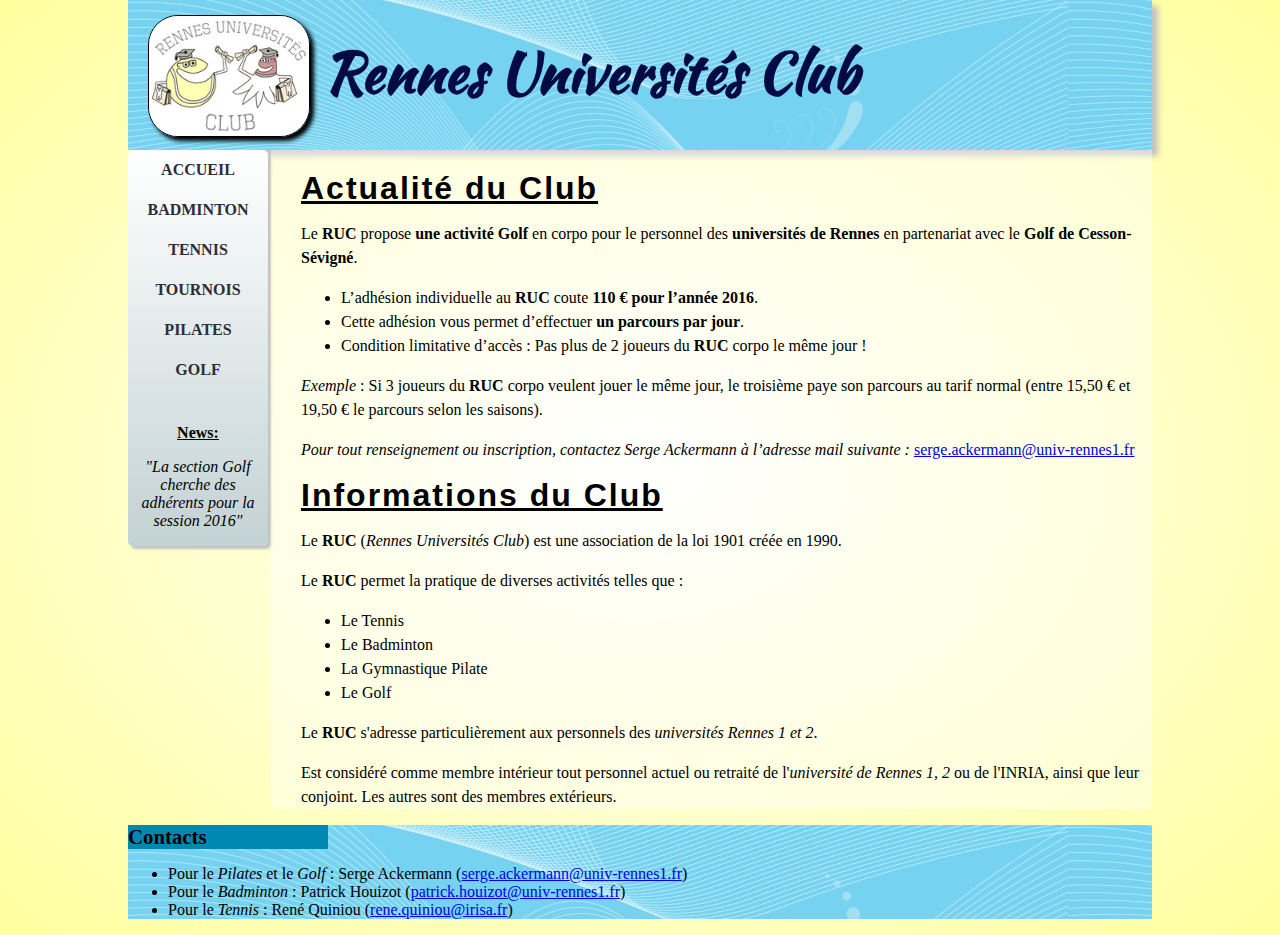
<file: index.html>
<!doctype html>
	<html>
		<head>
			<meta charset="utf-8" />
			<title>Rennes Universités Club</title>
			<link rel="stylesheet" href="stylesheet.css">
		</head>

		<body>

		<!-- En tête -->
			
			<header>
				<img src="images/tn_logo_RUC.png" alt="logo du RUC" title="logo du club" class="logo" width="160">
				<h1>Rennes Universités Club</h1>
			</header>

		<!-- menu -->

			<nav class="menu">
				<a href="index.html">Accueil</a><br>
				<a href="badminton.html">Badminton</a><br>
				<a href="tennis.html">Tennis</a><br>
				<a href="tournoi.html">Tournois</a><br>
				<a href="pilates.html">Pilates</a><br>
				<a href="golf.html">Golf</a><br>
				<br>
				<div id="Actu">
				<p id="title_actu"><b>News:</b></p>
				<p><em>"La section Golf cherche des adhérents pour la session 2016"</em></p>
				</div>
			</nav>

			<div id="main-bloc">

			<!-- Bloc d'accueil -->	
				
				<div id="Accueil">
				
					<h1>Actualité du Club</h1>
						<p>Le <strong>RUC</strong> propose <b>une activité Golf</b> en corpo pour le personnel des <strong>universités de Rennes</strong> en partenariat avec le <b>Golf de Cesson-Sévigné</b>.</p>

						<ul>
								<li>L’adhésion individuelle au <strong>RUC</strong> coute <b>110 € pour l’année 2016</b>.</li>
								<li>Cette adhésion vous permet d’effectuer <b>un parcours par jour</b>.</li>
								<li>Condition limitative d’accès : Pas plus de 2 joueurs du <strong>RUC</strong> corpo le même jour !</li>
						</ul>

						<p><i>Exemple</i> : Si 3 joueurs du <strong>RUC</strong> corpo veulent jouer le même jour, le troisième paye son parcours au tarif normal (entre 15,50 € et 19,50 € le parcours selon les saisons).</p>
						<p><i>Pour tout renseignement ou inscription, contactez Serge Ackermann à l’adresse mail suivante : </i><a href="mailto:serge.ackermann@univ-rennes1.fr">serge.ackermann@univ-rennes1.fr</a></p>
					
					<h1>Informations du Club</h1>
					
					<p>Le <strong>RUC</strong> (<em>Rennes Universités Club</em>) est une association de la loi 1901 créée en 1990.</p>	  	
					<p>Le <strong>RUC</strong> permet la pratique de diverses activités telles que :</p>
					<ul>
						<li>Le Tennis</li> 
						<li>Le Badminton</li>
						<li>La Gymnastique Pilate</li>
						<li>Le Golf</li>
					</ul>
					<p>Le <strong>RUC</strong> s'adresse particulièrement aux personnels des <em>universités Rennes 1 et 2</em>.</p>
					<p>Est considéré comme membre intérieur tout personnel actuel ou retraité de l'<em>université de Rennes 1, 2</em> ou de l'INRIA, ainsi que leur conjoint. Les autres sont des membres extérieurs.</p>
				</div>
				
			</div>

		<!-- Footer -->

			<footer>
				<h1>Contacts</h1>
				<ul>
					<li>Pour le <em>Pilates</em> et le <em>Golf</em> : Serge Ackermann (<a href="mailto:serge.ackermann@univ-rennes1.fr">serge.ackermann@univ-rennes1.fr</a>)</li>
					<li>Pour le <em>Badminton</em> : Patrick Houizot (<a href="mailto:patrick.houizot@univ-rennes1.fr">patrick.houizot@univ-rennes1.fr</a>)</li>
					<li>Pour le <em>Tennis</em> : René Quiniou (<a href="mailto:rene.quiniou@irisa.fr">rene.quiniou@irisa.fr</a>)</li>
				</ul>
			</footer>
		</body>
	</html>
</file>
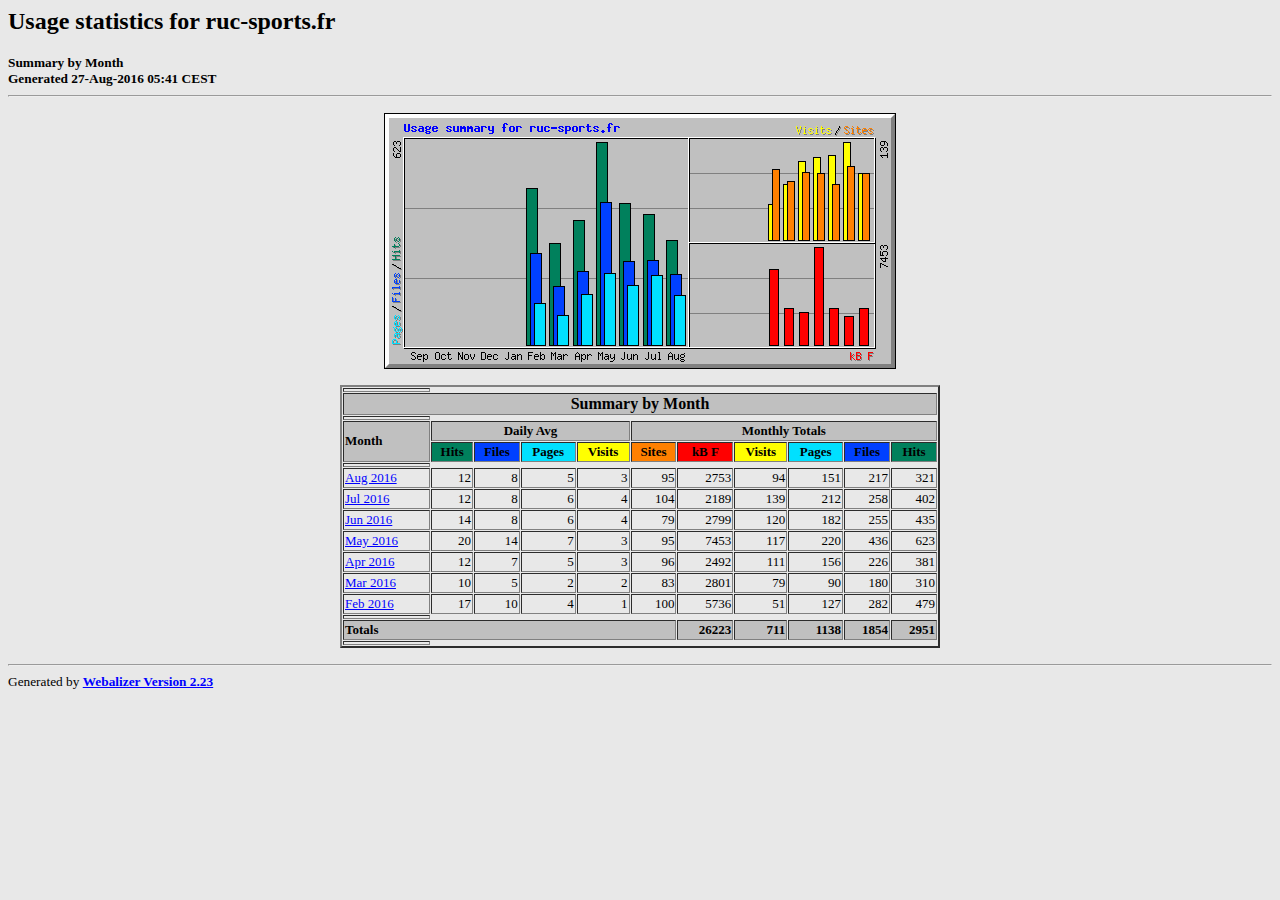
<file: stats/index.html>
<!DOCTYPE HTML PUBLIC "-//W3C//DTD HTML 4.0 Transitional//EN">

<!-- Generated by The Webalizer  Ver. 2.23-05 -->
<!--                                          -->
<!-- Copyright 1997-2011  Bradford L. Barrett -->
<!--                                          -->
<!-- Distributed under the GNU GPL  Version 2 -->
<!--        Full text may be found at:        -->
<!--         http://www.webalizer.org         -->
<!--                                          -->
<!--  Give the power back to the programmers  -->
<!--   Support the Free Software Foundation   -->
<!--           (http://www.fsf.org)           -->
<!--                                          -->
<!-- *** Generated: 27-Aug-2016 05:41 CEST *** -->

<HTML lang="en">
<HEAD>
 <TITLE>Usage statistics for ruc-sports.fr - Summary by Month</TITLE>
</HEAD>

<BODY BGCOLOR="#E8E8E8" TEXT="#000000" LINK="#0000FF" VLINK="#FF0000">
<H2>Usage statistics for ruc-sports.fr</H2>
<SMALL><STRONG>
Summary by Month<BR>
Generated 27-Aug-2016 05:41 CEST<BR>
</STRONG></SMALL>
<CENTER>
<HR>
<P>
<IMG SRC="usage.png" ALT="Usage summary for ruc-sports.fr" HEIGHT=256 WIDTH=512><P>
<TABLE WIDTH=600 BORDER=2 CELLSPACING=1 CELLPADDING=1>
<TR><TH HEIGHT=4></TH></TR>
<TR><TH COLSPAN=11 BGCOLOR="#C0C0C0" ALIGN=center>Summary by Month</TH></TR>
<TR><TH HEIGHT=4></TH></TR>
<TR><TH ALIGN=left ROWSPAN=2 BGCOLOR="#C0C0C0"><FONT SIZE="-1">Month</FONT></TH>
<TH ALIGN=center COLSPAN=4 BGCOLOR="#C0C0C0"><FONT SIZE="-1">Daily Avg</FONT></TH>
<TH ALIGN=center COLSPAN=6 BGCOLOR="#C0C0C0"><FONT SIZE="-1">Monthly Totals</FONT></TH></TR>
<TR><TH ALIGN=center BGCOLOR="#00805c"><FONT SIZE="-1">Hits</FONT></TH>
<TH ALIGN=center BGCOLOR="#0040ff"><FONT SIZE="-1">Files</FONT></TH>
<TH ALIGN=center BGCOLOR="#00e0ff"><FONT SIZE="-1">Pages</FONT></TH>
<TH ALIGN=center BGCOLOR="#ffff00"><FONT SIZE="-1">Visits</FONT></TH>
<TH ALIGN=center BGCOLOR="#ff8000"><FONT SIZE="-1">Sites</FONT></TH>
<TH ALIGN=center BGCOLOR="#ff0000"><FONT SIZE="-1">kB F</FONT></TH>
<TH ALIGN=center BGCOLOR="#ffff00"><FONT SIZE="-1">Visits</FONT></TH>
<TH ALIGN=center BGCOLOR="#00e0ff"><FONT SIZE="-1">Pages</FONT></TH>
<TH ALIGN=center BGCOLOR="#0040ff"><FONT SIZE="-1">Files</FONT></TH>
<TH ALIGN=center BGCOLOR="#00805c"><FONT SIZE="-1">Hits</FONT></TH></TR>
<TR><TH HEIGHT=4></TH></TR>
<TR><TD NOWRAP><A HREF="usage_201608.html"><FONT SIZE="-1">Aug 2016</FONT></A></TD>
<TD ALIGN=right><FONT SIZE="-1">12</FONT></TD>
<TD ALIGN=right><FONT SIZE="-1">8</FONT></TD>
<TD ALIGN=right><FONT SIZE="-1">5</FONT></TD>
<TD ALIGN=right><FONT SIZE="-1">3</FONT></TD>
<TD ALIGN=right><FONT SIZE="-1">95</FONT></TD>
<TD ALIGN=right><FONT SIZE="-1">2753</FONT></TD>
<TD ALIGN=right><FONT SIZE="-1">94</FONT></TD>
<TD ALIGN=right><FONT SIZE="-1">151</FONT></TD>
<TD ALIGN=right><FONT SIZE="-1">217</FONT></TD>
<TD ALIGN=right><FONT SIZE="-1">321</FONT></TD></TR>
<TR><TD NOWRAP><A HREF="usage_201607.html"><FONT SIZE="-1">Jul 2016</FONT></A></TD>
<TD ALIGN=right><FONT SIZE="-1">12</FONT></TD>
<TD ALIGN=right><FONT SIZE="-1">8</FONT></TD>
<TD ALIGN=right><FONT SIZE="-1">6</FONT></TD>
<TD ALIGN=right><FONT SIZE="-1">4</FONT></TD>
<TD ALIGN=right><FONT SIZE="-1">104</FONT></TD>
<TD ALIGN=right><FONT SIZE="-1">2189</FONT></TD>
<TD ALIGN=right><FONT SIZE="-1">139</FONT></TD>
<TD ALIGN=right><FONT SIZE="-1">212</FONT></TD>
<TD ALIGN=right><FONT SIZE="-1">258</FONT></TD>
<TD ALIGN=right><FONT SIZE="-1">402</FONT></TD></TR>
<TR><TD NOWRAP><A HREF="usage_201606.html"><FONT SIZE="-1">Jun 2016</FONT></A></TD>
<TD ALIGN=right><FONT SIZE="-1">14</FONT></TD>
<TD ALIGN=right><FONT SIZE="-1">8</FONT></TD>
<TD ALIGN=right><FONT SIZE="-1">6</FONT></TD>
<TD ALIGN=right><FONT SIZE="-1">4</FONT></TD>
<TD ALIGN=right><FONT SIZE="-1">79</FONT></TD>
<TD ALIGN=right><FONT SIZE="-1">2799</FONT></TD>
<TD ALIGN=right><FONT SIZE="-1">120</FONT></TD>
<TD ALIGN=right><FONT SIZE="-1">182</FONT></TD>
<TD ALIGN=right><FONT SIZE="-1">255</FONT></TD>
<TD ALIGN=right><FONT SIZE="-1">435</FONT></TD></TR>
<TR><TD NOWRAP><A HREF="usage_201605.html"><FONT SIZE="-1">May 2016</FONT></A></TD>
<TD ALIGN=right><FONT SIZE="-1">20</FONT></TD>
<TD ALIGN=right><FONT SIZE="-1">14</FONT></TD>
<TD ALIGN=right><FONT SIZE="-1">7</FONT></TD>
<TD ALIGN=right><FONT SIZE="-1">3</FONT></TD>
<TD ALIGN=right><FONT SIZE="-1">95</FONT></TD>
<TD ALIGN=right><FONT SIZE="-1">7453</FONT></TD>
<TD ALIGN=right><FONT SIZE="-1">117</FONT></TD>
<TD ALIGN=right><FONT SIZE="-1">220</FONT></TD>
<TD ALIGN=right><FONT SIZE="-1">436</FONT></TD>
<TD ALIGN=right><FONT SIZE="-1">623</FONT></TD></TR>
<TR><TD NOWRAP><A HREF="usage_201604.html"><FONT SIZE="-1">Apr 2016</FONT></A></TD>
<TD ALIGN=right><FONT SIZE="-1">12</FONT></TD>
<TD ALIGN=right><FONT SIZE="-1">7</FONT></TD>
<TD ALIGN=right><FONT SIZE="-1">5</FONT></TD>
<TD ALIGN=right><FONT SIZE="-1">3</FONT></TD>
<TD ALIGN=right><FONT SIZE="-1">96</FONT></TD>
<TD ALIGN=right><FONT SIZE="-1">2492</FONT></TD>
<TD ALIGN=right><FONT SIZE="-1">111</FONT></TD>
<TD ALIGN=right><FONT SIZE="-1">156</FONT></TD>
<TD ALIGN=right><FONT SIZE="-1">226</FONT></TD>
<TD ALIGN=right><FONT SIZE="-1">381</FONT></TD></TR>
<TR><TD NOWRAP><A HREF="usage_201603.html"><FONT SIZE="-1">Mar 2016</FONT></A></TD>
<TD ALIGN=right><FONT SIZE="-1">10</FONT></TD>
<TD ALIGN=right><FONT SIZE="-1">5</FONT></TD>
<TD ALIGN=right><FONT SIZE="-1">2</FONT></TD>
<TD ALIGN=right><FONT SIZE="-1">2</FONT></TD>
<TD ALIGN=right><FONT SIZE="-1">83</FONT></TD>
<TD ALIGN=right><FONT SIZE="-1">2801</FONT></TD>
<TD ALIGN=right><FONT SIZE="-1">79</FONT></TD>
<TD ALIGN=right><FONT SIZE="-1">90</FONT></TD>
<TD ALIGN=right><FONT SIZE="-1">180</FONT></TD>
<TD ALIGN=right><FONT SIZE="-1">310</FONT></TD></TR>
<TR><TD NOWRAP><A HREF="usage_201602.html"><FONT SIZE="-1">Feb 2016</FONT></A></TD>
<TD ALIGN=right><FONT SIZE="-1">17</FONT></TD>
<TD ALIGN=right><FONT SIZE="-1">10</FONT></TD>
<TD ALIGN=right><FONT SIZE="-1">4</FONT></TD>
<TD ALIGN=right><FONT SIZE="-1">1</FONT></TD>
<TD ALIGN=right><FONT SIZE="-1">100</FONT></TD>
<TD ALIGN=right><FONT SIZE="-1">5736</FONT></TD>
<TD ALIGN=right><FONT SIZE="-1">51</FONT></TD>
<TD ALIGN=right><FONT SIZE="-1">127</FONT></TD>
<TD ALIGN=right><FONT SIZE="-1">282</FONT></TD>
<TD ALIGN=right><FONT SIZE="-1">479</FONT></TD></TR>
<TR><TH HEIGHT=4></TH></TR>
<TR><TH BGCOLOR="#C0C0C0" COLSPAN=6 ALIGN=left><FONT SIZE="-1">Totals</FONT></TH>
<TH BGCOLOR="#C0C0C0" ALIGN=right><FONT SIZE="-1">26223</FONT></TH>
<TH BGCOLOR="#C0C0C0" ALIGN=right><FONT SIZE="-1">711</FONT></TH>
<TH BGCOLOR="#C0C0C0" ALIGN=right><FONT SIZE="-1">1138</FONT></TH>
<TH BGCOLOR="#C0C0C0" ALIGN=right><FONT SIZE="-1">1854</FONT></TH>
<TH BGCOLOR="#C0C0C0" ALIGN=right><FONT SIZE="-1">2951</FONT></TH></TR>
<TR><TH HEIGHT=4></TH></TR>
</TABLE>
</CENTER>
<P>
<HR>
<TABLE WIDTH="100%" CELLPADDING=0 CELLSPACING=0 BORDER=0>
<TR>
<TD ALIGN=left VALIGN=top>
<SMALL>Generated by
<A HREF="http://www.webalizer.org/"><STRONG>Webalizer Version 2.23</STRONG></A>
</SMALL>
</TD>
</TR>
</TABLE>

<!-- Webalizer Version 2.23-05 (Mod: 14-Apr-2011) -->

</BODY>
</HTML>
</file>
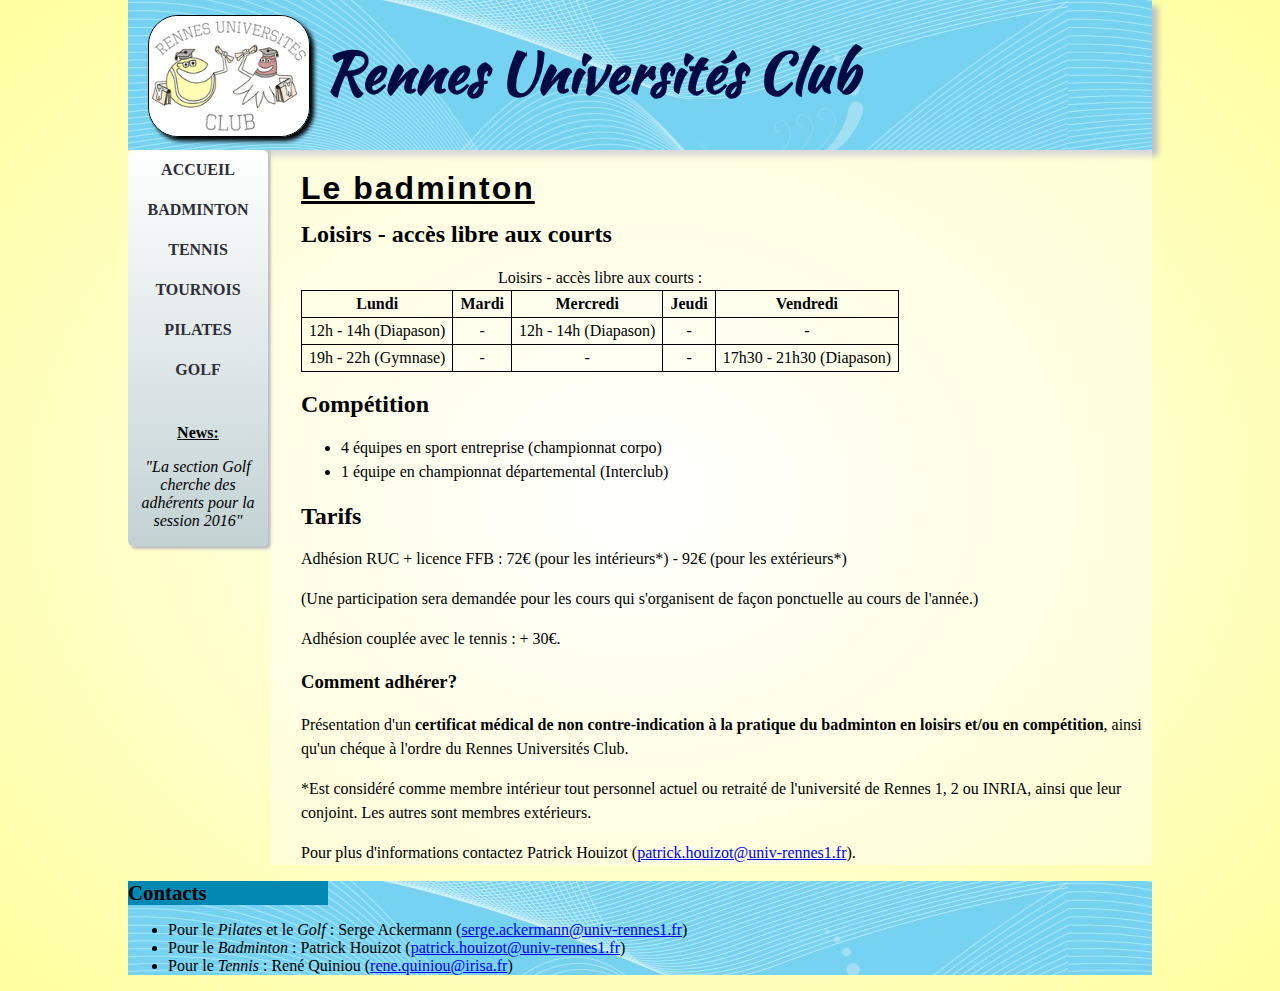
<file: badminton.html>
<!doctype html>
	<html>
		<head>
			<meta charset="utf-8" />
			<title>Rennes Universités Club</title>
			<link rel="stylesheet" href="stylesheet.css">
		</head>

		<body>

		<!-- En tête -->
			
			<header>
				<img src="images/tn_logo_RUC.png" alt="logo du RUC" title="logo du club" class="logo" width="160">
				<h1>Rennes Universités Club</h1>
			</header>

		<!-- menu -->

			<nav class="menu">
				<a href="index.html">Accueil</a><br>
				<a href="badminton.html">Badminton</a><br>
				<a href="tennis.html">Tennis</a><br>
				<a href="tournoi.html">Tournois</a><br>
				<a href="pilates.html">Pilates</a><br>
				<a href="golf.html">Golf</a><br>
				<br>
				<div id="Actu">
				<p id="title_actu"><b>News:</b></p>
				<p><em>"La section Golf cherche des adhérents pour la session 2016"</em></p>
				</div>
			</nav>

			<div id="main-bloc">

			<!-- Section Badminton -->
				
				<div id="badminton">
				<h1>Le badminton</h1>
				<h2>Loisirs - accès libre aux courts</h2>		
					<table>
					<caption>Loisirs - accès libre aux courts :</caption>
					<thead>	
						<tr>
							<th>Lundi</th>
							<th>Mardi</th>
							<th>Mercredi</th>
							<th>Jeudi</th>
							<th>Vendredi</th>					
						</tr>
					</thead>
					<tbody>					
						<tr>
							<td>12h - 14h (Diapason)</td>
							<td>-</td>
							<td>12h - 14h (Diapason)</td>
							<td>-</td>
							<td>-</td>
						</tr>
											
						<tr>
							<td>19h - 22h (Gymnase)</td>
							<td>-</td>
							<td>-</td>
							<td>-</td>
							<td>17h30 - 21h30 (Diapason)</td>
						</tr>
					</tbody>
					</table>
				<h2>Compétition</h2>
				<ul>
					<li>4 équipes en sport entreprise (championnat corpo)</li>
					<li>1 équipe en championnat départemental (Interclub)</li>
				</ul>
				<h2>Tarifs</h2>
				<p>Adhésion RUC + licence FFB : 72€ (pour les intérieurs*) - 92€ (pour les extérieurs*)</p>
				<p>(Une participation sera demandée pour les cours qui s'organisent de façon ponctuelle au cours de l'année.)</p>
				<p>Adhésion couplée avec le tennis : + 30€.</p>
				<h3>Comment adhérer?</h3>
				<p>Présentation d'un <b>certificat médical de non contre-indication à la pratique du badminton en loisirs et/ou en compétition</b>, ainsi qu'un chéque à l'ordre du Rennes Universités Club.</p>
				<p>*Est considéré comme membre intérieur tout personnel actuel ou retraité de l'université de Rennes 1, 2 ou INRIA, ainsi que leur conjoint. Les autres sont membres extérieurs.</p>
				<p>Pour plus d'informations contactez Patrick Houizot (<a href="mailto:patrick.houizot@univ-rennes1.fr">patrick.houizot@univ-rennes1.fr</a>).</p>
				</div>

			</div>

		<!-- Footer -->

			<footer>
				<h1>Contacts</h1>
				<ul>
					<li>Pour le <em>Pilates</em> et le <em>Golf</em> : Serge Ackermann (<a href="mailto:serge.ackermann@univ-rennes1.fr">serge.ackermann@univ-rennes1.fr</a>)</li>
					<li>Pour le <em>Badminton</em> : Patrick Houizot (<a href="mailto:patrick.houizot@univ-rennes1.fr">patrick.houizot@univ-rennes1.fr</a>)</li>
					<li>Pour le <em>Tennis</em> : René Quiniou (<a href="mailto:rene.quiniou@irisa.fr">rene.quiniou@irisa.fr</a>)</li>
				</ul>
			</footer>
				
		</body>
	</html>
</file>
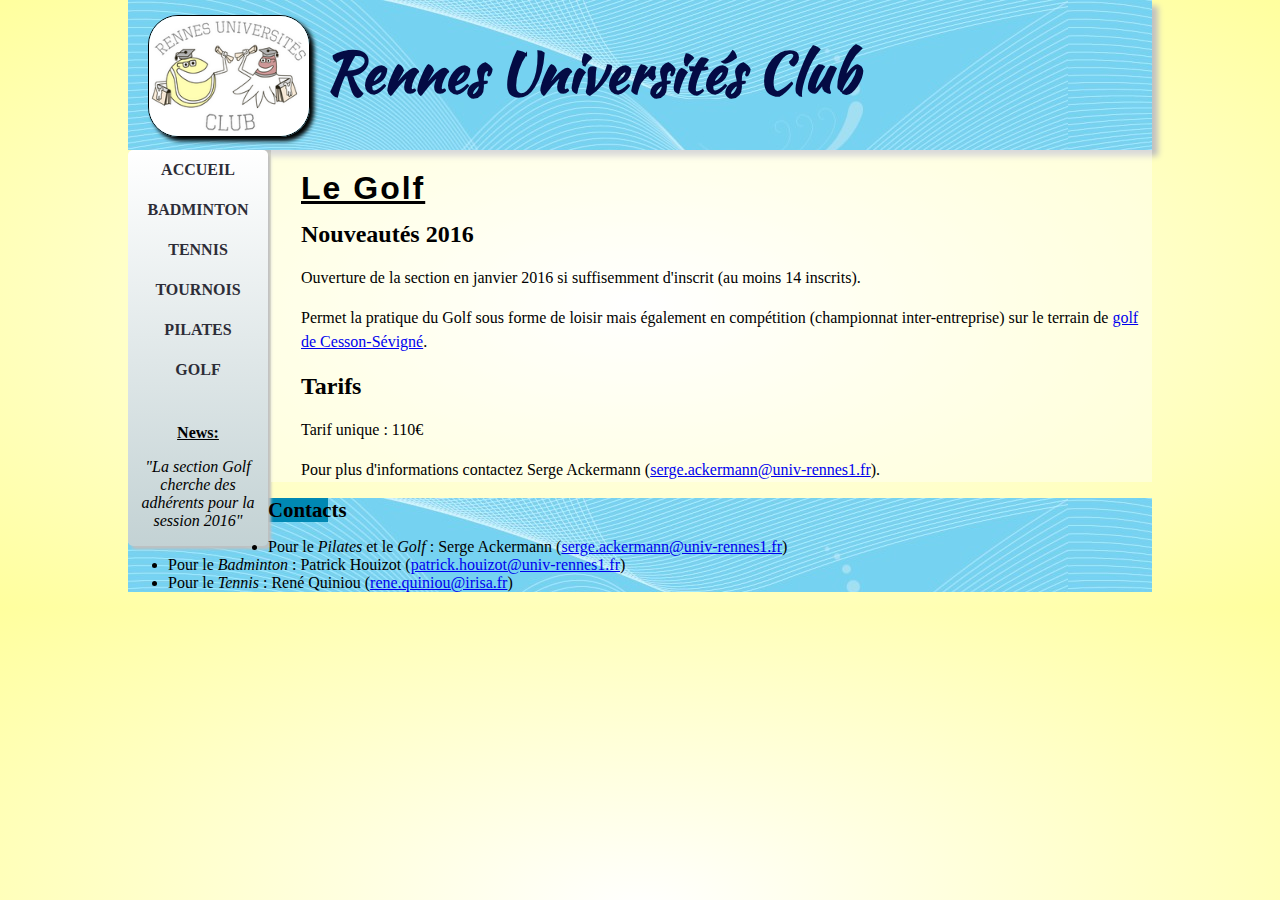
<file: golf.html>
<!doctype html>
	<html>
		<head>
			<meta charset="utf-8" />
			<title>Rennes Universités Club</title>
			<link rel="stylesheet" href="stylesheet.css">
		</head>

		<body>

		<!-- En tête -->
			
			<header>
				<img src="images/tn_logo_RUC.png" alt="logo du RUC" title="logo du club" class="logo" width="160">
				<h1>Rennes Universités Club</h1>
			</header>

		<!-- menu -->

			<nav class="menu">
				<a href="index.html">Accueil</a><br>
				<a href="badminton.html">Badminton</a><br>
				<a href="tennis.html">Tennis</a><br>
				<a href="tournoi.html">Tournois</a><br>
				<a href="pilates.html">Pilates</a><br>
				<a href="golf.html">Golf</a><br>
				<br>
				<div id="Actu">
				<p id="title_actu"><b>News:</b></p>
				<p><em>"La section Golf cherche des adhérents pour la session 2016"</em></p>
				</div>
			</nav>

			<div id="main-bloc">

			<!-- Section Golf -->
				
				<div id="golf">
				<h1>Le Golf</h1>
				<h2>Nouveautés 2016</h2> 
				<p>Ouverture de la section en janvier 2016 si suffisemment d'inscrit (au moins 14 inscrits).</p>
				<p>Permet la pratique du Golf sous forme de loisir mais également en compétition (championnat inter-entreprise) sur le terrain de <a target="_blank" href="http://www.golf-passion.org/35/index-01.php">golf de Cesson-Sévigné</a>.</p>
				<h2>Tarifs</h2>
				<p>Tarif unique : 110€</p>
				<p>Pour plus d'informations contactez Serge Ackermann (<a href="mailto:serge.ackermann@univ-rennes1.fr">serge.ackermann@univ-rennes1.fr</a>).</p>
				</div>
			</div>

		<!-- Footer -->

			<footer>
				<h1>Contacts</h1>
				<ul>
					<li>Pour le <em>Pilates</em> et le <em>Golf</em> : Serge Ackermann (<a href="mailto:serge.ackermann@univ-rennes1.fr">serge.ackermann@univ-rennes1.fr</a>)</li>
					<li>Pour le <em>Badminton</em> : Patrick Houizot (<a href="mailto:patrick.houizot@univ-rennes1.fr">patrick.houizot@univ-rennes1.fr</a>)</li>
					<li>Pour le <em>Tennis</em> : René Quiniou (<a href="mailto:rene.quiniou@irisa.fr">rene.quiniou@irisa.fr</a>)</li>
				</ul>
			</footer>
				
		</body>
	</html>
</file>
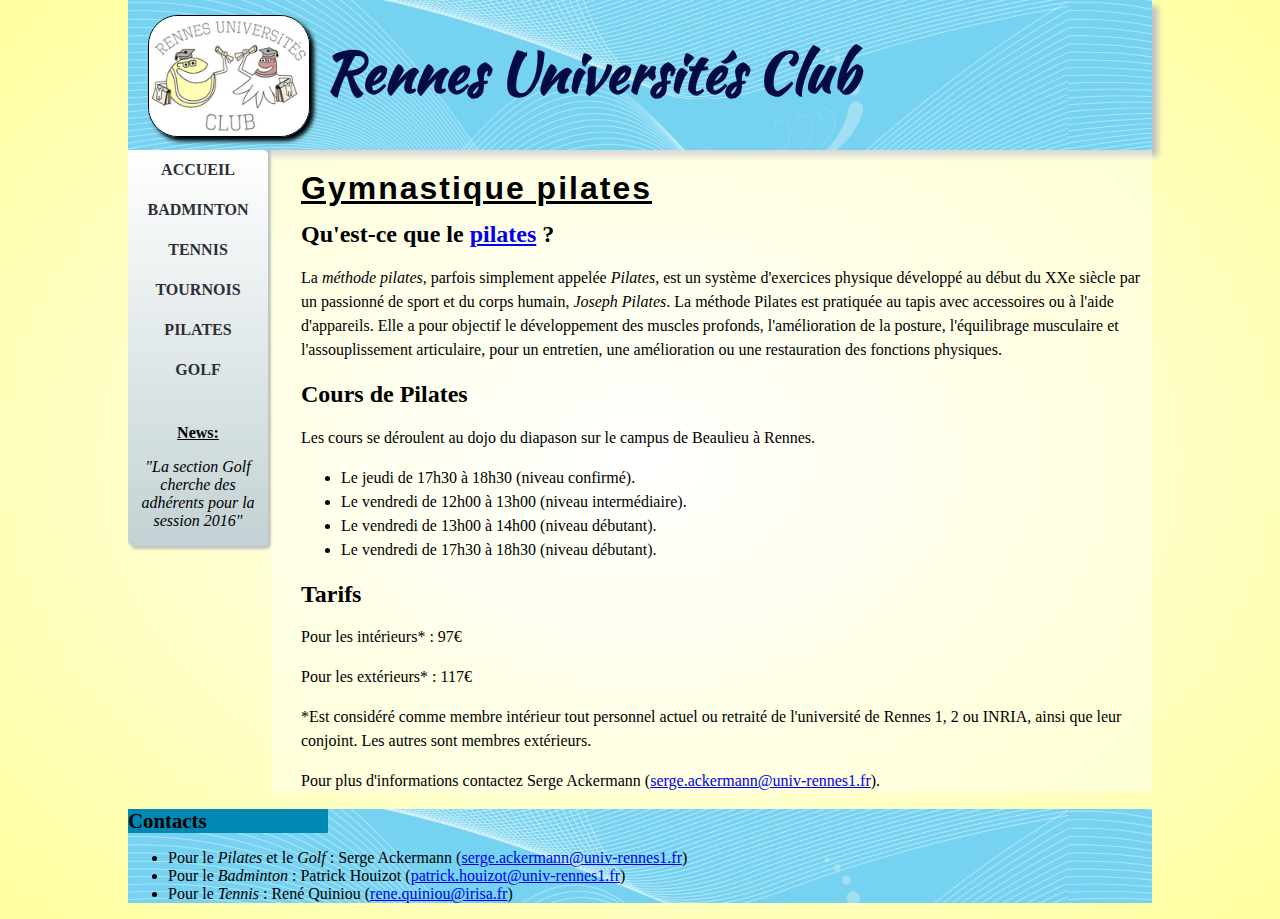
<file: pilates.html>
<!doctype html>
	<html>
		<head>
			<meta charset="utf-8" />
			<title>Rennes Universités Club</title>
			<link rel="stylesheet" href="stylesheet.css">
		</head>

		<body>

		<!-- En tête -->
			
			<header>
				<img src="images/tn_logo_RUC.png" alt="logo du RUC" title="logo du club" class="logo" width="160">
				<h1>Rennes Universités Club</h1>
			</header>

		<!-- menu -->

			<nav class="menu">
				<a href="index.html">Accueil</a><br>
				<a href="badminton.html">Badminton</a><br>
				<a href="tennis.html">Tennis</a><br>
				<a href="tournoi.html">Tournois</a><br>
				<a href="pilates.html">Pilates</a><br>
				<a href="golf.html">Golf</a><br>
				<br>
				<div id="Actu">
				<p id="title_actu"><b>News:</b></p>
				<p><em>"La section Golf cherche des adhérents pour la session 2016"</em></p>
				</div>
			</nav>

			<div id="main-bloc">

			<!-- Section Pilates -->

				<div id="pilates">
				<h1>Gymnastique pilates</h1>
				<h2>Qu'est-ce que le <a target="_blank" href="https://fr.wikipedia.org/wiki/Pilates">pilates</a> ?</h2>
				<p>La <i>méthode pilates</i>, parfois simplement appelée <i>Pilates</i>, est un système d'exercices physique développé au début du XXe siècle par un passionné de sport et du corps humain, <i>Joseph Pilates</i>. La méthode Pilates est pratiquée au tapis avec accessoires ou à l'aide d'appareils. Elle a pour objectif le développement des muscles profonds, l'amélioration de la posture, l'équilibrage musculaire et l'assouplissement articulaire, pour un entretien, une amélioration ou une restauration des fonctions physiques.</p>
				<h2>Cours de Pilates</h2>
				<p>Les cours se déroulent au dojo du diapason sur le campus de Beaulieu à Rennes.</p>
				<ul>
					<li>Le jeudi de 17h30 à 18h30 (niveau confirmé).</li>
					<li>Le vendredi de 12h00 à 13h00 (niveau intermédiaire).</li>
					<li>Le vendredi de 13h00 à 14h00 (niveau débutant).</li>
					<li>Le vendredi de 17h30 à 18h30 (niveau débutant).</li>
				</ul>
				<h2>Tarifs</h2>
				<p>Pour les intérieurs* : 97€</p>
				<p>Pour les extérieurs* : 117€</p>
				<p>*Est considéré comme membre intérieur tout personnel actuel ou retraité de l'université de Rennes 1, 2 ou INRIA, ainsi que leur conjoint. Les autres sont membres extérieurs.</p>
				<p>Pour plus d'informations contactez Serge Ackermann (<a href="mailto:serge.ackermann@univ-rennes1.fr">serge.ackermann@univ-rennes1.fr</a>).</p>
				</div>

			</div>

		<!-- Footer -->

			<footer>
				<h1>Contacts</h1>
				<ul>
					<li>Pour le <em>Pilates</em> et le <em>Golf</em> : Serge Ackermann (<a href="mailto:serge.ackermann@univ-rennes1.fr">serge.ackermann@univ-rennes1.fr</a>)</li>
					<li>Pour le <em>Badminton</em> : Patrick Houizot (<a href="mailto:patrick.houizot@univ-rennes1.fr">patrick.houizot@univ-rennes1.fr</a>)</li>
					<li>Pour le <em>Tennis</em> : René Quiniou (<a href="mailto:rene.quiniou@irisa.fr">rene.quiniou@irisa.fr</a>)</li>
				</ul>
			</footer>
				
		</body>
	</html>
</file>
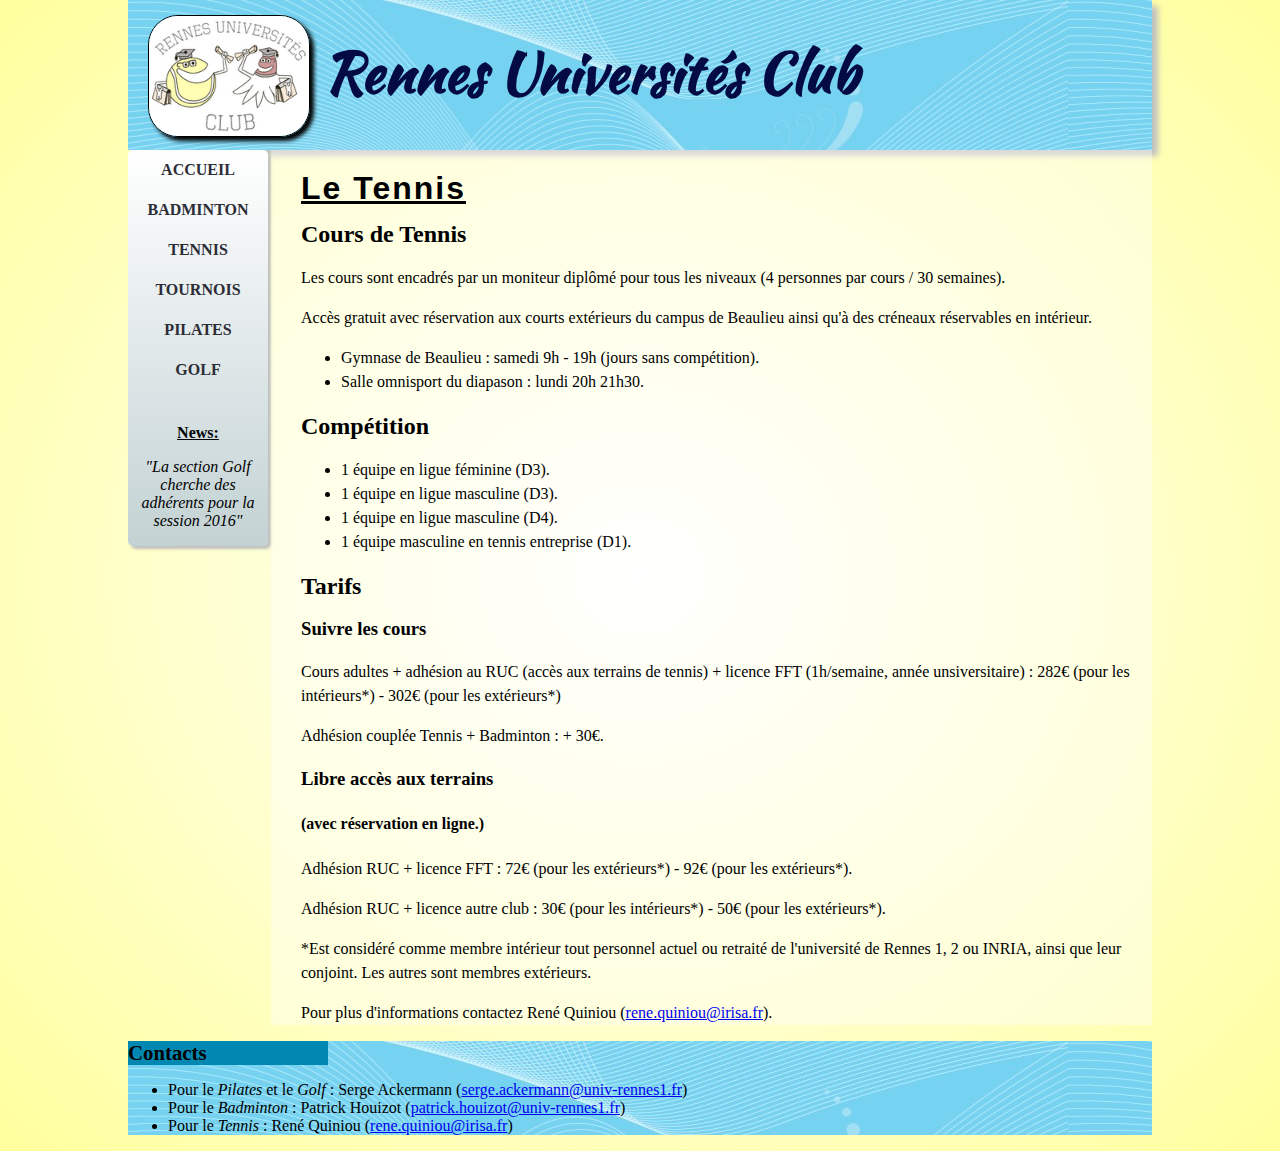
<file: tennis.html>
<!doctype html>
	<html>
		<head>
			<meta charset="utf-8" />
			<title>Rennes Universités Club</title>
			<link rel="stylesheet" href="stylesheet.css">
		</head>

		<body>

		<!-- En tête -->
			
			<header>
				<img src="images/tn_logo_RUC.png" alt="logo du RUC" title="logo du club" class="logo" width="160">
				<h1>Rennes Universités Club</h1>
			</header>

		<!-- menu -->

			<nav class="menu">
				<a href="index.html">Accueil</a><br>
				<a href="badminton.html">Badminton</a><br>
				<a href="tennis.html">Tennis</a><br>
				<a href="tournoi.html">Tournois</a><br>
				<a href="pilates.html">Pilates</a><br>
				<a href="golf.html">Golf</a><br>
				<br>
				<div id="Actu">
				<p id="title_actu"><b>News:</b></p>
				<p><em>"La section Golf cherche des adhérents pour la session 2016"</em></p>
				</div>
			</nav>

			<div id="main-bloc">

			<!-- Section Tennis -->
				
				<div id="tennis">
				<h1>Le Tennis</h1>
				<h2>Cours de Tennis</h2>
					<p>Les cours sont encadrés par un moniteur diplômé pour tous les niveaux (4 personnes par cours / 30 semaines).</p>
					<p>Accès gratuit avec réservation aux courts extérieurs du campus de Beaulieu ainsi qu'à des créneaux réservables en intérieur.
					<ul>
						<li>Gymnase de Beaulieu : samedi 9h - 19h (jours sans compétition).</li>
						<li>Salle omnisport du diapason : lundi 20h 21h30.</li>
					</ul>
				<h2>Compétition</h2>
				<ul>
					<li>1 équipe en ligue féminine (D3).</li>
					<li>1 équipe en ligue masculine (D3).</li>
					<li>1 équipe en ligue masculine (D4).</li>
					<li>1 équipe masculine en tennis entreprise (D1).</li>
				</ul>
				<h2>Tarifs</h2>
				<h3>Suivre les cours</h3>
				<p>Cours adultes + adhésion au RUC (accès aux terrains de tennis) + licence FFT (1h/semaine, année unsiversitaire) : 282€ (pour les intérieurs*) - 302€ (pour les extérieurs*)
				<p>Adhésion couplée Tennis + Badminton : + 30€.</p>
				<h3>Libre accès aux terrains</h3>
				<h4>(avec réservation en ligne.)</h4>
				<p>Adhésion RUC + licence FFT : 72€ (pour les extérieurs*) - 92€ (pour les extérieurs*).</p>
				<p>Adhésion RUC + licence autre club : 30€ (pour les intérieurs*) - 50€ (pour les extérieurs*).</p>
				<p>*Est considéré comme membre intérieur tout personnel actuel ou retraité de l'université de Rennes 1, 2 ou INRIA, ainsi que leur conjoint. Les autres sont membres extérieurs.</p>
				<p>Pour plus d'informations contactez René Quiniou (<a href="mailto:rene.quiniou@irisa.fr">rene.quiniou@irisa.fr</a>).</p>
				</div>

			</div>

		<!-- Footer -->

			<footer>
				<h1>Contacts</h1>
				<ul>
					<li>Pour le <em>Pilates</em> et le <em>Golf</em> : Serge Ackermann (<a href="mailto:serge.ackermann@univ-rennes1.fr">serge.ackermann@univ-rennes1.fr</a>)</li>
					<li>Pour le <em>Badminton</em> : Patrick Houizot (<a href="mailto:patrick.houizot@univ-rennes1.fr">patrick.houizot@univ-rennes1.fr</a>)</li>
					<li>Pour le <em>Tennis</em> : René Quiniou (<a href="mailto:rene.quiniou@irisa.fr">rene.quiniou@irisa.fr</a>)</li>
				</ul>
			</footer>
				
		</body>
	</html>
</file>
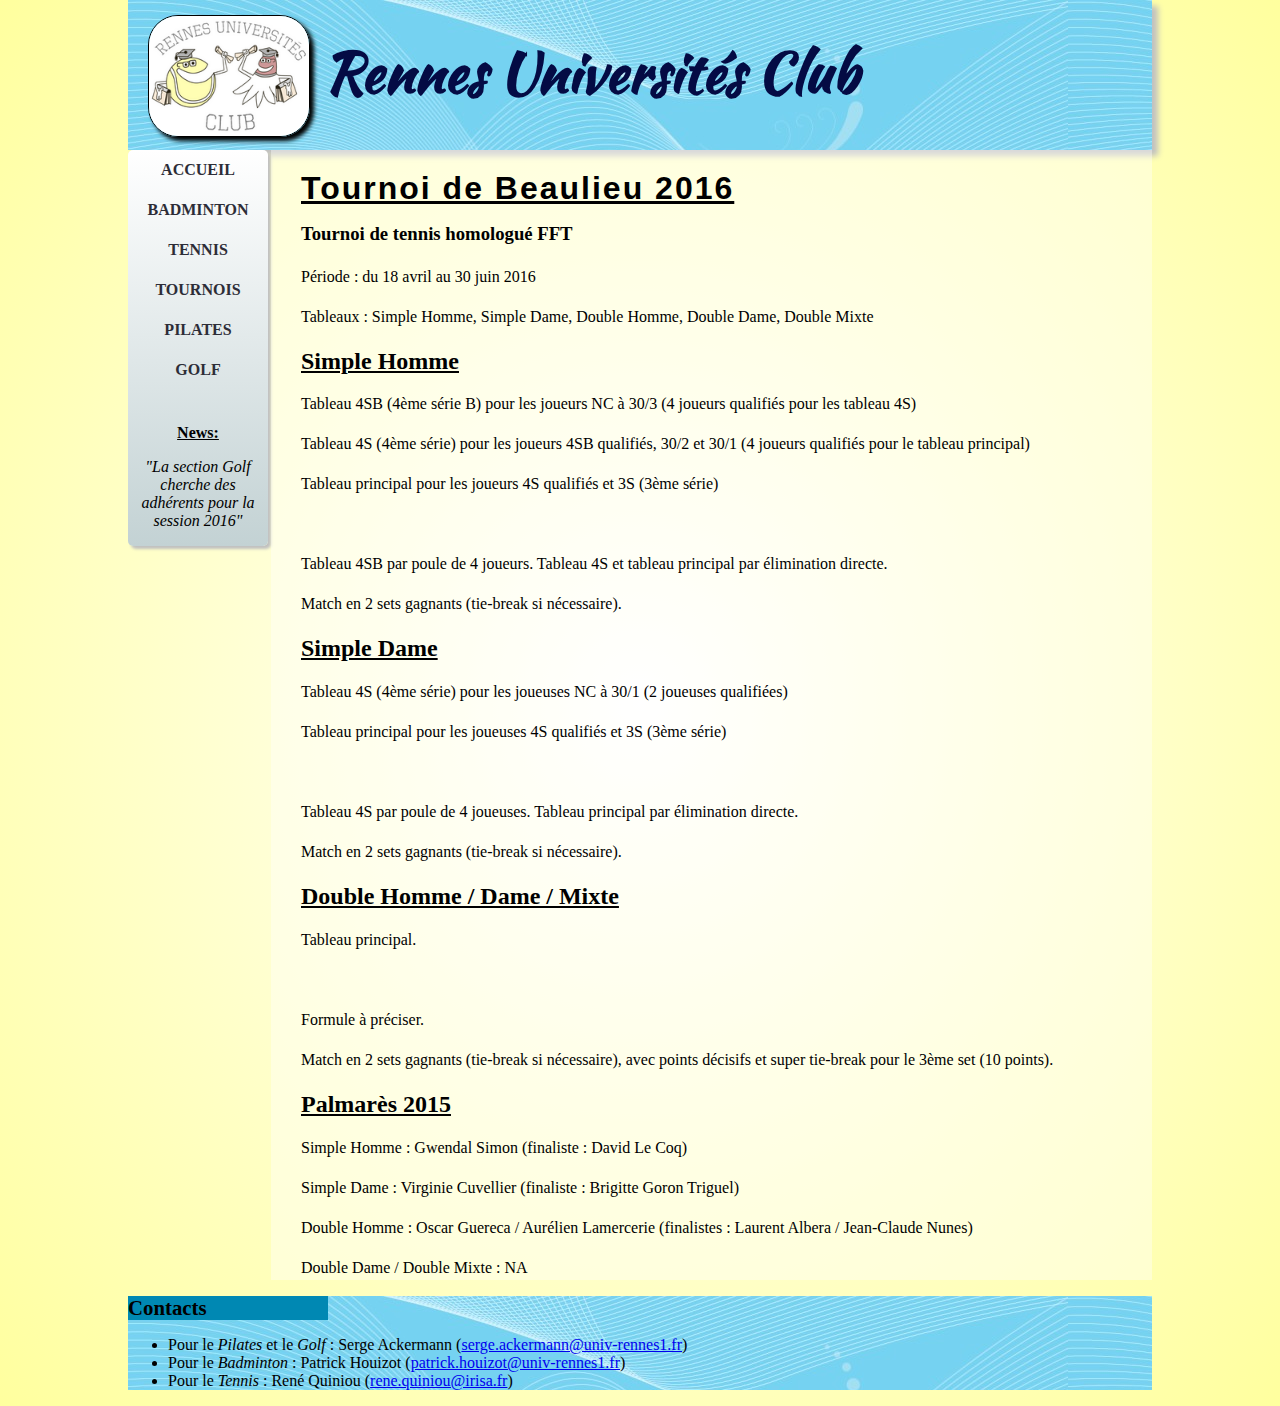
<file: tournoi.html>
<!doctype html>
	<html>
		<head>
			<meta charset="utf-8" />
			<title>Rennes Universités Club</title>
			<link rel="stylesheet" href="stylesheet.css">
		</head>

		<body>

		<!-- En tête -->
			
			<header>
				<img src="images/tn_logo_RUC.png" alt="logo du RUC" title="logo du club" class="logo" width="160">
				<h1>Rennes Universités Club</h1>
			</header>

		<!-- menu -->

			<nav class="menu">
				<a href="index.html">Accueil</a><br>
				<a href="badminton.html">Badminton</a><br>
				<a href="tennis.html">Tennis</a><br>
				<a href="tournoi.html">Tournois</a><br>
				<a href="pilates.html">Pilates</a><br>
				<a href="golf.html">Golf</a><br>
				<br>
				<div id="Actu">
				<p id="title_actu"><b>News:</b></p>
				<p><em>"La section Golf cherche des adhérents pour la session 2016"</em></p>
				</div>
			</nav>

			<div id="main-bloc">

			<!-- Section Tournoi -->
				
				<div id="tennis">
				<h1>Tournoi de Beaulieu 2016</h1>
				<h3>Tournoi de tennis homologué FFT</h3>
					<p>Période : du 18 avril au 30 juin 2016</p>
					<p>Tableaux : Simple Homme, Simple Dame, Double Homme, Double Dame, Double Mixte</p>
				
				<h2><u>Simple Homme</u></h2>
				<p>Tableau 4SB (4ème série B) pour les joueurs NC à 30/3 (4 joueurs qualifiés pour les tableau 4S)</p>
				<p>Tableau 4S (4ème série) pour les joueurs 4SB qualifiés, 30/2 et 30/1 (4 joueurs qualifiés pour le tableau principal)</p>
				<p>Tableau principal pour les joueurs 4S qualifiés et 3S (3ème série)</p>
				<br>
				<p>Tableau 4SB par poule de 4 joueurs. Tableau 4S et tableau principal par élimination directe.</p>
				<p>Match en 2 sets gagnants (tie-break si nécessaire).</p>

				<h2><u>Simple Dame</u></h2>
				<p>Tableau 4S (4ème série) pour les joueuses NC à 30/1 (2 joueuses qualifiées)</p>
				<p>Tableau principal pour les joueuses 4S qualifiés et 3S (3ème série)</p>
				<br>
				<p>Tableau 4S par poule de 4 joueuses. Tableau principal par élimination directe.</p>
				<p>Match en 2 sets gagnants (tie-break si nécessaire).</p>

				<h2><u>Double Homme / Dame / Mixte</u></h2>
				<p>Tableau principal.</p>
				<br>
				<p>Formule à préciser.</p>
				<p>Match en 2 sets gagnants (tie-break si nécessaire), avec points décisifs et super tie-break pour le 3ème set (10 points).</p>

				<h2><u>Palmarès 2015</u></h2>
				<p>Simple Homme : Gwendal Simon (finaliste : David Le Coq)</p>
				<p>Simple Dame : Virginie Cuvellier (finaliste : Brigitte Goron Triguel)</p>
				<p>Double Homme : Oscar Guereca / Aurélien Lamercerie (finalistes : Laurent Albera / Jean-Claude Nunes)</p>
				<p>Double Dame / Double Mixte : NA</p>
				
				</div>

			</div>

		<!-- Footer -->

			<footer>
				<h1>Contacts</h1>
				<ul>
					<li>Pour le <em>Pilates</em> et le <em>Golf</em> : Serge Ackermann (<a href="mailto:serge.ackermann@univ-rennes1.fr">serge.ackermann@univ-rennes1.fr</a>)</li>
					<li>Pour le <em>Badminton</em> : Patrick Houizot (<a href="mailto:patrick.houizot@univ-rennes1.fr">patrick.houizot@univ-rennes1.fr</a>)</li>
					<li>Pour le <em>Tennis</em> : René Quiniou (<a href="mailto:rene.quiniou@irisa.fr">rene.quiniou@irisa.fr</a>)</li>
				</ul>
			</footer>
				
		</body>
	</html>
</file>
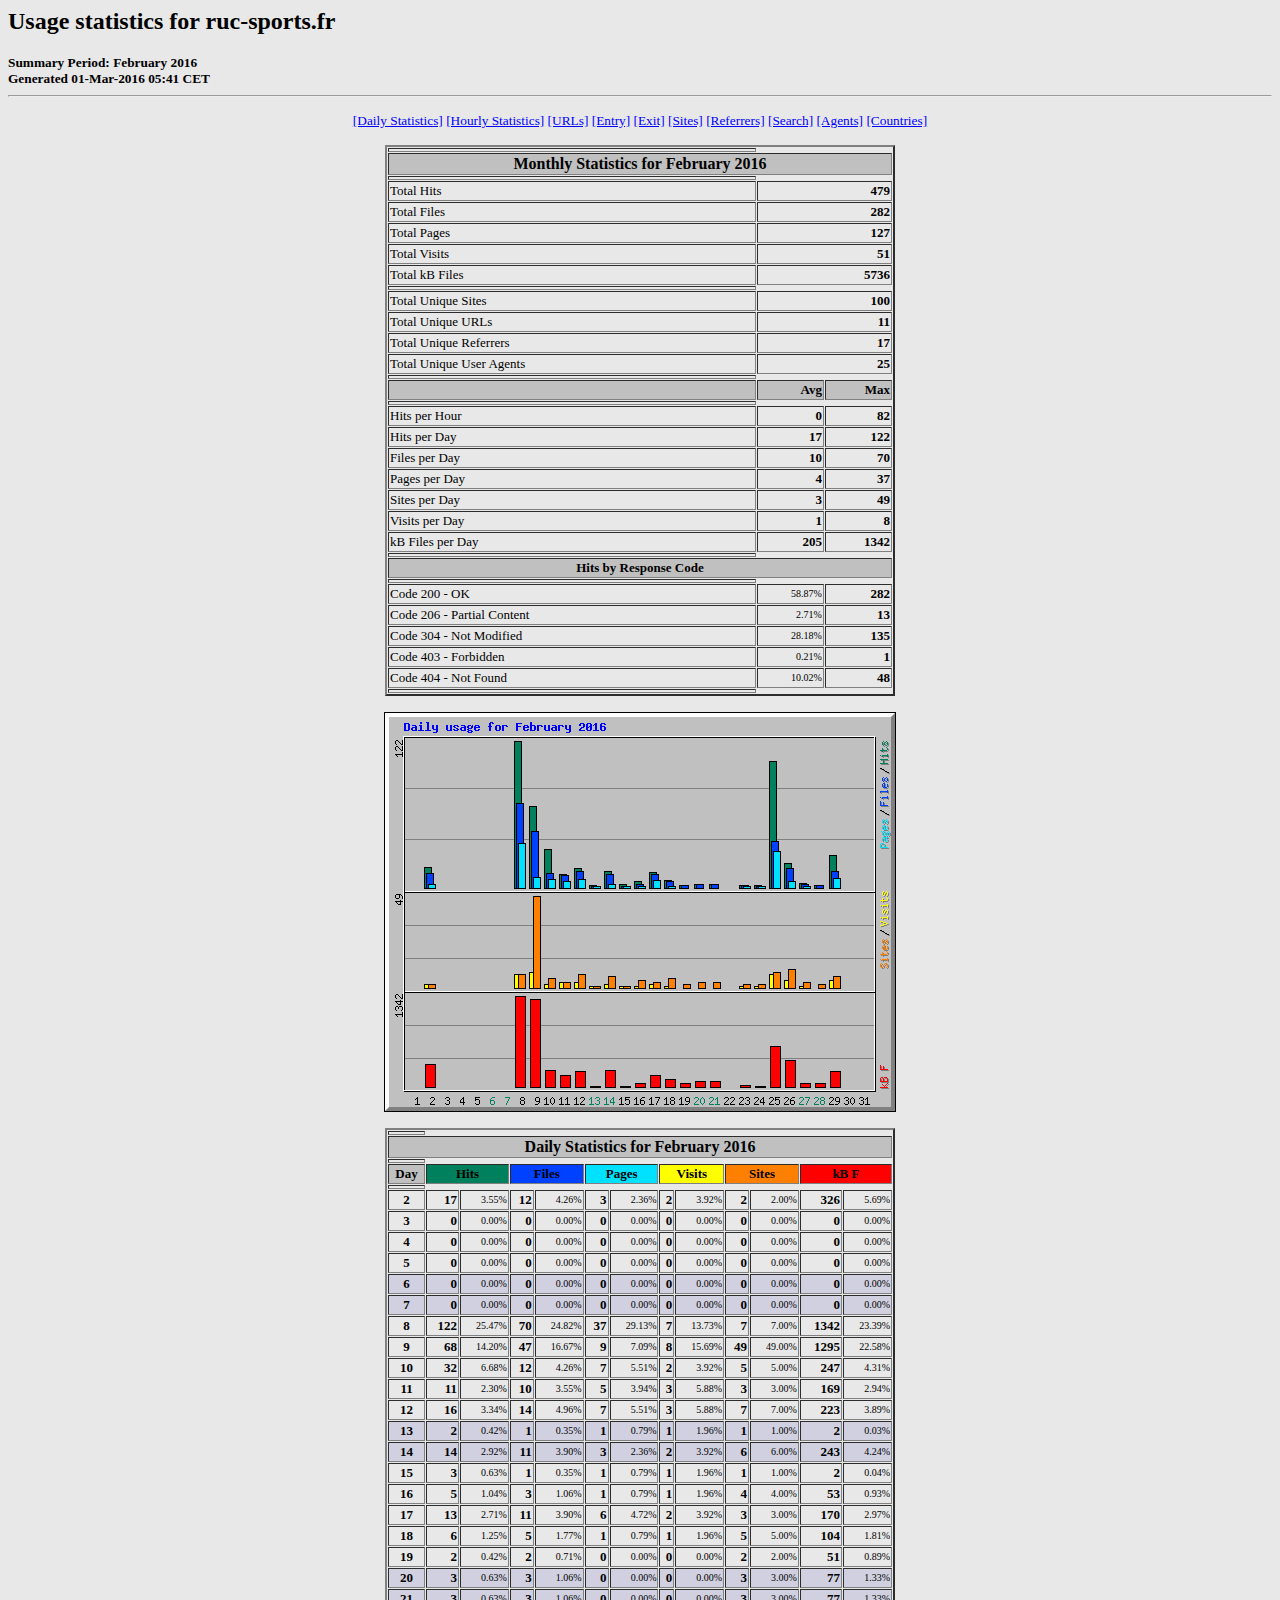
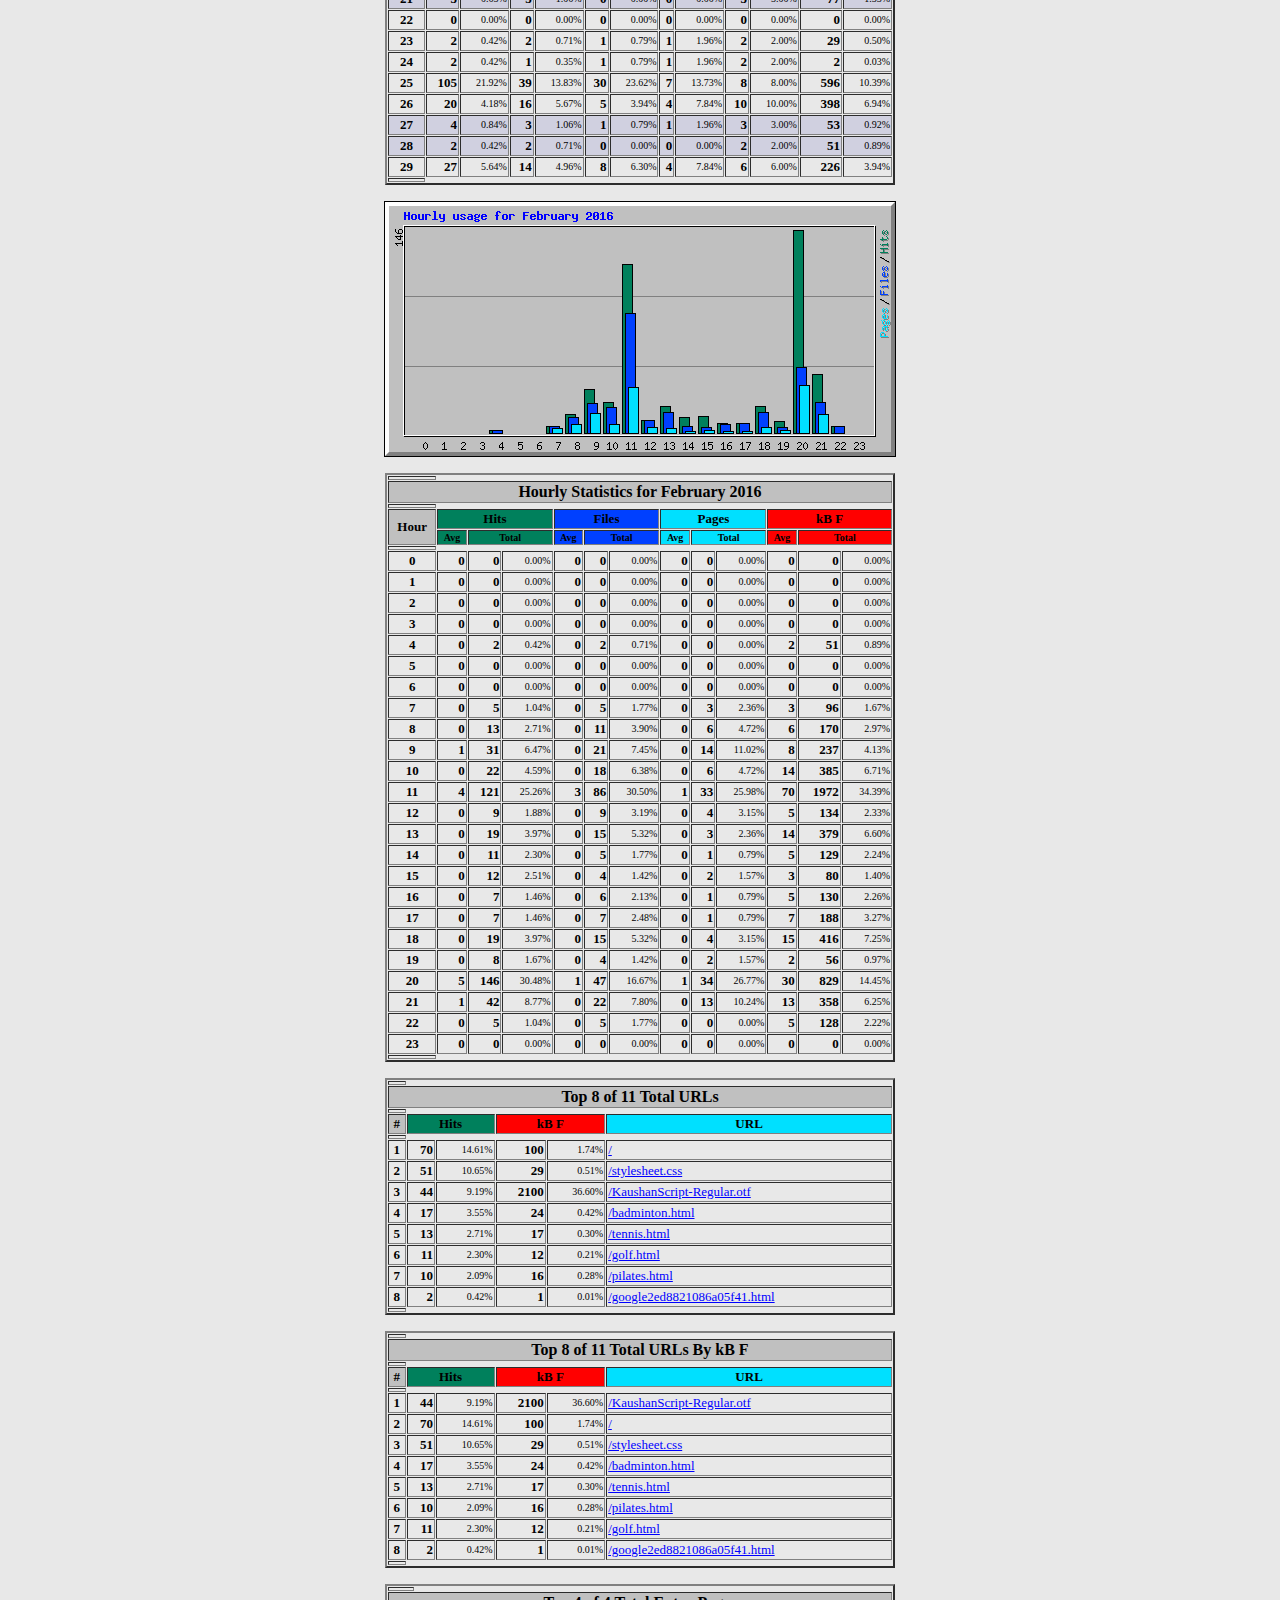
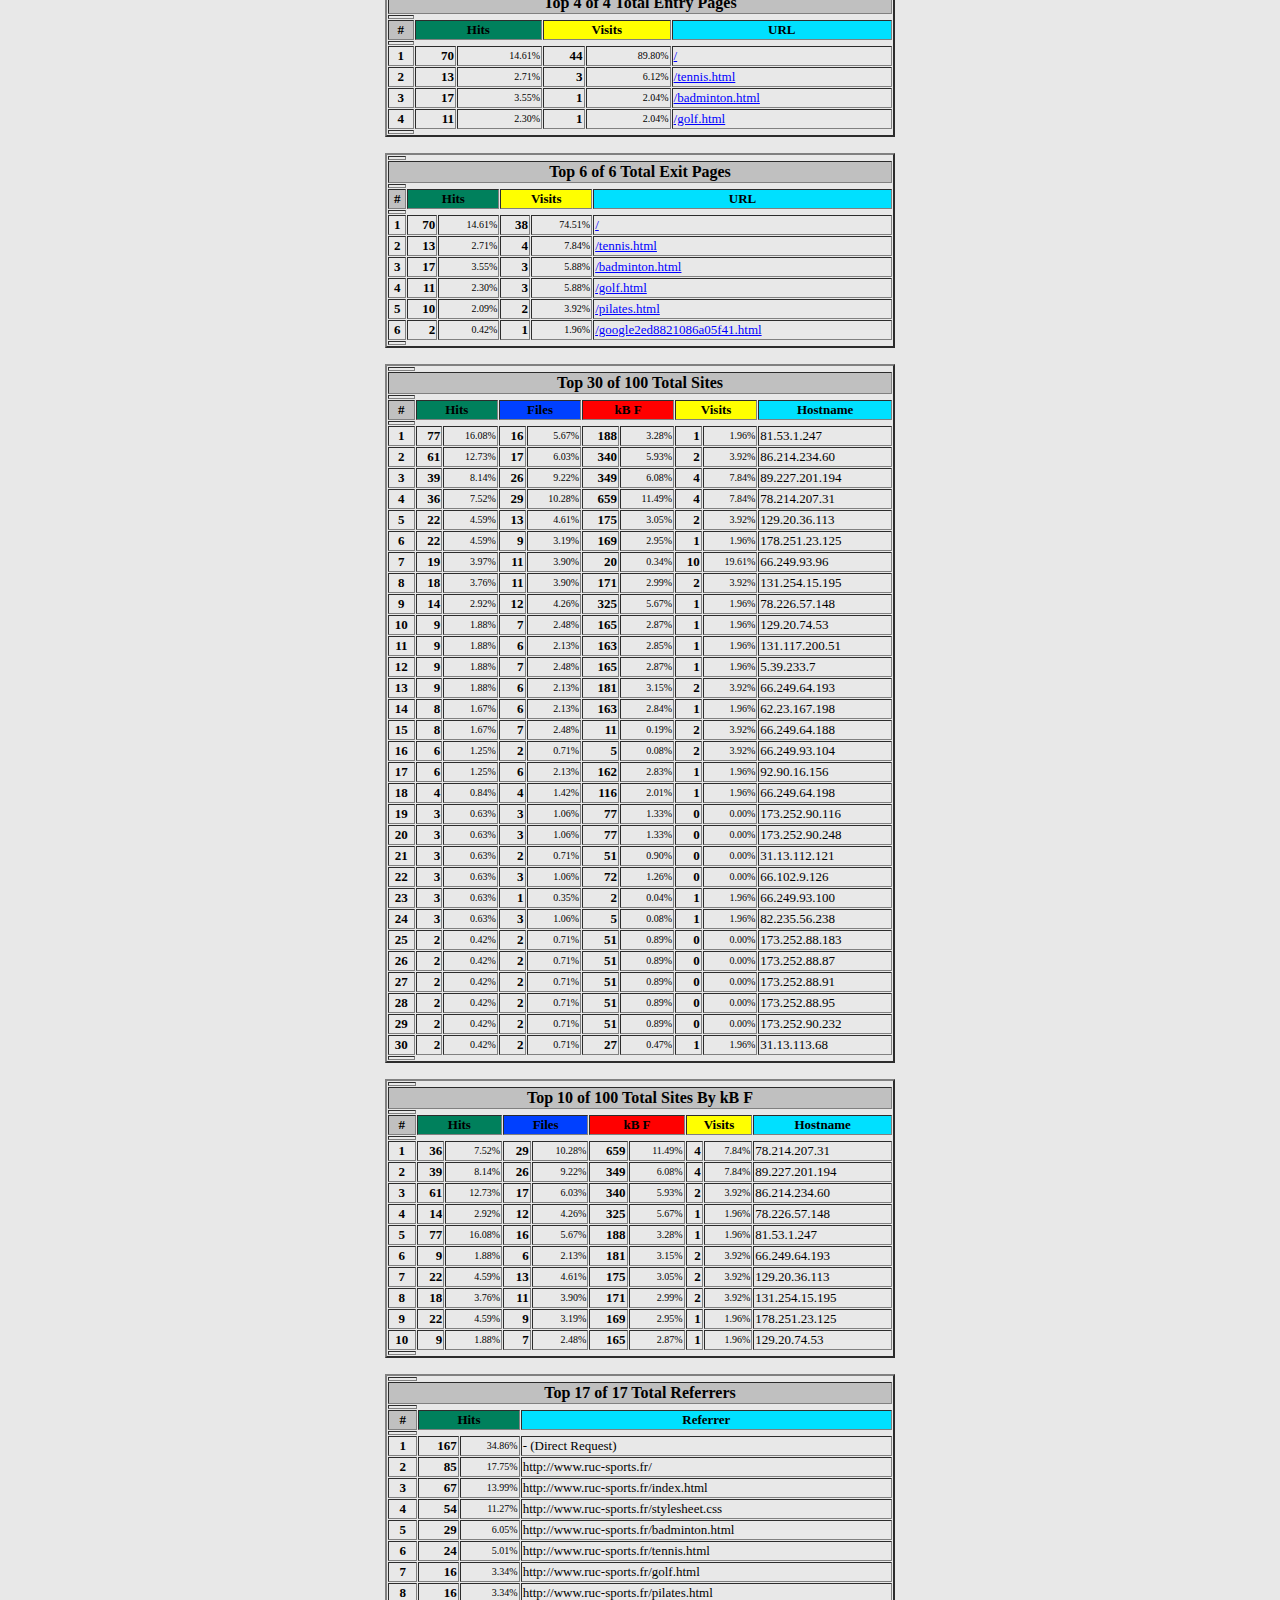
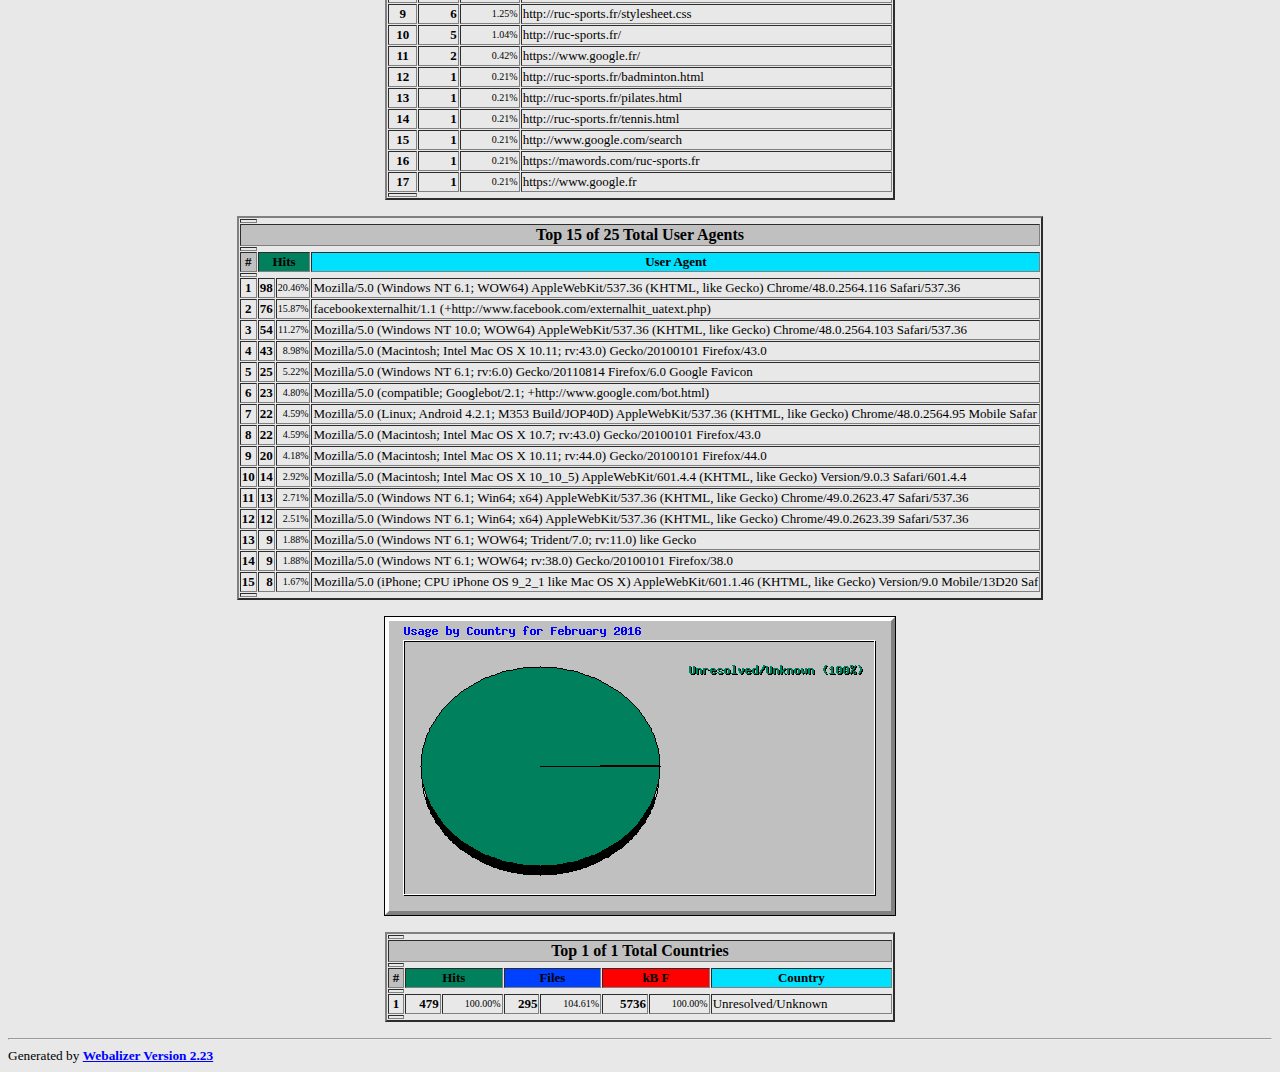
<file: stats/usage_201602.html>
<!DOCTYPE HTML PUBLIC "-//W3C//DTD HTML 4.0 Transitional//EN">

<!-- Generated by The Webalizer  Ver. 2.23-05 -->
<!--                                          -->
<!-- Copyright 1997-2011  Bradford L. Barrett -->
<!--                                          -->
<!-- Distributed under the GNU GPL  Version 2 -->
<!--        Full text may be found at:        -->
<!--         http://www.webalizer.org         -->
<!--                                          -->
<!--  Give the power back to the programmers  -->
<!--   Support the Free Software Foundation   -->
<!--           (http://www.fsf.org)           -->
<!--                                          -->
<!-- *** Generated: 01-Mar-2016 05:41 CET *** -->

<HTML lang="en">
<HEAD>
 <TITLE>Usage statistics for ruc-sports.fr - February 2016</TITLE>
</HEAD>

<BODY BGCOLOR="#E8E8E8" TEXT="#000000" LINK="#0000FF" VLINK="#FF0000">
<H2>Usage statistics for ruc-sports.fr</H2>
<SMALL><STRONG>
Summary Period: February 2016<BR>
Generated 01-Mar-2016 05:41 CET<BR>
</STRONG></SMALL>
<CENTER>
<HR>
<P>
<SMALL>
<A HREF="#DAYSTATS">[Daily Statistics]</A>
<A HREF="#HOURSTATS">[Hourly Statistics]</A>
<A HREF="#TOPURLS">[URLs]</A>
<A HREF="#TOPENTRY">[Entry]</A>
<A HREF="#TOPEXIT">[Exit]</A>
<A HREF="#TOPSITES">[Sites]</A>
<A HREF="#TOPREFS">[Referrers]</A>
<A HREF="#TOPSEARCH">[Search]</A>
<A HREF="#TOPAGENTS">[Agents]</A>
<A HREF="#TOPCTRYS">[Countries]</A>
</SMALL>
<P>
<TABLE WIDTH=510 BORDER=2 CELLSPACING=1 CELLPADDING=1>
<TR><TH HEIGHT=4></TH></TR>
<TR><TH COLSPAN=3 ALIGN=center BGCOLOR="#C0C0C0">Monthly Statistics for February 2016</TH></TR>
<TR><TH HEIGHT=4></TH></TR>
<TR><TD WIDTH=380><FONT SIZE="-1">Total Hits</FONT></TD>
<TD ALIGN=right COLSPAN=2><FONT SIZE="-1"><B>479</B></FONT></TD></TR>
<TR><TD WIDTH=380><FONT SIZE="-1">Total Files</FONT></TD>
<TD ALIGN=right COLSPAN=2><FONT SIZE="-1"><B>282</B></FONT></TD></TR>
<TR><TD WIDTH=380><FONT SIZE="-1">Total Pages</FONT></TD>
<TD ALIGN=right COLSPAN=2><FONT SIZE="-1"><B>127</B></FONT></TD></TR>
<TR><TD WIDTH=380><FONT SIZE="-1">Total Visits</FONT></TD>
<TD ALIGN=right COLSPAN=2><FONT SIZE="-1"><B>51</B></FONT></TD></TR>
<TR><TD WIDTH=380><FONT SIZE="-1">Total kB Files</FONT></TD>
<TD ALIGN=right COLSPAN=2><FONT SIZE="-1"><B>5736</B></FONT></TD></TR>
<TR><TH HEIGHT=4></TH></TR>
<TR><TD WIDTH=380><FONT SIZE="-1">Total Unique Sites</FONT></TD>
<TD ALIGN=right COLSPAN=2><FONT SIZE="-1"><B>100</B></FONT></TD></TR>
<TR><TD WIDTH=380><FONT SIZE="-1">Total Unique URLs</FONT></TD>
<TD ALIGN=right COLSPAN=2><FONT SIZE="-1"><B>11</B></FONT></TD></TR>
<TR><TD WIDTH=380><FONT SIZE="-1">Total Unique Referrers</FONT></TD>
<TD ALIGN=right COLSPAN=2><FONT SIZE="-1"><B>17</B></FONT></TD></TR>
<TR><TD WIDTH=380><FONT SIZE="-1">Total Unique User Agents</FONT></TD>
<TD ALIGN=right COLSPAN=2><FONT SIZE="-1"><B>25</B></FONT></TD></TR>
<TR><TH HEIGHT=4></TH></TR>
<TR><TH WIDTH=380 BGCOLOR="#C0C0C0"><FONT SIZE=-1 COLOR="#C0C0C0">.</FONT></TH>
<TH WIDTH=65 BGCOLOR="#C0C0C0" ALIGN=right><FONT SIZE=-1>Avg </FONT></TH>
<TH WIDTH=65 BGCOLOR="#C0C0C0" ALIGN=right><FONT SIZE=-1>Max </FONT></TH></TR>
<TR><TH HEIGHT=4></TH></TR>
<TR><TD><FONT SIZE="-1">Hits per Hour</FONT></TD>
<TD ALIGN=right WIDTH=65><FONT SIZE="-1"><B>0</B></FONT></TD>
<TD WIDTH=65 ALIGN=right><FONT SIZE=-1><B>82</B></FONT></TD></TR>
<TR><TD><FONT SIZE="-1">Hits per Day</FONT></TD>
<TD ALIGN=right WIDTH=65><FONT SIZE="-1"><B>17</B></FONT></TD>
<TD WIDTH=65 ALIGN=right><FONT SIZE=-1><B>122</B></FONT></TD></TR>
<TR><TD><FONT SIZE="-1">Files per Day</FONT></TD>
<TD ALIGN=right WIDTH=65><FONT SIZE="-1"><B>10</B></FONT></TD>
<TD WIDTH=65 ALIGN=right><FONT SIZE=-1><B>70</B></FONT></TD></TR>
<TR><TD><FONT SIZE="-1">Pages per Day</FONT></TD>
<TD ALIGN=right WIDTH=65><FONT SIZE="-1"><B>4</B></FONT></TD>
<TD WIDTH=65 ALIGN=right><FONT SIZE=-1><B>37</B></FONT></TD></TR>
<TR><TD><FONT SIZE="-1">Sites per Day</FONT></TD>
<TD ALIGN=right WIDTH=65><FONT SIZE="-1"><B>3</B></FONT></TD>
<TD WIDTH=65 ALIGN=right><FONT SIZE=-1><B>49</B></FONT></TD></TR>
<TR><TD><FONT SIZE="-1">Visits per Day</FONT></TD>
<TD ALIGN=right WIDTH=65><FONT SIZE="-1"><B>1</B></FONT></TD>
<TD WIDTH=65 ALIGN=right><FONT SIZE=-1><B>8</B></FONT></TD></TR>
<TR><TD><FONT SIZE="-1">kB Files per Day</FONT></TD>
<TD ALIGN=right WIDTH=65><FONT SIZE="-1"><B>205</B></FONT></TD>
<TD WIDTH=65 ALIGN=right><FONT SIZE=-1><B>1342</B></FONT></TD></TR>
<TR><TH HEIGHT=4></TH></TR>
<TR><TH COLSPAN=3 ALIGN=center BGCOLOR="#C0C0C0">
<FONT SIZE="-1">Hits by Response Code</FONT></TH></TR>
<TR><TH HEIGHT=4></TH></TR>
<TR><TD><FONT SIZE="-1">Code 200 - OK</FONT></TD>
<TD ALIGN=right><FONT SIZE="-2">58.87%</FONT></TD>
<TD ALIGN=right><FONT SIZE="-1"><B>282</B></FONT></TD></TR>
<TR><TD><FONT SIZE="-1">Code 206 - Partial Content</FONT></TD>
<TD ALIGN=right><FONT SIZE="-2">2.71%</FONT></TD>
<TD ALIGN=right><FONT SIZE="-1"><B>13</B></FONT></TD></TR>
<TR><TD><FONT SIZE="-1">Code 304 - Not Modified</FONT></TD>
<TD ALIGN=right><FONT SIZE="-2">28.18%</FONT></TD>
<TD ALIGN=right><FONT SIZE="-1"><B>135</B></FONT></TD></TR>
<TR><TD><FONT SIZE="-1">Code 403 - Forbidden</FONT></TD>
<TD ALIGN=right><FONT SIZE="-2">0.21%</FONT></TD>
<TD ALIGN=right><FONT SIZE="-1"><B>1</B></FONT></TD></TR>
<TR><TD><FONT SIZE="-1">Code 404 - Not Found</FONT></TD>
<TD ALIGN=right><FONT SIZE="-2">10.02%</FONT></TD>
<TD ALIGN=right><FONT SIZE="-1"><B>48</B></FONT></TD></TR>
<TR><TH HEIGHT=4></TH></TR>
</TABLE>
<P>
<A NAME="DAYSTATS"></A>
<IMG SRC="daily_usage_201602.png" ALT="Daily usage for February 2016" HEIGHT=400 WIDTH=512><P>
<TABLE WIDTH=510 BORDER=2 CELLSPACING=1 CELLPADDING=1>
<TR><TH HEIGHT=4></TH></TR>
<TR><TH BGCOLOR="#C0C0C0" COLSPAN=13 ALIGN=center>Daily Statistics for February 2016</TH></TR>
<TR><TH HEIGHT=4></TH></TR>
<TR><TH ALIGN=center BGCOLOR="#C0C0C0"><FONT SIZE="-1">Day</FONT></TH>
<TH ALIGN=center BGCOLOR="#00805c" COLSPAN=2><FONT SIZE="-1">Hits</FONT></TH>
<TH ALIGN=center BGCOLOR="#0040ff" COLSPAN=2><FONT SIZE="-1">Files</FONT></TH>
<TH ALIGN=center BGCOLOR="#00e0ff" COLSPAN=2><FONT SIZE="-1">Pages</FONT></TH>
<TH ALIGN=center BGCOLOR="#ffff00" COLSPAN=2><FONT SIZE="-1">Visits</FONT></TH>
<TH ALIGN=center BGCOLOR="#ff8000" COLSPAN=2><FONT SIZE="-1">Sites</FONT></TH>
<TH ALIGN=center BGCOLOR="#ff0000" COLSPAN=2><FONT SIZE="-1">kB F</FONT></TH></TR>
<TR><TH HEIGHT=4></TH></TR>
<TR><TD ALIGN=center><FONT SIZE="-1"><B>2</B></FONT></TD>
<TD ALIGN=right><FONT SIZE="-1"><B>17</B></FONT></TD>
<TD ALIGN=right><FONT SIZE="-2">3.55%</FONT></TD>
<TD ALIGN=right><FONT SIZE="-1"><B>12</B></FONT></TD>
<TD ALIGN=right><FONT SIZE="-2">4.26%</FONT></TD>
<TD ALIGN=right><FONT SIZE="-1"><B>3</B></FONT></TD>
<TD ALIGN=right><FONT SIZE="-2">2.36%</FONT></TD>
<TD ALIGN=right><FONT SIZE="-1"><B>2</B></FONT></TD>
<TD ALIGN=right><FONT SIZE="-2">3.92%</FONT></TD>
<TD ALIGN=right><FONT SIZE="-1"><B>2</B></FONT></TD>
<TD ALIGN=right><FONT SIZE="-2">2.00%</FONT></TD>
<TD ALIGN=right><FONT SIZE="-1"><B>326</B></FONT></TD>
<TD ALIGN=right><FONT SIZE="-2">5.69%</FONT></TD></TR>
<TR><TD ALIGN=center><FONT SIZE="-1"><B>3</B></FONT></TD>
<TD ALIGN=right><FONT SIZE="-1"><B>0</B></FONT></TD>
<TD ALIGN=right><FONT SIZE="-2">0.00%</FONT></TD>
<TD ALIGN=right><FONT SIZE="-1"><B>0</B></FONT></TD>
<TD ALIGN=right><FONT SIZE="-2">0.00%</FONT></TD>
<TD ALIGN=right><FONT SIZE="-1"><B>0</B></FONT></TD>
<TD ALIGN=right><FONT SIZE="-2">0.00%</FONT></TD>
<TD ALIGN=right><FONT SIZE="-1"><B>0</B></FONT></TD>
<TD ALIGN=right><FONT SIZE="-2">0.00%</FONT></TD>
<TD ALIGN=right><FONT SIZE="-1"><B>0</B></FONT></TD>
<TD ALIGN=right><FONT SIZE="-2">0.00%</FONT></TD>
<TD ALIGN=right><FONT SIZE="-1"><B>0</B></FONT></TD>
<TD ALIGN=right><FONT SIZE="-2">0.00%</FONT></TD></TR>
<TR><TD ALIGN=center><FONT SIZE="-1"><B>4</B></FONT></TD>
<TD ALIGN=right><FONT SIZE="-1"><B>0</B></FONT></TD>
<TD ALIGN=right><FONT SIZE="-2">0.00%</FONT></TD>
<TD ALIGN=right><FONT SIZE="-1"><B>0</B></FONT></TD>
<TD ALIGN=right><FONT SIZE="-2">0.00%</FONT></TD>
<TD ALIGN=right><FONT SIZE="-1"><B>0</B></FONT></TD>
<TD ALIGN=right><FONT SIZE="-2">0.00%</FONT></TD>
<TD ALIGN=right><FONT SIZE="-1"><B>0</B></FONT></TD>
<TD ALIGN=right><FONT SIZE="-2">0.00%</FONT></TD>
<TD ALIGN=right><FONT SIZE="-1"><B>0</B></FONT></TD>
<TD ALIGN=right><FONT SIZE="-2">0.00%</FONT></TD>
<TD ALIGN=right><FONT SIZE="-1"><B>0</B></FONT></TD>
<TD ALIGN=right><FONT SIZE="-2">0.00%</FONT></TD></TR>
<TR><TD ALIGN=center><FONT SIZE="-1"><B>5</B></FONT></TD>
<TD ALIGN=right><FONT SIZE="-1"><B>0</B></FONT></TD>
<TD ALIGN=right><FONT SIZE="-2">0.00%</FONT></TD>
<TD ALIGN=right><FONT SIZE="-1"><B>0</B></FONT></TD>
<TD ALIGN=right><FONT SIZE="-2">0.00%</FONT></TD>
<TD ALIGN=right><FONT SIZE="-1"><B>0</B></FONT></TD>
<TD ALIGN=right><FONT SIZE="-2">0.00%</FONT></TD>
<TD ALIGN=right><FONT SIZE="-1"><B>0</B></FONT></TD>
<TD ALIGN=right><FONT SIZE="-2">0.00%</FONT></TD>
<TD ALIGN=right><FONT SIZE="-1"><B>0</B></FONT></TD>
<TD ALIGN=right><FONT SIZE="-2">0.00%</FONT></TD>
<TD ALIGN=right><FONT SIZE="-1"><B>0</B></FONT></TD>
<TD ALIGN=right><FONT SIZE="-2">0.00%</FONT></TD></TR>
<TR BGCOLOR="#D0D0E0"><TD ALIGN=center><FONT SIZE="-1"><B>6</B></FONT></TD>
<TD ALIGN=right><FONT SIZE="-1"><B>0</B></FONT></TD>
<TD ALIGN=right><FONT SIZE="-2">0.00%</FONT></TD>
<TD ALIGN=right><FONT SIZE="-1"><B>0</B></FONT></TD>
<TD ALIGN=right><FONT SIZE="-2">0.00%</FONT></TD>
<TD ALIGN=right><FONT SIZE="-1"><B>0</B></FONT></TD>
<TD ALIGN=right><FONT SIZE="-2">0.00%</FONT></TD>
<TD ALIGN=right><FONT SIZE="-1"><B>0</B></FONT></TD>
<TD ALIGN=right><FONT SIZE="-2">0.00%</FONT></TD>
<TD ALIGN=right><FONT SIZE="-1"><B>0</B></FONT></TD>
<TD ALIGN=right><FONT SIZE="-2">0.00%</FONT></TD>
<TD ALIGN=right><FONT SIZE="-1"><B>0</B></FONT></TD>
<TD ALIGN=right><FONT SIZE="-2">0.00%</FONT></TD></TR>
<TR BGCOLOR="#D0D0E0"><TD ALIGN=center><FONT SIZE="-1"><B>7</B></FONT></TD>
<TD ALIGN=right><FONT SIZE="-1"><B>0</B></FONT></TD>
<TD ALIGN=right><FONT SIZE="-2">0.00%</FONT></TD>
<TD ALIGN=right><FONT SIZE="-1"><B>0</B></FONT></TD>
<TD ALIGN=right><FONT SIZE="-2">0.00%</FONT></TD>
<TD ALIGN=right><FONT SIZE="-1"><B>0</B></FONT></TD>
<TD ALIGN=right><FONT SIZE="-2">0.00%</FONT></TD>
<TD ALIGN=right><FONT SIZE="-1"><B>0</B></FONT></TD>
<TD ALIGN=right><FONT SIZE="-2">0.00%</FONT></TD>
<TD ALIGN=right><FONT SIZE="-1"><B>0</B></FONT></TD>
<TD ALIGN=right><FONT SIZE="-2">0.00%</FONT></TD>
<TD ALIGN=right><FONT SIZE="-1"><B>0</B></FONT></TD>
<TD ALIGN=right><FONT SIZE="-2">0.00%</FONT></TD></TR>
<TR><TD ALIGN=center><FONT SIZE="-1"><B>8</B></FONT></TD>
<TD ALIGN=right><FONT SIZE="-1"><B>122</B></FONT></TD>
<TD ALIGN=right><FONT SIZE="-2">25.47%</FONT></TD>
<TD ALIGN=right><FONT SIZE="-1"><B>70</B></FONT></TD>
<TD ALIGN=right><FONT SIZE="-2">24.82%</FONT></TD>
<TD ALIGN=right><FONT SIZE="-1"><B>37</B></FONT></TD>
<TD ALIGN=right><FONT SIZE="-2">29.13%</FONT></TD>
<TD ALIGN=right><FONT SIZE="-1"><B>7</B></FONT></TD>
<TD ALIGN=right><FONT SIZE="-2">13.73%</FONT></TD>
<TD ALIGN=right><FONT SIZE="-1"><B>7</B></FONT></TD>
<TD ALIGN=right><FONT SIZE="-2">7.00%</FONT></TD>
<TD ALIGN=right><FONT SIZE="-1"><B>1342</B></FONT></TD>
<TD ALIGN=right><FONT SIZE="-2">23.39%</FONT></TD></TR>
<TR><TD ALIGN=center><FONT SIZE="-1"><B>9</B></FONT></TD>
<TD ALIGN=right><FONT SIZE="-1"><B>68</B></FONT></TD>
<TD ALIGN=right><FONT SIZE="-2">14.20%</FONT></TD>
<TD ALIGN=right><FONT SIZE="-1"><B>47</B></FONT></TD>
<TD ALIGN=right><FONT SIZE="-2">16.67%</FONT></TD>
<TD ALIGN=right><FONT SIZE="-1"><B>9</B></FONT></TD>
<TD ALIGN=right><FONT SIZE="-2">7.09%</FONT></TD>
<TD ALIGN=right><FONT SIZE="-1"><B>8</B></FONT></TD>
<TD ALIGN=right><FONT SIZE="-2">15.69%</FONT></TD>
<TD ALIGN=right><FONT SIZE="-1"><B>49</B></FONT></TD>
<TD ALIGN=right><FONT SIZE="-2">49.00%</FONT></TD>
<TD ALIGN=right><FONT SIZE="-1"><B>1295</B></FONT></TD>
<TD ALIGN=right><FONT SIZE="-2">22.58%</FONT></TD></TR>
<TR><TD ALIGN=center><FONT SIZE="-1"><B>10</B></FONT></TD>
<TD ALIGN=right><FONT SIZE="-1"><B>32</B></FONT></TD>
<TD ALIGN=right><FONT SIZE="-2">6.68%</FONT></TD>
<TD ALIGN=right><FONT SIZE="-1"><B>12</B></FONT></TD>
<TD ALIGN=right><FONT SIZE="-2">4.26%</FONT></TD>
<TD ALIGN=right><FONT SIZE="-1"><B>7</B></FONT></TD>
<TD ALIGN=right><FONT SIZE="-2">5.51%</FONT></TD>
<TD ALIGN=right><FONT SIZE="-1"><B>2</B></FONT></TD>
<TD ALIGN=right><FONT SIZE="-2">3.92%</FONT></TD>
<TD ALIGN=right><FONT SIZE="-1"><B>5</B></FONT></TD>
<TD ALIGN=right><FONT SIZE="-2">5.00%</FONT></TD>
<TD ALIGN=right><FONT SIZE="-1"><B>247</B></FONT></TD>
<TD ALIGN=right><FONT SIZE="-2">4.31%</FONT></TD></TR>
<TR><TD ALIGN=center><FONT SIZE="-1"><B>11</B></FONT></TD>
<TD ALIGN=right><FONT SIZE="-1"><B>11</B></FONT></TD>
<TD ALIGN=right><FONT SIZE="-2">2.30%</FONT></TD>
<TD ALIGN=right><FONT SIZE="-1"><B>10</B></FONT></TD>
<TD ALIGN=right><FONT SIZE="-2">3.55%</FONT></TD>
<TD ALIGN=right><FONT SIZE="-1"><B>5</B></FONT></TD>
<TD ALIGN=right><FONT SIZE="-2">3.94%</FONT></TD>
<TD ALIGN=right><FONT SIZE="-1"><B>3</B></FONT></TD>
<TD ALIGN=right><FONT SIZE="-2">5.88%</FONT></TD>
<TD ALIGN=right><FONT SIZE="-1"><B>3</B></FONT></TD>
<TD ALIGN=right><FONT SIZE="-2">3.00%</FONT></TD>
<TD ALIGN=right><FONT SIZE="-1"><B>169</B></FONT></TD>
<TD ALIGN=right><FONT SIZE="-2">2.94%</FONT></TD></TR>
<TR><TD ALIGN=center><FONT SIZE="-1"><B>12</B></FONT></TD>
<TD ALIGN=right><FONT SIZE="-1"><B>16</B></FONT></TD>
<TD ALIGN=right><FONT SIZE="-2">3.34%</FONT></TD>
<TD ALIGN=right><FONT SIZE="-1"><B>14</B></FONT></TD>
<TD ALIGN=right><FONT SIZE="-2">4.96%</FONT></TD>
<TD ALIGN=right><FONT SIZE="-1"><B>7</B></FONT></TD>
<TD ALIGN=right><FONT SIZE="-2">5.51%</FONT></TD>
<TD ALIGN=right><FONT SIZE="-1"><B>3</B></FONT></TD>
<TD ALIGN=right><FONT SIZE="-2">5.88%</FONT></TD>
<TD ALIGN=right><FONT SIZE="-1"><B>7</B></FONT></TD>
<TD ALIGN=right><FONT SIZE="-2">7.00%</FONT></TD>
<TD ALIGN=right><FONT SIZE="-1"><B>223</B></FONT></TD>
<TD ALIGN=right><FONT SIZE="-2">3.89%</FONT></TD></TR>
<TR BGCOLOR="#D0D0E0"><TD ALIGN=center><FONT SIZE="-1"><B>13</B></FONT></TD>
<TD ALIGN=right><FONT SIZE="-1"><B>2</B></FONT></TD>
<TD ALIGN=right><FONT SIZE="-2">0.42%</FONT></TD>
<TD ALIGN=right><FONT SIZE="-1"><B>1</B></FONT></TD>
<TD ALIGN=right><FONT SIZE="-2">0.35%</FONT></TD>
<TD ALIGN=right><FONT SIZE="-1"><B>1</B></FONT></TD>
<TD ALIGN=right><FONT SIZE="-2">0.79%</FONT></TD>
<TD ALIGN=right><FONT SIZE="-1"><B>1</B></FONT></TD>
<TD ALIGN=right><FONT SIZE="-2">1.96%</FONT></TD>
<TD ALIGN=right><FONT SIZE="-1"><B>1</B></FONT></TD>
<TD ALIGN=right><FONT SIZE="-2">1.00%</FONT></TD>
<TD ALIGN=right><FONT SIZE="-1"><B>2</B></FONT></TD>
<TD ALIGN=right><FONT SIZE="-2">0.03%</FONT></TD></TR>
<TR BGCOLOR="#D0D0E0"><TD ALIGN=center><FONT SIZE="-1"><B>14</B></FONT></TD>
<TD ALIGN=right><FONT SIZE="-1"><B>14</B></FONT></TD>
<TD ALIGN=right><FONT SIZE="-2">2.92%</FONT></TD>
<TD ALIGN=right><FONT SIZE="-1"><B>11</B></FONT></TD>
<TD ALIGN=right><FONT SIZE="-2">3.90%</FONT></TD>
<TD ALIGN=right><FONT SIZE="-1"><B>3</B></FONT></TD>
<TD ALIGN=right><FONT SIZE="-2">2.36%</FONT></TD>
<TD ALIGN=right><FONT SIZE="-1"><B>2</B></FONT></TD>
<TD ALIGN=right><FONT SIZE="-2">3.92%</FONT></TD>
<TD ALIGN=right><FONT SIZE="-1"><B>6</B></FONT></TD>
<TD ALIGN=right><FONT SIZE="-2">6.00%</FONT></TD>
<TD ALIGN=right><FONT SIZE="-1"><B>243</B></FONT></TD>
<TD ALIGN=right><FONT SIZE="-2">4.24%</FONT></TD></TR>
<TR><TD ALIGN=center><FONT SIZE="-1"><B>15</B></FONT></TD>
<TD ALIGN=right><FONT SIZE="-1"><B>3</B></FONT></TD>
<TD ALIGN=right><FONT SIZE="-2">0.63%</FONT></TD>
<TD ALIGN=right><FONT SIZE="-1"><B>1</B></FONT></TD>
<TD ALIGN=right><FONT SIZE="-2">0.35%</FONT></TD>
<TD ALIGN=right><FONT SIZE="-1"><B>1</B></FONT></TD>
<TD ALIGN=right><FONT SIZE="-2">0.79%</FONT></TD>
<TD ALIGN=right><FONT SIZE="-1"><B>1</B></FONT></TD>
<TD ALIGN=right><FONT SIZE="-2">1.96%</FONT></TD>
<TD ALIGN=right><FONT SIZE="-1"><B>1</B></FONT></TD>
<TD ALIGN=right><FONT SIZE="-2">1.00%</FONT></TD>
<TD ALIGN=right><FONT SIZE="-1"><B>2</B></FONT></TD>
<TD ALIGN=right><FONT SIZE="-2">0.04%</FONT></TD></TR>
<TR><TD ALIGN=center><FONT SIZE="-1"><B>16</B></FONT></TD>
<TD ALIGN=right><FONT SIZE="-1"><B>5</B></FONT></TD>
<TD ALIGN=right><FONT SIZE="-2">1.04%</FONT></TD>
<TD ALIGN=right><FONT SIZE="-1"><B>3</B></FONT></TD>
<TD ALIGN=right><FONT SIZE="-2">1.06%</FONT></TD>
<TD ALIGN=right><FONT SIZE="-1"><B>1</B></FONT></TD>
<TD ALIGN=right><FONT SIZE="-2">0.79%</FONT></TD>
<TD ALIGN=right><FONT SIZE="-1"><B>1</B></FONT></TD>
<TD ALIGN=right><FONT SIZE="-2">1.96%</FONT></TD>
<TD ALIGN=right><FONT SIZE="-1"><B>4</B></FONT></TD>
<TD ALIGN=right><FONT SIZE="-2">4.00%</FONT></TD>
<TD ALIGN=right><FONT SIZE="-1"><B>53</B></FONT></TD>
<TD ALIGN=right><FONT SIZE="-2">0.93%</FONT></TD></TR>
<TR><TD ALIGN=center><FONT SIZE="-1"><B>17</B></FONT></TD>
<TD ALIGN=right><FONT SIZE="-1"><B>13</B></FONT></TD>
<TD ALIGN=right><FONT SIZE="-2">2.71%</FONT></TD>
<TD ALIGN=right><FONT SIZE="-1"><B>11</B></FONT></TD>
<TD ALIGN=right><FONT SIZE="-2">3.90%</FONT></TD>
<TD ALIGN=right><FONT SIZE="-1"><B>6</B></FONT></TD>
<TD ALIGN=right><FONT SIZE="-2">4.72%</FONT></TD>
<TD ALIGN=right><FONT SIZE="-1"><B>2</B></FONT></TD>
<TD ALIGN=right><FONT SIZE="-2">3.92%</FONT></TD>
<TD ALIGN=right><FONT SIZE="-1"><B>3</B></FONT></TD>
<TD ALIGN=right><FONT SIZE="-2">3.00%</FONT></TD>
<TD ALIGN=right><FONT SIZE="-1"><B>170</B></FONT></TD>
<TD ALIGN=right><FONT SIZE="-2">2.97%</FONT></TD></TR>
<TR><TD ALIGN=center><FONT SIZE="-1"><B>18</B></FONT></TD>
<TD ALIGN=right><FONT SIZE="-1"><B>6</B></FONT></TD>
<TD ALIGN=right><FONT SIZE="-2">1.25%</FONT></TD>
<TD ALIGN=right><FONT SIZE="-1"><B>5</B></FONT></TD>
<TD ALIGN=right><FONT SIZE="-2">1.77%</FONT></TD>
<TD ALIGN=right><FONT SIZE="-1"><B>1</B></FONT></TD>
<TD ALIGN=right><FONT SIZE="-2">0.79%</FONT></TD>
<TD ALIGN=right><FONT SIZE="-1"><B>1</B></FONT></TD>
<TD ALIGN=right><FONT SIZE="-2">1.96%</FONT></TD>
<TD ALIGN=right><FONT SIZE="-1"><B>5</B></FONT></TD>
<TD ALIGN=right><FONT SIZE="-2">5.00%</FONT></TD>
<TD ALIGN=right><FONT SIZE="-1"><B>104</B></FONT></TD>
<TD ALIGN=right><FONT SIZE="-2">1.81%</FONT></TD></TR>
<TR><TD ALIGN=center><FONT SIZE="-1"><B>19</B></FONT></TD>
<TD ALIGN=right><FONT SIZE="-1"><B>2</B></FONT></TD>
<TD ALIGN=right><FONT SIZE="-2">0.42%</FONT></TD>
<TD ALIGN=right><FONT SIZE="-1"><B>2</B></FONT></TD>
<TD ALIGN=right><FONT SIZE="-2">0.71%</FONT></TD>
<TD ALIGN=right><FONT SIZE="-1"><B>0</B></FONT></TD>
<TD ALIGN=right><FONT SIZE="-2">0.00%</FONT></TD>
<TD ALIGN=right><FONT SIZE="-1"><B>0</B></FONT></TD>
<TD ALIGN=right><FONT SIZE="-2">0.00%</FONT></TD>
<TD ALIGN=right><FONT SIZE="-1"><B>2</B></FONT></TD>
<TD ALIGN=right><FONT SIZE="-2">2.00%</FONT></TD>
<TD ALIGN=right><FONT SIZE="-1"><B>51</B></FONT></TD>
<TD ALIGN=right><FONT SIZE="-2">0.89%</FONT></TD></TR>
<TR BGCOLOR="#D0D0E0"><TD ALIGN=center><FONT SIZE="-1"><B>20</B></FONT></TD>
<TD ALIGN=right><FONT SIZE="-1"><B>3</B></FONT></TD>
<TD ALIGN=right><FONT SIZE="-2">0.63%</FONT></TD>
<TD ALIGN=right><FONT SIZE="-1"><B>3</B></FONT></TD>
<TD ALIGN=right><FONT SIZE="-2">1.06%</FONT></TD>
<TD ALIGN=right><FONT SIZE="-1"><B>0</B></FONT></TD>
<TD ALIGN=right><FONT SIZE="-2">0.00%</FONT></TD>
<TD ALIGN=right><FONT SIZE="-1"><B>0</B></FONT></TD>
<TD ALIGN=right><FONT SIZE="-2">0.00%</FONT></TD>
<TD ALIGN=right><FONT SIZE="-1"><B>3</B></FONT></TD>
<TD ALIGN=right><FONT SIZE="-2">3.00%</FONT></TD>
<TD ALIGN=right><FONT SIZE="-1"><B>77</B></FONT></TD>
<TD ALIGN=right><FONT SIZE="-2">1.33%</FONT></TD></TR>
<TR BGCOLOR="#D0D0E0"><TD ALIGN=center><FONT SIZE="-1"><B>21</B></FONT></TD>
<TD ALIGN=right><FONT SIZE="-1"><B>3</B></FONT></TD>
<TD ALIGN=right><FONT SIZE="-2">0.63%</FONT></TD>
<TD ALIGN=right><FONT SIZE="-1"><B>3</B></FONT></TD>
<TD ALIGN=right><FONT SIZE="-2">1.06%</FONT></TD>
<TD ALIGN=right><FONT SIZE="-1"><B>0</B></FONT></TD>
<TD ALIGN=right><FONT SIZE="-2">0.00%</FONT></TD>
<TD ALIGN=right><FONT SIZE="-1"><B>0</B></FONT></TD>
<TD ALIGN=right><FONT SIZE="-2">0.00%</FONT></TD>
<TD ALIGN=right><FONT SIZE="-1"><B>3</B></FONT></TD>
<TD ALIGN=right><FONT SIZE="-2">3.00%</FONT></TD>
<TD ALIGN=right><FONT SIZE="-1"><B>77</B></FONT></TD>
<TD ALIGN=right><FONT SIZE="-2">1.33%</FONT></TD></TR>
<TR><TD ALIGN=center><FONT SIZE="-1"><B>22</B></FONT></TD>
<TD ALIGN=right><FONT SIZE="-1"><B>0</B></FONT></TD>
<TD ALIGN=right><FONT SIZE="-2">0.00%</FONT></TD>
<TD ALIGN=right><FONT SIZE="-1"><B>0</B></FONT></TD>
<TD ALIGN=right><FONT SIZE="-2">0.00%</FONT></TD>
<TD ALIGN=right><FONT SIZE="-1"><B>0</B></FONT></TD>
<TD ALIGN=right><FONT SIZE="-2">0.00%</FONT></TD>
<TD ALIGN=right><FONT SIZE="-1"><B>0</B></FONT></TD>
<TD ALIGN=right><FONT SIZE="-2">0.00%</FONT></TD>
<TD ALIGN=right><FONT SIZE="-1"><B>0</B></FONT></TD>
<TD ALIGN=right><FONT SIZE="-2">0.00%</FONT></TD>
<TD ALIGN=right><FONT SIZE="-1"><B>0</B></FONT></TD>
<TD ALIGN=right><FONT SIZE="-2">0.00%</FONT></TD></TR>
<TR><TD ALIGN=center><FONT SIZE="-1"><B>23</B></FONT></TD>
<TD ALIGN=right><FONT SIZE="-1"><B>2</B></FONT></TD>
<TD ALIGN=right><FONT SIZE="-2">0.42%</FONT></TD>
<TD ALIGN=right><FONT SIZE="-1"><B>2</B></FONT></TD>
<TD ALIGN=right><FONT SIZE="-2">0.71%</FONT></TD>
<TD ALIGN=right><FONT SIZE="-1"><B>1</B></FONT></TD>
<TD ALIGN=right><FONT SIZE="-2">0.79%</FONT></TD>
<TD ALIGN=right><FONT SIZE="-1"><B>1</B></FONT></TD>
<TD ALIGN=right><FONT SIZE="-2">1.96%</FONT></TD>
<TD ALIGN=right><FONT SIZE="-1"><B>2</B></FONT></TD>
<TD ALIGN=right><FONT SIZE="-2">2.00%</FONT></TD>
<TD ALIGN=right><FONT SIZE="-1"><B>29</B></FONT></TD>
<TD ALIGN=right><FONT SIZE="-2">0.50%</FONT></TD></TR>
<TR><TD ALIGN=center><FONT SIZE="-1"><B>24</B></FONT></TD>
<TD ALIGN=right><FONT SIZE="-1"><B>2</B></FONT></TD>
<TD ALIGN=right><FONT SIZE="-2">0.42%</FONT></TD>
<TD ALIGN=right><FONT SIZE="-1"><B>1</B></FONT></TD>
<TD ALIGN=right><FONT SIZE="-2">0.35%</FONT></TD>
<TD ALIGN=right><FONT SIZE="-1"><B>1</B></FONT></TD>
<TD ALIGN=right><FONT SIZE="-2">0.79%</FONT></TD>
<TD ALIGN=right><FONT SIZE="-1"><B>1</B></FONT></TD>
<TD ALIGN=right><FONT SIZE="-2">1.96%</FONT></TD>
<TD ALIGN=right><FONT SIZE="-1"><B>2</B></FONT></TD>
<TD ALIGN=right><FONT SIZE="-2">2.00%</FONT></TD>
<TD ALIGN=right><FONT SIZE="-1"><B>2</B></FONT></TD>
<TD ALIGN=right><FONT SIZE="-2">0.03%</FONT></TD></TR>
<TR><TD ALIGN=center><FONT SIZE="-1"><B>25</B></FONT></TD>
<TD ALIGN=right><FONT SIZE="-1"><B>105</B></FONT></TD>
<TD ALIGN=right><FONT SIZE="-2">21.92%</FONT></TD>
<TD ALIGN=right><FONT SIZE="-1"><B>39</B></FONT></TD>
<TD ALIGN=right><FONT SIZE="-2">13.83%</FONT></TD>
<TD ALIGN=right><FONT SIZE="-1"><B>30</B></FONT></TD>
<TD ALIGN=right><FONT SIZE="-2">23.62%</FONT></TD>
<TD ALIGN=right><FONT SIZE="-1"><B>7</B></FONT></TD>
<TD ALIGN=right><FONT SIZE="-2">13.73%</FONT></TD>
<TD ALIGN=right><FONT SIZE="-1"><B>8</B></FONT></TD>
<TD ALIGN=right><FONT SIZE="-2">8.00%</FONT></TD>
<TD ALIGN=right><FONT SIZE="-1"><B>596</B></FONT></TD>
<TD ALIGN=right><FONT SIZE="-2">10.39%</FONT></TD></TR>
<TR><TD ALIGN=center><FONT SIZE="-1"><B>26</B></FONT></TD>
<TD ALIGN=right><FONT SIZE="-1"><B>20</B></FONT></TD>
<TD ALIGN=right><FONT SIZE="-2">4.18%</FONT></TD>
<TD ALIGN=right><FONT SIZE="-1"><B>16</B></FONT></TD>
<TD ALIGN=right><FONT SIZE="-2">5.67%</FONT></TD>
<TD ALIGN=right><FONT SIZE="-1"><B>5</B></FONT></TD>
<TD ALIGN=right><FONT SIZE="-2">3.94%</FONT></TD>
<TD ALIGN=right><FONT SIZE="-1"><B>4</B></FONT></TD>
<TD ALIGN=right><FONT SIZE="-2">7.84%</FONT></TD>
<TD ALIGN=right><FONT SIZE="-1"><B>10</B></FONT></TD>
<TD ALIGN=right><FONT SIZE="-2">10.00%</FONT></TD>
<TD ALIGN=right><FONT SIZE="-1"><B>398</B></FONT></TD>
<TD ALIGN=right><FONT SIZE="-2">6.94%</FONT></TD></TR>
<TR BGCOLOR="#D0D0E0"><TD ALIGN=center><FONT SIZE="-1"><B>27</B></FONT></TD>
<TD ALIGN=right><FONT SIZE="-1"><B>4</B></FONT></TD>
<TD ALIGN=right><FONT SIZE="-2">0.84%</FONT></TD>
<TD ALIGN=right><FONT SIZE="-1"><B>3</B></FONT></TD>
<TD ALIGN=right><FONT SIZE="-2">1.06%</FONT></TD>
<TD ALIGN=right><FONT SIZE="-1"><B>1</B></FONT></TD>
<TD ALIGN=right><FONT SIZE="-2">0.79%</FONT></TD>
<TD ALIGN=right><FONT SIZE="-1"><B>1</B></FONT></TD>
<TD ALIGN=right><FONT SIZE="-2">1.96%</FONT></TD>
<TD ALIGN=right><FONT SIZE="-1"><B>3</B></FONT></TD>
<TD ALIGN=right><FONT SIZE="-2">3.00%</FONT></TD>
<TD ALIGN=right><FONT SIZE="-1"><B>53</B></FONT></TD>
<TD ALIGN=right><FONT SIZE="-2">0.92%</FONT></TD></TR>
<TR BGCOLOR="#D0D0E0"><TD ALIGN=center><FONT SIZE="-1"><B>28</B></FONT></TD>
<TD ALIGN=right><FONT SIZE="-1"><B>2</B></FONT></TD>
<TD ALIGN=right><FONT SIZE="-2">0.42%</FONT></TD>
<TD ALIGN=right><FONT SIZE="-1"><B>2</B></FONT></TD>
<TD ALIGN=right><FONT SIZE="-2">0.71%</FONT></TD>
<TD ALIGN=right><FONT SIZE="-1"><B>0</B></FONT></TD>
<TD ALIGN=right><FONT SIZE="-2">0.00%</FONT></TD>
<TD ALIGN=right><FONT SIZE="-1"><B>0</B></FONT></TD>
<TD ALIGN=right><FONT SIZE="-2">0.00%</FONT></TD>
<TD ALIGN=right><FONT SIZE="-1"><B>2</B></FONT></TD>
<TD ALIGN=right><FONT SIZE="-2">2.00%</FONT></TD>
<TD ALIGN=right><FONT SIZE="-1"><B>51</B></FONT></TD>
<TD ALIGN=right><FONT SIZE="-2">0.89%</FONT></TD></TR>
<TR><TD ALIGN=center><FONT SIZE="-1"><B>29</B></FONT></TD>
<TD ALIGN=right><FONT SIZE="-1"><B>27</B></FONT></TD>
<TD ALIGN=right><FONT SIZE="-2">5.64%</FONT></TD>
<TD ALIGN=right><FONT SIZE="-1"><B>14</B></FONT></TD>
<TD ALIGN=right><FONT SIZE="-2">4.96%</FONT></TD>
<TD ALIGN=right><FONT SIZE="-1"><B>8</B></FONT></TD>
<TD ALIGN=right><FONT SIZE="-2">6.30%</FONT></TD>
<TD ALIGN=right><FONT SIZE="-1"><B>4</B></FONT></TD>
<TD ALIGN=right><FONT SIZE="-2">7.84%</FONT></TD>
<TD ALIGN=right><FONT SIZE="-1"><B>6</B></FONT></TD>
<TD ALIGN=right><FONT SIZE="-2">6.00%</FONT></TD>
<TD ALIGN=right><FONT SIZE="-1"><B>226</B></FONT></TD>
<TD ALIGN=right><FONT SIZE="-2">3.94%</FONT></TD></TR>
<TR><TH HEIGHT=4></TH></TR>
</TABLE>
<P>
<A NAME="HOURSTATS"></A>
<IMG SRC="hourly_usage_201602.png" ALT="Hourly usage for February 2016" HEIGHT=256 WIDTH=512><P>
<TABLE WIDTH=510 BORDER=2 CELLSPACING=1 CELLPADDING=1>
<TR><TH HEIGHT=4></TH></TR>
<TR><TH BGCOLOR="#C0C0C0" COLSPAN=13 ALIGN=center>Hourly Statistics for February 2016</TH></TR>
<TR><TH HEIGHT=4></TH></TR>
<TR><TH ALIGN=center ROWSPAN=2 BGCOLOR="#C0C0C0"><FONT SIZE="-1">Hour</FONT></TH>
<TH ALIGN=center BGCOLOR="#00805c" COLSPAN=3><FONT SIZE="-1">Hits</FONT></TH>
<TH ALIGN=center BGCOLOR="#0040ff" COLSPAN=3><FONT SIZE="-1">Files</FONT></TH>
<TH ALIGN=center BGCOLOR="#00e0ff" COLSPAN=3><FONT SIZE="-1">Pages</FONT></TH>
<TH ALIGN=center BGCOLOR="#ff0000" COLSPAN=3><FONT SIZE="-1">kB F</FONT></TH></TR>
<TR><TH ALIGN=center BGCOLOR="#00805c"><FONT SIZE="-2">Avg</FONT></TH>
<TH ALIGN=center BGCOLOR="#00805c" COLSPAN=2><FONT SIZE="-2">Total</FONT></TH>
<TH ALIGN=center BGCOLOR="#0040ff"><FONT SIZE="-2">Avg</FONT></TH>
<TH ALIGN=center BGCOLOR="#0040ff" COLSPAN=2><FONT SIZE="-2">Total</FONT></TH>
<TH ALIGN=center BGCOLOR="#00e0ff"><FONT SIZE="-2">Avg</FONT></TH>
<TH ALIGN=center BGCOLOR="#00e0ff" COLSPAN=2><FONT SIZE="-2">Total</FONT></TH>
<TH ALIGN=center BGCOLOR="#ff0000"><FONT SIZE="-2">Avg</FONT></TH>
<TH ALIGN=center BGCOLOR="#ff0000" COLSPAN=2><FONT SIZE="-2">Total</FONT></TR>
<TR><TH HEIGHT=4></TH></TR>
<TR><TD ALIGN=center><FONT SIZE="-1"><B>0</B></FONT></TD>
<TD ALIGN=right><FONT SIZE="-1"><B>0</B></FONT></TD>
<TD ALIGN=right><FONT SIZE="-1"><B>0</B></FONT></TD>
<TD ALIGN=right><FONT SIZE="-2">0.00%</FONT></TD>
<TD ALIGN=right><FONT SIZE="-1"><B>0</B></FONT></TD>
<TD ALIGN=right><FONT SIZE="-1"><B>0</B></FONT></TD>
<TD ALIGN=right><FONT SIZE="-2">0.00%</FONT></TD>
<TD ALIGN=right><FONT SIZE="-1"><B>0</B></FONT></TD>
<TD ALIGN=right><FONT SIZE="-1"><B>0</B></FONT></TD>
<TD ALIGN=right><FONT SIZE="-2">0.00%</FONT></TD>
<TD ALIGN=right><FONT SIZE="-1"><B>0</B></FONT></TD>
<TD ALIGN=right><FONT SIZE="-1"><B>0</B></FONT></TD>
<TD ALIGN=right><FONT SIZE="-2">0.00%</FONT></TD></TR>
<TR><TD ALIGN=center><FONT SIZE="-1"><B>1</B></FONT></TD>
<TD ALIGN=right><FONT SIZE="-1"><B>0</B></FONT></TD>
<TD ALIGN=right><FONT SIZE="-1"><B>0</B></FONT></TD>
<TD ALIGN=right><FONT SIZE="-2">0.00%</FONT></TD>
<TD ALIGN=right><FONT SIZE="-1"><B>0</B></FONT></TD>
<TD ALIGN=right><FONT SIZE="-1"><B>0</B></FONT></TD>
<TD ALIGN=right><FONT SIZE="-2">0.00%</FONT></TD>
<TD ALIGN=right><FONT SIZE="-1"><B>0</B></FONT></TD>
<TD ALIGN=right><FONT SIZE="-1"><B>0</B></FONT></TD>
<TD ALIGN=right><FONT SIZE="-2">0.00%</FONT></TD>
<TD ALIGN=right><FONT SIZE="-1"><B>0</B></FONT></TD>
<TD ALIGN=right><FONT SIZE="-1"><B>0</B></FONT></TD>
<TD ALIGN=right><FONT SIZE="-2">0.00%</FONT></TD></TR>
<TR><TD ALIGN=center><FONT SIZE="-1"><B>2</B></FONT></TD>
<TD ALIGN=right><FONT SIZE="-1"><B>0</B></FONT></TD>
<TD ALIGN=right><FONT SIZE="-1"><B>0</B></FONT></TD>
<TD ALIGN=right><FONT SIZE="-2">0.00%</FONT></TD>
<TD ALIGN=right><FONT SIZE="-1"><B>0</B></FONT></TD>
<TD ALIGN=right><FONT SIZE="-1"><B>0</B></FONT></TD>
<TD ALIGN=right><FONT SIZE="-2">0.00%</FONT></TD>
<TD ALIGN=right><FONT SIZE="-1"><B>0</B></FONT></TD>
<TD ALIGN=right><FONT SIZE="-1"><B>0</B></FONT></TD>
<TD ALIGN=right><FONT SIZE="-2">0.00%</FONT></TD>
<TD ALIGN=right><FONT SIZE="-1"><B>0</B></FONT></TD>
<TD ALIGN=right><FONT SIZE="-1"><B>0</B></FONT></TD>
<TD ALIGN=right><FONT SIZE="-2">0.00%</FONT></TD></TR>
<TR><TD ALIGN=center><FONT SIZE="-1"><B>3</B></FONT></TD>
<TD ALIGN=right><FONT SIZE="-1"><B>0</B></FONT></TD>
<TD ALIGN=right><FONT SIZE="-1"><B>0</B></FONT></TD>
<TD ALIGN=right><FONT SIZE="-2">0.00%</FONT></TD>
<TD ALIGN=right><FONT SIZE="-1"><B>0</B></FONT></TD>
<TD ALIGN=right><FONT SIZE="-1"><B>0</B></FONT></TD>
<TD ALIGN=right><FONT SIZE="-2">0.00%</FONT></TD>
<TD ALIGN=right><FONT SIZE="-1"><B>0</B></FONT></TD>
<TD ALIGN=right><FONT SIZE="-1"><B>0</B></FONT></TD>
<TD ALIGN=right><FONT SIZE="-2">0.00%</FONT></TD>
<TD ALIGN=right><FONT SIZE="-1"><B>0</B></FONT></TD>
<TD ALIGN=right><FONT SIZE="-1"><B>0</B></FONT></TD>
<TD ALIGN=right><FONT SIZE="-2">0.00%</FONT></TD></TR>
<TR><TD ALIGN=center><FONT SIZE="-1"><B>4</B></FONT></TD>
<TD ALIGN=right><FONT SIZE="-1"><B>0</B></FONT></TD>
<TD ALIGN=right><FONT SIZE="-1"><B>2</B></FONT></TD>
<TD ALIGN=right><FONT SIZE="-2">0.42%</FONT></TD>
<TD ALIGN=right><FONT SIZE="-1"><B>0</B></FONT></TD>
<TD ALIGN=right><FONT SIZE="-1"><B>2</B></FONT></TD>
<TD ALIGN=right><FONT SIZE="-2">0.71%</FONT></TD>
<TD ALIGN=right><FONT SIZE="-1"><B>0</B></FONT></TD>
<TD ALIGN=right><FONT SIZE="-1"><B>0</B></FONT></TD>
<TD ALIGN=right><FONT SIZE="-2">0.00%</FONT></TD>
<TD ALIGN=right><FONT SIZE="-1"><B>2</B></FONT></TD>
<TD ALIGN=right><FONT SIZE="-1"><B>51</B></FONT></TD>
<TD ALIGN=right><FONT SIZE="-2">0.89%</FONT></TD></TR>
<TR><TD ALIGN=center><FONT SIZE="-1"><B>5</B></FONT></TD>
<TD ALIGN=right><FONT SIZE="-1"><B>0</B></FONT></TD>
<TD ALIGN=right><FONT SIZE="-1"><B>0</B></FONT></TD>
<TD ALIGN=right><FONT SIZE="-2">0.00%</FONT></TD>
<TD ALIGN=right><FONT SIZE="-1"><B>0</B></FONT></TD>
<TD ALIGN=right><FONT SIZE="-1"><B>0</B></FONT></TD>
<TD ALIGN=right><FONT SIZE="-2">0.00%</FONT></TD>
<TD ALIGN=right><FONT SIZE="-1"><B>0</B></FONT></TD>
<TD ALIGN=right><FONT SIZE="-1"><B>0</B></FONT></TD>
<TD ALIGN=right><FONT SIZE="-2">0.00%</FONT></TD>
<TD ALIGN=right><FONT SIZE="-1"><B>0</B></FONT></TD>
<TD ALIGN=right><FONT SIZE="-1"><B>0</B></FONT></TD>
<TD ALIGN=right><FONT SIZE="-2">0.00%</FONT></TD></TR>
<TR><TD ALIGN=center><FONT SIZE="-1"><B>6</B></FONT></TD>
<TD ALIGN=right><FONT SIZE="-1"><B>0</B></FONT></TD>
<TD ALIGN=right><FONT SIZE="-1"><B>0</B></FONT></TD>
<TD ALIGN=right><FONT SIZE="-2">0.00%</FONT></TD>
<TD ALIGN=right><FONT SIZE="-1"><B>0</B></FONT></TD>
<TD ALIGN=right><FONT SIZE="-1"><B>0</B></FONT></TD>
<TD ALIGN=right><FONT SIZE="-2">0.00%</FONT></TD>
<TD ALIGN=right><FONT SIZE="-1"><B>0</B></FONT></TD>
<TD ALIGN=right><FONT SIZE="-1"><B>0</B></FONT></TD>
<TD ALIGN=right><FONT SIZE="-2">0.00%</FONT></TD>
<TD ALIGN=right><FONT SIZE="-1"><B>0</B></FONT></TD>
<TD ALIGN=right><FONT SIZE="-1"><B>0</B></FONT></TD>
<TD ALIGN=right><FONT SIZE="-2">0.00%</FONT></TD></TR>
<TR><TD ALIGN=center><FONT SIZE="-1"><B>7</B></FONT></TD>
<TD ALIGN=right><FONT SIZE="-1"><B>0</B></FONT></TD>
<TD ALIGN=right><FONT SIZE="-1"><B>5</B></FONT></TD>
<TD ALIGN=right><FONT SIZE="-2">1.04%</FONT></TD>
<TD ALIGN=right><FONT SIZE="-1"><B>0</B></FONT></TD>
<TD ALIGN=right><FONT SIZE="-1"><B>5</B></FONT></TD>
<TD ALIGN=right><FONT SIZE="-2">1.77%</FONT></TD>
<TD ALIGN=right><FONT SIZE="-1"><B>0</B></FONT></TD>
<TD ALIGN=right><FONT SIZE="-1"><B>3</B></FONT></TD>
<TD ALIGN=right><FONT SIZE="-2">2.36%</FONT></TD>
<TD ALIGN=right><FONT SIZE="-1"><B>3</B></FONT></TD>
<TD ALIGN=right><FONT SIZE="-1"><B>96</B></FONT></TD>
<TD ALIGN=right><FONT SIZE="-2">1.67%</FONT></TD></TR>
<TR><TD ALIGN=center><FONT SIZE="-1"><B>8</B></FONT></TD>
<TD ALIGN=right><FONT SIZE="-1"><B>0</B></FONT></TD>
<TD ALIGN=right><FONT SIZE="-1"><B>13</B></FONT></TD>
<TD ALIGN=right><FONT SIZE="-2">2.71%</FONT></TD>
<TD ALIGN=right><FONT SIZE="-1"><B>0</B></FONT></TD>
<TD ALIGN=right><FONT SIZE="-1"><B>11</B></FONT></TD>
<TD ALIGN=right><FONT SIZE="-2">3.90%</FONT></TD>
<TD ALIGN=right><FONT SIZE="-1"><B>0</B></FONT></TD>
<TD ALIGN=right><FONT SIZE="-1"><B>6</B></FONT></TD>
<TD ALIGN=right><FONT SIZE="-2">4.72%</FONT></TD>
<TD ALIGN=right><FONT SIZE="-1"><B>6</B></FONT></TD>
<TD ALIGN=right><FONT SIZE="-1"><B>170</B></FONT></TD>
<TD ALIGN=right><FONT SIZE="-2">2.97%</FONT></TD></TR>
<TR><TD ALIGN=center><FONT SIZE="-1"><B>9</B></FONT></TD>
<TD ALIGN=right><FONT SIZE="-1"><B>1</B></FONT></TD>
<TD ALIGN=right><FONT SIZE="-1"><B>31</B></FONT></TD>
<TD ALIGN=right><FONT SIZE="-2">6.47%</FONT></TD>
<TD ALIGN=right><FONT SIZE="-1"><B>0</B></FONT></TD>
<TD ALIGN=right><FONT SIZE="-1"><B>21</B></FONT></TD>
<TD ALIGN=right><FONT SIZE="-2">7.45%</FONT></TD>
<TD ALIGN=right><FONT SIZE="-1"><B>0</B></FONT></TD>
<TD ALIGN=right><FONT SIZE="-1"><B>14</B></FONT></TD>
<TD ALIGN=right><FONT SIZE="-2">11.02%</FONT></TD>
<TD ALIGN=right><FONT SIZE="-1"><B>8</B></FONT></TD>
<TD ALIGN=right><FONT SIZE="-1"><B>237</B></FONT></TD>
<TD ALIGN=right><FONT SIZE="-2">4.13%</FONT></TD></TR>
<TR><TD ALIGN=center><FONT SIZE="-1"><B>10</B></FONT></TD>
<TD ALIGN=right><FONT SIZE="-1"><B>0</B></FONT></TD>
<TD ALIGN=right><FONT SIZE="-1"><B>22</B></FONT></TD>
<TD ALIGN=right><FONT SIZE="-2">4.59%</FONT></TD>
<TD ALIGN=right><FONT SIZE="-1"><B>0</B></FONT></TD>
<TD ALIGN=right><FONT SIZE="-1"><B>18</B></FONT></TD>
<TD ALIGN=right><FONT SIZE="-2">6.38%</FONT></TD>
<TD ALIGN=right><FONT SIZE="-1"><B>0</B></FONT></TD>
<TD ALIGN=right><FONT SIZE="-1"><B>6</B></FONT></TD>
<TD ALIGN=right><FONT SIZE="-2">4.72%</FONT></TD>
<TD ALIGN=right><FONT SIZE="-1"><B>14</B></FONT></TD>
<TD ALIGN=right><FONT SIZE="-1"><B>385</B></FONT></TD>
<TD ALIGN=right><FONT SIZE="-2">6.71%</FONT></TD></TR>
<TR><TD ALIGN=center><FONT SIZE="-1"><B>11</B></FONT></TD>
<TD ALIGN=right><FONT SIZE="-1"><B>4</B></FONT></TD>
<TD ALIGN=right><FONT SIZE="-1"><B>121</B></FONT></TD>
<TD ALIGN=right><FONT SIZE="-2">25.26%</FONT></TD>
<TD ALIGN=right><FONT SIZE="-1"><B>3</B></FONT></TD>
<TD ALIGN=right><FONT SIZE="-1"><B>86</B></FONT></TD>
<TD ALIGN=right><FONT SIZE="-2">30.50%</FONT></TD>
<TD ALIGN=right><FONT SIZE="-1"><B>1</B></FONT></TD>
<TD ALIGN=right><FONT SIZE="-1"><B>33</B></FONT></TD>
<TD ALIGN=right><FONT SIZE="-2">25.98%</FONT></TD>
<TD ALIGN=right><FONT SIZE="-1"><B>70</B></FONT></TD>
<TD ALIGN=right><FONT SIZE="-1"><B>1972</B></FONT></TD>
<TD ALIGN=right><FONT SIZE="-2">34.39%</FONT></TD></TR>
<TR><TD ALIGN=center><FONT SIZE="-1"><B>12</B></FONT></TD>
<TD ALIGN=right><FONT SIZE="-1"><B>0</B></FONT></TD>
<TD ALIGN=right><FONT SIZE="-1"><B>9</B></FONT></TD>
<TD ALIGN=right><FONT SIZE="-2">1.88%</FONT></TD>
<TD ALIGN=right><FONT SIZE="-1"><B>0</B></FONT></TD>
<TD ALIGN=right><FONT SIZE="-1"><B>9</B></FONT></TD>
<TD ALIGN=right><FONT SIZE="-2">3.19%</FONT></TD>
<TD ALIGN=right><FONT SIZE="-1"><B>0</B></FONT></TD>
<TD ALIGN=right><FONT SIZE="-1"><B>4</B></FONT></TD>
<TD ALIGN=right><FONT SIZE="-2">3.15%</FONT></TD>
<TD ALIGN=right><FONT SIZE="-1"><B>5</B></FONT></TD>
<TD ALIGN=right><FONT SIZE="-1"><B>134</B></FONT></TD>
<TD ALIGN=right><FONT SIZE="-2">2.33%</FONT></TD></TR>
<TR><TD ALIGN=center><FONT SIZE="-1"><B>13</B></FONT></TD>
<TD ALIGN=right><FONT SIZE="-1"><B>0</B></FONT></TD>
<TD ALIGN=right><FONT SIZE="-1"><B>19</B></FONT></TD>
<TD ALIGN=right><FONT SIZE="-2">3.97%</FONT></TD>
<TD ALIGN=right><FONT SIZE="-1"><B>0</B></FONT></TD>
<TD ALIGN=right><FONT SIZE="-1"><B>15</B></FONT></TD>
<TD ALIGN=right><FONT SIZE="-2">5.32%</FONT></TD>
<TD ALIGN=right><FONT SIZE="-1"><B>0</B></FONT></TD>
<TD ALIGN=right><FONT SIZE="-1"><B>3</B></FONT></TD>
<TD ALIGN=right><FONT SIZE="-2">2.36%</FONT></TD>
<TD ALIGN=right><FONT SIZE="-1"><B>14</B></FONT></TD>
<TD ALIGN=right><FONT SIZE="-1"><B>379</B></FONT></TD>
<TD ALIGN=right><FONT SIZE="-2">6.60%</FONT></TD></TR>
<TR><TD ALIGN=center><FONT SIZE="-1"><B>14</B></FONT></TD>
<TD ALIGN=right><FONT SIZE="-1"><B>0</B></FONT></TD>
<TD ALIGN=right><FONT SIZE="-1"><B>11</B></FONT></TD>
<TD ALIGN=right><FONT SIZE="-2">2.30%</FONT></TD>
<TD ALIGN=right><FONT SIZE="-1"><B>0</B></FONT></TD>
<TD ALIGN=right><FONT SIZE="-1"><B>5</B></FONT></TD>
<TD ALIGN=right><FONT SIZE="-2">1.77%</FONT></TD>
<TD ALIGN=right><FONT SIZE="-1"><B>0</B></FONT></TD>
<TD ALIGN=right><FONT SIZE="-1"><B>1</B></FONT></TD>
<TD ALIGN=right><FONT SIZE="-2">0.79%</FONT></TD>
<TD ALIGN=right><FONT SIZE="-1"><B>5</B></FONT></TD>
<TD ALIGN=right><FONT SIZE="-1"><B>129</B></FONT></TD>
<TD ALIGN=right><FONT SIZE="-2">2.24%</FONT></TD></TR>
<TR><TD ALIGN=center><FONT SIZE="-1"><B>15</B></FONT></TD>
<TD ALIGN=right><FONT SIZE="-1"><B>0</B></FONT></TD>
<TD ALIGN=right><FONT SIZE="-1"><B>12</B></FONT></TD>
<TD ALIGN=right><FONT SIZE="-2">2.51%</FONT></TD>
<TD ALIGN=right><FONT SIZE="-1"><B>0</B></FONT></TD>
<TD ALIGN=right><FONT SIZE="-1"><B>4</B></FONT></TD>
<TD ALIGN=right><FONT SIZE="-2">1.42%</FONT></TD>
<TD ALIGN=right><FONT SIZE="-1"><B>0</B></FONT></TD>
<TD ALIGN=right><FONT SIZE="-1"><B>2</B></FONT></TD>
<TD ALIGN=right><FONT SIZE="-2">1.57%</FONT></TD>
<TD ALIGN=right><FONT SIZE="-1"><B>3</B></FONT></TD>
<TD ALIGN=right><FONT SIZE="-1"><B>80</B></FONT></TD>
<TD ALIGN=right><FONT SIZE="-2">1.40%</FONT></TD></TR>
<TR><TD ALIGN=center><FONT SIZE="-1"><B>16</B></FONT></TD>
<TD ALIGN=right><FONT SIZE="-1"><B>0</B></FONT></TD>
<TD ALIGN=right><FONT SIZE="-1"><B>7</B></FONT></TD>
<TD ALIGN=right><FONT SIZE="-2">1.46%</FONT></TD>
<TD ALIGN=right><FONT SIZE="-1"><B>0</B></FONT></TD>
<TD ALIGN=right><FONT SIZE="-1"><B>6</B></FONT></TD>
<TD ALIGN=right><FONT SIZE="-2">2.13%</FONT></TD>
<TD ALIGN=right><FONT SIZE="-1"><B>0</B></FONT></TD>
<TD ALIGN=right><FONT SIZE="-1"><B>1</B></FONT></TD>
<TD ALIGN=right><FONT SIZE="-2">0.79%</FONT></TD>
<TD ALIGN=right><FONT SIZE="-1"><B>5</B></FONT></TD>
<TD ALIGN=right><FONT SIZE="-1"><B>130</B></FONT></TD>
<TD ALIGN=right><FONT SIZE="-2">2.26%</FONT></TD></TR>
<TR><TD ALIGN=center><FONT SIZE="-1"><B>17</B></FONT></TD>
<TD ALIGN=right><FONT SIZE="-1"><B>0</B></FONT></TD>
<TD ALIGN=right><FONT SIZE="-1"><B>7</B></FONT></TD>
<TD ALIGN=right><FONT SIZE="-2">1.46%</FONT></TD>
<TD ALIGN=right><FONT SIZE="-1"><B>0</B></FONT></TD>
<TD ALIGN=right><FONT SIZE="-1"><B>7</B></FONT></TD>
<TD ALIGN=right><FONT SIZE="-2">2.48%</FONT></TD>
<TD ALIGN=right><FONT SIZE="-1"><B>0</B></FONT></TD>
<TD ALIGN=right><FONT SIZE="-1"><B>1</B></FONT></TD>
<TD ALIGN=right><FONT SIZE="-2">0.79%</FONT></TD>
<TD ALIGN=right><FONT SIZE="-1"><B>7</B></FONT></TD>
<TD ALIGN=right><FONT SIZE="-1"><B>188</B></FONT></TD>
<TD ALIGN=right><FONT SIZE="-2">3.27%</FONT></TD></TR>
<TR><TD ALIGN=center><FONT SIZE="-1"><B>18</B></FONT></TD>
<TD ALIGN=right><FONT SIZE="-1"><B>0</B></FONT></TD>
<TD ALIGN=right><FONT SIZE="-1"><B>19</B></FONT></TD>
<TD ALIGN=right><FONT SIZE="-2">3.97%</FONT></TD>
<TD ALIGN=right><FONT SIZE="-1"><B>0</B></FONT></TD>
<TD ALIGN=right><FONT SIZE="-1"><B>15</B></FONT></TD>
<TD ALIGN=right><FONT SIZE="-2">5.32%</FONT></TD>
<TD ALIGN=right><FONT SIZE="-1"><B>0</B></FONT></TD>
<TD ALIGN=right><FONT SIZE="-1"><B>4</B></FONT></TD>
<TD ALIGN=right><FONT SIZE="-2">3.15%</FONT></TD>
<TD ALIGN=right><FONT SIZE="-1"><B>15</B></FONT></TD>
<TD ALIGN=right><FONT SIZE="-1"><B>416</B></FONT></TD>
<TD ALIGN=right><FONT SIZE="-2">7.25%</FONT></TD></TR>
<TR><TD ALIGN=center><FONT SIZE="-1"><B>19</B></FONT></TD>
<TD ALIGN=right><FONT SIZE="-1"><B>0</B></FONT></TD>
<TD ALIGN=right><FONT SIZE="-1"><B>8</B></FONT></TD>
<TD ALIGN=right><FONT SIZE="-2">1.67%</FONT></TD>
<TD ALIGN=right><FONT SIZE="-1"><B>0</B></FONT></TD>
<TD ALIGN=right><FONT SIZE="-1"><B>4</B></FONT></TD>
<TD ALIGN=right><FONT SIZE="-2">1.42%</FONT></TD>
<TD ALIGN=right><FONT SIZE="-1"><B>0</B></FONT></TD>
<TD ALIGN=right><FONT SIZE="-1"><B>2</B></FONT></TD>
<TD ALIGN=right><FONT SIZE="-2">1.57%</FONT></TD>
<TD ALIGN=right><FONT SIZE="-1"><B>2</B></FONT></TD>
<TD ALIGN=right><FONT SIZE="-1"><B>56</B></FONT></TD>
<TD ALIGN=right><FONT SIZE="-2">0.97%</FONT></TD></TR>
<TR><TD ALIGN=center><FONT SIZE="-1"><B>20</B></FONT></TD>
<TD ALIGN=right><FONT SIZE="-1"><B>5</B></FONT></TD>
<TD ALIGN=right><FONT SIZE="-1"><B>146</B></FONT></TD>
<TD ALIGN=right><FONT SIZE="-2">30.48%</FONT></TD>
<TD ALIGN=right><FONT SIZE="-1"><B>1</B></FONT></TD>
<TD ALIGN=right><FONT SIZE="-1"><B>47</B></FONT></TD>
<TD ALIGN=right><FONT SIZE="-2">16.67%</FONT></TD>
<TD ALIGN=right><FONT SIZE="-1"><B>1</B></FONT></TD>
<TD ALIGN=right><FONT SIZE="-1"><B>34</B></FONT></TD>
<TD ALIGN=right><FONT SIZE="-2">26.77%</FONT></TD>
<TD ALIGN=right><FONT SIZE="-1"><B>30</B></FONT></TD>
<TD ALIGN=right><FONT SIZE="-1"><B>829</B></FONT></TD>
<TD ALIGN=right><FONT SIZE="-2">14.45%</FONT></TD></TR>
<TR><TD ALIGN=center><FONT SIZE="-1"><B>21</B></FONT></TD>
<TD ALIGN=right><FONT SIZE="-1"><B>1</B></FONT></TD>
<TD ALIGN=right><FONT SIZE="-1"><B>42</B></FONT></TD>
<TD ALIGN=right><FONT SIZE="-2">8.77%</FONT></TD>
<TD ALIGN=right><FONT SIZE="-1"><B>0</B></FONT></TD>
<TD ALIGN=right><FONT SIZE="-1"><B>22</B></FONT></TD>
<TD ALIGN=right><FONT SIZE="-2">7.80%</FONT></TD>
<TD ALIGN=right><FONT SIZE="-1"><B>0</B></FONT></TD>
<TD ALIGN=right><FONT SIZE="-1"><B>13</B></FONT></TD>
<TD ALIGN=right><FONT SIZE="-2">10.24%</FONT></TD>
<TD ALIGN=right><FONT SIZE="-1"><B>13</B></FONT></TD>
<TD ALIGN=right><FONT SIZE="-1"><B>358</B></FONT></TD>
<TD ALIGN=right><FONT SIZE="-2">6.25%</FONT></TD></TR>
<TR><TD ALIGN=center><FONT SIZE="-1"><B>22</B></FONT></TD>
<TD ALIGN=right><FONT SIZE="-1"><B>0</B></FONT></TD>
<TD ALIGN=right><FONT SIZE="-1"><B>5</B></FONT></TD>
<TD ALIGN=right><FONT SIZE="-2">1.04%</FONT></TD>
<TD ALIGN=right><FONT SIZE="-1"><B>0</B></FONT></TD>
<TD ALIGN=right><FONT SIZE="-1"><B>5</B></FONT></TD>
<TD ALIGN=right><FONT SIZE="-2">1.77%</FONT></TD>
<TD ALIGN=right><FONT SIZE="-1"><B>0</B></FONT></TD>
<TD ALIGN=right><FONT SIZE="-1"><B>0</B></FONT></TD>
<TD ALIGN=right><FONT SIZE="-2">0.00%</FONT></TD>
<TD ALIGN=right><FONT SIZE="-1"><B>5</B></FONT></TD>
<TD ALIGN=right><FONT SIZE="-1"><B>128</B></FONT></TD>
<TD ALIGN=right><FONT SIZE="-2">2.22%</FONT></TD></TR>
<TR><TD ALIGN=center><FONT SIZE="-1"><B>23</B></FONT></TD>
<TD ALIGN=right><FONT SIZE="-1"><B>0</B></FONT></TD>
<TD ALIGN=right><FONT SIZE="-1"><B>0</B></FONT></TD>
<TD ALIGN=right><FONT SIZE="-2">0.00%</FONT></TD>
<TD ALIGN=right><FONT SIZE="-1"><B>0</B></FONT></TD>
<TD ALIGN=right><FONT SIZE="-1"><B>0</B></FONT></TD>
<TD ALIGN=right><FONT SIZE="-2">0.00%</FONT></TD>
<TD ALIGN=right><FONT SIZE="-1"><B>0</B></FONT></TD>
<TD ALIGN=right><FONT SIZE="-1"><B>0</B></FONT></TD>
<TD ALIGN=right><FONT SIZE="-2">0.00%</FONT></TD>
<TD ALIGN=right><FONT SIZE="-1"><B>0</B></FONT></TD>
<TD ALIGN=right><FONT SIZE="-1"><B>0</B></FONT></TD>
<TD ALIGN=right><FONT SIZE="-2">0.00%</FONT></TD></TR>
<TR><TH HEIGHT=4></TH></TR>
</TABLE>
<P>
<A NAME="TOPURLS"></A>
<TABLE WIDTH=510 BORDER=2 CELLSPACING=1 CELLPADDING=1>
<TR><TH HEIGHT=4></TH></TR>
<TR><TH BGCOLOR="#C0C0C0" ALIGN=CENTER COLSPAN=6>Top 8 of 11 Total URLs</TH></TR>
<TR><TH HEIGHT=4></TH></TR>
<TR><TH BGCOLOR="#C0C0C0" ALIGN=center><FONT SIZE="-1">#</FONT></TH>
<TH BGCOLOR="#00805c" ALIGN=center COLSPAN=2><FONT SIZE="-1">Hits</FONT></TH>
<TH BGCOLOR="#ff0000" ALIGN=center COLSPAN=2><FONT SIZE="-1">kB F</FONT></TH>
<TH BGCOLOR="#00e0ff" ALIGN=center><FONT SIZE="-1">URL</FONT></TH></TR>
<TR><TH HEIGHT=4></TH></TR>
<TR>
<TD ALIGN=center><FONT SIZE="-1"><B>1</B></FONT></TD>
<TD ALIGN=right><FONT SIZE="-1"><B>70</B></FONT></TD>
<TD ALIGN=right><FONT SIZE="-2">14.61%</FONT></TD>
<TD ALIGN=right><FONT SIZE="-1"><B>100</B></FONT></TD>
<TD ALIGN=right><FONT SIZE="-2">1.74%</FONT></TD>
<TD ALIGN=left NOWRAP><FONT SIZE="-1"><A HREF="http://ruc-sports.fr/">/</A></FONT></TD></TR>
<TR>
<TD ALIGN=center><FONT SIZE="-1"><B>2</B></FONT></TD>
<TD ALIGN=right><FONT SIZE="-1"><B>51</B></FONT></TD>
<TD ALIGN=right><FONT SIZE="-2">10.65%</FONT></TD>
<TD ALIGN=right><FONT SIZE="-1"><B>29</B></FONT></TD>
<TD ALIGN=right><FONT SIZE="-2">0.51%</FONT></TD>
<TD ALIGN=left NOWRAP><FONT SIZE="-1"><A HREF="http://ruc-sports.fr/stylesheet.css">/stylesheet.css</A></FONT></TD></TR>
<TR>
<TD ALIGN=center><FONT SIZE="-1"><B>3</B></FONT></TD>
<TD ALIGN=right><FONT SIZE="-1"><B>44</B></FONT></TD>
<TD ALIGN=right><FONT SIZE="-2">9.19%</FONT></TD>
<TD ALIGN=right><FONT SIZE="-1"><B>2100</B></FONT></TD>
<TD ALIGN=right><FONT SIZE="-2">36.60%</FONT></TD>
<TD ALIGN=left NOWRAP><FONT SIZE="-1"><A HREF="http://ruc-sports.fr/KaushanScript-Regular.otf">/KaushanScript-Regular.otf</A></FONT></TD></TR>
<TR>
<TD ALIGN=center><FONT SIZE="-1"><B>4</B></FONT></TD>
<TD ALIGN=right><FONT SIZE="-1"><B>17</B></FONT></TD>
<TD ALIGN=right><FONT SIZE="-2">3.55%</FONT></TD>
<TD ALIGN=right><FONT SIZE="-1"><B>24</B></FONT></TD>
<TD ALIGN=right><FONT SIZE="-2">0.42%</FONT></TD>
<TD ALIGN=left NOWRAP><FONT SIZE="-1"><A HREF="http://ruc-sports.fr/badminton.html">/badminton.html</A></FONT></TD></TR>
<TR>
<TD ALIGN=center><FONT SIZE="-1"><B>5</B></FONT></TD>
<TD ALIGN=right><FONT SIZE="-1"><B>13</B></FONT></TD>
<TD ALIGN=right><FONT SIZE="-2">2.71%</FONT></TD>
<TD ALIGN=right><FONT SIZE="-1"><B>17</B></FONT></TD>
<TD ALIGN=right><FONT SIZE="-2">0.30%</FONT></TD>
<TD ALIGN=left NOWRAP><FONT SIZE="-1"><A HREF="http://ruc-sports.fr/tennis.html">/tennis.html</A></FONT></TD></TR>
<TR>
<TD ALIGN=center><FONT SIZE="-1"><B>6</B></FONT></TD>
<TD ALIGN=right><FONT SIZE="-1"><B>11</B></FONT></TD>
<TD ALIGN=right><FONT SIZE="-2">2.30%</FONT></TD>
<TD ALIGN=right><FONT SIZE="-1"><B>12</B></FONT></TD>
<TD ALIGN=right><FONT SIZE="-2">0.21%</FONT></TD>
<TD ALIGN=left NOWRAP><FONT SIZE="-1"><A HREF="http://ruc-sports.fr/golf.html">/golf.html</A></FONT></TD></TR>
<TR>
<TD ALIGN=center><FONT SIZE="-1"><B>7</B></FONT></TD>
<TD ALIGN=right><FONT SIZE="-1"><B>10</B></FONT></TD>
<TD ALIGN=right><FONT SIZE="-2">2.09%</FONT></TD>
<TD ALIGN=right><FONT SIZE="-1"><B>16</B></FONT></TD>
<TD ALIGN=right><FONT SIZE="-2">0.28%</FONT></TD>
<TD ALIGN=left NOWRAP><FONT SIZE="-1"><A HREF="http://ruc-sports.fr/pilates.html">/pilates.html</A></FONT></TD></TR>
<TR>
<TD ALIGN=center><FONT SIZE="-1"><B>8</B></FONT></TD>
<TD ALIGN=right><FONT SIZE="-1"><B>2</B></FONT></TD>
<TD ALIGN=right><FONT SIZE="-2">0.42%</FONT></TD>
<TD ALIGN=right><FONT SIZE="-1"><B>1</B></FONT></TD>
<TD ALIGN=right><FONT SIZE="-2">0.01%</FONT></TD>
<TD ALIGN=left NOWRAP><FONT SIZE="-1"><A HREF="http://ruc-sports.fr/google2ed8821086a05f41.html">/google2ed8821086a05f41.html</A></FONT></TD></TR>
<TR><TH HEIGHT=4></TH></TR>
</TABLE>
<P>
<TABLE WIDTH=510 BORDER=2 CELLSPACING=1 CELLPADDING=1>
<TR><TH HEIGHT=4></TH></TR>
<TR><TH BGCOLOR="#C0C0C0" ALIGN=CENTER COLSPAN=6>Top 8 of 11 Total URLs By kB F</TH></TR>
<TR><TH HEIGHT=4></TH></TR>
<TR><TH BGCOLOR="#C0C0C0" ALIGN=center><FONT SIZE="-1">#</FONT></TH>
<TH BGCOLOR="#00805c" ALIGN=center COLSPAN=2><FONT SIZE="-1">Hits</FONT></TH>
<TH BGCOLOR="#ff0000" ALIGN=center COLSPAN=2><FONT SIZE="-1">kB F</FONT></TH>
<TH BGCOLOR="#00e0ff" ALIGN=center><FONT SIZE="-1">URL</FONT></TH></TR>
<TR><TH HEIGHT=4></TH></TR>
<TR>
<TD ALIGN=center><FONT SIZE="-1"><B>1</B></FONT></TD>
<TD ALIGN=right><FONT SIZE="-1"><B>44</B></FONT></TD>
<TD ALIGN=right><FONT SIZE="-2">9.19%</FONT></TD>
<TD ALIGN=right><FONT SIZE="-1"><B>2100</B></FONT></TD>
<TD ALIGN=right><FONT SIZE="-2">36.60%</FONT></TD>
<TD ALIGN=left NOWRAP><FONT SIZE="-1"><A HREF="http://ruc-sports.fr/KaushanScript-Regular.otf">/KaushanScript-Regular.otf</A></FONT></TD></TR>
<TR>
<TD ALIGN=center><FONT SIZE="-1"><B>2</B></FONT></TD>
<TD ALIGN=right><FONT SIZE="-1"><B>70</B></FONT></TD>
<TD ALIGN=right><FONT SIZE="-2">14.61%</FONT></TD>
<TD ALIGN=right><FONT SIZE="-1"><B>100</B></FONT></TD>
<TD ALIGN=right><FONT SIZE="-2">1.74%</FONT></TD>
<TD ALIGN=left NOWRAP><FONT SIZE="-1"><A HREF="http://ruc-sports.fr/">/</A></FONT></TD></TR>
<TR>
<TD ALIGN=center><FONT SIZE="-1"><B>3</B></FONT></TD>
<TD ALIGN=right><FONT SIZE="-1"><B>51</B></FONT></TD>
<TD ALIGN=right><FONT SIZE="-2">10.65%</FONT></TD>
<TD ALIGN=right><FONT SIZE="-1"><B>29</B></FONT></TD>
<TD ALIGN=right><FONT SIZE="-2">0.51%</FONT></TD>
<TD ALIGN=left NOWRAP><FONT SIZE="-1"><A HREF="http://ruc-sports.fr/stylesheet.css">/stylesheet.css</A></FONT></TD></TR>
<TR>
<TD ALIGN=center><FONT SIZE="-1"><B>4</B></FONT></TD>
<TD ALIGN=right><FONT SIZE="-1"><B>17</B></FONT></TD>
<TD ALIGN=right><FONT SIZE="-2">3.55%</FONT></TD>
<TD ALIGN=right><FONT SIZE="-1"><B>24</B></FONT></TD>
<TD ALIGN=right><FONT SIZE="-2">0.42%</FONT></TD>
<TD ALIGN=left NOWRAP><FONT SIZE="-1"><A HREF="http://ruc-sports.fr/badminton.html">/badminton.html</A></FONT></TD></TR>
<TR>
<TD ALIGN=center><FONT SIZE="-1"><B>5</B></FONT></TD>
<TD ALIGN=right><FONT SIZE="-1"><B>13</B></FONT></TD>
<TD ALIGN=right><FONT SIZE="-2">2.71%</FONT></TD>
<TD ALIGN=right><FONT SIZE="-1"><B>17</B></FONT></TD>
<TD ALIGN=right><FONT SIZE="-2">0.30%</FONT></TD>
<TD ALIGN=left NOWRAP><FONT SIZE="-1"><A HREF="http://ruc-sports.fr/tennis.html">/tennis.html</A></FONT></TD></TR>
<TR>
<TD ALIGN=center><FONT SIZE="-1"><B>6</B></FONT></TD>
<TD ALIGN=right><FONT SIZE="-1"><B>10</B></FONT></TD>
<TD ALIGN=right><FONT SIZE="-2">2.09%</FONT></TD>
<TD ALIGN=right><FONT SIZE="-1"><B>16</B></FONT></TD>
<TD ALIGN=right><FONT SIZE="-2">0.28%</FONT></TD>
<TD ALIGN=left NOWRAP><FONT SIZE="-1"><A HREF="http://ruc-sports.fr/pilates.html">/pilates.html</A></FONT></TD></TR>
<TR>
<TD ALIGN=center><FONT SIZE="-1"><B>7</B></FONT></TD>
<TD ALIGN=right><FONT SIZE="-1"><B>11</B></FONT></TD>
<TD ALIGN=right><FONT SIZE="-2">2.30%</FONT></TD>
<TD ALIGN=right><FONT SIZE="-1"><B>12</B></FONT></TD>
<TD ALIGN=right><FONT SIZE="-2">0.21%</FONT></TD>
<TD ALIGN=left NOWRAP><FONT SIZE="-1"><A HREF="http://ruc-sports.fr/golf.html">/golf.html</A></FONT></TD></TR>
<TR>
<TD ALIGN=center><FONT SIZE="-1"><B>8</B></FONT></TD>
<TD ALIGN=right><FONT SIZE="-1"><B>2</B></FONT></TD>
<TD ALIGN=right><FONT SIZE="-2">0.42%</FONT></TD>
<TD ALIGN=right><FONT SIZE="-1"><B>1</B></FONT></TD>
<TD ALIGN=right><FONT SIZE="-2">0.01%</FONT></TD>
<TD ALIGN=left NOWRAP><FONT SIZE="-1"><A HREF="http://ruc-sports.fr/google2ed8821086a05f41.html">/google2ed8821086a05f41.html</A></FONT></TD></TR>
<TR><TH HEIGHT=4></TH></TR>
</TABLE>
<P>
<A NAME="TOPENTRY"></A>
<TABLE WIDTH=510 BORDER=2 CELLSPACING=1 CELLPADDING=1>
<TR><TH HEIGHT=4></TH></TR>
<TR><TH BGCOLOR="#C0C0C0" ALIGN=CENTER COLSPAN=6>Top 4 of 4 Total Entry Pages</TH></TR>
<TR><TH HEIGHT=4></TH></TR>
<TR><TH BGCOLOR="#C0C0C0" ALIGN=center><FONT SIZE="-1">#</FONT></TH>
<TH BGCOLOR="#00805c" ALIGN=center COLSPAN=2><FONT SIZE="-1">Hits</FONT></TH>
<TH BGCOLOR="#ffff00" ALIGN=center COLSPAN=2><FONT SIZE="-1">Visits</FONT></TH>
<TH BGCOLOR="#00e0ff" ALIGN=center><FONT SIZE="-1">URL</FONT></TH></TR>
<TR><TH HEIGHT=4></TH></TR>
<TR>
<TD ALIGN=center><FONT SIZE="-1"><B>1</B></FONT></TD>
<TD ALIGN=right><FONT SIZE="-1"><B>70</B></FONT></TD>
<TD ALIGN=right><FONT SIZE="-2">14.61%</FONT></TD>
<TD ALIGN=right><FONT SIZE="-1"><B>44</B></FONT></TD>
<TD ALIGN=right><FONT SIZE="-2">89.80%</FONT></TD>
<TD ALIGN=left NOWRAP><FONT SIZE="-1"><A HREF="http://ruc-sports.fr/">/</A></FONT></TD></TR>
<TR>
<TD ALIGN=center><FONT SIZE="-1"><B>2</B></FONT></TD>
<TD ALIGN=right><FONT SIZE="-1"><B>13</B></FONT></TD>
<TD ALIGN=right><FONT SIZE="-2">2.71%</FONT></TD>
<TD ALIGN=right><FONT SIZE="-1"><B>3</B></FONT></TD>
<TD ALIGN=right><FONT SIZE="-2">6.12%</FONT></TD>
<TD ALIGN=left NOWRAP><FONT SIZE="-1"><A HREF="http://ruc-sports.fr/tennis.html">/tennis.html</A></FONT></TD></TR>
<TR>
<TD ALIGN=center><FONT SIZE="-1"><B>3</B></FONT></TD>
<TD ALIGN=right><FONT SIZE="-1"><B>17</B></FONT></TD>
<TD ALIGN=right><FONT SIZE="-2">3.55%</FONT></TD>
<TD ALIGN=right><FONT SIZE="-1"><B>1</B></FONT></TD>
<TD ALIGN=right><FONT SIZE="-2">2.04%</FONT></TD>
<TD ALIGN=left NOWRAP><FONT SIZE="-1"><A HREF="http://ruc-sports.fr/badminton.html">/badminton.html</A></FONT></TD></TR>
<TR>
<TD ALIGN=center><FONT SIZE="-1"><B>4</B></FONT></TD>
<TD ALIGN=right><FONT SIZE="-1"><B>11</B></FONT></TD>
<TD ALIGN=right><FONT SIZE="-2">2.30%</FONT></TD>
<TD ALIGN=right><FONT SIZE="-1"><B>1</B></FONT></TD>
<TD ALIGN=right><FONT SIZE="-2">2.04%</FONT></TD>
<TD ALIGN=left NOWRAP><FONT SIZE="-1"><A HREF="http://ruc-sports.fr/golf.html">/golf.html</A></FONT></TD></TR>
<TR><TH HEIGHT=4></TH></TR>
</TABLE>
<P>
<A NAME="TOPEXIT"></A>
<TABLE WIDTH=510 BORDER=2 CELLSPACING=1 CELLPADDING=1>
<TR><TH HEIGHT=4></TH></TR>
<TR><TH BGCOLOR="#C0C0C0" ALIGN=CENTER COLSPAN=6>Top 6 of 6 Total Exit Pages</TH></TR>
<TR><TH HEIGHT=4></TH></TR>
<TR><TH BGCOLOR="#C0C0C0" ALIGN=center><FONT SIZE="-1">#</FONT></TH>
<TH BGCOLOR="#00805c" ALIGN=center COLSPAN=2><FONT SIZE="-1">Hits</FONT></TH>
<TH BGCOLOR="#ffff00" ALIGN=center COLSPAN=2><FONT SIZE="-1">Visits</FONT></TH>
<TH BGCOLOR="#00e0ff" ALIGN=center><FONT SIZE="-1">URL</FONT></TH></TR>
<TR><TH HEIGHT=4></TH></TR>
<TR>
<TD ALIGN=center><FONT SIZE="-1"><B>1</B></FONT></TD>
<TD ALIGN=right><FONT SIZE="-1"><B>70</B></FONT></TD>
<TD ALIGN=right><FONT SIZE="-2">14.61%</FONT></TD>
<TD ALIGN=right><FONT SIZE="-1"><B>38</B></FONT></TD>
<TD ALIGN=right><FONT SIZE="-2">74.51%</FONT></TD>
<TD ALIGN=left NOWRAP><FONT SIZE="-1"><A HREF="http://ruc-sports.fr/">/</A></FONT></TD></TR>
<TR>
<TD ALIGN=center><FONT SIZE="-1"><B>2</B></FONT></TD>
<TD ALIGN=right><FONT SIZE="-1"><B>13</B></FONT></TD>
<TD ALIGN=right><FONT SIZE="-2">2.71%</FONT></TD>
<TD ALIGN=right><FONT SIZE="-1"><B>4</B></FONT></TD>
<TD ALIGN=right><FONT SIZE="-2">7.84%</FONT></TD>
<TD ALIGN=left NOWRAP><FONT SIZE="-1"><A HREF="http://ruc-sports.fr/tennis.html">/tennis.html</A></FONT></TD></TR>
<TR>
<TD ALIGN=center><FONT SIZE="-1"><B>3</B></FONT></TD>
<TD ALIGN=right><FONT SIZE="-1"><B>17</B></FONT></TD>
<TD ALIGN=right><FONT SIZE="-2">3.55%</FONT></TD>
<TD ALIGN=right><FONT SIZE="-1"><B>3</B></FONT></TD>
<TD ALIGN=right><FONT SIZE="-2">5.88%</FONT></TD>
<TD ALIGN=left NOWRAP><FONT SIZE="-1"><A HREF="http://ruc-sports.fr/badminton.html">/badminton.html</A></FONT></TD></TR>
<TR>
<TD ALIGN=center><FONT SIZE="-1"><B>4</B></FONT></TD>
<TD ALIGN=right><FONT SIZE="-1"><B>11</B></FONT></TD>
<TD ALIGN=right><FONT SIZE="-2">2.30%</FONT></TD>
<TD ALIGN=right><FONT SIZE="-1"><B>3</B></FONT></TD>
<TD ALIGN=right><FONT SIZE="-2">5.88%</FONT></TD>
<TD ALIGN=left NOWRAP><FONT SIZE="-1"><A HREF="http://ruc-sports.fr/golf.html">/golf.html</A></FONT></TD></TR>
<TR>
<TD ALIGN=center><FONT SIZE="-1"><B>5</B></FONT></TD>
<TD ALIGN=right><FONT SIZE="-1"><B>10</B></FONT></TD>
<TD ALIGN=right><FONT SIZE="-2">2.09%</FONT></TD>
<TD ALIGN=right><FONT SIZE="-1"><B>2</B></FONT></TD>
<TD ALIGN=right><FONT SIZE="-2">3.92%</FONT></TD>
<TD ALIGN=left NOWRAP><FONT SIZE="-1"><A HREF="http://ruc-sports.fr/pilates.html">/pilates.html</A></FONT></TD></TR>
<TR>
<TD ALIGN=center><FONT SIZE="-1"><B>6</B></FONT></TD>
<TD ALIGN=right><FONT SIZE="-1"><B>2</B></FONT></TD>
<TD ALIGN=right><FONT SIZE="-2">0.42%</FONT></TD>
<TD ALIGN=right><FONT SIZE="-1"><B>1</B></FONT></TD>
<TD ALIGN=right><FONT SIZE="-2">1.96%</FONT></TD>
<TD ALIGN=left NOWRAP><FONT SIZE="-1"><A HREF="http://ruc-sports.fr/google2ed8821086a05f41.html">/google2ed8821086a05f41.html</A></FONT></TD></TR>
<TR><TH HEIGHT=4></TH></TR>
</TABLE>
<P>
<A NAME="TOPSITES"></A>
<TABLE WIDTH=510 BORDER=2 CELLSPACING=1 CELLPADDING=1>
<TR><TH HEIGHT=4></TH></TR>
<TR><TH BGCOLOR="#C0C0C0" ALIGN=CENTER COLSPAN=10>Top 30 of 100 Total Sites</TH></TR>
<TR><TH HEIGHT=4></TH></TR>
<TR><TH BGCOLOR="#C0C0C0" ALIGN=center><FONT SIZE="-1">#</FONT></TH>
<TH BGCOLOR="#00805c" ALIGN=center COLSPAN=2><FONT SIZE="-1">Hits</FONT></TH>
<TH BGCOLOR="#0040ff" ALIGN=center COLSPAN=2><FONT SIZE="-1">Files</FONT></TH>
<TH BGCOLOR="#ff0000" ALIGN=center COLSPAN=2><FONT SIZE="-1">kB F</FONT></TH>
<TH BGCOLOR="#ffff00" ALIGN=center COLSPAN=2><FONT SIZE="-1">Visits</FONT></TH>
<TH BGCOLOR="#00e0ff" ALIGN=center><FONT SIZE="-1">Hostname</FONT></TH></TR>
<TR><TH HEIGHT=4></TH></TR>
<TR>
<TD ALIGN=center><FONT SIZE="-1"><B>1</B></FONT></TD>
<TD ALIGN=right><FONT SIZE="-1"><B>77</B></FONT></TD>
<TD ALIGN=right><FONT SIZE="-2">16.08%</FONT></TD>
<TD ALIGN=right><FONT SIZE="-1"><B>16</B></FONT></TD>
<TD ALIGN=right><FONT SIZE="-2">5.67%</FONT></TD>
<TD ALIGN=right><FONT SIZE="-1"><B>188</B></FONT></TD>
<TD ALIGN=right><FONT SIZE="-2">3.28%</FONT></TD>
<TD ALIGN=right><FONT SIZE="-1"><B>1</B></FONT></TD>
<TD ALIGN=right><FONT SIZE="-2">1.96%</FONT></TD>
<TD ALIGN=left NOWRAP><FONT SIZE="-1">81.53.1.247</FONT></TD></TR>
<TR>
<TD ALIGN=center><FONT SIZE="-1"><B>2</B></FONT></TD>
<TD ALIGN=right><FONT SIZE="-1"><B>61</B></FONT></TD>
<TD ALIGN=right><FONT SIZE="-2">12.73%</FONT></TD>
<TD ALIGN=right><FONT SIZE="-1"><B>17</B></FONT></TD>
<TD ALIGN=right><FONT SIZE="-2">6.03%</FONT></TD>
<TD ALIGN=right><FONT SIZE="-1"><B>340</B></FONT></TD>
<TD ALIGN=right><FONT SIZE="-2">5.93%</FONT></TD>
<TD ALIGN=right><FONT SIZE="-1"><B>2</B></FONT></TD>
<TD ALIGN=right><FONT SIZE="-2">3.92%</FONT></TD>
<TD ALIGN=left NOWRAP><FONT SIZE="-1">86.214.234.60</FONT></TD></TR>
<TR>
<TD ALIGN=center><FONT SIZE="-1"><B>3</B></FONT></TD>
<TD ALIGN=right><FONT SIZE="-1"><B>39</B></FONT></TD>
<TD ALIGN=right><FONT SIZE="-2">8.14%</FONT></TD>
<TD ALIGN=right><FONT SIZE="-1"><B>26</B></FONT></TD>
<TD ALIGN=right><FONT SIZE="-2">9.22%</FONT></TD>
<TD ALIGN=right><FONT SIZE="-1"><B>349</B></FONT></TD>
<TD ALIGN=right><FONT SIZE="-2">6.08%</FONT></TD>
<TD ALIGN=right><FONT SIZE="-1"><B>4</B></FONT></TD>
<TD ALIGN=right><FONT SIZE="-2">7.84%</FONT></TD>
<TD ALIGN=left NOWRAP><FONT SIZE="-1">89.227.201.194</FONT></TD></TR>
<TR>
<TD ALIGN=center><FONT SIZE="-1"><B>4</B></FONT></TD>
<TD ALIGN=right><FONT SIZE="-1"><B>36</B></FONT></TD>
<TD ALIGN=right><FONT SIZE="-2">7.52%</FONT></TD>
<TD ALIGN=right><FONT SIZE="-1"><B>29</B></FONT></TD>
<TD ALIGN=right><FONT SIZE="-2">10.28%</FONT></TD>
<TD ALIGN=right><FONT SIZE="-1"><B>659</B></FONT></TD>
<TD ALIGN=right><FONT SIZE="-2">11.49%</FONT></TD>
<TD ALIGN=right><FONT SIZE="-1"><B>4</B></FONT></TD>
<TD ALIGN=right><FONT SIZE="-2">7.84%</FONT></TD>
<TD ALIGN=left NOWRAP><FONT SIZE="-1">78.214.207.31</FONT></TD></TR>
<TR>
<TD ALIGN=center><FONT SIZE="-1"><B>5</B></FONT></TD>
<TD ALIGN=right><FONT SIZE="-1"><B>22</B></FONT></TD>
<TD ALIGN=right><FONT SIZE="-2">4.59%</FONT></TD>
<TD ALIGN=right><FONT SIZE="-1"><B>13</B></FONT></TD>
<TD ALIGN=right><FONT SIZE="-2">4.61%</FONT></TD>
<TD ALIGN=right><FONT SIZE="-1"><B>175</B></FONT></TD>
<TD ALIGN=right><FONT SIZE="-2">3.05%</FONT></TD>
<TD ALIGN=right><FONT SIZE="-1"><B>2</B></FONT></TD>
<TD ALIGN=right><FONT SIZE="-2">3.92%</FONT></TD>
<TD ALIGN=left NOWRAP><FONT SIZE="-1">129.20.36.113</FONT></TD></TR>
<TR>
<TD ALIGN=center><FONT SIZE="-1"><B>6</B></FONT></TD>
<TD ALIGN=right><FONT SIZE="-1"><B>22</B></FONT></TD>
<TD ALIGN=right><FONT SIZE="-2">4.59%</FONT></TD>
<TD ALIGN=right><FONT SIZE="-1"><B>9</B></FONT></TD>
<TD ALIGN=right><FONT SIZE="-2">3.19%</FONT></TD>
<TD ALIGN=right><FONT SIZE="-1"><B>169</B></FONT></TD>
<TD ALIGN=right><FONT SIZE="-2">2.95%</FONT></TD>
<TD ALIGN=right><FONT SIZE="-1"><B>1</B></FONT></TD>
<TD ALIGN=right><FONT SIZE="-2">1.96%</FONT></TD>
<TD ALIGN=left NOWRAP><FONT SIZE="-1">178.251.23.125</FONT></TD></TR>
<TR>
<TD ALIGN=center><FONT SIZE="-1"><B>7</B></FONT></TD>
<TD ALIGN=right><FONT SIZE="-1"><B>19</B></FONT></TD>
<TD ALIGN=right><FONT SIZE="-2">3.97%</FONT></TD>
<TD ALIGN=right><FONT SIZE="-1"><B>11</B></FONT></TD>
<TD ALIGN=right><FONT SIZE="-2">3.90%</FONT></TD>
<TD ALIGN=right><FONT SIZE="-1"><B>20</B></FONT></TD>
<TD ALIGN=right><FONT SIZE="-2">0.34%</FONT></TD>
<TD ALIGN=right><FONT SIZE="-1"><B>10</B></FONT></TD>
<TD ALIGN=right><FONT SIZE="-2">19.61%</FONT></TD>
<TD ALIGN=left NOWRAP><FONT SIZE="-1">66.249.93.96</FONT></TD></TR>
<TR>
<TD ALIGN=center><FONT SIZE="-1"><B>8</B></FONT></TD>
<TD ALIGN=right><FONT SIZE="-1"><B>18</B></FONT></TD>
<TD ALIGN=right><FONT SIZE="-2">3.76%</FONT></TD>
<TD ALIGN=right><FONT SIZE="-1"><B>11</B></FONT></TD>
<TD ALIGN=right><FONT SIZE="-2">3.90%</FONT></TD>
<TD ALIGN=right><FONT SIZE="-1"><B>171</B></FONT></TD>
<TD ALIGN=right><FONT SIZE="-2">2.99%</FONT></TD>
<TD ALIGN=right><FONT SIZE="-1"><B>2</B></FONT></TD>
<TD ALIGN=right><FONT SIZE="-2">3.92%</FONT></TD>
<TD ALIGN=left NOWRAP><FONT SIZE="-1">131.254.15.195</FONT></TD></TR>
<TR>
<TD ALIGN=center><FONT SIZE="-1"><B>9</B></FONT></TD>
<TD ALIGN=right><FONT SIZE="-1"><B>14</B></FONT></TD>
<TD ALIGN=right><FONT SIZE="-2">2.92%</FONT></TD>
<TD ALIGN=right><FONT SIZE="-1"><B>12</B></FONT></TD>
<TD ALIGN=right><FONT SIZE="-2">4.26%</FONT></TD>
<TD ALIGN=right><FONT SIZE="-1"><B>325</B></FONT></TD>
<TD ALIGN=right><FONT SIZE="-2">5.67%</FONT></TD>
<TD ALIGN=right><FONT SIZE="-1"><B>1</B></FONT></TD>
<TD ALIGN=right><FONT SIZE="-2">1.96%</FONT></TD>
<TD ALIGN=left NOWRAP><FONT SIZE="-1">78.226.57.148</FONT></TD></TR>
<TR>
<TD ALIGN=center><FONT SIZE="-1"><B>10</B></FONT></TD>
<TD ALIGN=right><FONT SIZE="-1"><B>9</B></FONT></TD>
<TD ALIGN=right><FONT SIZE="-2">1.88%</FONT></TD>
<TD ALIGN=right><FONT SIZE="-1"><B>7</B></FONT></TD>
<TD ALIGN=right><FONT SIZE="-2">2.48%</FONT></TD>
<TD ALIGN=right><FONT SIZE="-1"><B>165</B></FONT></TD>
<TD ALIGN=right><FONT SIZE="-2">2.87%</FONT></TD>
<TD ALIGN=right><FONT SIZE="-1"><B>1</B></FONT></TD>
<TD ALIGN=right><FONT SIZE="-2">1.96%</FONT></TD>
<TD ALIGN=left NOWRAP><FONT SIZE="-1">129.20.74.53</FONT></TD></TR>
<TR>
<TD ALIGN=center><FONT SIZE="-1"><B>11</B></FONT></TD>
<TD ALIGN=right><FONT SIZE="-1"><B>9</B></FONT></TD>
<TD ALIGN=right><FONT SIZE="-2">1.88%</FONT></TD>
<TD ALIGN=right><FONT SIZE="-1"><B>6</B></FONT></TD>
<TD ALIGN=right><FONT SIZE="-2">2.13%</FONT></TD>
<TD ALIGN=right><FONT SIZE="-1"><B>163</B></FONT></TD>
<TD ALIGN=right><FONT SIZE="-2">2.85%</FONT></TD>
<TD ALIGN=right><FONT SIZE="-1"><B>1</B></FONT></TD>
<TD ALIGN=right><FONT SIZE="-2">1.96%</FONT></TD>
<TD ALIGN=left NOWRAP><FONT SIZE="-1">131.117.200.51</FONT></TD></TR>
<TR>
<TD ALIGN=center><FONT SIZE="-1"><B>12</B></FONT></TD>
<TD ALIGN=right><FONT SIZE="-1"><B>9</B></FONT></TD>
<TD ALIGN=right><FONT SIZE="-2">1.88%</FONT></TD>
<TD ALIGN=right><FONT SIZE="-1"><B>7</B></FONT></TD>
<TD ALIGN=right><FONT SIZE="-2">2.48%</FONT></TD>
<TD ALIGN=right><FONT SIZE="-1"><B>165</B></FONT></TD>
<TD ALIGN=right><FONT SIZE="-2">2.87%</FONT></TD>
<TD ALIGN=right><FONT SIZE="-1"><B>1</B></FONT></TD>
<TD ALIGN=right><FONT SIZE="-2">1.96%</FONT></TD>
<TD ALIGN=left NOWRAP><FONT SIZE="-1">5.39.233.7</FONT></TD></TR>
<TR>
<TD ALIGN=center><FONT SIZE="-1"><B>13</B></FONT></TD>
<TD ALIGN=right><FONT SIZE="-1"><B>9</B></FONT></TD>
<TD ALIGN=right><FONT SIZE="-2">1.88%</FONT></TD>
<TD ALIGN=right><FONT SIZE="-1"><B>6</B></FONT></TD>
<TD ALIGN=right><FONT SIZE="-2">2.13%</FONT></TD>
<TD ALIGN=right><FONT SIZE="-1"><B>181</B></FONT></TD>
<TD ALIGN=right><FONT SIZE="-2">3.15%</FONT></TD>
<TD ALIGN=right><FONT SIZE="-1"><B>2</B></FONT></TD>
<TD ALIGN=right><FONT SIZE="-2">3.92%</FONT></TD>
<TD ALIGN=left NOWRAP><FONT SIZE="-1">66.249.64.193</FONT></TD></TR>
<TR>
<TD ALIGN=center><FONT SIZE="-1"><B>14</B></FONT></TD>
<TD ALIGN=right><FONT SIZE="-1"><B>8</B></FONT></TD>
<TD ALIGN=right><FONT SIZE="-2">1.67%</FONT></TD>
<TD ALIGN=right><FONT SIZE="-1"><B>6</B></FONT></TD>
<TD ALIGN=right><FONT SIZE="-2">2.13%</FONT></TD>
<TD ALIGN=right><FONT SIZE="-1"><B>163</B></FONT></TD>
<TD ALIGN=right><FONT SIZE="-2">2.84%</FONT></TD>
<TD ALIGN=right><FONT SIZE="-1"><B>1</B></FONT></TD>
<TD ALIGN=right><FONT SIZE="-2">1.96%</FONT></TD>
<TD ALIGN=left NOWRAP><FONT SIZE="-1">62.23.167.198</FONT></TD></TR>
<TR>
<TD ALIGN=center><FONT SIZE="-1"><B>15</B></FONT></TD>
<TD ALIGN=right><FONT SIZE="-1"><B>8</B></FONT></TD>
<TD ALIGN=right><FONT SIZE="-2">1.67%</FONT></TD>
<TD ALIGN=right><FONT SIZE="-1"><B>7</B></FONT></TD>
<TD ALIGN=right><FONT SIZE="-2">2.48%</FONT></TD>
<TD ALIGN=right><FONT SIZE="-1"><B>11</B></FONT></TD>
<TD ALIGN=right><FONT SIZE="-2">0.19%</FONT></TD>
<TD ALIGN=right><FONT SIZE="-1"><B>2</B></FONT></TD>
<TD ALIGN=right><FONT SIZE="-2">3.92%</FONT></TD>
<TD ALIGN=left NOWRAP><FONT SIZE="-1">66.249.64.188</FONT></TD></TR>
<TR>
<TD ALIGN=center><FONT SIZE="-1"><B>16</B></FONT></TD>
<TD ALIGN=right><FONT SIZE="-1"><B>6</B></FONT></TD>
<TD ALIGN=right><FONT SIZE="-2">1.25%</FONT></TD>
<TD ALIGN=right><FONT SIZE="-1"><B>2</B></FONT></TD>
<TD ALIGN=right><FONT SIZE="-2">0.71%</FONT></TD>
<TD ALIGN=right><FONT SIZE="-1"><B>5</B></FONT></TD>
<TD ALIGN=right><FONT SIZE="-2">0.08%</FONT></TD>
<TD ALIGN=right><FONT SIZE="-1"><B>2</B></FONT></TD>
<TD ALIGN=right><FONT SIZE="-2">3.92%</FONT></TD>
<TD ALIGN=left NOWRAP><FONT SIZE="-1">66.249.93.104</FONT></TD></TR>
<TR>
<TD ALIGN=center><FONT SIZE="-1"><B>17</B></FONT></TD>
<TD ALIGN=right><FONT SIZE="-1"><B>6</B></FONT></TD>
<TD ALIGN=right><FONT SIZE="-2">1.25%</FONT></TD>
<TD ALIGN=right><FONT SIZE="-1"><B>6</B></FONT></TD>
<TD ALIGN=right><FONT SIZE="-2">2.13%</FONT></TD>
<TD ALIGN=right><FONT SIZE="-1"><B>162</B></FONT></TD>
<TD ALIGN=right><FONT SIZE="-2">2.83%</FONT></TD>
<TD ALIGN=right><FONT SIZE="-1"><B>1</B></FONT></TD>
<TD ALIGN=right><FONT SIZE="-2">1.96%</FONT></TD>
<TD ALIGN=left NOWRAP><FONT SIZE="-1">92.90.16.156</FONT></TD></TR>
<TR>
<TD ALIGN=center><FONT SIZE="-1"><B>18</B></FONT></TD>
<TD ALIGN=right><FONT SIZE="-1"><B>4</B></FONT></TD>
<TD ALIGN=right><FONT SIZE="-2">0.84%</FONT></TD>
<TD ALIGN=right><FONT SIZE="-1"><B>4</B></FONT></TD>
<TD ALIGN=right><FONT SIZE="-2">1.42%</FONT></TD>
<TD ALIGN=right><FONT SIZE="-1"><B>116</B></FONT></TD>
<TD ALIGN=right><FONT SIZE="-2">2.01%</FONT></TD>
<TD ALIGN=right><FONT SIZE="-1"><B>1</B></FONT></TD>
<TD ALIGN=right><FONT SIZE="-2">1.96%</FONT></TD>
<TD ALIGN=left NOWRAP><FONT SIZE="-1">66.249.64.198</FONT></TD></TR>
<TR>
<TD ALIGN=center><FONT SIZE="-1"><B>19</B></FONT></TD>
<TD ALIGN=right><FONT SIZE="-1"><B>3</B></FONT></TD>
<TD ALIGN=right><FONT SIZE="-2">0.63%</FONT></TD>
<TD ALIGN=right><FONT SIZE="-1"><B>3</B></FONT></TD>
<TD ALIGN=right><FONT SIZE="-2">1.06%</FONT></TD>
<TD ALIGN=right><FONT SIZE="-1"><B>77</B></FONT></TD>
<TD ALIGN=right><FONT SIZE="-2">1.33%</FONT></TD>
<TD ALIGN=right><FONT SIZE="-1"><B>0</B></FONT></TD>
<TD ALIGN=right><FONT SIZE="-2">0.00%</FONT></TD>
<TD ALIGN=left NOWRAP><FONT SIZE="-1">173.252.90.116</FONT></TD></TR>
<TR>
<TD ALIGN=center><FONT SIZE="-1"><B>20</B></FONT></TD>
<TD ALIGN=right><FONT SIZE="-1"><B>3</B></FONT></TD>
<TD ALIGN=right><FONT SIZE="-2">0.63%</FONT></TD>
<TD ALIGN=right><FONT SIZE="-1"><B>3</B></FONT></TD>
<TD ALIGN=right><FONT SIZE="-2">1.06%</FONT></TD>
<TD ALIGN=right><FONT SIZE="-1"><B>77</B></FONT></TD>
<TD ALIGN=right><FONT SIZE="-2">1.33%</FONT></TD>
<TD ALIGN=right><FONT SIZE="-1"><B>0</B></FONT></TD>
<TD ALIGN=right><FONT SIZE="-2">0.00%</FONT></TD>
<TD ALIGN=left NOWRAP><FONT SIZE="-1">173.252.90.248</FONT></TD></TR>
<TR>
<TD ALIGN=center><FONT SIZE="-1"><B>21</B></FONT></TD>
<TD ALIGN=right><FONT SIZE="-1"><B>3</B></FONT></TD>
<TD ALIGN=right><FONT SIZE="-2">0.63%</FONT></TD>
<TD ALIGN=right><FONT SIZE="-1"><B>2</B></FONT></TD>
<TD ALIGN=right><FONT SIZE="-2">0.71%</FONT></TD>
<TD ALIGN=right><FONT SIZE="-1"><B>51</B></FONT></TD>
<TD ALIGN=right><FONT SIZE="-2">0.90%</FONT></TD>
<TD ALIGN=right><FONT SIZE="-1"><B>0</B></FONT></TD>
<TD ALIGN=right><FONT SIZE="-2">0.00%</FONT></TD>
<TD ALIGN=left NOWRAP><FONT SIZE="-1">31.13.112.121</FONT></TD></TR>
<TR>
<TD ALIGN=center><FONT SIZE="-1"><B>22</B></FONT></TD>
<TD ALIGN=right><FONT SIZE="-1"><B>3</B></FONT></TD>
<TD ALIGN=right><FONT SIZE="-2">0.63%</FONT></TD>
<TD ALIGN=right><FONT SIZE="-1"><B>3</B></FONT></TD>
<TD ALIGN=right><FONT SIZE="-2">1.06%</FONT></TD>
<TD ALIGN=right><FONT SIZE="-1"><B>72</B></FONT></TD>
<TD ALIGN=right><FONT SIZE="-2">1.26%</FONT></TD>
<TD ALIGN=right><FONT SIZE="-1"><B>0</B></FONT></TD>
<TD ALIGN=right><FONT SIZE="-2">0.00%</FONT></TD>
<TD ALIGN=left NOWRAP><FONT SIZE="-1">66.102.9.126</FONT></TD></TR>
<TR>
<TD ALIGN=center><FONT SIZE="-1"><B>23</B></FONT></TD>
<TD ALIGN=right><FONT SIZE="-1"><B>3</B></FONT></TD>
<TD ALIGN=right><FONT SIZE="-2">0.63%</FONT></TD>
<TD ALIGN=right><FONT SIZE="-1"><B>1</B></FONT></TD>
<TD ALIGN=right><FONT SIZE="-2">0.35%</FONT></TD>
<TD ALIGN=right><FONT SIZE="-1"><B>2</B></FONT></TD>
<TD ALIGN=right><FONT SIZE="-2">0.04%</FONT></TD>
<TD ALIGN=right><FONT SIZE="-1"><B>1</B></FONT></TD>
<TD ALIGN=right><FONT SIZE="-2">1.96%</FONT></TD>
<TD ALIGN=left NOWRAP><FONT SIZE="-1">66.249.93.100</FONT></TD></TR>
<TR>
<TD ALIGN=center><FONT SIZE="-1"><B>24</B></FONT></TD>
<TD ALIGN=right><FONT SIZE="-1"><B>3</B></FONT></TD>
<TD ALIGN=right><FONT SIZE="-2">0.63%</FONT></TD>
<TD ALIGN=right><FONT SIZE="-1"><B>3</B></FONT></TD>
<TD ALIGN=right><FONT SIZE="-2">1.06%</FONT></TD>
<TD ALIGN=right><FONT SIZE="-1"><B>5</B></FONT></TD>
<TD ALIGN=right><FONT SIZE="-2">0.08%</FONT></TD>
<TD ALIGN=right><FONT SIZE="-1"><B>1</B></FONT></TD>
<TD ALIGN=right><FONT SIZE="-2">1.96%</FONT></TD>
<TD ALIGN=left NOWRAP><FONT SIZE="-1">82.235.56.238</FONT></TD></TR>
<TR>
<TD ALIGN=center><FONT SIZE="-1"><B>25</B></FONT></TD>
<TD ALIGN=right><FONT SIZE="-1"><B>2</B></FONT></TD>
<TD ALIGN=right><FONT SIZE="-2">0.42%</FONT></TD>
<TD ALIGN=right><FONT SIZE="-1"><B>2</B></FONT></TD>
<TD ALIGN=right><FONT SIZE="-2">0.71%</FONT></TD>
<TD ALIGN=right><FONT SIZE="-1"><B>51</B></FONT></TD>
<TD ALIGN=right><FONT SIZE="-2">0.89%</FONT></TD>
<TD ALIGN=right><FONT SIZE="-1"><B>0</B></FONT></TD>
<TD ALIGN=right><FONT SIZE="-2">0.00%</FONT></TD>
<TD ALIGN=left NOWRAP><FONT SIZE="-1">173.252.88.183</FONT></TD></TR>
<TR>
<TD ALIGN=center><FONT SIZE="-1"><B>26</B></FONT></TD>
<TD ALIGN=right><FONT SIZE="-1"><B>2</B></FONT></TD>
<TD ALIGN=right><FONT SIZE="-2">0.42%</FONT></TD>
<TD ALIGN=right><FONT SIZE="-1"><B>2</B></FONT></TD>
<TD ALIGN=right><FONT SIZE="-2">0.71%</FONT></TD>
<TD ALIGN=right><FONT SIZE="-1"><B>51</B></FONT></TD>
<TD ALIGN=right><FONT SIZE="-2">0.89%</FONT></TD>
<TD ALIGN=right><FONT SIZE="-1"><B>0</B></FONT></TD>
<TD ALIGN=right><FONT SIZE="-2">0.00%</FONT></TD>
<TD ALIGN=left NOWRAP><FONT SIZE="-1">173.252.88.87</FONT></TD></TR>
<TR>
<TD ALIGN=center><FONT SIZE="-1"><B>27</B></FONT></TD>
<TD ALIGN=right><FONT SIZE="-1"><B>2</B></FONT></TD>
<TD ALIGN=right><FONT SIZE="-2">0.42%</FONT></TD>
<TD ALIGN=right><FONT SIZE="-1"><B>2</B></FONT></TD>
<TD ALIGN=right><FONT SIZE="-2">0.71%</FONT></TD>
<TD ALIGN=right><FONT SIZE="-1"><B>51</B></FONT></TD>
<TD ALIGN=right><FONT SIZE="-2">0.89%</FONT></TD>
<TD ALIGN=right><FONT SIZE="-1"><B>0</B></FONT></TD>
<TD ALIGN=right><FONT SIZE="-2">0.00%</FONT></TD>
<TD ALIGN=left NOWRAP><FONT SIZE="-1">173.252.88.91</FONT></TD></TR>
<TR>
<TD ALIGN=center><FONT SIZE="-1"><B>28</B></FONT></TD>
<TD ALIGN=right><FONT SIZE="-1"><B>2</B></FONT></TD>
<TD ALIGN=right><FONT SIZE="-2">0.42%</FONT></TD>
<TD ALIGN=right><FONT SIZE="-1"><B>2</B></FONT></TD>
<TD ALIGN=right><FONT SIZE="-2">0.71%</FONT></TD>
<TD ALIGN=right><FONT SIZE="-1"><B>51</B></FONT></TD>
<TD ALIGN=right><FONT SIZE="-2">0.89%</FONT></TD>
<TD ALIGN=right><FONT SIZE="-1"><B>0</B></FONT></TD>
<TD ALIGN=right><FONT SIZE="-2">0.00%</FONT></TD>
<TD ALIGN=left NOWRAP><FONT SIZE="-1">173.252.88.95</FONT></TD></TR>
<TR>
<TD ALIGN=center><FONT SIZE="-1"><B>29</B></FONT></TD>
<TD ALIGN=right><FONT SIZE="-1"><B>2</B></FONT></TD>
<TD ALIGN=right><FONT SIZE="-2">0.42%</FONT></TD>
<TD ALIGN=right><FONT SIZE="-1"><B>2</B></FONT></TD>
<TD ALIGN=right><FONT SIZE="-2">0.71%</FONT></TD>
<TD ALIGN=right><FONT SIZE="-1"><B>51</B></FONT></TD>
<TD ALIGN=right><FONT SIZE="-2">0.89%</FONT></TD>
<TD ALIGN=right><FONT SIZE="-1"><B>0</B></FONT></TD>
<TD ALIGN=right><FONT SIZE="-2">0.00%</FONT></TD>
<TD ALIGN=left NOWRAP><FONT SIZE="-1">173.252.90.232</FONT></TD></TR>
<TR>
<TD ALIGN=center><FONT SIZE="-1"><B>30</B></FONT></TD>
<TD ALIGN=right><FONT SIZE="-1"><B>2</B></FONT></TD>
<TD ALIGN=right><FONT SIZE="-2">0.42%</FONT></TD>
<TD ALIGN=right><FONT SIZE="-1"><B>2</B></FONT></TD>
<TD ALIGN=right><FONT SIZE="-2">0.71%</FONT></TD>
<TD ALIGN=right><FONT SIZE="-1"><B>27</B></FONT></TD>
<TD ALIGN=right><FONT SIZE="-2">0.47%</FONT></TD>
<TD ALIGN=right><FONT SIZE="-1"><B>1</B></FONT></TD>
<TD ALIGN=right><FONT SIZE="-2">1.96%</FONT></TD>
<TD ALIGN=left NOWRAP><FONT SIZE="-1">31.13.113.68</FONT></TD></TR>
<TR><TH HEIGHT=4></TH></TR>
</TABLE>
<P>
<TABLE WIDTH=510 BORDER=2 CELLSPACING=1 CELLPADDING=1>
<TR><TH HEIGHT=4></TH></TR>
<TR><TH BGCOLOR="#C0C0C0" ALIGN=CENTER COLSPAN=10>Top 10 of 100 Total Sites By kB F</TH></TR>
<TR><TH HEIGHT=4></TH></TR>
<TR><TH BGCOLOR="#C0C0C0" ALIGN=center><FONT SIZE="-1">#</FONT></TH>
<TH BGCOLOR="#00805c" ALIGN=center COLSPAN=2><FONT SIZE="-1">Hits</FONT></TH>
<TH BGCOLOR="#0040ff" ALIGN=center COLSPAN=2><FONT SIZE="-1">Files</FONT></TH>
<TH BGCOLOR="#ff0000" ALIGN=center COLSPAN=2><FONT SIZE="-1">kB F</FONT></TH>
<TH BGCOLOR="#ffff00" ALIGN=center COLSPAN=2><FONT SIZE="-1">Visits</FONT></TH>
<TH BGCOLOR="#00e0ff" ALIGN=center><FONT SIZE="-1">Hostname</FONT></TH></TR>
<TR><TH HEIGHT=4></TH></TR>
<TR>
<TD ALIGN=center><FONT SIZE="-1"><B>1</B></FONT></TD>
<TD ALIGN=right><FONT SIZE="-1"><B>36</B></FONT></TD>
<TD ALIGN=right><FONT SIZE="-2">7.52%</FONT></TD>
<TD ALIGN=right><FONT SIZE="-1"><B>29</B></FONT></TD>
<TD ALIGN=right><FONT SIZE="-2">10.28%</FONT></TD>
<TD ALIGN=right><FONT SIZE="-1"><B>659</B></FONT></TD>
<TD ALIGN=right><FONT SIZE="-2">11.49%</FONT></TD>
<TD ALIGN=right><FONT SIZE="-1"><B>4</B></FONT></TD>
<TD ALIGN=right><FONT SIZE="-2">7.84%</FONT></TD>
<TD ALIGN=left NOWRAP><FONT SIZE="-1">78.214.207.31</FONT></TD></TR>
<TR>
<TD ALIGN=center><FONT SIZE="-1"><B>2</B></FONT></TD>
<TD ALIGN=right><FONT SIZE="-1"><B>39</B></FONT></TD>
<TD ALIGN=right><FONT SIZE="-2">8.14%</FONT></TD>
<TD ALIGN=right><FONT SIZE="-1"><B>26</B></FONT></TD>
<TD ALIGN=right><FONT SIZE="-2">9.22%</FONT></TD>
<TD ALIGN=right><FONT SIZE="-1"><B>349</B></FONT></TD>
<TD ALIGN=right><FONT SIZE="-2">6.08%</FONT></TD>
<TD ALIGN=right><FONT SIZE="-1"><B>4</B></FONT></TD>
<TD ALIGN=right><FONT SIZE="-2">7.84%</FONT></TD>
<TD ALIGN=left NOWRAP><FONT SIZE="-1">89.227.201.194</FONT></TD></TR>
<TR>
<TD ALIGN=center><FONT SIZE="-1"><B>3</B></FONT></TD>
<TD ALIGN=right><FONT SIZE="-1"><B>61</B></FONT></TD>
<TD ALIGN=right><FONT SIZE="-2">12.73%</FONT></TD>
<TD ALIGN=right><FONT SIZE="-1"><B>17</B></FONT></TD>
<TD ALIGN=right><FONT SIZE="-2">6.03%</FONT></TD>
<TD ALIGN=right><FONT SIZE="-1"><B>340</B></FONT></TD>
<TD ALIGN=right><FONT SIZE="-2">5.93%</FONT></TD>
<TD ALIGN=right><FONT SIZE="-1"><B>2</B></FONT></TD>
<TD ALIGN=right><FONT SIZE="-2">3.92%</FONT></TD>
<TD ALIGN=left NOWRAP><FONT SIZE="-1">86.214.234.60</FONT></TD></TR>
<TR>
<TD ALIGN=center><FONT SIZE="-1"><B>4</B></FONT></TD>
<TD ALIGN=right><FONT SIZE="-1"><B>14</B></FONT></TD>
<TD ALIGN=right><FONT SIZE="-2">2.92%</FONT></TD>
<TD ALIGN=right><FONT SIZE="-1"><B>12</B></FONT></TD>
<TD ALIGN=right><FONT SIZE="-2">4.26%</FONT></TD>
<TD ALIGN=right><FONT SIZE="-1"><B>325</B></FONT></TD>
<TD ALIGN=right><FONT SIZE="-2">5.67%</FONT></TD>
<TD ALIGN=right><FONT SIZE="-1"><B>1</B></FONT></TD>
<TD ALIGN=right><FONT SIZE="-2">1.96%</FONT></TD>
<TD ALIGN=left NOWRAP><FONT SIZE="-1">78.226.57.148</FONT></TD></TR>
<TR>
<TD ALIGN=center><FONT SIZE="-1"><B>5</B></FONT></TD>
<TD ALIGN=right><FONT SIZE="-1"><B>77</B></FONT></TD>
<TD ALIGN=right><FONT SIZE="-2">16.08%</FONT></TD>
<TD ALIGN=right><FONT SIZE="-1"><B>16</B></FONT></TD>
<TD ALIGN=right><FONT SIZE="-2">5.67%</FONT></TD>
<TD ALIGN=right><FONT SIZE="-1"><B>188</B></FONT></TD>
<TD ALIGN=right><FONT SIZE="-2">3.28%</FONT></TD>
<TD ALIGN=right><FONT SIZE="-1"><B>1</B></FONT></TD>
<TD ALIGN=right><FONT SIZE="-2">1.96%</FONT></TD>
<TD ALIGN=left NOWRAP><FONT SIZE="-1">81.53.1.247</FONT></TD></TR>
<TR>
<TD ALIGN=center><FONT SIZE="-1"><B>6</B></FONT></TD>
<TD ALIGN=right><FONT SIZE="-1"><B>9</B></FONT></TD>
<TD ALIGN=right><FONT SIZE="-2">1.88%</FONT></TD>
<TD ALIGN=right><FONT SIZE="-1"><B>6</B></FONT></TD>
<TD ALIGN=right><FONT SIZE="-2">2.13%</FONT></TD>
<TD ALIGN=right><FONT SIZE="-1"><B>181</B></FONT></TD>
<TD ALIGN=right><FONT SIZE="-2">3.15%</FONT></TD>
<TD ALIGN=right><FONT SIZE="-1"><B>2</B></FONT></TD>
<TD ALIGN=right><FONT SIZE="-2">3.92%</FONT></TD>
<TD ALIGN=left NOWRAP><FONT SIZE="-1">66.249.64.193</FONT></TD></TR>
<TR>
<TD ALIGN=center><FONT SIZE="-1"><B>7</B></FONT></TD>
<TD ALIGN=right><FONT SIZE="-1"><B>22</B></FONT></TD>
<TD ALIGN=right><FONT SIZE="-2">4.59%</FONT></TD>
<TD ALIGN=right><FONT SIZE="-1"><B>13</B></FONT></TD>
<TD ALIGN=right><FONT SIZE="-2">4.61%</FONT></TD>
<TD ALIGN=right><FONT SIZE="-1"><B>175</B></FONT></TD>
<TD ALIGN=right><FONT SIZE="-2">3.05%</FONT></TD>
<TD ALIGN=right><FONT SIZE="-1"><B>2</B></FONT></TD>
<TD ALIGN=right><FONT SIZE="-2">3.92%</FONT></TD>
<TD ALIGN=left NOWRAP><FONT SIZE="-1">129.20.36.113</FONT></TD></TR>
<TR>
<TD ALIGN=center><FONT SIZE="-1"><B>8</B></FONT></TD>
<TD ALIGN=right><FONT SIZE="-1"><B>18</B></FONT></TD>
<TD ALIGN=right><FONT SIZE="-2">3.76%</FONT></TD>
<TD ALIGN=right><FONT SIZE="-1"><B>11</B></FONT></TD>
<TD ALIGN=right><FONT SIZE="-2">3.90%</FONT></TD>
<TD ALIGN=right><FONT SIZE="-1"><B>171</B></FONT></TD>
<TD ALIGN=right><FONT SIZE="-2">2.99%</FONT></TD>
<TD ALIGN=right><FONT SIZE="-1"><B>2</B></FONT></TD>
<TD ALIGN=right><FONT SIZE="-2">3.92%</FONT></TD>
<TD ALIGN=left NOWRAP><FONT SIZE="-1">131.254.15.195</FONT></TD></TR>
<TR>
<TD ALIGN=center><FONT SIZE="-1"><B>9</B></FONT></TD>
<TD ALIGN=right><FONT SIZE="-1"><B>22</B></FONT></TD>
<TD ALIGN=right><FONT SIZE="-2">4.59%</FONT></TD>
<TD ALIGN=right><FONT SIZE="-1"><B>9</B></FONT></TD>
<TD ALIGN=right><FONT SIZE="-2">3.19%</FONT></TD>
<TD ALIGN=right><FONT SIZE="-1"><B>169</B></FONT></TD>
<TD ALIGN=right><FONT SIZE="-2">2.95%</FONT></TD>
<TD ALIGN=right><FONT SIZE="-1"><B>1</B></FONT></TD>
<TD ALIGN=right><FONT SIZE="-2">1.96%</FONT></TD>
<TD ALIGN=left NOWRAP><FONT SIZE="-1">178.251.23.125</FONT></TD></TR>
<TR>
<TD ALIGN=center><FONT SIZE="-1"><B>10</B></FONT></TD>
<TD ALIGN=right><FONT SIZE="-1"><B>9</B></FONT></TD>
<TD ALIGN=right><FONT SIZE="-2">1.88%</FONT></TD>
<TD ALIGN=right><FONT SIZE="-1"><B>7</B></FONT></TD>
<TD ALIGN=right><FONT SIZE="-2">2.48%</FONT></TD>
<TD ALIGN=right><FONT SIZE="-1"><B>165</B></FONT></TD>
<TD ALIGN=right><FONT SIZE="-2">2.87%</FONT></TD>
<TD ALIGN=right><FONT SIZE="-1"><B>1</B></FONT></TD>
<TD ALIGN=right><FONT SIZE="-2">1.96%</FONT></TD>
<TD ALIGN=left NOWRAP><FONT SIZE="-1">129.20.74.53</FONT></TD></TR>
<TR><TH HEIGHT=4></TH></TR>
</TABLE>
<P>
<A NAME="TOPREFS"></A>
<TABLE WIDTH=510 BORDER=2 CELLSPACING=1 CELLPADDING=1>
<TR><TH HEIGHT=4></TH></TR>
<TR><TH BGCOLOR="#C0C0C0" ALIGN=CENTER COLSPAN=4>Top 17 of 17 Total Referrers</TH></TR>
<TR><TH HEIGHT=4></TH></TR>
<TR><TH BGCOLOR="#C0C0C0" ALIGN=center><FONT SIZE="-1">#</FONT></TH>
<TH BGCOLOR="#00805c" ALIGN=center COLSPAN=2><FONT SIZE="-1">Hits</FONT></TH>
<TH BGCOLOR="#00e0ff" ALIGN=center><FONT SIZE="-1">Referrer</FONT></TH></TR>
<TR><TH HEIGHT=4></TH></TR>
<TR>
<TD ALIGN=center><FONT SIZE="-1"><B>1</B></FONT></TD>
<TD ALIGN=right><FONT SIZE="-1"><B>167</B></FONT></TD>
<TD ALIGN=right><FONT SIZE="-2">34.86%</FONT></TD>
<TD ALIGN=left NOWRAP><FONT SIZE="-1">- (Direct Request)</FONT></TD></TR>
<TR>
<TD ALIGN=center><FONT SIZE="-1"><B>2</B></FONT></TD>
<TD ALIGN=right><FONT SIZE="-1"><B>85</B></FONT></TD>
<TD ALIGN=right><FONT SIZE="-2">17.75%</FONT></TD>
<TD ALIGN=left NOWRAP><FONT SIZE="-1">http://www.ruc-sports.fr/</FONT></TD></TR>
<TR>
<TD ALIGN=center><FONT SIZE="-1"><B>3</B></FONT></TD>
<TD ALIGN=right><FONT SIZE="-1"><B>67</B></FONT></TD>
<TD ALIGN=right><FONT SIZE="-2">13.99%</FONT></TD>
<TD ALIGN=left NOWRAP><FONT SIZE="-1">http://www.ruc-sports.fr/index.html</FONT></TD></TR>
<TR>
<TD ALIGN=center><FONT SIZE="-1"><B>4</B></FONT></TD>
<TD ALIGN=right><FONT SIZE="-1"><B>54</B></FONT></TD>
<TD ALIGN=right><FONT SIZE="-2">11.27%</FONT></TD>
<TD ALIGN=left NOWRAP><FONT SIZE="-1">http://www.ruc-sports.fr/stylesheet.css</FONT></TD></TR>
<TR>
<TD ALIGN=center><FONT SIZE="-1"><B>5</B></FONT></TD>
<TD ALIGN=right><FONT SIZE="-1"><B>29</B></FONT></TD>
<TD ALIGN=right><FONT SIZE="-2">6.05%</FONT></TD>
<TD ALIGN=left NOWRAP><FONT SIZE="-1">http://www.ruc-sports.fr/badminton.html</FONT></TD></TR>
<TR>
<TD ALIGN=center><FONT SIZE="-1"><B>6</B></FONT></TD>
<TD ALIGN=right><FONT SIZE="-1"><B>24</B></FONT></TD>
<TD ALIGN=right><FONT SIZE="-2">5.01%</FONT></TD>
<TD ALIGN=left NOWRAP><FONT SIZE="-1">http://www.ruc-sports.fr/tennis.html</FONT></TD></TR>
<TR>
<TD ALIGN=center><FONT SIZE="-1"><B>7</B></FONT></TD>
<TD ALIGN=right><FONT SIZE="-1"><B>16</B></FONT></TD>
<TD ALIGN=right><FONT SIZE="-2">3.34%</FONT></TD>
<TD ALIGN=left NOWRAP><FONT SIZE="-1">http://www.ruc-sports.fr/golf.html</FONT></TD></TR>
<TR>
<TD ALIGN=center><FONT SIZE="-1"><B>8</B></FONT></TD>
<TD ALIGN=right><FONT SIZE="-1"><B>16</B></FONT></TD>
<TD ALIGN=right><FONT SIZE="-2">3.34%</FONT></TD>
<TD ALIGN=left NOWRAP><FONT SIZE="-1">http://www.ruc-sports.fr/pilates.html</FONT></TD></TR>
<TR>
<TD ALIGN=center><FONT SIZE="-1"><B>9</B></FONT></TD>
<TD ALIGN=right><FONT SIZE="-1"><B>6</B></FONT></TD>
<TD ALIGN=right><FONT SIZE="-2">1.25%</FONT></TD>
<TD ALIGN=left NOWRAP><FONT SIZE="-1">http://ruc-sports.fr/stylesheet.css</FONT></TD></TR>
<TR>
<TD ALIGN=center><FONT SIZE="-1"><B>10</B></FONT></TD>
<TD ALIGN=right><FONT SIZE="-1"><B>5</B></FONT></TD>
<TD ALIGN=right><FONT SIZE="-2">1.04%</FONT></TD>
<TD ALIGN=left NOWRAP><FONT SIZE="-1">http://ruc-sports.fr/</FONT></TD></TR>
<TR>
<TD ALIGN=center><FONT SIZE="-1"><B>11</B></FONT></TD>
<TD ALIGN=right><FONT SIZE="-1"><B>2</B></FONT></TD>
<TD ALIGN=right><FONT SIZE="-2">0.42%</FONT></TD>
<TD ALIGN=left NOWRAP><FONT SIZE="-1">https://www.google.fr/</FONT></TD></TR>
<TR>
<TD ALIGN=center><FONT SIZE="-1"><B>12</B></FONT></TD>
<TD ALIGN=right><FONT SIZE="-1"><B>1</B></FONT></TD>
<TD ALIGN=right><FONT SIZE="-2">0.21%</FONT></TD>
<TD ALIGN=left NOWRAP><FONT SIZE="-1">http://ruc-sports.fr/badminton.html</FONT></TD></TR>
<TR>
<TD ALIGN=center><FONT SIZE="-1"><B>13</B></FONT></TD>
<TD ALIGN=right><FONT SIZE="-1"><B>1</B></FONT></TD>
<TD ALIGN=right><FONT SIZE="-2">0.21%</FONT></TD>
<TD ALIGN=left NOWRAP><FONT SIZE="-1">http://ruc-sports.fr/pilates.html</FONT></TD></TR>
<TR>
<TD ALIGN=center><FONT SIZE="-1"><B>14</B></FONT></TD>
<TD ALIGN=right><FONT SIZE="-1"><B>1</B></FONT></TD>
<TD ALIGN=right><FONT SIZE="-2">0.21%</FONT></TD>
<TD ALIGN=left NOWRAP><FONT SIZE="-1">http://ruc-sports.fr/tennis.html</FONT></TD></TR>
<TR>
<TD ALIGN=center><FONT SIZE="-1"><B>15</B></FONT></TD>
<TD ALIGN=right><FONT SIZE="-1"><B>1</B></FONT></TD>
<TD ALIGN=right><FONT SIZE="-2">0.21%</FONT></TD>
<TD ALIGN=left NOWRAP><FONT SIZE="-1">http://www.google.com/search</FONT></TD></TR>
<TR>
<TD ALIGN=center><FONT SIZE="-1"><B>16</B></FONT></TD>
<TD ALIGN=right><FONT SIZE="-1"><B>1</B></FONT></TD>
<TD ALIGN=right><FONT SIZE="-2">0.21%</FONT></TD>
<TD ALIGN=left NOWRAP><FONT SIZE="-1">https://mawords.com/ruc-sports.fr</FONT></TD></TR>
<TR>
<TD ALIGN=center><FONT SIZE="-1"><B>17</B></FONT></TD>
<TD ALIGN=right><FONT SIZE="-1"><B>1</B></FONT></TD>
<TD ALIGN=right><FONT SIZE="-2">0.21%</FONT></TD>
<TD ALIGN=left NOWRAP><FONT SIZE="-1">https://www.google.fr</FONT></TD></TR>
<TR><TH HEIGHT=4></TH></TR>
</TABLE>
<P>
<A NAME="TOPAGENTS"></A>
<TABLE WIDTH=510 BORDER=2 CELLSPACING=1 CELLPADDING=1>
<TR><TH HEIGHT=4></TH></TR>
<TR><TH BGCOLOR="#C0C0C0" ALIGN=CENTER COLSPAN=4>Top 15 of 25 Total User Agents</TH></TR>
<TR><TH HEIGHT=4></TH></TR>
<TR><TH BGCOLOR="#C0C0C0" ALIGN=center><FONT SIZE="-1">#</FONT></TH>
<TH BGCOLOR="#00805c" ALIGN=center COLSPAN=2><FONT SIZE="-1">Hits</FONT></TH>
<TH BGCOLOR="#00e0ff" ALIGN=center><FONT SIZE="-1">User Agent</FONT></TH></TR>
<TR><TH HEIGHT=4></TH></TR>
<TR>
<TD ALIGN=center><FONT SIZE="-1"><B>1</B></FONT></TD>
<TD ALIGN=right><FONT SIZE="-1"><B>98</B></FONT></TD>
<TD ALIGN=right><FONT SIZE="-2">20.46%</FONT></TD>
<TD ALIGN=left NOWRAP><FONT SIZE="-1">Mozilla/5.0 (Windows NT 6.1; WOW64) AppleWebKit/537.36 (KHTML, like Gecko) Chrome/48.0.2564.116 Safari/537.36</FONT></TD></TR>
<TR>
<TD ALIGN=center><FONT SIZE="-1"><B>2</B></FONT></TD>
<TD ALIGN=right><FONT SIZE="-1"><B>76</B></FONT></TD>
<TD ALIGN=right><FONT SIZE="-2">15.87%</FONT></TD>
<TD ALIGN=left NOWRAP><FONT SIZE="-1">facebookexternalhit/1.1 (+http://www.facebook.com/externalhit_uatext.php)</FONT></TD></TR>
<TR>
<TD ALIGN=center><FONT SIZE="-1"><B>3</B></FONT></TD>
<TD ALIGN=right><FONT SIZE="-1"><B>54</B></FONT></TD>
<TD ALIGN=right><FONT SIZE="-2">11.27%</FONT></TD>
<TD ALIGN=left NOWRAP><FONT SIZE="-1">Mozilla/5.0 (Windows NT 10.0; WOW64) AppleWebKit/537.36 (KHTML, like Gecko) Chrome/48.0.2564.103 Safari/537.36</FONT></TD></TR>
<TR>
<TD ALIGN=center><FONT SIZE="-1"><B>4</B></FONT></TD>
<TD ALIGN=right><FONT SIZE="-1"><B>43</B></FONT></TD>
<TD ALIGN=right><FONT SIZE="-2">8.98%</FONT></TD>
<TD ALIGN=left NOWRAP><FONT SIZE="-1">Mozilla/5.0 (Macintosh; Intel Mac OS X 10.11; rv:43.0) Gecko/20100101 Firefox/43.0</FONT></TD></TR>
<TR>
<TD ALIGN=center><FONT SIZE="-1"><B>5</B></FONT></TD>
<TD ALIGN=right><FONT SIZE="-1"><B>25</B></FONT></TD>
<TD ALIGN=right><FONT SIZE="-2">5.22%</FONT></TD>
<TD ALIGN=left NOWRAP><FONT SIZE="-1">Mozilla/5.0 (Windows NT 6.1; rv:6.0) Gecko/20110814 Firefox/6.0 Google Favicon</FONT></TD></TR>
<TR>
<TD ALIGN=center><FONT SIZE="-1"><B>6</B></FONT></TD>
<TD ALIGN=right><FONT SIZE="-1"><B>23</B></FONT></TD>
<TD ALIGN=right><FONT SIZE="-2">4.80%</FONT></TD>
<TD ALIGN=left NOWRAP><FONT SIZE="-1">Mozilla/5.0 (compatible; Googlebot/2.1; +http://www.google.com/bot.html)</FONT></TD></TR>
<TR>
<TD ALIGN=center><FONT SIZE="-1"><B>7</B></FONT></TD>
<TD ALIGN=right><FONT SIZE="-1"><B>22</B></FONT></TD>
<TD ALIGN=right><FONT SIZE="-2">4.59%</FONT></TD>
<TD ALIGN=left NOWRAP><FONT SIZE="-1">Mozilla/5.0 (Linux; Android 4.2.1; M353 Build/JOP40D) AppleWebKit/537.36 (KHTML, like Gecko) Chrome/48.0.2564.95 Mobile Safar</FONT></TD></TR>
<TR>
<TD ALIGN=center><FONT SIZE="-1"><B>8</B></FONT></TD>
<TD ALIGN=right><FONT SIZE="-1"><B>22</B></FONT></TD>
<TD ALIGN=right><FONT SIZE="-2">4.59%</FONT></TD>
<TD ALIGN=left NOWRAP><FONT SIZE="-1">Mozilla/5.0 (Macintosh; Intel Mac OS X 10.7; rv:43.0) Gecko/20100101 Firefox/43.0</FONT></TD></TR>
<TR>
<TD ALIGN=center><FONT SIZE="-1"><B>9</B></FONT></TD>
<TD ALIGN=right><FONT SIZE="-1"><B>20</B></FONT></TD>
<TD ALIGN=right><FONT SIZE="-2">4.18%</FONT></TD>
<TD ALIGN=left NOWRAP><FONT SIZE="-1">Mozilla/5.0 (Macintosh; Intel Mac OS X 10.11; rv:44.0) Gecko/20100101 Firefox/44.0</FONT></TD></TR>
<TR>
<TD ALIGN=center><FONT SIZE="-1"><B>10</B></FONT></TD>
<TD ALIGN=right><FONT SIZE="-1"><B>14</B></FONT></TD>
<TD ALIGN=right><FONT SIZE="-2">2.92%</FONT></TD>
<TD ALIGN=left NOWRAP><FONT SIZE="-1">Mozilla/5.0 (Macintosh; Intel Mac OS X 10_10_5) AppleWebKit/601.4.4 (KHTML, like Gecko) Version/9.0.3 Safari/601.4.4</FONT></TD></TR>
<TR>
<TD ALIGN=center><FONT SIZE="-1"><B>11</B></FONT></TD>
<TD ALIGN=right><FONT SIZE="-1"><B>13</B></FONT></TD>
<TD ALIGN=right><FONT SIZE="-2">2.71%</FONT></TD>
<TD ALIGN=left NOWRAP><FONT SIZE="-1">Mozilla/5.0 (Windows NT 6.1; Win64; x64) AppleWebKit/537.36 (KHTML, like Gecko) Chrome/49.0.2623.47 Safari/537.36</FONT></TD></TR>
<TR>
<TD ALIGN=center><FONT SIZE="-1"><B>12</B></FONT></TD>
<TD ALIGN=right><FONT SIZE="-1"><B>12</B></FONT></TD>
<TD ALIGN=right><FONT SIZE="-2">2.51%</FONT></TD>
<TD ALIGN=left NOWRAP><FONT SIZE="-1">Mozilla/5.0 (Windows NT 6.1; Win64; x64) AppleWebKit/537.36 (KHTML, like Gecko) Chrome/49.0.2623.39 Safari/537.36</FONT></TD></TR>
<TR>
<TD ALIGN=center><FONT SIZE="-1"><B>13</B></FONT></TD>
<TD ALIGN=right><FONT SIZE="-1"><B>9</B></FONT></TD>
<TD ALIGN=right><FONT SIZE="-2">1.88%</FONT></TD>
<TD ALIGN=left NOWRAP><FONT SIZE="-1">Mozilla/5.0 (Windows NT 6.1; WOW64; Trident/7.0; rv:11.0) like Gecko</FONT></TD></TR>
<TR>
<TD ALIGN=center><FONT SIZE="-1"><B>14</B></FONT></TD>
<TD ALIGN=right><FONT SIZE="-1"><B>9</B></FONT></TD>
<TD ALIGN=right><FONT SIZE="-2">1.88%</FONT></TD>
<TD ALIGN=left NOWRAP><FONT SIZE="-1">Mozilla/5.0 (Windows NT 6.1; WOW64; rv:38.0) Gecko/20100101 Firefox/38.0</FONT></TD></TR>
<TR>
<TD ALIGN=center><FONT SIZE="-1"><B>15</B></FONT></TD>
<TD ALIGN=right><FONT SIZE="-1"><B>8</B></FONT></TD>
<TD ALIGN=right><FONT SIZE="-2">1.67%</FONT></TD>
<TD ALIGN=left NOWRAP><FONT SIZE="-1">Mozilla/5.0 (iPhone; CPU iPhone OS 9_2_1 like Mac OS X) AppleWebKit/601.1.46 (KHTML, like Gecko) Version/9.0 Mobile/13D20 Saf</FONT></TD></TR>
<TR><TH HEIGHT=4></TH></TR>
</TABLE>
<P>
<A NAME="TOPCTRYS"></A>
<IMG SRC="ctry_usage_201602.png" ALT="Usage by Country for February 2016" HEIGHT=300 WIDTH=512><P>
<TABLE WIDTH=510 BORDER=2 CELLSPACING=1 CELLPADDING=1>
<TR><TH HEIGHT=4></TH></TR>
<TR><TH BGCOLOR="#C0C0C0" ALIGN=CENTER COLSPAN=8>Top 1 of 1 Total Countries</TH></TR>
<TR><TH HEIGHT=4></TH></TR>
<TR><TH BGCOLOR="#C0C0C0" ALIGN=center><FONT SIZE="-1">#</FONT></TH>
<TH BGCOLOR="#00805c" ALIGN=center COLSPAN=2><FONT SIZE="-1">Hits</FONT></TH>
<TH BGCOLOR="#0040ff" ALIGN=center COLSPAN=2><FONT SIZE="-1">Files</FONT></TH>
<TH BGCOLOR="#ff0000" ALIGN=center COLSPAN=2><FONT SIZE="-1">kB F</FONT></TH>
<TH BGCOLOR="#00e0ff" ALIGN=center><FONT SIZE="-1">Country</FONT></TH></TR>
<TR><TH HEIGHT=4></TH></TR>
<TR><TD ALIGN=center><FONT SIZE="-1"><B>1</B></FONT></TD>
<TD ALIGN=right><FONT SIZE="-1"><B>479</B></FONT></TD>
<TD ALIGN=right><FONT SIZE="-2">100.00%</FONT></TD>
<TD ALIGN=right><FONT SIZE="-1"><B>295</B></FONT></TD>
<TD ALIGN=right><FONT SIZE="-2">104.61%</FONT></TD>
<TD ALIGN=right><FONT SIZE="-1"><B>5736</B></FONT></TD>
<TD ALIGN=right><FONT SIZE="-2">100.00%</FONT></TD>
<TD ALIGN=left NOWRAP><FONT SIZE="-1">Unresolved/Unknown</FONT></TD></TR>
<TR><TH HEIGHT=4></TH></TR>
</TABLE>
<P>
</CENTER>
<P>
<HR>
<TABLE WIDTH="100%" CELLPADDING=0 CELLSPACING=0 BORDER=0>
<TR>
<TD ALIGN=left VALIGN=top>
<SMALL>Generated by
<A HREF="http://www.webalizer.org/"><STRONG>Webalizer Version 2.23</STRONG></A>
</SMALL>
</TD>
</TR>
</TABLE>

<!-- Webalizer Version 2.23-05 (Mod: 14-Apr-2011) -->

</BODY>
</HTML>
</file>
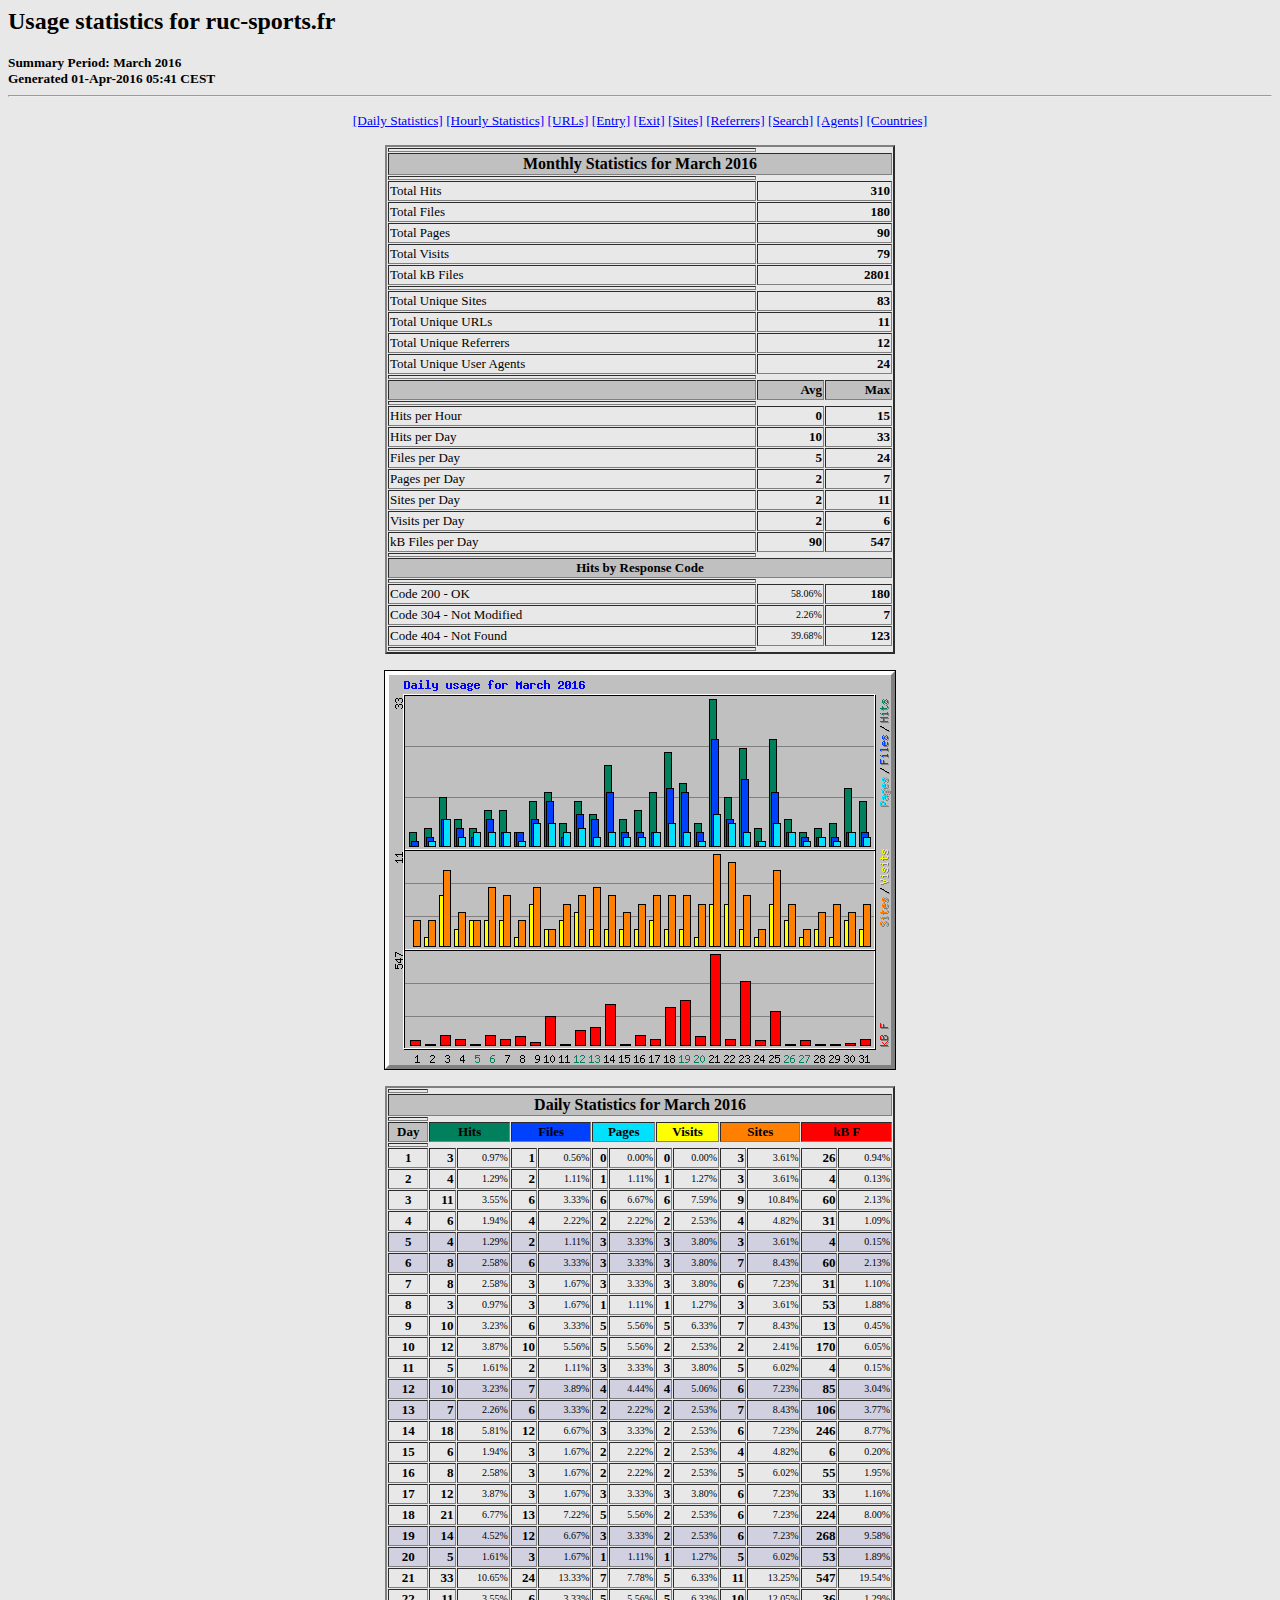
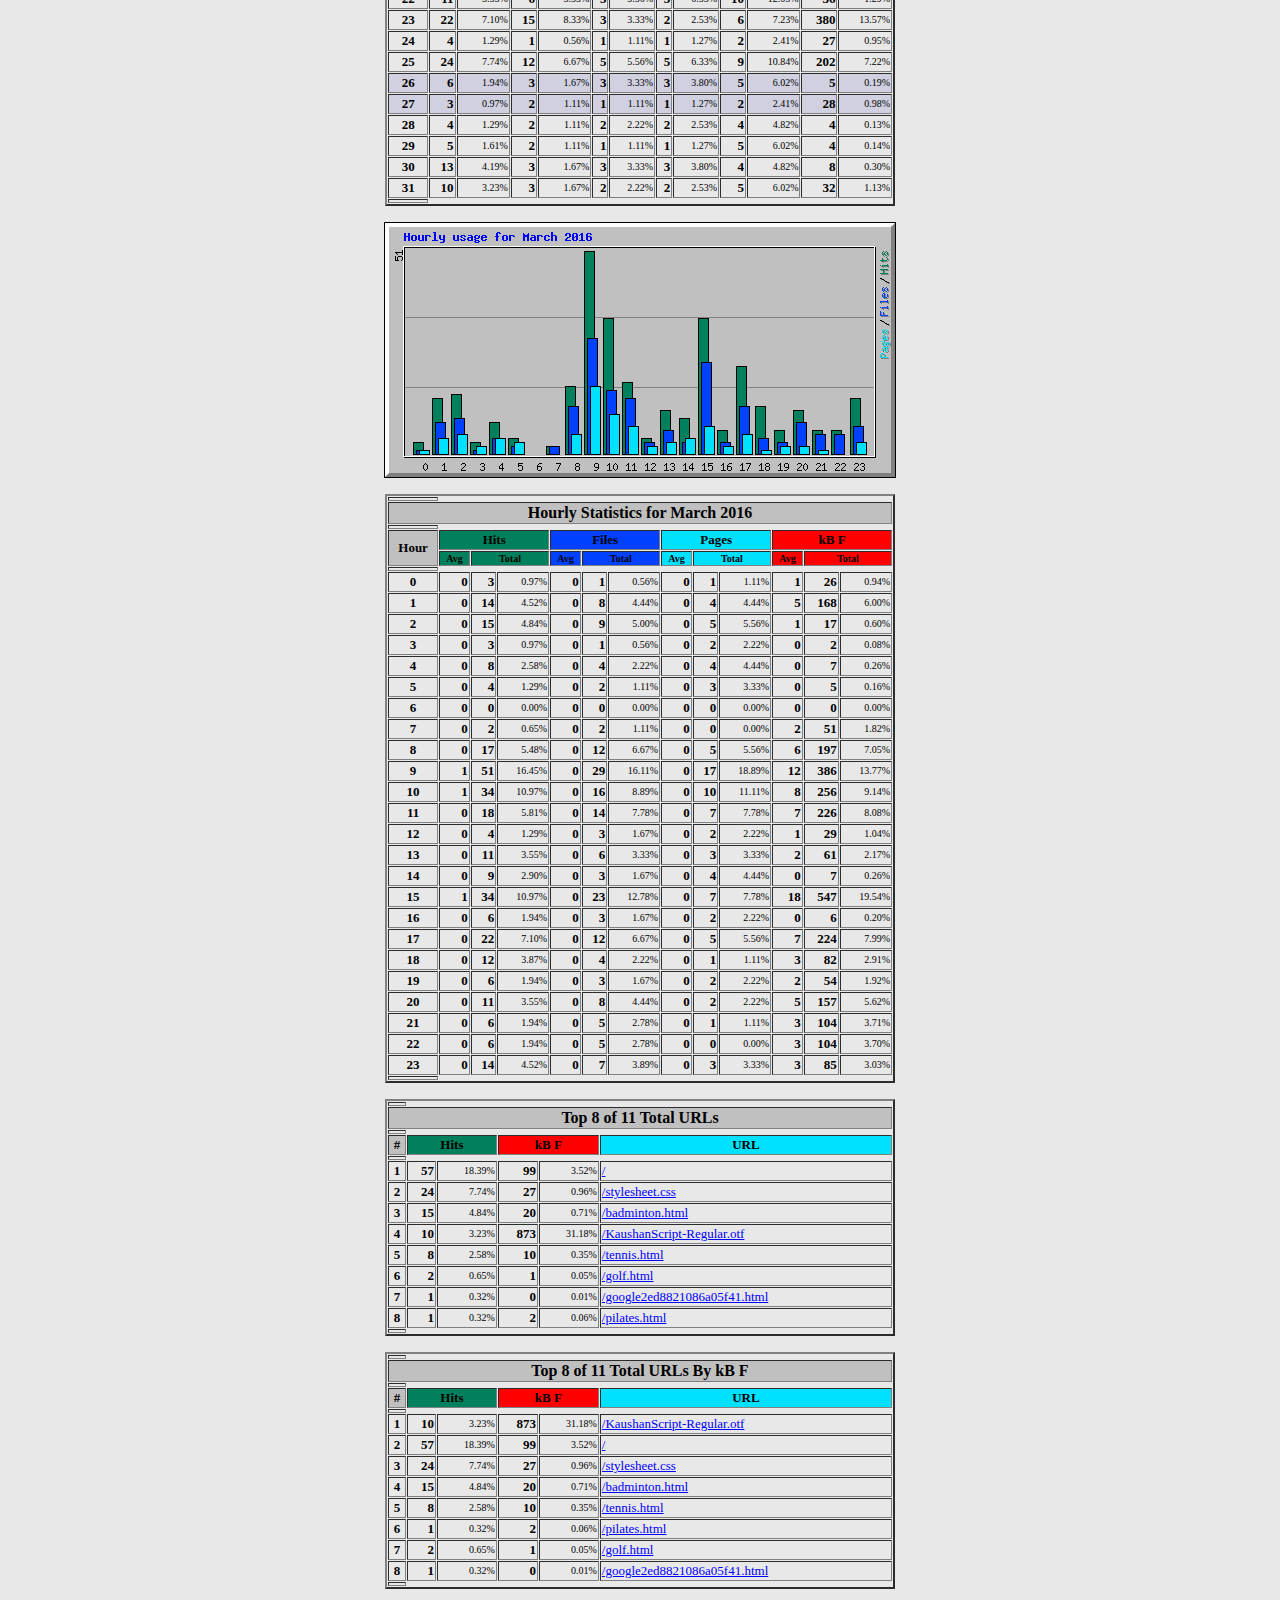
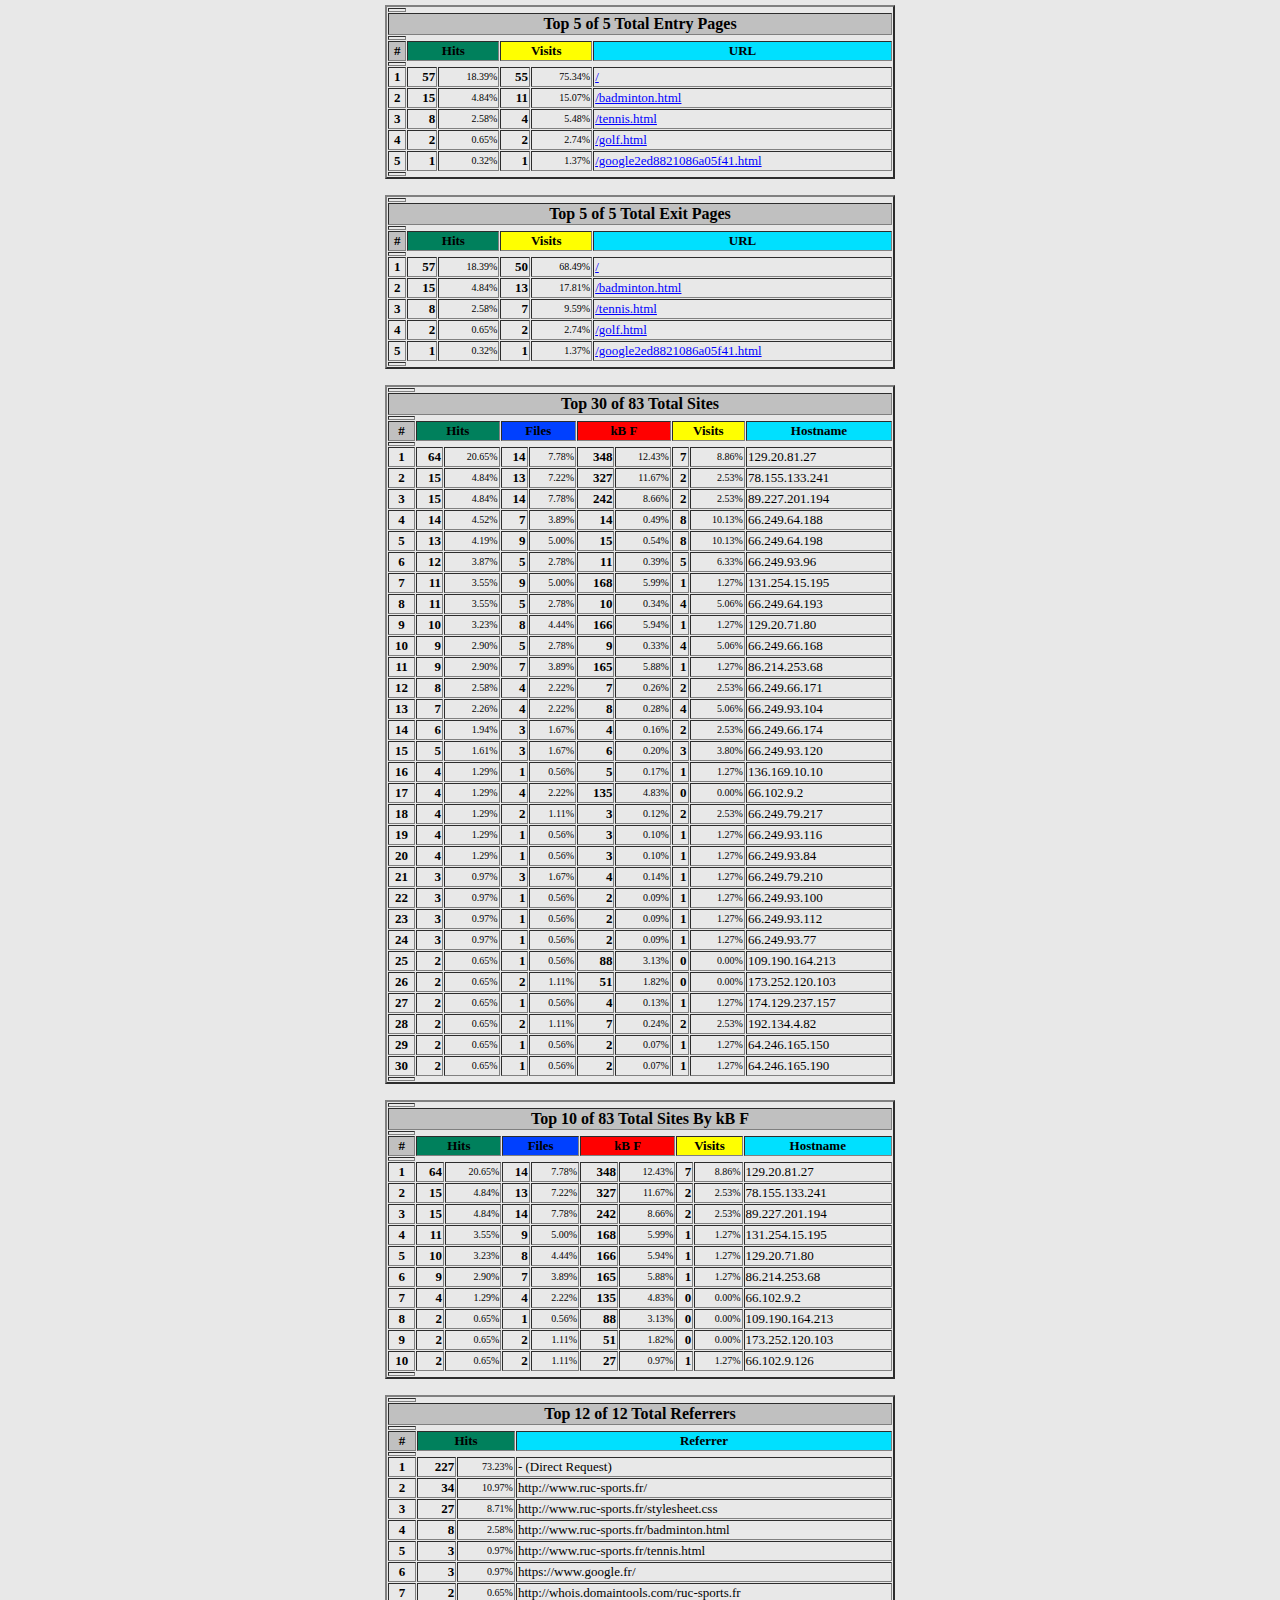
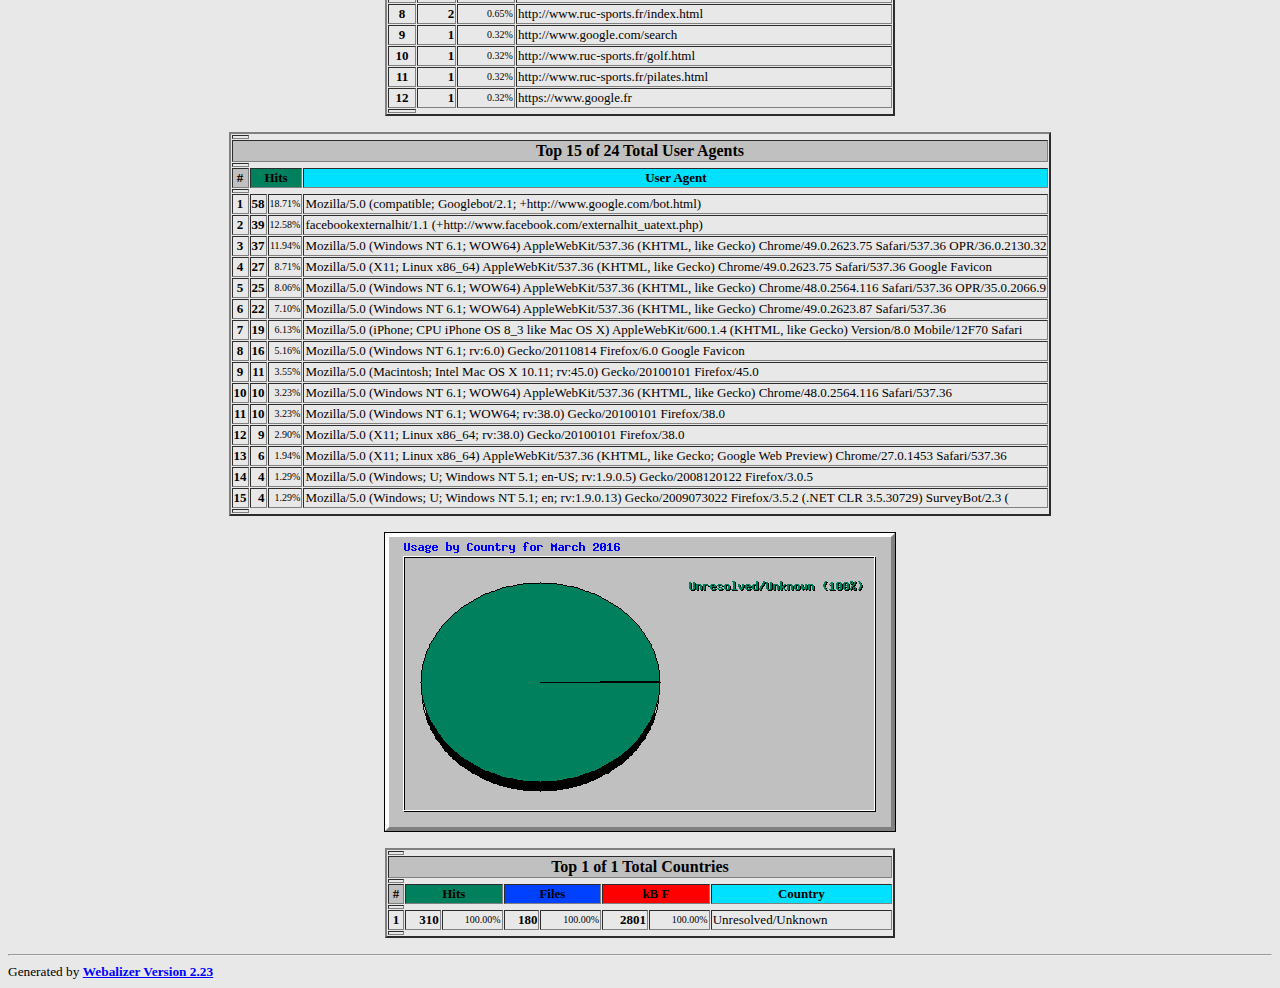
<file: stats/usage_201603.html>
<!DOCTYPE HTML PUBLIC "-//W3C//DTD HTML 4.0 Transitional//EN">

<!-- Generated by The Webalizer  Ver. 2.23-05 -->
<!--                                          -->
<!-- Copyright 1997-2011  Bradford L. Barrett -->
<!--                                          -->
<!-- Distributed under the GNU GPL  Version 2 -->
<!--        Full text may be found at:        -->
<!--         http://www.webalizer.org         -->
<!--                                          -->
<!--  Give the power back to the programmers  -->
<!--   Support the Free Software Foundation   -->
<!--           (http://www.fsf.org)           -->
<!--                                          -->
<!-- *** Generated: 01-Apr-2016 05:41 CEST *** -->

<HTML lang="en">
<HEAD>
 <TITLE>Usage statistics for ruc-sports.fr - March 2016</TITLE>
</HEAD>

<BODY BGCOLOR="#E8E8E8" TEXT="#000000" LINK="#0000FF" VLINK="#FF0000">
<H2>Usage statistics for ruc-sports.fr</H2>
<SMALL><STRONG>
Summary Period: March 2016<BR>
Generated 01-Apr-2016 05:41 CEST<BR>
</STRONG></SMALL>
<CENTER>
<HR>
<P>
<SMALL>
<A HREF="#DAYSTATS">[Daily Statistics]</A>
<A HREF="#HOURSTATS">[Hourly Statistics]</A>
<A HREF="#TOPURLS">[URLs]</A>
<A HREF="#TOPENTRY">[Entry]</A>
<A HREF="#TOPEXIT">[Exit]</A>
<A HREF="#TOPSITES">[Sites]</A>
<A HREF="#TOPREFS">[Referrers]</A>
<A HREF="#TOPSEARCH">[Search]</A>
<A HREF="#TOPAGENTS">[Agents]</A>
<A HREF="#TOPCTRYS">[Countries]</A>
</SMALL>
<P>
<TABLE WIDTH=510 BORDER=2 CELLSPACING=1 CELLPADDING=1>
<TR><TH HEIGHT=4></TH></TR>
<TR><TH COLSPAN=3 ALIGN=center BGCOLOR="#C0C0C0">Monthly Statistics for March 2016</TH></TR>
<TR><TH HEIGHT=4></TH></TR>
<TR><TD WIDTH=380><FONT SIZE="-1">Total Hits</FONT></TD>
<TD ALIGN=right COLSPAN=2><FONT SIZE="-1"><B>310</B></FONT></TD></TR>
<TR><TD WIDTH=380><FONT SIZE="-1">Total Files</FONT></TD>
<TD ALIGN=right COLSPAN=2><FONT SIZE="-1"><B>180</B></FONT></TD></TR>
<TR><TD WIDTH=380><FONT SIZE="-1">Total Pages</FONT></TD>
<TD ALIGN=right COLSPAN=2><FONT SIZE="-1"><B>90</B></FONT></TD></TR>
<TR><TD WIDTH=380><FONT SIZE="-1">Total Visits</FONT></TD>
<TD ALIGN=right COLSPAN=2><FONT SIZE="-1"><B>79</B></FONT></TD></TR>
<TR><TD WIDTH=380><FONT SIZE="-1">Total kB Files</FONT></TD>
<TD ALIGN=right COLSPAN=2><FONT SIZE="-1"><B>2801</B></FONT></TD></TR>
<TR><TH HEIGHT=4></TH></TR>
<TR><TD WIDTH=380><FONT SIZE="-1">Total Unique Sites</FONT></TD>
<TD ALIGN=right COLSPAN=2><FONT SIZE="-1"><B>83</B></FONT></TD></TR>
<TR><TD WIDTH=380><FONT SIZE="-1">Total Unique URLs</FONT></TD>
<TD ALIGN=right COLSPAN=2><FONT SIZE="-1"><B>11</B></FONT></TD></TR>
<TR><TD WIDTH=380><FONT SIZE="-1">Total Unique Referrers</FONT></TD>
<TD ALIGN=right COLSPAN=2><FONT SIZE="-1"><B>12</B></FONT></TD></TR>
<TR><TD WIDTH=380><FONT SIZE="-1">Total Unique User Agents</FONT></TD>
<TD ALIGN=right COLSPAN=2><FONT SIZE="-1"><B>24</B></FONT></TD></TR>
<TR><TH HEIGHT=4></TH></TR>
<TR><TH WIDTH=380 BGCOLOR="#C0C0C0"><FONT SIZE=-1 COLOR="#C0C0C0">.</FONT></TH>
<TH WIDTH=65 BGCOLOR="#C0C0C0" ALIGN=right><FONT SIZE=-1>Avg </FONT></TH>
<TH WIDTH=65 BGCOLOR="#C0C0C0" ALIGN=right><FONT SIZE=-1>Max </FONT></TH></TR>
<TR><TH HEIGHT=4></TH></TR>
<TR><TD><FONT SIZE="-1">Hits per Hour</FONT></TD>
<TD ALIGN=right WIDTH=65><FONT SIZE="-1"><B>0</B></FONT></TD>
<TD WIDTH=65 ALIGN=right><FONT SIZE=-1><B>15</B></FONT></TD></TR>
<TR><TD><FONT SIZE="-1">Hits per Day</FONT></TD>
<TD ALIGN=right WIDTH=65><FONT SIZE="-1"><B>10</B></FONT></TD>
<TD WIDTH=65 ALIGN=right><FONT SIZE=-1><B>33</B></FONT></TD></TR>
<TR><TD><FONT SIZE="-1">Files per Day</FONT></TD>
<TD ALIGN=right WIDTH=65><FONT SIZE="-1"><B>5</B></FONT></TD>
<TD WIDTH=65 ALIGN=right><FONT SIZE=-1><B>24</B></FONT></TD></TR>
<TR><TD><FONT SIZE="-1">Pages per Day</FONT></TD>
<TD ALIGN=right WIDTH=65><FONT SIZE="-1"><B>2</B></FONT></TD>
<TD WIDTH=65 ALIGN=right><FONT SIZE=-1><B>7</B></FONT></TD></TR>
<TR><TD><FONT SIZE="-1">Sites per Day</FONT></TD>
<TD ALIGN=right WIDTH=65><FONT SIZE="-1"><B>2</B></FONT></TD>
<TD WIDTH=65 ALIGN=right><FONT SIZE=-1><B>11</B></FONT></TD></TR>
<TR><TD><FONT SIZE="-1">Visits per Day</FONT></TD>
<TD ALIGN=right WIDTH=65><FONT SIZE="-1"><B>2</B></FONT></TD>
<TD WIDTH=65 ALIGN=right><FONT SIZE=-1><B>6</B></FONT></TD></TR>
<TR><TD><FONT SIZE="-1">kB Files per Day</FONT></TD>
<TD ALIGN=right WIDTH=65><FONT SIZE="-1"><B>90</B></FONT></TD>
<TD WIDTH=65 ALIGN=right><FONT SIZE=-1><B>547</B></FONT></TD></TR>
<TR><TH HEIGHT=4></TH></TR>
<TR><TH COLSPAN=3 ALIGN=center BGCOLOR="#C0C0C0">
<FONT SIZE="-1">Hits by Response Code</FONT></TH></TR>
<TR><TH HEIGHT=4></TH></TR>
<TR><TD><FONT SIZE="-1">Code 200 - OK</FONT></TD>
<TD ALIGN=right><FONT SIZE="-2">58.06%</FONT></TD>
<TD ALIGN=right><FONT SIZE="-1"><B>180</B></FONT></TD></TR>
<TR><TD><FONT SIZE="-1">Code 304 - Not Modified</FONT></TD>
<TD ALIGN=right><FONT SIZE="-2">2.26%</FONT></TD>
<TD ALIGN=right><FONT SIZE="-1"><B>7</B></FONT></TD></TR>
<TR><TD><FONT SIZE="-1">Code 404 - Not Found</FONT></TD>
<TD ALIGN=right><FONT SIZE="-2">39.68%</FONT></TD>
<TD ALIGN=right><FONT SIZE="-1"><B>123</B></FONT></TD></TR>
<TR><TH HEIGHT=4></TH></TR>
</TABLE>
<P>
<A NAME="DAYSTATS"></A>
<IMG SRC="daily_usage_201603.png" ALT="Daily usage for March 2016" HEIGHT=400 WIDTH=512><P>
<TABLE WIDTH=510 BORDER=2 CELLSPACING=1 CELLPADDING=1>
<TR><TH HEIGHT=4></TH></TR>
<TR><TH BGCOLOR="#C0C0C0" COLSPAN=13 ALIGN=center>Daily Statistics for March 2016</TH></TR>
<TR><TH HEIGHT=4></TH></TR>
<TR><TH ALIGN=center BGCOLOR="#C0C0C0"><FONT SIZE="-1">Day</FONT></TH>
<TH ALIGN=center BGCOLOR="#00805c" COLSPAN=2><FONT SIZE="-1">Hits</FONT></TH>
<TH ALIGN=center BGCOLOR="#0040ff" COLSPAN=2><FONT SIZE="-1">Files</FONT></TH>
<TH ALIGN=center BGCOLOR="#00e0ff" COLSPAN=2><FONT SIZE="-1">Pages</FONT></TH>
<TH ALIGN=center BGCOLOR="#ffff00" COLSPAN=2><FONT SIZE="-1">Visits</FONT></TH>
<TH ALIGN=center BGCOLOR="#ff8000" COLSPAN=2><FONT SIZE="-1">Sites</FONT></TH>
<TH ALIGN=center BGCOLOR="#ff0000" COLSPAN=2><FONT SIZE="-1">kB F</FONT></TH></TR>
<TR><TH HEIGHT=4></TH></TR>
<TR><TD ALIGN=center><FONT SIZE="-1"><B>1</B></FONT></TD>
<TD ALIGN=right><FONT SIZE="-1"><B>3</B></FONT></TD>
<TD ALIGN=right><FONT SIZE="-2">0.97%</FONT></TD>
<TD ALIGN=right><FONT SIZE="-1"><B>1</B></FONT></TD>
<TD ALIGN=right><FONT SIZE="-2">0.56%</FONT></TD>
<TD ALIGN=right><FONT SIZE="-1"><B>0</B></FONT></TD>
<TD ALIGN=right><FONT SIZE="-2">0.00%</FONT></TD>
<TD ALIGN=right><FONT SIZE="-1"><B>0</B></FONT></TD>
<TD ALIGN=right><FONT SIZE="-2">0.00%</FONT></TD>
<TD ALIGN=right><FONT SIZE="-1"><B>3</B></FONT></TD>
<TD ALIGN=right><FONT SIZE="-2">3.61%</FONT></TD>
<TD ALIGN=right><FONT SIZE="-1"><B>26</B></FONT></TD>
<TD ALIGN=right><FONT SIZE="-2">0.94%</FONT></TD></TR>
<TR><TD ALIGN=center><FONT SIZE="-1"><B>2</B></FONT></TD>
<TD ALIGN=right><FONT SIZE="-1"><B>4</B></FONT></TD>
<TD ALIGN=right><FONT SIZE="-2">1.29%</FONT></TD>
<TD ALIGN=right><FONT SIZE="-1"><B>2</B></FONT></TD>
<TD ALIGN=right><FONT SIZE="-2">1.11%</FONT></TD>
<TD ALIGN=right><FONT SIZE="-1"><B>1</B></FONT></TD>
<TD ALIGN=right><FONT SIZE="-2">1.11%</FONT></TD>
<TD ALIGN=right><FONT SIZE="-1"><B>1</B></FONT></TD>
<TD ALIGN=right><FONT SIZE="-2">1.27%</FONT></TD>
<TD ALIGN=right><FONT SIZE="-1"><B>3</B></FONT></TD>
<TD ALIGN=right><FONT SIZE="-2">3.61%</FONT></TD>
<TD ALIGN=right><FONT SIZE="-1"><B>4</B></FONT></TD>
<TD ALIGN=right><FONT SIZE="-2">0.13%</FONT></TD></TR>
<TR><TD ALIGN=center><FONT SIZE="-1"><B>3</B></FONT></TD>
<TD ALIGN=right><FONT SIZE="-1"><B>11</B></FONT></TD>
<TD ALIGN=right><FONT SIZE="-2">3.55%</FONT></TD>
<TD ALIGN=right><FONT SIZE="-1"><B>6</B></FONT></TD>
<TD ALIGN=right><FONT SIZE="-2">3.33%</FONT></TD>
<TD ALIGN=right><FONT SIZE="-1"><B>6</B></FONT></TD>
<TD ALIGN=right><FONT SIZE="-2">6.67%</FONT></TD>
<TD ALIGN=right><FONT SIZE="-1"><B>6</B></FONT></TD>
<TD ALIGN=right><FONT SIZE="-2">7.59%</FONT></TD>
<TD ALIGN=right><FONT SIZE="-1"><B>9</B></FONT></TD>
<TD ALIGN=right><FONT SIZE="-2">10.84%</FONT></TD>
<TD ALIGN=right><FONT SIZE="-1"><B>60</B></FONT></TD>
<TD ALIGN=right><FONT SIZE="-2">2.13%</FONT></TD></TR>
<TR><TD ALIGN=center><FONT SIZE="-1"><B>4</B></FONT></TD>
<TD ALIGN=right><FONT SIZE="-1"><B>6</B></FONT></TD>
<TD ALIGN=right><FONT SIZE="-2">1.94%</FONT></TD>
<TD ALIGN=right><FONT SIZE="-1"><B>4</B></FONT></TD>
<TD ALIGN=right><FONT SIZE="-2">2.22%</FONT></TD>
<TD ALIGN=right><FONT SIZE="-1"><B>2</B></FONT></TD>
<TD ALIGN=right><FONT SIZE="-2">2.22%</FONT></TD>
<TD ALIGN=right><FONT SIZE="-1"><B>2</B></FONT></TD>
<TD ALIGN=right><FONT SIZE="-2">2.53%</FONT></TD>
<TD ALIGN=right><FONT SIZE="-1"><B>4</B></FONT></TD>
<TD ALIGN=right><FONT SIZE="-2">4.82%</FONT></TD>
<TD ALIGN=right><FONT SIZE="-1"><B>31</B></FONT></TD>
<TD ALIGN=right><FONT SIZE="-2">1.09%</FONT></TD></TR>
<TR BGCOLOR="#D0D0E0"><TD ALIGN=center><FONT SIZE="-1"><B>5</B></FONT></TD>
<TD ALIGN=right><FONT SIZE="-1"><B>4</B></FONT></TD>
<TD ALIGN=right><FONT SIZE="-2">1.29%</FONT></TD>
<TD ALIGN=right><FONT SIZE="-1"><B>2</B></FONT></TD>
<TD ALIGN=right><FONT SIZE="-2">1.11%</FONT></TD>
<TD ALIGN=right><FONT SIZE="-1"><B>3</B></FONT></TD>
<TD ALIGN=right><FONT SIZE="-2">3.33%</FONT></TD>
<TD ALIGN=right><FONT SIZE="-1"><B>3</B></FONT></TD>
<TD ALIGN=right><FONT SIZE="-2">3.80%</FONT></TD>
<TD ALIGN=right><FONT SIZE="-1"><B>3</B></FONT></TD>
<TD ALIGN=right><FONT SIZE="-2">3.61%</FONT></TD>
<TD ALIGN=right><FONT SIZE="-1"><B>4</B></FONT></TD>
<TD ALIGN=right><FONT SIZE="-2">0.15%</FONT></TD></TR>
<TR BGCOLOR="#D0D0E0"><TD ALIGN=center><FONT SIZE="-1"><B>6</B></FONT></TD>
<TD ALIGN=right><FONT SIZE="-1"><B>8</B></FONT></TD>
<TD ALIGN=right><FONT SIZE="-2">2.58%</FONT></TD>
<TD ALIGN=right><FONT SIZE="-1"><B>6</B></FONT></TD>
<TD ALIGN=right><FONT SIZE="-2">3.33%</FONT></TD>
<TD ALIGN=right><FONT SIZE="-1"><B>3</B></FONT></TD>
<TD ALIGN=right><FONT SIZE="-2">3.33%</FONT></TD>
<TD ALIGN=right><FONT SIZE="-1"><B>3</B></FONT></TD>
<TD ALIGN=right><FONT SIZE="-2">3.80%</FONT></TD>
<TD ALIGN=right><FONT SIZE="-1"><B>7</B></FONT></TD>
<TD ALIGN=right><FONT SIZE="-2">8.43%</FONT></TD>
<TD ALIGN=right><FONT SIZE="-1"><B>60</B></FONT></TD>
<TD ALIGN=right><FONT SIZE="-2">2.13%</FONT></TD></TR>
<TR><TD ALIGN=center><FONT SIZE="-1"><B>7</B></FONT></TD>
<TD ALIGN=right><FONT SIZE="-1"><B>8</B></FONT></TD>
<TD ALIGN=right><FONT SIZE="-2">2.58%</FONT></TD>
<TD ALIGN=right><FONT SIZE="-1"><B>3</B></FONT></TD>
<TD ALIGN=right><FONT SIZE="-2">1.67%</FONT></TD>
<TD ALIGN=right><FONT SIZE="-1"><B>3</B></FONT></TD>
<TD ALIGN=right><FONT SIZE="-2">3.33%</FONT></TD>
<TD ALIGN=right><FONT SIZE="-1"><B>3</B></FONT></TD>
<TD ALIGN=right><FONT SIZE="-2">3.80%</FONT></TD>
<TD ALIGN=right><FONT SIZE="-1"><B>6</B></FONT></TD>
<TD ALIGN=right><FONT SIZE="-2">7.23%</FONT></TD>
<TD ALIGN=right><FONT SIZE="-1"><B>31</B></FONT></TD>
<TD ALIGN=right><FONT SIZE="-2">1.10%</FONT></TD></TR>
<TR><TD ALIGN=center><FONT SIZE="-1"><B>8</B></FONT></TD>
<TD ALIGN=right><FONT SIZE="-1"><B>3</B></FONT></TD>
<TD ALIGN=right><FONT SIZE="-2">0.97%</FONT></TD>
<TD ALIGN=right><FONT SIZE="-1"><B>3</B></FONT></TD>
<TD ALIGN=right><FONT SIZE="-2">1.67%</FONT></TD>
<TD ALIGN=right><FONT SIZE="-1"><B>1</B></FONT></TD>
<TD ALIGN=right><FONT SIZE="-2">1.11%</FONT></TD>
<TD ALIGN=right><FONT SIZE="-1"><B>1</B></FONT></TD>
<TD ALIGN=right><FONT SIZE="-2">1.27%</FONT></TD>
<TD ALIGN=right><FONT SIZE="-1"><B>3</B></FONT></TD>
<TD ALIGN=right><FONT SIZE="-2">3.61%</FONT></TD>
<TD ALIGN=right><FONT SIZE="-1"><B>53</B></FONT></TD>
<TD ALIGN=right><FONT SIZE="-2">1.88%</FONT></TD></TR>
<TR><TD ALIGN=center><FONT SIZE="-1"><B>9</B></FONT></TD>
<TD ALIGN=right><FONT SIZE="-1"><B>10</B></FONT></TD>
<TD ALIGN=right><FONT SIZE="-2">3.23%</FONT></TD>
<TD ALIGN=right><FONT SIZE="-1"><B>6</B></FONT></TD>
<TD ALIGN=right><FONT SIZE="-2">3.33%</FONT></TD>
<TD ALIGN=right><FONT SIZE="-1"><B>5</B></FONT></TD>
<TD ALIGN=right><FONT SIZE="-2">5.56%</FONT></TD>
<TD ALIGN=right><FONT SIZE="-1"><B>5</B></FONT></TD>
<TD ALIGN=right><FONT SIZE="-2">6.33%</FONT></TD>
<TD ALIGN=right><FONT SIZE="-1"><B>7</B></FONT></TD>
<TD ALIGN=right><FONT SIZE="-2">8.43%</FONT></TD>
<TD ALIGN=right><FONT SIZE="-1"><B>13</B></FONT></TD>
<TD ALIGN=right><FONT SIZE="-2">0.45%</FONT></TD></TR>
<TR><TD ALIGN=center><FONT SIZE="-1"><B>10</B></FONT></TD>
<TD ALIGN=right><FONT SIZE="-1"><B>12</B></FONT></TD>
<TD ALIGN=right><FONT SIZE="-2">3.87%</FONT></TD>
<TD ALIGN=right><FONT SIZE="-1"><B>10</B></FONT></TD>
<TD ALIGN=right><FONT SIZE="-2">5.56%</FONT></TD>
<TD ALIGN=right><FONT SIZE="-1"><B>5</B></FONT></TD>
<TD ALIGN=right><FONT SIZE="-2">5.56%</FONT></TD>
<TD ALIGN=right><FONT SIZE="-1"><B>2</B></FONT></TD>
<TD ALIGN=right><FONT SIZE="-2">2.53%</FONT></TD>
<TD ALIGN=right><FONT SIZE="-1"><B>2</B></FONT></TD>
<TD ALIGN=right><FONT SIZE="-2">2.41%</FONT></TD>
<TD ALIGN=right><FONT SIZE="-1"><B>170</B></FONT></TD>
<TD ALIGN=right><FONT SIZE="-2">6.05%</FONT></TD></TR>
<TR><TD ALIGN=center><FONT SIZE="-1"><B>11</B></FONT></TD>
<TD ALIGN=right><FONT SIZE="-1"><B>5</B></FONT></TD>
<TD ALIGN=right><FONT SIZE="-2">1.61%</FONT></TD>
<TD ALIGN=right><FONT SIZE="-1"><B>2</B></FONT></TD>
<TD ALIGN=right><FONT SIZE="-2">1.11%</FONT></TD>
<TD ALIGN=right><FONT SIZE="-1"><B>3</B></FONT></TD>
<TD ALIGN=right><FONT SIZE="-2">3.33%</FONT></TD>
<TD ALIGN=right><FONT SIZE="-1"><B>3</B></FONT></TD>
<TD ALIGN=right><FONT SIZE="-2">3.80%</FONT></TD>
<TD ALIGN=right><FONT SIZE="-1"><B>5</B></FONT></TD>
<TD ALIGN=right><FONT SIZE="-2">6.02%</FONT></TD>
<TD ALIGN=right><FONT SIZE="-1"><B>4</B></FONT></TD>
<TD ALIGN=right><FONT SIZE="-2">0.15%</FONT></TD></TR>
<TR BGCOLOR="#D0D0E0"><TD ALIGN=center><FONT SIZE="-1"><B>12</B></FONT></TD>
<TD ALIGN=right><FONT SIZE="-1"><B>10</B></FONT></TD>
<TD ALIGN=right><FONT SIZE="-2">3.23%</FONT></TD>
<TD ALIGN=right><FONT SIZE="-1"><B>7</B></FONT></TD>
<TD ALIGN=right><FONT SIZE="-2">3.89%</FONT></TD>
<TD ALIGN=right><FONT SIZE="-1"><B>4</B></FONT></TD>
<TD ALIGN=right><FONT SIZE="-2">4.44%</FONT></TD>
<TD ALIGN=right><FONT SIZE="-1"><B>4</B></FONT></TD>
<TD ALIGN=right><FONT SIZE="-2">5.06%</FONT></TD>
<TD ALIGN=right><FONT SIZE="-1"><B>6</B></FONT></TD>
<TD ALIGN=right><FONT SIZE="-2">7.23%</FONT></TD>
<TD ALIGN=right><FONT SIZE="-1"><B>85</B></FONT></TD>
<TD ALIGN=right><FONT SIZE="-2">3.04%</FONT></TD></TR>
<TR BGCOLOR="#D0D0E0"><TD ALIGN=center><FONT SIZE="-1"><B>13</B></FONT></TD>
<TD ALIGN=right><FONT SIZE="-1"><B>7</B></FONT></TD>
<TD ALIGN=right><FONT SIZE="-2">2.26%</FONT></TD>
<TD ALIGN=right><FONT SIZE="-1"><B>6</B></FONT></TD>
<TD ALIGN=right><FONT SIZE="-2">3.33%</FONT></TD>
<TD ALIGN=right><FONT SIZE="-1"><B>2</B></FONT></TD>
<TD ALIGN=right><FONT SIZE="-2">2.22%</FONT></TD>
<TD ALIGN=right><FONT SIZE="-1"><B>2</B></FONT></TD>
<TD ALIGN=right><FONT SIZE="-2">2.53%</FONT></TD>
<TD ALIGN=right><FONT SIZE="-1"><B>7</B></FONT></TD>
<TD ALIGN=right><FONT SIZE="-2">8.43%</FONT></TD>
<TD ALIGN=right><FONT SIZE="-1"><B>106</B></FONT></TD>
<TD ALIGN=right><FONT SIZE="-2">3.77%</FONT></TD></TR>
<TR><TD ALIGN=center><FONT SIZE="-1"><B>14</B></FONT></TD>
<TD ALIGN=right><FONT SIZE="-1"><B>18</B></FONT></TD>
<TD ALIGN=right><FONT SIZE="-2">5.81%</FONT></TD>
<TD ALIGN=right><FONT SIZE="-1"><B>12</B></FONT></TD>
<TD ALIGN=right><FONT SIZE="-2">6.67%</FONT></TD>
<TD ALIGN=right><FONT SIZE="-1"><B>3</B></FONT></TD>
<TD ALIGN=right><FONT SIZE="-2">3.33%</FONT></TD>
<TD ALIGN=right><FONT SIZE="-1"><B>2</B></FONT></TD>
<TD ALIGN=right><FONT SIZE="-2">2.53%</FONT></TD>
<TD ALIGN=right><FONT SIZE="-1"><B>6</B></FONT></TD>
<TD ALIGN=right><FONT SIZE="-2">7.23%</FONT></TD>
<TD ALIGN=right><FONT SIZE="-1"><B>246</B></FONT></TD>
<TD ALIGN=right><FONT SIZE="-2">8.77%</FONT></TD></TR>
<TR><TD ALIGN=center><FONT SIZE="-1"><B>15</B></FONT></TD>
<TD ALIGN=right><FONT SIZE="-1"><B>6</B></FONT></TD>
<TD ALIGN=right><FONT SIZE="-2">1.94%</FONT></TD>
<TD ALIGN=right><FONT SIZE="-1"><B>3</B></FONT></TD>
<TD ALIGN=right><FONT SIZE="-2">1.67%</FONT></TD>
<TD ALIGN=right><FONT SIZE="-1"><B>2</B></FONT></TD>
<TD ALIGN=right><FONT SIZE="-2">2.22%</FONT></TD>
<TD ALIGN=right><FONT SIZE="-1"><B>2</B></FONT></TD>
<TD ALIGN=right><FONT SIZE="-2">2.53%</FONT></TD>
<TD ALIGN=right><FONT SIZE="-1"><B>4</B></FONT></TD>
<TD ALIGN=right><FONT SIZE="-2">4.82%</FONT></TD>
<TD ALIGN=right><FONT SIZE="-1"><B>6</B></FONT></TD>
<TD ALIGN=right><FONT SIZE="-2">0.20%</FONT></TD></TR>
<TR><TD ALIGN=center><FONT SIZE="-1"><B>16</B></FONT></TD>
<TD ALIGN=right><FONT SIZE="-1"><B>8</B></FONT></TD>
<TD ALIGN=right><FONT SIZE="-2">2.58%</FONT></TD>
<TD ALIGN=right><FONT SIZE="-1"><B>3</B></FONT></TD>
<TD ALIGN=right><FONT SIZE="-2">1.67%</FONT></TD>
<TD ALIGN=right><FONT SIZE="-1"><B>2</B></FONT></TD>
<TD ALIGN=right><FONT SIZE="-2">2.22%</FONT></TD>
<TD ALIGN=right><FONT SIZE="-1"><B>2</B></FONT></TD>
<TD ALIGN=right><FONT SIZE="-2">2.53%</FONT></TD>
<TD ALIGN=right><FONT SIZE="-1"><B>5</B></FONT></TD>
<TD ALIGN=right><FONT SIZE="-2">6.02%</FONT></TD>
<TD ALIGN=right><FONT SIZE="-1"><B>55</B></FONT></TD>
<TD ALIGN=right><FONT SIZE="-2">1.95%</FONT></TD></TR>
<TR><TD ALIGN=center><FONT SIZE="-1"><B>17</B></FONT></TD>
<TD ALIGN=right><FONT SIZE="-1"><B>12</B></FONT></TD>
<TD ALIGN=right><FONT SIZE="-2">3.87%</FONT></TD>
<TD ALIGN=right><FONT SIZE="-1"><B>3</B></FONT></TD>
<TD ALIGN=right><FONT SIZE="-2">1.67%</FONT></TD>
<TD ALIGN=right><FONT SIZE="-1"><B>3</B></FONT></TD>
<TD ALIGN=right><FONT SIZE="-2">3.33%</FONT></TD>
<TD ALIGN=right><FONT SIZE="-1"><B>3</B></FONT></TD>
<TD ALIGN=right><FONT SIZE="-2">3.80%</FONT></TD>
<TD ALIGN=right><FONT SIZE="-1"><B>6</B></FONT></TD>
<TD ALIGN=right><FONT SIZE="-2">7.23%</FONT></TD>
<TD ALIGN=right><FONT SIZE="-1"><B>33</B></FONT></TD>
<TD ALIGN=right><FONT SIZE="-2">1.16%</FONT></TD></TR>
<TR><TD ALIGN=center><FONT SIZE="-1"><B>18</B></FONT></TD>
<TD ALIGN=right><FONT SIZE="-1"><B>21</B></FONT></TD>
<TD ALIGN=right><FONT SIZE="-2">6.77%</FONT></TD>
<TD ALIGN=right><FONT SIZE="-1"><B>13</B></FONT></TD>
<TD ALIGN=right><FONT SIZE="-2">7.22%</FONT></TD>
<TD ALIGN=right><FONT SIZE="-1"><B>5</B></FONT></TD>
<TD ALIGN=right><FONT SIZE="-2">5.56%</FONT></TD>
<TD ALIGN=right><FONT SIZE="-1"><B>2</B></FONT></TD>
<TD ALIGN=right><FONT SIZE="-2">2.53%</FONT></TD>
<TD ALIGN=right><FONT SIZE="-1"><B>6</B></FONT></TD>
<TD ALIGN=right><FONT SIZE="-2">7.23%</FONT></TD>
<TD ALIGN=right><FONT SIZE="-1"><B>224</B></FONT></TD>
<TD ALIGN=right><FONT SIZE="-2">8.00%</FONT></TD></TR>
<TR BGCOLOR="#D0D0E0"><TD ALIGN=center><FONT SIZE="-1"><B>19</B></FONT></TD>
<TD ALIGN=right><FONT SIZE="-1"><B>14</B></FONT></TD>
<TD ALIGN=right><FONT SIZE="-2">4.52%</FONT></TD>
<TD ALIGN=right><FONT SIZE="-1"><B>12</B></FONT></TD>
<TD ALIGN=right><FONT SIZE="-2">6.67%</FONT></TD>
<TD ALIGN=right><FONT SIZE="-1"><B>3</B></FONT></TD>
<TD ALIGN=right><FONT SIZE="-2">3.33%</FONT></TD>
<TD ALIGN=right><FONT SIZE="-1"><B>2</B></FONT></TD>
<TD ALIGN=right><FONT SIZE="-2">2.53%</FONT></TD>
<TD ALIGN=right><FONT SIZE="-1"><B>6</B></FONT></TD>
<TD ALIGN=right><FONT SIZE="-2">7.23%</FONT></TD>
<TD ALIGN=right><FONT SIZE="-1"><B>268</B></FONT></TD>
<TD ALIGN=right><FONT SIZE="-2">9.58%</FONT></TD></TR>
<TR BGCOLOR="#D0D0E0"><TD ALIGN=center><FONT SIZE="-1"><B>20</B></FONT></TD>
<TD ALIGN=right><FONT SIZE="-1"><B>5</B></FONT></TD>
<TD ALIGN=right><FONT SIZE="-2">1.61%</FONT></TD>
<TD ALIGN=right><FONT SIZE="-1"><B>3</B></FONT></TD>
<TD ALIGN=right><FONT SIZE="-2">1.67%</FONT></TD>
<TD ALIGN=right><FONT SIZE="-1"><B>1</B></FONT></TD>
<TD ALIGN=right><FONT SIZE="-2">1.11%</FONT></TD>
<TD ALIGN=right><FONT SIZE="-1"><B>1</B></FONT></TD>
<TD ALIGN=right><FONT SIZE="-2">1.27%</FONT></TD>
<TD ALIGN=right><FONT SIZE="-1"><B>5</B></FONT></TD>
<TD ALIGN=right><FONT SIZE="-2">6.02%</FONT></TD>
<TD ALIGN=right><FONT SIZE="-1"><B>53</B></FONT></TD>
<TD ALIGN=right><FONT SIZE="-2">1.89%</FONT></TD></TR>
<TR><TD ALIGN=center><FONT SIZE="-1"><B>21</B></FONT></TD>
<TD ALIGN=right><FONT SIZE="-1"><B>33</B></FONT></TD>
<TD ALIGN=right><FONT SIZE="-2">10.65%</FONT></TD>
<TD ALIGN=right><FONT SIZE="-1"><B>24</B></FONT></TD>
<TD ALIGN=right><FONT SIZE="-2">13.33%</FONT></TD>
<TD ALIGN=right><FONT SIZE="-1"><B>7</B></FONT></TD>
<TD ALIGN=right><FONT SIZE="-2">7.78%</FONT></TD>
<TD ALIGN=right><FONT SIZE="-1"><B>5</B></FONT></TD>
<TD ALIGN=right><FONT SIZE="-2">6.33%</FONT></TD>
<TD ALIGN=right><FONT SIZE="-1"><B>11</B></FONT></TD>
<TD ALIGN=right><FONT SIZE="-2">13.25%</FONT></TD>
<TD ALIGN=right><FONT SIZE="-1"><B>547</B></FONT></TD>
<TD ALIGN=right><FONT SIZE="-2">19.54%</FONT></TD></TR>
<TR><TD ALIGN=center><FONT SIZE="-1"><B>22</B></FONT></TD>
<TD ALIGN=right><FONT SIZE="-1"><B>11</B></FONT></TD>
<TD ALIGN=right><FONT SIZE="-2">3.55%</FONT></TD>
<TD ALIGN=right><FONT SIZE="-1"><B>6</B></FONT></TD>
<TD ALIGN=right><FONT SIZE="-2">3.33%</FONT></TD>
<TD ALIGN=right><FONT SIZE="-1"><B>5</B></FONT></TD>
<TD ALIGN=right><FONT SIZE="-2">5.56%</FONT></TD>
<TD ALIGN=right><FONT SIZE="-1"><B>5</B></FONT></TD>
<TD ALIGN=right><FONT SIZE="-2">6.33%</FONT></TD>
<TD ALIGN=right><FONT SIZE="-1"><B>10</B></FONT></TD>
<TD ALIGN=right><FONT SIZE="-2">12.05%</FONT></TD>
<TD ALIGN=right><FONT SIZE="-1"><B>36</B></FONT></TD>
<TD ALIGN=right><FONT SIZE="-2">1.29%</FONT></TD></TR>
<TR><TD ALIGN=center><FONT SIZE="-1"><B>23</B></FONT></TD>
<TD ALIGN=right><FONT SIZE="-1"><B>22</B></FONT></TD>
<TD ALIGN=right><FONT SIZE="-2">7.10%</FONT></TD>
<TD ALIGN=right><FONT SIZE="-1"><B>15</B></FONT></TD>
<TD ALIGN=right><FONT SIZE="-2">8.33%</FONT></TD>
<TD ALIGN=right><FONT SIZE="-1"><B>3</B></FONT></TD>
<TD ALIGN=right><FONT SIZE="-2">3.33%</FONT></TD>
<TD ALIGN=right><FONT SIZE="-1"><B>2</B></FONT></TD>
<TD ALIGN=right><FONT SIZE="-2">2.53%</FONT></TD>
<TD ALIGN=right><FONT SIZE="-1"><B>6</B></FONT></TD>
<TD ALIGN=right><FONT SIZE="-2">7.23%</FONT></TD>
<TD ALIGN=right><FONT SIZE="-1"><B>380</B></FONT></TD>
<TD ALIGN=right><FONT SIZE="-2">13.57%</FONT></TD></TR>
<TR><TD ALIGN=center><FONT SIZE="-1"><B>24</B></FONT></TD>
<TD ALIGN=right><FONT SIZE="-1"><B>4</B></FONT></TD>
<TD ALIGN=right><FONT SIZE="-2">1.29%</FONT></TD>
<TD ALIGN=right><FONT SIZE="-1"><B>1</B></FONT></TD>
<TD ALIGN=right><FONT SIZE="-2">0.56%</FONT></TD>
<TD ALIGN=right><FONT SIZE="-1"><B>1</B></FONT></TD>
<TD ALIGN=right><FONT SIZE="-2">1.11%</FONT></TD>
<TD ALIGN=right><FONT SIZE="-1"><B>1</B></FONT></TD>
<TD ALIGN=right><FONT SIZE="-2">1.27%</FONT></TD>
<TD ALIGN=right><FONT SIZE="-1"><B>2</B></FONT></TD>
<TD ALIGN=right><FONT SIZE="-2">2.41%</FONT></TD>
<TD ALIGN=right><FONT SIZE="-1"><B>27</B></FONT></TD>
<TD ALIGN=right><FONT SIZE="-2">0.95%</FONT></TD></TR>
<TR><TD ALIGN=center><FONT SIZE="-1"><B>25</B></FONT></TD>
<TD ALIGN=right><FONT SIZE="-1"><B>24</B></FONT></TD>
<TD ALIGN=right><FONT SIZE="-2">7.74%</FONT></TD>
<TD ALIGN=right><FONT SIZE="-1"><B>12</B></FONT></TD>
<TD ALIGN=right><FONT SIZE="-2">6.67%</FONT></TD>
<TD ALIGN=right><FONT SIZE="-1"><B>5</B></FONT></TD>
<TD ALIGN=right><FONT SIZE="-2">5.56%</FONT></TD>
<TD ALIGN=right><FONT SIZE="-1"><B>5</B></FONT></TD>
<TD ALIGN=right><FONT SIZE="-2">6.33%</FONT></TD>
<TD ALIGN=right><FONT SIZE="-1"><B>9</B></FONT></TD>
<TD ALIGN=right><FONT SIZE="-2">10.84%</FONT></TD>
<TD ALIGN=right><FONT SIZE="-1"><B>202</B></FONT></TD>
<TD ALIGN=right><FONT SIZE="-2">7.22%</FONT></TD></TR>
<TR BGCOLOR="#D0D0E0"><TD ALIGN=center><FONT SIZE="-1"><B>26</B></FONT></TD>
<TD ALIGN=right><FONT SIZE="-1"><B>6</B></FONT></TD>
<TD ALIGN=right><FONT SIZE="-2">1.94%</FONT></TD>
<TD ALIGN=right><FONT SIZE="-1"><B>3</B></FONT></TD>
<TD ALIGN=right><FONT SIZE="-2">1.67%</FONT></TD>
<TD ALIGN=right><FONT SIZE="-1"><B>3</B></FONT></TD>
<TD ALIGN=right><FONT SIZE="-2">3.33%</FONT></TD>
<TD ALIGN=right><FONT SIZE="-1"><B>3</B></FONT></TD>
<TD ALIGN=right><FONT SIZE="-2">3.80%</FONT></TD>
<TD ALIGN=right><FONT SIZE="-1"><B>5</B></FONT></TD>
<TD ALIGN=right><FONT SIZE="-2">6.02%</FONT></TD>
<TD ALIGN=right><FONT SIZE="-1"><B>5</B></FONT></TD>
<TD ALIGN=right><FONT SIZE="-2">0.19%</FONT></TD></TR>
<TR BGCOLOR="#D0D0E0"><TD ALIGN=center><FONT SIZE="-1"><B>27</B></FONT></TD>
<TD ALIGN=right><FONT SIZE="-1"><B>3</B></FONT></TD>
<TD ALIGN=right><FONT SIZE="-2">0.97%</FONT></TD>
<TD ALIGN=right><FONT SIZE="-1"><B>2</B></FONT></TD>
<TD ALIGN=right><FONT SIZE="-2">1.11%</FONT></TD>
<TD ALIGN=right><FONT SIZE="-1"><B>1</B></FONT></TD>
<TD ALIGN=right><FONT SIZE="-2">1.11%</FONT></TD>
<TD ALIGN=right><FONT SIZE="-1"><B>1</B></FONT></TD>
<TD ALIGN=right><FONT SIZE="-2">1.27%</FONT></TD>
<TD ALIGN=right><FONT SIZE="-1"><B>2</B></FONT></TD>
<TD ALIGN=right><FONT SIZE="-2">2.41%</FONT></TD>
<TD ALIGN=right><FONT SIZE="-1"><B>28</B></FONT></TD>
<TD ALIGN=right><FONT SIZE="-2">0.98%</FONT></TD></TR>
<TR><TD ALIGN=center><FONT SIZE="-1"><B>28</B></FONT></TD>
<TD ALIGN=right><FONT SIZE="-1"><B>4</B></FONT></TD>
<TD ALIGN=right><FONT SIZE="-2">1.29%</FONT></TD>
<TD ALIGN=right><FONT SIZE="-1"><B>2</B></FONT></TD>
<TD ALIGN=right><FONT SIZE="-2">1.11%</FONT></TD>
<TD ALIGN=right><FONT SIZE="-1"><B>2</B></FONT></TD>
<TD ALIGN=right><FONT SIZE="-2">2.22%</FONT></TD>
<TD ALIGN=right><FONT SIZE="-1"><B>2</B></FONT></TD>
<TD ALIGN=right><FONT SIZE="-2">2.53%</FONT></TD>
<TD ALIGN=right><FONT SIZE="-1"><B>4</B></FONT></TD>
<TD ALIGN=right><FONT SIZE="-2">4.82%</FONT></TD>
<TD ALIGN=right><FONT SIZE="-1"><B>4</B></FONT></TD>
<TD ALIGN=right><FONT SIZE="-2">0.13%</FONT></TD></TR>
<TR><TD ALIGN=center><FONT SIZE="-1"><B>29</B></FONT></TD>
<TD ALIGN=right><FONT SIZE="-1"><B>5</B></FONT></TD>
<TD ALIGN=right><FONT SIZE="-2">1.61%</FONT></TD>
<TD ALIGN=right><FONT SIZE="-1"><B>2</B></FONT></TD>
<TD ALIGN=right><FONT SIZE="-2">1.11%</FONT></TD>
<TD ALIGN=right><FONT SIZE="-1"><B>1</B></FONT></TD>
<TD ALIGN=right><FONT SIZE="-2">1.11%</FONT></TD>
<TD ALIGN=right><FONT SIZE="-1"><B>1</B></FONT></TD>
<TD ALIGN=right><FONT SIZE="-2">1.27%</FONT></TD>
<TD ALIGN=right><FONT SIZE="-1"><B>5</B></FONT></TD>
<TD ALIGN=right><FONT SIZE="-2">6.02%</FONT></TD>
<TD ALIGN=right><FONT SIZE="-1"><B>4</B></FONT></TD>
<TD ALIGN=right><FONT SIZE="-2">0.14%</FONT></TD></TR>
<TR><TD ALIGN=center><FONT SIZE="-1"><B>30</B></FONT></TD>
<TD ALIGN=right><FONT SIZE="-1"><B>13</B></FONT></TD>
<TD ALIGN=right><FONT SIZE="-2">4.19%</FONT></TD>
<TD ALIGN=right><FONT SIZE="-1"><B>3</B></FONT></TD>
<TD ALIGN=right><FONT SIZE="-2">1.67%</FONT></TD>
<TD ALIGN=right><FONT SIZE="-1"><B>3</B></FONT></TD>
<TD ALIGN=right><FONT SIZE="-2">3.33%</FONT></TD>
<TD ALIGN=right><FONT SIZE="-1"><B>3</B></FONT></TD>
<TD ALIGN=right><FONT SIZE="-2">3.80%</FONT></TD>
<TD ALIGN=right><FONT SIZE="-1"><B>4</B></FONT></TD>
<TD ALIGN=right><FONT SIZE="-2">4.82%</FONT></TD>
<TD ALIGN=right><FONT SIZE="-1"><B>8</B></FONT></TD>
<TD ALIGN=right><FONT SIZE="-2">0.30%</FONT></TD></TR>
<TR><TD ALIGN=center><FONT SIZE="-1"><B>31</B></FONT></TD>
<TD ALIGN=right><FONT SIZE="-1"><B>10</B></FONT></TD>
<TD ALIGN=right><FONT SIZE="-2">3.23%</FONT></TD>
<TD ALIGN=right><FONT SIZE="-1"><B>3</B></FONT></TD>
<TD ALIGN=right><FONT SIZE="-2">1.67%</FONT></TD>
<TD ALIGN=right><FONT SIZE="-1"><B>2</B></FONT></TD>
<TD ALIGN=right><FONT SIZE="-2">2.22%</FONT></TD>
<TD ALIGN=right><FONT SIZE="-1"><B>2</B></FONT></TD>
<TD ALIGN=right><FONT SIZE="-2">2.53%</FONT></TD>
<TD ALIGN=right><FONT SIZE="-1"><B>5</B></FONT></TD>
<TD ALIGN=right><FONT SIZE="-2">6.02%</FONT></TD>
<TD ALIGN=right><FONT SIZE="-1"><B>32</B></FONT></TD>
<TD ALIGN=right><FONT SIZE="-2">1.13%</FONT></TD></TR>
<TR><TH HEIGHT=4></TH></TR>
</TABLE>
<P>
<A NAME="HOURSTATS"></A>
<IMG SRC="hourly_usage_201603.png" ALT="Hourly usage for March 2016" HEIGHT=256 WIDTH=512><P>
<TABLE WIDTH=510 BORDER=2 CELLSPACING=1 CELLPADDING=1>
<TR><TH HEIGHT=4></TH></TR>
<TR><TH BGCOLOR="#C0C0C0" COLSPAN=13 ALIGN=center>Hourly Statistics for March 2016</TH></TR>
<TR><TH HEIGHT=4></TH></TR>
<TR><TH ALIGN=center ROWSPAN=2 BGCOLOR="#C0C0C0"><FONT SIZE="-1">Hour</FONT></TH>
<TH ALIGN=center BGCOLOR="#00805c" COLSPAN=3><FONT SIZE="-1">Hits</FONT></TH>
<TH ALIGN=center BGCOLOR="#0040ff" COLSPAN=3><FONT SIZE="-1">Files</FONT></TH>
<TH ALIGN=center BGCOLOR="#00e0ff" COLSPAN=3><FONT SIZE="-1">Pages</FONT></TH>
<TH ALIGN=center BGCOLOR="#ff0000" COLSPAN=3><FONT SIZE="-1">kB F</FONT></TH></TR>
<TR><TH ALIGN=center BGCOLOR="#00805c"><FONT SIZE="-2">Avg</FONT></TH>
<TH ALIGN=center BGCOLOR="#00805c" COLSPAN=2><FONT SIZE="-2">Total</FONT></TH>
<TH ALIGN=center BGCOLOR="#0040ff"><FONT SIZE="-2">Avg</FONT></TH>
<TH ALIGN=center BGCOLOR="#0040ff" COLSPAN=2><FONT SIZE="-2">Total</FONT></TH>
<TH ALIGN=center BGCOLOR="#00e0ff"><FONT SIZE="-2">Avg</FONT></TH>
<TH ALIGN=center BGCOLOR="#00e0ff" COLSPAN=2><FONT SIZE="-2">Total</FONT></TH>
<TH ALIGN=center BGCOLOR="#ff0000"><FONT SIZE="-2">Avg</FONT></TH>
<TH ALIGN=center BGCOLOR="#ff0000" COLSPAN=2><FONT SIZE="-2">Total</FONT></TR>
<TR><TH HEIGHT=4></TH></TR>
<TR><TD ALIGN=center><FONT SIZE="-1"><B>0</B></FONT></TD>
<TD ALIGN=right><FONT SIZE="-1"><B>0</B></FONT></TD>
<TD ALIGN=right><FONT SIZE="-1"><B>3</B></FONT></TD>
<TD ALIGN=right><FONT SIZE="-2">0.97%</FONT></TD>
<TD ALIGN=right><FONT SIZE="-1"><B>0</B></FONT></TD>
<TD ALIGN=right><FONT SIZE="-1"><B>1</B></FONT></TD>
<TD ALIGN=right><FONT SIZE="-2">0.56%</FONT></TD>
<TD ALIGN=right><FONT SIZE="-1"><B>0</B></FONT></TD>
<TD ALIGN=right><FONT SIZE="-1"><B>1</B></FONT></TD>
<TD ALIGN=right><FONT SIZE="-2">1.11%</FONT></TD>
<TD ALIGN=right><FONT SIZE="-1"><B>1</B></FONT></TD>
<TD ALIGN=right><FONT SIZE="-1"><B>26</B></FONT></TD>
<TD ALIGN=right><FONT SIZE="-2">0.94%</FONT></TD></TR>
<TR><TD ALIGN=center><FONT SIZE="-1"><B>1</B></FONT></TD>
<TD ALIGN=right><FONT SIZE="-1"><B>0</B></FONT></TD>
<TD ALIGN=right><FONT SIZE="-1"><B>14</B></FONT></TD>
<TD ALIGN=right><FONT SIZE="-2">4.52%</FONT></TD>
<TD ALIGN=right><FONT SIZE="-1"><B>0</B></FONT></TD>
<TD ALIGN=right><FONT SIZE="-1"><B>8</B></FONT></TD>
<TD ALIGN=right><FONT SIZE="-2">4.44%</FONT></TD>
<TD ALIGN=right><FONT SIZE="-1"><B>0</B></FONT></TD>
<TD ALIGN=right><FONT SIZE="-1"><B>4</B></FONT></TD>
<TD ALIGN=right><FONT SIZE="-2">4.44%</FONT></TD>
<TD ALIGN=right><FONT SIZE="-1"><B>5</B></FONT></TD>
<TD ALIGN=right><FONT SIZE="-1"><B>168</B></FONT></TD>
<TD ALIGN=right><FONT SIZE="-2">6.00%</FONT></TD></TR>
<TR><TD ALIGN=center><FONT SIZE="-1"><B>2</B></FONT></TD>
<TD ALIGN=right><FONT SIZE="-1"><B>0</B></FONT></TD>
<TD ALIGN=right><FONT SIZE="-1"><B>15</B></FONT></TD>
<TD ALIGN=right><FONT SIZE="-2">4.84%</FONT></TD>
<TD ALIGN=right><FONT SIZE="-1"><B>0</B></FONT></TD>
<TD ALIGN=right><FONT SIZE="-1"><B>9</B></FONT></TD>
<TD ALIGN=right><FONT SIZE="-2">5.00%</FONT></TD>
<TD ALIGN=right><FONT SIZE="-1"><B>0</B></FONT></TD>
<TD ALIGN=right><FONT SIZE="-1"><B>5</B></FONT></TD>
<TD ALIGN=right><FONT SIZE="-2">5.56%</FONT></TD>
<TD ALIGN=right><FONT SIZE="-1"><B>1</B></FONT></TD>
<TD ALIGN=right><FONT SIZE="-1"><B>17</B></FONT></TD>
<TD ALIGN=right><FONT SIZE="-2">0.60%</FONT></TD></TR>
<TR><TD ALIGN=center><FONT SIZE="-1"><B>3</B></FONT></TD>
<TD ALIGN=right><FONT SIZE="-1"><B>0</B></FONT></TD>
<TD ALIGN=right><FONT SIZE="-1"><B>3</B></FONT></TD>
<TD ALIGN=right><FONT SIZE="-2">0.97%</FONT></TD>
<TD ALIGN=right><FONT SIZE="-1"><B>0</B></FONT></TD>
<TD ALIGN=right><FONT SIZE="-1"><B>1</B></FONT></TD>
<TD ALIGN=right><FONT SIZE="-2">0.56%</FONT></TD>
<TD ALIGN=right><FONT SIZE="-1"><B>0</B></FONT></TD>
<TD ALIGN=right><FONT SIZE="-1"><B>2</B></FONT></TD>
<TD ALIGN=right><FONT SIZE="-2">2.22%</FONT></TD>
<TD ALIGN=right><FONT SIZE="-1"><B>0</B></FONT></TD>
<TD ALIGN=right><FONT SIZE="-1"><B>2</B></FONT></TD>
<TD ALIGN=right><FONT SIZE="-2">0.08%</FONT></TD></TR>
<TR><TD ALIGN=center><FONT SIZE="-1"><B>4</B></FONT></TD>
<TD ALIGN=right><FONT SIZE="-1"><B>0</B></FONT></TD>
<TD ALIGN=right><FONT SIZE="-1"><B>8</B></FONT></TD>
<TD ALIGN=right><FONT SIZE="-2">2.58%</FONT></TD>
<TD ALIGN=right><FONT SIZE="-1"><B>0</B></FONT></TD>
<TD ALIGN=right><FONT SIZE="-1"><B>4</B></FONT></TD>
<TD ALIGN=right><FONT SIZE="-2">2.22%</FONT></TD>
<TD ALIGN=right><FONT SIZE="-1"><B>0</B></FONT></TD>
<TD ALIGN=right><FONT SIZE="-1"><B>4</B></FONT></TD>
<TD ALIGN=right><FONT SIZE="-2">4.44%</FONT></TD>
<TD ALIGN=right><FONT SIZE="-1"><B>0</B></FONT></TD>
<TD ALIGN=right><FONT SIZE="-1"><B>7</B></FONT></TD>
<TD ALIGN=right><FONT SIZE="-2">0.26%</FONT></TD></TR>
<TR><TD ALIGN=center><FONT SIZE="-1"><B>5</B></FONT></TD>
<TD ALIGN=right><FONT SIZE="-1"><B>0</B></FONT></TD>
<TD ALIGN=right><FONT SIZE="-1"><B>4</B></FONT></TD>
<TD ALIGN=right><FONT SIZE="-2">1.29%</FONT></TD>
<TD ALIGN=right><FONT SIZE="-1"><B>0</B></FONT></TD>
<TD ALIGN=right><FONT SIZE="-1"><B>2</B></FONT></TD>
<TD ALIGN=right><FONT SIZE="-2">1.11%</FONT></TD>
<TD ALIGN=right><FONT SIZE="-1"><B>0</B></FONT></TD>
<TD ALIGN=right><FONT SIZE="-1"><B>3</B></FONT></TD>
<TD ALIGN=right><FONT SIZE="-2">3.33%</FONT></TD>
<TD ALIGN=right><FONT SIZE="-1"><B>0</B></FONT></TD>
<TD ALIGN=right><FONT SIZE="-1"><B>5</B></FONT></TD>
<TD ALIGN=right><FONT SIZE="-2">0.16%</FONT></TD></TR>
<TR><TD ALIGN=center><FONT SIZE="-1"><B>6</B></FONT></TD>
<TD ALIGN=right><FONT SIZE="-1"><B>0</B></FONT></TD>
<TD ALIGN=right><FONT SIZE="-1"><B>0</B></FONT></TD>
<TD ALIGN=right><FONT SIZE="-2">0.00%</FONT></TD>
<TD ALIGN=right><FONT SIZE="-1"><B>0</B></FONT></TD>
<TD ALIGN=right><FONT SIZE="-1"><B>0</B></FONT></TD>
<TD ALIGN=right><FONT SIZE="-2">0.00%</FONT></TD>
<TD ALIGN=right><FONT SIZE="-1"><B>0</B></FONT></TD>
<TD ALIGN=right><FONT SIZE="-1"><B>0</B></FONT></TD>
<TD ALIGN=right><FONT SIZE="-2">0.00%</FONT></TD>
<TD ALIGN=right><FONT SIZE="-1"><B>0</B></FONT></TD>
<TD ALIGN=right><FONT SIZE="-1"><B>0</B></FONT></TD>
<TD ALIGN=right><FONT SIZE="-2">0.00%</FONT></TD></TR>
<TR><TD ALIGN=center><FONT SIZE="-1"><B>7</B></FONT></TD>
<TD ALIGN=right><FONT SIZE="-1"><B>0</B></FONT></TD>
<TD ALIGN=right><FONT SIZE="-1"><B>2</B></FONT></TD>
<TD ALIGN=right><FONT SIZE="-2">0.65%</FONT></TD>
<TD ALIGN=right><FONT SIZE="-1"><B>0</B></FONT></TD>
<TD ALIGN=right><FONT SIZE="-1"><B>2</B></FONT></TD>
<TD ALIGN=right><FONT SIZE="-2">1.11%</FONT></TD>
<TD ALIGN=right><FONT SIZE="-1"><B>0</B></FONT></TD>
<TD ALIGN=right><FONT SIZE="-1"><B>0</B></FONT></TD>
<TD ALIGN=right><FONT SIZE="-2">0.00%</FONT></TD>
<TD ALIGN=right><FONT SIZE="-1"><B>2</B></FONT></TD>
<TD ALIGN=right><FONT SIZE="-1"><B>51</B></FONT></TD>
<TD ALIGN=right><FONT SIZE="-2">1.82%</FONT></TD></TR>
<TR><TD ALIGN=center><FONT SIZE="-1"><B>8</B></FONT></TD>
<TD ALIGN=right><FONT SIZE="-1"><B>0</B></FONT></TD>
<TD ALIGN=right><FONT SIZE="-1"><B>17</B></FONT></TD>
<TD ALIGN=right><FONT SIZE="-2">5.48%</FONT></TD>
<TD ALIGN=right><FONT SIZE="-1"><B>0</B></FONT></TD>
<TD ALIGN=right><FONT SIZE="-1"><B>12</B></FONT></TD>
<TD ALIGN=right><FONT SIZE="-2">6.67%</FONT></TD>
<TD ALIGN=right><FONT SIZE="-1"><B>0</B></FONT></TD>
<TD ALIGN=right><FONT SIZE="-1"><B>5</B></FONT></TD>
<TD ALIGN=right><FONT SIZE="-2">5.56%</FONT></TD>
<TD ALIGN=right><FONT SIZE="-1"><B>6</B></FONT></TD>
<TD ALIGN=right><FONT SIZE="-1"><B>197</B></FONT></TD>
<TD ALIGN=right><FONT SIZE="-2">7.05%</FONT></TD></TR>
<TR><TD ALIGN=center><FONT SIZE="-1"><B>9</B></FONT></TD>
<TD ALIGN=right><FONT SIZE="-1"><B>1</B></FONT></TD>
<TD ALIGN=right><FONT SIZE="-1"><B>51</B></FONT></TD>
<TD ALIGN=right><FONT SIZE="-2">16.45%</FONT></TD>
<TD ALIGN=right><FONT SIZE="-1"><B>0</B></FONT></TD>
<TD ALIGN=right><FONT SIZE="-1"><B>29</B></FONT></TD>
<TD ALIGN=right><FONT SIZE="-2">16.11%</FONT></TD>
<TD ALIGN=right><FONT SIZE="-1"><B>0</B></FONT></TD>
<TD ALIGN=right><FONT SIZE="-1"><B>17</B></FONT></TD>
<TD ALIGN=right><FONT SIZE="-2">18.89%</FONT></TD>
<TD ALIGN=right><FONT SIZE="-1"><B>12</B></FONT></TD>
<TD ALIGN=right><FONT SIZE="-1"><B>386</B></FONT></TD>
<TD ALIGN=right><FONT SIZE="-2">13.77%</FONT></TD></TR>
<TR><TD ALIGN=center><FONT SIZE="-1"><B>10</B></FONT></TD>
<TD ALIGN=right><FONT SIZE="-1"><B>1</B></FONT></TD>
<TD ALIGN=right><FONT SIZE="-1"><B>34</B></FONT></TD>
<TD ALIGN=right><FONT SIZE="-2">10.97%</FONT></TD>
<TD ALIGN=right><FONT SIZE="-1"><B>0</B></FONT></TD>
<TD ALIGN=right><FONT SIZE="-1"><B>16</B></FONT></TD>
<TD ALIGN=right><FONT SIZE="-2">8.89%</FONT></TD>
<TD ALIGN=right><FONT SIZE="-1"><B>0</B></FONT></TD>
<TD ALIGN=right><FONT SIZE="-1"><B>10</B></FONT></TD>
<TD ALIGN=right><FONT SIZE="-2">11.11%</FONT></TD>
<TD ALIGN=right><FONT SIZE="-1"><B>8</B></FONT></TD>
<TD ALIGN=right><FONT SIZE="-1"><B>256</B></FONT></TD>
<TD ALIGN=right><FONT SIZE="-2">9.14%</FONT></TD></TR>
<TR><TD ALIGN=center><FONT SIZE="-1"><B>11</B></FONT></TD>
<TD ALIGN=right><FONT SIZE="-1"><B>0</B></FONT></TD>
<TD ALIGN=right><FONT SIZE="-1"><B>18</B></FONT></TD>
<TD ALIGN=right><FONT SIZE="-2">5.81%</FONT></TD>
<TD ALIGN=right><FONT SIZE="-1"><B>0</B></FONT></TD>
<TD ALIGN=right><FONT SIZE="-1"><B>14</B></FONT></TD>
<TD ALIGN=right><FONT SIZE="-2">7.78%</FONT></TD>
<TD ALIGN=right><FONT SIZE="-1"><B>0</B></FONT></TD>
<TD ALIGN=right><FONT SIZE="-1"><B>7</B></FONT></TD>
<TD ALIGN=right><FONT SIZE="-2">7.78%</FONT></TD>
<TD ALIGN=right><FONT SIZE="-1"><B>7</B></FONT></TD>
<TD ALIGN=right><FONT SIZE="-1"><B>226</B></FONT></TD>
<TD ALIGN=right><FONT SIZE="-2">8.08%</FONT></TD></TR>
<TR><TD ALIGN=center><FONT SIZE="-1"><B>12</B></FONT></TD>
<TD ALIGN=right><FONT SIZE="-1"><B>0</B></FONT></TD>
<TD ALIGN=right><FONT SIZE="-1"><B>4</B></FONT></TD>
<TD ALIGN=right><FONT SIZE="-2">1.29%</FONT></TD>
<TD ALIGN=right><FONT SIZE="-1"><B>0</B></FONT></TD>
<TD ALIGN=right><FONT SIZE="-1"><B>3</B></FONT></TD>
<TD ALIGN=right><FONT SIZE="-2">1.67%</FONT></TD>
<TD ALIGN=right><FONT SIZE="-1"><B>0</B></FONT></TD>
<TD ALIGN=right><FONT SIZE="-1"><B>2</B></FONT></TD>
<TD ALIGN=right><FONT SIZE="-2">2.22%</FONT></TD>
<TD ALIGN=right><FONT SIZE="-1"><B>1</B></FONT></TD>
<TD ALIGN=right><FONT SIZE="-1"><B>29</B></FONT></TD>
<TD ALIGN=right><FONT SIZE="-2">1.04%</FONT></TD></TR>
<TR><TD ALIGN=center><FONT SIZE="-1"><B>13</B></FONT></TD>
<TD ALIGN=right><FONT SIZE="-1"><B>0</B></FONT></TD>
<TD ALIGN=right><FONT SIZE="-1"><B>11</B></FONT></TD>
<TD ALIGN=right><FONT SIZE="-2">3.55%</FONT></TD>
<TD ALIGN=right><FONT SIZE="-1"><B>0</B></FONT></TD>
<TD ALIGN=right><FONT SIZE="-1"><B>6</B></FONT></TD>
<TD ALIGN=right><FONT SIZE="-2">3.33%</FONT></TD>
<TD ALIGN=right><FONT SIZE="-1"><B>0</B></FONT></TD>
<TD ALIGN=right><FONT SIZE="-1"><B>3</B></FONT></TD>
<TD ALIGN=right><FONT SIZE="-2">3.33%</FONT></TD>
<TD ALIGN=right><FONT SIZE="-1"><B>2</B></FONT></TD>
<TD ALIGN=right><FONT SIZE="-1"><B>61</B></FONT></TD>
<TD ALIGN=right><FONT SIZE="-2">2.17%</FONT></TD></TR>
<TR><TD ALIGN=center><FONT SIZE="-1"><B>14</B></FONT></TD>
<TD ALIGN=right><FONT SIZE="-1"><B>0</B></FONT></TD>
<TD ALIGN=right><FONT SIZE="-1"><B>9</B></FONT></TD>
<TD ALIGN=right><FONT SIZE="-2">2.90%</FONT></TD>
<TD ALIGN=right><FONT SIZE="-1"><B>0</B></FONT></TD>
<TD ALIGN=right><FONT SIZE="-1"><B>3</B></FONT></TD>
<TD ALIGN=right><FONT SIZE="-2">1.67%</FONT></TD>
<TD ALIGN=right><FONT SIZE="-1"><B>0</B></FONT></TD>
<TD ALIGN=right><FONT SIZE="-1"><B>4</B></FONT></TD>
<TD ALIGN=right><FONT SIZE="-2">4.44%</FONT></TD>
<TD ALIGN=right><FONT SIZE="-1"><B>0</B></FONT></TD>
<TD ALIGN=right><FONT SIZE="-1"><B>7</B></FONT></TD>
<TD ALIGN=right><FONT SIZE="-2">0.26%</FONT></TD></TR>
<TR><TD ALIGN=center><FONT SIZE="-1"><B>15</B></FONT></TD>
<TD ALIGN=right><FONT SIZE="-1"><B>1</B></FONT></TD>
<TD ALIGN=right><FONT SIZE="-1"><B>34</B></FONT></TD>
<TD ALIGN=right><FONT SIZE="-2">10.97%</FONT></TD>
<TD ALIGN=right><FONT SIZE="-1"><B>0</B></FONT></TD>
<TD ALIGN=right><FONT SIZE="-1"><B>23</B></FONT></TD>
<TD ALIGN=right><FONT SIZE="-2">12.78%</FONT></TD>
<TD ALIGN=right><FONT SIZE="-1"><B>0</B></FONT></TD>
<TD ALIGN=right><FONT SIZE="-1"><B>7</B></FONT></TD>
<TD ALIGN=right><FONT SIZE="-2">7.78%</FONT></TD>
<TD ALIGN=right><FONT SIZE="-1"><B>18</B></FONT></TD>
<TD ALIGN=right><FONT SIZE="-1"><B>547</B></FONT></TD>
<TD ALIGN=right><FONT SIZE="-2">19.54%</FONT></TD></TR>
<TR><TD ALIGN=center><FONT SIZE="-1"><B>16</B></FONT></TD>
<TD ALIGN=right><FONT SIZE="-1"><B>0</B></FONT></TD>
<TD ALIGN=right><FONT SIZE="-1"><B>6</B></FONT></TD>
<TD ALIGN=right><FONT SIZE="-2">1.94%</FONT></TD>
<TD ALIGN=right><FONT SIZE="-1"><B>0</B></FONT></TD>
<TD ALIGN=right><FONT SIZE="-1"><B>3</B></FONT></TD>
<TD ALIGN=right><FONT SIZE="-2">1.67%</FONT></TD>
<TD ALIGN=right><FONT SIZE="-1"><B>0</B></FONT></TD>
<TD ALIGN=right><FONT SIZE="-1"><B>2</B></FONT></TD>
<TD ALIGN=right><FONT SIZE="-2">2.22%</FONT></TD>
<TD ALIGN=right><FONT SIZE="-1"><B>0</B></FONT></TD>
<TD ALIGN=right><FONT SIZE="-1"><B>6</B></FONT></TD>
<TD ALIGN=right><FONT SIZE="-2">0.20%</FONT></TD></TR>
<TR><TD ALIGN=center><FONT SIZE="-1"><B>17</B></FONT></TD>
<TD ALIGN=right><FONT SIZE="-1"><B>0</B></FONT></TD>
<TD ALIGN=right><FONT SIZE="-1"><B>22</B></FONT></TD>
<TD ALIGN=right><FONT SIZE="-2">7.10%</FONT></TD>
<TD ALIGN=right><FONT SIZE="-1"><B>0</B></FONT></TD>
<TD ALIGN=right><FONT SIZE="-1"><B>12</B></FONT></TD>
<TD ALIGN=right><FONT SIZE="-2">6.67%</FONT></TD>
<TD ALIGN=right><FONT SIZE="-1"><B>0</B></FONT></TD>
<TD ALIGN=right><FONT SIZE="-1"><B>5</B></FONT></TD>
<TD ALIGN=right><FONT SIZE="-2">5.56%</FONT></TD>
<TD ALIGN=right><FONT SIZE="-1"><B>7</B></FONT></TD>
<TD ALIGN=right><FONT SIZE="-1"><B>224</B></FONT></TD>
<TD ALIGN=right><FONT SIZE="-2">7.99%</FONT></TD></TR>
<TR><TD ALIGN=center><FONT SIZE="-1"><B>18</B></FONT></TD>
<TD ALIGN=right><FONT SIZE="-1"><B>0</B></FONT></TD>
<TD ALIGN=right><FONT SIZE="-1"><B>12</B></FONT></TD>
<TD ALIGN=right><FONT SIZE="-2">3.87%</FONT></TD>
<TD ALIGN=right><FONT SIZE="-1"><B>0</B></FONT></TD>
<TD ALIGN=right><FONT SIZE="-1"><B>4</B></FONT></TD>
<TD ALIGN=right><FONT SIZE="-2">2.22%</FONT></TD>
<TD ALIGN=right><FONT SIZE="-1"><B>0</B></FONT></TD>
<TD ALIGN=right><FONT SIZE="-1"><B>1</B></FONT></TD>
<TD ALIGN=right><FONT SIZE="-2">1.11%</FONT></TD>
<TD ALIGN=right><FONT SIZE="-1"><B>3</B></FONT></TD>
<TD ALIGN=right><FONT SIZE="-1"><B>82</B></FONT></TD>
<TD ALIGN=right><FONT SIZE="-2">2.91%</FONT></TD></TR>
<TR><TD ALIGN=center><FONT SIZE="-1"><B>19</B></FONT></TD>
<TD ALIGN=right><FONT SIZE="-1"><B>0</B></FONT></TD>
<TD ALIGN=right><FONT SIZE="-1"><B>6</B></FONT></TD>
<TD ALIGN=right><FONT SIZE="-2">1.94%</FONT></TD>
<TD ALIGN=right><FONT SIZE="-1"><B>0</B></FONT></TD>
<TD ALIGN=right><FONT SIZE="-1"><B>3</B></FONT></TD>
<TD ALIGN=right><FONT SIZE="-2">1.67%</FONT></TD>
<TD ALIGN=right><FONT SIZE="-1"><B>0</B></FONT></TD>
<TD ALIGN=right><FONT SIZE="-1"><B>2</B></FONT></TD>
<TD ALIGN=right><FONT SIZE="-2">2.22%</FONT></TD>
<TD ALIGN=right><FONT SIZE="-1"><B>2</B></FONT></TD>
<TD ALIGN=right><FONT SIZE="-1"><B>54</B></FONT></TD>
<TD ALIGN=right><FONT SIZE="-2">1.92%</FONT></TD></TR>
<TR><TD ALIGN=center><FONT SIZE="-1"><B>20</B></FONT></TD>
<TD ALIGN=right><FONT SIZE="-1"><B>0</B></FONT></TD>
<TD ALIGN=right><FONT SIZE="-1"><B>11</B></FONT></TD>
<TD ALIGN=right><FONT SIZE="-2">3.55%</FONT></TD>
<TD ALIGN=right><FONT SIZE="-1"><B>0</B></FONT></TD>
<TD ALIGN=right><FONT SIZE="-1"><B>8</B></FONT></TD>
<TD ALIGN=right><FONT SIZE="-2">4.44%</FONT></TD>
<TD ALIGN=right><FONT SIZE="-1"><B>0</B></FONT></TD>
<TD ALIGN=right><FONT SIZE="-1"><B>2</B></FONT></TD>
<TD ALIGN=right><FONT SIZE="-2">2.22%</FONT></TD>
<TD ALIGN=right><FONT SIZE="-1"><B>5</B></FONT></TD>
<TD ALIGN=right><FONT SIZE="-1"><B>157</B></FONT></TD>
<TD ALIGN=right><FONT SIZE="-2">5.62%</FONT></TD></TR>
<TR><TD ALIGN=center><FONT SIZE="-1"><B>21</B></FONT></TD>
<TD ALIGN=right><FONT SIZE="-1"><B>0</B></FONT></TD>
<TD ALIGN=right><FONT SIZE="-1"><B>6</B></FONT></TD>
<TD ALIGN=right><FONT SIZE="-2">1.94%</FONT></TD>
<TD ALIGN=right><FONT SIZE="-1"><B>0</B></FONT></TD>
<TD ALIGN=right><FONT SIZE="-1"><B>5</B></FONT></TD>
<TD ALIGN=right><FONT SIZE="-2">2.78%</FONT></TD>
<TD ALIGN=right><FONT SIZE="-1"><B>0</B></FONT></TD>
<TD ALIGN=right><FONT SIZE="-1"><B>1</B></FONT></TD>
<TD ALIGN=right><FONT SIZE="-2">1.11%</FONT></TD>
<TD ALIGN=right><FONT SIZE="-1"><B>3</B></FONT></TD>
<TD ALIGN=right><FONT SIZE="-1"><B>104</B></FONT></TD>
<TD ALIGN=right><FONT SIZE="-2">3.71%</FONT></TD></TR>
<TR><TD ALIGN=center><FONT SIZE="-1"><B>22</B></FONT></TD>
<TD ALIGN=right><FONT SIZE="-1"><B>0</B></FONT></TD>
<TD ALIGN=right><FONT SIZE="-1"><B>6</B></FONT></TD>
<TD ALIGN=right><FONT SIZE="-2">1.94%</FONT></TD>
<TD ALIGN=right><FONT SIZE="-1"><B>0</B></FONT></TD>
<TD ALIGN=right><FONT SIZE="-1"><B>5</B></FONT></TD>
<TD ALIGN=right><FONT SIZE="-2">2.78%</FONT></TD>
<TD ALIGN=right><FONT SIZE="-1"><B>0</B></FONT></TD>
<TD ALIGN=right><FONT SIZE="-1"><B>0</B></FONT></TD>
<TD ALIGN=right><FONT SIZE="-2">0.00%</FONT></TD>
<TD ALIGN=right><FONT SIZE="-1"><B>3</B></FONT></TD>
<TD ALIGN=right><FONT SIZE="-1"><B>104</B></FONT></TD>
<TD ALIGN=right><FONT SIZE="-2">3.70%</FONT></TD></TR>
<TR><TD ALIGN=center><FONT SIZE="-1"><B>23</B></FONT></TD>
<TD ALIGN=right><FONT SIZE="-1"><B>0</B></FONT></TD>
<TD ALIGN=right><FONT SIZE="-1"><B>14</B></FONT></TD>
<TD ALIGN=right><FONT SIZE="-2">4.52%</FONT></TD>
<TD ALIGN=right><FONT SIZE="-1"><B>0</B></FONT></TD>
<TD ALIGN=right><FONT SIZE="-1"><B>7</B></FONT></TD>
<TD ALIGN=right><FONT SIZE="-2">3.89%</FONT></TD>
<TD ALIGN=right><FONT SIZE="-1"><B>0</B></FONT></TD>
<TD ALIGN=right><FONT SIZE="-1"><B>3</B></FONT></TD>
<TD ALIGN=right><FONT SIZE="-2">3.33%</FONT></TD>
<TD ALIGN=right><FONT SIZE="-1"><B>3</B></FONT></TD>
<TD ALIGN=right><FONT SIZE="-1"><B>85</B></FONT></TD>
<TD ALIGN=right><FONT SIZE="-2">3.03%</FONT></TD></TR>
<TR><TH HEIGHT=4></TH></TR>
</TABLE>
<P>
<A NAME="TOPURLS"></A>
<TABLE WIDTH=510 BORDER=2 CELLSPACING=1 CELLPADDING=1>
<TR><TH HEIGHT=4></TH></TR>
<TR><TH BGCOLOR="#C0C0C0" ALIGN=CENTER COLSPAN=6>Top 8 of 11 Total URLs</TH></TR>
<TR><TH HEIGHT=4></TH></TR>
<TR><TH BGCOLOR="#C0C0C0" ALIGN=center><FONT SIZE="-1">#</FONT></TH>
<TH BGCOLOR="#00805c" ALIGN=center COLSPAN=2><FONT SIZE="-1">Hits</FONT></TH>
<TH BGCOLOR="#ff0000" ALIGN=center COLSPAN=2><FONT SIZE="-1">kB F</FONT></TH>
<TH BGCOLOR="#00e0ff" ALIGN=center><FONT SIZE="-1">URL</FONT></TH></TR>
<TR><TH HEIGHT=4></TH></TR>
<TR>
<TD ALIGN=center><FONT SIZE="-1"><B>1</B></FONT></TD>
<TD ALIGN=right><FONT SIZE="-1"><B>57</B></FONT></TD>
<TD ALIGN=right><FONT SIZE="-2">18.39%</FONT></TD>
<TD ALIGN=right><FONT SIZE="-1"><B>99</B></FONT></TD>
<TD ALIGN=right><FONT SIZE="-2">3.52%</FONT></TD>
<TD ALIGN=left NOWRAP><FONT SIZE="-1"><A HREF="http://ruc-sports.fr/">/</A></FONT></TD></TR>
<TR>
<TD ALIGN=center><FONT SIZE="-1"><B>2</B></FONT></TD>
<TD ALIGN=right><FONT SIZE="-1"><B>24</B></FONT></TD>
<TD ALIGN=right><FONT SIZE="-2">7.74%</FONT></TD>
<TD ALIGN=right><FONT SIZE="-1"><B>27</B></FONT></TD>
<TD ALIGN=right><FONT SIZE="-2">0.96%</FONT></TD>
<TD ALIGN=left NOWRAP><FONT SIZE="-1"><A HREF="http://ruc-sports.fr/stylesheet.css">/stylesheet.css</A></FONT></TD></TR>
<TR>
<TD ALIGN=center><FONT SIZE="-1"><B>3</B></FONT></TD>
<TD ALIGN=right><FONT SIZE="-1"><B>15</B></FONT></TD>
<TD ALIGN=right><FONT SIZE="-2">4.84%</FONT></TD>
<TD ALIGN=right><FONT SIZE="-1"><B>20</B></FONT></TD>
<TD ALIGN=right><FONT SIZE="-2">0.71%</FONT></TD>
<TD ALIGN=left NOWRAP><FONT SIZE="-1"><A HREF="http://ruc-sports.fr/badminton.html">/badminton.html</A></FONT></TD></TR>
<TR>
<TD ALIGN=center><FONT SIZE="-1"><B>4</B></FONT></TD>
<TD ALIGN=right><FONT SIZE="-1"><B>10</B></FONT></TD>
<TD ALIGN=right><FONT SIZE="-2">3.23%</FONT></TD>
<TD ALIGN=right><FONT SIZE="-1"><B>873</B></FONT></TD>
<TD ALIGN=right><FONT SIZE="-2">31.18%</FONT></TD>
<TD ALIGN=left NOWRAP><FONT SIZE="-1"><A HREF="http://ruc-sports.fr/KaushanScript-Regular.otf">/KaushanScript-Regular.otf</A></FONT></TD></TR>
<TR>
<TD ALIGN=center><FONT SIZE="-1"><B>5</B></FONT></TD>
<TD ALIGN=right><FONT SIZE="-1"><B>8</B></FONT></TD>
<TD ALIGN=right><FONT SIZE="-2">2.58%</FONT></TD>
<TD ALIGN=right><FONT SIZE="-1"><B>10</B></FONT></TD>
<TD ALIGN=right><FONT SIZE="-2">0.35%</FONT></TD>
<TD ALIGN=left NOWRAP><FONT SIZE="-1"><A HREF="http://ruc-sports.fr/tennis.html">/tennis.html</A></FONT></TD></TR>
<TR>
<TD ALIGN=center><FONT SIZE="-1"><B>6</B></FONT></TD>
<TD ALIGN=right><FONT SIZE="-1"><B>2</B></FONT></TD>
<TD ALIGN=right><FONT SIZE="-2">0.65%</FONT></TD>
<TD ALIGN=right><FONT SIZE="-1"><B>1</B></FONT></TD>
<TD ALIGN=right><FONT SIZE="-2">0.05%</FONT></TD>
<TD ALIGN=left NOWRAP><FONT SIZE="-1"><A HREF="http://ruc-sports.fr/golf.html">/golf.html</A></FONT></TD></TR>
<TR>
<TD ALIGN=center><FONT SIZE="-1"><B>7</B></FONT></TD>
<TD ALIGN=right><FONT SIZE="-1"><B>1</B></FONT></TD>
<TD ALIGN=right><FONT SIZE="-2">0.32%</FONT></TD>
<TD ALIGN=right><FONT SIZE="-1"><B>0</B></FONT></TD>
<TD ALIGN=right><FONT SIZE="-2">0.01%</FONT></TD>
<TD ALIGN=left NOWRAP><FONT SIZE="-1"><A HREF="http://ruc-sports.fr/google2ed8821086a05f41.html">/google2ed8821086a05f41.html</A></FONT></TD></TR>
<TR>
<TD ALIGN=center><FONT SIZE="-1"><B>8</B></FONT></TD>
<TD ALIGN=right><FONT SIZE="-1"><B>1</B></FONT></TD>
<TD ALIGN=right><FONT SIZE="-2">0.32%</FONT></TD>
<TD ALIGN=right><FONT SIZE="-1"><B>2</B></FONT></TD>
<TD ALIGN=right><FONT SIZE="-2">0.06%</FONT></TD>
<TD ALIGN=left NOWRAP><FONT SIZE="-1"><A HREF="http://ruc-sports.fr/pilates.html">/pilates.html</A></FONT></TD></TR>
<TR><TH HEIGHT=4></TH></TR>
</TABLE>
<P>
<TABLE WIDTH=510 BORDER=2 CELLSPACING=1 CELLPADDING=1>
<TR><TH HEIGHT=4></TH></TR>
<TR><TH BGCOLOR="#C0C0C0" ALIGN=CENTER COLSPAN=6>Top 8 of 11 Total URLs By kB F</TH></TR>
<TR><TH HEIGHT=4></TH></TR>
<TR><TH BGCOLOR="#C0C0C0" ALIGN=center><FONT SIZE="-1">#</FONT></TH>
<TH BGCOLOR="#00805c" ALIGN=center COLSPAN=2><FONT SIZE="-1">Hits</FONT></TH>
<TH BGCOLOR="#ff0000" ALIGN=center COLSPAN=2><FONT SIZE="-1">kB F</FONT></TH>
<TH BGCOLOR="#00e0ff" ALIGN=center><FONT SIZE="-1">URL</FONT></TH></TR>
<TR><TH HEIGHT=4></TH></TR>
<TR>
<TD ALIGN=center><FONT SIZE="-1"><B>1</B></FONT></TD>
<TD ALIGN=right><FONT SIZE="-1"><B>10</B></FONT></TD>
<TD ALIGN=right><FONT SIZE="-2">3.23%</FONT></TD>
<TD ALIGN=right><FONT SIZE="-1"><B>873</B></FONT></TD>
<TD ALIGN=right><FONT SIZE="-2">31.18%</FONT></TD>
<TD ALIGN=left NOWRAP><FONT SIZE="-1"><A HREF="http://ruc-sports.fr/KaushanScript-Regular.otf">/KaushanScript-Regular.otf</A></FONT></TD></TR>
<TR>
<TD ALIGN=center><FONT SIZE="-1"><B>2</B></FONT></TD>
<TD ALIGN=right><FONT SIZE="-1"><B>57</B></FONT></TD>
<TD ALIGN=right><FONT SIZE="-2">18.39%</FONT></TD>
<TD ALIGN=right><FONT SIZE="-1"><B>99</B></FONT></TD>
<TD ALIGN=right><FONT SIZE="-2">3.52%</FONT></TD>
<TD ALIGN=left NOWRAP><FONT SIZE="-1"><A HREF="http://ruc-sports.fr/">/</A></FONT></TD></TR>
<TR>
<TD ALIGN=center><FONT SIZE="-1"><B>3</B></FONT></TD>
<TD ALIGN=right><FONT SIZE="-1"><B>24</B></FONT></TD>
<TD ALIGN=right><FONT SIZE="-2">7.74%</FONT></TD>
<TD ALIGN=right><FONT SIZE="-1"><B>27</B></FONT></TD>
<TD ALIGN=right><FONT SIZE="-2">0.96%</FONT></TD>
<TD ALIGN=left NOWRAP><FONT SIZE="-1"><A HREF="http://ruc-sports.fr/stylesheet.css">/stylesheet.css</A></FONT></TD></TR>
<TR>
<TD ALIGN=center><FONT SIZE="-1"><B>4</B></FONT></TD>
<TD ALIGN=right><FONT SIZE="-1"><B>15</B></FONT></TD>
<TD ALIGN=right><FONT SIZE="-2">4.84%</FONT></TD>
<TD ALIGN=right><FONT SIZE="-1"><B>20</B></FONT></TD>
<TD ALIGN=right><FONT SIZE="-2">0.71%</FONT></TD>
<TD ALIGN=left NOWRAP><FONT SIZE="-1"><A HREF="http://ruc-sports.fr/badminton.html">/badminton.html</A></FONT></TD></TR>
<TR>
<TD ALIGN=center><FONT SIZE="-1"><B>5</B></FONT></TD>
<TD ALIGN=right><FONT SIZE="-1"><B>8</B></FONT></TD>
<TD ALIGN=right><FONT SIZE="-2">2.58%</FONT></TD>
<TD ALIGN=right><FONT SIZE="-1"><B>10</B></FONT></TD>
<TD ALIGN=right><FONT SIZE="-2">0.35%</FONT></TD>
<TD ALIGN=left NOWRAP><FONT SIZE="-1"><A HREF="http://ruc-sports.fr/tennis.html">/tennis.html</A></FONT></TD></TR>
<TR>
<TD ALIGN=center><FONT SIZE="-1"><B>6</B></FONT></TD>
<TD ALIGN=right><FONT SIZE="-1"><B>1</B></FONT></TD>
<TD ALIGN=right><FONT SIZE="-2">0.32%</FONT></TD>
<TD ALIGN=right><FONT SIZE="-1"><B>2</B></FONT></TD>
<TD ALIGN=right><FONT SIZE="-2">0.06%</FONT></TD>
<TD ALIGN=left NOWRAP><FONT SIZE="-1"><A HREF="http://ruc-sports.fr/pilates.html">/pilates.html</A></FONT></TD></TR>
<TR>
<TD ALIGN=center><FONT SIZE="-1"><B>7</B></FONT></TD>
<TD ALIGN=right><FONT SIZE="-1"><B>2</B></FONT></TD>
<TD ALIGN=right><FONT SIZE="-2">0.65%</FONT></TD>
<TD ALIGN=right><FONT SIZE="-1"><B>1</B></FONT></TD>
<TD ALIGN=right><FONT SIZE="-2">0.05%</FONT></TD>
<TD ALIGN=left NOWRAP><FONT SIZE="-1"><A HREF="http://ruc-sports.fr/golf.html">/golf.html</A></FONT></TD></TR>
<TR>
<TD ALIGN=center><FONT SIZE="-1"><B>8</B></FONT></TD>
<TD ALIGN=right><FONT SIZE="-1"><B>1</B></FONT></TD>
<TD ALIGN=right><FONT SIZE="-2">0.32%</FONT></TD>
<TD ALIGN=right><FONT SIZE="-1"><B>0</B></FONT></TD>
<TD ALIGN=right><FONT SIZE="-2">0.01%</FONT></TD>
<TD ALIGN=left NOWRAP><FONT SIZE="-1"><A HREF="http://ruc-sports.fr/google2ed8821086a05f41.html">/google2ed8821086a05f41.html</A></FONT></TD></TR>
<TR><TH HEIGHT=4></TH></TR>
</TABLE>
<P>
<A NAME="TOPENTRY"></A>
<TABLE WIDTH=510 BORDER=2 CELLSPACING=1 CELLPADDING=1>
<TR><TH HEIGHT=4></TH></TR>
<TR><TH BGCOLOR="#C0C0C0" ALIGN=CENTER COLSPAN=6>Top 5 of 5 Total Entry Pages</TH></TR>
<TR><TH HEIGHT=4></TH></TR>
<TR><TH BGCOLOR="#C0C0C0" ALIGN=center><FONT SIZE="-1">#</FONT></TH>
<TH BGCOLOR="#00805c" ALIGN=center COLSPAN=2><FONT SIZE="-1">Hits</FONT></TH>
<TH BGCOLOR="#ffff00" ALIGN=center COLSPAN=2><FONT SIZE="-1">Visits</FONT></TH>
<TH BGCOLOR="#00e0ff" ALIGN=center><FONT SIZE="-1">URL</FONT></TH></TR>
<TR><TH HEIGHT=4></TH></TR>
<TR>
<TD ALIGN=center><FONT SIZE="-1"><B>1</B></FONT></TD>
<TD ALIGN=right><FONT SIZE="-1"><B>57</B></FONT></TD>
<TD ALIGN=right><FONT SIZE="-2">18.39%</FONT></TD>
<TD ALIGN=right><FONT SIZE="-1"><B>55</B></FONT></TD>
<TD ALIGN=right><FONT SIZE="-2">75.34%</FONT></TD>
<TD ALIGN=left NOWRAP><FONT SIZE="-1"><A HREF="http://ruc-sports.fr/">/</A></FONT></TD></TR>
<TR>
<TD ALIGN=center><FONT SIZE="-1"><B>2</B></FONT></TD>
<TD ALIGN=right><FONT SIZE="-1"><B>15</B></FONT></TD>
<TD ALIGN=right><FONT SIZE="-2">4.84%</FONT></TD>
<TD ALIGN=right><FONT SIZE="-1"><B>11</B></FONT></TD>
<TD ALIGN=right><FONT SIZE="-2">15.07%</FONT></TD>
<TD ALIGN=left NOWRAP><FONT SIZE="-1"><A HREF="http://ruc-sports.fr/badminton.html">/badminton.html</A></FONT></TD></TR>
<TR>
<TD ALIGN=center><FONT SIZE="-1"><B>3</B></FONT></TD>
<TD ALIGN=right><FONT SIZE="-1"><B>8</B></FONT></TD>
<TD ALIGN=right><FONT SIZE="-2">2.58%</FONT></TD>
<TD ALIGN=right><FONT SIZE="-1"><B>4</B></FONT></TD>
<TD ALIGN=right><FONT SIZE="-2">5.48%</FONT></TD>
<TD ALIGN=left NOWRAP><FONT SIZE="-1"><A HREF="http://ruc-sports.fr/tennis.html">/tennis.html</A></FONT></TD></TR>
<TR>
<TD ALIGN=center><FONT SIZE="-1"><B>4</B></FONT></TD>
<TD ALIGN=right><FONT SIZE="-1"><B>2</B></FONT></TD>
<TD ALIGN=right><FONT SIZE="-2">0.65%</FONT></TD>
<TD ALIGN=right><FONT SIZE="-1"><B>2</B></FONT></TD>
<TD ALIGN=right><FONT SIZE="-2">2.74%</FONT></TD>
<TD ALIGN=left NOWRAP><FONT SIZE="-1"><A HREF="http://ruc-sports.fr/golf.html">/golf.html</A></FONT></TD></TR>
<TR>
<TD ALIGN=center><FONT SIZE="-1"><B>5</B></FONT></TD>
<TD ALIGN=right><FONT SIZE="-1"><B>1</B></FONT></TD>
<TD ALIGN=right><FONT SIZE="-2">0.32%</FONT></TD>
<TD ALIGN=right><FONT SIZE="-1"><B>1</B></FONT></TD>
<TD ALIGN=right><FONT SIZE="-2">1.37%</FONT></TD>
<TD ALIGN=left NOWRAP><FONT SIZE="-1"><A HREF="http://ruc-sports.fr/google2ed8821086a05f41.html">/google2ed8821086a05f41.html</A></FONT></TD></TR>
<TR><TH HEIGHT=4></TH></TR>
</TABLE>
<P>
<A NAME="TOPEXIT"></A>
<TABLE WIDTH=510 BORDER=2 CELLSPACING=1 CELLPADDING=1>
<TR><TH HEIGHT=4></TH></TR>
<TR><TH BGCOLOR="#C0C0C0" ALIGN=CENTER COLSPAN=6>Top 5 of 5 Total Exit Pages</TH></TR>
<TR><TH HEIGHT=4></TH></TR>
<TR><TH BGCOLOR="#C0C0C0" ALIGN=center><FONT SIZE="-1">#</FONT></TH>
<TH BGCOLOR="#00805c" ALIGN=center COLSPAN=2><FONT SIZE="-1">Hits</FONT></TH>
<TH BGCOLOR="#ffff00" ALIGN=center COLSPAN=2><FONT SIZE="-1">Visits</FONT></TH>
<TH BGCOLOR="#00e0ff" ALIGN=center><FONT SIZE="-1">URL</FONT></TH></TR>
<TR><TH HEIGHT=4></TH></TR>
<TR>
<TD ALIGN=center><FONT SIZE="-1"><B>1</B></FONT></TD>
<TD ALIGN=right><FONT SIZE="-1"><B>57</B></FONT></TD>
<TD ALIGN=right><FONT SIZE="-2">18.39%</FONT></TD>
<TD ALIGN=right><FONT SIZE="-1"><B>50</B></FONT></TD>
<TD ALIGN=right><FONT SIZE="-2">68.49%</FONT></TD>
<TD ALIGN=left NOWRAP><FONT SIZE="-1"><A HREF="http://ruc-sports.fr/">/</A></FONT></TD></TR>
<TR>
<TD ALIGN=center><FONT SIZE="-1"><B>2</B></FONT></TD>
<TD ALIGN=right><FONT SIZE="-1"><B>15</B></FONT></TD>
<TD ALIGN=right><FONT SIZE="-2">4.84%</FONT></TD>
<TD ALIGN=right><FONT SIZE="-1"><B>13</B></FONT></TD>
<TD ALIGN=right><FONT SIZE="-2">17.81%</FONT></TD>
<TD ALIGN=left NOWRAP><FONT SIZE="-1"><A HREF="http://ruc-sports.fr/badminton.html">/badminton.html</A></FONT></TD></TR>
<TR>
<TD ALIGN=center><FONT SIZE="-1"><B>3</B></FONT></TD>
<TD ALIGN=right><FONT SIZE="-1"><B>8</B></FONT></TD>
<TD ALIGN=right><FONT SIZE="-2">2.58%</FONT></TD>
<TD ALIGN=right><FONT SIZE="-1"><B>7</B></FONT></TD>
<TD ALIGN=right><FONT SIZE="-2">9.59%</FONT></TD>
<TD ALIGN=left NOWRAP><FONT SIZE="-1"><A HREF="http://ruc-sports.fr/tennis.html">/tennis.html</A></FONT></TD></TR>
<TR>
<TD ALIGN=center><FONT SIZE="-1"><B>4</B></FONT></TD>
<TD ALIGN=right><FONT SIZE="-1"><B>2</B></FONT></TD>
<TD ALIGN=right><FONT SIZE="-2">0.65%</FONT></TD>
<TD ALIGN=right><FONT SIZE="-1"><B>2</B></FONT></TD>
<TD ALIGN=right><FONT SIZE="-2">2.74%</FONT></TD>
<TD ALIGN=left NOWRAP><FONT SIZE="-1"><A HREF="http://ruc-sports.fr/golf.html">/golf.html</A></FONT></TD></TR>
<TR>
<TD ALIGN=center><FONT SIZE="-1"><B>5</B></FONT></TD>
<TD ALIGN=right><FONT SIZE="-1"><B>1</B></FONT></TD>
<TD ALIGN=right><FONT SIZE="-2">0.32%</FONT></TD>
<TD ALIGN=right><FONT SIZE="-1"><B>1</B></FONT></TD>
<TD ALIGN=right><FONT SIZE="-2">1.37%</FONT></TD>
<TD ALIGN=left NOWRAP><FONT SIZE="-1"><A HREF="http://ruc-sports.fr/google2ed8821086a05f41.html">/google2ed8821086a05f41.html</A></FONT></TD></TR>
<TR><TH HEIGHT=4></TH></TR>
</TABLE>
<P>
<A NAME="TOPSITES"></A>
<TABLE WIDTH=510 BORDER=2 CELLSPACING=1 CELLPADDING=1>
<TR><TH HEIGHT=4></TH></TR>
<TR><TH BGCOLOR="#C0C0C0" ALIGN=CENTER COLSPAN=10>Top 30 of 83 Total Sites</TH></TR>
<TR><TH HEIGHT=4></TH></TR>
<TR><TH BGCOLOR="#C0C0C0" ALIGN=center><FONT SIZE="-1">#</FONT></TH>
<TH BGCOLOR="#00805c" ALIGN=center COLSPAN=2><FONT SIZE="-1">Hits</FONT></TH>
<TH BGCOLOR="#0040ff" ALIGN=center COLSPAN=2><FONT SIZE="-1">Files</FONT></TH>
<TH BGCOLOR="#ff0000" ALIGN=center COLSPAN=2><FONT SIZE="-1">kB F</FONT></TH>
<TH BGCOLOR="#ffff00" ALIGN=center COLSPAN=2><FONT SIZE="-1">Visits</FONT></TH>
<TH BGCOLOR="#00e0ff" ALIGN=center><FONT SIZE="-1">Hostname</FONT></TH></TR>
<TR><TH HEIGHT=4></TH></TR>
<TR>
<TD ALIGN=center><FONT SIZE="-1"><B>1</B></FONT></TD>
<TD ALIGN=right><FONT SIZE="-1"><B>64</B></FONT></TD>
<TD ALIGN=right><FONT SIZE="-2">20.65%</FONT></TD>
<TD ALIGN=right><FONT SIZE="-1"><B>14</B></FONT></TD>
<TD ALIGN=right><FONT SIZE="-2">7.78%</FONT></TD>
<TD ALIGN=right><FONT SIZE="-1"><B>348</B></FONT></TD>
<TD ALIGN=right><FONT SIZE="-2">12.43%</FONT></TD>
<TD ALIGN=right><FONT SIZE="-1"><B>7</B></FONT></TD>
<TD ALIGN=right><FONT SIZE="-2">8.86%</FONT></TD>
<TD ALIGN=left NOWRAP><FONT SIZE="-1">129.20.81.27</FONT></TD></TR>
<TR>
<TD ALIGN=center><FONT SIZE="-1"><B>2</B></FONT></TD>
<TD ALIGN=right><FONT SIZE="-1"><B>15</B></FONT></TD>
<TD ALIGN=right><FONT SIZE="-2">4.84%</FONT></TD>
<TD ALIGN=right><FONT SIZE="-1"><B>13</B></FONT></TD>
<TD ALIGN=right><FONT SIZE="-2">7.22%</FONT></TD>
<TD ALIGN=right><FONT SIZE="-1"><B>327</B></FONT></TD>
<TD ALIGN=right><FONT SIZE="-2">11.67%</FONT></TD>
<TD ALIGN=right><FONT SIZE="-1"><B>2</B></FONT></TD>
<TD ALIGN=right><FONT SIZE="-2">2.53%</FONT></TD>
<TD ALIGN=left NOWRAP><FONT SIZE="-1">78.155.133.241</FONT></TD></TR>
<TR>
<TD ALIGN=center><FONT SIZE="-1"><B>3</B></FONT></TD>
<TD ALIGN=right><FONT SIZE="-1"><B>15</B></FONT></TD>
<TD ALIGN=right><FONT SIZE="-2">4.84%</FONT></TD>
<TD ALIGN=right><FONT SIZE="-1"><B>14</B></FONT></TD>
<TD ALIGN=right><FONT SIZE="-2">7.78%</FONT></TD>
<TD ALIGN=right><FONT SIZE="-1"><B>242</B></FONT></TD>
<TD ALIGN=right><FONT SIZE="-2">8.66%</FONT></TD>
<TD ALIGN=right><FONT SIZE="-1"><B>2</B></FONT></TD>
<TD ALIGN=right><FONT SIZE="-2">2.53%</FONT></TD>
<TD ALIGN=left NOWRAP><FONT SIZE="-1">89.227.201.194</FONT></TD></TR>
<TR>
<TD ALIGN=center><FONT SIZE="-1"><B>4</B></FONT></TD>
<TD ALIGN=right><FONT SIZE="-1"><B>14</B></FONT></TD>
<TD ALIGN=right><FONT SIZE="-2">4.52%</FONT></TD>
<TD ALIGN=right><FONT SIZE="-1"><B>7</B></FONT></TD>
<TD ALIGN=right><FONT SIZE="-2">3.89%</FONT></TD>
<TD ALIGN=right><FONT SIZE="-1"><B>14</B></FONT></TD>
<TD ALIGN=right><FONT SIZE="-2">0.49%</FONT></TD>
<TD ALIGN=right><FONT SIZE="-1"><B>8</B></FONT></TD>
<TD ALIGN=right><FONT SIZE="-2">10.13%</FONT></TD>
<TD ALIGN=left NOWRAP><FONT SIZE="-1">66.249.64.188</FONT></TD></TR>
<TR>
<TD ALIGN=center><FONT SIZE="-1"><B>5</B></FONT></TD>
<TD ALIGN=right><FONT SIZE="-1"><B>13</B></FONT></TD>
<TD ALIGN=right><FONT SIZE="-2">4.19%</FONT></TD>
<TD ALIGN=right><FONT SIZE="-1"><B>9</B></FONT></TD>
<TD ALIGN=right><FONT SIZE="-2">5.00%</FONT></TD>
<TD ALIGN=right><FONT SIZE="-1"><B>15</B></FONT></TD>
<TD ALIGN=right><FONT SIZE="-2">0.54%</FONT></TD>
<TD ALIGN=right><FONT SIZE="-1"><B>8</B></FONT></TD>
<TD ALIGN=right><FONT SIZE="-2">10.13%</FONT></TD>
<TD ALIGN=left NOWRAP><FONT SIZE="-1">66.249.64.198</FONT></TD></TR>
<TR>
<TD ALIGN=center><FONT SIZE="-1"><B>6</B></FONT></TD>
<TD ALIGN=right><FONT SIZE="-1"><B>12</B></FONT></TD>
<TD ALIGN=right><FONT SIZE="-2">3.87%</FONT></TD>
<TD ALIGN=right><FONT SIZE="-1"><B>5</B></FONT></TD>
<TD ALIGN=right><FONT SIZE="-2">2.78%</FONT></TD>
<TD ALIGN=right><FONT SIZE="-1"><B>11</B></FONT></TD>
<TD ALIGN=right><FONT SIZE="-2">0.39%</FONT></TD>
<TD ALIGN=right><FONT SIZE="-1"><B>5</B></FONT></TD>
<TD ALIGN=right><FONT SIZE="-2">6.33%</FONT></TD>
<TD ALIGN=left NOWRAP><FONT SIZE="-1">66.249.93.96</FONT></TD></TR>
<TR>
<TD ALIGN=center><FONT SIZE="-1"><B>7</B></FONT></TD>
<TD ALIGN=right><FONT SIZE="-1"><B>11</B></FONT></TD>
<TD ALIGN=right><FONT SIZE="-2">3.55%</FONT></TD>
<TD ALIGN=right><FONT SIZE="-1"><B>9</B></FONT></TD>
<TD ALIGN=right><FONT SIZE="-2">5.00%</FONT></TD>
<TD ALIGN=right><FONT SIZE="-1"><B>168</B></FONT></TD>
<TD ALIGN=right><FONT SIZE="-2">5.99%</FONT></TD>
<TD ALIGN=right><FONT SIZE="-1"><B>1</B></FONT></TD>
<TD ALIGN=right><FONT SIZE="-2">1.27%</FONT></TD>
<TD ALIGN=left NOWRAP><FONT SIZE="-1">131.254.15.195</FONT></TD></TR>
<TR>
<TD ALIGN=center><FONT SIZE="-1"><B>8</B></FONT></TD>
<TD ALIGN=right><FONT SIZE="-1"><B>11</B></FONT></TD>
<TD ALIGN=right><FONT SIZE="-2">3.55%</FONT></TD>
<TD ALIGN=right><FONT SIZE="-1"><B>5</B></FONT></TD>
<TD ALIGN=right><FONT SIZE="-2">2.78%</FONT></TD>
<TD ALIGN=right><FONT SIZE="-1"><B>10</B></FONT></TD>
<TD ALIGN=right><FONT SIZE="-2">0.34%</FONT></TD>
<TD ALIGN=right><FONT SIZE="-1"><B>4</B></FONT></TD>
<TD ALIGN=right><FONT SIZE="-2">5.06%</FONT></TD>
<TD ALIGN=left NOWRAP><FONT SIZE="-1">66.249.64.193</FONT></TD></TR>
<TR>
<TD ALIGN=center><FONT SIZE="-1"><B>9</B></FONT></TD>
<TD ALIGN=right><FONT SIZE="-1"><B>10</B></FONT></TD>
<TD ALIGN=right><FONT SIZE="-2">3.23%</FONT></TD>
<TD ALIGN=right><FONT SIZE="-1"><B>8</B></FONT></TD>
<TD ALIGN=right><FONT SIZE="-2">4.44%</FONT></TD>
<TD ALIGN=right><FONT SIZE="-1"><B>166</B></FONT></TD>
<TD ALIGN=right><FONT SIZE="-2">5.94%</FONT></TD>
<TD ALIGN=right><FONT SIZE="-1"><B>1</B></FONT></TD>
<TD ALIGN=right><FONT SIZE="-2">1.27%</FONT></TD>
<TD ALIGN=left NOWRAP><FONT SIZE="-1">129.20.71.80</FONT></TD></TR>
<TR>
<TD ALIGN=center><FONT SIZE="-1"><B>10</B></FONT></TD>
<TD ALIGN=right><FONT SIZE="-1"><B>9</B></FONT></TD>
<TD ALIGN=right><FONT SIZE="-2">2.90%</FONT></TD>
<TD ALIGN=right><FONT SIZE="-1"><B>5</B></FONT></TD>
<TD ALIGN=right><FONT SIZE="-2">2.78%</FONT></TD>
<TD ALIGN=right><FONT SIZE="-1"><B>9</B></FONT></TD>
<TD ALIGN=right><FONT SIZE="-2">0.33%</FONT></TD>
<TD ALIGN=right><FONT SIZE="-1"><B>4</B></FONT></TD>
<TD ALIGN=right><FONT SIZE="-2">5.06%</FONT></TD>
<TD ALIGN=left NOWRAP><FONT SIZE="-1">66.249.66.168</FONT></TD></TR>
<TR>
<TD ALIGN=center><FONT SIZE="-1"><B>11</B></FONT></TD>
<TD ALIGN=right><FONT SIZE="-1"><B>9</B></FONT></TD>
<TD ALIGN=right><FONT SIZE="-2">2.90%</FONT></TD>
<TD ALIGN=right><FONT SIZE="-1"><B>7</B></FONT></TD>
<TD ALIGN=right><FONT SIZE="-2">3.89%</FONT></TD>
<TD ALIGN=right><FONT SIZE="-1"><B>165</B></FONT></TD>
<TD ALIGN=right><FONT SIZE="-2">5.88%</FONT></TD>
<TD ALIGN=right><FONT SIZE="-1"><B>1</B></FONT></TD>
<TD ALIGN=right><FONT SIZE="-2">1.27%</FONT></TD>
<TD ALIGN=left NOWRAP><FONT SIZE="-1">86.214.253.68</FONT></TD></TR>
<TR>
<TD ALIGN=center><FONT SIZE="-1"><B>12</B></FONT></TD>
<TD ALIGN=right><FONT SIZE="-1"><B>8</B></FONT></TD>
<TD ALIGN=right><FONT SIZE="-2">2.58%</FONT></TD>
<TD ALIGN=right><FONT SIZE="-1"><B>4</B></FONT></TD>
<TD ALIGN=right><FONT SIZE="-2">2.22%</FONT></TD>
<TD ALIGN=right><FONT SIZE="-1"><B>7</B></FONT></TD>
<TD ALIGN=right><FONT SIZE="-2">0.26%</FONT></TD>
<TD ALIGN=right><FONT SIZE="-1"><B>2</B></FONT></TD>
<TD ALIGN=right><FONT SIZE="-2">2.53%</FONT></TD>
<TD ALIGN=left NOWRAP><FONT SIZE="-1">66.249.66.171</FONT></TD></TR>
<TR>
<TD ALIGN=center><FONT SIZE="-1"><B>13</B></FONT></TD>
<TD ALIGN=right><FONT SIZE="-1"><B>7</B></FONT></TD>
<TD ALIGN=right><FONT SIZE="-2">2.26%</FONT></TD>
<TD ALIGN=right><FONT SIZE="-1"><B>4</B></FONT></TD>
<TD ALIGN=right><FONT SIZE="-2">2.22%</FONT></TD>
<TD ALIGN=right><FONT SIZE="-1"><B>8</B></FONT></TD>
<TD ALIGN=right><FONT SIZE="-2">0.28%</FONT></TD>
<TD ALIGN=right><FONT SIZE="-1"><B>4</B></FONT></TD>
<TD ALIGN=right><FONT SIZE="-2">5.06%</FONT></TD>
<TD ALIGN=left NOWRAP><FONT SIZE="-1">66.249.93.104</FONT></TD></TR>
<TR>
<TD ALIGN=center><FONT SIZE="-1"><B>14</B></FONT></TD>
<TD ALIGN=right><FONT SIZE="-1"><B>6</B></FONT></TD>
<TD ALIGN=right><FONT SIZE="-2">1.94%</FONT></TD>
<TD ALIGN=right><FONT SIZE="-1"><B>3</B></FONT></TD>
<TD ALIGN=right><FONT SIZE="-2">1.67%</FONT></TD>
<TD ALIGN=right><FONT SIZE="-1"><B>4</B></FONT></TD>
<TD ALIGN=right><FONT SIZE="-2">0.16%</FONT></TD>
<TD ALIGN=right><FONT SIZE="-1"><B>2</B></FONT></TD>
<TD ALIGN=right><FONT SIZE="-2">2.53%</FONT></TD>
<TD ALIGN=left NOWRAP><FONT SIZE="-1">66.249.66.174</FONT></TD></TR>
<TR>
<TD ALIGN=center><FONT SIZE="-1"><B>15</B></FONT></TD>
<TD ALIGN=right><FONT SIZE="-1"><B>5</B></FONT></TD>
<TD ALIGN=right><FONT SIZE="-2">1.61%</FONT></TD>
<TD ALIGN=right><FONT SIZE="-1"><B>3</B></FONT></TD>
<TD ALIGN=right><FONT SIZE="-2">1.67%</FONT></TD>
<TD ALIGN=right><FONT SIZE="-1"><B>6</B></FONT></TD>
<TD ALIGN=right><FONT SIZE="-2">0.20%</FONT></TD>
<TD ALIGN=right><FONT SIZE="-1"><B>3</B></FONT></TD>
<TD ALIGN=right><FONT SIZE="-2">3.80%</FONT></TD>
<TD ALIGN=left NOWRAP><FONT SIZE="-1">66.249.93.120</FONT></TD></TR>
<TR>
<TD ALIGN=center><FONT SIZE="-1"><B>16</B></FONT></TD>
<TD ALIGN=right><FONT SIZE="-1"><B>4</B></FONT></TD>
<TD ALIGN=right><FONT SIZE="-2">1.29%</FONT></TD>
<TD ALIGN=right><FONT SIZE="-1"><B>1</B></FONT></TD>
<TD ALIGN=right><FONT SIZE="-2">0.56%</FONT></TD>
<TD ALIGN=right><FONT SIZE="-1"><B>5</B></FONT></TD>
<TD ALIGN=right><FONT SIZE="-2">0.17%</FONT></TD>
<TD ALIGN=right><FONT SIZE="-1"><B>1</B></FONT></TD>
<TD ALIGN=right><FONT SIZE="-2">1.27%</FONT></TD>
<TD ALIGN=left NOWRAP><FONT SIZE="-1">136.169.10.10</FONT></TD></TR>
<TR>
<TD ALIGN=center><FONT SIZE="-1"><B>17</B></FONT></TD>
<TD ALIGN=right><FONT SIZE="-1"><B>4</B></FONT></TD>
<TD ALIGN=right><FONT SIZE="-2">1.29%</FONT></TD>
<TD ALIGN=right><FONT SIZE="-1"><B>4</B></FONT></TD>
<TD ALIGN=right><FONT SIZE="-2">2.22%</FONT></TD>
<TD ALIGN=right><FONT SIZE="-1"><B>135</B></FONT></TD>
<TD ALIGN=right><FONT SIZE="-2">4.83%</FONT></TD>
<TD ALIGN=right><FONT SIZE="-1"><B>0</B></FONT></TD>
<TD ALIGN=right><FONT SIZE="-2">0.00%</FONT></TD>
<TD ALIGN=left NOWRAP><FONT SIZE="-1">66.102.9.2</FONT></TD></TR>
<TR>
<TD ALIGN=center><FONT SIZE="-1"><B>18</B></FONT></TD>
<TD ALIGN=right><FONT SIZE="-1"><B>4</B></FONT></TD>
<TD ALIGN=right><FONT SIZE="-2">1.29%</FONT></TD>
<TD ALIGN=right><FONT SIZE="-1"><B>2</B></FONT></TD>
<TD ALIGN=right><FONT SIZE="-2">1.11%</FONT></TD>
<TD ALIGN=right><FONT SIZE="-1"><B>3</B></FONT></TD>
<TD ALIGN=right><FONT SIZE="-2">0.12%</FONT></TD>
<TD ALIGN=right><FONT SIZE="-1"><B>2</B></FONT></TD>
<TD ALIGN=right><FONT SIZE="-2">2.53%</FONT></TD>
<TD ALIGN=left NOWRAP><FONT SIZE="-1">66.249.79.217</FONT></TD></TR>
<TR>
<TD ALIGN=center><FONT SIZE="-1"><B>19</B></FONT></TD>
<TD ALIGN=right><FONT SIZE="-1"><B>4</B></FONT></TD>
<TD ALIGN=right><FONT SIZE="-2">1.29%</FONT></TD>
<TD ALIGN=right><FONT SIZE="-1"><B>1</B></FONT></TD>
<TD ALIGN=right><FONT SIZE="-2">0.56%</FONT></TD>
<TD ALIGN=right><FONT SIZE="-1"><B>3</B></FONT></TD>
<TD ALIGN=right><FONT SIZE="-2">0.10%</FONT></TD>
<TD ALIGN=right><FONT SIZE="-1"><B>1</B></FONT></TD>
<TD ALIGN=right><FONT SIZE="-2">1.27%</FONT></TD>
<TD ALIGN=left NOWRAP><FONT SIZE="-1">66.249.93.116</FONT></TD></TR>
<TR>
<TD ALIGN=center><FONT SIZE="-1"><B>20</B></FONT></TD>
<TD ALIGN=right><FONT SIZE="-1"><B>4</B></FONT></TD>
<TD ALIGN=right><FONT SIZE="-2">1.29%</FONT></TD>
<TD ALIGN=right><FONT SIZE="-1"><B>1</B></FONT></TD>
<TD ALIGN=right><FONT SIZE="-2">0.56%</FONT></TD>
<TD ALIGN=right><FONT SIZE="-1"><B>3</B></FONT></TD>
<TD ALIGN=right><FONT SIZE="-2">0.10%</FONT></TD>
<TD ALIGN=right><FONT SIZE="-1"><B>1</B></FONT></TD>
<TD ALIGN=right><FONT SIZE="-2">1.27%</FONT></TD>
<TD ALIGN=left NOWRAP><FONT SIZE="-1">66.249.93.84</FONT></TD></TR>
<TR>
<TD ALIGN=center><FONT SIZE="-1"><B>21</B></FONT></TD>
<TD ALIGN=right><FONT SIZE="-1"><B>3</B></FONT></TD>
<TD ALIGN=right><FONT SIZE="-2">0.97%</FONT></TD>
<TD ALIGN=right><FONT SIZE="-1"><B>3</B></FONT></TD>
<TD ALIGN=right><FONT SIZE="-2">1.67%</FONT></TD>
<TD ALIGN=right><FONT SIZE="-1"><B>4</B></FONT></TD>
<TD ALIGN=right><FONT SIZE="-2">0.14%</FONT></TD>
<TD ALIGN=right><FONT SIZE="-1"><B>1</B></FONT></TD>
<TD ALIGN=right><FONT SIZE="-2">1.27%</FONT></TD>
<TD ALIGN=left NOWRAP><FONT SIZE="-1">66.249.79.210</FONT></TD></TR>
<TR>
<TD ALIGN=center><FONT SIZE="-1"><B>22</B></FONT></TD>
<TD ALIGN=right><FONT SIZE="-1"><B>3</B></FONT></TD>
<TD ALIGN=right><FONT SIZE="-2">0.97%</FONT></TD>
<TD ALIGN=right><FONT SIZE="-1"><B>1</B></FONT></TD>
<TD ALIGN=right><FONT SIZE="-2">0.56%</FONT></TD>
<TD ALIGN=right><FONT SIZE="-1"><B>2</B></FONT></TD>
<TD ALIGN=right><FONT SIZE="-2">0.09%</FONT></TD>
<TD ALIGN=right><FONT SIZE="-1"><B>1</B></FONT></TD>
<TD ALIGN=right><FONT SIZE="-2">1.27%</FONT></TD>
<TD ALIGN=left NOWRAP><FONT SIZE="-1">66.249.93.100</FONT></TD></TR>
<TR>
<TD ALIGN=center><FONT SIZE="-1"><B>23</B></FONT></TD>
<TD ALIGN=right><FONT SIZE="-1"><B>3</B></FONT></TD>
<TD ALIGN=right><FONT SIZE="-2">0.97%</FONT></TD>
<TD ALIGN=right><FONT SIZE="-1"><B>1</B></FONT></TD>
<TD ALIGN=right><FONT SIZE="-2">0.56%</FONT></TD>
<TD ALIGN=right><FONT SIZE="-1"><B>2</B></FONT></TD>
<TD ALIGN=right><FONT SIZE="-2">0.09%</FONT></TD>
<TD ALIGN=right><FONT SIZE="-1"><B>1</B></FONT></TD>
<TD ALIGN=right><FONT SIZE="-2">1.27%</FONT></TD>
<TD ALIGN=left NOWRAP><FONT SIZE="-1">66.249.93.112</FONT></TD></TR>
<TR>
<TD ALIGN=center><FONT SIZE="-1"><B>24</B></FONT></TD>
<TD ALIGN=right><FONT SIZE="-1"><B>3</B></FONT></TD>
<TD ALIGN=right><FONT SIZE="-2">0.97%</FONT></TD>
<TD ALIGN=right><FONT SIZE="-1"><B>1</B></FONT></TD>
<TD ALIGN=right><FONT SIZE="-2">0.56%</FONT></TD>
<TD ALIGN=right><FONT SIZE="-1"><B>2</B></FONT></TD>
<TD ALIGN=right><FONT SIZE="-2">0.09%</FONT></TD>
<TD ALIGN=right><FONT SIZE="-1"><B>1</B></FONT></TD>
<TD ALIGN=right><FONT SIZE="-2">1.27%</FONT></TD>
<TD ALIGN=left NOWRAP><FONT SIZE="-1">66.249.93.77</FONT></TD></TR>
<TR>
<TD ALIGN=center><FONT SIZE="-1"><B>25</B></FONT></TD>
<TD ALIGN=right><FONT SIZE="-1"><B>2</B></FONT></TD>
<TD ALIGN=right><FONT SIZE="-2">0.65%</FONT></TD>
<TD ALIGN=right><FONT SIZE="-1"><B>1</B></FONT></TD>
<TD ALIGN=right><FONT SIZE="-2">0.56%</FONT></TD>
<TD ALIGN=right><FONT SIZE="-1"><B>88</B></FONT></TD>
<TD ALIGN=right><FONT SIZE="-2">3.13%</FONT></TD>
<TD ALIGN=right><FONT SIZE="-1"><B>0</B></FONT></TD>
<TD ALIGN=right><FONT SIZE="-2">0.00%</FONT></TD>
<TD ALIGN=left NOWRAP><FONT SIZE="-1">109.190.164.213</FONT></TD></TR>
<TR>
<TD ALIGN=center><FONT SIZE="-1"><B>26</B></FONT></TD>
<TD ALIGN=right><FONT SIZE="-1"><B>2</B></FONT></TD>
<TD ALIGN=right><FONT SIZE="-2">0.65%</FONT></TD>
<TD ALIGN=right><FONT SIZE="-1"><B>2</B></FONT></TD>
<TD ALIGN=right><FONT SIZE="-2">1.11%</FONT></TD>
<TD ALIGN=right><FONT SIZE="-1"><B>51</B></FONT></TD>
<TD ALIGN=right><FONT SIZE="-2">1.82%</FONT></TD>
<TD ALIGN=right><FONT SIZE="-1"><B>0</B></FONT></TD>
<TD ALIGN=right><FONT SIZE="-2">0.00%</FONT></TD>
<TD ALIGN=left NOWRAP><FONT SIZE="-1">173.252.120.103</FONT></TD></TR>
<TR>
<TD ALIGN=center><FONT SIZE="-1"><B>27</B></FONT></TD>
<TD ALIGN=right><FONT SIZE="-1"><B>2</B></FONT></TD>
<TD ALIGN=right><FONT SIZE="-2">0.65%</FONT></TD>
<TD ALIGN=right><FONT SIZE="-1"><B>1</B></FONT></TD>
<TD ALIGN=right><FONT SIZE="-2">0.56%</FONT></TD>
<TD ALIGN=right><FONT SIZE="-1"><B>4</B></FONT></TD>
<TD ALIGN=right><FONT SIZE="-2">0.13%</FONT></TD>
<TD ALIGN=right><FONT SIZE="-1"><B>1</B></FONT></TD>
<TD ALIGN=right><FONT SIZE="-2">1.27%</FONT></TD>
<TD ALIGN=left NOWRAP><FONT SIZE="-1">174.129.237.157</FONT></TD></TR>
<TR>
<TD ALIGN=center><FONT SIZE="-1"><B>28</B></FONT></TD>
<TD ALIGN=right><FONT SIZE="-1"><B>2</B></FONT></TD>
<TD ALIGN=right><FONT SIZE="-2">0.65%</FONT></TD>
<TD ALIGN=right><FONT SIZE="-1"><B>2</B></FONT></TD>
<TD ALIGN=right><FONT SIZE="-2">1.11%</FONT></TD>
<TD ALIGN=right><FONT SIZE="-1"><B>7</B></FONT></TD>
<TD ALIGN=right><FONT SIZE="-2">0.24%</FONT></TD>
<TD ALIGN=right><FONT SIZE="-1"><B>2</B></FONT></TD>
<TD ALIGN=right><FONT SIZE="-2">2.53%</FONT></TD>
<TD ALIGN=left NOWRAP><FONT SIZE="-1">192.134.4.82</FONT></TD></TR>
<TR>
<TD ALIGN=center><FONT SIZE="-1"><B>29</B></FONT></TD>
<TD ALIGN=right><FONT SIZE="-1"><B>2</B></FONT></TD>
<TD ALIGN=right><FONT SIZE="-2">0.65%</FONT></TD>
<TD ALIGN=right><FONT SIZE="-1"><B>1</B></FONT></TD>
<TD ALIGN=right><FONT SIZE="-2">0.56%</FONT></TD>
<TD ALIGN=right><FONT SIZE="-1"><B>2</B></FONT></TD>
<TD ALIGN=right><FONT SIZE="-2">0.07%</FONT></TD>
<TD ALIGN=right><FONT SIZE="-1"><B>1</B></FONT></TD>
<TD ALIGN=right><FONT SIZE="-2">1.27%</FONT></TD>
<TD ALIGN=left NOWRAP><FONT SIZE="-1">64.246.165.150</FONT></TD></TR>
<TR>
<TD ALIGN=center><FONT SIZE="-1"><B>30</B></FONT></TD>
<TD ALIGN=right><FONT SIZE="-1"><B>2</B></FONT></TD>
<TD ALIGN=right><FONT SIZE="-2">0.65%</FONT></TD>
<TD ALIGN=right><FONT SIZE="-1"><B>1</B></FONT></TD>
<TD ALIGN=right><FONT SIZE="-2">0.56%</FONT></TD>
<TD ALIGN=right><FONT SIZE="-1"><B>2</B></FONT></TD>
<TD ALIGN=right><FONT SIZE="-2">0.07%</FONT></TD>
<TD ALIGN=right><FONT SIZE="-1"><B>1</B></FONT></TD>
<TD ALIGN=right><FONT SIZE="-2">1.27%</FONT></TD>
<TD ALIGN=left NOWRAP><FONT SIZE="-1">64.246.165.190</FONT></TD></TR>
<TR><TH HEIGHT=4></TH></TR>
</TABLE>
<P>
<TABLE WIDTH=510 BORDER=2 CELLSPACING=1 CELLPADDING=1>
<TR><TH HEIGHT=4></TH></TR>
<TR><TH BGCOLOR="#C0C0C0" ALIGN=CENTER COLSPAN=10>Top 10 of 83 Total Sites By kB F</TH></TR>
<TR><TH HEIGHT=4></TH></TR>
<TR><TH BGCOLOR="#C0C0C0" ALIGN=center><FONT SIZE="-1">#</FONT></TH>
<TH BGCOLOR="#00805c" ALIGN=center COLSPAN=2><FONT SIZE="-1">Hits</FONT></TH>
<TH BGCOLOR="#0040ff" ALIGN=center COLSPAN=2><FONT SIZE="-1">Files</FONT></TH>
<TH BGCOLOR="#ff0000" ALIGN=center COLSPAN=2><FONT SIZE="-1">kB F</FONT></TH>
<TH BGCOLOR="#ffff00" ALIGN=center COLSPAN=2><FONT SIZE="-1">Visits</FONT></TH>
<TH BGCOLOR="#00e0ff" ALIGN=center><FONT SIZE="-1">Hostname</FONT></TH></TR>
<TR><TH HEIGHT=4></TH></TR>
<TR>
<TD ALIGN=center><FONT SIZE="-1"><B>1</B></FONT></TD>
<TD ALIGN=right><FONT SIZE="-1"><B>64</B></FONT></TD>
<TD ALIGN=right><FONT SIZE="-2">20.65%</FONT></TD>
<TD ALIGN=right><FONT SIZE="-1"><B>14</B></FONT></TD>
<TD ALIGN=right><FONT SIZE="-2">7.78%</FONT></TD>
<TD ALIGN=right><FONT SIZE="-1"><B>348</B></FONT></TD>
<TD ALIGN=right><FONT SIZE="-2">12.43%</FONT></TD>
<TD ALIGN=right><FONT SIZE="-1"><B>7</B></FONT></TD>
<TD ALIGN=right><FONT SIZE="-2">8.86%</FONT></TD>
<TD ALIGN=left NOWRAP><FONT SIZE="-1">129.20.81.27</FONT></TD></TR>
<TR>
<TD ALIGN=center><FONT SIZE="-1"><B>2</B></FONT></TD>
<TD ALIGN=right><FONT SIZE="-1"><B>15</B></FONT></TD>
<TD ALIGN=right><FONT SIZE="-2">4.84%</FONT></TD>
<TD ALIGN=right><FONT SIZE="-1"><B>13</B></FONT></TD>
<TD ALIGN=right><FONT SIZE="-2">7.22%</FONT></TD>
<TD ALIGN=right><FONT SIZE="-1"><B>327</B></FONT></TD>
<TD ALIGN=right><FONT SIZE="-2">11.67%</FONT></TD>
<TD ALIGN=right><FONT SIZE="-1"><B>2</B></FONT></TD>
<TD ALIGN=right><FONT SIZE="-2">2.53%</FONT></TD>
<TD ALIGN=left NOWRAP><FONT SIZE="-1">78.155.133.241</FONT></TD></TR>
<TR>
<TD ALIGN=center><FONT SIZE="-1"><B>3</B></FONT></TD>
<TD ALIGN=right><FONT SIZE="-1"><B>15</B></FONT></TD>
<TD ALIGN=right><FONT SIZE="-2">4.84%</FONT></TD>
<TD ALIGN=right><FONT SIZE="-1"><B>14</B></FONT></TD>
<TD ALIGN=right><FONT SIZE="-2">7.78%</FONT></TD>
<TD ALIGN=right><FONT SIZE="-1"><B>242</B></FONT></TD>
<TD ALIGN=right><FONT SIZE="-2">8.66%</FONT></TD>
<TD ALIGN=right><FONT SIZE="-1"><B>2</B></FONT></TD>
<TD ALIGN=right><FONT SIZE="-2">2.53%</FONT></TD>
<TD ALIGN=left NOWRAP><FONT SIZE="-1">89.227.201.194</FONT></TD></TR>
<TR>
<TD ALIGN=center><FONT SIZE="-1"><B>4</B></FONT></TD>
<TD ALIGN=right><FONT SIZE="-1"><B>11</B></FONT></TD>
<TD ALIGN=right><FONT SIZE="-2">3.55%</FONT></TD>
<TD ALIGN=right><FONT SIZE="-1"><B>9</B></FONT></TD>
<TD ALIGN=right><FONT SIZE="-2">5.00%</FONT></TD>
<TD ALIGN=right><FONT SIZE="-1"><B>168</B></FONT></TD>
<TD ALIGN=right><FONT SIZE="-2">5.99%</FONT></TD>
<TD ALIGN=right><FONT SIZE="-1"><B>1</B></FONT></TD>
<TD ALIGN=right><FONT SIZE="-2">1.27%</FONT></TD>
<TD ALIGN=left NOWRAP><FONT SIZE="-1">131.254.15.195</FONT></TD></TR>
<TR>
<TD ALIGN=center><FONT SIZE="-1"><B>5</B></FONT></TD>
<TD ALIGN=right><FONT SIZE="-1"><B>10</B></FONT></TD>
<TD ALIGN=right><FONT SIZE="-2">3.23%</FONT></TD>
<TD ALIGN=right><FONT SIZE="-1"><B>8</B></FONT></TD>
<TD ALIGN=right><FONT SIZE="-2">4.44%</FONT></TD>
<TD ALIGN=right><FONT SIZE="-1"><B>166</B></FONT></TD>
<TD ALIGN=right><FONT SIZE="-2">5.94%</FONT></TD>
<TD ALIGN=right><FONT SIZE="-1"><B>1</B></FONT></TD>
<TD ALIGN=right><FONT SIZE="-2">1.27%</FONT></TD>
<TD ALIGN=left NOWRAP><FONT SIZE="-1">129.20.71.80</FONT></TD></TR>
<TR>
<TD ALIGN=center><FONT SIZE="-1"><B>6</B></FONT></TD>
<TD ALIGN=right><FONT SIZE="-1"><B>9</B></FONT></TD>
<TD ALIGN=right><FONT SIZE="-2">2.90%</FONT></TD>
<TD ALIGN=right><FONT SIZE="-1"><B>7</B></FONT></TD>
<TD ALIGN=right><FONT SIZE="-2">3.89%</FONT></TD>
<TD ALIGN=right><FONT SIZE="-1"><B>165</B></FONT></TD>
<TD ALIGN=right><FONT SIZE="-2">5.88%</FONT></TD>
<TD ALIGN=right><FONT SIZE="-1"><B>1</B></FONT></TD>
<TD ALIGN=right><FONT SIZE="-2">1.27%</FONT></TD>
<TD ALIGN=left NOWRAP><FONT SIZE="-1">86.214.253.68</FONT></TD></TR>
<TR>
<TD ALIGN=center><FONT SIZE="-1"><B>7</B></FONT></TD>
<TD ALIGN=right><FONT SIZE="-1"><B>4</B></FONT></TD>
<TD ALIGN=right><FONT SIZE="-2">1.29%</FONT></TD>
<TD ALIGN=right><FONT SIZE="-1"><B>4</B></FONT></TD>
<TD ALIGN=right><FONT SIZE="-2">2.22%</FONT></TD>
<TD ALIGN=right><FONT SIZE="-1"><B>135</B></FONT></TD>
<TD ALIGN=right><FONT SIZE="-2">4.83%</FONT></TD>
<TD ALIGN=right><FONT SIZE="-1"><B>0</B></FONT></TD>
<TD ALIGN=right><FONT SIZE="-2">0.00%</FONT></TD>
<TD ALIGN=left NOWRAP><FONT SIZE="-1">66.102.9.2</FONT></TD></TR>
<TR>
<TD ALIGN=center><FONT SIZE="-1"><B>8</B></FONT></TD>
<TD ALIGN=right><FONT SIZE="-1"><B>2</B></FONT></TD>
<TD ALIGN=right><FONT SIZE="-2">0.65%</FONT></TD>
<TD ALIGN=right><FONT SIZE="-1"><B>1</B></FONT></TD>
<TD ALIGN=right><FONT SIZE="-2">0.56%</FONT></TD>
<TD ALIGN=right><FONT SIZE="-1"><B>88</B></FONT></TD>
<TD ALIGN=right><FONT SIZE="-2">3.13%</FONT></TD>
<TD ALIGN=right><FONT SIZE="-1"><B>0</B></FONT></TD>
<TD ALIGN=right><FONT SIZE="-2">0.00%</FONT></TD>
<TD ALIGN=left NOWRAP><FONT SIZE="-1">109.190.164.213</FONT></TD></TR>
<TR>
<TD ALIGN=center><FONT SIZE="-1"><B>9</B></FONT></TD>
<TD ALIGN=right><FONT SIZE="-1"><B>2</B></FONT></TD>
<TD ALIGN=right><FONT SIZE="-2">0.65%</FONT></TD>
<TD ALIGN=right><FONT SIZE="-1"><B>2</B></FONT></TD>
<TD ALIGN=right><FONT SIZE="-2">1.11%</FONT></TD>
<TD ALIGN=right><FONT SIZE="-1"><B>51</B></FONT></TD>
<TD ALIGN=right><FONT SIZE="-2">1.82%</FONT></TD>
<TD ALIGN=right><FONT SIZE="-1"><B>0</B></FONT></TD>
<TD ALIGN=right><FONT SIZE="-2">0.00%</FONT></TD>
<TD ALIGN=left NOWRAP><FONT SIZE="-1">173.252.120.103</FONT></TD></TR>
<TR>
<TD ALIGN=center><FONT SIZE="-1"><B>10</B></FONT></TD>
<TD ALIGN=right><FONT SIZE="-1"><B>2</B></FONT></TD>
<TD ALIGN=right><FONT SIZE="-2">0.65%</FONT></TD>
<TD ALIGN=right><FONT SIZE="-1"><B>2</B></FONT></TD>
<TD ALIGN=right><FONT SIZE="-2">1.11%</FONT></TD>
<TD ALIGN=right><FONT SIZE="-1"><B>27</B></FONT></TD>
<TD ALIGN=right><FONT SIZE="-2">0.97%</FONT></TD>
<TD ALIGN=right><FONT SIZE="-1"><B>1</B></FONT></TD>
<TD ALIGN=right><FONT SIZE="-2">1.27%</FONT></TD>
<TD ALIGN=left NOWRAP><FONT SIZE="-1">66.102.9.126</FONT></TD></TR>
<TR><TH HEIGHT=4></TH></TR>
</TABLE>
<P>
<A NAME="TOPREFS"></A>
<TABLE WIDTH=510 BORDER=2 CELLSPACING=1 CELLPADDING=1>
<TR><TH HEIGHT=4></TH></TR>
<TR><TH BGCOLOR="#C0C0C0" ALIGN=CENTER COLSPAN=4>Top 12 of 12 Total Referrers</TH></TR>
<TR><TH HEIGHT=4></TH></TR>
<TR><TH BGCOLOR="#C0C0C0" ALIGN=center><FONT SIZE="-1">#</FONT></TH>
<TH BGCOLOR="#00805c" ALIGN=center COLSPAN=2><FONT SIZE="-1">Hits</FONT></TH>
<TH BGCOLOR="#00e0ff" ALIGN=center><FONT SIZE="-1">Referrer</FONT></TH></TR>
<TR><TH HEIGHT=4></TH></TR>
<TR>
<TD ALIGN=center><FONT SIZE="-1"><B>1</B></FONT></TD>
<TD ALIGN=right><FONT SIZE="-1"><B>227</B></FONT></TD>
<TD ALIGN=right><FONT SIZE="-2">73.23%</FONT></TD>
<TD ALIGN=left NOWRAP><FONT SIZE="-1">- (Direct Request)</FONT></TD></TR>
<TR>
<TD ALIGN=center><FONT SIZE="-1"><B>2</B></FONT></TD>
<TD ALIGN=right><FONT SIZE="-1"><B>34</B></FONT></TD>
<TD ALIGN=right><FONT SIZE="-2">10.97%</FONT></TD>
<TD ALIGN=left NOWRAP><FONT SIZE="-1">http://www.ruc-sports.fr/</FONT></TD></TR>
<TR>
<TD ALIGN=center><FONT SIZE="-1"><B>3</B></FONT></TD>
<TD ALIGN=right><FONT SIZE="-1"><B>27</B></FONT></TD>
<TD ALIGN=right><FONT SIZE="-2">8.71%</FONT></TD>
<TD ALIGN=left NOWRAP><FONT SIZE="-1">http://www.ruc-sports.fr/stylesheet.css</FONT></TD></TR>
<TR>
<TD ALIGN=center><FONT SIZE="-1"><B>4</B></FONT></TD>
<TD ALIGN=right><FONT SIZE="-1"><B>8</B></FONT></TD>
<TD ALIGN=right><FONT SIZE="-2">2.58%</FONT></TD>
<TD ALIGN=left NOWRAP><FONT SIZE="-1">http://www.ruc-sports.fr/badminton.html</FONT></TD></TR>
<TR>
<TD ALIGN=center><FONT SIZE="-1"><B>5</B></FONT></TD>
<TD ALIGN=right><FONT SIZE="-1"><B>3</B></FONT></TD>
<TD ALIGN=right><FONT SIZE="-2">0.97%</FONT></TD>
<TD ALIGN=left NOWRAP><FONT SIZE="-1">http://www.ruc-sports.fr/tennis.html</FONT></TD></TR>
<TR>
<TD ALIGN=center><FONT SIZE="-1"><B>6</B></FONT></TD>
<TD ALIGN=right><FONT SIZE="-1"><B>3</B></FONT></TD>
<TD ALIGN=right><FONT SIZE="-2">0.97%</FONT></TD>
<TD ALIGN=left NOWRAP><FONT SIZE="-1">https://www.google.fr/</FONT></TD></TR>
<TR>
<TD ALIGN=center><FONT SIZE="-1"><B>7</B></FONT></TD>
<TD ALIGN=right><FONT SIZE="-1"><B>2</B></FONT></TD>
<TD ALIGN=right><FONT SIZE="-2">0.65%</FONT></TD>
<TD ALIGN=left NOWRAP><FONT SIZE="-1">http://whois.domaintools.com/ruc-sports.fr</FONT></TD></TR>
<TR>
<TD ALIGN=center><FONT SIZE="-1"><B>8</B></FONT></TD>
<TD ALIGN=right><FONT SIZE="-1"><B>2</B></FONT></TD>
<TD ALIGN=right><FONT SIZE="-2">0.65%</FONT></TD>
<TD ALIGN=left NOWRAP><FONT SIZE="-1">http://www.ruc-sports.fr/index.html</FONT></TD></TR>
<TR>
<TD ALIGN=center><FONT SIZE="-1"><B>9</B></FONT></TD>
<TD ALIGN=right><FONT SIZE="-1"><B>1</B></FONT></TD>
<TD ALIGN=right><FONT SIZE="-2">0.32%</FONT></TD>
<TD ALIGN=left NOWRAP><FONT SIZE="-1">http://www.google.com/search</FONT></TD></TR>
<TR>
<TD ALIGN=center><FONT SIZE="-1"><B>10</B></FONT></TD>
<TD ALIGN=right><FONT SIZE="-1"><B>1</B></FONT></TD>
<TD ALIGN=right><FONT SIZE="-2">0.32%</FONT></TD>
<TD ALIGN=left NOWRAP><FONT SIZE="-1">http://www.ruc-sports.fr/golf.html</FONT></TD></TR>
<TR>
<TD ALIGN=center><FONT SIZE="-1"><B>11</B></FONT></TD>
<TD ALIGN=right><FONT SIZE="-1"><B>1</B></FONT></TD>
<TD ALIGN=right><FONT SIZE="-2">0.32%</FONT></TD>
<TD ALIGN=left NOWRAP><FONT SIZE="-1">http://www.ruc-sports.fr/pilates.html</FONT></TD></TR>
<TR>
<TD ALIGN=center><FONT SIZE="-1"><B>12</B></FONT></TD>
<TD ALIGN=right><FONT SIZE="-1"><B>1</B></FONT></TD>
<TD ALIGN=right><FONT SIZE="-2">0.32%</FONT></TD>
<TD ALIGN=left NOWRAP><FONT SIZE="-1">https://www.google.fr</FONT></TD></TR>
<TR><TH HEIGHT=4></TH></TR>
</TABLE>
<P>
<A NAME="TOPAGENTS"></A>
<TABLE WIDTH=510 BORDER=2 CELLSPACING=1 CELLPADDING=1>
<TR><TH HEIGHT=4></TH></TR>
<TR><TH BGCOLOR="#C0C0C0" ALIGN=CENTER COLSPAN=4>Top 15 of 24 Total User Agents</TH></TR>
<TR><TH HEIGHT=4></TH></TR>
<TR><TH BGCOLOR="#C0C0C0" ALIGN=center><FONT SIZE="-1">#</FONT></TH>
<TH BGCOLOR="#00805c" ALIGN=center COLSPAN=2><FONT SIZE="-1">Hits</FONT></TH>
<TH BGCOLOR="#00e0ff" ALIGN=center><FONT SIZE="-1">User Agent</FONT></TH></TR>
<TR><TH HEIGHT=4></TH></TR>
<TR>
<TD ALIGN=center><FONT SIZE="-1"><B>1</B></FONT></TD>
<TD ALIGN=right><FONT SIZE="-1"><B>58</B></FONT></TD>
<TD ALIGN=right><FONT SIZE="-2">18.71%</FONT></TD>
<TD ALIGN=left NOWRAP><FONT SIZE="-1">Mozilla/5.0 (compatible; Googlebot/2.1; +http://www.google.com/bot.html)</FONT></TD></TR>
<TR>
<TD ALIGN=center><FONT SIZE="-1"><B>2</B></FONT></TD>
<TD ALIGN=right><FONT SIZE="-1"><B>39</B></FONT></TD>
<TD ALIGN=right><FONT SIZE="-2">12.58%</FONT></TD>
<TD ALIGN=left NOWRAP><FONT SIZE="-1">facebookexternalhit/1.1 (+http://www.facebook.com/externalhit_uatext.php)</FONT></TD></TR>
<TR>
<TD ALIGN=center><FONT SIZE="-1"><B>3</B></FONT></TD>
<TD ALIGN=right><FONT SIZE="-1"><B>37</B></FONT></TD>
<TD ALIGN=right><FONT SIZE="-2">11.94%</FONT></TD>
<TD ALIGN=left NOWRAP><FONT SIZE="-1">Mozilla/5.0 (Windows NT 6.1; WOW64) AppleWebKit/537.36 (KHTML, like Gecko) Chrome/49.0.2623.75 Safari/537.36 OPR/36.0.2130.32</FONT></TD></TR>
<TR>
<TD ALIGN=center><FONT SIZE="-1"><B>4</B></FONT></TD>
<TD ALIGN=right><FONT SIZE="-1"><B>27</B></FONT></TD>
<TD ALIGN=right><FONT SIZE="-2">8.71%</FONT></TD>
<TD ALIGN=left NOWRAP><FONT SIZE="-1">Mozilla/5.0 (X11; Linux x86_64) AppleWebKit/537.36 (KHTML, like Gecko) Chrome/49.0.2623.75 Safari/537.36 Google Favicon</FONT></TD></TR>
<TR>
<TD ALIGN=center><FONT SIZE="-1"><B>5</B></FONT></TD>
<TD ALIGN=right><FONT SIZE="-1"><B>25</B></FONT></TD>
<TD ALIGN=right><FONT SIZE="-2">8.06%</FONT></TD>
<TD ALIGN=left NOWRAP><FONT SIZE="-1">Mozilla/5.0 (Windows NT 6.1; WOW64) AppleWebKit/537.36 (KHTML, like Gecko) Chrome/48.0.2564.116 Safari/537.36 OPR/35.0.2066.9</FONT></TD></TR>
<TR>
<TD ALIGN=center><FONT SIZE="-1"><B>6</B></FONT></TD>
<TD ALIGN=right><FONT SIZE="-1"><B>22</B></FONT></TD>
<TD ALIGN=right><FONT SIZE="-2">7.10%</FONT></TD>
<TD ALIGN=left NOWRAP><FONT SIZE="-1">Mozilla/5.0 (Windows NT 6.1; WOW64) AppleWebKit/537.36 (KHTML, like Gecko) Chrome/49.0.2623.87 Safari/537.36</FONT></TD></TR>
<TR>
<TD ALIGN=center><FONT SIZE="-1"><B>7</B></FONT></TD>
<TD ALIGN=right><FONT SIZE="-1"><B>19</B></FONT></TD>
<TD ALIGN=right><FONT SIZE="-2">6.13%</FONT></TD>
<TD ALIGN=left NOWRAP><FONT SIZE="-1">Mozilla/5.0 (iPhone; CPU iPhone OS 8_3 like Mac OS X) AppleWebKit/600.1.4 (KHTML, like Gecko) Version/8.0 Mobile/12F70 Safari</FONT></TD></TR>
<TR>
<TD ALIGN=center><FONT SIZE="-1"><B>8</B></FONT></TD>
<TD ALIGN=right><FONT SIZE="-1"><B>16</B></FONT></TD>
<TD ALIGN=right><FONT SIZE="-2">5.16%</FONT></TD>
<TD ALIGN=left NOWRAP><FONT SIZE="-1">Mozilla/5.0 (Windows NT 6.1; rv:6.0) Gecko/20110814 Firefox/6.0 Google Favicon</FONT></TD></TR>
<TR>
<TD ALIGN=center><FONT SIZE="-1"><B>9</B></FONT></TD>
<TD ALIGN=right><FONT SIZE="-1"><B>11</B></FONT></TD>
<TD ALIGN=right><FONT SIZE="-2">3.55%</FONT></TD>
<TD ALIGN=left NOWRAP><FONT SIZE="-1">Mozilla/5.0 (Macintosh; Intel Mac OS X 10.11; rv:45.0) Gecko/20100101 Firefox/45.0</FONT></TD></TR>
<TR>
<TD ALIGN=center><FONT SIZE="-1"><B>10</B></FONT></TD>
<TD ALIGN=right><FONT SIZE="-1"><B>10</B></FONT></TD>
<TD ALIGN=right><FONT SIZE="-2">3.23%</FONT></TD>
<TD ALIGN=left NOWRAP><FONT SIZE="-1">Mozilla/5.0 (Windows NT 6.1; WOW64) AppleWebKit/537.36 (KHTML, like Gecko) Chrome/48.0.2564.116 Safari/537.36</FONT></TD></TR>
<TR>
<TD ALIGN=center><FONT SIZE="-1"><B>11</B></FONT></TD>
<TD ALIGN=right><FONT SIZE="-1"><B>10</B></FONT></TD>
<TD ALIGN=right><FONT SIZE="-2">3.23%</FONT></TD>
<TD ALIGN=left NOWRAP><FONT SIZE="-1">Mozilla/5.0 (Windows NT 6.1; WOW64; rv:38.0) Gecko/20100101 Firefox/38.0</FONT></TD></TR>
<TR>
<TD ALIGN=center><FONT SIZE="-1"><B>12</B></FONT></TD>
<TD ALIGN=right><FONT SIZE="-1"><B>9</B></FONT></TD>
<TD ALIGN=right><FONT SIZE="-2">2.90%</FONT></TD>
<TD ALIGN=left NOWRAP><FONT SIZE="-1">Mozilla/5.0 (X11; Linux x86_64; rv:38.0) Gecko/20100101 Firefox/38.0</FONT></TD></TR>
<TR>
<TD ALIGN=center><FONT SIZE="-1"><B>13</B></FONT></TD>
<TD ALIGN=right><FONT SIZE="-1"><B>6</B></FONT></TD>
<TD ALIGN=right><FONT SIZE="-2">1.94%</FONT></TD>
<TD ALIGN=left NOWRAP><FONT SIZE="-1">Mozilla/5.0 (X11; Linux x86_64) AppleWebKit/537.36 (KHTML, like Gecko; Google Web Preview) Chrome/27.0.1453 Safari/537.36</FONT></TD></TR>
<TR>
<TD ALIGN=center><FONT SIZE="-1"><B>14</B></FONT></TD>
<TD ALIGN=right><FONT SIZE="-1"><B>4</B></FONT></TD>
<TD ALIGN=right><FONT SIZE="-2">1.29%</FONT></TD>
<TD ALIGN=left NOWRAP><FONT SIZE="-1">Mozilla/5.0 (Windows; U; Windows NT 5.1; en-US; rv:1.9.0.5) Gecko/2008120122 Firefox/3.0.5</FONT></TD></TR>
<TR>
<TD ALIGN=center><FONT SIZE="-1"><B>15</B></FONT></TD>
<TD ALIGN=right><FONT SIZE="-1"><B>4</B></FONT></TD>
<TD ALIGN=right><FONT SIZE="-2">1.29%</FONT></TD>
<TD ALIGN=left NOWRAP><FONT SIZE="-1">Mozilla/5.0 (Windows; U; Windows NT 5.1; en; rv:1.9.0.13) Gecko/2009073022 Firefox/3.5.2 (.NET CLR 3.5.30729) SurveyBot/2.3 (</FONT></TD></TR>
<TR><TH HEIGHT=4></TH></TR>
</TABLE>
<P>
<A NAME="TOPCTRYS"></A>
<IMG SRC="ctry_usage_201603.png" ALT="Usage by Country for March 2016" HEIGHT=300 WIDTH=512><P>
<TABLE WIDTH=510 BORDER=2 CELLSPACING=1 CELLPADDING=1>
<TR><TH HEIGHT=4></TH></TR>
<TR><TH BGCOLOR="#C0C0C0" ALIGN=CENTER COLSPAN=8>Top 1 of 1 Total Countries</TH></TR>
<TR><TH HEIGHT=4></TH></TR>
<TR><TH BGCOLOR="#C0C0C0" ALIGN=center><FONT SIZE="-1">#</FONT></TH>
<TH BGCOLOR="#00805c" ALIGN=center COLSPAN=2><FONT SIZE="-1">Hits</FONT></TH>
<TH BGCOLOR="#0040ff" ALIGN=center COLSPAN=2><FONT SIZE="-1">Files</FONT></TH>
<TH BGCOLOR="#ff0000" ALIGN=center COLSPAN=2><FONT SIZE="-1">kB F</FONT></TH>
<TH BGCOLOR="#00e0ff" ALIGN=center><FONT SIZE="-1">Country</FONT></TH></TR>
<TR><TH HEIGHT=4></TH></TR>
<TR><TD ALIGN=center><FONT SIZE="-1"><B>1</B></FONT></TD>
<TD ALIGN=right><FONT SIZE="-1"><B>310</B></FONT></TD>
<TD ALIGN=right><FONT SIZE="-2">100.00%</FONT></TD>
<TD ALIGN=right><FONT SIZE="-1"><B>180</B></FONT></TD>
<TD ALIGN=right><FONT SIZE="-2">100.00%</FONT></TD>
<TD ALIGN=right><FONT SIZE="-1"><B>2801</B></FONT></TD>
<TD ALIGN=right><FONT SIZE="-2">100.00%</FONT></TD>
<TD ALIGN=left NOWRAP><FONT SIZE="-1">Unresolved/Unknown</FONT></TD></TR>
<TR><TH HEIGHT=4></TH></TR>
</TABLE>
<P>
</CENTER>
<P>
<HR>
<TABLE WIDTH="100%" CELLPADDING=0 CELLSPACING=0 BORDER=0>
<TR>
<TD ALIGN=left VALIGN=top>
<SMALL>Generated by
<A HREF="http://www.webalizer.org/"><STRONG>Webalizer Version 2.23</STRONG></A>
</SMALL>
</TD>
</TR>
</TABLE>

<!-- Webalizer Version 2.23-05 (Mod: 14-Apr-2011) -->

</BODY>
</HTML>
</file>
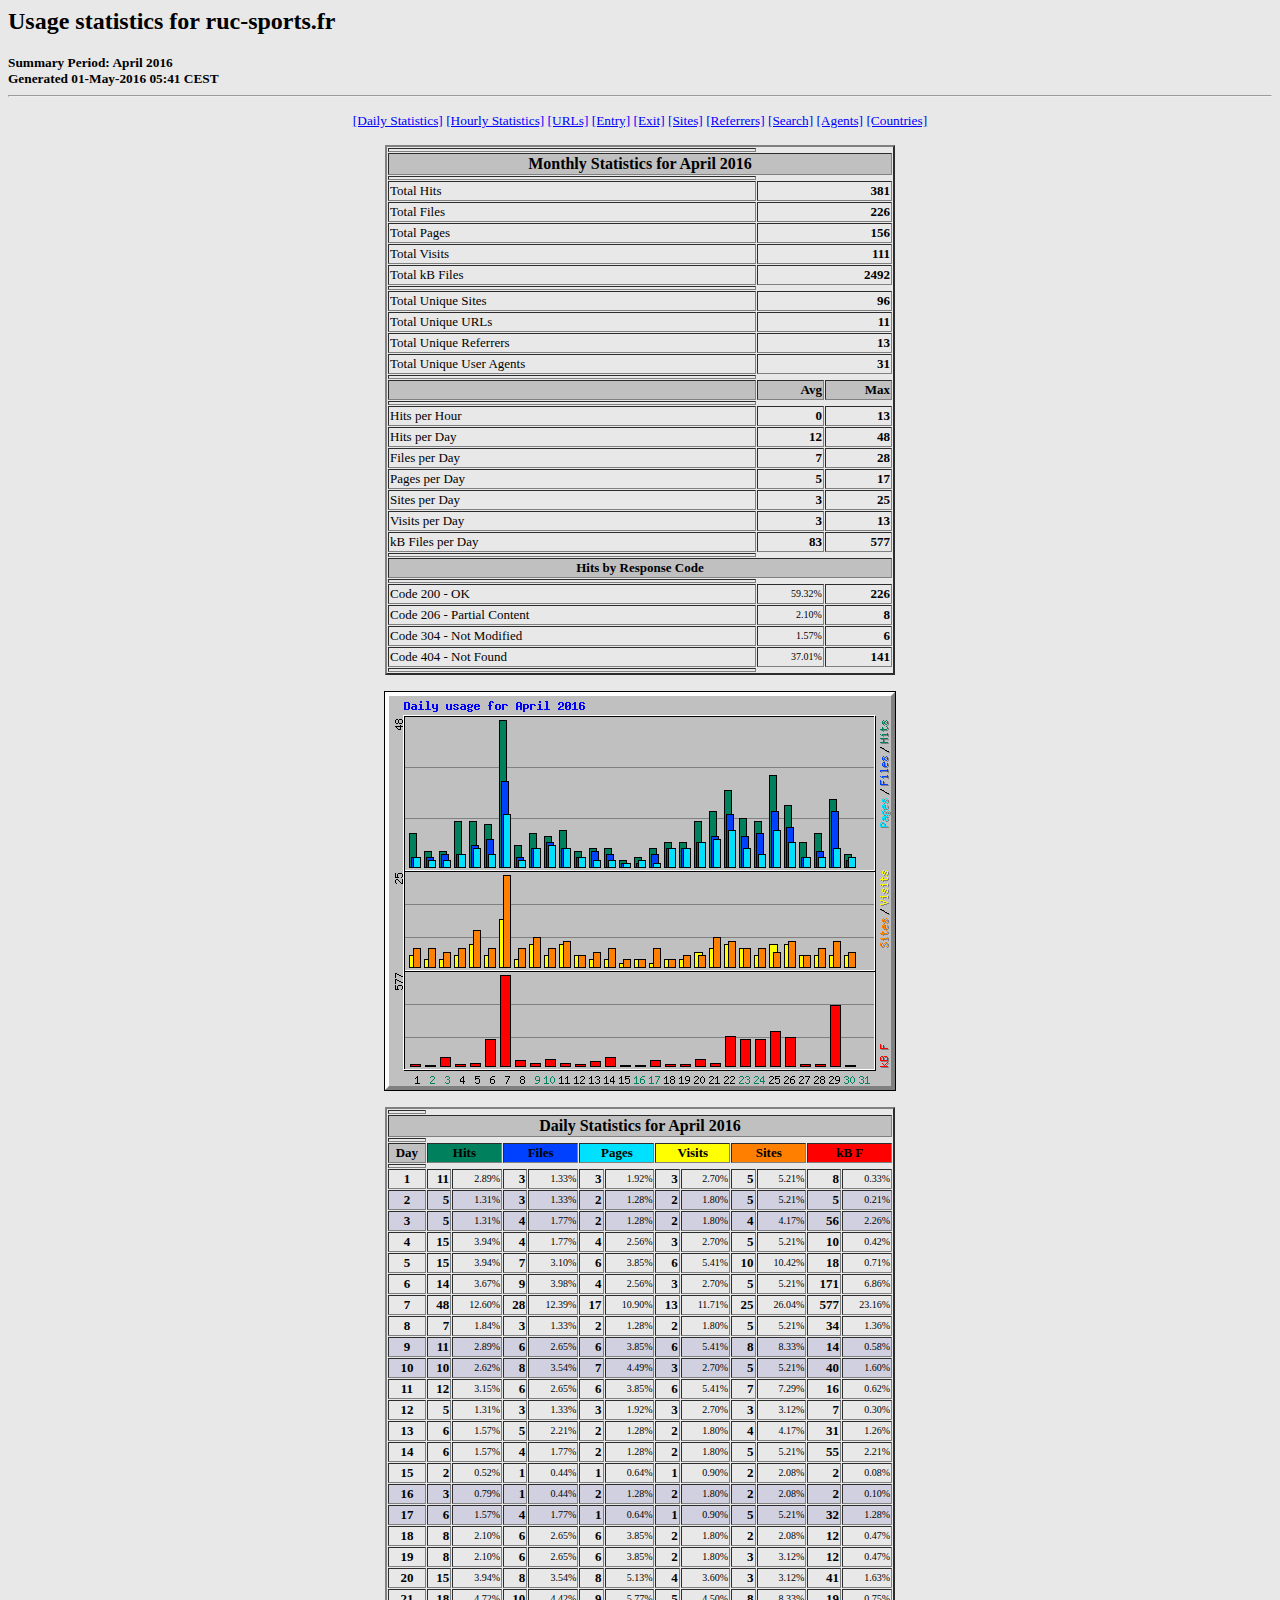
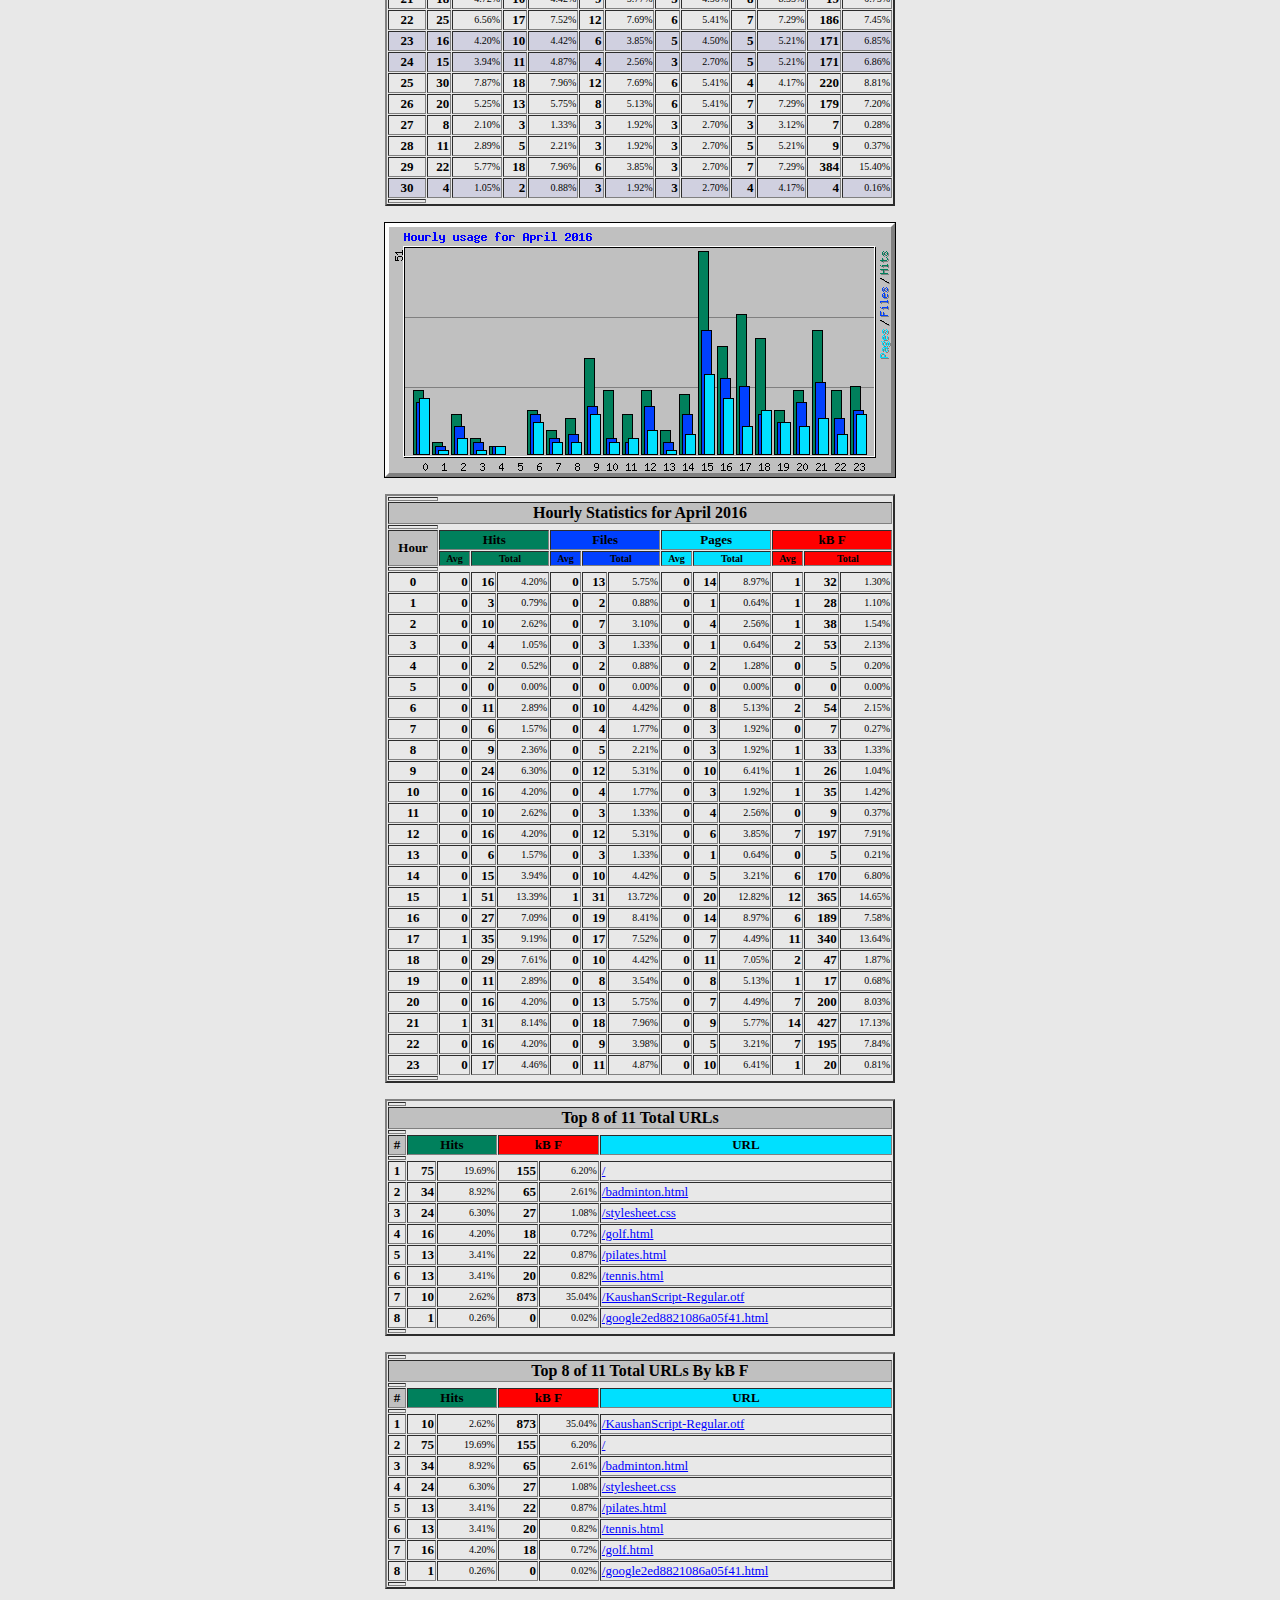
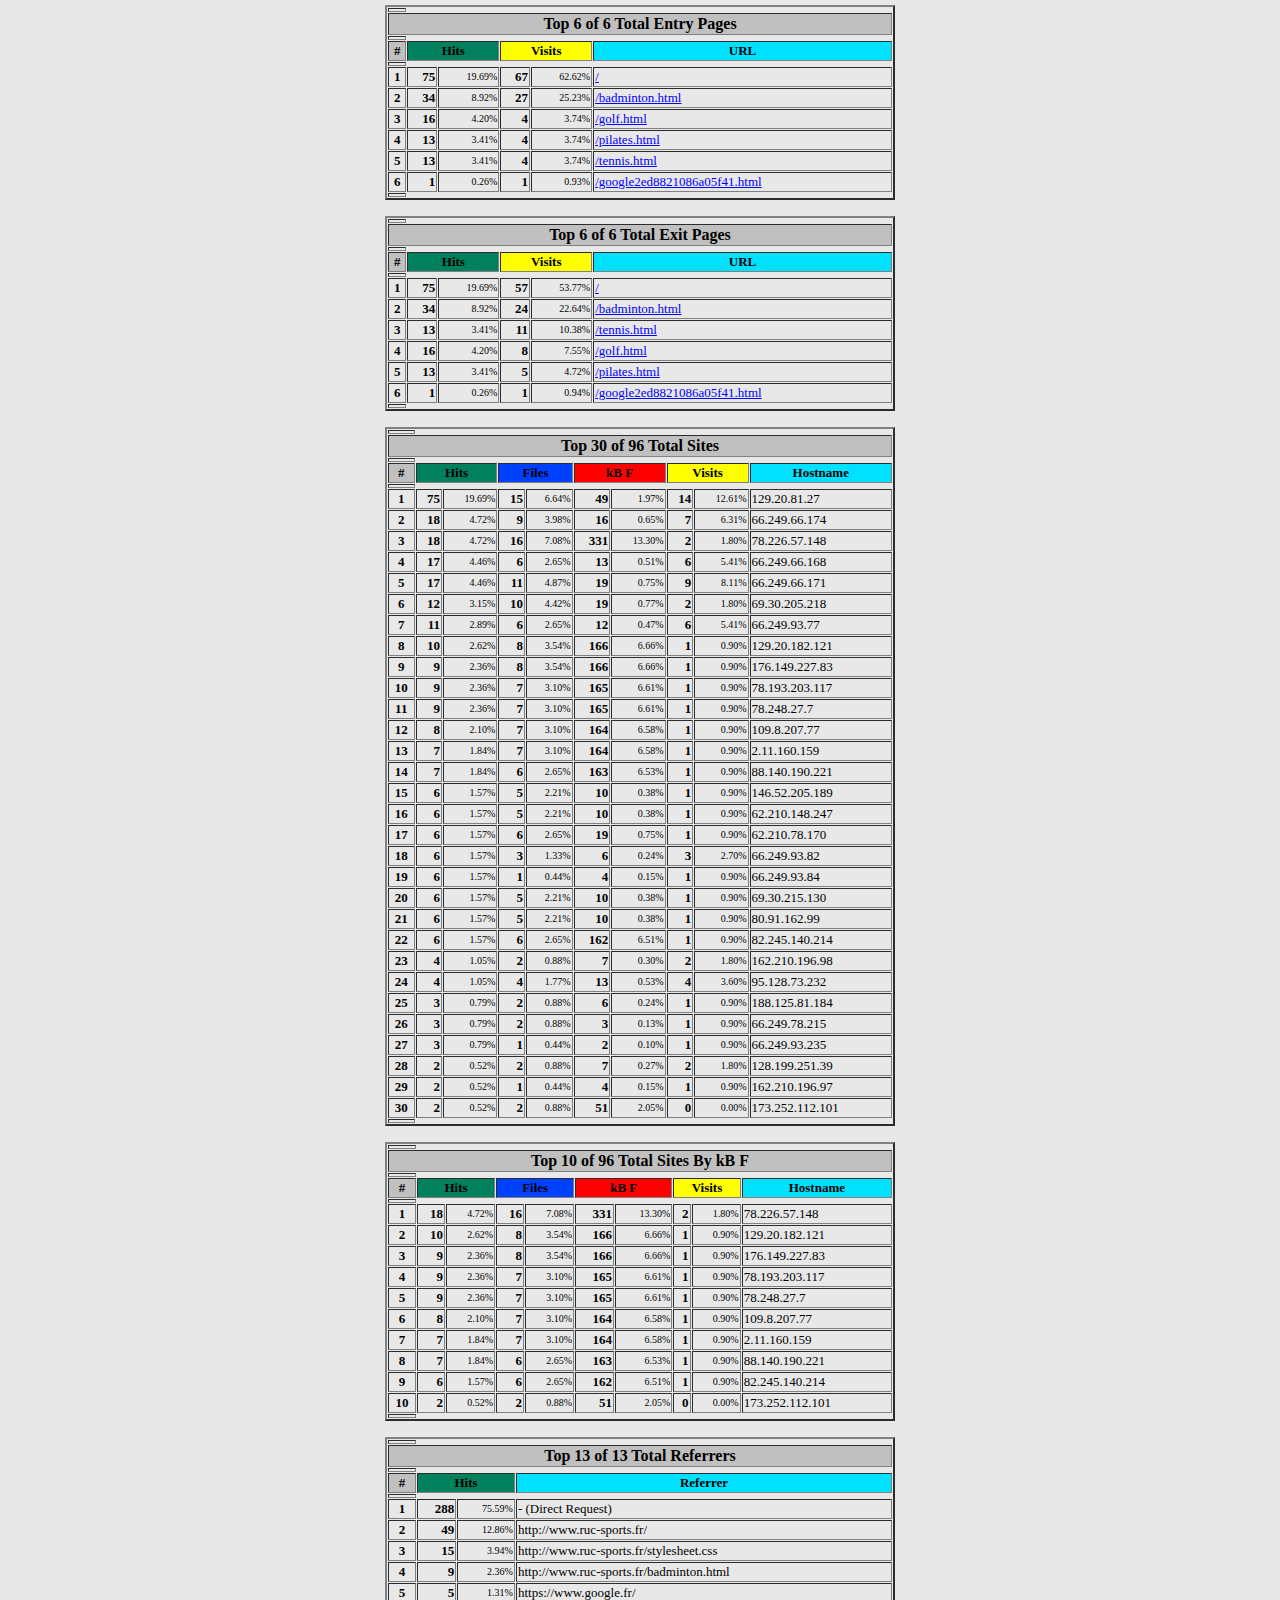
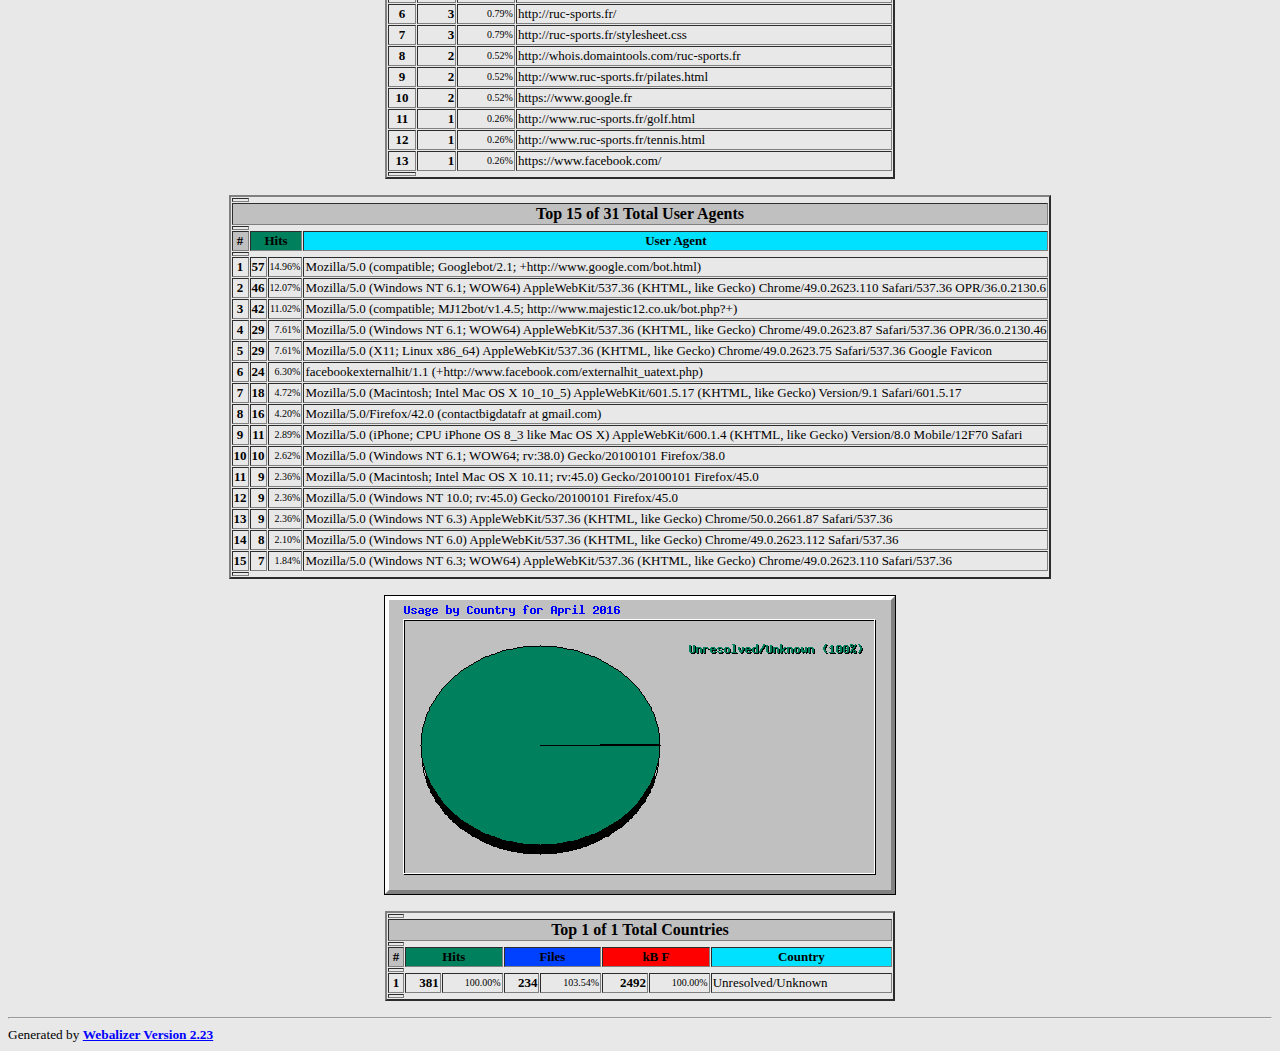
<file: stats/usage_201604.html>
<!DOCTYPE HTML PUBLIC "-//W3C//DTD HTML 4.0 Transitional//EN">

<!-- Generated by The Webalizer  Ver. 2.23-05 -->
<!--                                          -->
<!-- Copyright 1997-2011  Bradford L. Barrett -->
<!--                                          -->
<!-- Distributed under the GNU GPL  Version 2 -->
<!--        Full text may be found at:        -->
<!--         http://www.webalizer.org         -->
<!--                                          -->
<!--  Give the power back to the programmers  -->
<!--   Support the Free Software Foundation   -->
<!--           (http://www.fsf.org)           -->
<!--                                          -->
<!-- *** Generated: 01-May-2016 05:41 CEST *** -->

<HTML lang="en">
<HEAD>
 <TITLE>Usage statistics for ruc-sports.fr - April 2016</TITLE>
</HEAD>

<BODY BGCOLOR="#E8E8E8" TEXT="#000000" LINK="#0000FF" VLINK="#FF0000">
<H2>Usage statistics for ruc-sports.fr</H2>
<SMALL><STRONG>
Summary Period: April 2016<BR>
Generated 01-May-2016 05:41 CEST<BR>
</STRONG></SMALL>
<CENTER>
<HR>
<P>
<SMALL>
<A HREF="#DAYSTATS">[Daily Statistics]</A>
<A HREF="#HOURSTATS">[Hourly Statistics]</A>
<A HREF="#TOPURLS">[URLs]</A>
<A HREF="#TOPENTRY">[Entry]</A>
<A HREF="#TOPEXIT">[Exit]</A>
<A HREF="#TOPSITES">[Sites]</A>
<A HREF="#TOPREFS">[Referrers]</A>
<A HREF="#TOPSEARCH">[Search]</A>
<A HREF="#TOPAGENTS">[Agents]</A>
<A HREF="#TOPCTRYS">[Countries]</A>
</SMALL>
<P>
<TABLE WIDTH=510 BORDER=2 CELLSPACING=1 CELLPADDING=1>
<TR><TH HEIGHT=4></TH></TR>
<TR><TH COLSPAN=3 ALIGN=center BGCOLOR="#C0C0C0">Monthly Statistics for April 2016</TH></TR>
<TR><TH HEIGHT=4></TH></TR>
<TR><TD WIDTH=380><FONT SIZE="-1">Total Hits</FONT></TD>
<TD ALIGN=right COLSPAN=2><FONT SIZE="-1"><B>381</B></FONT></TD></TR>
<TR><TD WIDTH=380><FONT SIZE="-1">Total Files</FONT></TD>
<TD ALIGN=right COLSPAN=2><FONT SIZE="-1"><B>226</B></FONT></TD></TR>
<TR><TD WIDTH=380><FONT SIZE="-1">Total Pages</FONT></TD>
<TD ALIGN=right COLSPAN=2><FONT SIZE="-1"><B>156</B></FONT></TD></TR>
<TR><TD WIDTH=380><FONT SIZE="-1">Total Visits</FONT></TD>
<TD ALIGN=right COLSPAN=2><FONT SIZE="-1"><B>111</B></FONT></TD></TR>
<TR><TD WIDTH=380><FONT SIZE="-1">Total kB Files</FONT></TD>
<TD ALIGN=right COLSPAN=2><FONT SIZE="-1"><B>2492</B></FONT></TD></TR>
<TR><TH HEIGHT=4></TH></TR>
<TR><TD WIDTH=380><FONT SIZE="-1">Total Unique Sites</FONT></TD>
<TD ALIGN=right COLSPAN=2><FONT SIZE="-1"><B>96</B></FONT></TD></TR>
<TR><TD WIDTH=380><FONT SIZE="-1">Total Unique URLs</FONT></TD>
<TD ALIGN=right COLSPAN=2><FONT SIZE="-1"><B>11</B></FONT></TD></TR>
<TR><TD WIDTH=380><FONT SIZE="-1">Total Unique Referrers</FONT></TD>
<TD ALIGN=right COLSPAN=2><FONT SIZE="-1"><B>13</B></FONT></TD></TR>
<TR><TD WIDTH=380><FONT SIZE="-1">Total Unique User Agents</FONT></TD>
<TD ALIGN=right COLSPAN=2><FONT SIZE="-1"><B>31</B></FONT></TD></TR>
<TR><TH HEIGHT=4></TH></TR>
<TR><TH WIDTH=380 BGCOLOR="#C0C0C0"><FONT SIZE=-1 COLOR="#C0C0C0">.</FONT></TH>
<TH WIDTH=65 BGCOLOR="#C0C0C0" ALIGN=right><FONT SIZE=-1>Avg </FONT></TH>
<TH WIDTH=65 BGCOLOR="#C0C0C0" ALIGN=right><FONT SIZE=-1>Max </FONT></TH></TR>
<TR><TH HEIGHT=4></TH></TR>
<TR><TD><FONT SIZE="-1">Hits per Hour</FONT></TD>
<TD ALIGN=right WIDTH=65><FONT SIZE="-1"><B>0</B></FONT></TD>
<TD WIDTH=65 ALIGN=right><FONT SIZE=-1><B>13</B></FONT></TD></TR>
<TR><TD><FONT SIZE="-1">Hits per Day</FONT></TD>
<TD ALIGN=right WIDTH=65><FONT SIZE="-1"><B>12</B></FONT></TD>
<TD WIDTH=65 ALIGN=right><FONT SIZE=-1><B>48</B></FONT></TD></TR>
<TR><TD><FONT SIZE="-1">Files per Day</FONT></TD>
<TD ALIGN=right WIDTH=65><FONT SIZE="-1"><B>7</B></FONT></TD>
<TD WIDTH=65 ALIGN=right><FONT SIZE=-1><B>28</B></FONT></TD></TR>
<TR><TD><FONT SIZE="-1">Pages per Day</FONT></TD>
<TD ALIGN=right WIDTH=65><FONT SIZE="-1"><B>5</B></FONT></TD>
<TD WIDTH=65 ALIGN=right><FONT SIZE=-1><B>17</B></FONT></TD></TR>
<TR><TD><FONT SIZE="-1">Sites per Day</FONT></TD>
<TD ALIGN=right WIDTH=65><FONT SIZE="-1"><B>3</B></FONT></TD>
<TD WIDTH=65 ALIGN=right><FONT SIZE=-1><B>25</B></FONT></TD></TR>
<TR><TD><FONT SIZE="-1">Visits per Day</FONT></TD>
<TD ALIGN=right WIDTH=65><FONT SIZE="-1"><B>3</B></FONT></TD>
<TD WIDTH=65 ALIGN=right><FONT SIZE=-1><B>13</B></FONT></TD></TR>
<TR><TD><FONT SIZE="-1">kB Files per Day</FONT></TD>
<TD ALIGN=right WIDTH=65><FONT SIZE="-1"><B>83</B></FONT></TD>
<TD WIDTH=65 ALIGN=right><FONT SIZE=-1><B>577</B></FONT></TD></TR>
<TR><TH HEIGHT=4></TH></TR>
<TR><TH COLSPAN=3 ALIGN=center BGCOLOR="#C0C0C0">
<FONT SIZE="-1">Hits by Response Code</FONT></TH></TR>
<TR><TH HEIGHT=4></TH></TR>
<TR><TD><FONT SIZE="-1">Code 200 - OK</FONT></TD>
<TD ALIGN=right><FONT SIZE="-2">59.32%</FONT></TD>
<TD ALIGN=right><FONT SIZE="-1"><B>226</B></FONT></TD></TR>
<TR><TD><FONT SIZE="-1">Code 206 - Partial Content</FONT></TD>
<TD ALIGN=right><FONT SIZE="-2">2.10%</FONT></TD>
<TD ALIGN=right><FONT SIZE="-1"><B>8</B></FONT></TD></TR>
<TR><TD><FONT SIZE="-1">Code 304 - Not Modified</FONT></TD>
<TD ALIGN=right><FONT SIZE="-2">1.57%</FONT></TD>
<TD ALIGN=right><FONT SIZE="-1"><B>6</B></FONT></TD></TR>
<TR><TD><FONT SIZE="-1">Code 404 - Not Found</FONT></TD>
<TD ALIGN=right><FONT SIZE="-2">37.01%</FONT></TD>
<TD ALIGN=right><FONT SIZE="-1"><B>141</B></FONT></TD></TR>
<TR><TH HEIGHT=4></TH></TR>
</TABLE>
<P>
<A NAME="DAYSTATS"></A>
<IMG SRC="daily_usage_201604.png" ALT="Daily usage for April 2016" HEIGHT=400 WIDTH=512><P>
<TABLE WIDTH=510 BORDER=2 CELLSPACING=1 CELLPADDING=1>
<TR><TH HEIGHT=4></TH></TR>
<TR><TH BGCOLOR="#C0C0C0" COLSPAN=13 ALIGN=center>Daily Statistics for April 2016</TH></TR>
<TR><TH HEIGHT=4></TH></TR>
<TR><TH ALIGN=center BGCOLOR="#C0C0C0"><FONT SIZE="-1">Day</FONT></TH>
<TH ALIGN=center BGCOLOR="#00805c" COLSPAN=2><FONT SIZE="-1">Hits</FONT></TH>
<TH ALIGN=center BGCOLOR="#0040ff" COLSPAN=2><FONT SIZE="-1">Files</FONT></TH>
<TH ALIGN=center BGCOLOR="#00e0ff" COLSPAN=2><FONT SIZE="-1">Pages</FONT></TH>
<TH ALIGN=center BGCOLOR="#ffff00" COLSPAN=2><FONT SIZE="-1">Visits</FONT></TH>
<TH ALIGN=center BGCOLOR="#ff8000" COLSPAN=2><FONT SIZE="-1">Sites</FONT></TH>
<TH ALIGN=center BGCOLOR="#ff0000" COLSPAN=2><FONT SIZE="-1">kB F</FONT></TH></TR>
<TR><TH HEIGHT=4></TH></TR>
<TR><TD ALIGN=center><FONT SIZE="-1"><B>1</B></FONT></TD>
<TD ALIGN=right><FONT SIZE="-1"><B>11</B></FONT></TD>
<TD ALIGN=right><FONT SIZE="-2">2.89%</FONT></TD>
<TD ALIGN=right><FONT SIZE="-1"><B>3</B></FONT></TD>
<TD ALIGN=right><FONT SIZE="-2">1.33%</FONT></TD>
<TD ALIGN=right><FONT SIZE="-1"><B>3</B></FONT></TD>
<TD ALIGN=right><FONT SIZE="-2">1.92%</FONT></TD>
<TD ALIGN=right><FONT SIZE="-1"><B>3</B></FONT></TD>
<TD ALIGN=right><FONT SIZE="-2">2.70%</FONT></TD>
<TD ALIGN=right><FONT SIZE="-1"><B>5</B></FONT></TD>
<TD ALIGN=right><FONT SIZE="-2">5.21%</FONT></TD>
<TD ALIGN=right><FONT SIZE="-1"><B>8</B></FONT></TD>
<TD ALIGN=right><FONT SIZE="-2">0.33%</FONT></TD></TR>
<TR BGCOLOR="#D0D0E0"><TD ALIGN=center><FONT SIZE="-1"><B>2</B></FONT></TD>
<TD ALIGN=right><FONT SIZE="-1"><B>5</B></FONT></TD>
<TD ALIGN=right><FONT SIZE="-2">1.31%</FONT></TD>
<TD ALIGN=right><FONT SIZE="-1"><B>3</B></FONT></TD>
<TD ALIGN=right><FONT SIZE="-2">1.33%</FONT></TD>
<TD ALIGN=right><FONT SIZE="-1"><B>2</B></FONT></TD>
<TD ALIGN=right><FONT SIZE="-2">1.28%</FONT></TD>
<TD ALIGN=right><FONT SIZE="-1"><B>2</B></FONT></TD>
<TD ALIGN=right><FONT SIZE="-2">1.80%</FONT></TD>
<TD ALIGN=right><FONT SIZE="-1"><B>5</B></FONT></TD>
<TD ALIGN=right><FONT SIZE="-2">5.21%</FONT></TD>
<TD ALIGN=right><FONT SIZE="-1"><B>5</B></FONT></TD>
<TD ALIGN=right><FONT SIZE="-2">0.21%</FONT></TD></TR>
<TR BGCOLOR="#D0D0E0"><TD ALIGN=center><FONT SIZE="-1"><B>3</B></FONT></TD>
<TD ALIGN=right><FONT SIZE="-1"><B>5</B></FONT></TD>
<TD ALIGN=right><FONT SIZE="-2">1.31%</FONT></TD>
<TD ALIGN=right><FONT SIZE="-1"><B>4</B></FONT></TD>
<TD ALIGN=right><FONT SIZE="-2">1.77%</FONT></TD>
<TD ALIGN=right><FONT SIZE="-1"><B>2</B></FONT></TD>
<TD ALIGN=right><FONT SIZE="-2">1.28%</FONT></TD>
<TD ALIGN=right><FONT SIZE="-1"><B>2</B></FONT></TD>
<TD ALIGN=right><FONT SIZE="-2">1.80%</FONT></TD>
<TD ALIGN=right><FONT SIZE="-1"><B>4</B></FONT></TD>
<TD ALIGN=right><FONT SIZE="-2">4.17%</FONT></TD>
<TD ALIGN=right><FONT SIZE="-1"><B>56</B></FONT></TD>
<TD ALIGN=right><FONT SIZE="-2">2.26%</FONT></TD></TR>
<TR><TD ALIGN=center><FONT SIZE="-1"><B>4</B></FONT></TD>
<TD ALIGN=right><FONT SIZE="-1"><B>15</B></FONT></TD>
<TD ALIGN=right><FONT SIZE="-2">3.94%</FONT></TD>
<TD ALIGN=right><FONT SIZE="-1"><B>4</B></FONT></TD>
<TD ALIGN=right><FONT SIZE="-2">1.77%</FONT></TD>
<TD ALIGN=right><FONT SIZE="-1"><B>4</B></FONT></TD>
<TD ALIGN=right><FONT SIZE="-2">2.56%</FONT></TD>
<TD ALIGN=right><FONT SIZE="-1"><B>3</B></FONT></TD>
<TD ALIGN=right><FONT SIZE="-2">2.70%</FONT></TD>
<TD ALIGN=right><FONT SIZE="-1"><B>5</B></FONT></TD>
<TD ALIGN=right><FONT SIZE="-2">5.21%</FONT></TD>
<TD ALIGN=right><FONT SIZE="-1"><B>10</B></FONT></TD>
<TD ALIGN=right><FONT SIZE="-2">0.42%</FONT></TD></TR>
<TR><TD ALIGN=center><FONT SIZE="-1"><B>5</B></FONT></TD>
<TD ALIGN=right><FONT SIZE="-1"><B>15</B></FONT></TD>
<TD ALIGN=right><FONT SIZE="-2">3.94%</FONT></TD>
<TD ALIGN=right><FONT SIZE="-1"><B>7</B></FONT></TD>
<TD ALIGN=right><FONT SIZE="-2">3.10%</FONT></TD>
<TD ALIGN=right><FONT SIZE="-1"><B>6</B></FONT></TD>
<TD ALIGN=right><FONT SIZE="-2">3.85%</FONT></TD>
<TD ALIGN=right><FONT SIZE="-1"><B>6</B></FONT></TD>
<TD ALIGN=right><FONT SIZE="-2">5.41%</FONT></TD>
<TD ALIGN=right><FONT SIZE="-1"><B>10</B></FONT></TD>
<TD ALIGN=right><FONT SIZE="-2">10.42%</FONT></TD>
<TD ALIGN=right><FONT SIZE="-1"><B>18</B></FONT></TD>
<TD ALIGN=right><FONT SIZE="-2">0.71%</FONT></TD></TR>
<TR><TD ALIGN=center><FONT SIZE="-1"><B>6</B></FONT></TD>
<TD ALIGN=right><FONT SIZE="-1"><B>14</B></FONT></TD>
<TD ALIGN=right><FONT SIZE="-2">3.67%</FONT></TD>
<TD ALIGN=right><FONT SIZE="-1"><B>9</B></FONT></TD>
<TD ALIGN=right><FONT SIZE="-2">3.98%</FONT></TD>
<TD ALIGN=right><FONT SIZE="-1"><B>4</B></FONT></TD>
<TD ALIGN=right><FONT SIZE="-2">2.56%</FONT></TD>
<TD ALIGN=right><FONT SIZE="-1"><B>3</B></FONT></TD>
<TD ALIGN=right><FONT SIZE="-2">2.70%</FONT></TD>
<TD ALIGN=right><FONT SIZE="-1"><B>5</B></FONT></TD>
<TD ALIGN=right><FONT SIZE="-2">5.21%</FONT></TD>
<TD ALIGN=right><FONT SIZE="-1"><B>171</B></FONT></TD>
<TD ALIGN=right><FONT SIZE="-2">6.86%</FONT></TD></TR>
<TR><TD ALIGN=center><FONT SIZE="-1"><B>7</B></FONT></TD>
<TD ALIGN=right><FONT SIZE="-1"><B>48</B></FONT></TD>
<TD ALIGN=right><FONT SIZE="-2">12.60%</FONT></TD>
<TD ALIGN=right><FONT SIZE="-1"><B>28</B></FONT></TD>
<TD ALIGN=right><FONT SIZE="-2">12.39%</FONT></TD>
<TD ALIGN=right><FONT SIZE="-1"><B>17</B></FONT></TD>
<TD ALIGN=right><FONT SIZE="-2">10.90%</FONT></TD>
<TD ALIGN=right><FONT SIZE="-1"><B>13</B></FONT></TD>
<TD ALIGN=right><FONT SIZE="-2">11.71%</FONT></TD>
<TD ALIGN=right><FONT SIZE="-1"><B>25</B></FONT></TD>
<TD ALIGN=right><FONT SIZE="-2">26.04%</FONT></TD>
<TD ALIGN=right><FONT SIZE="-1"><B>577</B></FONT></TD>
<TD ALIGN=right><FONT SIZE="-2">23.16%</FONT></TD></TR>
<TR><TD ALIGN=center><FONT SIZE="-1"><B>8</B></FONT></TD>
<TD ALIGN=right><FONT SIZE="-1"><B>7</B></FONT></TD>
<TD ALIGN=right><FONT SIZE="-2">1.84%</FONT></TD>
<TD ALIGN=right><FONT SIZE="-1"><B>3</B></FONT></TD>
<TD ALIGN=right><FONT SIZE="-2">1.33%</FONT></TD>
<TD ALIGN=right><FONT SIZE="-1"><B>2</B></FONT></TD>
<TD ALIGN=right><FONT SIZE="-2">1.28%</FONT></TD>
<TD ALIGN=right><FONT SIZE="-1"><B>2</B></FONT></TD>
<TD ALIGN=right><FONT SIZE="-2">1.80%</FONT></TD>
<TD ALIGN=right><FONT SIZE="-1"><B>5</B></FONT></TD>
<TD ALIGN=right><FONT SIZE="-2">5.21%</FONT></TD>
<TD ALIGN=right><FONT SIZE="-1"><B>34</B></FONT></TD>
<TD ALIGN=right><FONT SIZE="-2">1.36%</FONT></TD></TR>
<TR BGCOLOR="#D0D0E0"><TD ALIGN=center><FONT SIZE="-1"><B>9</B></FONT></TD>
<TD ALIGN=right><FONT SIZE="-1"><B>11</B></FONT></TD>
<TD ALIGN=right><FONT SIZE="-2">2.89%</FONT></TD>
<TD ALIGN=right><FONT SIZE="-1"><B>6</B></FONT></TD>
<TD ALIGN=right><FONT SIZE="-2">2.65%</FONT></TD>
<TD ALIGN=right><FONT SIZE="-1"><B>6</B></FONT></TD>
<TD ALIGN=right><FONT SIZE="-2">3.85%</FONT></TD>
<TD ALIGN=right><FONT SIZE="-1"><B>6</B></FONT></TD>
<TD ALIGN=right><FONT SIZE="-2">5.41%</FONT></TD>
<TD ALIGN=right><FONT SIZE="-1"><B>8</B></FONT></TD>
<TD ALIGN=right><FONT SIZE="-2">8.33%</FONT></TD>
<TD ALIGN=right><FONT SIZE="-1"><B>14</B></FONT></TD>
<TD ALIGN=right><FONT SIZE="-2">0.58%</FONT></TD></TR>
<TR BGCOLOR="#D0D0E0"><TD ALIGN=center><FONT SIZE="-1"><B>10</B></FONT></TD>
<TD ALIGN=right><FONT SIZE="-1"><B>10</B></FONT></TD>
<TD ALIGN=right><FONT SIZE="-2">2.62%</FONT></TD>
<TD ALIGN=right><FONT SIZE="-1"><B>8</B></FONT></TD>
<TD ALIGN=right><FONT SIZE="-2">3.54%</FONT></TD>
<TD ALIGN=right><FONT SIZE="-1"><B>7</B></FONT></TD>
<TD ALIGN=right><FONT SIZE="-2">4.49%</FONT></TD>
<TD ALIGN=right><FONT SIZE="-1"><B>3</B></FONT></TD>
<TD ALIGN=right><FONT SIZE="-2">2.70%</FONT></TD>
<TD ALIGN=right><FONT SIZE="-1"><B>5</B></FONT></TD>
<TD ALIGN=right><FONT SIZE="-2">5.21%</FONT></TD>
<TD ALIGN=right><FONT SIZE="-1"><B>40</B></FONT></TD>
<TD ALIGN=right><FONT SIZE="-2">1.60%</FONT></TD></TR>
<TR><TD ALIGN=center><FONT SIZE="-1"><B>11</B></FONT></TD>
<TD ALIGN=right><FONT SIZE="-1"><B>12</B></FONT></TD>
<TD ALIGN=right><FONT SIZE="-2">3.15%</FONT></TD>
<TD ALIGN=right><FONT SIZE="-1"><B>6</B></FONT></TD>
<TD ALIGN=right><FONT SIZE="-2">2.65%</FONT></TD>
<TD ALIGN=right><FONT SIZE="-1"><B>6</B></FONT></TD>
<TD ALIGN=right><FONT SIZE="-2">3.85%</FONT></TD>
<TD ALIGN=right><FONT SIZE="-1"><B>6</B></FONT></TD>
<TD ALIGN=right><FONT SIZE="-2">5.41%</FONT></TD>
<TD ALIGN=right><FONT SIZE="-1"><B>7</B></FONT></TD>
<TD ALIGN=right><FONT SIZE="-2">7.29%</FONT></TD>
<TD ALIGN=right><FONT SIZE="-1"><B>16</B></FONT></TD>
<TD ALIGN=right><FONT SIZE="-2">0.62%</FONT></TD></TR>
<TR><TD ALIGN=center><FONT SIZE="-1"><B>12</B></FONT></TD>
<TD ALIGN=right><FONT SIZE="-1"><B>5</B></FONT></TD>
<TD ALIGN=right><FONT SIZE="-2">1.31%</FONT></TD>
<TD ALIGN=right><FONT SIZE="-1"><B>3</B></FONT></TD>
<TD ALIGN=right><FONT SIZE="-2">1.33%</FONT></TD>
<TD ALIGN=right><FONT SIZE="-1"><B>3</B></FONT></TD>
<TD ALIGN=right><FONT SIZE="-2">1.92%</FONT></TD>
<TD ALIGN=right><FONT SIZE="-1"><B>3</B></FONT></TD>
<TD ALIGN=right><FONT SIZE="-2">2.70%</FONT></TD>
<TD ALIGN=right><FONT SIZE="-1"><B>3</B></FONT></TD>
<TD ALIGN=right><FONT SIZE="-2">3.12%</FONT></TD>
<TD ALIGN=right><FONT SIZE="-1"><B>7</B></FONT></TD>
<TD ALIGN=right><FONT SIZE="-2">0.30%</FONT></TD></TR>
<TR><TD ALIGN=center><FONT SIZE="-1"><B>13</B></FONT></TD>
<TD ALIGN=right><FONT SIZE="-1"><B>6</B></FONT></TD>
<TD ALIGN=right><FONT SIZE="-2">1.57%</FONT></TD>
<TD ALIGN=right><FONT SIZE="-1"><B>5</B></FONT></TD>
<TD ALIGN=right><FONT SIZE="-2">2.21%</FONT></TD>
<TD ALIGN=right><FONT SIZE="-1"><B>2</B></FONT></TD>
<TD ALIGN=right><FONT SIZE="-2">1.28%</FONT></TD>
<TD ALIGN=right><FONT SIZE="-1"><B>2</B></FONT></TD>
<TD ALIGN=right><FONT SIZE="-2">1.80%</FONT></TD>
<TD ALIGN=right><FONT SIZE="-1"><B>4</B></FONT></TD>
<TD ALIGN=right><FONT SIZE="-2">4.17%</FONT></TD>
<TD ALIGN=right><FONT SIZE="-1"><B>31</B></FONT></TD>
<TD ALIGN=right><FONT SIZE="-2">1.26%</FONT></TD></TR>
<TR><TD ALIGN=center><FONT SIZE="-1"><B>14</B></FONT></TD>
<TD ALIGN=right><FONT SIZE="-1"><B>6</B></FONT></TD>
<TD ALIGN=right><FONT SIZE="-2">1.57%</FONT></TD>
<TD ALIGN=right><FONT SIZE="-1"><B>4</B></FONT></TD>
<TD ALIGN=right><FONT SIZE="-2">1.77%</FONT></TD>
<TD ALIGN=right><FONT SIZE="-1"><B>2</B></FONT></TD>
<TD ALIGN=right><FONT SIZE="-2">1.28%</FONT></TD>
<TD ALIGN=right><FONT SIZE="-1"><B>2</B></FONT></TD>
<TD ALIGN=right><FONT SIZE="-2">1.80%</FONT></TD>
<TD ALIGN=right><FONT SIZE="-1"><B>5</B></FONT></TD>
<TD ALIGN=right><FONT SIZE="-2">5.21%</FONT></TD>
<TD ALIGN=right><FONT SIZE="-1"><B>55</B></FONT></TD>
<TD ALIGN=right><FONT SIZE="-2">2.21%</FONT></TD></TR>
<TR><TD ALIGN=center><FONT SIZE="-1"><B>15</B></FONT></TD>
<TD ALIGN=right><FONT SIZE="-1"><B>2</B></FONT></TD>
<TD ALIGN=right><FONT SIZE="-2">0.52%</FONT></TD>
<TD ALIGN=right><FONT SIZE="-1"><B>1</B></FONT></TD>
<TD ALIGN=right><FONT SIZE="-2">0.44%</FONT></TD>
<TD ALIGN=right><FONT SIZE="-1"><B>1</B></FONT></TD>
<TD ALIGN=right><FONT SIZE="-2">0.64%</FONT></TD>
<TD ALIGN=right><FONT SIZE="-1"><B>1</B></FONT></TD>
<TD ALIGN=right><FONT SIZE="-2">0.90%</FONT></TD>
<TD ALIGN=right><FONT SIZE="-1"><B>2</B></FONT></TD>
<TD ALIGN=right><FONT SIZE="-2">2.08%</FONT></TD>
<TD ALIGN=right><FONT SIZE="-1"><B>2</B></FONT></TD>
<TD ALIGN=right><FONT SIZE="-2">0.08%</FONT></TD></TR>
<TR BGCOLOR="#D0D0E0"><TD ALIGN=center><FONT SIZE="-1"><B>16</B></FONT></TD>
<TD ALIGN=right><FONT SIZE="-1"><B>3</B></FONT></TD>
<TD ALIGN=right><FONT SIZE="-2">0.79%</FONT></TD>
<TD ALIGN=right><FONT SIZE="-1"><B>1</B></FONT></TD>
<TD ALIGN=right><FONT SIZE="-2">0.44%</FONT></TD>
<TD ALIGN=right><FONT SIZE="-1"><B>2</B></FONT></TD>
<TD ALIGN=right><FONT SIZE="-2">1.28%</FONT></TD>
<TD ALIGN=right><FONT SIZE="-1"><B>2</B></FONT></TD>
<TD ALIGN=right><FONT SIZE="-2">1.80%</FONT></TD>
<TD ALIGN=right><FONT SIZE="-1"><B>2</B></FONT></TD>
<TD ALIGN=right><FONT SIZE="-2">2.08%</FONT></TD>
<TD ALIGN=right><FONT SIZE="-1"><B>2</B></FONT></TD>
<TD ALIGN=right><FONT SIZE="-2">0.10%</FONT></TD></TR>
<TR BGCOLOR="#D0D0E0"><TD ALIGN=center><FONT SIZE="-1"><B>17</B></FONT></TD>
<TD ALIGN=right><FONT SIZE="-1"><B>6</B></FONT></TD>
<TD ALIGN=right><FONT SIZE="-2">1.57%</FONT></TD>
<TD ALIGN=right><FONT SIZE="-1"><B>4</B></FONT></TD>
<TD ALIGN=right><FONT SIZE="-2">1.77%</FONT></TD>
<TD ALIGN=right><FONT SIZE="-1"><B>1</B></FONT></TD>
<TD ALIGN=right><FONT SIZE="-2">0.64%</FONT></TD>
<TD ALIGN=right><FONT SIZE="-1"><B>1</B></FONT></TD>
<TD ALIGN=right><FONT SIZE="-2">0.90%</FONT></TD>
<TD ALIGN=right><FONT SIZE="-1"><B>5</B></FONT></TD>
<TD ALIGN=right><FONT SIZE="-2">5.21%</FONT></TD>
<TD ALIGN=right><FONT SIZE="-1"><B>32</B></FONT></TD>
<TD ALIGN=right><FONT SIZE="-2">1.28%</FONT></TD></TR>
<TR><TD ALIGN=center><FONT SIZE="-1"><B>18</B></FONT></TD>
<TD ALIGN=right><FONT SIZE="-1"><B>8</B></FONT></TD>
<TD ALIGN=right><FONT SIZE="-2">2.10%</FONT></TD>
<TD ALIGN=right><FONT SIZE="-1"><B>6</B></FONT></TD>
<TD ALIGN=right><FONT SIZE="-2">2.65%</FONT></TD>
<TD ALIGN=right><FONT SIZE="-1"><B>6</B></FONT></TD>
<TD ALIGN=right><FONT SIZE="-2">3.85%</FONT></TD>
<TD ALIGN=right><FONT SIZE="-1"><B>2</B></FONT></TD>
<TD ALIGN=right><FONT SIZE="-2">1.80%</FONT></TD>
<TD ALIGN=right><FONT SIZE="-1"><B>2</B></FONT></TD>
<TD ALIGN=right><FONT SIZE="-2">2.08%</FONT></TD>
<TD ALIGN=right><FONT SIZE="-1"><B>12</B></FONT></TD>
<TD ALIGN=right><FONT SIZE="-2">0.47%</FONT></TD></TR>
<TR><TD ALIGN=center><FONT SIZE="-1"><B>19</B></FONT></TD>
<TD ALIGN=right><FONT SIZE="-1"><B>8</B></FONT></TD>
<TD ALIGN=right><FONT SIZE="-2">2.10%</FONT></TD>
<TD ALIGN=right><FONT SIZE="-1"><B>6</B></FONT></TD>
<TD ALIGN=right><FONT SIZE="-2">2.65%</FONT></TD>
<TD ALIGN=right><FONT SIZE="-1"><B>6</B></FONT></TD>
<TD ALIGN=right><FONT SIZE="-2">3.85%</FONT></TD>
<TD ALIGN=right><FONT SIZE="-1"><B>2</B></FONT></TD>
<TD ALIGN=right><FONT SIZE="-2">1.80%</FONT></TD>
<TD ALIGN=right><FONT SIZE="-1"><B>3</B></FONT></TD>
<TD ALIGN=right><FONT SIZE="-2">3.12%</FONT></TD>
<TD ALIGN=right><FONT SIZE="-1"><B>12</B></FONT></TD>
<TD ALIGN=right><FONT SIZE="-2">0.47%</FONT></TD></TR>
<TR><TD ALIGN=center><FONT SIZE="-1"><B>20</B></FONT></TD>
<TD ALIGN=right><FONT SIZE="-1"><B>15</B></FONT></TD>
<TD ALIGN=right><FONT SIZE="-2">3.94%</FONT></TD>
<TD ALIGN=right><FONT SIZE="-1"><B>8</B></FONT></TD>
<TD ALIGN=right><FONT SIZE="-2">3.54%</FONT></TD>
<TD ALIGN=right><FONT SIZE="-1"><B>8</B></FONT></TD>
<TD ALIGN=right><FONT SIZE="-2">5.13%</FONT></TD>
<TD ALIGN=right><FONT SIZE="-1"><B>4</B></FONT></TD>
<TD ALIGN=right><FONT SIZE="-2">3.60%</FONT></TD>
<TD ALIGN=right><FONT SIZE="-1"><B>3</B></FONT></TD>
<TD ALIGN=right><FONT SIZE="-2">3.12%</FONT></TD>
<TD ALIGN=right><FONT SIZE="-1"><B>41</B></FONT></TD>
<TD ALIGN=right><FONT SIZE="-2">1.63%</FONT></TD></TR>
<TR><TD ALIGN=center><FONT SIZE="-1"><B>21</B></FONT></TD>
<TD ALIGN=right><FONT SIZE="-1"><B>18</B></FONT></TD>
<TD ALIGN=right><FONT SIZE="-2">4.72%</FONT></TD>
<TD ALIGN=right><FONT SIZE="-1"><B>10</B></FONT></TD>
<TD ALIGN=right><FONT SIZE="-2">4.42%</FONT></TD>
<TD ALIGN=right><FONT SIZE="-1"><B>9</B></FONT></TD>
<TD ALIGN=right><FONT SIZE="-2">5.77%</FONT></TD>
<TD ALIGN=right><FONT SIZE="-1"><B>5</B></FONT></TD>
<TD ALIGN=right><FONT SIZE="-2">4.50%</FONT></TD>
<TD ALIGN=right><FONT SIZE="-1"><B>8</B></FONT></TD>
<TD ALIGN=right><FONT SIZE="-2">8.33%</FONT></TD>
<TD ALIGN=right><FONT SIZE="-1"><B>19</B></FONT></TD>
<TD ALIGN=right><FONT SIZE="-2">0.75%</FONT></TD></TR>
<TR><TD ALIGN=center><FONT SIZE="-1"><B>22</B></FONT></TD>
<TD ALIGN=right><FONT SIZE="-1"><B>25</B></FONT></TD>
<TD ALIGN=right><FONT SIZE="-2">6.56%</FONT></TD>
<TD ALIGN=right><FONT SIZE="-1"><B>17</B></FONT></TD>
<TD ALIGN=right><FONT SIZE="-2">7.52%</FONT></TD>
<TD ALIGN=right><FONT SIZE="-1"><B>12</B></FONT></TD>
<TD ALIGN=right><FONT SIZE="-2">7.69%</FONT></TD>
<TD ALIGN=right><FONT SIZE="-1"><B>6</B></FONT></TD>
<TD ALIGN=right><FONT SIZE="-2">5.41%</FONT></TD>
<TD ALIGN=right><FONT SIZE="-1"><B>7</B></FONT></TD>
<TD ALIGN=right><FONT SIZE="-2">7.29%</FONT></TD>
<TD ALIGN=right><FONT SIZE="-1"><B>186</B></FONT></TD>
<TD ALIGN=right><FONT SIZE="-2">7.45%</FONT></TD></TR>
<TR BGCOLOR="#D0D0E0"><TD ALIGN=center><FONT SIZE="-1"><B>23</B></FONT></TD>
<TD ALIGN=right><FONT SIZE="-1"><B>16</B></FONT></TD>
<TD ALIGN=right><FONT SIZE="-2">4.20%</FONT></TD>
<TD ALIGN=right><FONT SIZE="-1"><B>10</B></FONT></TD>
<TD ALIGN=right><FONT SIZE="-2">4.42%</FONT></TD>
<TD ALIGN=right><FONT SIZE="-1"><B>6</B></FONT></TD>
<TD ALIGN=right><FONT SIZE="-2">3.85%</FONT></TD>
<TD ALIGN=right><FONT SIZE="-1"><B>5</B></FONT></TD>
<TD ALIGN=right><FONT SIZE="-2">4.50%</FONT></TD>
<TD ALIGN=right><FONT SIZE="-1"><B>5</B></FONT></TD>
<TD ALIGN=right><FONT SIZE="-2">5.21%</FONT></TD>
<TD ALIGN=right><FONT SIZE="-1"><B>171</B></FONT></TD>
<TD ALIGN=right><FONT SIZE="-2">6.85%</FONT></TD></TR>
<TR BGCOLOR="#D0D0E0"><TD ALIGN=center><FONT SIZE="-1"><B>24</B></FONT></TD>
<TD ALIGN=right><FONT SIZE="-1"><B>15</B></FONT></TD>
<TD ALIGN=right><FONT SIZE="-2">3.94%</FONT></TD>
<TD ALIGN=right><FONT SIZE="-1"><B>11</B></FONT></TD>
<TD ALIGN=right><FONT SIZE="-2">4.87%</FONT></TD>
<TD ALIGN=right><FONT SIZE="-1"><B>4</B></FONT></TD>
<TD ALIGN=right><FONT SIZE="-2">2.56%</FONT></TD>
<TD ALIGN=right><FONT SIZE="-1"><B>3</B></FONT></TD>
<TD ALIGN=right><FONT SIZE="-2">2.70%</FONT></TD>
<TD ALIGN=right><FONT SIZE="-1"><B>5</B></FONT></TD>
<TD ALIGN=right><FONT SIZE="-2">5.21%</FONT></TD>
<TD ALIGN=right><FONT SIZE="-1"><B>171</B></FONT></TD>
<TD ALIGN=right><FONT SIZE="-2">6.86%</FONT></TD></TR>
<TR><TD ALIGN=center><FONT SIZE="-1"><B>25</B></FONT></TD>
<TD ALIGN=right><FONT SIZE="-1"><B>30</B></FONT></TD>
<TD ALIGN=right><FONT SIZE="-2">7.87%</FONT></TD>
<TD ALIGN=right><FONT SIZE="-1"><B>18</B></FONT></TD>
<TD ALIGN=right><FONT SIZE="-2">7.96%</FONT></TD>
<TD ALIGN=right><FONT SIZE="-1"><B>12</B></FONT></TD>
<TD ALIGN=right><FONT SIZE="-2">7.69%</FONT></TD>
<TD ALIGN=right><FONT SIZE="-1"><B>6</B></FONT></TD>
<TD ALIGN=right><FONT SIZE="-2">5.41%</FONT></TD>
<TD ALIGN=right><FONT SIZE="-1"><B>4</B></FONT></TD>
<TD ALIGN=right><FONT SIZE="-2">4.17%</FONT></TD>
<TD ALIGN=right><FONT SIZE="-1"><B>220</B></FONT></TD>
<TD ALIGN=right><FONT SIZE="-2">8.81%</FONT></TD></TR>
<TR><TD ALIGN=center><FONT SIZE="-1"><B>26</B></FONT></TD>
<TD ALIGN=right><FONT SIZE="-1"><B>20</B></FONT></TD>
<TD ALIGN=right><FONT SIZE="-2">5.25%</FONT></TD>
<TD ALIGN=right><FONT SIZE="-1"><B>13</B></FONT></TD>
<TD ALIGN=right><FONT SIZE="-2">5.75%</FONT></TD>
<TD ALIGN=right><FONT SIZE="-1"><B>8</B></FONT></TD>
<TD ALIGN=right><FONT SIZE="-2">5.13%</FONT></TD>
<TD ALIGN=right><FONT SIZE="-1"><B>6</B></FONT></TD>
<TD ALIGN=right><FONT SIZE="-2">5.41%</FONT></TD>
<TD ALIGN=right><FONT SIZE="-1"><B>7</B></FONT></TD>
<TD ALIGN=right><FONT SIZE="-2">7.29%</FONT></TD>
<TD ALIGN=right><FONT SIZE="-1"><B>179</B></FONT></TD>
<TD ALIGN=right><FONT SIZE="-2">7.20%</FONT></TD></TR>
<TR><TD ALIGN=center><FONT SIZE="-1"><B>27</B></FONT></TD>
<TD ALIGN=right><FONT SIZE="-1"><B>8</B></FONT></TD>
<TD ALIGN=right><FONT SIZE="-2">2.10%</FONT></TD>
<TD ALIGN=right><FONT SIZE="-1"><B>3</B></FONT></TD>
<TD ALIGN=right><FONT SIZE="-2">1.33%</FONT></TD>
<TD ALIGN=right><FONT SIZE="-1"><B>3</B></FONT></TD>
<TD ALIGN=right><FONT SIZE="-2">1.92%</FONT></TD>
<TD ALIGN=right><FONT SIZE="-1"><B>3</B></FONT></TD>
<TD ALIGN=right><FONT SIZE="-2">2.70%</FONT></TD>
<TD ALIGN=right><FONT SIZE="-1"><B>3</B></FONT></TD>
<TD ALIGN=right><FONT SIZE="-2">3.12%</FONT></TD>
<TD ALIGN=right><FONT SIZE="-1"><B>7</B></FONT></TD>
<TD ALIGN=right><FONT SIZE="-2">0.28%</FONT></TD></TR>
<TR><TD ALIGN=center><FONT SIZE="-1"><B>28</B></FONT></TD>
<TD ALIGN=right><FONT SIZE="-1"><B>11</B></FONT></TD>
<TD ALIGN=right><FONT SIZE="-2">2.89%</FONT></TD>
<TD ALIGN=right><FONT SIZE="-1"><B>5</B></FONT></TD>
<TD ALIGN=right><FONT SIZE="-2">2.21%</FONT></TD>
<TD ALIGN=right><FONT SIZE="-1"><B>3</B></FONT></TD>
<TD ALIGN=right><FONT SIZE="-2">1.92%</FONT></TD>
<TD ALIGN=right><FONT SIZE="-1"><B>3</B></FONT></TD>
<TD ALIGN=right><FONT SIZE="-2">2.70%</FONT></TD>
<TD ALIGN=right><FONT SIZE="-1"><B>5</B></FONT></TD>
<TD ALIGN=right><FONT SIZE="-2">5.21%</FONT></TD>
<TD ALIGN=right><FONT SIZE="-1"><B>9</B></FONT></TD>
<TD ALIGN=right><FONT SIZE="-2">0.37%</FONT></TD></TR>
<TR><TD ALIGN=center><FONT SIZE="-1"><B>29</B></FONT></TD>
<TD ALIGN=right><FONT SIZE="-1"><B>22</B></FONT></TD>
<TD ALIGN=right><FONT SIZE="-2">5.77%</FONT></TD>
<TD ALIGN=right><FONT SIZE="-1"><B>18</B></FONT></TD>
<TD ALIGN=right><FONT SIZE="-2">7.96%</FONT></TD>
<TD ALIGN=right><FONT SIZE="-1"><B>6</B></FONT></TD>
<TD ALIGN=right><FONT SIZE="-2">3.85%</FONT></TD>
<TD ALIGN=right><FONT SIZE="-1"><B>3</B></FONT></TD>
<TD ALIGN=right><FONT SIZE="-2">2.70%</FONT></TD>
<TD ALIGN=right><FONT SIZE="-1"><B>7</B></FONT></TD>
<TD ALIGN=right><FONT SIZE="-2">7.29%</FONT></TD>
<TD ALIGN=right><FONT SIZE="-1"><B>384</B></FONT></TD>
<TD ALIGN=right><FONT SIZE="-2">15.40%</FONT></TD></TR>
<TR BGCOLOR="#D0D0E0"><TD ALIGN=center><FONT SIZE="-1"><B>30</B></FONT></TD>
<TD ALIGN=right><FONT SIZE="-1"><B>4</B></FONT></TD>
<TD ALIGN=right><FONT SIZE="-2">1.05%</FONT></TD>
<TD ALIGN=right><FONT SIZE="-1"><B>2</B></FONT></TD>
<TD ALIGN=right><FONT SIZE="-2">0.88%</FONT></TD>
<TD ALIGN=right><FONT SIZE="-1"><B>3</B></FONT></TD>
<TD ALIGN=right><FONT SIZE="-2">1.92%</FONT></TD>
<TD ALIGN=right><FONT SIZE="-1"><B>3</B></FONT></TD>
<TD ALIGN=right><FONT SIZE="-2">2.70%</FONT></TD>
<TD ALIGN=right><FONT SIZE="-1"><B>4</B></FONT></TD>
<TD ALIGN=right><FONT SIZE="-2">4.17%</FONT></TD>
<TD ALIGN=right><FONT SIZE="-1"><B>4</B></FONT></TD>
<TD ALIGN=right><FONT SIZE="-2">0.16%</FONT></TD></TR>
<TR><TH HEIGHT=4></TH></TR>
</TABLE>
<P>
<A NAME="HOURSTATS"></A>
<IMG SRC="hourly_usage_201604.png" ALT="Hourly usage for April 2016" HEIGHT=256 WIDTH=512><P>
<TABLE WIDTH=510 BORDER=2 CELLSPACING=1 CELLPADDING=1>
<TR><TH HEIGHT=4></TH></TR>
<TR><TH BGCOLOR="#C0C0C0" COLSPAN=13 ALIGN=center>Hourly Statistics for April 2016</TH></TR>
<TR><TH HEIGHT=4></TH></TR>
<TR><TH ALIGN=center ROWSPAN=2 BGCOLOR="#C0C0C0"><FONT SIZE="-1">Hour</FONT></TH>
<TH ALIGN=center BGCOLOR="#00805c" COLSPAN=3><FONT SIZE="-1">Hits</FONT></TH>
<TH ALIGN=center BGCOLOR="#0040ff" COLSPAN=3><FONT SIZE="-1">Files</FONT></TH>
<TH ALIGN=center BGCOLOR="#00e0ff" COLSPAN=3><FONT SIZE="-1">Pages</FONT></TH>
<TH ALIGN=center BGCOLOR="#ff0000" COLSPAN=3><FONT SIZE="-1">kB F</FONT></TH></TR>
<TR><TH ALIGN=center BGCOLOR="#00805c"><FONT SIZE="-2">Avg</FONT></TH>
<TH ALIGN=center BGCOLOR="#00805c" COLSPAN=2><FONT SIZE="-2">Total</FONT></TH>
<TH ALIGN=center BGCOLOR="#0040ff"><FONT SIZE="-2">Avg</FONT></TH>
<TH ALIGN=center BGCOLOR="#0040ff" COLSPAN=2><FONT SIZE="-2">Total</FONT></TH>
<TH ALIGN=center BGCOLOR="#00e0ff"><FONT SIZE="-2">Avg</FONT></TH>
<TH ALIGN=center BGCOLOR="#00e0ff" COLSPAN=2><FONT SIZE="-2">Total</FONT></TH>
<TH ALIGN=center BGCOLOR="#ff0000"><FONT SIZE="-2">Avg</FONT></TH>
<TH ALIGN=center BGCOLOR="#ff0000" COLSPAN=2><FONT SIZE="-2">Total</FONT></TR>
<TR><TH HEIGHT=4></TH></TR>
<TR><TD ALIGN=center><FONT SIZE="-1"><B>0</B></FONT></TD>
<TD ALIGN=right><FONT SIZE="-1"><B>0</B></FONT></TD>
<TD ALIGN=right><FONT SIZE="-1"><B>16</B></FONT></TD>
<TD ALIGN=right><FONT SIZE="-2">4.20%</FONT></TD>
<TD ALIGN=right><FONT SIZE="-1"><B>0</B></FONT></TD>
<TD ALIGN=right><FONT SIZE="-1"><B>13</B></FONT></TD>
<TD ALIGN=right><FONT SIZE="-2">5.75%</FONT></TD>
<TD ALIGN=right><FONT SIZE="-1"><B>0</B></FONT></TD>
<TD ALIGN=right><FONT SIZE="-1"><B>14</B></FONT></TD>
<TD ALIGN=right><FONT SIZE="-2">8.97%</FONT></TD>
<TD ALIGN=right><FONT SIZE="-1"><B>1</B></FONT></TD>
<TD ALIGN=right><FONT SIZE="-1"><B>32</B></FONT></TD>
<TD ALIGN=right><FONT SIZE="-2">1.30%</FONT></TD></TR>
<TR><TD ALIGN=center><FONT SIZE="-1"><B>1</B></FONT></TD>
<TD ALIGN=right><FONT SIZE="-1"><B>0</B></FONT></TD>
<TD ALIGN=right><FONT SIZE="-1"><B>3</B></FONT></TD>
<TD ALIGN=right><FONT SIZE="-2">0.79%</FONT></TD>
<TD ALIGN=right><FONT SIZE="-1"><B>0</B></FONT></TD>
<TD ALIGN=right><FONT SIZE="-1"><B>2</B></FONT></TD>
<TD ALIGN=right><FONT SIZE="-2">0.88%</FONT></TD>
<TD ALIGN=right><FONT SIZE="-1"><B>0</B></FONT></TD>
<TD ALIGN=right><FONT SIZE="-1"><B>1</B></FONT></TD>
<TD ALIGN=right><FONT SIZE="-2">0.64%</FONT></TD>
<TD ALIGN=right><FONT SIZE="-1"><B>1</B></FONT></TD>
<TD ALIGN=right><FONT SIZE="-1"><B>28</B></FONT></TD>
<TD ALIGN=right><FONT SIZE="-2">1.10%</FONT></TD></TR>
<TR><TD ALIGN=center><FONT SIZE="-1"><B>2</B></FONT></TD>
<TD ALIGN=right><FONT SIZE="-1"><B>0</B></FONT></TD>
<TD ALIGN=right><FONT SIZE="-1"><B>10</B></FONT></TD>
<TD ALIGN=right><FONT SIZE="-2">2.62%</FONT></TD>
<TD ALIGN=right><FONT SIZE="-1"><B>0</B></FONT></TD>
<TD ALIGN=right><FONT SIZE="-1"><B>7</B></FONT></TD>
<TD ALIGN=right><FONT SIZE="-2">3.10%</FONT></TD>
<TD ALIGN=right><FONT SIZE="-1"><B>0</B></FONT></TD>
<TD ALIGN=right><FONT SIZE="-1"><B>4</B></FONT></TD>
<TD ALIGN=right><FONT SIZE="-2">2.56%</FONT></TD>
<TD ALIGN=right><FONT SIZE="-1"><B>1</B></FONT></TD>
<TD ALIGN=right><FONT SIZE="-1"><B>38</B></FONT></TD>
<TD ALIGN=right><FONT SIZE="-2">1.54%</FONT></TD></TR>
<TR><TD ALIGN=center><FONT SIZE="-1"><B>3</B></FONT></TD>
<TD ALIGN=right><FONT SIZE="-1"><B>0</B></FONT></TD>
<TD ALIGN=right><FONT SIZE="-1"><B>4</B></FONT></TD>
<TD ALIGN=right><FONT SIZE="-2">1.05%</FONT></TD>
<TD ALIGN=right><FONT SIZE="-1"><B>0</B></FONT></TD>
<TD ALIGN=right><FONT SIZE="-1"><B>3</B></FONT></TD>
<TD ALIGN=right><FONT SIZE="-2">1.33%</FONT></TD>
<TD ALIGN=right><FONT SIZE="-1"><B>0</B></FONT></TD>
<TD ALIGN=right><FONT SIZE="-1"><B>1</B></FONT></TD>
<TD ALIGN=right><FONT SIZE="-2">0.64%</FONT></TD>
<TD ALIGN=right><FONT SIZE="-1"><B>2</B></FONT></TD>
<TD ALIGN=right><FONT SIZE="-1"><B>53</B></FONT></TD>
<TD ALIGN=right><FONT SIZE="-2">2.13%</FONT></TD></TR>
<TR><TD ALIGN=center><FONT SIZE="-1"><B>4</B></FONT></TD>
<TD ALIGN=right><FONT SIZE="-1"><B>0</B></FONT></TD>
<TD ALIGN=right><FONT SIZE="-1"><B>2</B></FONT></TD>
<TD ALIGN=right><FONT SIZE="-2">0.52%</FONT></TD>
<TD ALIGN=right><FONT SIZE="-1"><B>0</B></FONT></TD>
<TD ALIGN=right><FONT SIZE="-1"><B>2</B></FONT></TD>
<TD ALIGN=right><FONT SIZE="-2">0.88%</FONT></TD>
<TD ALIGN=right><FONT SIZE="-1"><B>0</B></FONT></TD>
<TD ALIGN=right><FONT SIZE="-1"><B>2</B></FONT></TD>
<TD ALIGN=right><FONT SIZE="-2">1.28%</FONT></TD>
<TD ALIGN=right><FONT SIZE="-1"><B>0</B></FONT></TD>
<TD ALIGN=right><FONT SIZE="-1"><B>5</B></FONT></TD>
<TD ALIGN=right><FONT SIZE="-2">0.20%</FONT></TD></TR>
<TR><TD ALIGN=center><FONT SIZE="-1"><B>5</B></FONT></TD>
<TD ALIGN=right><FONT SIZE="-1"><B>0</B></FONT></TD>
<TD ALIGN=right><FONT SIZE="-1"><B>0</B></FONT></TD>
<TD ALIGN=right><FONT SIZE="-2">0.00%</FONT></TD>
<TD ALIGN=right><FONT SIZE="-1"><B>0</B></FONT></TD>
<TD ALIGN=right><FONT SIZE="-1"><B>0</B></FONT></TD>
<TD ALIGN=right><FONT SIZE="-2">0.00%</FONT></TD>
<TD ALIGN=right><FONT SIZE="-1"><B>0</B></FONT></TD>
<TD ALIGN=right><FONT SIZE="-1"><B>0</B></FONT></TD>
<TD ALIGN=right><FONT SIZE="-2">0.00%</FONT></TD>
<TD ALIGN=right><FONT SIZE="-1"><B>0</B></FONT></TD>
<TD ALIGN=right><FONT SIZE="-1"><B>0</B></FONT></TD>
<TD ALIGN=right><FONT SIZE="-2">0.00%</FONT></TD></TR>
<TR><TD ALIGN=center><FONT SIZE="-1"><B>6</B></FONT></TD>
<TD ALIGN=right><FONT SIZE="-1"><B>0</B></FONT></TD>
<TD ALIGN=right><FONT SIZE="-1"><B>11</B></FONT></TD>
<TD ALIGN=right><FONT SIZE="-2">2.89%</FONT></TD>
<TD ALIGN=right><FONT SIZE="-1"><B>0</B></FONT></TD>
<TD ALIGN=right><FONT SIZE="-1"><B>10</B></FONT></TD>
<TD ALIGN=right><FONT SIZE="-2">4.42%</FONT></TD>
<TD ALIGN=right><FONT SIZE="-1"><B>0</B></FONT></TD>
<TD ALIGN=right><FONT SIZE="-1"><B>8</B></FONT></TD>
<TD ALIGN=right><FONT SIZE="-2">5.13%</FONT></TD>
<TD ALIGN=right><FONT SIZE="-1"><B>2</B></FONT></TD>
<TD ALIGN=right><FONT SIZE="-1"><B>54</B></FONT></TD>
<TD ALIGN=right><FONT SIZE="-2">2.15%</FONT></TD></TR>
<TR><TD ALIGN=center><FONT SIZE="-1"><B>7</B></FONT></TD>
<TD ALIGN=right><FONT SIZE="-1"><B>0</B></FONT></TD>
<TD ALIGN=right><FONT SIZE="-1"><B>6</B></FONT></TD>
<TD ALIGN=right><FONT SIZE="-2">1.57%</FONT></TD>
<TD ALIGN=right><FONT SIZE="-1"><B>0</B></FONT></TD>
<TD ALIGN=right><FONT SIZE="-1"><B>4</B></FONT></TD>
<TD ALIGN=right><FONT SIZE="-2">1.77%</FONT></TD>
<TD ALIGN=right><FONT SIZE="-1"><B>0</B></FONT></TD>
<TD ALIGN=right><FONT SIZE="-1"><B>3</B></FONT></TD>
<TD ALIGN=right><FONT SIZE="-2">1.92%</FONT></TD>
<TD ALIGN=right><FONT SIZE="-1"><B>0</B></FONT></TD>
<TD ALIGN=right><FONT SIZE="-1"><B>7</B></FONT></TD>
<TD ALIGN=right><FONT SIZE="-2">0.27%</FONT></TD></TR>
<TR><TD ALIGN=center><FONT SIZE="-1"><B>8</B></FONT></TD>
<TD ALIGN=right><FONT SIZE="-1"><B>0</B></FONT></TD>
<TD ALIGN=right><FONT SIZE="-1"><B>9</B></FONT></TD>
<TD ALIGN=right><FONT SIZE="-2">2.36%</FONT></TD>
<TD ALIGN=right><FONT SIZE="-1"><B>0</B></FONT></TD>
<TD ALIGN=right><FONT SIZE="-1"><B>5</B></FONT></TD>
<TD ALIGN=right><FONT SIZE="-2">2.21%</FONT></TD>
<TD ALIGN=right><FONT SIZE="-1"><B>0</B></FONT></TD>
<TD ALIGN=right><FONT SIZE="-1"><B>3</B></FONT></TD>
<TD ALIGN=right><FONT SIZE="-2">1.92%</FONT></TD>
<TD ALIGN=right><FONT SIZE="-1"><B>1</B></FONT></TD>
<TD ALIGN=right><FONT SIZE="-1"><B>33</B></FONT></TD>
<TD ALIGN=right><FONT SIZE="-2">1.33%</FONT></TD></TR>
<TR><TD ALIGN=center><FONT SIZE="-1"><B>9</B></FONT></TD>
<TD ALIGN=right><FONT SIZE="-1"><B>0</B></FONT></TD>
<TD ALIGN=right><FONT SIZE="-1"><B>24</B></FONT></TD>
<TD ALIGN=right><FONT SIZE="-2">6.30%</FONT></TD>
<TD ALIGN=right><FONT SIZE="-1"><B>0</B></FONT></TD>
<TD ALIGN=right><FONT SIZE="-1"><B>12</B></FONT></TD>
<TD ALIGN=right><FONT SIZE="-2">5.31%</FONT></TD>
<TD ALIGN=right><FONT SIZE="-1"><B>0</B></FONT></TD>
<TD ALIGN=right><FONT SIZE="-1"><B>10</B></FONT></TD>
<TD ALIGN=right><FONT SIZE="-2">6.41%</FONT></TD>
<TD ALIGN=right><FONT SIZE="-1"><B>1</B></FONT></TD>
<TD ALIGN=right><FONT SIZE="-1"><B>26</B></FONT></TD>
<TD ALIGN=right><FONT SIZE="-2">1.04%</FONT></TD></TR>
<TR><TD ALIGN=center><FONT SIZE="-1"><B>10</B></FONT></TD>
<TD ALIGN=right><FONT SIZE="-1"><B>0</B></FONT></TD>
<TD ALIGN=right><FONT SIZE="-1"><B>16</B></FONT></TD>
<TD ALIGN=right><FONT SIZE="-2">4.20%</FONT></TD>
<TD ALIGN=right><FONT SIZE="-1"><B>0</B></FONT></TD>
<TD ALIGN=right><FONT SIZE="-1"><B>4</B></FONT></TD>
<TD ALIGN=right><FONT SIZE="-2">1.77%</FONT></TD>
<TD ALIGN=right><FONT SIZE="-1"><B>0</B></FONT></TD>
<TD ALIGN=right><FONT SIZE="-1"><B>3</B></FONT></TD>
<TD ALIGN=right><FONT SIZE="-2">1.92%</FONT></TD>
<TD ALIGN=right><FONT SIZE="-1"><B>1</B></FONT></TD>
<TD ALIGN=right><FONT SIZE="-1"><B>35</B></FONT></TD>
<TD ALIGN=right><FONT SIZE="-2">1.42%</FONT></TD></TR>
<TR><TD ALIGN=center><FONT SIZE="-1"><B>11</B></FONT></TD>
<TD ALIGN=right><FONT SIZE="-1"><B>0</B></FONT></TD>
<TD ALIGN=right><FONT SIZE="-1"><B>10</B></FONT></TD>
<TD ALIGN=right><FONT SIZE="-2">2.62%</FONT></TD>
<TD ALIGN=right><FONT SIZE="-1"><B>0</B></FONT></TD>
<TD ALIGN=right><FONT SIZE="-1"><B>3</B></FONT></TD>
<TD ALIGN=right><FONT SIZE="-2">1.33%</FONT></TD>
<TD ALIGN=right><FONT SIZE="-1"><B>0</B></FONT></TD>
<TD ALIGN=right><FONT SIZE="-1"><B>4</B></FONT></TD>
<TD ALIGN=right><FONT SIZE="-2">2.56%</FONT></TD>
<TD ALIGN=right><FONT SIZE="-1"><B>0</B></FONT></TD>
<TD ALIGN=right><FONT SIZE="-1"><B>9</B></FONT></TD>
<TD ALIGN=right><FONT SIZE="-2">0.37%</FONT></TD></TR>
<TR><TD ALIGN=center><FONT SIZE="-1"><B>12</B></FONT></TD>
<TD ALIGN=right><FONT SIZE="-1"><B>0</B></FONT></TD>
<TD ALIGN=right><FONT SIZE="-1"><B>16</B></FONT></TD>
<TD ALIGN=right><FONT SIZE="-2">4.20%</FONT></TD>
<TD ALIGN=right><FONT SIZE="-1"><B>0</B></FONT></TD>
<TD ALIGN=right><FONT SIZE="-1"><B>12</B></FONT></TD>
<TD ALIGN=right><FONT SIZE="-2">5.31%</FONT></TD>
<TD ALIGN=right><FONT SIZE="-1"><B>0</B></FONT></TD>
<TD ALIGN=right><FONT SIZE="-1"><B>6</B></FONT></TD>
<TD ALIGN=right><FONT SIZE="-2">3.85%</FONT></TD>
<TD ALIGN=right><FONT SIZE="-1"><B>7</B></FONT></TD>
<TD ALIGN=right><FONT SIZE="-1"><B>197</B></FONT></TD>
<TD ALIGN=right><FONT SIZE="-2">7.91%</FONT></TD></TR>
<TR><TD ALIGN=center><FONT SIZE="-1"><B>13</B></FONT></TD>
<TD ALIGN=right><FONT SIZE="-1"><B>0</B></FONT></TD>
<TD ALIGN=right><FONT SIZE="-1"><B>6</B></FONT></TD>
<TD ALIGN=right><FONT SIZE="-2">1.57%</FONT></TD>
<TD ALIGN=right><FONT SIZE="-1"><B>0</B></FONT></TD>
<TD ALIGN=right><FONT SIZE="-1"><B>3</B></FONT></TD>
<TD ALIGN=right><FONT SIZE="-2">1.33%</FONT></TD>
<TD ALIGN=right><FONT SIZE="-1"><B>0</B></FONT></TD>
<TD ALIGN=right><FONT SIZE="-1"><B>1</B></FONT></TD>
<TD ALIGN=right><FONT SIZE="-2">0.64%</FONT></TD>
<TD ALIGN=right><FONT SIZE="-1"><B>0</B></FONT></TD>
<TD ALIGN=right><FONT SIZE="-1"><B>5</B></FONT></TD>
<TD ALIGN=right><FONT SIZE="-2">0.21%</FONT></TD></TR>
<TR><TD ALIGN=center><FONT SIZE="-1"><B>14</B></FONT></TD>
<TD ALIGN=right><FONT SIZE="-1"><B>0</B></FONT></TD>
<TD ALIGN=right><FONT SIZE="-1"><B>15</B></FONT></TD>
<TD ALIGN=right><FONT SIZE="-2">3.94%</FONT></TD>
<TD ALIGN=right><FONT SIZE="-1"><B>0</B></FONT></TD>
<TD ALIGN=right><FONT SIZE="-1"><B>10</B></FONT></TD>
<TD ALIGN=right><FONT SIZE="-2">4.42%</FONT></TD>
<TD ALIGN=right><FONT SIZE="-1"><B>0</B></FONT></TD>
<TD ALIGN=right><FONT SIZE="-1"><B>5</B></FONT></TD>
<TD ALIGN=right><FONT SIZE="-2">3.21%</FONT></TD>
<TD ALIGN=right><FONT SIZE="-1"><B>6</B></FONT></TD>
<TD ALIGN=right><FONT SIZE="-1"><B>170</B></FONT></TD>
<TD ALIGN=right><FONT SIZE="-2">6.80%</FONT></TD></TR>
<TR><TD ALIGN=center><FONT SIZE="-1"><B>15</B></FONT></TD>
<TD ALIGN=right><FONT SIZE="-1"><B>1</B></FONT></TD>
<TD ALIGN=right><FONT SIZE="-1"><B>51</B></FONT></TD>
<TD ALIGN=right><FONT SIZE="-2">13.39%</FONT></TD>
<TD ALIGN=right><FONT SIZE="-1"><B>1</B></FONT></TD>
<TD ALIGN=right><FONT SIZE="-1"><B>31</B></FONT></TD>
<TD ALIGN=right><FONT SIZE="-2">13.72%</FONT></TD>
<TD ALIGN=right><FONT SIZE="-1"><B>0</B></FONT></TD>
<TD ALIGN=right><FONT SIZE="-1"><B>20</B></FONT></TD>
<TD ALIGN=right><FONT SIZE="-2">12.82%</FONT></TD>
<TD ALIGN=right><FONT SIZE="-1"><B>12</B></FONT></TD>
<TD ALIGN=right><FONT SIZE="-1"><B>365</B></FONT></TD>
<TD ALIGN=right><FONT SIZE="-2">14.65%</FONT></TD></TR>
<TR><TD ALIGN=center><FONT SIZE="-1"><B>16</B></FONT></TD>
<TD ALIGN=right><FONT SIZE="-1"><B>0</B></FONT></TD>
<TD ALIGN=right><FONT SIZE="-1"><B>27</B></FONT></TD>
<TD ALIGN=right><FONT SIZE="-2">7.09%</FONT></TD>
<TD ALIGN=right><FONT SIZE="-1"><B>0</B></FONT></TD>
<TD ALIGN=right><FONT SIZE="-1"><B>19</B></FONT></TD>
<TD ALIGN=right><FONT SIZE="-2">8.41%</FONT></TD>
<TD ALIGN=right><FONT SIZE="-1"><B>0</B></FONT></TD>
<TD ALIGN=right><FONT SIZE="-1"><B>14</B></FONT></TD>
<TD ALIGN=right><FONT SIZE="-2">8.97%</FONT></TD>
<TD ALIGN=right><FONT SIZE="-1"><B>6</B></FONT></TD>
<TD ALIGN=right><FONT SIZE="-1"><B>189</B></FONT></TD>
<TD ALIGN=right><FONT SIZE="-2">7.58%</FONT></TD></TR>
<TR><TD ALIGN=center><FONT SIZE="-1"><B>17</B></FONT></TD>
<TD ALIGN=right><FONT SIZE="-1"><B>1</B></FONT></TD>
<TD ALIGN=right><FONT SIZE="-1"><B>35</B></FONT></TD>
<TD ALIGN=right><FONT SIZE="-2">9.19%</FONT></TD>
<TD ALIGN=right><FONT SIZE="-1"><B>0</B></FONT></TD>
<TD ALIGN=right><FONT SIZE="-1"><B>17</B></FONT></TD>
<TD ALIGN=right><FONT SIZE="-2">7.52%</FONT></TD>
<TD ALIGN=right><FONT SIZE="-1"><B>0</B></FONT></TD>
<TD ALIGN=right><FONT SIZE="-1"><B>7</B></FONT></TD>
<TD ALIGN=right><FONT SIZE="-2">4.49%</FONT></TD>
<TD ALIGN=right><FONT SIZE="-1"><B>11</B></FONT></TD>
<TD ALIGN=right><FONT SIZE="-1"><B>340</B></FONT></TD>
<TD ALIGN=right><FONT SIZE="-2">13.64%</FONT></TD></TR>
<TR><TD ALIGN=center><FONT SIZE="-1"><B>18</B></FONT></TD>
<TD ALIGN=right><FONT SIZE="-1"><B>0</B></FONT></TD>
<TD ALIGN=right><FONT SIZE="-1"><B>29</B></FONT></TD>
<TD ALIGN=right><FONT SIZE="-2">7.61%</FONT></TD>
<TD ALIGN=right><FONT SIZE="-1"><B>0</B></FONT></TD>
<TD ALIGN=right><FONT SIZE="-1"><B>10</B></FONT></TD>
<TD ALIGN=right><FONT SIZE="-2">4.42%</FONT></TD>
<TD ALIGN=right><FONT SIZE="-1"><B>0</B></FONT></TD>
<TD ALIGN=right><FONT SIZE="-1"><B>11</B></FONT></TD>
<TD ALIGN=right><FONT SIZE="-2">7.05%</FONT></TD>
<TD ALIGN=right><FONT SIZE="-1"><B>2</B></FONT></TD>
<TD ALIGN=right><FONT SIZE="-1"><B>47</B></FONT></TD>
<TD ALIGN=right><FONT SIZE="-2">1.87%</FONT></TD></TR>
<TR><TD ALIGN=center><FONT SIZE="-1"><B>19</B></FONT></TD>
<TD ALIGN=right><FONT SIZE="-1"><B>0</B></FONT></TD>
<TD ALIGN=right><FONT SIZE="-1"><B>11</B></FONT></TD>
<TD ALIGN=right><FONT SIZE="-2">2.89%</FONT></TD>
<TD ALIGN=right><FONT SIZE="-1"><B>0</B></FONT></TD>
<TD ALIGN=right><FONT SIZE="-1"><B>8</B></FONT></TD>
<TD ALIGN=right><FONT SIZE="-2">3.54%</FONT></TD>
<TD ALIGN=right><FONT SIZE="-1"><B>0</B></FONT></TD>
<TD ALIGN=right><FONT SIZE="-1"><B>8</B></FONT></TD>
<TD ALIGN=right><FONT SIZE="-2">5.13%</FONT></TD>
<TD ALIGN=right><FONT SIZE="-1"><B>1</B></FONT></TD>
<TD ALIGN=right><FONT SIZE="-1"><B>17</B></FONT></TD>
<TD ALIGN=right><FONT SIZE="-2">0.68%</FONT></TD></TR>
<TR><TD ALIGN=center><FONT SIZE="-1"><B>20</B></FONT></TD>
<TD ALIGN=right><FONT SIZE="-1"><B>0</B></FONT></TD>
<TD ALIGN=right><FONT SIZE="-1"><B>16</B></FONT></TD>
<TD ALIGN=right><FONT SIZE="-2">4.20%</FONT></TD>
<TD ALIGN=right><FONT SIZE="-1"><B>0</B></FONT></TD>
<TD ALIGN=right><FONT SIZE="-1"><B>13</B></FONT></TD>
<TD ALIGN=right><FONT SIZE="-2">5.75%</FONT></TD>
<TD ALIGN=right><FONT SIZE="-1"><B>0</B></FONT></TD>
<TD ALIGN=right><FONT SIZE="-1"><B>7</B></FONT></TD>
<TD ALIGN=right><FONT SIZE="-2">4.49%</FONT></TD>
<TD ALIGN=right><FONT SIZE="-1"><B>7</B></FONT></TD>
<TD ALIGN=right><FONT SIZE="-1"><B>200</B></FONT></TD>
<TD ALIGN=right><FONT SIZE="-2">8.03%</FONT></TD></TR>
<TR><TD ALIGN=center><FONT SIZE="-1"><B>21</B></FONT></TD>
<TD ALIGN=right><FONT SIZE="-1"><B>1</B></FONT></TD>
<TD ALIGN=right><FONT SIZE="-1"><B>31</B></FONT></TD>
<TD ALIGN=right><FONT SIZE="-2">8.14%</FONT></TD>
<TD ALIGN=right><FONT SIZE="-1"><B>0</B></FONT></TD>
<TD ALIGN=right><FONT SIZE="-1"><B>18</B></FONT></TD>
<TD ALIGN=right><FONT SIZE="-2">7.96%</FONT></TD>
<TD ALIGN=right><FONT SIZE="-1"><B>0</B></FONT></TD>
<TD ALIGN=right><FONT SIZE="-1"><B>9</B></FONT></TD>
<TD ALIGN=right><FONT SIZE="-2">5.77%</FONT></TD>
<TD ALIGN=right><FONT SIZE="-1"><B>14</B></FONT></TD>
<TD ALIGN=right><FONT SIZE="-1"><B>427</B></FONT></TD>
<TD ALIGN=right><FONT SIZE="-2">17.13%</FONT></TD></TR>
<TR><TD ALIGN=center><FONT SIZE="-1"><B>22</B></FONT></TD>
<TD ALIGN=right><FONT SIZE="-1"><B>0</B></FONT></TD>
<TD ALIGN=right><FONT SIZE="-1"><B>16</B></FONT></TD>
<TD ALIGN=right><FONT SIZE="-2">4.20%</FONT></TD>
<TD ALIGN=right><FONT SIZE="-1"><B>0</B></FONT></TD>
<TD ALIGN=right><FONT SIZE="-1"><B>9</B></FONT></TD>
<TD ALIGN=right><FONT SIZE="-2">3.98%</FONT></TD>
<TD ALIGN=right><FONT SIZE="-1"><B>0</B></FONT></TD>
<TD ALIGN=right><FONT SIZE="-1"><B>5</B></FONT></TD>
<TD ALIGN=right><FONT SIZE="-2">3.21%</FONT></TD>
<TD ALIGN=right><FONT SIZE="-1"><B>7</B></FONT></TD>
<TD ALIGN=right><FONT SIZE="-1"><B>195</B></FONT></TD>
<TD ALIGN=right><FONT SIZE="-2">7.84%</FONT></TD></TR>
<TR><TD ALIGN=center><FONT SIZE="-1"><B>23</B></FONT></TD>
<TD ALIGN=right><FONT SIZE="-1"><B>0</B></FONT></TD>
<TD ALIGN=right><FONT SIZE="-1"><B>17</B></FONT></TD>
<TD ALIGN=right><FONT SIZE="-2">4.46%</FONT></TD>
<TD ALIGN=right><FONT SIZE="-1"><B>0</B></FONT></TD>
<TD ALIGN=right><FONT SIZE="-1"><B>11</B></FONT></TD>
<TD ALIGN=right><FONT SIZE="-2">4.87%</FONT></TD>
<TD ALIGN=right><FONT SIZE="-1"><B>0</B></FONT></TD>
<TD ALIGN=right><FONT SIZE="-1"><B>10</B></FONT></TD>
<TD ALIGN=right><FONT SIZE="-2">6.41%</FONT></TD>
<TD ALIGN=right><FONT SIZE="-1"><B>1</B></FONT></TD>
<TD ALIGN=right><FONT SIZE="-1"><B>20</B></FONT></TD>
<TD ALIGN=right><FONT SIZE="-2">0.81%</FONT></TD></TR>
<TR><TH HEIGHT=4></TH></TR>
</TABLE>
<P>
<A NAME="TOPURLS"></A>
<TABLE WIDTH=510 BORDER=2 CELLSPACING=1 CELLPADDING=1>
<TR><TH HEIGHT=4></TH></TR>
<TR><TH BGCOLOR="#C0C0C0" ALIGN=CENTER COLSPAN=6>Top 8 of 11 Total URLs</TH></TR>
<TR><TH HEIGHT=4></TH></TR>
<TR><TH BGCOLOR="#C0C0C0" ALIGN=center><FONT SIZE="-1">#</FONT></TH>
<TH BGCOLOR="#00805c" ALIGN=center COLSPAN=2><FONT SIZE="-1">Hits</FONT></TH>
<TH BGCOLOR="#ff0000" ALIGN=center COLSPAN=2><FONT SIZE="-1">kB F</FONT></TH>
<TH BGCOLOR="#00e0ff" ALIGN=center><FONT SIZE="-1">URL</FONT></TH></TR>
<TR><TH HEIGHT=4></TH></TR>
<TR>
<TD ALIGN=center><FONT SIZE="-1"><B>1</B></FONT></TD>
<TD ALIGN=right><FONT SIZE="-1"><B>75</B></FONT></TD>
<TD ALIGN=right><FONT SIZE="-2">19.69%</FONT></TD>
<TD ALIGN=right><FONT SIZE="-1"><B>155</B></FONT></TD>
<TD ALIGN=right><FONT SIZE="-2">6.20%</FONT></TD>
<TD ALIGN=left NOWRAP><FONT SIZE="-1"><A HREF="http://ruc-sports.fr/">/</A></FONT></TD></TR>
<TR>
<TD ALIGN=center><FONT SIZE="-1"><B>2</B></FONT></TD>
<TD ALIGN=right><FONT SIZE="-1"><B>34</B></FONT></TD>
<TD ALIGN=right><FONT SIZE="-2">8.92%</FONT></TD>
<TD ALIGN=right><FONT SIZE="-1"><B>65</B></FONT></TD>
<TD ALIGN=right><FONT SIZE="-2">2.61%</FONT></TD>
<TD ALIGN=left NOWRAP><FONT SIZE="-1"><A HREF="http://ruc-sports.fr/badminton.html">/badminton.html</A></FONT></TD></TR>
<TR>
<TD ALIGN=center><FONT SIZE="-1"><B>3</B></FONT></TD>
<TD ALIGN=right><FONT SIZE="-1"><B>24</B></FONT></TD>
<TD ALIGN=right><FONT SIZE="-2">6.30%</FONT></TD>
<TD ALIGN=right><FONT SIZE="-1"><B>27</B></FONT></TD>
<TD ALIGN=right><FONT SIZE="-2">1.08%</FONT></TD>
<TD ALIGN=left NOWRAP><FONT SIZE="-1"><A HREF="http://ruc-sports.fr/stylesheet.css">/stylesheet.css</A></FONT></TD></TR>
<TR>
<TD ALIGN=center><FONT SIZE="-1"><B>4</B></FONT></TD>
<TD ALIGN=right><FONT SIZE="-1"><B>16</B></FONT></TD>
<TD ALIGN=right><FONT SIZE="-2">4.20%</FONT></TD>
<TD ALIGN=right><FONT SIZE="-1"><B>18</B></FONT></TD>
<TD ALIGN=right><FONT SIZE="-2">0.72%</FONT></TD>
<TD ALIGN=left NOWRAP><FONT SIZE="-1"><A HREF="http://ruc-sports.fr/golf.html">/golf.html</A></FONT></TD></TR>
<TR>
<TD ALIGN=center><FONT SIZE="-1"><B>5</B></FONT></TD>
<TD ALIGN=right><FONT SIZE="-1"><B>13</B></FONT></TD>
<TD ALIGN=right><FONT SIZE="-2">3.41%</FONT></TD>
<TD ALIGN=right><FONT SIZE="-1"><B>22</B></FONT></TD>
<TD ALIGN=right><FONT SIZE="-2">0.87%</FONT></TD>
<TD ALIGN=left NOWRAP><FONT SIZE="-1"><A HREF="http://ruc-sports.fr/pilates.html">/pilates.html</A></FONT></TD></TR>
<TR>
<TD ALIGN=center><FONT SIZE="-1"><B>6</B></FONT></TD>
<TD ALIGN=right><FONT SIZE="-1"><B>13</B></FONT></TD>
<TD ALIGN=right><FONT SIZE="-2">3.41%</FONT></TD>
<TD ALIGN=right><FONT SIZE="-1"><B>20</B></FONT></TD>
<TD ALIGN=right><FONT SIZE="-2">0.82%</FONT></TD>
<TD ALIGN=left NOWRAP><FONT SIZE="-1"><A HREF="http://ruc-sports.fr/tennis.html">/tennis.html</A></FONT></TD></TR>
<TR>
<TD ALIGN=center><FONT SIZE="-1"><B>7</B></FONT></TD>
<TD ALIGN=right><FONT SIZE="-1"><B>10</B></FONT></TD>
<TD ALIGN=right><FONT SIZE="-2">2.62%</FONT></TD>
<TD ALIGN=right><FONT SIZE="-1"><B>873</B></FONT></TD>
<TD ALIGN=right><FONT SIZE="-2">35.04%</FONT></TD>
<TD ALIGN=left NOWRAP><FONT SIZE="-1"><A HREF="http://ruc-sports.fr/KaushanScript-Regular.otf">/KaushanScript-Regular.otf</A></FONT></TD></TR>
<TR>
<TD ALIGN=center><FONT SIZE="-1"><B>8</B></FONT></TD>
<TD ALIGN=right><FONT SIZE="-1"><B>1</B></FONT></TD>
<TD ALIGN=right><FONT SIZE="-2">0.26%</FONT></TD>
<TD ALIGN=right><FONT SIZE="-1"><B>0</B></FONT></TD>
<TD ALIGN=right><FONT SIZE="-2">0.02%</FONT></TD>
<TD ALIGN=left NOWRAP><FONT SIZE="-1"><A HREF="http://ruc-sports.fr/google2ed8821086a05f41.html">/google2ed8821086a05f41.html</A></FONT></TD></TR>
<TR><TH HEIGHT=4></TH></TR>
</TABLE>
<P>
<TABLE WIDTH=510 BORDER=2 CELLSPACING=1 CELLPADDING=1>
<TR><TH HEIGHT=4></TH></TR>
<TR><TH BGCOLOR="#C0C0C0" ALIGN=CENTER COLSPAN=6>Top 8 of 11 Total URLs By kB F</TH></TR>
<TR><TH HEIGHT=4></TH></TR>
<TR><TH BGCOLOR="#C0C0C0" ALIGN=center><FONT SIZE="-1">#</FONT></TH>
<TH BGCOLOR="#00805c" ALIGN=center COLSPAN=2><FONT SIZE="-1">Hits</FONT></TH>
<TH BGCOLOR="#ff0000" ALIGN=center COLSPAN=2><FONT SIZE="-1">kB F</FONT></TH>
<TH BGCOLOR="#00e0ff" ALIGN=center><FONT SIZE="-1">URL</FONT></TH></TR>
<TR><TH HEIGHT=4></TH></TR>
<TR>
<TD ALIGN=center><FONT SIZE="-1"><B>1</B></FONT></TD>
<TD ALIGN=right><FONT SIZE="-1"><B>10</B></FONT></TD>
<TD ALIGN=right><FONT SIZE="-2">2.62%</FONT></TD>
<TD ALIGN=right><FONT SIZE="-1"><B>873</B></FONT></TD>
<TD ALIGN=right><FONT SIZE="-2">35.04%</FONT></TD>
<TD ALIGN=left NOWRAP><FONT SIZE="-1"><A HREF="http://ruc-sports.fr/KaushanScript-Regular.otf">/KaushanScript-Regular.otf</A></FONT></TD></TR>
<TR>
<TD ALIGN=center><FONT SIZE="-1"><B>2</B></FONT></TD>
<TD ALIGN=right><FONT SIZE="-1"><B>75</B></FONT></TD>
<TD ALIGN=right><FONT SIZE="-2">19.69%</FONT></TD>
<TD ALIGN=right><FONT SIZE="-1"><B>155</B></FONT></TD>
<TD ALIGN=right><FONT SIZE="-2">6.20%</FONT></TD>
<TD ALIGN=left NOWRAP><FONT SIZE="-1"><A HREF="http://ruc-sports.fr/">/</A></FONT></TD></TR>
<TR>
<TD ALIGN=center><FONT SIZE="-1"><B>3</B></FONT></TD>
<TD ALIGN=right><FONT SIZE="-1"><B>34</B></FONT></TD>
<TD ALIGN=right><FONT SIZE="-2">8.92%</FONT></TD>
<TD ALIGN=right><FONT SIZE="-1"><B>65</B></FONT></TD>
<TD ALIGN=right><FONT SIZE="-2">2.61%</FONT></TD>
<TD ALIGN=left NOWRAP><FONT SIZE="-1"><A HREF="http://ruc-sports.fr/badminton.html">/badminton.html</A></FONT></TD></TR>
<TR>
<TD ALIGN=center><FONT SIZE="-1"><B>4</B></FONT></TD>
<TD ALIGN=right><FONT SIZE="-1"><B>24</B></FONT></TD>
<TD ALIGN=right><FONT SIZE="-2">6.30%</FONT></TD>
<TD ALIGN=right><FONT SIZE="-1"><B>27</B></FONT></TD>
<TD ALIGN=right><FONT SIZE="-2">1.08%</FONT></TD>
<TD ALIGN=left NOWRAP><FONT SIZE="-1"><A HREF="http://ruc-sports.fr/stylesheet.css">/stylesheet.css</A></FONT></TD></TR>
<TR>
<TD ALIGN=center><FONT SIZE="-1"><B>5</B></FONT></TD>
<TD ALIGN=right><FONT SIZE="-1"><B>13</B></FONT></TD>
<TD ALIGN=right><FONT SIZE="-2">3.41%</FONT></TD>
<TD ALIGN=right><FONT SIZE="-1"><B>22</B></FONT></TD>
<TD ALIGN=right><FONT SIZE="-2">0.87%</FONT></TD>
<TD ALIGN=left NOWRAP><FONT SIZE="-1"><A HREF="http://ruc-sports.fr/pilates.html">/pilates.html</A></FONT></TD></TR>
<TR>
<TD ALIGN=center><FONT SIZE="-1"><B>6</B></FONT></TD>
<TD ALIGN=right><FONT SIZE="-1"><B>13</B></FONT></TD>
<TD ALIGN=right><FONT SIZE="-2">3.41%</FONT></TD>
<TD ALIGN=right><FONT SIZE="-1"><B>20</B></FONT></TD>
<TD ALIGN=right><FONT SIZE="-2">0.82%</FONT></TD>
<TD ALIGN=left NOWRAP><FONT SIZE="-1"><A HREF="http://ruc-sports.fr/tennis.html">/tennis.html</A></FONT></TD></TR>
<TR>
<TD ALIGN=center><FONT SIZE="-1"><B>7</B></FONT></TD>
<TD ALIGN=right><FONT SIZE="-1"><B>16</B></FONT></TD>
<TD ALIGN=right><FONT SIZE="-2">4.20%</FONT></TD>
<TD ALIGN=right><FONT SIZE="-1"><B>18</B></FONT></TD>
<TD ALIGN=right><FONT SIZE="-2">0.72%</FONT></TD>
<TD ALIGN=left NOWRAP><FONT SIZE="-1"><A HREF="http://ruc-sports.fr/golf.html">/golf.html</A></FONT></TD></TR>
<TR>
<TD ALIGN=center><FONT SIZE="-1"><B>8</B></FONT></TD>
<TD ALIGN=right><FONT SIZE="-1"><B>1</B></FONT></TD>
<TD ALIGN=right><FONT SIZE="-2">0.26%</FONT></TD>
<TD ALIGN=right><FONT SIZE="-1"><B>0</B></FONT></TD>
<TD ALIGN=right><FONT SIZE="-2">0.02%</FONT></TD>
<TD ALIGN=left NOWRAP><FONT SIZE="-1"><A HREF="http://ruc-sports.fr/google2ed8821086a05f41.html">/google2ed8821086a05f41.html</A></FONT></TD></TR>
<TR><TH HEIGHT=4></TH></TR>
</TABLE>
<P>
<A NAME="TOPENTRY"></A>
<TABLE WIDTH=510 BORDER=2 CELLSPACING=1 CELLPADDING=1>
<TR><TH HEIGHT=4></TH></TR>
<TR><TH BGCOLOR="#C0C0C0" ALIGN=CENTER COLSPAN=6>Top 6 of 6 Total Entry Pages</TH></TR>
<TR><TH HEIGHT=4></TH></TR>
<TR><TH BGCOLOR="#C0C0C0" ALIGN=center><FONT SIZE="-1">#</FONT></TH>
<TH BGCOLOR="#00805c" ALIGN=center COLSPAN=2><FONT SIZE="-1">Hits</FONT></TH>
<TH BGCOLOR="#ffff00" ALIGN=center COLSPAN=2><FONT SIZE="-1">Visits</FONT></TH>
<TH BGCOLOR="#00e0ff" ALIGN=center><FONT SIZE="-1">URL</FONT></TH></TR>
<TR><TH HEIGHT=4></TH></TR>
<TR>
<TD ALIGN=center><FONT SIZE="-1"><B>1</B></FONT></TD>
<TD ALIGN=right><FONT SIZE="-1"><B>75</B></FONT></TD>
<TD ALIGN=right><FONT SIZE="-2">19.69%</FONT></TD>
<TD ALIGN=right><FONT SIZE="-1"><B>67</B></FONT></TD>
<TD ALIGN=right><FONT SIZE="-2">62.62%</FONT></TD>
<TD ALIGN=left NOWRAP><FONT SIZE="-1"><A HREF="http://ruc-sports.fr/">/</A></FONT></TD></TR>
<TR>
<TD ALIGN=center><FONT SIZE="-1"><B>2</B></FONT></TD>
<TD ALIGN=right><FONT SIZE="-1"><B>34</B></FONT></TD>
<TD ALIGN=right><FONT SIZE="-2">8.92%</FONT></TD>
<TD ALIGN=right><FONT SIZE="-1"><B>27</B></FONT></TD>
<TD ALIGN=right><FONT SIZE="-2">25.23%</FONT></TD>
<TD ALIGN=left NOWRAP><FONT SIZE="-1"><A HREF="http://ruc-sports.fr/badminton.html">/badminton.html</A></FONT></TD></TR>
<TR>
<TD ALIGN=center><FONT SIZE="-1"><B>3</B></FONT></TD>
<TD ALIGN=right><FONT SIZE="-1"><B>16</B></FONT></TD>
<TD ALIGN=right><FONT SIZE="-2">4.20%</FONT></TD>
<TD ALIGN=right><FONT SIZE="-1"><B>4</B></FONT></TD>
<TD ALIGN=right><FONT SIZE="-2">3.74%</FONT></TD>
<TD ALIGN=left NOWRAP><FONT SIZE="-1"><A HREF="http://ruc-sports.fr/golf.html">/golf.html</A></FONT></TD></TR>
<TR>
<TD ALIGN=center><FONT SIZE="-1"><B>4</B></FONT></TD>
<TD ALIGN=right><FONT SIZE="-1"><B>13</B></FONT></TD>
<TD ALIGN=right><FONT SIZE="-2">3.41%</FONT></TD>
<TD ALIGN=right><FONT SIZE="-1"><B>4</B></FONT></TD>
<TD ALIGN=right><FONT SIZE="-2">3.74%</FONT></TD>
<TD ALIGN=left NOWRAP><FONT SIZE="-1"><A HREF="http://ruc-sports.fr/pilates.html">/pilates.html</A></FONT></TD></TR>
<TR>
<TD ALIGN=center><FONT SIZE="-1"><B>5</B></FONT></TD>
<TD ALIGN=right><FONT SIZE="-1"><B>13</B></FONT></TD>
<TD ALIGN=right><FONT SIZE="-2">3.41%</FONT></TD>
<TD ALIGN=right><FONT SIZE="-1"><B>4</B></FONT></TD>
<TD ALIGN=right><FONT SIZE="-2">3.74%</FONT></TD>
<TD ALIGN=left NOWRAP><FONT SIZE="-1"><A HREF="http://ruc-sports.fr/tennis.html">/tennis.html</A></FONT></TD></TR>
<TR>
<TD ALIGN=center><FONT SIZE="-1"><B>6</B></FONT></TD>
<TD ALIGN=right><FONT SIZE="-1"><B>1</B></FONT></TD>
<TD ALIGN=right><FONT SIZE="-2">0.26%</FONT></TD>
<TD ALIGN=right><FONT SIZE="-1"><B>1</B></FONT></TD>
<TD ALIGN=right><FONT SIZE="-2">0.93%</FONT></TD>
<TD ALIGN=left NOWRAP><FONT SIZE="-1"><A HREF="http://ruc-sports.fr/google2ed8821086a05f41.html">/google2ed8821086a05f41.html</A></FONT></TD></TR>
<TR><TH HEIGHT=4></TH></TR>
</TABLE>
<P>
<A NAME="TOPEXIT"></A>
<TABLE WIDTH=510 BORDER=2 CELLSPACING=1 CELLPADDING=1>
<TR><TH HEIGHT=4></TH></TR>
<TR><TH BGCOLOR="#C0C0C0" ALIGN=CENTER COLSPAN=6>Top 6 of 6 Total Exit Pages</TH></TR>
<TR><TH HEIGHT=4></TH></TR>
<TR><TH BGCOLOR="#C0C0C0" ALIGN=center><FONT SIZE="-1">#</FONT></TH>
<TH BGCOLOR="#00805c" ALIGN=center COLSPAN=2><FONT SIZE="-1">Hits</FONT></TH>
<TH BGCOLOR="#ffff00" ALIGN=center COLSPAN=2><FONT SIZE="-1">Visits</FONT></TH>
<TH BGCOLOR="#00e0ff" ALIGN=center><FONT SIZE="-1">URL</FONT></TH></TR>
<TR><TH HEIGHT=4></TH></TR>
<TR>
<TD ALIGN=center><FONT SIZE="-1"><B>1</B></FONT></TD>
<TD ALIGN=right><FONT SIZE="-1"><B>75</B></FONT></TD>
<TD ALIGN=right><FONT SIZE="-2">19.69%</FONT></TD>
<TD ALIGN=right><FONT SIZE="-1"><B>57</B></FONT></TD>
<TD ALIGN=right><FONT SIZE="-2">53.77%</FONT></TD>
<TD ALIGN=left NOWRAP><FONT SIZE="-1"><A HREF="http://ruc-sports.fr/">/</A></FONT></TD></TR>
<TR>
<TD ALIGN=center><FONT SIZE="-1"><B>2</B></FONT></TD>
<TD ALIGN=right><FONT SIZE="-1"><B>34</B></FONT></TD>
<TD ALIGN=right><FONT SIZE="-2">8.92%</FONT></TD>
<TD ALIGN=right><FONT SIZE="-1"><B>24</B></FONT></TD>
<TD ALIGN=right><FONT SIZE="-2">22.64%</FONT></TD>
<TD ALIGN=left NOWRAP><FONT SIZE="-1"><A HREF="http://ruc-sports.fr/badminton.html">/badminton.html</A></FONT></TD></TR>
<TR>
<TD ALIGN=center><FONT SIZE="-1"><B>3</B></FONT></TD>
<TD ALIGN=right><FONT SIZE="-1"><B>13</B></FONT></TD>
<TD ALIGN=right><FONT SIZE="-2">3.41%</FONT></TD>
<TD ALIGN=right><FONT SIZE="-1"><B>11</B></FONT></TD>
<TD ALIGN=right><FONT SIZE="-2">10.38%</FONT></TD>
<TD ALIGN=left NOWRAP><FONT SIZE="-1"><A HREF="http://ruc-sports.fr/tennis.html">/tennis.html</A></FONT></TD></TR>
<TR>
<TD ALIGN=center><FONT SIZE="-1"><B>4</B></FONT></TD>
<TD ALIGN=right><FONT SIZE="-1"><B>16</B></FONT></TD>
<TD ALIGN=right><FONT SIZE="-2">4.20%</FONT></TD>
<TD ALIGN=right><FONT SIZE="-1"><B>8</B></FONT></TD>
<TD ALIGN=right><FONT SIZE="-2">7.55%</FONT></TD>
<TD ALIGN=left NOWRAP><FONT SIZE="-1"><A HREF="http://ruc-sports.fr/golf.html">/golf.html</A></FONT></TD></TR>
<TR>
<TD ALIGN=center><FONT SIZE="-1"><B>5</B></FONT></TD>
<TD ALIGN=right><FONT SIZE="-1"><B>13</B></FONT></TD>
<TD ALIGN=right><FONT SIZE="-2">3.41%</FONT></TD>
<TD ALIGN=right><FONT SIZE="-1"><B>5</B></FONT></TD>
<TD ALIGN=right><FONT SIZE="-2">4.72%</FONT></TD>
<TD ALIGN=left NOWRAP><FONT SIZE="-1"><A HREF="http://ruc-sports.fr/pilates.html">/pilates.html</A></FONT></TD></TR>
<TR>
<TD ALIGN=center><FONT SIZE="-1"><B>6</B></FONT></TD>
<TD ALIGN=right><FONT SIZE="-1"><B>1</B></FONT></TD>
<TD ALIGN=right><FONT SIZE="-2">0.26%</FONT></TD>
<TD ALIGN=right><FONT SIZE="-1"><B>1</B></FONT></TD>
<TD ALIGN=right><FONT SIZE="-2">0.94%</FONT></TD>
<TD ALIGN=left NOWRAP><FONT SIZE="-1"><A HREF="http://ruc-sports.fr/google2ed8821086a05f41.html">/google2ed8821086a05f41.html</A></FONT></TD></TR>
<TR><TH HEIGHT=4></TH></TR>
</TABLE>
<P>
<A NAME="TOPSITES"></A>
<TABLE WIDTH=510 BORDER=2 CELLSPACING=1 CELLPADDING=1>
<TR><TH HEIGHT=4></TH></TR>
<TR><TH BGCOLOR="#C0C0C0" ALIGN=CENTER COLSPAN=10>Top 30 of 96 Total Sites</TH></TR>
<TR><TH HEIGHT=4></TH></TR>
<TR><TH BGCOLOR="#C0C0C0" ALIGN=center><FONT SIZE="-1">#</FONT></TH>
<TH BGCOLOR="#00805c" ALIGN=center COLSPAN=2><FONT SIZE="-1">Hits</FONT></TH>
<TH BGCOLOR="#0040ff" ALIGN=center COLSPAN=2><FONT SIZE="-1">Files</FONT></TH>
<TH BGCOLOR="#ff0000" ALIGN=center COLSPAN=2><FONT SIZE="-1">kB F</FONT></TH>
<TH BGCOLOR="#ffff00" ALIGN=center COLSPAN=2><FONT SIZE="-1">Visits</FONT></TH>
<TH BGCOLOR="#00e0ff" ALIGN=center><FONT SIZE="-1">Hostname</FONT></TH></TR>
<TR><TH HEIGHT=4></TH></TR>
<TR>
<TD ALIGN=center><FONT SIZE="-1"><B>1</B></FONT></TD>
<TD ALIGN=right><FONT SIZE="-1"><B>75</B></FONT></TD>
<TD ALIGN=right><FONT SIZE="-2">19.69%</FONT></TD>
<TD ALIGN=right><FONT SIZE="-1"><B>15</B></FONT></TD>
<TD ALIGN=right><FONT SIZE="-2">6.64%</FONT></TD>
<TD ALIGN=right><FONT SIZE="-1"><B>49</B></FONT></TD>
<TD ALIGN=right><FONT SIZE="-2">1.97%</FONT></TD>
<TD ALIGN=right><FONT SIZE="-1"><B>14</B></FONT></TD>
<TD ALIGN=right><FONT SIZE="-2">12.61%</FONT></TD>
<TD ALIGN=left NOWRAP><FONT SIZE="-1">129.20.81.27</FONT></TD></TR>
<TR>
<TD ALIGN=center><FONT SIZE="-1"><B>2</B></FONT></TD>
<TD ALIGN=right><FONT SIZE="-1"><B>18</B></FONT></TD>
<TD ALIGN=right><FONT SIZE="-2">4.72%</FONT></TD>
<TD ALIGN=right><FONT SIZE="-1"><B>9</B></FONT></TD>
<TD ALIGN=right><FONT SIZE="-2">3.98%</FONT></TD>
<TD ALIGN=right><FONT SIZE="-1"><B>16</B></FONT></TD>
<TD ALIGN=right><FONT SIZE="-2">0.65%</FONT></TD>
<TD ALIGN=right><FONT SIZE="-1"><B>7</B></FONT></TD>
<TD ALIGN=right><FONT SIZE="-2">6.31%</FONT></TD>
<TD ALIGN=left NOWRAP><FONT SIZE="-1">66.249.66.174</FONT></TD></TR>
<TR>
<TD ALIGN=center><FONT SIZE="-1"><B>3</B></FONT></TD>
<TD ALIGN=right><FONT SIZE="-1"><B>18</B></FONT></TD>
<TD ALIGN=right><FONT SIZE="-2">4.72%</FONT></TD>
<TD ALIGN=right><FONT SIZE="-1"><B>16</B></FONT></TD>
<TD ALIGN=right><FONT SIZE="-2">7.08%</FONT></TD>
<TD ALIGN=right><FONT SIZE="-1"><B>331</B></FONT></TD>
<TD ALIGN=right><FONT SIZE="-2">13.30%</FONT></TD>
<TD ALIGN=right><FONT SIZE="-1"><B>2</B></FONT></TD>
<TD ALIGN=right><FONT SIZE="-2">1.80%</FONT></TD>
<TD ALIGN=left NOWRAP><FONT SIZE="-1">78.226.57.148</FONT></TD></TR>
<TR>
<TD ALIGN=center><FONT SIZE="-1"><B>4</B></FONT></TD>
<TD ALIGN=right><FONT SIZE="-1"><B>17</B></FONT></TD>
<TD ALIGN=right><FONT SIZE="-2">4.46%</FONT></TD>
<TD ALIGN=right><FONT SIZE="-1"><B>6</B></FONT></TD>
<TD ALIGN=right><FONT SIZE="-2">2.65%</FONT></TD>
<TD ALIGN=right><FONT SIZE="-1"><B>13</B></FONT></TD>
<TD ALIGN=right><FONT SIZE="-2">0.51%</FONT></TD>
<TD ALIGN=right><FONT SIZE="-1"><B>6</B></FONT></TD>
<TD ALIGN=right><FONT SIZE="-2">5.41%</FONT></TD>
<TD ALIGN=left NOWRAP><FONT SIZE="-1">66.249.66.168</FONT></TD></TR>
<TR>
<TD ALIGN=center><FONT SIZE="-1"><B>5</B></FONT></TD>
<TD ALIGN=right><FONT SIZE="-1"><B>17</B></FONT></TD>
<TD ALIGN=right><FONT SIZE="-2">4.46%</FONT></TD>
<TD ALIGN=right><FONT SIZE="-1"><B>11</B></FONT></TD>
<TD ALIGN=right><FONT SIZE="-2">4.87%</FONT></TD>
<TD ALIGN=right><FONT SIZE="-1"><B>19</B></FONT></TD>
<TD ALIGN=right><FONT SIZE="-2">0.75%</FONT></TD>
<TD ALIGN=right><FONT SIZE="-1"><B>9</B></FONT></TD>
<TD ALIGN=right><FONT SIZE="-2">8.11%</FONT></TD>
<TD ALIGN=left NOWRAP><FONT SIZE="-1">66.249.66.171</FONT></TD></TR>
<TR>
<TD ALIGN=center><FONT SIZE="-1"><B>6</B></FONT></TD>
<TD ALIGN=right><FONT SIZE="-1"><B>12</B></FONT></TD>
<TD ALIGN=right><FONT SIZE="-2">3.15%</FONT></TD>
<TD ALIGN=right><FONT SIZE="-1"><B>10</B></FONT></TD>
<TD ALIGN=right><FONT SIZE="-2">4.42%</FONT></TD>
<TD ALIGN=right><FONT SIZE="-1"><B>19</B></FONT></TD>
<TD ALIGN=right><FONT SIZE="-2">0.77%</FONT></TD>
<TD ALIGN=right><FONT SIZE="-1"><B>2</B></FONT></TD>
<TD ALIGN=right><FONT SIZE="-2">1.80%</FONT></TD>
<TD ALIGN=left NOWRAP><FONT SIZE="-1">69.30.205.218</FONT></TD></TR>
<TR>
<TD ALIGN=center><FONT SIZE="-1"><B>7</B></FONT></TD>
<TD ALIGN=right><FONT SIZE="-1"><B>11</B></FONT></TD>
<TD ALIGN=right><FONT SIZE="-2">2.89%</FONT></TD>
<TD ALIGN=right><FONT SIZE="-1"><B>6</B></FONT></TD>
<TD ALIGN=right><FONT SIZE="-2">2.65%</FONT></TD>
<TD ALIGN=right><FONT SIZE="-1"><B>12</B></FONT></TD>
<TD ALIGN=right><FONT SIZE="-2">0.47%</FONT></TD>
<TD ALIGN=right><FONT SIZE="-1"><B>6</B></FONT></TD>
<TD ALIGN=right><FONT SIZE="-2">5.41%</FONT></TD>
<TD ALIGN=left NOWRAP><FONT SIZE="-1">66.249.93.77</FONT></TD></TR>
<TR>
<TD ALIGN=center><FONT SIZE="-1"><B>8</B></FONT></TD>
<TD ALIGN=right><FONT SIZE="-1"><B>10</B></FONT></TD>
<TD ALIGN=right><FONT SIZE="-2">2.62%</FONT></TD>
<TD ALIGN=right><FONT SIZE="-1"><B>8</B></FONT></TD>
<TD ALIGN=right><FONT SIZE="-2">3.54%</FONT></TD>
<TD ALIGN=right><FONT SIZE="-1"><B>166</B></FONT></TD>
<TD ALIGN=right><FONT SIZE="-2">6.66%</FONT></TD>
<TD ALIGN=right><FONT SIZE="-1"><B>1</B></FONT></TD>
<TD ALIGN=right><FONT SIZE="-2">0.90%</FONT></TD>
<TD ALIGN=left NOWRAP><FONT SIZE="-1">129.20.182.121</FONT></TD></TR>
<TR>
<TD ALIGN=center><FONT SIZE="-1"><B>9</B></FONT></TD>
<TD ALIGN=right><FONT SIZE="-1"><B>9</B></FONT></TD>
<TD ALIGN=right><FONT SIZE="-2">2.36%</FONT></TD>
<TD ALIGN=right><FONT SIZE="-1"><B>8</B></FONT></TD>
<TD ALIGN=right><FONT SIZE="-2">3.54%</FONT></TD>
<TD ALIGN=right><FONT SIZE="-1"><B>166</B></FONT></TD>
<TD ALIGN=right><FONT SIZE="-2">6.66%</FONT></TD>
<TD ALIGN=right><FONT SIZE="-1"><B>1</B></FONT></TD>
<TD ALIGN=right><FONT SIZE="-2">0.90%</FONT></TD>
<TD ALIGN=left NOWRAP><FONT SIZE="-1">176.149.227.83</FONT></TD></TR>
<TR>
<TD ALIGN=center><FONT SIZE="-1"><B>10</B></FONT></TD>
<TD ALIGN=right><FONT SIZE="-1"><B>9</B></FONT></TD>
<TD ALIGN=right><FONT SIZE="-2">2.36%</FONT></TD>
<TD ALIGN=right><FONT SIZE="-1"><B>7</B></FONT></TD>
<TD ALIGN=right><FONT SIZE="-2">3.10%</FONT></TD>
<TD ALIGN=right><FONT SIZE="-1"><B>165</B></FONT></TD>
<TD ALIGN=right><FONT SIZE="-2">6.61%</FONT></TD>
<TD ALIGN=right><FONT SIZE="-1"><B>1</B></FONT></TD>
<TD ALIGN=right><FONT SIZE="-2">0.90%</FONT></TD>
<TD ALIGN=left NOWRAP><FONT SIZE="-1">78.193.203.117</FONT></TD></TR>
<TR>
<TD ALIGN=center><FONT SIZE="-1"><B>11</B></FONT></TD>
<TD ALIGN=right><FONT SIZE="-1"><B>9</B></FONT></TD>
<TD ALIGN=right><FONT SIZE="-2">2.36%</FONT></TD>
<TD ALIGN=right><FONT SIZE="-1"><B>7</B></FONT></TD>
<TD ALIGN=right><FONT SIZE="-2">3.10%</FONT></TD>
<TD ALIGN=right><FONT SIZE="-1"><B>165</B></FONT></TD>
<TD ALIGN=right><FONT SIZE="-2">6.61%</FONT></TD>
<TD ALIGN=right><FONT SIZE="-1"><B>1</B></FONT></TD>
<TD ALIGN=right><FONT SIZE="-2">0.90%</FONT></TD>
<TD ALIGN=left NOWRAP><FONT SIZE="-1">78.248.27.7</FONT></TD></TR>
<TR>
<TD ALIGN=center><FONT SIZE="-1"><B>12</B></FONT></TD>
<TD ALIGN=right><FONT SIZE="-1"><B>8</B></FONT></TD>
<TD ALIGN=right><FONT SIZE="-2">2.10%</FONT></TD>
<TD ALIGN=right><FONT SIZE="-1"><B>7</B></FONT></TD>
<TD ALIGN=right><FONT SIZE="-2">3.10%</FONT></TD>
<TD ALIGN=right><FONT SIZE="-1"><B>164</B></FONT></TD>
<TD ALIGN=right><FONT SIZE="-2">6.58%</FONT></TD>
<TD ALIGN=right><FONT SIZE="-1"><B>1</B></FONT></TD>
<TD ALIGN=right><FONT SIZE="-2">0.90%</FONT></TD>
<TD ALIGN=left NOWRAP><FONT SIZE="-1">109.8.207.77</FONT></TD></TR>
<TR>
<TD ALIGN=center><FONT SIZE="-1"><B>13</B></FONT></TD>
<TD ALIGN=right><FONT SIZE="-1"><B>7</B></FONT></TD>
<TD ALIGN=right><FONT SIZE="-2">1.84%</FONT></TD>
<TD ALIGN=right><FONT SIZE="-1"><B>7</B></FONT></TD>
<TD ALIGN=right><FONT SIZE="-2">3.10%</FONT></TD>
<TD ALIGN=right><FONT SIZE="-1"><B>164</B></FONT></TD>
<TD ALIGN=right><FONT SIZE="-2">6.58%</FONT></TD>
<TD ALIGN=right><FONT SIZE="-1"><B>1</B></FONT></TD>
<TD ALIGN=right><FONT SIZE="-2">0.90%</FONT></TD>
<TD ALIGN=left NOWRAP><FONT SIZE="-1">2.11.160.159</FONT></TD></TR>
<TR>
<TD ALIGN=center><FONT SIZE="-1"><B>14</B></FONT></TD>
<TD ALIGN=right><FONT SIZE="-1"><B>7</B></FONT></TD>
<TD ALIGN=right><FONT SIZE="-2">1.84%</FONT></TD>
<TD ALIGN=right><FONT SIZE="-1"><B>6</B></FONT></TD>
<TD ALIGN=right><FONT SIZE="-2">2.65%</FONT></TD>
<TD ALIGN=right><FONT SIZE="-1"><B>163</B></FONT></TD>
<TD ALIGN=right><FONT SIZE="-2">6.53%</FONT></TD>
<TD ALIGN=right><FONT SIZE="-1"><B>1</B></FONT></TD>
<TD ALIGN=right><FONT SIZE="-2">0.90%</FONT></TD>
<TD ALIGN=left NOWRAP><FONT SIZE="-1">88.140.190.221</FONT></TD></TR>
<TR>
<TD ALIGN=center><FONT SIZE="-1"><B>15</B></FONT></TD>
<TD ALIGN=right><FONT SIZE="-1"><B>6</B></FONT></TD>
<TD ALIGN=right><FONT SIZE="-2">1.57%</FONT></TD>
<TD ALIGN=right><FONT SIZE="-1"><B>5</B></FONT></TD>
<TD ALIGN=right><FONT SIZE="-2">2.21%</FONT></TD>
<TD ALIGN=right><FONT SIZE="-1"><B>10</B></FONT></TD>
<TD ALIGN=right><FONT SIZE="-2">0.38%</FONT></TD>
<TD ALIGN=right><FONT SIZE="-1"><B>1</B></FONT></TD>
<TD ALIGN=right><FONT SIZE="-2">0.90%</FONT></TD>
<TD ALIGN=left NOWRAP><FONT SIZE="-1">146.52.205.189</FONT></TD></TR>
<TR>
<TD ALIGN=center><FONT SIZE="-1"><B>16</B></FONT></TD>
<TD ALIGN=right><FONT SIZE="-1"><B>6</B></FONT></TD>
<TD ALIGN=right><FONT SIZE="-2">1.57%</FONT></TD>
<TD ALIGN=right><FONT SIZE="-1"><B>5</B></FONT></TD>
<TD ALIGN=right><FONT SIZE="-2">2.21%</FONT></TD>
<TD ALIGN=right><FONT SIZE="-1"><B>10</B></FONT></TD>
<TD ALIGN=right><FONT SIZE="-2">0.38%</FONT></TD>
<TD ALIGN=right><FONT SIZE="-1"><B>1</B></FONT></TD>
<TD ALIGN=right><FONT SIZE="-2">0.90%</FONT></TD>
<TD ALIGN=left NOWRAP><FONT SIZE="-1">62.210.148.247</FONT></TD></TR>
<TR>
<TD ALIGN=center><FONT SIZE="-1"><B>17</B></FONT></TD>
<TD ALIGN=right><FONT SIZE="-1"><B>6</B></FONT></TD>
<TD ALIGN=right><FONT SIZE="-2">1.57%</FONT></TD>
<TD ALIGN=right><FONT SIZE="-1"><B>6</B></FONT></TD>
<TD ALIGN=right><FONT SIZE="-2">2.65%</FONT></TD>
<TD ALIGN=right><FONT SIZE="-1"><B>19</B></FONT></TD>
<TD ALIGN=right><FONT SIZE="-2">0.75%</FONT></TD>
<TD ALIGN=right><FONT SIZE="-1"><B>1</B></FONT></TD>
<TD ALIGN=right><FONT SIZE="-2">0.90%</FONT></TD>
<TD ALIGN=left NOWRAP><FONT SIZE="-1">62.210.78.170</FONT></TD></TR>
<TR>
<TD ALIGN=center><FONT SIZE="-1"><B>18</B></FONT></TD>
<TD ALIGN=right><FONT SIZE="-1"><B>6</B></FONT></TD>
<TD ALIGN=right><FONT SIZE="-2">1.57%</FONT></TD>
<TD ALIGN=right><FONT SIZE="-1"><B>3</B></FONT></TD>
<TD ALIGN=right><FONT SIZE="-2">1.33%</FONT></TD>
<TD ALIGN=right><FONT SIZE="-1"><B>6</B></FONT></TD>
<TD ALIGN=right><FONT SIZE="-2">0.24%</FONT></TD>
<TD ALIGN=right><FONT SIZE="-1"><B>3</B></FONT></TD>
<TD ALIGN=right><FONT SIZE="-2">2.70%</FONT></TD>
<TD ALIGN=left NOWRAP><FONT SIZE="-1">66.249.93.82</FONT></TD></TR>
<TR>
<TD ALIGN=center><FONT SIZE="-1"><B>19</B></FONT></TD>
<TD ALIGN=right><FONT SIZE="-1"><B>6</B></FONT></TD>
<TD ALIGN=right><FONT SIZE="-2">1.57%</FONT></TD>
<TD ALIGN=right><FONT SIZE="-1"><B>1</B></FONT></TD>
<TD ALIGN=right><FONT SIZE="-2">0.44%</FONT></TD>
<TD ALIGN=right><FONT SIZE="-1"><B>4</B></FONT></TD>
<TD ALIGN=right><FONT SIZE="-2">0.15%</FONT></TD>
<TD ALIGN=right><FONT SIZE="-1"><B>1</B></FONT></TD>
<TD ALIGN=right><FONT SIZE="-2">0.90%</FONT></TD>
<TD ALIGN=left NOWRAP><FONT SIZE="-1">66.249.93.84</FONT></TD></TR>
<TR>
<TD ALIGN=center><FONT SIZE="-1"><B>20</B></FONT></TD>
<TD ALIGN=right><FONT SIZE="-1"><B>6</B></FONT></TD>
<TD ALIGN=right><FONT SIZE="-2">1.57%</FONT></TD>
<TD ALIGN=right><FONT SIZE="-1"><B>5</B></FONT></TD>
<TD ALIGN=right><FONT SIZE="-2">2.21%</FONT></TD>
<TD ALIGN=right><FONT SIZE="-1"><B>10</B></FONT></TD>
<TD ALIGN=right><FONT SIZE="-2">0.38%</FONT></TD>
<TD ALIGN=right><FONT SIZE="-1"><B>1</B></FONT></TD>
<TD ALIGN=right><FONT SIZE="-2">0.90%</FONT></TD>
<TD ALIGN=left NOWRAP><FONT SIZE="-1">69.30.215.130</FONT></TD></TR>
<TR>
<TD ALIGN=center><FONT SIZE="-1"><B>21</B></FONT></TD>
<TD ALIGN=right><FONT SIZE="-1"><B>6</B></FONT></TD>
<TD ALIGN=right><FONT SIZE="-2">1.57%</FONT></TD>
<TD ALIGN=right><FONT SIZE="-1"><B>5</B></FONT></TD>
<TD ALIGN=right><FONT SIZE="-2">2.21%</FONT></TD>
<TD ALIGN=right><FONT SIZE="-1"><B>10</B></FONT></TD>
<TD ALIGN=right><FONT SIZE="-2">0.38%</FONT></TD>
<TD ALIGN=right><FONT SIZE="-1"><B>1</B></FONT></TD>
<TD ALIGN=right><FONT SIZE="-2">0.90%</FONT></TD>
<TD ALIGN=left NOWRAP><FONT SIZE="-1">80.91.162.99</FONT></TD></TR>
<TR>
<TD ALIGN=center><FONT SIZE="-1"><B>22</B></FONT></TD>
<TD ALIGN=right><FONT SIZE="-1"><B>6</B></FONT></TD>
<TD ALIGN=right><FONT SIZE="-2">1.57%</FONT></TD>
<TD ALIGN=right><FONT SIZE="-1"><B>6</B></FONT></TD>
<TD ALIGN=right><FONT SIZE="-2">2.65%</FONT></TD>
<TD ALIGN=right><FONT SIZE="-1"><B>162</B></FONT></TD>
<TD ALIGN=right><FONT SIZE="-2">6.51%</FONT></TD>
<TD ALIGN=right><FONT SIZE="-1"><B>1</B></FONT></TD>
<TD ALIGN=right><FONT SIZE="-2">0.90%</FONT></TD>
<TD ALIGN=left NOWRAP><FONT SIZE="-1">82.245.140.214</FONT></TD></TR>
<TR>
<TD ALIGN=center><FONT SIZE="-1"><B>23</B></FONT></TD>
<TD ALIGN=right><FONT SIZE="-1"><B>4</B></FONT></TD>
<TD ALIGN=right><FONT SIZE="-2">1.05%</FONT></TD>
<TD ALIGN=right><FONT SIZE="-1"><B>2</B></FONT></TD>
<TD ALIGN=right><FONT SIZE="-2">0.88%</FONT></TD>
<TD ALIGN=right><FONT SIZE="-1"><B>7</B></FONT></TD>
<TD ALIGN=right><FONT SIZE="-2">0.30%</FONT></TD>
<TD ALIGN=right><FONT SIZE="-1"><B>2</B></FONT></TD>
<TD ALIGN=right><FONT SIZE="-2">1.80%</FONT></TD>
<TD ALIGN=left NOWRAP><FONT SIZE="-1">162.210.196.98</FONT></TD></TR>
<TR>
<TD ALIGN=center><FONT SIZE="-1"><B>24</B></FONT></TD>
<TD ALIGN=right><FONT SIZE="-1"><B>4</B></FONT></TD>
<TD ALIGN=right><FONT SIZE="-2">1.05%</FONT></TD>
<TD ALIGN=right><FONT SIZE="-1"><B>4</B></FONT></TD>
<TD ALIGN=right><FONT SIZE="-2">1.77%</FONT></TD>
<TD ALIGN=right><FONT SIZE="-1"><B>13</B></FONT></TD>
<TD ALIGN=right><FONT SIZE="-2">0.53%</FONT></TD>
<TD ALIGN=right><FONT SIZE="-1"><B>4</B></FONT></TD>
<TD ALIGN=right><FONT SIZE="-2">3.60%</FONT></TD>
<TD ALIGN=left NOWRAP><FONT SIZE="-1">95.128.73.232</FONT></TD></TR>
<TR>
<TD ALIGN=center><FONT SIZE="-1"><B>25</B></FONT></TD>
<TD ALIGN=right><FONT SIZE="-1"><B>3</B></FONT></TD>
<TD ALIGN=right><FONT SIZE="-2">0.79%</FONT></TD>
<TD ALIGN=right><FONT SIZE="-1"><B>2</B></FONT></TD>
<TD ALIGN=right><FONT SIZE="-2">0.88%</FONT></TD>
<TD ALIGN=right><FONT SIZE="-1"><B>6</B></FONT></TD>
<TD ALIGN=right><FONT SIZE="-2">0.24%</FONT></TD>
<TD ALIGN=right><FONT SIZE="-1"><B>1</B></FONT></TD>
<TD ALIGN=right><FONT SIZE="-2">0.90%</FONT></TD>
<TD ALIGN=left NOWRAP><FONT SIZE="-1">188.125.81.184</FONT></TD></TR>
<TR>
<TD ALIGN=center><FONT SIZE="-1"><B>26</B></FONT></TD>
<TD ALIGN=right><FONT SIZE="-1"><B>3</B></FONT></TD>
<TD ALIGN=right><FONT SIZE="-2">0.79%</FONT></TD>
<TD ALIGN=right><FONT SIZE="-1"><B>2</B></FONT></TD>
<TD ALIGN=right><FONT SIZE="-2">0.88%</FONT></TD>
<TD ALIGN=right><FONT SIZE="-1"><B>3</B></FONT></TD>
<TD ALIGN=right><FONT SIZE="-2">0.13%</FONT></TD>
<TD ALIGN=right><FONT SIZE="-1"><B>1</B></FONT></TD>
<TD ALIGN=right><FONT SIZE="-2">0.90%</FONT></TD>
<TD ALIGN=left NOWRAP><FONT SIZE="-1">66.249.78.215</FONT></TD></TR>
<TR>
<TD ALIGN=center><FONT SIZE="-1"><B>27</B></FONT></TD>
<TD ALIGN=right><FONT SIZE="-1"><B>3</B></FONT></TD>
<TD ALIGN=right><FONT SIZE="-2">0.79%</FONT></TD>
<TD ALIGN=right><FONT SIZE="-1"><B>1</B></FONT></TD>
<TD ALIGN=right><FONT SIZE="-2">0.44%</FONT></TD>
<TD ALIGN=right><FONT SIZE="-1"><B>2</B></FONT></TD>
<TD ALIGN=right><FONT SIZE="-2">0.10%</FONT></TD>
<TD ALIGN=right><FONT SIZE="-1"><B>1</B></FONT></TD>
<TD ALIGN=right><FONT SIZE="-2">0.90%</FONT></TD>
<TD ALIGN=left NOWRAP><FONT SIZE="-1">66.249.93.235</FONT></TD></TR>
<TR>
<TD ALIGN=center><FONT SIZE="-1"><B>28</B></FONT></TD>
<TD ALIGN=right><FONT SIZE="-1"><B>2</B></FONT></TD>
<TD ALIGN=right><FONT SIZE="-2">0.52%</FONT></TD>
<TD ALIGN=right><FONT SIZE="-1"><B>2</B></FONT></TD>
<TD ALIGN=right><FONT SIZE="-2">0.88%</FONT></TD>
<TD ALIGN=right><FONT SIZE="-1"><B>7</B></FONT></TD>
<TD ALIGN=right><FONT SIZE="-2">0.27%</FONT></TD>
<TD ALIGN=right><FONT SIZE="-1"><B>2</B></FONT></TD>
<TD ALIGN=right><FONT SIZE="-2">1.80%</FONT></TD>
<TD ALIGN=left NOWRAP><FONT SIZE="-1">128.199.251.39</FONT></TD></TR>
<TR>
<TD ALIGN=center><FONT SIZE="-1"><B>29</B></FONT></TD>
<TD ALIGN=right><FONT SIZE="-1"><B>2</B></FONT></TD>
<TD ALIGN=right><FONT SIZE="-2">0.52%</FONT></TD>
<TD ALIGN=right><FONT SIZE="-1"><B>1</B></FONT></TD>
<TD ALIGN=right><FONT SIZE="-2">0.44%</FONT></TD>
<TD ALIGN=right><FONT SIZE="-1"><B>4</B></FONT></TD>
<TD ALIGN=right><FONT SIZE="-2">0.15%</FONT></TD>
<TD ALIGN=right><FONT SIZE="-1"><B>1</B></FONT></TD>
<TD ALIGN=right><FONT SIZE="-2">0.90%</FONT></TD>
<TD ALIGN=left NOWRAP><FONT SIZE="-1">162.210.196.97</FONT></TD></TR>
<TR>
<TD ALIGN=center><FONT SIZE="-1"><B>30</B></FONT></TD>
<TD ALIGN=right><FONT SIZE="-1"><B>2</B></FONT></TD>
<TD ALIGN=right><FONT SIZE="-2">0.52%</FONT></TD>
<TD ALIGN=right><FONT SIZE="-1"><B>2</B></FONT></TD>
<TD ALIGN=right><FONT SIZE="-2">0.88%</FONT></TD>
<TD ALIGN=right><FONT SIZE="-1"><B>51</B></FONT></TD>
<TD ALIGN=right><FONT SIZE="-2">2.05%</FONT></TD>
<TD ALIGN=right><FONT SIZE="-1"><B>0</B></FONT></TD>
<TD ALIGN=right><FONT SIZE="-2">0.00%</FONT></TD>
<TD ALIGN=left NOWRAP><FONT SIZE="-1">173.252.112.101</FONT></TD></TR>
<TR><TH HEIGHT=4></TH></TR>
</TABLE>
<P>
<TABLE WIDTH=510 BORDER=2 CELLSPACING=1 CELLPADDING=1>
<TR><TH HEIGHT=4></TH></TR>
<TR><TH BGCOLOR="#C0C0C0" ALIGN=CENTER COLSPAN=10>Top 10 of 96 Total Sites By kB F</TH></TR>
<TR><TH HEIGHT=4></TH></TR>
<TR><TH BGCOLOR="#C0C0C0" ALIGN=center><FONT SIZE="-1">#</FONT></TH>
<TH BGCOLOR="#00805c" ALIGN=center COLSPAN=2><FONT SIZE="-1">Hits</FONT></TH>
<TH BGCOLOR="#0040ff" ALIGN=center COLSPAN=2><FONT SIZE="-1">Files</FONT></TH>
<TH BGCOLOR="#ff0000" ALIGN=center COLSPAN=2><FONT SIZE="-1">kB F</FONT></TH>
<TH BGCOLOR="#ffff00" ALIGN=center COLSPAN=2><FONT SIZE="-1">Visits</FONT></TH>
<TH BGCOLOR="#00e0ff" ALIGN=center><FONT SIZE="-1">Hostname</FONT></TH></TR>
<TR><TH HEIGHT=4></TH></TR>
<TR>
<TD ALIGN=center><FONT SIZE="-1"><B>1</B></FONT></TD>
<TD ALIGN=right><FONT SIZE="-1"><B>18</B></FONT></TD>
<TD ALIGN=right><FONT SIZE="-2">4.72%</FONT></TD>
<TD ALIGN=right><FONT SIZE="-1"><B>16</B></FONT></TD>
<TD ALIGN=right><FONT SIZE="-2">7.08%</FONT></TD>
<TD ALIGN=right><FONT SIZE="-1"><B>331</B></FONT></TD>
<TD ALIGN=right><FONT SIZE="-2">13.30%</FONT></TD>
<TD ALIGN=right><FONT SIZE="-1"><B>2</B></FONT></TD>
<TD ALIGN=right><FONT SIZE="-2">1.80%</FONT></TD>
<TD ALIGN=left NOWRAP><FONT SIZE="-1">78.226.57.148</FONT></TD></TR>
<TR>
<TD ALIGN=center><FONT SIZE="-1"><B>2</B></FONT></TD>
<TD ALIGN=right><FONT SIZE="-1"><B>10</B></FONT></TD>
<TD ALIGN=right><FONT SIZE="-2">2.62%</FONT></TD>
<TD ALIGN=right><FONT SIZE="-1"><B>8</B></FONT></TD>
<TD ALIGN=right><FONT SIZE="-2">3.54%</FONT></TD>
<TD ALIGN=right><FONT SIZE="-1"><B>166</B></FONT></TD>
<TD ALIGN=right><FONT SIZE="-2">6.66%</FONT></TD>
<TD ALIGN=right><FONT SIZE="-1"><B>1</B></FONT></TD>
<TD ALIGN=right><FONT SIZE="-2">0.90%</FONT></TD>
<TD ALIGN=left NOWRAP><FONT SIZE="-1">129.20.182.121</FONT></TD></TR>
<TR>
<TD ALIGN=center><FONT SIZE="-1"><B>3</B></FONT></TD>
<TD ALIGN=right><FONT SIZE="-1"><B>9</B></FONT></TD>
<TD ALIGN=right><FONT SIZE="-2">2.36%</FONT></TD>
<TD ALIGN=right><FONT SIZE="-1"><B>8</B></FONT></TD>
<TD ALIGN=right><FONT SIZE="-2">3.54%</FONT></TD>
<TD ALIGN=right><FONT SIZE="-1"><B>166</B></FONT></TD>
<TD ALIGN=right><FONT SIZE="-2">6.66%</FONT></TD>
<TD ALIGN=right><FONT SIZE="-1"><B>1</B></FONT></TD>
<TD ALIGN=right><FONT SIZE="-2">0.90%</FONT></TD>
<TD ALIGN=left NOWRAP><FONT SIZE="-1">176.149.227.83</FONT></TD></TR>
<TR>
<TD ALIGN=center><FONT SIZE="-1"><B>4</B></FONT></TD>
<TD ALIGN=right><FONT SIZE="-1"><B>9</B></FONT></TD>
<TD ALIGN=right><FONT SIZE="-2">2.36%</FONT></TD>
<TD ALIGN=right><FONT SIZE="-1"><B>7</B></FONT></TD>
<TD ALIGN=right><FONT SIZE="-2">3.10%</FONT></TD>
<TD ALIGN=right><FONT SIZE="-1"><B>165</B></FONT></TD>
<TD ALIGN=right><FONT SIZE="-2">6.61%</FONT></TD>
<TD ALIGN=right><FONT SIZE="-1"><B>1</B></FONT></TD>
<TD ALIGN=right><FONT SIZE="-2">0.90%</FONT></TD>
<TD ALIGN=left NOWRAP><FONT SIZE="-1">78.193.203.117</FONT></TD></TR>
<TR>
<TD ALIGN=center><FONT SIZE="-1"><B>5</B></FONT></TD>
<TD ALIGN=right><FONT SIZE="-1"><B>9</B></FONT></TD>
<TD ALIGN=right><FONT SIZE="-2">2.36%</FONT></TD>
<TD ALIGN=right><FONT SIZE="-1"><B>7</B></FONT></TD>
<TD ALIGN=right><FONT SIZE="-2">3.10%</FONT></TD>
<TD ALIGN=right><FONT SIZE="-1"><B>165</B></FONT></TD>
<TD ALIGN=right><FONT SIZE="-2">6.61%</FONT></TD>
<TD ALIGN=right><FONT SIZE="-1"><B>1</B></FONT></TD>
<TD ALIGN=right><FONT SIZE="-2">0.90%</FONT></TD>
<TD ALIGN=left NOWRAP><FONT SIZE="-1">78.248.27.7</FONT></TD></TR>
<TR>
<TD ALIGN=center><FONT SIZE="-1"><B>6</B></FONT></TD>
<TD ALIGN=right><FONT SIZE="-1"><B>8</B></FONT></TD>
<TD ALIGN=right><FONT SIZE="-2">2.10%</FONT></TD>
<TD ALIGN=right><FONT SIZE="-1"><B>7</B></FONT></TD>
<TD ALIGN=right><FONT SIZE="-2">3.10%</FONT></TD>
<TD ALIGN=right><FONT SIZE="-1"><B>164</B></FONT></TD>
<TD ALIGN=right><FONT SIZE="-2">6.58%</FONT></TD>
<TD ALIGN=right><FONT SIZE="-1"><B>1</B></FONT></TD>
<TD ALIGN=right><FONT SIZE="-2">0.90%</FONT></TD>
<TD ALIGN=left NOWRAP><FONT SIZE="-1">109.8.207.77</FONT></TD></TR>
<TR>
<TD ALIGN=center><FONT SIZE="-1"><B>7</B></FONT></TD>
<TD ALIGN=right><FONT SIZE="-1"><B>7</B></FONT></TD>
<TD ALIGN=right><FONT SIZE="-2">1.84%</FONT></TD>
<TD ALIGN=right><FONT SIZE="-1"><B>7</B></FONT></TD>
<TD ALIGN=right><FONT SIZE="-2">3.10%</FONT></TD>
<TD ALIGN=right><FONT SIZE="-1"><B>164</B></FONT></TD>
<TD ALIGN=right><FONT SIZE="-2">6.58%</FONT></TD>
<TD ALIGN=right><FONT SIZE="-1"><B>1</B></FONT></TD>
<TD ALIGN=right><FONT SIZE="-2">0.90%</FONT></TD>
<TD ALIGN=left NOWRAP><FONT SIZE="-1">2.11.160.159</FONT></TD></TR>
<TR>
<TD ALIGN=center><FONT SIZE="-1"><B>8</B></FONT></TD>
<TD ALIGN=right><FONT SIZE="-1"><B>7</B></FONT></TD>
<TD ALIGN=right><FONT SIZE="-2">1.84%</FONT></TD>
<TD ALIGN=right><FONT SIZE="-1"><B>6</B></FONT></TD>
<TD ALIGN=right><FONT SIZE="-2">2.65%</FONT></TD>
<TD ALIGN=right><FONT SIZE="-1"><B>163</B></FONT></TD>
<TD ALIGN=right><FONT SIZE="-2">6.53%</FONT></TD>
<TD ALIGN=right><FONT SIZE="-1"><B>1</B></FONT></TD>
<TD ALIGN=right><FONT SIZE="-2">0.90%</FONT></TD>
<TD ALIGN=left NOWRAP><FONT SIZE="-1">88.140.190.221</FONT></TD></TR>
<TR>
<TD ALIGN=center><FONT SIZE="-1"><B>9</B></FONT></TD>
<TD ALIGN=right><FONT SIZE="-1"><B>6</B></FONT></TD>
<TD ALIGN=right><FONT SIZE="-2">1.57%</FONT></TD>
<TD ALIGN=right><FONT SIZE="-1"><B>6</B></FONT></TD>
<TD ALIGN=right><FONT SIZE="-2">2.65%</FONT></TD>
<TD ALIGN=right><FONT SIZE="-1"><B>162</B></FONT></TD>
<TD ALIGN=right><FONT SIZE="-2">6.51%</FONT></TD>
<TD ALIGN=right><FONT SIZE="-1"><B>1</B></FONT></TD>
<TD ALIGN=right><FONT SIZE="-2">0.90%</FONT></TD>
<TD ALIGN=left NOWRAP><FONT SIZE="-1">82.245.140.214</FONT></TD></TR>
<TR>
<TD ALIGN=center><FONT SIZE="-1"><B>10</B></FONT></TD>
<TD ALIGN=right><FONT SIZE="-1"><B>2</B></FONT></TD>
<TD ALIGN=right><FONT SIZE="-2">0.52%</FONT></TD>
<TD ALIGN=right><FONT SIZE="-1"><B>2</B></FONT></TD>
<TD ALIGN=right><FONT SIZE="-2">0.88%</FONT></TD>
<TD ALIGN=right><FONT SIZE="-1"><B>51</B></FONT></TD>
<TD ALIGN=right><FONT SIZE="-2">2.05%</FONT></TD>
<TD ALIGN=right><FONT SIZE="-1"><B>0</B></FONT></TD>
<TD ALIGN=right><FONT SIZE="-2">0.00%</FONT></TD>
<TD ALIGN=left NOWRAP><FONT SIZE="-1">173.252.112.101</FONT></TD></TR>
<TR><TH HEIGHT=4></TH></TR>
</TABLE>
<P>
<A NAME="TOPREFS"></A>
<TABLE WIDTH=510 BORDER=2 CELLSPACING=1 CELLPADDING=1>
<TR><TH HEIGHT=4></TH></TR>
<TR><TH BGCOLOR="#C0C0C0" ALIGN=CENTER COLSPAN=4>Top 13 of 13 Total Referrers</TH></TR>
<TR><TH HEIGHT=4></TH></TR>
<TR><TH BGCOLOR="#C0C0C0" ALIGN=center><FONT SIZE="-1">#</FONT></TH>
<TH BGCOLOR="#00805c" ALIGN=center COLSPAN=2><FONT SIZE="-1">Hits</FONT></TH>
<TH BGCOLOR="#00e0ff" ALIGN=center><FONT SIZE="-1">Referrer</FONT></TH></TR>
<TR><TH HEIGHT=4></TH></TR>
<TR>
<TD ALIGN=center><FONT SIZE="-1"><B>1</B></FONT></TD>
<TD ALIGN=right><FONT SIZE="-1"><B>288</B></FONT></TD>
<TD ALIGN=right><FONT SIZE="-2">75.59%</FONT></TD>
<TD ALIGN=left NOWRAP><FONT SIZE="-1">- (Direct Request)</FONT></TD></TR>
<TR>
<TD ALIGN=center><FONT SIZE="-1"><B>2</B></FONT></TD>
<TD ALIGN=right><FONT SIZE="-1"><B>49</B></FONT></TD>
<TD ALIGN=right><FONT SIZE="-2">12.86%</FONT></TD>
<TD ALIGN=left NOWRAP><FONT SIZE="-1">http://www.ruc-sports.fr/</FONT></TD></TR>
<TR>
<TD ALIGN=center><FONT SIZE="-1"><B>3</B></FONT></TD>
<TD ALIGN=right><FONT SIZE="-1"><B>15</B></FONT></TD>
<TD ALIGN=right><FONT SIZE="-2">3.94%</FONT></TD>
<TD ALIGN=left NOWRAP><FONT SIZE="-1">http://www.ruc-sports.fr/stylesheet.css</FONT></TD></TR>
<TR>
<TD ALIGN=center><FONT SIZE="-1"><B>4</B></FONT></TD>
<TD ALIGN=right><FONT SIZE="-1"><B>9</B></FONT></TD>
<TD ALIGN=right><FONT SIZE="-2">2.36%</FONT></TD>
<TD ALIGN=left NOWRAP><FONT SIZE="-1">http://www.ruc-sports.fr/badminton.html</FONT></TD></TR>
<TR>
<TD ALIGN=center><FONT SIZE="-1"><B>5</B></FONT></TD>
<TD ALIGN=right><FONT SIZE="-1"><B>5</B></FONT></TD>
<TD ALIGN=right><FONT SIZE="-2">1.31%</FONT></TD>
<TD ALIGN=left NOWRAP><FONT SIZE="-1">https://www.google.fr/</FONT></TD></TR>
<TR>
<TD ALIGN=center><FONT SIZE="-1"><B>6</B></FONT></TD>
<TD ALIGN=right><FONT SIZE="-1"><B>3</B></FONT></TD>
<TD ALIGN=right><FONT SIZE="-2">0.79%</FONT></TD>
<TD ALIGN=left NOWRAP><FONT SIZE="-1">http://ruc-sports.fr/</FONT></TD></TR>
<TR>
<TD ALIGN=center><FONT SIZE="-1"><B>7</B></FONT></TD>
<TD ALIGN=right><FONT SIZE="-1"><B>3</B></FONT></TD>
<TD ALIGN=right><FONT SIZE="-2">0.79%</FONT></TD>
<TD ALIGN=left NOWRAP><FONT SIZE="-1">http://ruc-sports.fr/stylesheet.css</FONT></TD></TR>
<TR>
<TD ALIGN=center><FONT SIZE="-1"><B>8</B></FONT></TD>
<TD ALIGN=right><FONT SIZE="-1"><B>2</B></FONT></TD>
<TD ALIGN=right><FONT SIZE="-2">0.52%</FONT></TD>
<TD ALIGN=left NOWRAP><FONT SIZE="-1">http://whois.domaintools.com/ruc-sports.fr</FONT></TD></TR>
<TR>
<TD ALIGN=center><FONT SIZE="-1"><B>9</B></FONT></TD>
<TD ALIGN=right><FONT SIZE="-1"><B>2</B></FONT></TD>
<TD ALIGN=right><FONT SIZE="-2">0.52%</FONT></TD>
<TD ALIGN=left NOWRAP><FONT SIZE="-1">http://www.ruc-sports.fr/pilates.html</FONT></TD></TR>
<TR>
<TD ALIGN=center><FONT SIZE="-1"><B>10</B></FONT></TD>
<TD ALIGN=right><FONT SIZE="-1"><B>2</B></FONT></TD>
<TD ALIGN=right><FONT SIZE="-2">0.52%</FONT></TD>
<TD ALIGN=left NOWRAP><FONT SIZE="-1">https://www.google.fr</FONT></TD></TR>
<TR>
<TD ALIGN=center><FONT SIZE="-1"><B>11</B></FONT></TD>
<TD ALIGN=right><FONT SIZE="-1"><B>1</B></FONT></TD>
<TD ALIGN=right><FONT SIZE="-2">0.26%</FONT></TD>
<TD ALIGN=left NOWRAP><FONT SIZE="-1">http://www.ruc-sports.fr/golf.html</FONT></TD></TR>
<TR>
<TD ALIGN=center><FONT SIZE="-1"><B>12</B></FONT></TD>
<TD ALIGN=right><FONT SIZE="-1"><B>1</B></FONT></TD>
<TD ALIGN=right><FONT SIZE="-2">0.26%</FONT></TD>
<TD ALIGN=left NOWRAP><FONT SIZE="-1">http://www.ruc-sports.fr/tennis.html</FONT></TD></TR>
<TR>
<TD ALIGN=center><FONT SIZE="-1"><B>13</B></FONT></TD>
<TD ALIGN=right><FONT SIZE="-1"><B>1</B></FONT></TD>
<TD ALIGN=right><FONT SIZE="-2">0.26%</FONT></TD>
<TD ALIGN=left NOWRAP><FONT SIZE="-1">https://www.facebook.com/</FONT></TD></TR>
<TR><TH HEIGHT=4></TH></TR>
</TABLE>
<P>
<A NAME="TOPAGENTS"></A>
<TABLE WIDTH=510 BORDER=2 CELLSPACING=1 CELLPADDING=1>
<TR><TH HEIGHT=4></TH></TR>
<TR><TH BGCOLOR="#C0C0C0" ALIGN=CENTER COLSPAN=4>Top 15 of 31 Total User Agents</TH></TR>
<TR><TH HEIGHT=4></TH></TR>
<TR><TH BGCOLOR="#C0C0C0" ALIGN=center><FONT SIZE="-1">#</FONT></TH>
<TH BGCOLOR="#00805c" ALIGN=center COLSPAN=2><FONT SIZE="-1">Hits</FONT></TH>
<TH BGCOLOR="#00e0ff" ALIGN=center><FONT SIZE="-1">User Agent</FONT></TH></TR>
<TR><TH HEIGHT=4></TH></TR>
<TR>
<TD ALIGN=center><FONT SIZE="-1"><B>1</B></FONT></TD>
<TD ALIGN=right><FONT SIZE="-1"><B>57</B></FONT></TD>
<TD ALIGN=right><FONT SIZE="-2">14.96%</FONT></TD>
<TD ALIGN=left NOWRAP><FONT SIZE="-1">Mozilla/5.0 (compatible; Googlebot/2.1; +http://www.google.com/bot.html)</FONT></TD></TR>
<TR>
<TD ALIGN=center><FONT SIZE="-1"><B>2</B></FONT></TD>
<TD ALIGN=right><FONT SIZE="-1"><B>46</B></FONT></TD>
<TD ALIGN=right><FONT SIZE="-2">12.07%</FONT></TD>
<TD ALIGN=left NOWRAP><FONT SIZE="-1">Mozilla/5.0 (Windows NT 6.1; WOW64) AppleWebKit/537.36 (KHTML, like Gecko) Chrome/49.0.2623.110 Safari/537.36 OPR/36.0.2130.6</FONT></TD></TR>
<TR>
<TD ALIGN=center><FONT SIZE="-1"><B>3</B></FONT></TD>
<TD ALIGN=right><FONT SIZE="-1"><B>42</B></FONT></TD>
<TD ALIGN=right><FONT SIZE="-2">11.02%</FONT></TD>
<TD ALIGN=left NOWRAP><FONT SIZE="-1">Mozilla/5.0 (compatible; MJ12bot/v1.4.5; http://www.majestic12.co.uk/bot.php?+)</FONT></TD></TR>
<TR>
<TD ALIGN=center><FONT SIZE="-1"><B>4</B></FONT></TD>
<TD ALIGN=right><FONT SIZE="-1"><B>29</B></FONT></TD>
<TD ALIGN=right><FONT SIZE="-2">7.61%</FONT></TD>
<TD ALIGN=left NOWRAP><FONT SIZE="-1">Mozilla/5.0 (Windows NT 6.1; WOW64) AppleWebKit/537.36 (KHTML, like Gecko) Chrome/49.0.2623.87 Safari/537.36 OPR/36.0.2130.46</FONT></TD></TR>
<TR>
<TD ALIGN=center><FONT SIZE="-1"><B>5</B></FONT></TD>
<TD ALIGN=right><FONT SIZE="-1"><B>29</B></FONT></TD>
<TD ALIGN=right><FONT SIZE="-2">7.61%</FONT></TD>
<TD ALIGN=left NOWRAP><FONT SIZE="-1">Mozilla/5.0 (X11; Linux x86_64) AppleWebKit/537.36 (KHTML, like Gecko) Chrome/49.0.2623.75 Safari/537.36 Google Favicon</FONT></TD></TR>
<TR>
<TD ALIGN=center><FONT SIZE="-1"><B>6</B></FONT></TD>
<TD ALIGN=right><FONT SIZE="-1"><B>24</B></FONT></TD>
<TD ALIGN=right><FONT SIZE="-2">6.30%</FONT></TD>
<TD ALIGN=left NOWRAP><FONT SIZE="-1">facebookexternalhit/1.1 (+http://www.facebook.com/externalhit_uatext.php)</FONT></TD></TR>
<TR>
<TD ALIGN=center><FONT SIZE="-1"><B>7</B></FONT></TD>
<TD ALIGN=right><FONT SIZE="-1"><B>18</B></FONT></TD>
<TD ALIGN=right><FONT SIZE="-2">4.72%</FONT></TD>
<TD ALIGN=left NOWRAP><FONT SIZE="-1">Mozilla/5.0 (Macintosh; Intel Mac OS X 10_10_5) AppleWebKit/601.5.17 (KHTML, like Gecko) Version/9.1 Safari/601.5.17</FONT></TD></TR>
<TR>
<TD ALIGN=center><FONT SIZE="-1"><B>8</B></FONT></TD>
<TD ALIGN=right><FONT SIZE="-1"><B>16</B></FONT></TD>
<TD ALIGN=right><FONT SIZE="-2">4.20%</FONT></TD>
<TD ALIGN=left NOWRAP><FONT SIZE="-1">Mozilla/5.0/Firefox/42.0 (contactbigdatafr at gmail.com)</FONT></TD></TR>
<TR>
<TD ALIGN=center><FONT SIZE="-1"><B>9</B></FONT></TD>
<TD ALIGN=right><FONT SIZE="-1"><B>11</B></FONT></TD>
<TD ALIGN=right><FONT SIZE="-2">2.89%</FONT></TD>
<TD ALIGN=left NOWRAP><FONT SIZE="-1">Mozilla/5.0 (iPhone; CPU iPhone OS 8_3 like Mac OS X) AppleWebKit/600.1.4 (KHTML, like Gecko) Version/8.0 Mobile/12F70 Safari</FONT></TD></TR>
<TR>
<TD ALIGN=center><FONT SIZE="-1"><B>10</B></FONT></TD>
<TD ALIGN=right><FONT SIZE="-1"><B>10</B></FONT></TD>
<TD ALIGN=right><FONT SIZE="-2">2.62%</FONT></TD>
<TD ALIGN=left NOWRAP><FONT SIZE="-1">Mozilla/5.0 (Windows NT 6.1; WOW64; rv:38.0) Gecko/20100101 Firefox/38.0</FONT></TD></TR>
<TR>
<TD ALIGN=center><FONT SIZE="-1"><B>11</B></FONT></TD>
<TD ALIGN=right><FONT SIZE="-1"><B>9</B></FONT></TD>
<TD ALIGN=right><FONT SIZE="-2">2.36%</FONT></TD>
<TD ALIGN=left NOWRAP><FONT SIZE="-1">Mozilla/5.0 (Macintosh; Intel Mac OS X 10.11; rv:45.0) Gecko/20100101 Firefox/45.0</FONT></TD></TR>
<TR>
<TD ALIGN=center><FONT SIZE="-1"><B>12</B></FONT></TD>
<TD ALIGN=right><FONT SIZE="-1"><B>9</B></FONT></TD>
<TD ALIGN=right><FONT SIZE="-2">2.36%</FONT></TD>
<TD ALIGN=left NOWRAP><FONT SIZE="-1">Mozilla/5.0 (Windows NT 10.0; rv:45.0) Gecko/20100101 Firefox/45.0</FONT></TD></TR>
<TR>
<TD ALIGN=center><FONT SIZE="-1"><B>13</B></FONT></TD>
<TD ALIGN=right><FONT SIZE="-1"><B>9</B></FONT></TD>
<TD ALIGN=right><FONT SIZE="-2">2.36%</FONT></TD>
<TD ALIGN=left NOWRAP><FONT SIZE="-1">Mozilla/5.0 (Windows NT 6.3) AppleWebKit/537.36 (KHTML, like Gecko) Chrome/50.0.2661.87 Safari/537.36</FONT></TD></TR>
<TR>
<TD ALIGN=center><FONT SIZE="-1"><B>14</B></FONT></TD>
<TD ALIGN=right><FONT SIZE="-1"><B>8</B></FONT></TD>
<TD ALIGN=right><FONT SIZE="-2">2.10%</FONT></TD>
<TD ALIGN=left NOWRAP><FONT SIZE="-1">Mozilla/5.0 (Windows NT 6.0) AppleWebKit/537.36 (KHTML, like Gecko) Chrome/49.0.2623.112 Safari/537.36</FONT></TD></TR>
<TR>
<TD ALIGN=center><FONT SIZE="-1"><B>15</B></FONT></TD>
<TD ALIGN=right><FONT SIZE="-1"><B>7</B></FONT></TD>
<TD ALIGN=right><FONT SIZE="-2">1.84%</FONT></TD>
<TD ALIGN=left NOWRAP><FONT SIZE="-1">Mozilla/5.0 (Windows NT 6.3; WOW64) AppleWebKit/537.36 (KHTML, like Gecko) Chrome/49.0.2623.110 Safari/537.36</FONT></TD></TR>
<TR><TH HEIGHT=4></TH></TR>
</TABLE>
<P>
<A NAME="TOPCTRYS"></A>
<IMG SRC="ctry_usage_201604.png" ALT="Usage by Country for April 2016" HEIGHT=300 WIDTH=512><P>
<TABLE WIDTH=510 BORDER=2 CELLSPACING=1 CELLPADDING=1>
<TR><TH HEIGHT=4></TH></TR>
<TR><TH BGCOLOR="#C0C0C0" ALIGN=CENTER COLSPAN=8>Top 1 of 1 Total Countries</TH></TR>
<TR><TH HEIGHT=4></TH></TR>
<TR><TH BGCOLOR="#C0C0C0" ALIGN=center><FONT SIZE="-1">#</FONT></TH>
<TH BGCOLOR="#00805c" ALIGN=center COLSPAN=2><FONT SIZE="-1">Hits</FONT></TH>
<TH BGCOLOR="#0040ff" ALIGN=center COLSPAN=2><FONT SIZE="-1">Files</FONT></TH>
<TH BGCOLOR="#ff0000" ALIGN=center COLSPAN=2><FONT SIZE="-1">kB F</FONT></TH>
<TH BGCOLOR="#00e0ff" ALIGN=center><FONT SIZE="-1">Country</FONT></TH></TR>
<TR><TH HEIGHT=4></TH></TR>
<TR><TD ALIGN=center><FONT SIZE="-1"><B>1</B></FONT></TD>
<TD ALIGN=right><FONT SIZE="-1"><B>381</B></FONT></TD>
<TD ALIGN=right><FONT SIZE="-2">100.00%</FONT></TD>
<TD ALIGN=right><FONT SIZE="-1"><B>234</B></FONT></TD>
<TD ALIGN=right><FONT SIZE="-2">103.54%</FONT></TD>
<TD ALIGN=right><FONT SIZE="-1"><B>2492</B></FONT></TD>
<TD ALIGN=right><FONT SIZE="-2">100.00%</FONT></TD>
<TD ALIGN=left NOWRAP><FONT SIZE="-1">Unresolved/Unknown</FONT></TD></TR>
<TR><TH HEIGHT=4></TH></TR>
</TABLE>
<P>
</CENTER>
<P>
<HR>
<TABLE WIDTH="100%" CELLPADDING=0 CELLSPACING=0 BORDER=0>
<TR>
<TD ALIGN=left VALIGN=top>
<SMALL>Generated by
<A HREF="http://www.webalizer.org/"><STRONG>Webalizer Version 2.23</STRONG></A>
</SMALL>
</TD>
</TR>
</TABLE>

<!-- Webalizer Version 2.23-05 (Mod: 14-Apr-2011) -->

</BODY>
</HTML>
</file>
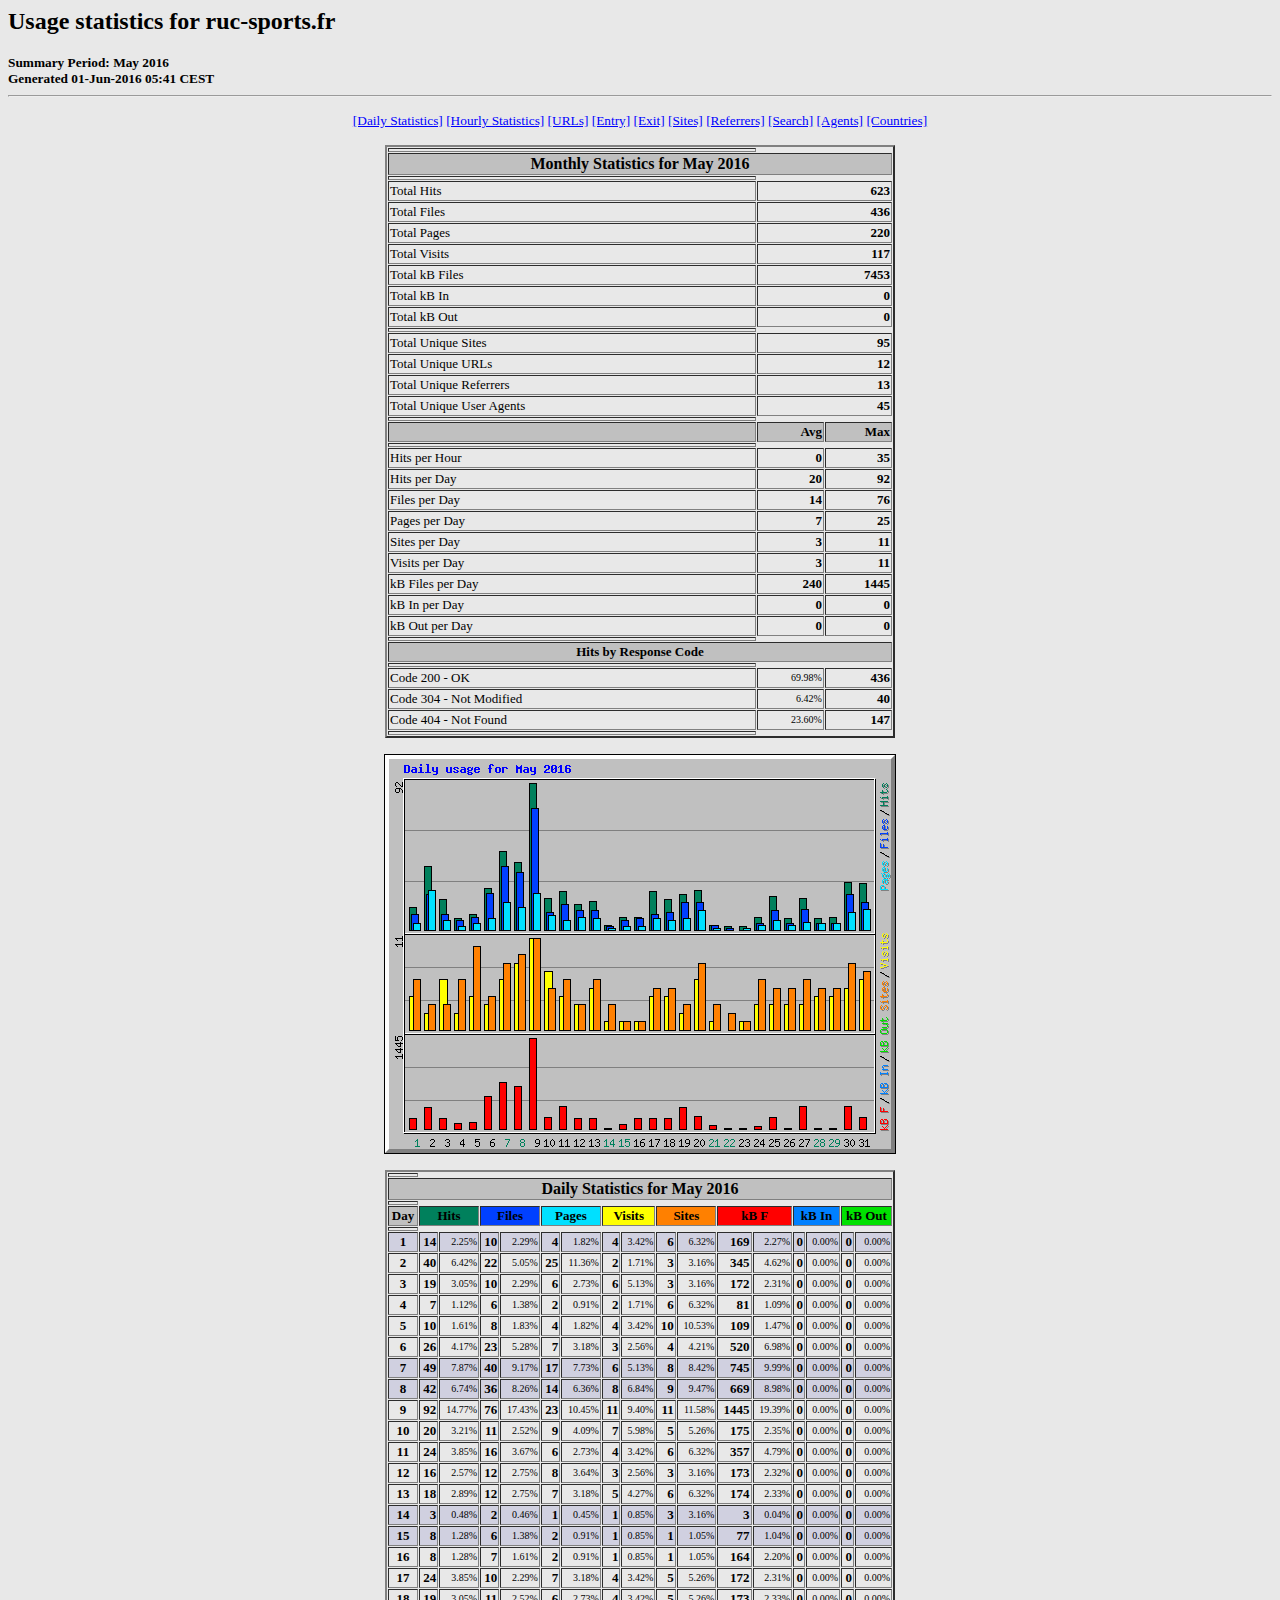
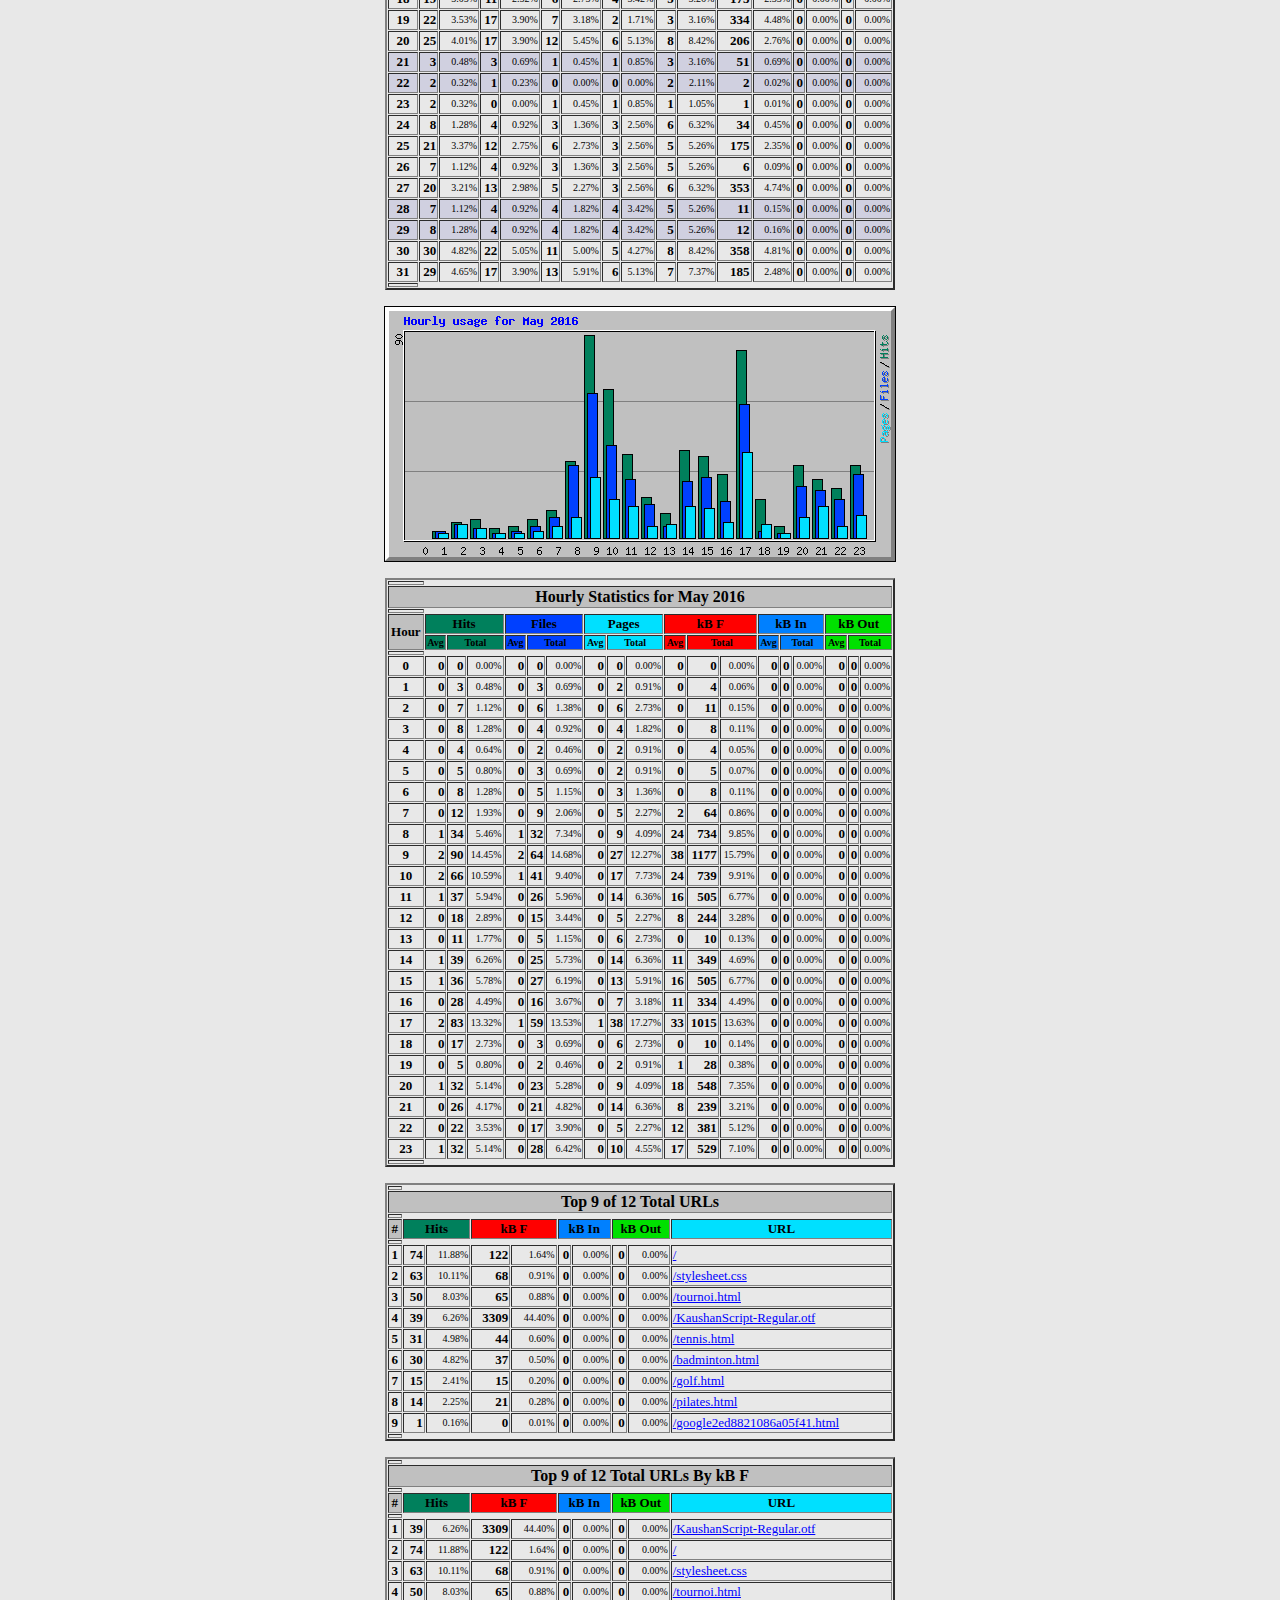
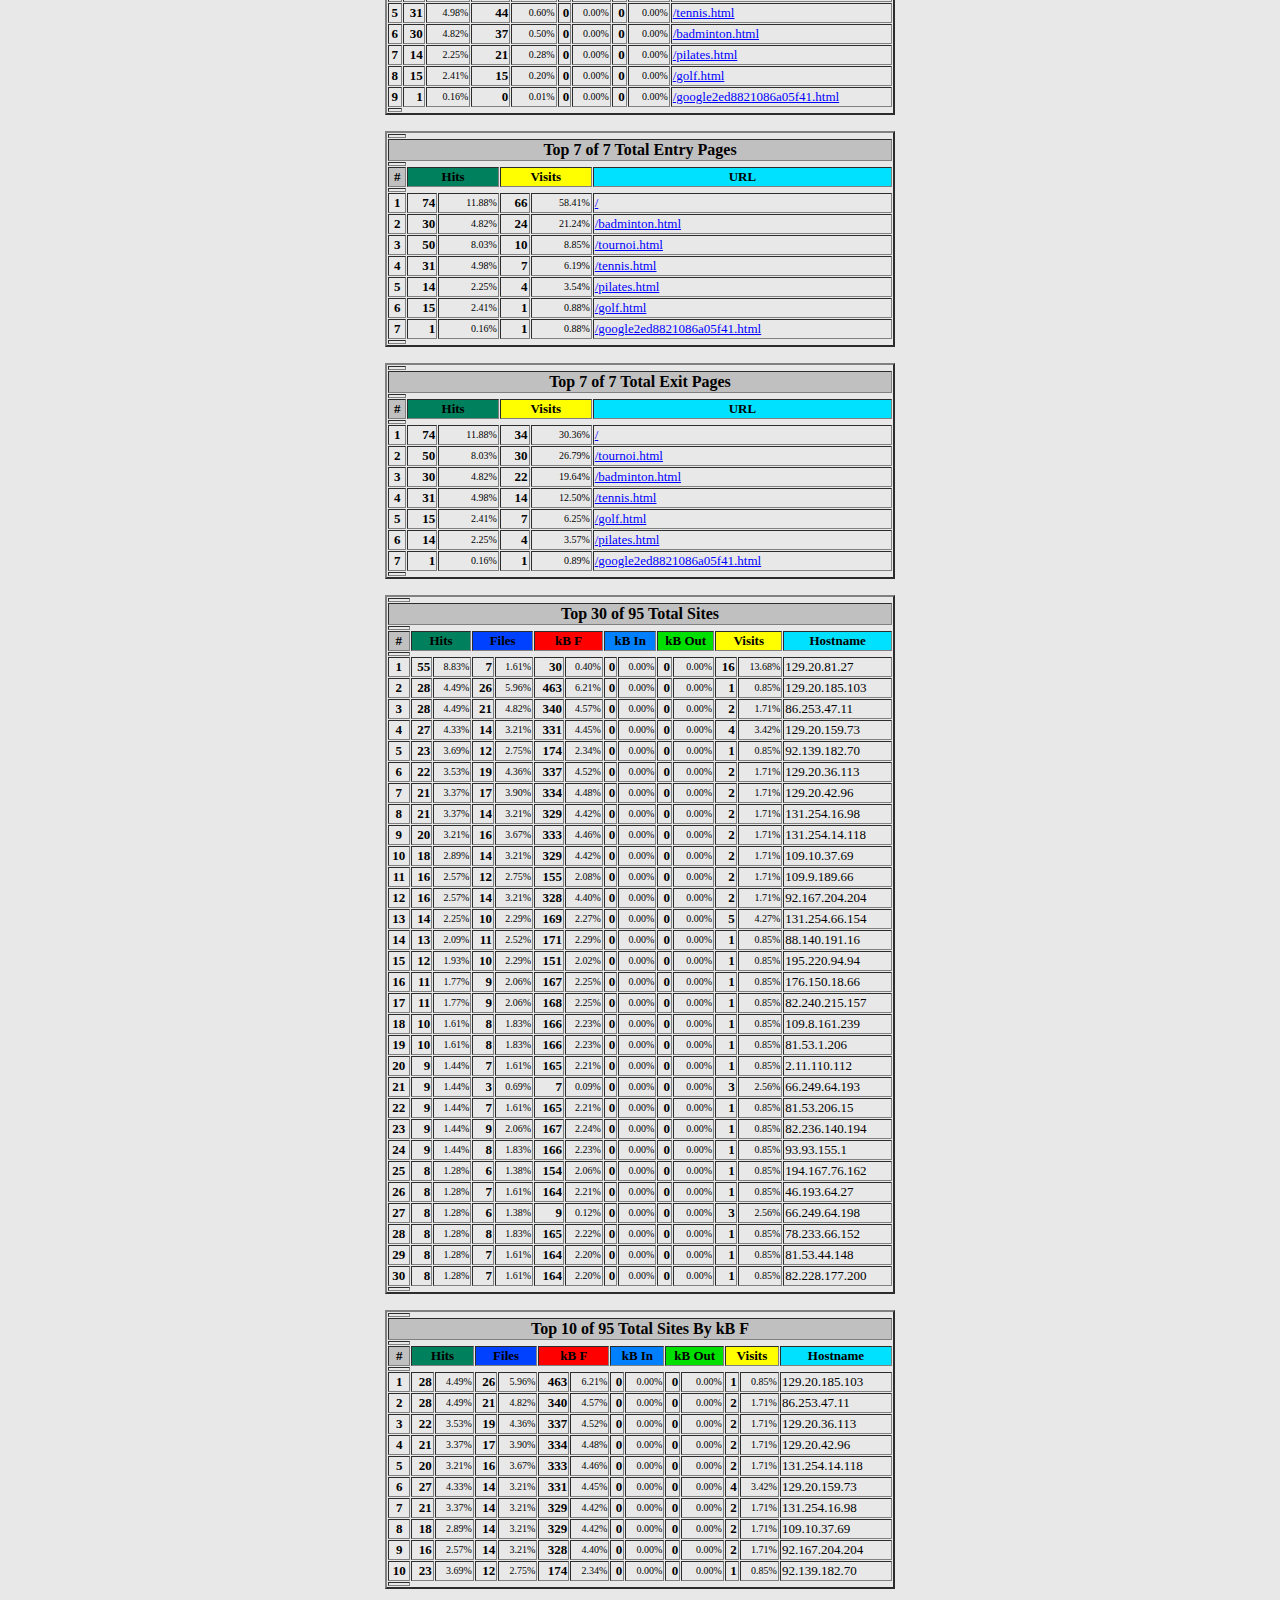
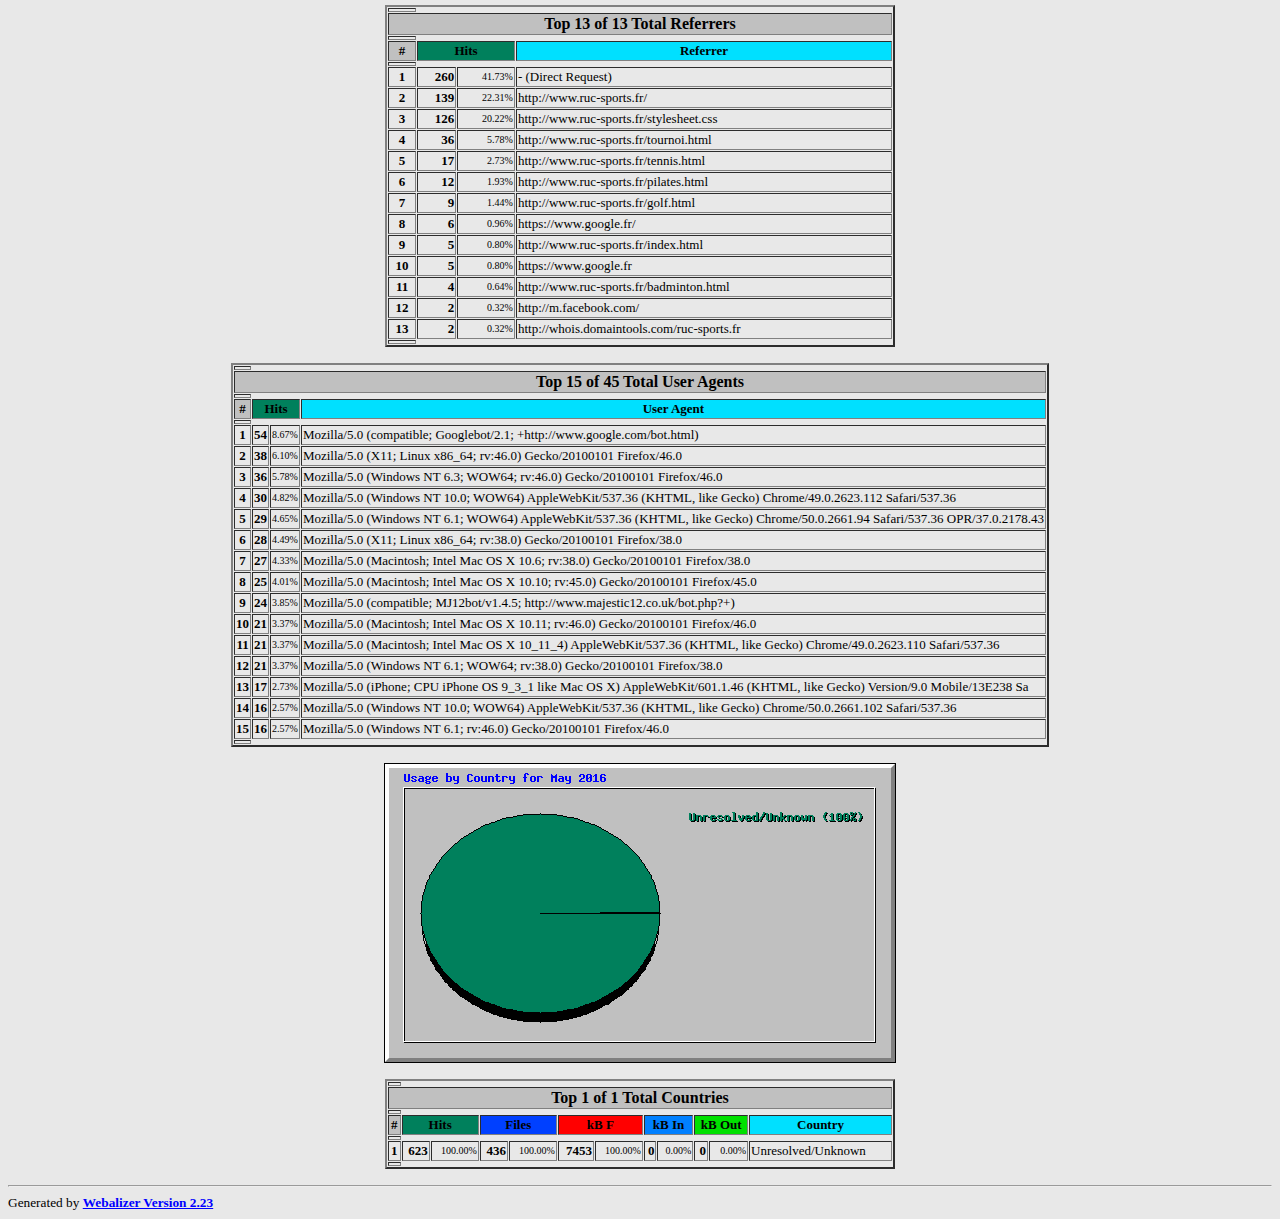
<file: stats/usage_201605.html>
<!DOCTYPE HTML PUBLIC "-//W3C//DTD HTML 4.0 Transitional//EN">

<!-- Generated by The Webalizer  Ver. 2.23-05 -->
<!--                                          -->
<!-- Copyright 1997-2011  Bradford L. Barrett -->
<!--                                          -->
<!-- Distributed under the GNU GPL  Version 2 -->
<!--        Full text may be found at:        -->
<!--         http://www.webalizer.org         -->
<!--                                          -->
<!--  Give the power back to the programmers  -->
<!--   Support the Free Software Foundation   -->
<!--           (http://www.fsf.org)           -->
<!--                                          -->
<!-- *** Generated: 01-Jun-2016 05:41 CEST *** -->

<HTML lang="en">
<HEAD>
 <TITLE>Usage statistics for ruc-sports.fr - May 2016</TITLE>
</HEAD>

<BODY BGCOLOR="#E8E8E8" TEXT="#000000" LINK="#0000FF" VLINK="#FF0000">
<H2>Usage statistics for ruc-sports.fr</H2>
<SMALL><STRONG>
Summary Period: May 2016<BR>
Generated 01-Jun-2016 05:41 CEST<BR>
</STRONG></SMALL>
<CENTER>
<HR>
<P>
<SMALL>
<A HREF="#DAYSTATS">[Daily Statistics]</A>
<A HREF="#HOURSTATS">[Hourly Statistics]</A>
<A HREF="#TOPURLS">[URLs]</A>
<A HREF="#TOPENTRY">[Entry]</A>
<A HREF="#TOPEXIT">[Exit]</A>
<A HREF="#TOPSITES">[Sites]</A>
<A HREF="#TOPREFS">[Referrers]</A>
<A HREF="#TOPSEARCH">[Search]</A>
<A HREF="#TOPAGENTS">[Agents]</A>
<A HREF="#TOPCTRYS">[Countries]</A>
</SMALL>
<P>
<TABLE WIDTH=510 BORDER=2 CELLSPACING=1 CELLPADDING=1>
<TR><TH HEIGHT=4></TH></TR>
<TR><TH COLSPAN=3 ALIGN=center BGCOLOR="#C0C0C0">Monthly Statistics for May 2016</TH></TR>
<TR><TH HEIGHT=4></TH></TR>
<TR><TD WIDTH=380><FONT SIZE="-1">Total Hits</FONT></TD>
<TD ALIGN=right COLSPAN=2><FONT SIZE="-1"><B>623</B></FONT></TD></TR>
<TR><TD WIDTH=380><FONT SIZE="-1">Total Files</FONT></TD>
<TD ALIGN=right COLSPAN=2><FONT SIZE="-1"><B>436</B></FONT></TD></TR>
<TR><TD WIDTH=380><FONT SIZE="-1">Total Pages</FONT></TD>
<TD ALIGN=right COLSPAN=2><FONT SIZE="-1"><B>220</B></FONT></TD></TR>
<TR><TD WIDTH=380><FONT SIZE="-1">Total Visits</FONT></TD>
<TD ALIGN=right COLSPAN=2><FONT SIZE="-1"><B>117</B></FONT></TD></TR>
<TR><TD WIDTH=380><FONT SIZE="-1">Total kB Files</FONT></TD>
<TD ALIGN=right COLSPAN=2><FONT SIZE="-1"><B>7453</B></FONT></TD></TR>
<TR><TD WIDTH=380><FONT SIZE="-1">Total kB In</FONT></TD>
<TD ALIGN=right COLSPAN=2><FONT SIZE="-1"><B>0</B></FONT></TD></TR>
<TR><TD WIDTH=380><FONT SIZE="-1">Total kB Out</FONT></TD>
<TD ALIGN=right COLSPAN=2><FONT SIZE="-1"><B>0</B></FONT></TD></TR>
<TR><TH HEIGHT=4></TH></TR>
<TR><TD WIDTH=380><FONT SIZE="-1">Total Unique Sites</FONT></TD>
<TD ALIGN=right COLSPAN=2><FONT SIZE="-1"><B>95</B></FONT></TD></TR>
<TR><TD WIDTH=380><FONT SIZE="-1">Total Unique URLs</FONT></TD>
<TD ALIGN=right COLSPAN=2><FONT SIZE="-1"><B>12</B></FONT></TD></TR>
<TR><TD WIDTH=380><FONT SIZE="-1">Total Unique Referrers</FONT></TD>
<TD ALIGN=right COLSPAN=2><FONT SIZE="-1"><B>13</B></FONT></TD></TR>
<TR><TD WIDTH=380><FONT SIZE="-1">Total Unique User Agents</FONT></TD>
<TD ALIGN=right COLSPAN=2><FONT SIZE="-1"><B>45</B></FONT></TD></TR>
<TR><TH HEIGHT=4></TH></TR>
<TR><TH WIDTH=380 BGCOLOR="#C0C0C0"><FONT SIZE=-1 COLOR="#C0C0C0">.</FONT></TH>
<TH WIDTH=65 BGCOLOR="#C0C0C0" ALIGN=right><FONT SIZE=-1>Avg </FONT></TH>
<TH WIDTH=65 BGCOLOR="#C0C0C0" ALIGN=right><FONT SIZE=-1>Max </FONT></TH></TR>
<TR><TH HEIGHT=4></TH></TR>
<TR><TD><FONT SIZE="-1">Hits per Hour</FONT></TD>
<TD ALIGN=right WIDTH=65><FONT SIZE="-1"><B>0</B></FONT></TD>
<TD WIDTH=65 ALIGN=right><FONT SIZE=-1><B>35</B></FONT></TD></TR>
<TR><TD><FONT SIZE="-1">Hits per Day</FONT></TD>
<TD ALIGN=right WIDTH=65><FONT SIZE="-1"><B>20</B></FONT></TD>
<TD WIDTH=65 ALIGN=right><FONT SIZE=-1><B>92</B></FONT></TD></TR>
<TR><TD><FONT SIZE="-1">Files per Day</FONT></TD>
<TD ALIGN=right WIDTH=65><FONT SIZE="-1"><B>14</B></FONT></TD>
<TD WIDTH=65 ALIGN=right><FONT SIZE=-1><B>76</B></FONT></TD></TR>
<TR><TD><FONT SIZE="-1">Pages per Day</FONT></TD>
<TD ALIGN=right WIDTH=65><FONT SIZE="-1"><B>7</B></FONT></TD>
<TD WIDTH=65 ALIGN=right><FONT SIZE=-1><B>25</B></FONT></TD></TR>
<TR><TD><FONT SIZE="-1">Sites per Day</FONT></TD>
<TD ALIGN=right WIDTH=65><FONT SIZE="-1"><B>3</B></FONT></TD>
<TD WIDTH=65 ALIGN=right><FONT SIZE=-1><B>11</B></FONT></TD></TR>
<TR><TD><FONT SIZE="-1">Visits per Day</FONT></TD>
<TD ALIGN=right WIDTH=65><FONT SIZE="-1"><B>3</B></FONT></TD>
<TD WIDTH=65 ALIGN=right><FONT SIZE=-1><B>11</B></FONT></TD></TR>
<TR><TD><FONT SIZE="-1">kB Files per Day</FONT></TD>
<TD ALIGN=right WIDTH=65><FONT SIZE="-1"><B>240</B></FONT></TD>
<TD WIDTH=65 ALIGN=right><FONT SIZE=-1><B>1445</B></FONT></TD></TR>
<TR><TD><FONT SIZE="-1">kB In per Day</FONT></TD>
<TD ALIGN=right WIDTH=65><FONT SIZE="-1"><B>0</B></FONT></TD>
<TD WIDTH=65 ALIGN=right><FONT SIZE=-1><B>0</B></FONT></TD></TR>
<TR><TD><FONT SIZE="-1">kB Out per Day</FONT></TD>
<TD ALIGN=right WIDTH=65><FONT SIZE="-1"><B>0</B></FONT></TD>
<TD WIDTH=65 ALIGN=right><FONT SIZE=-1><B>0</B></FONT></TD></TR>
<TR><TH HEIGHT=4></TH></TR>
<TR><TH COLSPAN=3 ALIGN=center BGCOLOR="#C0C0C0">
<FONT SIZE="-1">Hits by Response Code</FONT></TH></TR>
<TR><TH HEIGHT=4></TH></TR>
<TR><TD><FONT SIZE="-1">Code 200 - OK</FONT></TD>
<TD ALIGN=right><FONT SIZE="-2">69.98%</FONT></TD>
<TD ALIGN=right><FONT SIZE="-1"><B>436</B></FONT></TD></TR>
<TR><TD><FONT SIZE="-1">Code 304 - Not Modified</FONT></TD>
<TD ALIGN=right><FONT SIZE="-2">6.42%</FONT></TD>
<TD ALIGN=right><FONT SIZE="-1"><B>40</B></FONT></TD></TR>
<TR><TD><FONT SIZE="-1">Code 404 - Not Found</FONT></TD>
<TD ALIGN=right><FONT SIZE="-2">23.60%</FONT></TD>
<TD ALIGN=right><FONT SIZE="-1"><B>147</B></FONT></TD></TR>
<TR><TH HEIGHT=4></TH></TR>
</TABLE>
<P>
<A NAME="DAYSTATS"></A>
<IMG SRC="daily_usage_201605.png" ALT="Daily usage for May 2016" HEIGHT=400 WIDTH=512><P>
<TABLE WIDTH=510 BORDER=2 CELLSPACING=1 CELLPADDING=1>
<TR><TH HEIGHT=4></TH></TR>
<TR><TH BGCOLOR="#C0C0C0" COLSPAN=17 ALIGN=center>Daily Statistics for May 2016</TH></TR>
<TR><TH HEIGHT=4></TH></TR>
<TR><TH ALIGN=center BGCOLOR="#C0C0C0"><FONT SIZE="-1">Day</FONT></TH>
<TH ALIGN=center BGCOLOR="#00805c" COLSPAN=2><FONT SIZE="-1">Hits</FONT></TH>
<TH ALIGN=center BGCOLOR="#0040ff" COLSPAN=2><FONT SIZE="-1">Files</FONT></TH>
<TH ALIGN=center BGCOLOR="#00e0ff" COLSPAN=2><FONT SIZE="-1">Pages</FONT></TH>
<TH ALIGN=center BGCOLOR="#ffff00" COLSPAN=2><FONT SIZE="-1">Visits</FONT></TH>
<TH ALIGN=center BGCOLOR="#ff8000" COLSPAN=2><FONT SIZE="-1">Sites</FONT></TH>
<TH ALIGN=center BGCOLOR="#ff0000" COLSPAN=2><FONT SIZE="-1">kB F</FONT></TH>
<TH ALIGN=center BGCOLOR="#0080ff" COLSPAN=2><FONT SIZE="-1">kB In</FONT></TH>
<TH ALIGN=center BGCOLOR="#00e000" COLSPAN=2><FONT SIZE="-1">kB Out</FONT></TH></TR>
<TR><TH HEIGHT=4></TH></TR>
<TR BGCOLOR="#D0D0E0"><TD ALIGN=center><FONT SIZE="-1"><B>1</B></FONT></TD>
<TD ALIGN=right><FONT SIZE="-1"><B>14</B></FONT></TD>
<TD ALIGN=right><FONT SIZE="-2">2.25%</FONT></TD>
<TD ALIGN=right><FONT SIZE="-1"><B>10</B></FONT></TD>
<TD ALIGN=right><FONT SIZE="-2">2.29%</FONT></TD>
<TD ALIGN=right><FONT SIZE="-1"><B>4</B></FONT></TD>
<TD ALIGN=right><FONT SIZE="-2">1.82%</FONT></TD>
<TD ALIGN=right><FONT SIZE="-1"><B>4</B></FONT></TD>
<TD ALIGN=right><FONT SIZE="-2">3.42%</FONT></TD>
<TD ALIGN=right><FONT SIZE="-1"><B>6</B></FONT></TD>
<TD ALIGN=right><FONT SIZE="-2">6.32%</FONT></TD>
<TD ALIGN=right><FONT SIZE="-1"><B>169</B></FONT></TD>
<TD ALIGN=right><FONT SIZE="-2">2.27%</FONT></TD>
<TD ALIGN=right><FONT SIZE="-1"><B>0</B></FONT></TD>
<TD ALIGN=right><FONT SIZE="-2">0.00%</FONT></TD>
<TD ALIGN=right><FONT SIZE="-1"><B>0</B></FONT></TD>
<TD ALIGN=right><FONT SIZE="-2">0.00%</FONT></TD></TR>
<TR><TD ALIGN=center><FONT SIZE="-1"><B>2</B></FONT></TD>
<TD ALIGN=right><FONT SIZE="-1"><B>40</B></FONT></TD>
<TD ALIGN=right><FONT SIZE="-2">6.42%</FONT></TD>
<TD ALIGN=right><FONT SIZE="-1"><B>22</B></FONT></TD>
<TD ALIGN=right><FONT SIZE="-2">5.05%</FONT></TD>
<TD ALIGN=right><FONT SIZE="-1"><B>25</B></FONT></TD>
<TD ALIGN=right><FONT SIZE="-2">11.36%</FONT></TD>
<TD ALIGN=right><FONT SIZE="-1"><B>2</B></FONT></TD>
<TD ALIGN=right><FONT SIZE="-2">1.71%</FONT></TD>
<TD ALIGN=right><FONT SIZE="-1"><B>3</B></FONT></TD>
<TD ALIGN=right><FONT SIZE="-2">3.16%</FONT></TD>
<TD ALIGN=right><FONT SIZE="-1"><B>345</B></FONT></TD>
<TD ALIGN=right><FONT SIZE="-2">4.62%</FONT></TD>
<TD ALIGN=right><FONT SIZE="-1"><B>0</B></FONT></TD>
<TD ALIGN=right><FONT SIZE="-2">0.00%</FONT></TD>
<TD ALIGN=right><FONT SIZE="-1"><B>0</B></FONT></TD>
<TD ALIGN=right><FONT SIZE="-2">0.00%</FONT></TD></TR>
<TR><TD ALIGN=center><FONT SIZE="-1"><B>3</B></FONT></TD>
<TD ALIGN=right><FONT SIZE="-1"><B>19</B></FONT></TD>
<TD ALIGN=right><FONT SIZE="-2">3.05%</FONT></TD>
<TD ALIGN=right><FONT SIZE="-1"><B>10</B></FONT></TD>
<TD ALIGN=right><FONT SIZE="-2">2.29%</FONT></TD>
<TD ALIGN=right><FONT SIZE="-1"><B>6</B></FONT></TD>
<TD ALIGN=right><FONT SIZE="-2">2.73%</FONT></TD>
<TD ALIGN=right><FONT SIZE="-1"><B>6</B></FONT></TD>
<TD ALIGN=right><FONT SIZE="-2">5.13%</FONT></TD>
<TD ALIGN=right><FONT SIZE="-1"><B>3</B></FONT></TD>
<TD ALIGN=right><FONT SIZE="-2">3.16%</FONT></TD>
<TD ALIGN=right><FONT SIZE="-1"><B>172</B></FONT></TD>
<TD ALIGN=right><FONT SIZE="-2">2.31%</FONT></TD>
<TD ALIGN=right><FONT SIZE="-1"><B>0</B></FONT></TD>
<TD ALIGN=right><FONT SIZE="-2">0.00%</FONT></TD>
<TD ALIGN=right><FONT SIZE="-1"><B>0</B></FONT></TD>
<TD ALIGN=right><FONT SIZE="-2">0.00%</FONT></TD></TR>
<TR><TD ALIGN=center><FONT SIZE="-1"><B>4</B></FONT></TD>
<TD ALIGN=right><FONT SIZE="-1"><B>7</B></FONT></TD>
<TD ALIGN=right><FONT SIZE="-2">1.12%</FONT></TD>
<TD ALIGN=right><FONT SIZE="-1"><B>6</B></FONT></TD>
<TD ALIGN=right><FONT SIZE="-2">1.38%</FONT></TD>
<TD ALIGN=right><FONT SIZE="-1"><B>2</B></FONT></TD>
<TD ALIGN=right><FONT SIZE="-2">0.91%</FONT></TD>
<TD ALIGN=right><FONT SIZE="-1"><B>2</B></FONT></TD>
<TD ALIGN=right><FONT SIZE="-2">1.71%</FONT></TD>
<TD ALIGN=right><FONT SIZE="-1"><B>6</B></FONT></TD>
<TD ALIGN=right><FONT SIZE="-2">6.32%</FONT></TD>
<TD ALIGN=right><FONT SIZE="-1"><B>81</B></FONT></TD>
<TD ALIGN=right><FONT SIZE="-2">1.09%</FONT></TD>
<TD ALIGN=right><FONT SIZE="-1"><B>0</B></FONT></TD>
<TD ALIGN=right><FONT SIZE="-2">0.00%</FONT></TD>
<TD ALIGN=right><FONT SIZE="-1"><B>0</B></FONT></TD>
<TD ALIGN=right><FONT SIZE="-2">0.00%</FONT></TD></TR>
<TR><TD ALIGN=center><FONT SIZE="-1"><B>5</B></FONT></TD>
<TD ALIGN=right><FONT SIZE="-1"><B>10</B></FONT></TD>
<TD ALIGN=right><FONT SIZE="-2">1.61%</FONT></TD>
<TD ALIGN=right><FONT SIZE="-1"><B>8</B></FONT></TD>
<TD ALIGN=right><FONT SIZE="-2">1.83%</FONT></TD>
<TD ALIGN=right><FONT SIZE="-1"><B>4</B></FONT></TD>
<TD ALIGN=right><FONT SIZE="-2">1.82%</FONT></TD>
<TD ALIGN=right><FONT SIZE="-1"><B>4</B></FONT></TD>
<TD ALIGN=right><FONT SIZE="-2">3.42%</FONT></TD>
<TD ALIGN=right><FONT SIZE="-1"><B>10</B></FONT></TD>
<TD ALIGN=right><FONT SIZE="-2">10.53%</FONT></TD>
<TD ALIGN=right><FONT SIZE="-1"><B>109</B></FONT></TD>
<TD ALIGN=right><FONT SIZE="-2">1.47%</FONT></TD>
<TD ALIGN=right><FONT SIZE="-1"><B>0</B></FONT></TD>
<TD ALIGN=right><FONT SIZE="-2">0.00%</FONT></TD>
<TD ALIGN=right><FONT SIZE="-1"><B>0</B></FONT></TD>
<TD ALIGN=right><FONT SIZE="-2">0.00%</FONT></TD></TR>
<TR><TD ALIGN=center><FONT SIZE="-1"><B>6</B></FONT></TD>
<TD ALIGN=right><FONT SIZE="-1"><B>26</B></FONT></TD>
<TD ALIGN=right><FONT SIZE="-2">4.17%</FONT></TD>
<TD ALIGN=right><FONT SIZE="-1"><B>23</B></FONT></TD>
<TD ALIGN=right><FONT SIZE="-2">5.28%</FONT></TD>
<TD ALIGN=right><FONT SIZE="-1"><B>7</B></FONT></TD>
<TD ALIGN=right><FONT SIZE="-2">3.18%</FONT></TD>
<TD ALIGN=right><FONT SIZE="-1"><B>3</B></FONT></TD>
<TD ALIGN=right><FONT SIZE="-2">2.56%</FONT></TD>
<TD ALIGN=right><FONT SIZE="-1"><B>4</B></FONT></TD>
<TD ALIGN=right><FONT SIZE="-2">4.21%</FONT></TD>
<TD ALIGN=right><FONT SIZE="-1"><B>520</B></FONT></TD>
<TD ALIGN=right><FONT SIZE="-2">6.98%</FONT></TD>
<TD ALIGN=right><FONT SIZE="-1"><B>0</B></FONT></TD>
<TD ALIGN=right><FONT SIZE="-2">0.00%</FONT></TD>
<TD ALIGN=right><FONT SIZE="-1"><B>0</B></FONT></TD>
<TD ALIGN=right><FONT SIZE="-2">0.00%</FONT></TD></TR>
<TR BGCOLOR="#D0D0E0"><TD ALIGN=center><FONT SIZE="-1"><B>7</B></FONT></TD>
<TD ALIGN=right><FONT SIZE="-1"><B>49</B></FONT></TD>
<TD ALIGN=right><FONT SIZE="-2">7.87%</FONT></TD>
<TD ALIGN=right><FONT SIZE="-1"><B>40</B></FONT></TD>
<TD ALIGN=right><FONT SIZE="-2">9.17%</FONT></TD>
<TD ALIGN=right><FONT SIZE="-1"><B>17</B></FONT></TD>
<TD ALIGN=right><FONT SIZE="-2">7.73%</FONT></TD>
<TD ALIGN=right><FONT SIZE="-1"><B>6</B></FONT></TD>
<TD ALIGN=right><FONT SIZE="-2">5.13%</FONT></TD>
<TD ALIGN=right><FONT SIZE="-1"><B>8</B></FONT></TD>
<TD ALIGN=right><FONT SIZE="-2">8.42%</FONT></TD>
<TD ALIGN=right><FONT SIZE="-1"><B>745</B></FONT></TD>
<TD ALIGN=right><FONT SIZE="-2">9.99%</FONT></TD>
<TD ALIGN=right><FONT SIZE="-1"><B>0</B></FONT></TD>
<TD ALIGN=right><FONT SIZE="-2">0.00%</FONT></TD>
<TD ALIGN=right><FONT SIZE="-1"><B>0</B></FONT></TD>
<TD ALIGN=right><FONT SIZE="-2">0.00%</FONT></TD></TR>
<TR BGCOLOR="#D0D0E0"><TD ALIGN=center><FONT SIZE="-1"><B>8</B></FONT></TD>
<TD ALIGN=right><FONT SIZE="-1"><B>42</B></FONT></TD>
<TD ALIGN=right><FONT SIZE="-2">6.74%</FONT></TD>
<TD ALIGN=right><FONT SIZE="-1"><B>36</B></FONT></TD>
<TD ALIGN=right><FONT SIZE="-2">8.26%</FONT></TD>
<TD ALIGN=right><FONT SIZE="-1"><B>14</B></FONT></TD>
<TD ALIGN=right><FONT SIZE="-2">6.36%</FONT></TD>
<TD ALIGN=right><FONT SIZE="-1"><B>8</B></FONT></TD>
<TD ALIGN=right><FONT SIZE="-2">6.84%</FONT></TD>
<TD ALIGN=right><FONT SIZE="-1"><B>9</B></FONT></TD>
<TD ALIGN=right><FONT SIZE="-2">9.47%</FONT></TD>
<TD ALIGN=right><FONT SIZE="-1"><B>669</B></FONT></TD>
<TD ALIGN=right><FONT SIZE="-2">8.98%</FONT></TD>
<TD ALIGN=right><FONT SIZE="-1"><B>0</B></FONT></TD>
<TD ALIGN=right><FONT SIZE="-2">0.00%</FONT></TD>
<TD ALIGN=right><FONT SIZE="-1"><B>0</B></FONT></TD>
<TD ALIGN=right><FONT SIZE="-2">0.00%</FONT></TD></TR>
<TR><TD ALIGN=center><FONT SIZE="-1"><B>9</B></FONT></TD>
<TD ALIGN=right><FONT SIZE="-1"><B>92</B></FONT></TD>
<TD ALIGN=right><FONT SIZE="-2">14.77%</FONT></TD>
<TD ALIGN=right><FONT SIZE="-1"><B>76</B></FONT></TD>
<TD ALIGN=right><FONT SIZE="-2">17.43%</FONT></TD>
<TD ALIGN=right><FONT SIZE="-1"><B>23</B></FONT></TD>
<TD ALIGN=right><FONT SIZE="-2">10.45%</FONT></TD>
<TD ALIGN=right><FONT SIZE="-1"><B>11</B></FONT></TD>
<TD ALIGN=right><FONT SIZE="-2">9.40%</FONT></TD>
<TD ALIGN=right><FONT SIZE="-1"><B>11</B></FONT></TD>
<TD ALIGN=right><FONT SIZE="-2">11.58%</FONT></TD>
<TD ALIGN=right><FONT SIZE="-1"><B>1445</B></FONT></TD>
<TD ALIGN=right><FONT SIZE="-2">19.39%</FONT></TD>
<TD ALIGN=right><FONT SIZE="-1"><B>0</B></FONT></TD>
<TD ALIGN=right><FONT SIZE="-2">0.00%</FONT></TD>
<TD ALIGN=right><FONT SIZE="-1"><B>0</B></FONT></TD>
<TD ALIGN=right><FONT SIZE="-2">0.00%</FONT></TD></TR>
<TR><TD ALIGN=center><FONT SIZE="-1"><B>10</B></FONT></TD>
<TD ALIGN=right><FONT SIZE="-1"><B>20</B></FONT></TD>
<TD ALIGN=right><FONT SIZE="-2">3.21%</FONT></TD>
<TD ALIGN=right><FONT SIZE="-1"><B>11</B></FONT></TD>
<TD ALIGN=right><FONT SIZE="-2">2.52%</FONT></TD>
<TD ALIGN=right><FONT SIZE="-1"><B>9</B></FONT></TD>
<TD ALIGN=right><FONT SIZE="-2">4.09%</FONT></TD>
<TD ALIGN=right><FONT SIZE="-1"><B>7</B></FONT></TD>
<TD ALIGN=right><FONT SIZE="-2">5.98%</FONT></TD>
<TD ALIGN=right><FONT SIZE="-1"><B>5</B></FONT></TD>
<TD ALIGN=right><FONT SIZE="-2">5.26%</FONT></TD>
<TD ALIGN=right><FONT SIZE="-1"><B>175</B></FONT></TD>
<TD ALIGN=right><FONT SIZE="-2">2.35%</FONT></TD>
<TD ALIGN=right><FONT SIZE="-1"><B>0</B></FONT></TD>
<TD ALIGN=right><FONT SIZE="-2">0.00%</FONT></TD>
<TD ALIGN=right><FONT SIZE="-1"><B>0</B></FONT></TD>
<TD ALIGN=right><FONT SIZE="-2">0.00%</FONT></TD></TR>
<TR><TD ALIGN=center><FONT SIZE="-1"><B>11</B></FONT></TD>
<TD ALIGN=right><FONT SIZE="-1"><B>24</B></FONT></TD>
<TD ALIGN=right><FONT SIZE="-2">3.85%</FONT></TD>
<TD ALIGN=right><FONT SIZE="-1"><B>16</B></FONT></TD>
<TD ALIGN=right><FONT SIZE="-2">3.67%</FONT></TD>
<TD ALIGN=right><FONT SIZE="-1"><B>6</B></FONT></TD>
<TD ALIGN=right><FONT SIZE="-2">2.73%</FONT></TD>
<TD ALIGN=right><FONT SIZE="-1"><B>4</B></FONT></TD>
<TD ALIGN=right><FONT SIZE="-2">3.42%</FONT></TD>
<TD ALIGN=right><FONT SIZE="-1"><B>6</B></FONT></TD>
<TD ALIGN=right><FONT SIZE="-2">6.32%</FONT></TD>
<TD ALIGN=right><FONT SIZE="-1"><B>357</B></FONT></TD>
<TD ALIGN=right><FONT SIZE="-2">4.79%</FONT></TD>
<TD ALIGN=right><FONT SIZE="-1"><B>0</B></FONT></TD>
<TD ALIGN=right><FONT SIZE="-2">0.00%</FONT></TD>
<TD ALIGN=right><FONT SIZE="-1"><B>0</B></FONT></TD>
<TD ALIGN=right><FONT SIZE="-2">0.00%</FONT></TD></TR>
<TR><TD ALIGN=center><FONT SIZE="-1"><B>12</B></FONT></TD>
<TD ALIGN=right><FONT SIZE="-1"><B>16</B></FONT></TD>
<TD ALIGN=right><FONT SIZE="-2">2.57%</FONT></TD>
<TD ALIGN=right><FONT SIZE="-1"><B>12</B></FONT></TD>
<TD ALIGN=right><FONT SIZE="-2">2.75%</FONT></TD>
<TD ALIGN=right><FONT SIZE="-1"><B>8</B></FONT></TD>
<TD ALIGN=right><FONT SIZE="-2">3.64%</FONT></TD>
<TD ALIGN=right><FONT SIZE="-1"><B>3</B></FONT></TD>
<TD ALIGN=right><FONT SIZE="-2">2.56%</FONT></TD>
<TD ALIGN=right><FONT SIZE="-1"><B>3</B></FONT></TD>
<TD ALIGN=right><FONT SIZE="-2">3.16%</FONT></TD>
<TD ALIGN=right><FONT SIZE="-1"><B>173</B></FONT></TD>
<TD ALIGN=right><FONT SIZE="-2">2.32%</FONT></TD>
<TD ALIGN=right><FONT SIZE="-1"><B>0</B></FONT></TD>
<TD ALIGN=right><FONT SIZE="-2">0.00%</FONT></TD>
<TD ALIGN=right><FONT SIZE="-1"><B>0</B></FONT></TD>
<TD ALIGN=right><FONT SIZE="-2">0.00%</FONT></TD></TR>
<TR><TD ALIGN=center><FONT SIZE="-1"><B>13</B></FONT></TD>
<TD ALIGN=right><FONT SIZE="-1"><B>18</B></FONT></TD>
<TD ALIGN=right><FONT SIZE="-2">2.89%</FONT></TD>
<TD ALIGN=right><FONT SIZE="-1"><B>12</B></FONT></TD>
<TD ALIGN=right><FONT SIZE="-2">2.75%</FONT></TD>
<TD ALIGN=right><FONT SIZE="-1"><B>7</B></FONT></TD>
<TD ALIGN=right><FONT SIZE="-2">3.18%</FONT></TD>
<TD ALIGN=right><FONT SIZE="-1"><B>5</B></FONT></TD>
<TD ALIGN=right><FONT SIZE="-2">4.27%</FONT></TD>
<TD ALIGN=right><FONT SIZE="-1"><B>6</B></FONT></TD>
<TD ALIGN=right><FONT SIZE="-2">6.32%</FONT></TD>
<TD ALIGN=right><FONT SIZE="-1"><B>174</B></FONT></TD>
<TD ALIGN=right><FONT SIZE="-2">2.33%</FONT></TD>
<TD ALIGN=right><FONT SIZE="-1"><B>0</B></FONT></TD>
<TD ALIGN=right><FONT SIZE="-2">0.00%</FONT></TD>
<TD ALIGN=right><FONT SIZE="-1"><B>0</B></FONT></TD>
<TD ALIGN=right><FONT SIZE="-2">0.00%</FONT></TD></TR>
<TR BGCOLOR="#D0D0E0"><TD ALIGN=center><FONT SIZE="-1"><B>14</B></FONT></TD>
<TD ALIGN=right><FONT SIZE="-1"><B>3</B></FONT></TD>
<TD ALIGN=right><FONT SIZE="-2">0.48%</FONT></TD>
<TD ALIGN=right><FONT SIZE="-1"><B>2</B></FONT></TD>
<TD ALIGN=right><FONT SIZE="-2">0.46%</FONT></TD>
<TD ALIGN=right><FONT SIZE="-1"><B>1</B></FONT></TD>
<TD ALIGN=right><FONT SIZE="-2">0.45%</FONT></TD>
<TD ALIGN=right><FONT SIZE="-1"><B>1</B></FONT></TD>
<TD ALIGN=right><FONT SIZE="-2">0.85%</FONT></TD>
<TD ALIGN=right><FONT SIZE="-1"><B>3</B></FONT></TD>
<TD ALIGN=right><FONT SIZE="-2">3.16%</FONT></TD>
<TD ALIGN=right><FONT SIZE="-1"><B>3</B></FONT></TD>
<TD ALIGN=right><FONT SIZE="-2">0.04%</FONT></TD>
<TD ALIGN=right><FONT SIZE="-1"><B>0</B></FONT></TD>
<TD ALIGN=right><FONT SIZE="-2">0.00%</FONT></TD>
<TD ALIGN=right><FONT SIZE="-1"><B>0</B></FONT></TD>
<TD ALIGN=right><FONT SIZE="-2">0.00%</FONT></TD></TR>
<TR BGCOLOR="#D0D0E0"><TD ALIGN=center><FONT SIZE="-1"><B>15</B></FONT></TD>
<TD ALIGN=right><FONT SIZE="-1"><B>8</B></FONT></TD>
<TD ALIGN=right><FONT SIZE="-2">1.28%</FONT></TD>
<TD ALIGN=right><FONT SIZE="-1"><B>6</B></FONT></TD>
<TD ALIGN=right><FONT SIZE="-2">1.38%</FONT></TD>
<TD ALIGN=right><FONT SIZE="-1"><B>2</B></FONT></TD>
<TD ALIGN=right><FONT SIZE="-2">0.91%</FONT></TD>
<TD ALIGN=right><FONT SIZE="-1"><B>1</B></FONT></TD>
<TD ALIGN=right><FONT SIZE="-2">0.85%</FONT></TD>
<TD ALIGN=right><FONT SIZE="-1"><B>1</B></FONT></TD>
<TD ALIGN=right><FONT SIZE="-2">1.05%</FONT></TD>
<TD ALIGN=right><FONT SIZE="-1"><B>77</B></FONT></TD>
<TD ALIGN=right><FONT SIZE="-2">1.04%</FONT></TD>
<TD ALIGN=right><FONT SIZE="-1"><B>0</B></FONT></TD>
<TD ALIGN=right><FONT SIZE="-2">0.00%</FONT></TD>
<TD ALIGN=right><FONT SIZE="-1"><B>0</B></FONT></TD>
<TD ALIGN=right><FONT SIZE="-2">0.00%</FONT></TD></TR>
<TR><TD ALIGN=center><FONT SIZE="-1"><B>16</B></FONT></TD>
<TD ALIGN=right><FONT SIZE="-1"><B>8</B></FONT></TD>
<TD ALIGN=right><FONT SIZE="-2">1.28%</FONT></TD>
<TD ALIGN=right><FONT SIZE="-1"><B>7</B></FONT></TD>
<TD ALIGN=right><FONT SIZE="-2">1.61%</FONT></TD>
<TD ALIGN=right><FONT SIZE="-1"><B>2</B></FONT></TD>
<TD ALIGN=right><FONT SIZE="-2">0.91%</FONT></TD>
<TD ALIGN=right><FONT SIZE="-1"><B>1</B></FONT></TD>
<TD ALIGN=right><FONT SIZE="-2">0.85%</FONT></TD>
<TD ALIGN=right><FONT SIZE="-1"><B>1</B></FONT></TD>
<TD ALIGN=right><FONT SIZE="-2">1.05%</FONT></TD>
<TD ALIGN=right><FONT SIZE="-1"><B>164</B></FONT></TD>
<TD ALIGN=right><FONT SIZE="-2">2.20%</FONT></TD>
<TD ALIGN=right><FONT SIZE="-1"><B>0</B></FONT></TD>
<TD ALIGN=right><FONT SIZE="-2">0.00%</FONT></TD>
<TD ALIGN=right><FONT SIZE="-1"><B>0</B></FONT></TD>
<TD ALIGN=right><FONT SIZE="-2">0.00%</FONT></TD></TR>
<TR><TD ALIGN=center><FONT SIZE="-1"><B>17</B></FONT></TD>
<TD ALIGN=right><FONT SIZE="-1"><B>24</B></FONT></TD>
<TD ALIGN=right><FONT SIZE="-2">3.85%</FONT></TD>
<TD ALIGN=right><FONT SIZE="-1"><B>10</B></FONT></TD>
<TD ALIGN=right><FONT SIZE="-2">2.29%</FONT></TD>
<TD ALIGN=right><FONT SIZE="-1"><B>7</B></FONT></TD>
<TD ALIGN=right><FONT SIZE="-2">3.18%</FONT></TD>
<TD ALIGN=right><FONT SIZE="-1"><B>4</B></FONT></TD>
<TD ALIGN=right><FONT SIZE="-2">3.42%</FONT></TD>
<TD ALIGN=right><FONT SIZE="-1"><B>5</B></FONT></TD>
<TD ALIGN=right><FONT SIZE="-2">5.26%</FONT></TD>
<TD ALIGN=right><FONT SIZE="-1"><B>172</B></FONT></TD>
<TD ALIGN=right><FONT SIZE="-2">2.31%</FONT></TD>
<TD ALIGN=right><FONT SIZE="-1"><B>0</B></FONT></TD>
<TD ALIGN=right><FONT SIZE="-2">0.00%</FONT></TD>
<TD ALIGN=right><FONT SIZE="-1"><B>0</B></FONT></TD>
<TD ALIGN=right><FONT SIZE="-2">0.00%</FONT></TD></TR>
<TR><TD ALIGN=center><FONT SIZE="-1"><B>18</B></FONT></TD>
<TD ALIGN=right><FONT SIZE="-1"><B>19</B></FONT></TD>
<TD ALIGN=right><FONT SIZE="-2">3.05%</FONT></TD>
<TD ALIGN=right><FONT SIZE="-1"><B>11</B></FONT></TD>
<TD ALIGN=right><FONT SIZE="-2">2.52%</FONT></TD>
<TD ALIGN=right><FONT SIZE="-1"><B>6</B></FONT></TD>
<TD ALIGN=right><FONT SIZE="-2">2.73%</FONT></TD>
<TD ALIGN=right><FONT SIZE="-1"><B>4</B></FONT></TD>
<TD ALIGN=right><FONT SIZE="-2">3.42%</FONT></TD>
<TD ALIGN=right><FONT SIZE="-1"><B>5</B></FONT></TD>
<TD ALIGN=right><FONT SIZE="-2">5.26%</FONT></TD>
<TD ALIGN=right><FONT SIZE="-1"><B>173</B></FONT></TD>
<TD ALIGN=right><FONT SIZE="-2">2.33%</FONT></TD>
<TD ALIGN=right><FONT SIZE="-1"><B>0</B></FONT></TD>
<TD ALIGN=right><FONT SIZE="-2">0.00%</FONT></TD>
<TD ALIGN=right><FONT SIZE="-1"><B>0</B></FONT></TD>
<TD ALIGN=right><FONT SIZE="-2">0.00%</FONT></TD></TR>
<TR><TD ALIGN=center><FONT SIZE="-1"><B>19</B></FONT></TD>
<TD ALIGN=right><FONT SIZE="-1"><B>22</B></FONT></TD>
<TD ALIGN=right><FONT SIZE="-2">3.53%</FONT></TD>
<TD ALIGN=right><FONT SIZE="-1"><B>17</B></FONT></TD>
<TD ALIGN=right><FONT SIZE="-2">3.90%</FONT></TD>
<TD ALIGN=right><FONT SIZE="-1"><B>7</B></FONT></TD>
<TD ALIGN=right><FONT SIZE="-2">3.18%</FONT></TD>
<TD ALIGN=right><FONT SIZE="-1"><B>2</B></FONT></TD>
<TD ALIGN=right><FONT SIZE="-2">1.71%</FONT></TD>
<TD ALIGN=right><FONT SIZE="-1"><B>3</B></FONT></TD>
<TD ALIGN=right><FONT SIZE="-2">3.16%</FONT></TD>
<TD ALIGN=right><FONT SIZE="-1"><B>334</B></FONT></TD>
<TD ALIGN=right><FONT SIZE="-2">4.48%</FONT></TD>
<TD ALIGN=right><FONT SIZE="-1"><B>0</B></FONT></TD>
<TD ALIGN=right><FONT SIZE="-2">0.00%</FONT></TD>
<TD ALIGN=right><FONT SIZE="-1"><B>0</B></FONT></TD>
<TD ALIGN=right><FONT SIZE="-2">0.00%</FONT></TD></TR>
<TR><TD ALIGN=center><FONT SIZE="-1"><B>20</B></FONT></TD>
<TD ALIGN=right><FONT SIZE="-1"><B>25</B></FONT></TD>
<TD ALIGN=right><FONT SIZE="-2">4.01%</FONT></TD>
<TD ALIGN=right><FONT SIZE="-1"><B>17</B></FONT></TD>
<TD ALIGN=right><FONT SIZE="-2">3.90%</FONT></TD>
<TD ALIGN=right><FONT SIZE="-1"><B>12</B></FONT></TD>
<TD ALIGN=right><FONT SIZE="-2">5.45%</FONT></TD>
<TD ALIGN=right><FONT SIZE="-1"><B>6</B></FONT></TD>
<TD ALIGN=right><FONT SIZE="-2">5.13%</FONT></TD>
<TD ALIGN=right><FONT SIZE="-1"><B>8</B></FONT></TD>
<TD ALIGN=right><FONT SIZE="-2">8.42%</FONT></TD>
<TD ALIGN=right><FONT SIZE="-1"><B>206</B></FONT></TD>
<TD ALIGN=right><FONT SIZE="-2">2.76%</FONT></TD>
<TD ALIGN=right><FONT SIZE="-1"><B>0</B></FONT></TD>
<TD ALIGN=right><FONT SIZE="-2">0.00%</FONT></TD>
<TD ALIGN=right><FONT SIZE="-1"><B>0</B></FONT></TD>
<TD ALIGN=right><FONT SIZE="-2">0.00%</FONT></TD></TR>
<TR BGCOLOR="#D0D0E0"><TD ALIGN=center><FONT SIZE="-1"><B>21</B></FONT></TD>
<TD ALIGN=right><FONT SIZE="-1"><B>3</B></FONT></TD>
<TD ALIGN=right><FONT SIZE="-2">0.48%</FONT></TD>
<TD ALIGN=right><FONT SIZE="-1"><B>3</B></FONT></TD>
<TD ALIGN=right><FONT SIZE="-2">0.69%</FONT></TD>
<TD ALIGN=right><FONT SIZE="-1"><B>1</B></FONT></TD>
<TD ALIGN=right><FONT SIZE="-2">0.45%</FONT></TD>
<TD ALIGN=right><FONT SIZE="-1"><B>1</B></FONT></TD>
<TD ALIGN=right><FONT SIZE="-2">0.85%</FONT></TD>
<TD ALIGN=right><FONT SIZE="-1"><B>3</B></FONT></TD>
<TD ALIGN=right><FONT SIZE="-2">3.16%</FONT></TD>
<TD ALIGN=right><FONT SIZE="-1"><B>51</B></FONT></TD>
<TD ALIGN=right><FONT SIZE="-2">0.69%</FONT></TD>
<TD ALIGN=right><FONT SIZE="-1"><B>0</B></FONT></TD>
<TD ALIGN=right><FONT SIZE="-2">0.00%</FONT></TD>
<TD ALIGN=right><FONT SIZE="-1"><B>0</B></FONT></TD>
<TD ALIGN=right><FONT SIZE="-2">0.00%</FONT></TD></TR>
<TR BGCOLOR="#D0D0E0"><TD ALIGN=center><FONT SIZE="-1"><B>22</B></FONT></TD>
<TD ALIGN=right><FONT SIZE="-1"><B>2</B></FONT></TD>
<TD ALIGN=right><FONT SIZE="-2">0.32%</FONT></TD>
<TD ALIGN=right><FONT SIZE="-1"><B>1</B></FONT></TD>
<TD ALIGN=right><FONT SIZE="-2">0.23%</FONT></TD>
<TD ALIGN=right><FONT SIZE="-1"><B>0</B></FONT></TD>
<TD ALIGN=right><FONT SIZE="-2">0.00%</FONT></TD>
<TD ALIGN=right><FONT SIZE="-1"><B>0</B></FONT></TD>
<TD ALIGN=right><FONT SIZE="-2">0.00%</FONT></TD>
<TD ALIGN=right><FONT SIZE="-1"><B>2</B></FONT></TD>
<TD ALIGN=right><FONT SIZE="-2">2.11%</FONT></TD>
<TD ALIGN=right><FONT SIZE="-1"><B>2</B></FONT></TD>
<TD ALIGN=right><FONT SIZE="-2">0.02%</FONT></TD>
<TD ALIGN=right><FONT SIZE="-1"><B>0</B></FONT></TD>
<TD ALIGN=right><FONT SIZE="-2">0.00%</FONT></TD>
<TD ALIGN=right><FONT SIZE="-1"><B>0</B></FONT></TD>
<TD ALIGN=right><FONT SIZE="-2">0.00%</FONT></TD></TR>
<TR><TD ALIGN=center><FONT SIZE="-1"><B>23</B></FONT></TD>
<TD ALIGN=right><FONT SIZE="-1"><B>2</B></FONT></TD>
<TD ALIGN=right><FONT SIZE="-2">0.32%</FONT></TD>
<TD ALIGN=right><FONT SIZE="-1"><B>0</B></FONT></TD>
<TD ALIGN=right><FONT SIZE="-2">0.00%</FONT></TD>
<TD ALIGN=right><FONT SIZE="-1"><B>1</B></FONT></TD>
<TD ALIGN=right><FONT SIZE="-2">0.45%</FONT></TD>
<TD ALIGN=right><FONT SIZE="-1"><B>1</B></FONT></TD>
<TD ALIGN=right><FONT SIZE="-2">0.85%</FONT></TD>
<TD ALIGN=right><FONT SIZE="-1"><B>1</B></FONT></TD>
<TD ALIGN=right><FONT SIZE="-2">1.05%</FONT></TD>
<TD ALIGN=right><FONT SIZE="-1"><B>1</B></FONT></TD>
<TD ALIGN=right><FONT SIZE="-2">0.01%</FONT></TD>
<TD ALIGN=right><FONT SIZE="-1"><B>0</B></FONT></TD>
<TD ALIGN=right><FONT SIZE="-2">0.00%</FONT></TD>
<TD ALIGN=right><FONT SIZE="-1"><B>0</B></FONT></TD>
<TD ALIGN=right><FONT SIZE="-2">0.00%</FONT></TD></TR>
<TR><TD ALIGN=center><FONT SIZE="-1"><B>24</B></FONT></TD>
<TD ALIGN=right><FONT SIZE="-1"><B>8</B></FONT></TD>
<TD ALIGN=right><FONT SIZE="-2">1.28%</FONT></TD>
<TD ALIGN=right><FONT SIZE="-1"><B>4</B></FONT></TD>
<TD ALIGN=right><FONT SIZE="-2">0.92%</FONT></TD>
<TD ALIGN=right><FONT SIZE="-1"><B>3</B></FONT></TD>
<TD ALIGN=right><FONT SIZE="-2">1.36%</FONT></TD>
<TD ALIGN=right><FONT SIZE="-1"><B>3</B></FONT></TD>
<TD ALIGN=right><FONT SIZE="-2">2.56%</FONT></TD>
<TD ALIGN=right><FONT SIZE="-1"><B>6</B></FONT></TD>
<TD ALIGN=right><FONT SIZE="-2">6.32%</FONT></TD>
<TD ALIGN=right><FONT SIZE="-1"><B>34</B></FONT></TD>
<TD ALIGN=right><FONT SIZE="-2">0.45%</FONT></TD>
<TD ALIGN=right><FONT SIZE="-1"><B>0</B></FONT></TD>
<TD ALIGN=right><FONT SIZE="-2">0.00%</FONT></TD>
<TD ALIGN=right><FONT SIZE="-1"><B>0</B></FONT></TD>
<TD ALIGN=right><FONT SIZE="-2">0.00%</FONT></TD></TR>
<TR><TD ALIGN=center><FONT SIZE="-1"><B>25</B></FONT></TD>
<TD ALIGN=right><FONT SIZE="-1"><B>21</B></FONT></TD>
<TD ALIGN=right><FONT SIZE="-2">3.37%</FONT></TD>
<TD ALIGN=right><FONT SIZE="-1"><B>12</B></FONT></TD>
<TD ALIGN=right><FONT SIZE="-2">2.75%</FONT></TD>
<TD ALIGN=right><FONT SIZE="-1"><B>6</B></FONT></TD>
<TD ALIGN=right><FONT SIZE="-2">2.73%</FONT></TD>
<TD ALIGN=right><FONT SIZE="-1"><B>3</B></FONT></TD>
<TD ALIGN=right><FONT SIZE="-2">2.56%</FONT></TD>
<TD ALIGN=right><FONT SIZE="-1"><B>5</B></FONT></TD>
<TD ALIGN=right><FONT SIZE="-2">5.26%</FONT></TD>
<TD ALIGN=right><FONT SIZE="-1"><B>175</B></FONT></TD>
<TD ALIGN=right><FONT SIZE="-2">2.35%</FONT></TD>
<TD ALIGN=right><FONT SIZE="-1"><B>0</B></FONT></TD>
<TD ALIGN=right><FONT SIZE="-2">0.00%</FONT></TD>
<TD ALIGN=right><FONT SIZE="-1"><B>0</B></FONT></TD>
<TD ALIGN=right><FONT SIZE="-2">0.00%</FONT></TD></TR>
<TR><TD ALIGN=center><FONT SIZE="-1"><B>26</B></FONT></TD>
<TD ALIGN=right><FONT SIZE="-1"><B>7</B></FONT></TD>
<TD ALIGN=right><FONT SIZE="-2">1.12%</FONT></TD>
<TD ALIGN=right><FONT SIZE="-1"><B>4</B></FONT></TD>
<TD ALIGN=right><FONT SIZE="-2">0.92%</FONT></TD>
<TD ALIGN=right><FONT SIZE="-1"><B>3</B></FONT></TD>
<TD ALIGN=right><FONT SIZE="-2">1.36%</FONT></TD>
<TD ALIGN=right><FONT SIZE="-1"><B>3</B></FONT></TD>
<TD ALIGN=right><FONT SIZE="-2">2.56%</FONT></TD>
<TD ALIGN=right><FONT SIZE="-1"><B>5</B></FONT></TD>
<TD ALIGN=right><FONT SIZE="-2">5.26%</FONT></TD>
<TD ALIGN=right><FONT SIZE="-1"><B>6</B></FONT></TD>
<TD ALIGN=right><FONT SIZE="-2">0.09%</FONT></TD>
<TD ALIGN=right><FONT SIZE="-1"><B>0</B></FONT></TD>
<TD ALIGN=right><FONT SIZE="-2">0.00%</FONT></TD>
<TD ALIGN=right><FONT SIZE="-1"><B>0</B></FONT></TD>
<TD ALIGN=right><FONT SIZE="-2">0.00%</FONT></TD></TR>
<TR><TD ALIGN=center><FONT SIZE="-1"><B>27</B></FONT></TD>
<TD ALIGN=right><FONT SIZE="-1"><B>20</B></FONT></TD>
<TD ALIGN=right><FONT SIZE="-2">3.21%</FONT></TD>
<TD ALIGN=right><FONT SIZE="-1"><B>13</B></FONT></TD>
<TD ALIGN=right><FONT SIZE="-2">2.98%</FONT></TD>
<TD ALIGN=right><FONT SIZE="-1"><B>5</B></FONT></TD>
<TD ALIGN=right><FONT SIZE="-2">2.27%</FONT></TD>
<TD ALIGN=right><FONT SIZE="-1"><B>3</B></FONT></TD>
<TD ALIGN=right><FONT SIZE="-2">2.56%</FONT></TD>
<TD ALIGN=right><FONT SIZE="-1"><B>6</B></FONT></TD>
<TD ALIGN=right><FONT SIZE="-2">6.32%</FONT></TD>
<TD ALIGN=right><FONT SIZE="-1"><B>353</B></FONT></TD>
<TD ALIGN=right><FONT SIZE="-2">4.74%</FONT></TD>
<TD ALIGN=right><FONT SIZE="-1"><B>0</B></FONT></TD>
<TD ALIGN=right><FONT SIZE="-2">0.00%</FONT></TD>
<TD ALIGN=right><FONT SIZE="-1"><B>0</B></FONT></TD>
<TD ALIGN=right><FONT SIZE="-2">0.00%</FONT></TD></TR>
<TR BGCOLOR="#D0D0E0"><TD ALIGN=center><FONT SIZE="-1"><B>28</B></FONT></TD>
<TD ALIGN=right><FONT SIZE="-1"><B>7</B></FONT></TD>
<TD ALIGN=right><FONT SIZE="-2">1.12%</FONT></TD>
<TD ALIGN=right><FONT SIZE="-1"><B>4</B></FONT></TD>
<TD ALIGN=right><FONT SIZE="-2">0.92%</FONT></TD>
<TD ALIGN=right><FONT SIZE="-1"><B>4</B></FONT></TD>
<TD ALIGN=right><FONT SIZE="-2">1.82%</FONT></TD>
<TD ALIGN=right><FONT SIZE="-1"><B>4</B></FONT></TD>
<TD ALIGN=right><FONT SIZE="-2">3.42%</FONT></TD>
<TD ALIGN=right><FONT SIZE="-1"><B>5</B></FONT></TD>
<TD ALIGN=right><FONT SIZE="-2">5.26%</FONT></TD>
<TD ALIGN=right><FONT SIZE="-1"><B>11</B></FONT></TD>
<TD ALIGN=right><FONT SIZE="-2">0.15%</FONT></TD>
<TD ALIGN=right><FONT SIZE="-1"><B>0</B></FONT></TD>
<TD ALIGN=right><FONT SIZE="-2">0.00%</FONT></TD>
<TD ALIGN=right><FONT SIZE="-1"><B>0</B></FONT></TD>
<TD ALIGN=right><FONT SIZE="-2">0.00%</FONT></TD></TR>
<TR BGCOLOR="#D0D0E0"><TD ALIGN=center><FONT SIZE="-1"><B>29</B></FONT></TD>
<TD ALIGN=right><FONT SIZE="-1"><B>8</B></FONT></TD>
<TD ALIGN=right><FONT SIZE="-2">1.28%</FONT></TD>
<TD ALIGN=right><FONT SIZE="-1"><B>4</B></FONT></TD>
<TD ALIGN=right><FONT SIZE="-2">0.92%</FONT></TD>
<TD ALIGN=right><FONT SIZE="-1"><B>4</B></FONT></TD>
<TD ALIGN=right><FONT SIZE="-2">1.82%</FONT></TD>
<TD ALIGN=right><FONT SIZE="-1"><B>4</B></FONT></TD>
<TD ALIGN=right><FONT SIZE="-2">3.42%</FONT></TD>
<TD ALIGN=right><FONT SIZE="-1"><B>5</B></FONT></TD>
<TD ALIGN=right><FONT SIZE="-2">5.26%</FONT></TD>
<TD ALIGN=right><FONT SIZE="-1"><B>12</B></FONT></TD>
<TD ALIGN=right><FONT SIZE="-2">0.16%</FONT></TD>
<TD ALIGN=right><FONT SIZE="-1"><B>0</B></FONT></TD>
<TD ALIGN=right><FONT SIZE="-2">0.00%</FONT></TD>
<TD ALIGN=right><FONT SIZE="-1"><B>0</B></FONT></TD>
<TD ALIGN=right><FONT SIZE="-2">0.00%</FONT></TD></TR>
<TR><TD ALIGN=center><FONT SIZE="-1"><B>30</B></FONT></TD>
<TD ALIGN=right><FONT SIZE="-1"><B>30</B></FONT></TD>
<TD ALIGN=right><FONT SIZE="-2">4.82%</FONT></TD>
<TD ALIGN=right><FONT SIZE="-1"><B>22</B></FONT></TD>
<TD ALIGN=right><FONT SIZE="-2">5.05%</FONT></TD>
<TD ALIGN=right><FONT SIZE="-1"><B>11</B></FONT></TD>
<TD ALIGN=right><FONT SIZE="-2">5.00%</FONT></TD>
<TD ALIGN=right><FONT SIZE="-1"><B>5</B></FONT></TD>
<TD ALIGN=right><FONT SIZE="-2">4.27%</FONT></TD>
<TD ALIGN=right><FONT SIZE="-1"><B>8</B></FONT></TD>
<TD ALIGN=right><FONT SIZE="-2">8.42%</FONT></TD>
<TD ALIGN=right><FONT SIZE="-1"><B>358</B></FONT></TD>
<TD ALIGN=right><FONT SIZE="-2">4.81%</FONT></TD>
<TD ALIGN=right><FONT SIZE="-1"><B>0</B></FONT></TD>
<TD ALIGN=right><FONT SIZE="-2">0.00%</FONT></TD>
<TD ALIGN=right><FONT SIZE="-1"><B>0</B></FONT></TD>
<TD ALIGN=right><FONT SIZE="-2">0.00%</FONT></TD></TR>
<TR><TD ALIGN=center><FONT SIZE="-1"><B>31</B></FONT></TD>
<TD ALIGN=right><FONT SIZE="-1"><B>29</B></FONT></TD>
<TD ALIGN=right><FONT SIZE="-2">4.65%</FONT></TD>
<TD ALIGN=right><FONT SIZE="-1"><B>17</B></FONT></TD>
<TD ALIGN=right><FONT SIZE="-2">3.90%</FONT></TD>
<TD ALIGN=right><FONT SIZE="-1"><B>13</B></FONT></TD>
<TD ALIGN=right><FONT SIZE="-2">5.91%</FONT></TD>
<TD ALIGN=right><FONT SIZE="-1"><B>6</B></FONT></TD>
<TD ALIGN=right><FONT SIZE="-2">5.13%</FONT></TD>
<TD ALIGN=right><FONT SIZE="-1"><B>7</B></FONT></TD>
<TD ALIGN=right><FONT SIZE="-2">7.37%</FONT></TD>
<TD ALIGN=right><FONT SIZE="-1"><B>185</B></FONT></TD>
<TD ALIGN=right><FONT SIZE="-2">2.48%</FONT></TD>
<TD ALIGN=right><FONT SIZE="-1"><B>0</B></FONT></TD>
<TD ALIGN=right><FONT SIZE="-2">0.00%</FONT></TD>
<TD ALIGN=right><FONT SIZE="-1"><B>0</B></FONT></TD>
<TD ALIGN=right><FONT SIZE="-2">0.00%</FONT></TD></TR>
<TR><TH HEIGHT=4></TH></TR>
</TABLE>
<P>
<A NAME="HOURSTATS"></A>
<IMG SRC="hourly_usage_201605.png" ALT="Hourly usage for May 2016" HEIGHT=256 WIDTH=512><P>
<TABLE WIDTH=510 BORDER=2 CELLSPACING=1 CELLPADDING=1>
<TR><TH HEIGHT=4></TH></TR>
<TR><TH BGCOLOR="#C0C0C0" COLSPAN=19 ALIGN=center>Hourly Statistics for May 2016</TH></TR>
<TR><TH HEIGHT=4></TH></TR>
<TR><TH ALIGN=center ROWSPAN=2 BGCOLOR="#C0C0C0"><FONT SIZE="-1">Hour</FONT></TH>
<TH ALIGN=center BGCOLOR="#00805c" COLSPAN=3><FONT SIZE="-1">Hits</FONT></TH>
<TH ALIGN=center BGCOLOR="#0040ff" COLSPAN=3><FONT SIZE="-1">Files</FONT></TH>
<TH ALIGN=center BGCOLOR="#00e0ff" COLSPAN=3><FONT SIZE="-1">Pages</FONT></TH>
<TH ALIGN=center BGCOLOR="#ff0000" COLSPAN=3><FONT SIZE="-1">kB F</FONT></TH>
<TH ALIGN=center BGCOLOR="#0080ff" COLSPAN=3><FONT SIZE="-1">kB In</FONT></TH>
<TH ALIGN=center BGCOLOR="#00e000" COLSPAN=3><FONT SIZE="-1">kB Out</FONT></TH></TR>
<TR><TH ALIGN=center BGCOLOR="#00805c"><FONT SIZE="-2">Avg</FONT></TH>
<TH ALIGN=center BGCOLOR="#00805c" COLSPAN=2><FONT SIZE="-2">Total</FONT></TH>
<TH ALIGN=center BGCOLOR="#0040ff"><FONT SIZE="-2">Avg</FONT></TH>
<TH ALIGN=center BGCOLOR="#0040ff" COLSPAN=2><FONT SIZE="-2">Total</FONT></TH>
<TH ALIGN=center BGCOLOR="#00e0ff"><FONT SIZE="-2">Avg</FONT></TH>
<TH ALIGN=center BGCOLOR="#00e0ff" COLSPAN=2><FONT SIZE="-2">Total</FONT></TH>
<TH ALIGN=center BGCOLOR="#ff0000"><FONT SIZE="-2">Avg</FONT></TH>
<TH ALIGN=center BGCOLOR="#ff0000" COLSPAN=2><FONT SIZE="-2">Total</FONT>
<TH ALIGN=center BGCOLOR="#0080ff"><FONT SIZE="-2">Avg</FONT></TH>
<TH ALIGN=center BGCOLOR="#0080ff" COLSPAN=2><FONT SIZE="-2">Total</FONT></TH>
<TH ALIGN=center BGCOLOR="#00e000"><FONT SIZE="-2">Avg</FONT></TH>
<TH ALIGN=center BGCOLOR="#00e000" COLSPAN=2><FONT SIZE="-2">Total</FONT></TH></TR>
<TR><TH HEIGHT=4></TH></TR>
<TR><TD ALIGN=center><FONT SIZE="-1"><B>0</B></FONT></TD>
<TD ALIGN=right><FONT SIZE="-1"><B>0</B></FONT></TD>
<TD ALIGN=right><FONT SIZE="-1"><B>0</B></FONT></TD>
<TD ALIGN=right><FONT SIZE="-2">0.00%</FONT></TD>
<TD ALIGN=right><FONT SIZE="-1"><B>0</B></FONT></TD>
<TD ALIGN=right><FONT SIZE="-1"><B>0</B></FONT></TD>
<TD ALIGN=right><FONT SIZE="-2">0.00%</FONT></TD>
<TD ALIGN=right><FONT SIZE="-1"><B>0</B></FONT></TD>
<TD ALIGN=right><FONT SIZE="-1"><B>0</B></FONT></TD>
<TD ALIGN=right><FONT SIZE="-2">0.00%</FONT></TD>
<TD ALIGN=right><FONT SIZE="-1"><B>0</B></FONT></TD>
<TD ALIGN=right><FONT SIZE="-1"><B>0</B></FONT></TD>
<TD ALIGN=right><FONT SIZE="-2">0.00%</FONT></TD>
<TD ALIGN=right><FONT SIZE="-1"><B>0</B></FONT></TD>
<TD ALIGN=right><FONT SIZE="-1"><B>0</B></FONT></TD>
<TD ALIGN=right><FONT SIZE="-2">0.00%</FONT></TD>
<TD ALIGN=right><FONT SIZE="-1"><B>0</B></FONT></TD>
<TD ALIGN=right><FONT SIZE="-1"><B>0</B></FONT></TD>
<TD ALIGN=right><FONT SIZE="-2">0.00%</FONT></TD></TR>
<TR><TD ALIGN=center><FONT SIZE="-1"><B>1</B></FONT></TD>
<TD ALIGN=right><FONT SIZE="-1"><B>0</B></FONT></TD>
<TD ALIGN=right><FONT SIZE="-1"><B>3</B></FONT></TD>
<TD ALIGN=right><FONT SIZE="-2">0.48%</FONT></TD>
<TD ALIGN=right><FONT SIZE="-1"><B>0</B></FONT></TD>
<TD ALIGN=right><FONT SIZE="-1"><B>3</B></FONT></TD>
<TD ALIGN=right><FONT SIZE="-2">0.69%</FONT></TD>
<TD ALIGN=right><FONT SIZE="-1"><B>0</B></FONT></TD>
<TD ALIGN=right><FONT SIZE="-1"><B>2</B></FONT></TD>
<TD ALIGN=right><FONT SIZE="-2">0.91%</FONT></TD>
<TD ALIGN=right><FONT SIZE="-1"><B>0</B></FONT></TD>
<TD ALIGN=right><FONT SIZE="-1"><B>4</B></FONT></TD>
<TD ALIGN=right><FONT SIZE="-2">0.06%</FONT></TD>
<TD ALIGN=right><FONT SIZE="-1"><B>0</B></FONT></TD>
<TD ALIGN=right><FONT SIZE="-1"><B>0</B></FONT></TD>
<TD ALIGN=right><FONT SIZE="-2">0.00%</FONT></TD>
<TD ALIGN=right><FONT SIZE="-1"><B>0</B></FONT></TD>
<TD ALIGN=right><FONT SIZE="-1"><B>0</B></FONT></TD>
<TD ALIGN=right><FONT SIZE="-2">0.00%</FONT></TD></TR>
<TR><TD ALIGN=center><FONT SIZE="-1"><B>2</B></FONT></TD>
<TD ALIGN=right><FONT SIZE="-1"><B>0</B></FONT></TD>
<TD ALIGN=right><FONT SIZE="-1"><B>7</B></FONT></TD>
<TD ALIGN=right><FONT SIZE="-2">1.12%</FONT></TD>
<TD ALIGN=right><FONT SIZE="-1"><B>0</B></FONT></TD>
<TD ALIGN=right><FONT SIZE="-1"><B>6</B></FONT></TD>
<TD ALIGN=right><FONT SIZE="-2">1.38%</FONT></TD>
<TD ALIGN=right><FONT SIZE="-1"><B>0</B></FONT></TD>
<TD ALIGN=right><FONT SIZE="-1"><B>6</B></FONT></TD>
<TD ALIGN=right><FONT SIZE="-2">2.73%</FONT></TD>
<TD ALIGN=right><FONT SIZE="-1"><B>0</B></FONT></TD>
<TD ALIGN=right><FONT SIZE="-1"><B>11</B></FONT></TD>
<TD ALIGN=right><FONT SIZE="-2">0.15%</FONT></TD>
<TD ALIGN=right><FONT SIZE="-1"><B>0</B></FONT></TD>
<TD ALIGN=right><FONT SIZE="-1"><B>0</B></FONT></TD>
<TD ALIGN=right><FONT SIZE="-2">0.00%</FONT></TD>
<TD ALIGN=right><FONT SIZE="-1"><B>0</B></FONT></TD>
<TD ALIGN=right><FONT SIZE="-1"><B>0</B></FONT></TD>
<TD ALIGN=right><FONT SIZE="-2">0.00%</FONT></TD></TR>
<TR><TD ALIGN=center><FONT SIZE="-1"><B>3</B></FONT></TD>
<TD ALIGN=right><FONT SIZE="-1"><B>0</B></FONT></TD>
<TD ALIGN=right><FONT SIZE="-1"><B>8</B></FONT></TD>
<TD ALIGN=right><FONT SIZE="-2">1.28%</FONT></TD>
<TD ALIGN=right><FONT SIZE="-1"><B>0</B></FONT></TD>
<TD ALIGN=right><FONT SIZE="-1"><B>4</B></FONT></TD>
<TD ALIGN=right><FONT SIZE="-2">0.92%</FONT></TD>
<TD ALIGN=right><FONT SIZE="-1"><B>0</B></FONT></TD>
<TD ALIGN=right><FONT SIZE="-1"><B>4</B></FONT></TD>
<TD ALIGN=right><FONT SIZE="-2">1.82%</FONT></TD>
<TD ALIGN=right><FONT SIZE="-1"><B>0</B></FONT></TD>
<TD ALIGN=right><FONT SIZE="-1"><B>8</B></FONT></TD>
<TD ALIGN=right><FONT SIZE="-2">0.11%</FONT></TD>
<TD ALIGN=right><FONT SIZE="-1"><B>0</B></FONT></TD>
<TD ALIGN=right><FONT SIZE="-1"><B>0</B></FONT></TD>
<TD ALIGN=right><FONT SIZE="-2">0.00%</FONT></TD>
<TD ALIGN=right><FONT SIZE="-1"><B>0</B></FONT></TD>
<TD ALIGN=right><FONT SIZE="-1"><B>0</B></FONT></TD>
<TD ALIGN=right><FONT SIZE="-2">0.00%</FONT></TD></TR>
<TR><TD ALIGN=center><FONT SIZE="-1"><B>4</B></FONT></TD>
<TD ALIGN=right><FONT SIZE="-1"><B>0</B></FONT></TD>
<TD ALIGN=right><FONT SIZE="-1"><B>4</B></FONT></TD>
<TD ALIGN=right><FONT SIZE="-2">0.64%</FONT></TD>
<TD ALIGN=right><FONT SIZE="-1"><B>0</B></FONT></TD>
<TD ALIGN=right><FONT SIZE="-1"><B>2</B></FONT></TD>
<TD ALIGN=right><FONT SIZE="-2">0.46%</FONT></TD>
<TD ALIGN=right><FONT SIZE="-1"><B>0</B></FONT></TD>
<TD ALIGN=right><FONT SIZE="-1"><B>2</B></FONT></TD>
<TD ALIGN=right><FONT SIZE="-2">0.91%</FONT></TD>
<TD ALIGN=right><FONT SIZE="-1"><B>0</B></FONT></TD>
<TD ALIGN=right><FONT SIZE="-1"><B>4</B></FONT></TD>
<TD ALIGN=right><FONT SIZE="-2">0.05%</FONT></TD>
<TD ALIGN=right><FONT SIZE="-1"><B>0</B></FONT></TD>
<TD ALIGN=right><FONT SIZE="-1"><B>0</B></FONT></TD>
<TD ALIGN=right><FONT SIZE="-2">0.00%</FONT></TD>
<TD ALIGN=right><FONT SIZE="-1"><B>0</B></FONT></TD>
<TD ALIGN=right><FONT SIZE="-1"><B>0</B></FONT></TD>
<TD ALIGN=right><FONT SIZE="-2">0.00%</FONT></TD></TR>
<TR><TD ALIGN=center><FONT SIZE="-1"><B>5</B></FONT></TD>
<TD ALIGN=right><FONT SIZE="-1"><B>0</B></FONT></TD>
<TD ALIGN=right><FONT SIZE="-1"><B>5</B></FONT></TD>
<TD ALIGN=right><FONT SIZE="-2">0.80%</FONT></TD>
<TD ALIGN=right><FONT SIZE="-1"><B>0</B></FONT></TD>
<TD ALIGN=right><FONT SIZE="-1"><B>3</B></FONT></TD>
<TD ALIGN=right><FONT SIZE="-2">0.69%</FONT></TD>
<TD ALIGN=right><FONT SIZE="-1"><B>0</B></FONT></TD>
<TD ALIGN=right><FONT SIZE="-1"><B>2</B></FONT></TD>
<TD ALIGN=right><FONT SIZE="-2">0.91%</FONT></TD>
<TD ALIGN=right><FONT SIZE="-1"><B>0</B></FONT></TD>
<TD ALIGN=right><FONT SIZE="-1"><B>5</B></FONT></TD>
<TD ALIGN=right><FONT SIZE="-2">0.07%</FONT></TD>
<TD ALIGN=right><FONT SIZE="-1"><B>0</B></FONT></TD>
<TD ALIGN=right><FONT SIZE="-1"><B>0</B></FONT></TD>
<TD ALIGN=right><FONT SIZE="-2">0.00%</FONT></TD>
<TD ALIGN=right><FONT SIZE="-1"><B>0</B></FONT></TD>
<TD ALIGN=right><FONT SIZE="-1"><B>0</B></FONT></TD>
<TD ALIGN=right><FONT SIZE="-2">0.00%</FONT></TD></TR>
<TR><TD ALIGN=center><FONT SIZE="-1"><B>6</B></FONT></TD>
<TD ALIGN=right><FONT SIZE="-1"><B>0</B></FONT></TD>
<TD ALIGN=right><FONT SIZE="-1"><B>8</B></FONT></TD>
<TD ALIGN=right><FONT SIZE="-2">1.28%</FONT></TD>
<TD ALIGN=right><FONT SIZE="-1"><B>0</B></FONT></TD>
<TD ALIGN=right><FONT SIZE="-1"><B>5</B></FONT></TD>
<TD ALIGN=right><FONT SIZE="-2">1.15%</FONT></TD>
<TD ALIGN=right><FONT SIZE="-1"><B>0</B></FONT></TD>
<TD ALIGN=right><FONT SIZE="-1"><B>3</B></FONT></TD>
<TD ALIGN=right><FONT SIZE="-2">1.36%</FONT></TD>
<TD ALIGN=right><FONT SIZE="-1"><B>0</B></FONT></TD>
<TD ALIGN=right><FONT SIZE="-1"><B>8</B></FONT></TD>
<TD ALIGN=right><FONT SIZE="-2">0.11%</FONT></TD>
<TD ALIGN=right><FONT SIZE="-1"><B>0</B></FONT></TD>
<TD ALIGN=right><FONT SIZE="-1"><B>0</B></FONT></TD>
<TD ALIGN=right><FONT SIZE="-2">0.00%</FONT></TD>
<TD ALIGN=right><FONT SIZE="-1"><B>0</B></FONT></TD>
<TD ALIGN=right><FONT SIZE="-1"><B>0</B></FONT></TD>
<TD ALIGN=right><FONT SIZE="-2">0.00%</FONT></TD></TR>
<TR><TD ALIGN=center><FONT SIZE="-1"><B>7</B></FONT></TD>
<TD ALIGN=right><FONT SIZE="-1"><B>0</B></FONT></TD>
<TD ALIGN=right><FONT SIZE="-1"><B>12</B></FONT></TD>
<TD ALIGN=right><FONT SIZE="-2">1.93%</FONT></TD>
<TD ALIGN=right><FONT SIZE="-1"><B>0</B></FONT></TD>
<TD ALIGN=right><FONT SIZE="-1"><B>9</B></FONT></TD>
<TD ALIGN=right><FONT SIZE="-2">2.06%</FONT></TD>
<TD ALIGN=right><FONT SIZE="-1"><B>0</B></FONT></TD>
<TD ALIGN=right><FONT SIZE="-1"><B>5</B></FONT></TD>
<TD ALIGN=right><FONT SIZE="-2">2.27%</FONT></TD>
<TD ALIGN=right><FONT SIZE="-1"><B>2</B></FONT></TD>
<TD ALIGN=right><FONT SIZE="-1"><B>64</B></FONT></TD>
<TD ALIGN=right><FONT SIZE="-2">0.86%</FONT></TD>
<TD ALIGN=right><FONT SIZE="-1"><B>0</B></FONT></TD>
<TD ALIGN=right><FONT SIZE="-1"><B>0</B></FONT></TD>
<TD ALIGN=right><FONT SIZE="-2">0.00%</FONT></TD>
<TD ALIGN=right><FONT SIZE="-1"><B>0</B></FONT></TD>
<TD ALIGN=right><FONT SIZE="-1"><B>0</B></FONT></TD>
<TD ALIGN=right><FONT SIZE="-2">0.00%</FONT></TD></TR>
<TR><TD ALIGN=center><FONT SIZE="-1"><B>8</B></FONT></TD>
<TD ALIGN=right><FONT SIZE="-1"><B>1</B></FONT></TD>
<TD ALIGN=right><FONT SIZE="-1"><B>34</B></FONT></TD>
<TD ALIGN=right><FONT SIZE="-2">5.46%</FONT></TD>
<TD ALIGN=right><FONT SIZE="-1"><B>1</B></FONT></TD>
<TD ALIGN=right><FONT SIZE="-1"><B>32</B></FONT></TD>
<TD ALIGN=right><FONT SIZE="-2">7.34%</FONT></TD>
<TD ALIGN=right><FONT SIZE="-1"><B>0</B></FONT></TD>
<TD ALIGN=right><FONT SIZE="-1"><B>9</B></FONT></TD>
<TD ALIGN=right><FONT SIZE="-2">4.09%</FONT></TD>
<TD ALIGN=right><FONT SIZE="-1"><B>24</B></FONT></TD>
<TD ALIGN=right><FONT SIZE="-1"><B>734</B></FONT></TD>
<TD ALIGN=right><FONT SIZE="-2">9.85%</FONT></TD>
<TD ALIGN=right><FONT SIZE="-1"><B>0</B></FONT></TD>
<TD ALIGN=right><FONT SIZE="-1"><B>0</B></FONT></TD>
<TD ALIGN=right><FONT SIZE="-2">0.00%</FONT></TD>
<TD ALIGN=right><FONT SIZE="-1"><B>0</B></FONT></TD>
<TD ALIGN=right><FONT SIZE="-1"><B>0</B></FONT></TD>
<TD ALIGN=right><FONT SIZE="-2">0.00%</FONT></TD></TR>
<TR><TD ALIGN=center><FONT SIZE="-1"><B>9</B></FONT></TD>
<TD ALIGN=right><FONT SIZE="-1"><B>2</B></FONT></TD>
<TD ALIGN=right><FONT SIZE="-1"><B>90</B></FONT></TD>
<TD ALIGN=right><FONT SIZE="-2">14.45%</FONT></TD>
<TD ALIGN=right><FONT SIZE="-1"><B>2</B></FONT></TD>
<TD ALIGN=right><FONT SIZE="-1"><B>64</B></FONT></TD>
<TD ALIGN=right><FONT SIZE="-2">14.68%</FONT></TD>
<TD ALIGN=right><FONT SIZE="-1"><B>0</B></FONT></TD>
<TD ALIGN=right><FONT SIZE="-1"><B>27</B></FONT></TD>
<TD ALIGN=right><FONT SIZE="-2">12.27%</FONT></TD>
<TD ALIGN=right><FONT SIZE="-1"><B>38</B></FONT></TD>
<TD ALIGN=right><FONT SIZE="-1"><B>1177</B></FONT></TD>
<TD ALIGN=right><FONT SIZE="-2">15.79%</FONT></TD>
<TD ALIGN=right><FONT SIZE="-1"><B>0</B></FONT></TD>
<TD ALIGN=right><FONT SIZE="-1"><B>0</B></FONT></TD>
<TD ALIGN=right><FONT SIZE="-2">0.00%</FONT></TD>
<TD ALIGN=right><FONT SIZE="-1"><B>0</B></FONT></TD>
<TD ALIGN=right><FONT SIZE="-1"><B>0</B></FONT></TD>
<TD ALIGN=right><FONT SIZE="-2">0.00%</FONT></TD></TR>
<TR><TD ALIGN=center><FONT SIZE="-1"><B>10</B></FONT></TD>
<TD ALIGN=right><FONT SIZE="-1"><B>2</B></FONT></TD>
<TD ALIGN=right><FONT SIZE="-1"><B>66</B></FONT></TD>
<TD ALIGN=right><FONT SIZE="-2">10.59%</FONT></TD>
<TD ALIGN=right><FONT SIZE="-1"><B>1</B></FONT></TD>
<TD ALIGN=right><FONT SIZE="-1"><B>41</B></FONT></TD>
<TD ALIGN=right><FONT SIZE="-2">9.40%</FONT></TD>
<TD ALIGN=right><FONT SIZE="-1"><B>0</B></FONT></TD>
<TD ALIGN=right><FONT SIZE="-1"><B>17</B></FONT></TD>
<TD ALIGN=right><FONT SIZE="-2">7.73%</FONT></TD>
<TD ALIGN=right><FONT SIZE="-1"><B>24</B></FONT></TD>
<TD ALIGN=right><FONT SIZE="-1"><B>739</B></FONT></TD>
<TD ALIGN=right><FONT SIZE="-2">9.91%</FONT></TD>
<TD ALIGN=right><FONT SIZE="-1"><B>0</B></FONT></TD>
<TD ALIGN=right><FONT SIZE="-1"><B>0</B></FONT></TD>
<TD ALIGN=right><FONT SIZE="-2">0.00%</FONT></TD>
<TD ALIGN=right><FONT SIZE="-1"><B>0</B></FONT></TD>
<TD ALIGN=right><FONT SIZE="-1"><B>0</B></FONT></TD>
<TD ALIGN=right><FONT SIZE="-2">0.00%</FONT></TD></TR>
<TR><TD ALIGN=center><FONT SIZE="-1"><B>11</B></FONT></TD>
<TD ALIGN=right><FONT SIZE="-1"><B>1</B></FONT></TD>
<TD ALIGN=right><FONT SIZE="-1"><B>37</B></FONT></TD>
<TD ALIGN=right><FONT SIZE="-2">5.94%</FONT></TD>
<TD ALIGN=right><FONT SIZE="-1"><B>0</B></FONT></TD>
<TD ALIGN=right><FONT SIZE="-1"><B>26</B></FONT></TD>
<TD ALIGN=right><FONT SIZE="-2">5.96%</FONT></TD>
<TD ALIGN=right><FONT SIZE="-1"><B>0</B></FONT></TD>
<TD ALIGN=right><FONT SIZE="-1"><B>14</B></FONT></TD>
<TD ALIGN=right><FONT SIZE="-2">6.36%</FONT></TD>
<TD ALIGN=right><FONT SIZE="-1"><B>16</B></FONT></TD>
<TD ALIGN=right><FONT SIZE="-1"><B>505</B></FONT></TD>
<TD ALIGN=right><FONT SIZE="-2">6.77%</FONT></TD>
<TD ALIGN=right><FONT SIZE="-1"><B>0</B></FONT></TD>
<TD ALIGN=right><FONT SIZE="-1"><B>0</B></FONT></TD>
<TD ALIGN=right><FONT SIZE="-2">0.00%</FONT></TD>
<TD ALIGN=right><FONT SIZE="-1"><B>0</B></FONT></TD>
<TD ALIGN=right><FONT SIZE="-1"><B>0</B></FONT></TD>
<TD ALIGN=right><FONT SIZE="-2">0.00%</FONT></TD></TR>
<TR><TD ALIGN=center><FONT SIZE="-1"><B>12</B></FONT></TD>
<TD ALIGN=right><FONT SIZE="-1"><B>0</B></FONT></TD>
<TD ALIGN=right><FONT SIZE="-1"><B>18</B></FONT></TD>
<TD ALIGN=right><FONT SIZE="-2">2.89%</FONT></TD>
<TD ALIGN=right><FONT SIZE="-1"><B>0</B></FONT></TD>
<TD ALIGN=right><FONT SIZE="-1"><B>15</B></FONT></TD>
<TD ALIGN=right><FONT SIZE="-2">3.44%</FONT></TD>
<TD ALIGN=right><FONT SIZE="-1"><B>0</B></FONT></TD>
<TD ALIGN=right><FONT SIZE="-1"><B>5</B></FONT></TD>
<TD ALIGN=right><FONT SIZE="-2">2.27%</FONT></TD>
<TD ALIGN=right><FONT SIZE="-1"><B>8</B></FONT></TD>
<TD ALIGN=right><FONT SIZE="-1"><B>244</B></FONT></TD>
<TD ALIGN=right><FONT SIZE="-2">3.28%</FONT></TD>
<TD ALIGN=right><FONT SIZE="-1"><B>0</B></FONT></TD>
<TD ALIGN=right><FONT SIZE="-1"><B>0</B></FONT></TD>
<TD ALIGN=right><FONT SIZE="-2">0.00%</FONT></TD>
<TD ALIGN=right><FONT SIZE="-1"><B>0</B></FONT></TD>
<TD ALIGN=right><FONT SIZE="-1"><B>0</B></FONT></TD>
<TD ALIGN=right><FONT SIZE="-2">0.00%</FONT></TD></TR>
<TR><TD ALIGN=center><FONT SIZE="-1"><B>13</B></FONT></TD>
<TD ALIGN=right><FONT SIZE="-1"><B>0</B></FONT></TD>
<TD ALIGN=right><FONT SIZE="-1"><B>11</B></FONT></TD>
<TD ALIGN=right><FONT SIZE="-2">1.77%</FONT></TD>
<TD ALIGN=right><FONT SIZE="-1"><B>0</B></FONT></TD>
<TD ALIGN=right><FONT SIZE="-1"><B>5</B></FONT></TD>
<TD ALIGN=right><FONT SIZE="-2">1.15%</FONT></TD>
<TD ALIGN=right><FONT SIZE="-1"><B>0</B></FONT></TD>
<TD ALIGN=right><FONT SIZE="-1"><B>6</B></FONT></TD>
<TD ALIGN=right><FONT SIZE="-2">2.73%</FONT></TD>
<TD ALIGN=right><FONT SIZE="-1"><B>0</B></FONT></TD>
<TD ALIGN=right><FONT SIZE="-1"><B>10</B></FONT></TD>
<TD ALIGN=right><FONT SIZE="-2">0.13%</FONT></TD>
<TD ALIGN=right><FONT SIZE="-1"><B>0</B></FONT></TD>
<TD ALIGN=right><FONT SIZE="-1"><B>0</B></FONT></TD>
<TD ALIGN=right><FONT SIZE="-2">0.00%</FONT></TD>
<TD ALIGN=right><FONT SIZE="-1"><B>0</B></FONT></TD>
<TD ALIGN=right><FONT SIZE="-1"><B>0</B></FONT></TD>
<TD ALIGN=right><FONT SIZE="-2">0.00%</FONT></TD></TR>
<TR><TD ALIGN=center><FONT SIZE="-1"><B>14</B></FONT></TD>
<TD ALIGN=right><FONT SIZE="-1"><B>1</B></FONT></TD>
<TD ALIGN=right><FONT SIZE="-1"><B>39</B></FONT></TD>
<TD ALIGN=right><FONT SIZE="-2">6.26%</FONT></TD>
<TD ALIGN=right><FONT SIZE="-1"><B>0</B></FONT></TD>
<TD ALIGN=right><FONT SIZE="-1"><B>25</B></FONT></TD>
<TD ALIGN=right><FONT SIZE="-2">5.73%</FONT></TD>
<TD ALIGN=right><FONT SIZE="-1"><B>0</B></FONT></TD>
<TD ALIGN=right><FONT SIZE="-1"><B>14</B></FONT></TD>
<TD ALIGN=right><FONT SIZE="-2">6.36%</FONT></TD>
<TD ALIGN=right><FONT SIZE="-1"><B>11</B></FONT></TD>
<TD ALIGN=right><FONT SIZE="-1"><B>349</B></FONT></TD>
<TD ALIGN=right><FONT SIZE="-2">4.69%</FONT></TD>
<TD ALIGN=right><FONT SIZE="-1"><B>0</B></FONT></TD>
<TD ALIGN=right><FONT SIZE="-1"><B>0</B></FONT></TD>
<TD ALIGN=right><FONT SIZE="-2">0.00%</FONT></TD>
<TD ALIGN=right><FONT SIZE="-1"><B>0</B></FONT></TD>
<TD ALIGN=right><FONT SIZE="-1"><B>0</B></FONT></TD>
<TD ALIGN=right><FONT SIZE="-2">0.00%</FONT></TD></TR>
<TR><TD ALIGN=center><FONT SIZE="-1"><B>15</B></FONT></TD>
<TD ALIGN=right><FONT SIZE="-1"><B>1</B></FONT></TD>
<TD ALIGN=right><FONT SIZE="-1"><B>36</B></FONT></TD>
<TD ALIGN=right><FONT SIZE="-2">5.78%</FONT></TD>
<TD ALIGN=right><FONT SIZE="-1"><B>0</B></FONT></TD>
<TD ALIGN=right><FONT SIZE="-1"><B>27</B></FONT></TD>
<TD ALIGN=right><FONT SIZE="-2">6.19%</FONT></TD>
<TD ALIGN=right><FONT SIZE="-1"><B>0</B></FONT></TD>
<TD ALIGN=right><FONT SIZE="-1"><B>13</B></FONT></TD>
<TD ALIGN=right><FONT SIZE="-2">5.91%</FONT></TD>
<TD ALIGN=right><FONT SIZE="-1"><B>16</B></FONT></TD>
<TD ALIGN=right><FONT SIZE="-1"><B>505</B></FONT></TD>
<TD ALIGN=right><FONT SIZE="-2">6.77%</FONT></TD>
<TD ALIGN=right><FONT SIZE="-1"><B>0</B></FONT></TD>
<TD ALIGN=right><FONT SIZE="-1"><B>0</B></FONT></TD>
<TD ALIGN=right><FONT SIZE="-2">0.00%</FONT></TD>
<TD ALIGN=right><FONT SIZE="-1"><B>0</B></FONT></TD>
<TD ALIGN=right><FONT SIZE="-1"><B>0</B></FONT></TD>
<TD ALIGN=right><FONT SIZE="-2">0.00%</FONT></TD></TR>
<TR><TD ALIGN=center><FONT SIZE="-1"><B>16</B></FONT></TD>
<TD ALIGN=right><FONT SIZE="-1"><B>0</B></FONT></TD>
<TD ALIGN=right><FONT SIZE="-1"><B>28</B></FONT></TD>
<TD ALIGN=right><FONT SIZE="-2">4.49%</FONT></TD>
<TD ALIGN=right><FONT SIZE="-1"><B>0</B></FONT></TD>
<TD ALIGN=right><FONT SIZE="-1"><B>16</B></FONT></TD>
<TD ALIGN=right><FONT SIZE="-2">3.67%</FONT></TD>
<TD ALIGN=right><FONT SIZE="-1"><B>0</B></FONT></TD>
<TD ALIGN=right><FONT SIZE="-1"><B>7</B></FONT></TD>
<TD ALIGN=right><FONT SIZE="-2">3.18%</FONT></TD>
<TD ALIGN=right><FONT SIZE="-1"><B>11</B></FONT></TD>
<TD ALIGN=right><FONT SIZE="-1"><B>334</B></FONT></TD>
<TD ALIGN=right><FONT SIZE="-2">4.49%</FONT></TD>
<TD ALIGN=right><FONT SIZE="-1"><B>0</B></FONT></TD>
<TD ALIGN=right><FONT SIZE="-1"><B>0</B></FONT></TD>
<TD ALIGN=right><FONT SIZE="-2">0.00%</FONT></TD>
<TD ALIGN=right><FONT SIZE="-1"><B>0</B></FONT></TD>
<TD ALIGN=right><FONT SIZE="-1"><B>0</B></FONT></TD>
<TD ALIGN=right><FONT SIZE="-2">0.00%</FONT></TD></TR>
<TR><TD ALIGN=center><FONT SIZE="-1"><B>17</B></FONT></TD>
<TD ALIGN=right><FONT SIZE="-1"><B>2</B></FONT></TD>
<TD ALIGN=right><FONT SIZE="-1"><B>83</B></FONT></TD>
<TD ALIGN=right><FONT SIZE="-2">13.32%</FONT></TD>
<TD ALIGN=right><FONT SIZE="-1"><B>1</B></FONT></TD>
<TD ALIGN=right><FONT SIZE="-1"><B>59</B></FONT></TD>
<TD ALIGN=right><FONT SIZE="-2">13.53%</FONT></TD>
<TD ALIGN=right><FONT SIZE="-1"><B>1</B></FONT></TD>
<TD ALIGN=right><FONT SIZE="-1"><B>38</B></FONT></TD>
<TD ALIGN=right><FONT SIZE="-2">17.27%</FONT></TD>
<TD ALIGN=right><FONT SIZE="-1"><B>33</B></FONT></TD>
<TD ALIGN=right><FONT SIZE="-1"><B>1015</B></FONT></TD>
<TD ALIGN=right><FONT SIZE="-2">13.63%</FONT></TD>
<TD ALIGN=right><FONT SIZE="-1"><B>0</B></FONT></TD>
<TD ALIGN=right><FONT SIZE="-1"><B>0</B></FONT></TD>
<TD ALIGN=right><FONT SIZE="-2">0.00%</FONT></TD>
<TD ALIGN=right><FONT SIZE="-1"><B>0</B></FONT></TD>
<TD ALIGN=right><FONT SIZE="-1"><B>0</B></FONT></TD>
<TD ALIGN=right><FONT SIZE="-2">0.00%</FONT></TD></TR>
<TR><TD ALIGN=center><FONT SIZE="-1"><B>18</B></FONT></TD>
<TD ALIGN=right><FONT SIZE="-1"><B>0</B></FONT></TD>
<TD ALIGN=right><FONT SIZE="-1"><B>17</B></FONT></TD>
<TD ALIGN=right><FONT SIZE="-2">2.73%</FONT></TD>
<TD ALIGN=right><FONT SIZE="-1"><B>0</B></FONT></TD>
<TD ALIGN=right><FONT SIZE="-1"><B>3</B></FONT></TD>
<TD ALIGN=right><FONT SIZE="-2">0.69%</FONT></TD>
<TD ALIGN=right><FONT SIZE="-1"><B>0</B></FONT></TD>
<TD ALIGN=right><FONT SIZE="-1"><B>6</B></FONT></TD>
<TD ALIGN=right><FONT SIZE="-2">2.73%</FONT></TD>
<TD ALIGN=right><FONT SIZE="-1"><B>0</B></FONT></TD>
<TD ALIGN=right><FONT SIZE="-1"><B>10</B></FONT></TD>
<TD ALIGN=right><FONT SIZE="-2">0.14%</FONT></TD>
<TD ALIGN=right><FONT SIZE="-1"><B>0</B></FONT></TD>
<TD ALIGN=right><FONT SIZE="-1"><B>0</B></FONT></TD>
<TD ALIGN=right><FONT SIZE="-2">0.00%</FONT></TD>
<TD ALIGN=right><FONT SIZE="-1"><B>0</B></FONT></TD>
<TD ALIGN=right><FONT SIZE="-1"><B>0</B></FONT></TD>
<TD ALIGN=right><FONT SIZE="-2">0.00%</FONT></TD></TR>
<TR><TD ALIGN=center><FONT SIZE="-1"><B>19</B></FONT></TD>
<TD ALIGN=right><FONT SIZE="-1"><B>0</B></FONT></TD>
<TD ALIGN=right><FONT SIZE="-1"><B>5</B></FONT></TD>
<TD ALIGN=right><FONT SIZE="-2">0.80%</FONT></TD>
<TD ALIGN=right><FONT SIZE="-1"><B>0</B></FONT></TD>
<TD ALIGN=right><FONT SIZE="-1"><B>2</B></FONT></TD>
<TD ALIGN=right><FONT SIZE="-2">0.46%</FONT></TD>
<TD ALIGN=right><FONT SIZE="-1"><B>0</B></FONT></TD>
<TD ALIGN=right><FONT SIZE="-1"><B>2</B></FONT></TD>
<TD ALIGN=right><FONT SIZE="-2">0.91%</FONT></TD>
<TD ALIGN=right><FONT SIZE="-1"><B>1</B></FONT></TD>
<TD ALIGN=right><FONT SIZE="-1"><B>28</B></FONT></TD>
<TD ALIGN=right><FONT SIZE="-2">0.38%</FONT></TD>
<TD ALIGN=right><FONT SIZE="-1"><B>0</B></FONT></TD>
<TD ALIGN=right><FONT SIZE="-1"><B>0</B></FONT></TD>
<TD ALIGN=right><FONT SIZE="-2">0.00%</FONT></TD>
<TD ALIGN=right><FONT SIZE="-1"><B>0</B></FONT></TD>
<TD ALIGN=right><FONT SIZE="-1"><B>0</B></FONT></TD>
<TD ALIGN=right><FONT SIZE="-2">0.00%</FONT></TD></TR>
<TR><TD ALIGN=center><FONT SIZE="-1"><B>20</B></FONT></TD>
<TD ALIGN=right><FONT SIZE="-1"><B>1</B></FONT></TD>
<TD ALIGN=right><FONT SIZE="-1"><B>32</B></FONT></TD>
<TD ALIGN=right><FONT SIZE="-2">5.14%</FONT></TD>
<TD ALIGN=right><FONT SIZE="-1"><B>0</B></FONT></TD>
<TD ALIGN=right><FONT SIZE="-1"><B>23</B></FONT></TD>
<TD ALIGN=right><FONT SIZE="-2">5.28%</FONT></TD>
<TD ALIGN=right><FONT SIZE="-1"><B>0</B></FONT></TD>
<TD ALIGN=right><FONT SIZE="-1"><B>9</B></FONT></TD>
<TD ALIGN=right><FONT SIZE="-2">4.09%</FONT></TD>
<TD ALIGN=right><FONT SIZE="-1"><B>18</B></FONT></TD>
<TD ALIGN=right><FONT SIZE="-1"><B>548</B></FONT></TD>
<TD ALIGN=right><FONT SIZE="-2">7.35%</FONT></TD>
<TD ALIGN=right><FONT SIZE="-1"><B>0</B></FONT></TD>
<TD ALIGN=right><FONT SIZE="-1"><B>0</B></FONT></TD>
<TD ALIGN=right><FONT SIZE="-2">0.00%</FONT></TD>
<TD ALIGN=right><FONT SIZE="-1"><B>0</B></FONT></TD>
<TD ALIGN=right><FONT SIZE="-1"><B>0</B></FONT></TD>
<TD ALIGN=right><FONT SIZE="-2">0.00%</FONT></TD></TR>
<TR><TD ALIGN=center><FONT SIZE="-1"><B>21</B></FONT></TD>
<TD ALIGN=right><FONT SIZE="-1"><B>0</B></FONT></TD>
<TD ALIGN=right><FONT SIZE="-1"><B>26</B></FONT></TD>
<TD ALIGN=right><FONT SIZE="-2">4.17%</FONT></TD>
<TD ALIGN=right><FONT SIZE="-1"><B>0</B></FONT></TD>
<TD ALIGN=right><FONT SIZE="-1"><B>21</B></FONT></TD>
<TD ALIGN=right><FONT SIZE="-2">4.82%</FONT></TD>
<TD ALIGN=right><FONT SIZE="-1"><B>0</B></FONT></TD>
<TD ALIGN=right><FONT SIZE="-1"><B>14</B></FONT></TD>
<TD ALIGN=right><FONT SIZE="-2">6.36%</FONT></TD>
<TD ALIGN=right><FONT SIZE="-1"><B>8</B></FONT></TD>
<TD ALIGN=right><FONT SIZE="-1"><B>239</B></FONT></TD>
<TD ALIGN=right><FONT SIZE="-2">3.21%</FONT></TD>
<TD ALIGN=right><FONT SIZE="-1"><B>0</B></FONT></TD>
<TD ALIGN=right><FONT SIZE="-1"><B>0</B></FONT></TD>
<TD ALIGN=right><FONT SIZE="-2">0.00%</FONT></TD>
<TD ALIGN=right><FONT SIZE="-1"><B>0</B></FONT></TD>
<TD ALIGN=right><FONT SIZE="-1"><B>0</B></FONT></TD>
<TD ALIGN=right><FONT SIZE="-2">0.00%</FONT></TD></TR>
<TR><TD ALIGN=center><FONT SIZE="-1"><B>22</B></FONT></TD>
<TD ALIGN=right><FONT SIZE="-1"><B>0</B></FONT></TD>
<TD ALIGN=right><FONT SIZE="-1"><B>22</B></FONT></TD>
<TD ALIGN=right><FONT SIZE="-2">3.53%</FONT></TD>
<TD ALIGN=right><FONT SIZE="-1"><B>0</B></FONT></TD>
<TD ALIGN=right><FONT SIZE="-1"><B>17</B></FONT></TD>
<TD ALIGN=right><FONT SIZE="-2">3.90%</FONT></TD>
<TD ALIGN=right><FONT SIZE="-1"><B>0</B></FONT></TD>
<TD ALIGN=right><FONT SIZE="-1"><B>5</B></FONT></TD>
<TD ALIGN=right><FONT SIZE="-2">2.27%</FONT></TD>
<TD ALIGN=right><FONT SIZE="-1"><B>12</B></FONT></TD>
<TD ALIGN=right><FONT SIZE="-1"><B>381</B></FONT></TD>
<TD ALIGN=right><FONT SIZE="-2">5.12%</FONT></TD>
<TD ALIGN=right><FONT SIZE="-1"><B>0</B></FONT></TD>
<TD ALIGN=right><FONT SIZE="-1"><B>0</B></FONT></TD>
<TD ALIGN=right><FONT SIZE="-2">0.00%</FONT></TD>
<TD ALIGN=right><FONT SIZE="-1"><B>0</B></FONT></TD>
<TD ALIGN=right><FONT SIZE="-1"><B>0</B></FONT></TD>
<TD ALIGN=right><FONT SIZE="-2">0.00%</FONT></TD></TR>
<TR><TD ALIGN=center><FONT SIZE="-1"><B>23</B></FONT></TD>
<TD ALIGN=right><FONT SIZE="-1"><B>1</B></FONT></TD>
<TD ALIGN=right><FONT SIZE="-1"><B>32</B></FONT></TD>
<TD ALIGN=right><FONT SIZE="-2">5.14%</FONT></TD>
<TD ALIGN=right><FONT SIZE="-1"><B>0</B></FONT></TD>
<TD ALIGN=right><FONT SIZE="-1"><B>28</B></FONT></TD>
<TD ALIGN=right><FONT SIZE="-2">6.42%</FONT></TD>
<TD ALIGN=right><FONT SIZE="-1"><B>0</B></FONT></TD>
<TD ALIGN=right><FONT SIZE="-1"><B>10</B></FONT></TD>
<TD ALIGN=right><FONT SIZE="-2">4.55%</FONT></TD>
<TD ALIGN=right><FONT SIZE="-1"><B>17</B></FONT></TD>
<TD ALIGN=right><FONT SIZE="-1"><B>529</B></FONT></TD>
<TD ALIGN=right><FONT SIZE="-2">7.10%</FONT></TD>
<TD ALIGN=right><FONT SIZE="-1"><B>0</B></FONT></TD>
<TD ALIGN=right><FONT SIZE="-1"><B>0</B></FONT></TD>
<TD ALIGN=right><FONT SIZE="-2">0.00%</FONT></TD>
<TD ALIGN=right><FONT SIZE="-1"><B>0</B></FONT></TD>
<TD ALIGN=right><FONT SIZE="-1"><B>0</B></FONT></TD>
<TD ALIGN=right><FONT SIZE="-2">0.00%</FONT></TD></TR>
<TR><TH HEIGHT=4></TH></TR>
</TABLE>
<P>
<A NAME="TOPURLS"></A>
<TABLE WIDTH=510 BORDER=2 CELLSPACING=1 CELLPADDING=1>
<TR><TH HEIGHT=4></TH></TR>
<TR><TH BGCOLOR="#C0C0C0" ALIGN=CENTER COLSPAN=10>Top 9 of 12 Total URLs</TH></TR>
<TR><TH HEIGHT=4></TH></TR>
<TR><TH BGCOLOR="#C0C0C0" ALIGN=center><FONT SIZE="-1">#</FONT></TH>
<TH BGCOLOR="#00805c" ALIGN=center COLSPAN=2><FONT SIZE="-1">Hits</FONT></TH>
<TH BGCOLOR="#ff0000" ALIGN=center COLSPAN=2><FONT SIZE="-1">kB F</FONT></TH>
<TH BGCOLOR="#0080ff" ALIGN=center COLSPAN=2><FONT SIZE="-1">kB In</FONT></TH>
<TH BGCOLOR="#00e000" ALIGN=center COLSPAN=2><FONT SIZE="-1">kB Out</FONT></TH>
<TH BGCOLOR="#00e0ff" ALIGN=center><FONT SIZE="-1">URL</FONT></TH></TR>
<TR><TH HEIGHT=4></TH></TR>
<TR>
<TD ALIGN=center><FONT SIZE="-1"><B>1</B></FONT></TD>
<TD ALIGN=right><FONT SIZE="-1"><B>74</B></FONT></TD>
<TD ALIGN=right><FONT SIZE="-2">11.88%</FONT></TD>
<TD ALIGN=right><FONT SIZE="-1"><B>122</B></FONT></TD>
<TD ALIGN=right><FONT SIZE="-2">1.64%</FONT></TD>
<TD ALIGN=right><FONT SIZE="-1"><B>0</B></FONT></TD>
<TD ALIGN=right><FONT SIZE="-2">0.00%</FONT></TD>
<TD ALIGN=right><FONT SIZE="-1"><B>0</B></FONT></TD>
<TD ALIGN=right><FONT SIZE="-2">0.00%</FONT></TD>
<TD ALIGN=left NOWRAP><FONT SIZE="-1"><A HREF="http://ruc-sports.fr/">/</A></FONT></TD></TR>
<TR>
<TD ALIGN=center><FONT SIZE="-1"><B>2</B></FONT></TD>
<TD ALIGN=right><FONT SIZE="-1"><B>63</B></FONT></TD>
<TD ALIGN=right><FONT SIZE="-2">10.11%</FONT></TD>
<TD ALIGN=right><FONT SIZE="-1"><B>68</B></FONT></TD>
<TD ALIGN=right><FONT SIZE="-2">0.91%</FONT></TD>
<TD ALIGN=right><FONT SIZE="-1"><B>0</B></FONT></TD>
<TD ALIGN=right><FONT SIZE="-2">0.00%</FONT></TD>
<TD ALIGN=right><FONT SIZE="-1"><B>0</B></FONT></TD>
<TD ALIGN=right><FONT SIZE="-2">0.00%</FONT></TD>
<TD ALIGN=left NOWRAP><FONT SIZE="-1"><A HREF="http://ruc-sports.fr/stylesheet.css">/stylesheet.css</A></FONT></TD></TR>
<TR>
<TD ALIGN=center><FONT SIZE="-1"><B>3</B></FONT></TD>
<TD ALIGN=right><FONT SIZE="-1"><B>50</B></FONT></TD>
<TD ALIGN=right><FONT SIZE="-2">8.03%</FONT></TD>
<TD ALIGN=right><FONT SIZE="-1"><B>65</B></FONT></TD>
<TD ALIGN=right><FONT SIZE="-2">0.88%</FONT></TD>
<TD ALIGN=right><FONT SIZE="-1"><B>0</B></FONT></TD>
<TD ALIGN=right><FONT SIZE="-2">0.00%</FONT></TD>
<TD ALIGN=right><FONT SIZE="-1"><B>0</B></FONT></TD>
<TD ALIGN=right><FONT SIZE="-2">0.00%</FONT></TD>
<TD ALIGN=left NOWRAP><FONT SIZE="-1"><A HREF="http://ruc-sports.fr/tournoi.html">/tournoi.html</A></FONT></TD></TR>
<TR>
<TD ALIGN=center><FONT SIZE="-1"><B>4</B></FONT></TD>
<TD ALIGN=right><FONT SIZE="-1"><B>39</B></FONT></TD>
<TD ALIGN=right><FONT SIZE="-2">6.26%</FONT></TD>
<TD ALIGN=right><FONT SIZE="-1"><B>3309</B></FONT></TD>
<TD ALIGN=right><FONT SIZE="-2">44.40%</FONT></TD>
<TD ALIGN=right><FONT SIZE="-1"><B>0</B></FONT></TD>
<TD ALIGN=right><FONT SIZE="-2">0.00%</FONT></TD>
<TD ALIGN=right><FONT SIZE="-1"><B>0</B></FONT></TD>
<TD ALIGN=right><FONT SIZE="-2">0.00%</FONT></TD>
<TD ALIGN=left NOWRAP><FONT SIZE="-1"><A HREF="http://ruc-sports.fr/KaushanScript-Regular.otf">/KaushanScript-Regular.otf</A></FONT></TD></TR>
<TR>
<TD ALIGN=center><FONT SIZE="-1"><B>5</B></FONT></TD>
<TD ALIGN=right><FONT SIZE="-1"><B>31</B></FONT></TD>
<TD ALIGN=right><FONT SIZE="-2">4.98%</FONT></TD>
<TD ALIGN=right><FONT SIZE="-1"><B>44</B></FONT></TD>
<TD ALIGN=right><FONT SIZE="-2">0.60%</FONT></TD>
<TD ALIGN=right><FONT SIZE="-1"><B>0</B></FONT></TD>
<TD ALIGN=right><FONT SIZE="-2">0.00%</FONT></TD>
<TD ALIGN=right><FONT SIZE="-1"><B>0</B></FONT></TD>
<TD ALIGN=right><FONT SIZE="-2">0.00%</FONT></TD>
<TD ALIGN=left NOWRAP><FONT SIZE="-1"><A HREF="http://ruc-sports.fr/tennis.html">/tennis.html</A></FONT></TD></TR>
<TR>
<TD ALIGN=center><FONT SIZE="-1"><B>6</B></FONT></TD>
<TD ALIGN=right><FONT SIZE="-1"><B>30</B></FONT></TD>
<TD ALIGN=right><FONT SIZE="-2">4.82%</FONT></TD>
<TD ALIGN=right><FONT SIZE="-1"><B>37</B></FONT></TD>
<TD ALIGN=right><FONT SIZE="-2">0.50%</FONT></TD>
<TD ALIGN=right><FONT SIZE="-1"><B>0</B></FONT></TD>
<TD ALIGN=right><FONT SIZE="-2">0.00%</FONT></TD>
<TD ALIGN=right><FONT SIZE="-1"><B>0</B></FONT></TD>
<TD ALIGN=right><FONT SIZE="-2">0.00%</FONT></TD>
<TD ALIGN=left NOWRAP><FONT SIZE="-1"><A HREF="http://ruc-sports.fr/badminton.html">/badminton.html</A></FONT></TD></TR>
<TR>
<TD ALIGN=center><FONT SIZE="-1"><B>7</B></FONT></TD>
<TD ALIGN=right><FONT SIZE="-1"><B>15</B></FONT></TD>
<TD ALIGN=right><FONT SIZE="-2">2.41%</FONT></TD>
<TD ALIGN=right><FONT SIZE="-1"><B>15</B></FONT></TD>
<TD ALIGN=right><FONT SIZE="-2">0.20%</FONT></TD>
<TD ALIGN=right><FONT SIZE="-1"><B>0</B></FONT></TD>
<TD ALIGN=right><FONT SIZE="-2">0.00%</FONT></TD>
<TD ALIGN=right><FONT SIZE="-1"><B>0</B></FONT></TD>
<TD ALIGN=right><FONT SIZE="-2">0.00%</FONT></TD>
<TD ALIGN=left NOWRAP><FONT SIZE="-1"><A HREF="http://ruc-sports.fr/golf.html">/golf.html</A></FONT></TD></TR>
<TR>
<TD ALIGN=center><FONT SIZE="-1"><B>8</B></FONT></TD>
<TD ALIGN=right><FONT SIZE="-1"><B>14</B></FONT></TD>
<TD ALIGN=right><FONT SIZE="-2">2.25%</FONT></TD>
<TD ALIGN=right><FONT SIZE="-1"><B>21</B></FONT></TD>
<TD ALIGN=right><FONT SIZE="-2">0.28%</FONT></TD>
<TD ALIGN=right><FONT SIZE="-1"><B>0</B></FONT></TD>
<TD ALIGN=right><FONT SIZE="-2">0.00%</FONT></TD>
<TD ALIGN=right><FONT SIZE="-1"><B>0</B></FONT></TD>
<TD ALIGN=right><FONT SIZE="-2">0.00%</FONT></TD>
<TD ALIGN=left NOWRAP><FONT SIZE="-1"><A HREF="http://ruc-sports.fr/pilates.html">/pilates.html</A></FONT></TD></TR>
<TR>
<TD ALIGN=center><FONT SIZE="-1"><B>9</B></FONT></TD>
<TD ALIGN=right><FONT SIZE="-1"><B>1</B></FONT></TD>
<TD ALIGN=right><FONT SIZE="-2">0.16%</FONT></TD>
<TD ALIGN=right><FONT SIZE="-1"><B>0</B></FONT></TD>
<TD ALIGN=right><FONT SIZE="-2">0.01%</FONT></TD>
<TD ALIGN=right><FONT SIZE="-1"><B>0</B></FONT></TD>
<TD ALIGN=right><FONT SIZE="-2">0.00%</FONT></TD>
<TD ALIGN=right><FONT SIZE="-1"><B>0</B></FONT></TD>
<TD ALIGN=right><FONT SIZE="-2">0.00%</FONT></TD>
<TD ALIGN=left NOWRAP><FONT SIZE="-1"><A HREF="http://ruc-sports.fr/google2ed8821086a05f41.html">/google2ed8821086a05f41.html</A></FONT></TD></TR>
<TR><TH HEIGHT=4></TH></TR>
</TABLE>
<P>
<TABLE WIDTH=510 BORDER=2 CELLSPACING=1 CELLPADDING=1>
<TR><TH HEIGHT=4></TH></TR>
<TR><TH BGCOLOR="#C0C0C0" ALIGN=CENTER COLSPAN=10>Top 9 of 12 Total URLs By kB F</TH></TR>
<TR><TH HEIGHT=4></TH></TR>
<TR><TH BGCOLOR="#C0C0C0" ALIGN=center><FONT SIZE="-1">#</FONT></TH>
<TH BGCOLOR="#00805c" ALIGN=center COLSPAN=2><FONT SIZE="-1">Hits</FONT></TH>
<TH BGCOLOR="#ff0000" ALIGN=center COLSPAN=2><FONT SIZE="-1">kB F</FONT></TH>
<TH BGCOLOR="#0080ff" ALIGN=center COLSPAN=2><FONT SIZE="-1">kB In</FONT></TH>
<TH BGCOLOR="#00e000" ALIGN=center COLSPAN=2><FONT SIZE="-1">kB Out</FONT></TH>
<TH BGCOLOR="#00e0ff" ALIGN=center><FONT SIZE="-1">URL</FONT></TH></TR>
<TR><TH HEIGHT=4></TH></TR>
<TR>
<TD ALIGN=center><FONT SIZE="-1"><B>1</B></FONT></TD>
<TD ALIGN=right><FONT SIZE="-1"><B>39</B></FONT></TD>
<TD ALIGN=right><FONT SIZE="-2">6.26%</FONT></TD>
<TD ALIGN=right><FONT SIZE="-1"><B>3309</B></FONT></TD>
<TD ALIGN=right><FONT SIZE="-2">44.40%</FONT></TD>
<TD ALIGN=right><FONT SIZE="-1"><B>0</B></FONT></TD>
<TD ALIGN=right><FONT SIZE="-2">0.00%</FONT></TD>
<TD ALIGN=right><FONT SIZE="-1"><B>0</B></FONT></TD>
<TD ALIGN=right><FONT SIZE="-2">0.00%</FONT></TD>
<TD ALIGN=left NOWRAP><FONT SIZE="-1"><A HREF="http://ruc-sports.fr/KaushanScript-Regular.otf">/KaushanScript-Regular.otf</A></FONT></TD></TR>
<TR>
<TD ALIGN=center><FONT SIZE="-1"><B>2</B></FONT></TD>
<TD ALIGN=right><FONT SIZE="-1"><B>74</B></FONT></TD>
<TD ALIGN=right><FONT SIZE="-2">11.88%</FONT></TD>
<TD ALIGN=right><FONT SIZE="-1"><B>122</B></FONT></TD>
<TD ALIGN=right><FONT SIZE="-2">1.64%</FONT></TD>
<TD ALIGN=right><FONT SIZE="-1"><B>0</B></FONT></TD>
<TD ALIGN=right><FONT SIZE="-2">0.00%</FONT></TD>
<TD ALIGN=right><FONT SIZE="-1"><B>0</B></FONT></TD>
<TD ALIGN=right><FONT SIZE="-2">0.00%</FONT></TD>
<TD ALIGN=left NOWRAP><FONT SIZE="-1"><A HREF="http://ruc-sports.fr/">/</A></FONT></TD></TR>
<TR>
<TD ALIGN=center><FONT SIZE="-1"><B>3</B></FONT></TD>
<TD ALIGN=right><FONT SIZE="-1"><B>63</B></FONT></TD>
<TD ALIGN=right><FONT SIZE="-2">10.11%</FONT></TD>
<TD ALIGN=right><FONT SIZE="-1"><B>68</B></FONT></TD>
<TD ALIGN=right><FONT SIZE="-2">0.91%</FONT></TD>
<TD ALIGN=right><FONT SIZE="-1"><B>0</B></FONT></TD>
<TD ALIGN=right><FONT SIZE="-2">0.00%</FONT></TD>
<TD ALIGN=right><FONT SIZE="-1"><B>0</B></FONT></TD>
<TD ALIGN=right><FONT SIZE="-2">0.00%</FONT></TD>
<TD ALIGN=left NOWRAP><FONT SIZE="-1"><A HREF="http://ruc-sports.fr/stylesheet.css">/stylesheet.css</A></FONT></TD></TR>
<TR>
<TD ALIGN=center><FONT SIZE="-1"><B>4</B></FONT></TD>
<TD ALIGN=right><FONT SIZE="-1"><B>50</B></FONT></TD>
<TD ALIGN=right><FONT SIZE="-2">8.03%</FONT></TD>
<TD ALIGN=right><FONT SIZE="-1"><B>65</B></FONT></TD>
<TD ALIGN=right><FONT SIZE="-2">0.88%</FONT></TD>
<TD ALIGN=right><FONT SIZE="-1"><B>0</B></FONT></TD>
<TD ALIGN=right><FONT SIZE="-2">0.00%</FONT></TD>
<TD ALIGN=right><FONT SIZE="-1"><B>0</B></FONT></TD>
<TD ALIGN=right><FONT SIZE="-2">0.00%</FONT></TD>
<TD ALIGN=left NOWRAP><FONT SIZE="-1"><A HREF="http://ruc-sports.fr/tournoi.html">/tournoi.html</A></FONT></TD></TR>
<TR>
<TD ALIGN=center><FONT SIZE="-1"><B>5</B></FONT></TD>
<TD ALIGN=right><FONT SIZE="-1"><B>31</B></FONT></TD>
<TD ALIGN=right><FONT SIZE="-2">4.98%</FONT></TD>
<TD ALIGN=right><FONT SIZE="-1"><B>44</B></FONT></TD>
<TD ALIGN=right><FONT SIZE="-2">0.60%</FONT></TD>
<TD ALIGN=right><FONT SIZE="-1"><B>0</B></FONT></TD>
<TD ALIGN=right><FONT SIZE="-2">0.00%</FONT></TD>
<TD ALIGN=right><FONT SIZE="-1"><B>0</B></FONT></TD>
<TD ALIGN=right><FONT SIZE="-2">0.00%</FONT></TD>
<TD ALIGN=left NOWRAP><FONT SIZE="-1"><A HREF="http://ruc-sports.fr/tennis.html">/tennis.html</A></FONT></TD></TR>
<TR>
<TD ALIGN=center><FONT SIZE="-1"><B>6</B></FONT></TD>
<TD ALIGN=right><FONT SIZE="-1"><B>30</B></FONT></TD>
<TD ALIGN=right><FONT SIZE="-2">4.82%</FONT></TD>
<TD ALIGN=right><FONT SIZE="-1"><B>37</B></FONT></TD>
<TD ALIGN=right><FONT SIZE="-2">0.50%</FONT></TD>
<TD ALIGN=right><FONT SIZE="-1"><B>0</B></FONT></TD>
<TD ALIGN=right><FONT SIZE="-2">0.00%</FONT></TD>
<TD ALIGN=right><FONT SIZE="-1"><B>0</B></FONT></TD>
<TD ALIGN=right><FONT SIZE="-2">0.00%</FONT></TD>
<TD ALIGN=left NOWRAP><FONT SIZE="-1"><A HREF="http://ruc-sports.fr/badminton.html">/badminton.html</A></FONT></TD></TR>
<TR>
<TD ALIGN=center><FONT SIZE="-1"><B>7</B></FONT></TD>
<TD ALIGN=right><FONT SIZE="-1"><B>14</B></FONT></TD>
<TD ALIGN=right><FONT SIZE="-2">2.25%</FONT></TD>
<TD ALIGN=right><FONT SIZE="-1"><B>21</B></FONT></TD>
<TD ALIGN=right><FONT SIZE="-2">0.28%</FONT></TD>
<TD ALIGN=right><FONT SIZE="-1"><B>0</B></FONT></TD>
<TD ALIGN=right><FONT SIZE="-2">0.00%</FONT></TD>
<TD ALIGN=right><FONT SIZE="-1"><B>0</B></FONT></TD>
<TD ALIGN=right><FONT SIZE="-2">0.00%</FONT></TD>
<TD ALIGN=left NOWRAP><FONT SIZE="-1"><A HREF="http://ruc-sports.fr/pilates.html">/pilates.html</A></FONT></TD></TR>
<TR>
<TD ALIGN=center><FONT SIZE="-1"><B>8</B></FONT></TD>
<TD ALIGN=right><FONT SIZE="-1"><B>15</B></FONT></TD>
<TD ALIGN=right><FONT SIZE="-2">2.41%</FONT></TD>
<TD ALIGN=right><FONT SIZE="-1"><B>15</B></FONT></TD>
<TD ALIGN=right><FONT SIZE="-2">0.20%</FONT></TD>
<TD ALIGN=right><FONT SIZE="-1"><B>0</B></FONT></TD>
<TD ALIGN=right><FONT SIZE="-2">0.00%</FONT></TD>
<TD ALIGN=right><FONT SIZE="-1"><B>0</B></FONT></TD>
<TD ALIGN=right><FONT SIZE="-2">0.00%</FONT></TD>
<TD ALIGN=left NOWRAP><FONT SIZE="-1"><A HREF="http://ruc-sports.fr/golf.html">/golf.html</A></FONT></TD></TR>
<TR>
<TD ALIGN=center><FONT SIZE="-1"><B>9</B></FONT></TD>
<TD ALIGN=right><FONT SIZE="-1"><B>1</B></FONT></TD>
<TD ALIGN=right><FONT SIZE="-2">0.16%</FONT></TD>
<TD ALIGN=right><FONT SIZE="-1"><B>0</B></FONT></TD>
<TD ALIGN=right><FONT SIZE="-2">0.01%</FONT></TD>
<TD ALIGN=right><FONT SIZE="-1"><B>0</B></FONT></TD>
<TD ALIGN=right><FONT SIZE="-2">0.00%</FONT></TD>
<TD ALIGN=right><FONT SIZE="-1"><B>0</B></FONT></TD>
<TD ALIGN=right><FONT SIZE="-2">0.00%</FONT></TD>
<TD ALIGN=left NOWRAP><FONT SIZE="-1"><A HREF="http://ruc-sports.fr/google2ed8821086a05f41.html">/google2ed8821086a05f41.html</A></FONT></TD></TR>
<TR><TH HEIGHT=4></TH></TR>
</TABLE>
<P>
<A NAME="TOPENTRY"></A>
<TABLE WIDTH=510 BORDER=2 CELLSPACING=1 CELLPADDING=1>
<TR><TH HEIGHT=4></TH></TR>
<TR><TH BGCOLOR="#C0C0C0" ALIGN=CENTER COLSPAN=6>Top 7 of 7 Total Entry Pages</TH></TR>
<TR><TH HEIGHT=4></TH></TR>
<TR><TH BGCOLOR="#C0C0C0" ALIGN=center><FONT SIZE="-1">#</FONT></TH>
<TH BGCOLOR="#00805c" ALIGN=center COLSPAN=2><FONT SIZE="-1">Hits</FONT></TH>
<TH BGCOLOR="#ffff00" ALIGN=center COLSPAN=2><FONT SIZE="-1">Visits</FONT></TH>
<TH BGCOLOR="#00e0ff" ALIGN=center><FONT SIZE="-1">URL</FONT></TH></TR>
<TR><TH HEIGHT=4></TH></TR>
<TR>
<TD ALIGN=center><FONT SIZE="-1"><B>1</B></FONT></TD>
<TD ALIGN=right><FONT SIZE="-1"><B>74</B></FONT></TD>
<TD ALIGN=right><FONT SIZE="-2">11.88%</FONT></TD>
<TD ALIGN=right><FONT SIZE="-1"><B>66</B></FONT></TD>
<TD ALIGN=right><FONT SIZE="-2">58.41%</FONT></TD>
<TD ALIGN=left NOWRAP><FONT SIZE="-1"><A HREF="http://ruc-sports.fr/">/</A></FONT></TD></TR>
<TR>
<TD ALIGN=center><FONT SIZE="-1"><B>2</B></FONT></TD>
<TD ALIGN=right><FONT SIZE="-1"><B>30</B></FONT></TD>
<TD ALIGN=right><FONT SIZE="-2">4.82%</FONT></TD>
<TD ALIGN=right><FONT SIZE="-1"><B>24</B></FONT></TD>
<TD ALIGN=right><FONT SIZE="-2">21.24%</FONT></TD>
<TD ALIGN=left NOWRAP><FONT SIZE="-1"><A HREF="http://ruc-sports.fr/badminton.html">/badminton.html</A></FONT></TD></TR>
<TR>
<TD ALIGN=center><FONT SIZE="-1"><B>3</B></FONT></TD>
<TD ALIGN=right><FONT SIZE="-1"><B>50</B></FONT></TD>
<TD ALIGN=right><FONT SIZE="-2">8.03%</FONT></TD>
<TD ALIGN=right><FONT SIZE="-1"><B>10</B></FONT></TD>
<TD ALIGN=right><FONT SIZE="-2">8.85%</FONT></TD>
<TD ALIGN=left NOWRAP><FONT SIZE="-1"><A HREF="http://ruc-sports.fr/tournoi.html">/tournoi.html</A></FONT></TD></TR>
<TR>
<TD ALIGN=center><FONT SIZE="-1"><B>4</B></FONT></TD>
<TD ALIGN=right><FONT SIZE="-1"><B>31</B></FONT></TD>
<TD ALIGN=right><FONT SIZE="-2">4.98%</FONT></TD>
<TD ALIGN=right><FONT SIZE="-1"><B>7</B></FONT></TD>
<TD ALIGN=right><FONT SIZE="-2">6.19%</FONT></TD>
<TD ALIGN=left NOWRAP><FONT SIZE="-1"><A HREF="http://ruc-sports.fr/tennis.html">/tennis.html</A></FONT></TD></TR>
<TR>
<TD ALIGN=center><FONT SIZE="-1"><B>5</B></FONT></TD>
<TD ALIGN=right><FONT SIZE="-1"><B>14</B></FONT></TD>
<TD ALIGN=right><FONT SIZE="-2">2.25%</FONT></TD>
<TD ALIGN=right><FONT SIZE="-1"><B>4</B></FONT></TD>
<TD ALIGN=right><FONT SIZE="-2">3.54%</FONT></TD>
<TD ALIGN=left NOWRAP><FONT SIZE="-1"><A HREF="http://ruc-sports.fr/pilates.html">/pilates.html</A></FONT></TD></TR>
<TR>
<TD ALIGN=center><FONT SIZE="-1"><B>6</B></FONT></TD>
<TD ALIGN=right><FONT SIZE="-1"><B>15</B></FONT></TD>
<TD ALIGN=right><FONT SIZE="-2">2.41%</FONT></TD>
<TD ALIGN=right><FONT SIZE="-1"><B>1</B></FONT></TD>
<TD ALIGN=right><FONT SIZE="-2">0.88%</FONT></TD>
<TD ALIGN=left NOWRAP><FONT SIZE="-1"><A HREF="http://ruc-sports.fr/golf.html">/golf.html</A></FONT></TD></TR>
<TR>
<TD ALIGN=center><FONT SIZE="-1"><B>7</B></FONT></TD>
<TD ALIGN=right><FONT SIZE="-1"><B>1</B></FONT></TD>
<TD ALIGN=right><FONT SIZE="-2">0.16%</FONT></TD>
<TD ALIGN=right><FONT SIZE="-1"><B>1</B></FONT></TD>
<TD ALIGN=right><FONT SIZE="-2">0.88%</FONT></TD>
<TD ALIGN=left NOWRAP><FONT SIZE="-1"><A HREF="http://ruc-sports.fr/google2ed8821086a05f41.html">/google2ed8821086a05f41.html</A></FONT></TD></TR>
<TR><TH HEIGHT=4></TH></TR>
</TABLE>
<P>
<A NAME="TOPEXIT"></A>
<TABLE WIDTH=510 BORDER=2 CELLSPACING=1 CELLPADDING=1>
<TR><TH HEIGHT=4></TH></TR>
<TR><TH BGCOLOR="#C0C0C0" ALIGN=CENTER COLSPAN=6>Top 7 of 7 Total Exit Pages</TH></TR>
<TR><TH HEIGHT=4></TH></TR>
<TR><TH BGCOLOR="#C0C0C0" ALIGN=center><FONT SIZE="-1">#</FONT></TH>
<TH BGCOLOR="#00805c" ALIGN=center COLSPAN=2><FONT SIZE="-1">Hits</FONT></TH>
<TH BGCOLOR="#ffff00" ALIGN=center COLSPAN=2><FONT SIZE="-1">Visits</FONT></TH>
<TH BGCOLOR="#00e0ff" ALIGN=center><FONT SIZE="-1">URL</FONT></TH></TR>
<TR><TH HEIGHT=4></TH></TR>
<TR>
<TD ALIGN=center><FONT SIZE="-1"><B>1</B></FONT></TD>
<TD ALIGN=right><FONT SIZE="-1"><B>74</B></FONT></TD>
<TD ALIGN=right><FONT SIZE="-2">11.88%</FONT></TD>
<TD ALIGN=right><FONT SIZE="-1"><B>34</B></FONT></TD>
<TD ALIGN=right><FONT SIZE="-2">30.36%</FONT></TD>
<TD ALIGN=left NOWRAP><FONT SIZE="-1"><A HREF="http://ruc-sports.fr/">/</A></FONT></TD></TR>
<TR>
<TD ALIGN=center><FONT SIZE="-1"><B>2</B></FONT></TD>
<TD ALIGN=right><FONT SIZE="-1"><B>50</B></FONT></TD>
<TD ALIGN=right><FONT SIZE="-2">8.03%</FONT></TD>
<TD ALIGN=right><FONT SIZE="-1"><B>30</B></FONT></TD>
<TD ALIGN=right><FONT SIZE="-2">26.79%</FONT></TD>
<TD ALIGN=left NOWRAP><FONT SIZE="-1"><A HREF="http://ruc-sports.fr/tournoi.html">/tournoi.html</A></FONT></TD></TR>
<TR>
<TD ALIGN=center><FONT SIZE="-1"><B>3</B></FONT></TD>
<TD ALIGN=right><FONT SIZE="-1"><B>30</B></FONT></TD>
<TD ALIGN=right><FONT SIZE="-2">4.82%</FONT></TD>
<TD ALIGN=right><FONT SIZE="-1"><B>22</B></FONT></TD>
<TD ALIGN=right><FONT SIZE="-2">19.64%</FONT></TD>
<TD ALIGN=left NOWRAP><FONT SIZE="-1"><A HREF="http://ruc-sports.fr/badminton.html">/badminton.html</A></FONT></TD></TR>
<TR>
<TD ALIGN=center><FONT SIZE="-1"><B>4</B></FONT></TD>
<TD ALIGN=right><FONT SIZE="-1"><B>31</B></FONT></TD>
<TD ALIGN=right><FONT SIZE="-2">4.98%</FONT></TD>
<TD ALIGN=right><FONT SIZE="-1"><B>14</B></FONT></TD>
<TD ALIGN=right><FONT SIZE="-2">12.50%</FONT></TD>
<TD ALIGN=left NOWRAP><FONT SIZE="-1"><A HREF="http://ruc-sports.fr/tennis.html">/tennis.html</A></FONT></TD></TR>
<TR>
<TD ALIGN=center><FONT SIZE="-1"><B>5</B></FONT></TD>
<TD ALIGN=right><FONT SIZE="-1"><B>15</B></FONT></TD>
<TD ALIGN=right><FONT SIZE="-2">2.41%</FONT></TD>
<TD ALIGN=right><FONT SIZE="-1"><B>7</B></FONT></TD>
<TD ALIGN=right><FONT SIZE="-2">6.25%</FONT></TD>
<TD ALIGN=left NOWRAP><FONT SIZE="-1"><A HREF="http://ruc-sports.fr/golf.html">/golf.html</A></FONT></TD></TR>
<TR>
<TD ALIGN=center><FONT SIZE="-1"><B>6</B></FONT></TD>
<TD ALIGN=right><FONT SIZE="-1"><B>14</B></FONT></TD>
<TD ALIGN=right><FONT SIZE="-2">2.25%</FONT></TD>
<TD ALIGN=right><FONT SIZE="-1"><B>4</B></FONT></TD>
<TD ALIGN=right><FONT SIZE="-2">3.57%</FONT></TD>
<TD ALIGN=left NOWRAP><FONT SIZE="-1"><A HREF="http://ruc-sports.fr/pilates.html">/pilates.html</A></FONT></TD></TR>
<TR>
<TD ALIGN=center><FONT SIZE="-1"><B>7</B></FONT></TD>
<TD ALIGN=right><FONT SIZE="-1"><B>1</B></FONT></TD>
<TD ALIGN=right><FONT SIZE="-2">0.16%</FONT></TD>
<TD ALIGN=right><FONT SIZE="-1"><B>1</B></FONT></TD>
<TD ALIGN=right><FONT SIZE="-2">0.89%</FONT></TD>
<TD ALIGN=left NOWRAP><FONT SIZE="-1"><A HREF="http://ruc-sports.fr/google2ed8821086a05f41.html">/google2ed8821086a05f41.html</A></FONT></TD></TR>
<TR><TH HEIGHT=4></TH></TR>
</TABLE>
<P>
<A NAME="TOPSITES"></A>
<TABLE WIDTH=510 BORDER=2 CELLSPACING=1 CELLPADDING=1>
<TR><TH HEIGHT=4></TH></TR>
<TR><TH BGCOLOR="#C0C0C0" ALIGN=CENTER COLSPAN=14>Top 30 of 95 Total Sites</TH></TR>
<TR><TH HEIGHT=4></TH></TR>
<TR><TH BGCOLOR="#C0C0C0" ALIGN=center><FONT SIZE="-1">#</FONT></TH>
<TH BGCOLOR="#00805c" ALIGN=center COLSPAN=2><FONT SIZE="-1">Hits</FONT></TH>
<TH BGCOLOR="#0040ff" ALIGN=center COLSPAN=2><FONT SIZE="-1">Files</FONT></TH>
<TH BGCOLOR="#ff0000" ALIGN=center COLSPAN=2><FONT SIZE="-1">kB F</FONT></TH>
<TH BGCOLOR="#0080ff" ALIGN=center COLSPAN=2><FONT SIZE="-1">kB In</FONT></TH>
<TH BGCOLOR="#00e000" ALIGN=center COLSPAN=2><FONT SIZE="-1">kB Out</FONT></TH>
<TH BGCOLOR="#ffff00" ALIGN=center COLSPAN=2><FONT SIZE="-1">Visits</FONT></TH>
<TH BGCOLOR="#00e0ff" ALIGN=center><FONT SIZE="-1">Hostname</FONT></TH></TR>
<TR><TH HEIGHT=4></TH></TR>
<TR>
<TD ALIGN=center><FONT SIZE="-1"><B>1</B></FONT></TD>
<TD ALIGN=right><FONT SIZE="-1"><B>55</B></FONT></TD>
<TD ALIGN=right><FONT SIZE="-2">8.83%</FONT></TD>
<TD ALIGN=right><FONT SIZE="-1"><B>7</B></FONT></TD>
<TD ALIGN=right><FONT SIZE="-2">1.61%</FONT></TD>
<TD ALIGN=right><FONT SIZE="-1"><B>30</B></FONT></TD>
<TD ALIGN=right><FONT SIZE="-2">0.40%</FONT></TD>
<TD ALIGN=right><FONT SIZE="-1"><B>0</B></FONT></TD>
<TD ALIGN=right><FONT SIZE="-2">0.00%</FONT></TD>
<TD ALIGN=right><FONT SIZE="-1"><B>0</B></FONT></TD>
<TD ALIGN=right><FONT SIZE="-2">0.00%</FONT></TD>
<TD ALIGN=right><FONT SIZE="-1"><B>16</B></FONT></TD>
<TD ALIGN=right><FONT SIZE="-2">13.68%</FONT></TD>
<TD ALIGN=left NOWRAP><FONT SIZE="-1">129.20.81.27</FONT></TD></TR>
<TR>
<TD ALIGN=center><FONT SIZE="-1"><B>2</B></FONT></TD>
<TD ALIGN=right><FONT SIZE="-1"><B>28</B></FONT></TD>
<TD ALIGN=right><FONT SIZE="-2">4.49%</FONT></TD>
<TD ALIGN=right><FONT SIZE="-1"><B>26</B></FONT></TD>
<TD ALIGN=right><FONT SIZE="-2">5.96%</FONT></TD>
<TD ALIGN=right><FONT SIZE="-1"><B>463</B></FONT></TD>
<TD ALIGN=right><FONT SIZE="-2">6.21%</FONT></TD>
<TD ALIGN=right><FONT SIZE="-1"><B>0</B></FONT></TD>
<TD ALIGN=right><FONT SIZE="-2">0.00%</FONT></TD>
<TD ALIGN=right><FONT SIZE="-1"><B>0</B></FONT></TD>
<TD ALIGN=right><FONT SIZE="-2">0.00%</FONT></TD>
<TD ALIGN=right><FONT SIZE="-1"><B>1</B></FONT></TD>
<TD ALIGN=right><FONT SIZE="-2">0.85%</FONT></TD>
<TD ALIGN=left NOWRAP><FONT SIZE="-1">129.20.185.103</FONT></TD></TR>
<TR>
<TD ALIGN=center><FONT SIZE="-1"><B>3</B></FONT></TD>
<TD ALIGN=right><FONT SIZE="-1"><B>28</B></FONT></TD>
<TD ALIGN=right><FONT SIZE="-2">4.49%</FONT></TD>
<TD ALIGN=right><FONT SIZE="-1"><B>21</B></FONT></TD>
<TD ALIGN=right><FONT SIZE="-2">4.82%</FONT></TD>
<TD ALIGN=right><FONT SIZE="-1"><B>340</B></FONT></TD>
<TD ALIGN=right><FONT SIZE="-2">4.57%</FONT></TD>
<TD ALIGN=right><FONT SIZE="-1"><B>0</B></FONT></TD>
<TD ALIGN=right><FONT SIZE="-2">0.00%</FONT></TD>
<TD ALIGN=right><FONT SIZE="-1"><B>0</B></FONT></TD>
<TD ALIGN=right><FONT SIZE="-2">0.00%</FONT></TD>
<TD ALIGN=right><FONT SIZE="-1"><B>2</B></FONT></TD>
<TD ALIGN=right><FONT SIZE="-2">1.71%</FONT></TD>
<TD ALIGN=left NOWRAP><FONT SIZE="-1">86.253.47.11</FONT></TD></TR>
<TR>
<TD ALIGN=center><FONT SIZE="-1"><B>4</B></FONT></TD>
<TD ALIGN=right><FONT SIZE="-1"><B>27</B></FONT></TD>
<TD ALIGN=right><FONT SIZE="-2">4.33%</FONT></TD>
<TD ALIGN=right><FONT SIZE="-1"><B>14</B></FONT></TD>
<TD ALIGN=right><FONT SIZE="-2">3.21%</FONT></TD>
<TD ALIGN=right><FONT SIZE="-1"><B>331</B></FONT></TD>
<TD ALIGN=right><FONT SIZE="-2">4.45%</FONT></TD>
<TD ALIGN=right><FONT SIZE="-1"><B>0</B></FONT></TD>
<TD ALIGN=right><FONT SIZE="-2">0.00%</FONT></TD>
<TD ALIGN=right><FONT SIZE="-1"><B>0</B></FONT></TD>
<TD ALIGN=right><FONT SIZE="-2">0.00%</FONT></TD>
<TD ALIGN=right><FONT SIZE="-1"><B>4</B></FONT></TD>
<TD ALIGN=right><FONT SIZE="-2">3.42%</FONT></TD>
<TD ALIGN=left NOWRAP><FONT SIZE="-1">129.20.159.73</FONT></TD></TR>
<TR>
<TD ALIGN=center><FONT SIZE="-1"><B>5</B></FONT></TD>
<TD ALIGN=right><FONT SIZE="-1"><B>23</B></FONT></TD>
<TD ALIGN=right><FONT SIZE="-2">3.69%</FONT></TD>
<TD ALIGN=right><FONT SIZE="-1"><B>12</B></FONT></TD>
<TD ALIGN=right><FONT SIZE="-2">2.75%</FONT></TD>
<TD ALIGN=right><FONT SIZE="-1"><B>174</B></FONT></TD>
<TD ALIGN=right><FONT SIZE="-2">2.34%</FONT></TD>
<TD ALIGN=right><FONT SIZE="-1"><B>0</B></FONT></TD>
<TD ALIGN=right><FONT SIZE="-2">0.00%</FONT></TD>
<TD ALIGN=right><FONT SIZE="-1"><B>0</B></FONT></TD>
<TD ALIGN=right><FONT SIZE="-2">0.00%</FONT></TD>
<TD ALIGN=right><FONT SIZE="-1"><B>1</B></FONT></TD>
<TD ALIGN=right><FONT SIZE="-2">0.85%</FONT></TD>
<TD ALIGN=left NOWRAP><FONT SIZE="-1">92.139.182.70</FONT></TD></TR>
<TR>
<TD ALIGN=center><FONT SIZE="-1"><B>6</B></FONT></TD>
<TD ALIGN=right><FONT SIZE="-1"><B>22</B></FONT></TD>
<TD ALIGN=right><FONT SIZE="-2">3.53%</FONT></TD>
<TD ALIGN=right><FONT SIZE="-1"><B>19</B></FONT></TD>
<TD ALIGN=right><FONT SIZE="-2">4.36%</FONT></TD>
<TD ALIGN=right><FONT SIZE="-1"><B>337</B></FONT></TD>
<TD ALIGN=right><FONT SIZE="-2">4.52%</FONT></TD>
<TD ALIGN=right><FONT SIZE="-1"><B>0</B></FONT></TD>
<TD ALIGN=right><FONT SIZE="-2">0.00%</FONT></TD>
<TD ALIGN=right><FONT SIZE="-1"><B>0</B></FONT></TD>
<TD ALIGN=right><FONT SIZE="-2">0.00%</FONT></TD>
<TD ALIGN=right><FONT SIZE="-1"><B>2</B></FONT></TD>
<TD ALIGN=right><FONT SIZE="-2">1.71%</FONT></TD>
<TD ALIGN=left NOWRAP><FONT SIZE="-1">129.20.36.113</FONT></TD></TR>
<TR>
<TD ALIGN=center><FONT SIZE="-1"><B>7</B></FONT></TD>
<TD ALIGN=right><FONT SIZE="-1"><B>21</B></FONT></TD>
<TD ALIGN=right><FONT SIZE="-2">3.37%</FONT></TD>
<TD ALIGN=right><FONT SIZE="-1"><B>17</B></FONT></TD>
<TD ALIGN=right><FONT SIZE="-2">3.90%</FONT></TD>
<TD ALIGN=right><FONT SIZE="-1"><B>334</B></FONT></TD>
<TD ALIGN=right><FONT SIZE="-2">4.48%</FONT></TD>
<TD ALIGN=right><FONT SIZE="-1"><B>0</B></FONT></TD>
<TD ALIGN=right><FONT SIZE="-2">0.00%</FONT></TD>
<TD ALIGN=right><FONT SIZE="-1"><B>0</B></FONT></TD>
<TD ALIGN=right><FONT SIZE="-2">0.00%</FONT></TD>
<TD ALIGN=right><FONT SIZE="-1"><B>2</B></FONT></TD>
<TD ALIGN=right><FONT SIZE="-2">1.71%</FONT></TD>
<TD ALIGN=left NOWRAP><FONT SIZE="-1">129.20.42.96</FONT></TD></TR>
<TR>
<TD ALIGN=center><FONT SIZE="-1"><B>8</B></FONT></TD>
<TD ALIGN=right><FONT SIZE="-1"><B>21</B></FONT></TD>
<TD ALIGN=right><FONT SIZE="-2">3.37%</FONT></TD>
<TD ALIGN=right><FONT SIZE="-1"><B>14</B></FONT></TD>
<TD ALIGN=right><FONT SIZE="-2">3.21%</FONT></TD>
<TD ALIGN=right><FONT SIZE="-1"><B>329</B></FONT></TD>
<TD ALIGN=right><FONT SIZE="-2">4.42%</FONT></TD>
<TD ALIGN=right><FONT SIZE="-1"><B>0</B></FONT></TD>
<TD ALIGN=right><FONT SIZE="-2">0.00%</FONT></TD>
<TD ALIGN=right><FONT SIZE="-1"><B>0</B></FONT></TD>
<TD ALIGN=right><FONT SIZE="-2">0.00%</FONT></TD>
<TD ALIGN=right><FONT SIZE="-1"><B>2</B></FONT></TD>
<TD ALIGN=right><FONT SIZE="-2">1.71%</FONT></TD>
<TD ALIGN=left NOWRAP><FONT SIZE="-1">131.254.16.98</FONT></TD></TR>
<TR>
<TD ALIGN=center><FONT SIZE="-1"><B>9</B></FONT></TD>
<TD ALIGN=right><FONT SIZE="-1"><B>20</B></FONT></TD>
<TD ALIGN=right><FONT SIZE="-2">3.21%</FONT></TD>
<TD ALIGN=right><FONT SIZE="-1"><B>16</B></FONT></TD>
<TD ALIGN=right><FONT SIZE="-2">3.67%</FONT></TD>
<TD ALIGN=right><FONT SIZE="-1"><B>333</B></FONT></TD>
<TD ALIGN=right><FONT SIZE="-2">4.46%</FONT></TD>
<TD ALIGN=right><FONT SIZE="-1"><B>0</B></FONT></TD>
<TD ALIGN=right><FONT SIZE="-2">0.00%</FONT></TD>
<TD ALIGN=right><FONT SIZE="-1"><B>0</B></FONT></TD>
<TD ALIGN=right><FONT SIZE="-2">0.00%</FONT></TD>
<TD ALIGN=right><FONT SIZE="-1"><B>2</B></FONT></TD>
<TD ALIGN=right><FONT SIZE="-2">1.71%</FONT></TD>
<TD ALIGN=left NOWRAP><FONT SIZE="-1">131.254.14.118</FONT></TD></TR>
<TR>
<TD ALIGN=center><FONT SIZE="-1"><B>10</B></FONT></TD>
<TD ALIGN=right><FONT SIZE="-1"><B>18</B></FONT></TD>
<TD ALIGN=right><FONT SIZE="-2">2.89%</FONT></TD>
<TD ALIGN=right><FONT SIZE="-1"><B>14</B></FONT></TD>
<TD ALIGN=right><FONT SIZE="-2">3.21%</FONT></TD>
<TD ALIGN=right><FONT SIZE="-1"><B>329</B></FONT></TD>
<TD ALIGN=right><FONT SIZE="-2">4.42%</FONT></TD>
<TD ALIGN=right><FONT SIZE="-1"><B>0</B></FONT></TD>
<TD ALIGN=right><FONT SIZE="-2">0.00%</FONT></TD>
<TD ALIGN=right><FONT SIZE="-1"><B>0</B></FONT></TD>
<TD ALIGN=right><FONT SIZE="-2">0.00%</FONT></TD>
<TD ALIGN=right><FONT SIZE="-1"><B>2</B></FONT></TD>
<TD ALIGN=right><FONT SIZE="-2">1.71%</FONT></TD>
<TD ALIGN=left NOWRAP><FONT SIZE="-1">109.10.37.69</FONT></TD></TR>
<TR>
<TD ALIGN=center><FONT SIZE="-1"><B>11</B></FONT></TD>
<TD ALIGN=right><FONT SIZE="-1"><B>16</B></FONT></TD>
<TD ALIGN=right><FONT SIZE="-2">2.57%</FONT></TD>
<TD ALIGN=right><FONT SIZE="-1"><B>12</B></FONT></TD>
<TD ALIGN=right><FONT SIZE="-2">2.75%</FONT></TD>
<TD ALIGN=right><FONT SIZE="-1"><B>155</B></FONT></TD>
<TD ALIGN=right><FONT SIZE="-2">2.08%</FONT></TD>
<TD ALIGN=right><FONT SIZE="-1"><B>0</B></FONT></TD>
<TD ALIGN=right><FONT SIZE="-2">0.00%</FONT></TD>
<TD ALIGN=right><FONT SIZE="-1"><B>0</B></FONT></TD>
<TD ALIGN=right><FONT SIZE="-2">0.00%</FONT></TD>
<TD ALIGN=right><FONT SIZE="-1"><B>2</B></FONT></TD>
<TD ALIGN=right><FONT SIZE="-2">1.71%</FONT></TD>
<TD ALIGN=left NOWRAP><FONT SIZE="-1">109.9.189.66</FONT></TD></TR>
<TR>
<TD ALIGN=center><FONT SIZE="-1"><B>12</B></FONT></TD>
<TD ALIGN=right><FONT SIZE="-1"><B>16</B></FONT></TD>
<TD ALIGN=right><FONT SIZE="-2">2.57%</FONT></TD>
<TD ALIGN=right><FONT SIZE="-1"><B>14</B></FONT></TD>
<TD ALIGN=right><FONT SIZE="-2">3.21%</FONT></TD>
<TD ALIGN=right><FONT SIZE="-1"><B>328</B></FONT></TD>
<TD ALIGN=right><FONT SIZE="-2">4.40%</FONT></TD>
<TD ALIGN=right><FONT SIZE="-1"><B>0</B></FONT></TD>
<TD ALIGN=right><FONT SIZE="-2">0.00%</FONT></TD>
<TD ALIGN=right><FONT SIZE="-1"><B>0</B></FONT></TD>
<TD ALIGN=right><FONT SIZE="-2">0.00%</FONT></TD>
<TD ALIGN=right><FONT SIZE="-1"><B>2</B></FONT></TD>
<TD ALIGN=right><FONT SIZE="-2">1.71%</FONT></TD>
<TD ALIGN=left NOWRAP><FONT SIZE="-1">92.167.204.204</FONT></TD></TR>
<TR>
<TD ALIGN=center><FONT SIZE="-1"><B>13</B></FONT></TD>
<TD ALIGN=right><FONT SIZE="-1"><B>14</B></FONT></TD>
<TD ALIGN=right><FONT SIZE="-2">2.25%</FONT></TD>
<TD ALIGN=right><FONT SIZE="-1"><B>10</B></FONT></TD>
<TD ALIGN=right><FONT SIZE="-2">2.29%</FONT></TD>
<TD ALIGN=right><FONT SIZE="-1"><B>169</B></FONT></TD>
<TD ALIGN=right><FONT SIZE="-2">2.27%</FONT></TD>
<TD ALIGN=right><FONT SIZE="-1"><B>0</B></FONT></TD>
<TD ALIGN=right><FONT SIZE="-2">0.00%</FONT></TD>
<TD ALIGN=right><FONT SIZE="-1"><B>0</B></FONT></TD>
<TD ALIGN=right><FONT SIZE="-2">0.00%</FONT></TD>
<TD ALIGN=right><FONT SIZE="-1"><B>5</B></FONT></TD>
<TD ALIGN=right><FONT SIZE="-2">4.27%</FONT></TD>
<TD ALIGN=left NOWRAP><FONT SIZE="-1">131.254.66.154</FONT></TD></TR>
<TR>
<TD ALIGN=center><FONT SIZE="-1"><B>14</B></FONT></TD>
<TD ALIGN=right><FONT SIZE="-1"><B>13</B></FONT></TD>
<TD ALIGN=right><FONT SIZE="-2">2.09%</FONT></TD>
<TD ALIGN=right><FONT SIZE="-1"><B>11</B></FONT></TD>
<TD ALIGN=right><FONT SIZE="-2">2.52%</FONT></TD>
<TD ALIGN=right><FONT SIZE="-1"><B>171</B></FONT></TD>
<TD ALIGN=right><FONT SIZE="-2">2.29%</FONT></TD>
<TD ALIGN=right><FONT SIZE="-1"><B>0</B></FONT></TD>
<TD ALIGN=right><FONT SIZE="-2">0.00%</FONT></TD>
<TD ALIGN=right><FONT SIZE="-1"><B>0</B></FONT></TD>
<TD ALIGN=right><FONT SIZE="-2">0.00%</FONT></TD>
<TD ALIGN=right><FONT SIZE="-1"><B>1</B></FONT></TD>
<TD ALIGN=right><FONT SIZE="-2">0.85%</FONT></TD>
<TD ALIGN=left NOWRAP><FONT SIZE="-1">88.140.191.16</FONT></TD></TR>
<TR>
<TD ALIGN=center><FONT SIZE="-1"><B>15</B></FONT></TD>
<TD ALIGN=right><FONT SIZE="-1"><B>12</B></FONT></TD>
<TD ALIGN=right><FONT SIZE="-2">1.93%</FONT></TD>
<TD ALIGN=right><FONT SIZE="-1"><B>10</B></FONT></TD>
<TD ALIGN=right><FONT SIZE="-2">2.29%</FONT></TD>
<TD ALIGN=right><FONT SIZE="-1"><B>151</B></FONT></TD>
<TD ALIGN=right><FONT SIZE="-2">2.02%</FONT></TD>
<TD ALIGN=right><FONT SIZE="-1"><B>0</B></FONT></TD>
<TD ALIGN=right><FONT SIZE="-2">0.00%</FONT></TD>
<TD ALIGN=right><FONT SIZE="-1"><B>0</B></FONT></TD>
<TD ALIGN=right><FONT SIZE="-2">0.00%</FONT></TD>
<TD ALIGN=right><FONT SIZE="-1"><B>1</B></FONT></TD>
<TD ALIGN=right><FONT SIZE="-2">0.85%</FONT></TD>
<TD ALIGN=left NOWRAP><FONT SIZE="-1">195.220.94.94</FONT></TD></TR>
<TR>
<TD ALIGN=center><FONT SIZE="-1"><B>16</B></FONT></TD>
<TD ALIGN=right><FONT SIZE="-1"><B>11</B></FONT></TD>
<TD ALIGN=right><FONT SIZE="-2">1.77%</FONT></TD>
<TD ALIGN=right><FONT SIZE="-1"><B>9</B></FONT></TD>
<TD ALIGN=right><FONT SIZE="-2">2.06%</FONT></TD>
<TD ALIGN=right><FONT SIZE="-1"><B>167</B></FONT></TD>
<TD ALIGN=right><FONT SIZE="-2">2.25%</FONT></TD>
<TD ALIGN=right><FONT SIZE="-1"><B>0</B></FONT></TD>
<TD ALIGN=right><FONT SIZE="-2">0.00%</FONT></TD>
<TD ALIGN=right><FONT SIZE="-1"><B>0</B></FONT></TD>
<TD ALIGN=right><FONT SIZE="-2">0.00%</FONT></TD>
<TD ALIGN=right><FONT SIZE="-1"><B>1</B></FONT></TD>
<TD ALIGN=right><FONT SIZE="-2">0.85%</FONT></TD>
<TD ALIGN=left NOWRAP><FONT SIZE="-1">176.150.18.66</FONT></TD></TR>
<TR>
<TD ALIGN=center><FONT SIZE="-1"><B>17</B></FONT></TD>
<TD ALIGN=right><FONT SIZE="-1"><B>11</B></FONT></TD>
<TD ALIGN=right><FONT SIZE="-2">1.77%</FONT></TD>
<TD ALIGN=right><FONT SIZE="-1"><B>9</B></FONT></TD>
<TD ALIGN=right><FONT SIZE="-2">2.06%</FONT></TD>
<TD ALIGN=right><FONT SIZE="-1"><B>168</B></FONT></TD>
<TD ALIGN=right><FONT SIZE="-2">2.25%</FONT></TD>
<TD ALIGN=right><FONT SIZE="-1"><B>0</B></FONT></TD>
<TD ALIGN=right><FONT SIZE="-2">0.00%</FONT></TD>
<TD ALIGN=right><FONT SIZE="-1"><B>0</B></FONT></TD>
<TD ALIGN=right><FONT SIZE="-2">0.00%</FONT></TD>
<TD ALIGN=right><FONT SIZE="-1"><B>1</B></FONT></TD>
<TD ALIGN=right><FONT SIZE="-2">0.85%</FONT></TD>
<TD ALIGN=left NOWRAP><FONT SIZE="-1">82.240.215.157</FONT></TD></TR>
<TR>
<TD ALIGN=center><FONT SIZE="-1"><B>18</B></FONT></TD>
<TD ALIGN=right><FONT SIZE="-1"><B>10</B></FONT></TD>
<TD ALIGN=right><FONT SIZE="-2">1.61%</FONT></TD>
<TD ALIGN=right><FONT SIZE="-1"><B>8</B></FONT></TD>
<TD ALIGN=right><FONT SIZE="-2">1.83%</FONT></TD>
<TD ALIGN=right><FONT SIZE="-1"><B>166</B></FONT></TD>
<TD ALIGN=right><FONT SIZE="-2">2.23%</FONT></TD>
<TD ALIGN=right><FONT SIZE="-1"><B>0</B></FONT></TD>
<TD ALIGN=right><FONT SIZE="-2">0.00%</FONT></TD>
<TD ALIGN=right><FONT SIZE="-1"><B>0</B></FONT></TD>
<TD ALIGN=right><FONT SIZE="-2">0.00%</FONT></TD>
<TD ALIGN=right><FONT SIZE="-1"><B>1</B></FONT></TD>
<TD ALIGN=right><FONT SIZE="-2">0.85%</FONT></TD>
<TD ALIGN=left NOWRAP><FONT SIZE="-1">109.8.161.239</FONT></TD></TR>
<TR>
<TD ALIGN=center><FONT SIZE="-1"><B>19</B></FONT></TD>
<TD ALIGN=right><FONT SIZE="-1"><B>10</B></FONT></TD>
<TD ALIGN=right><FONT SIZE="-2">1.61%</FONT></TD>
<TD ALIGN=right><FONT SIZE="-1"><B>8</B></FONT></TD>
<TD ALIGN=right><FONT SIZE="-2">1.83%</FONT></TD>
<TD ALIGN=right><FONT SIZE="-1"><B>166</B></FONT></TD>
<TD ALIGN=right><FONT SIZE="-2">2.23%</FONT></TD>
<TD ALIGN=right><FONT SIZE="-1"><B>0</B></FONT></TD>
<TD ALIGN=right><FONT SIZE="-2">0.00%</FONT></TD>
<TD ALIGN=right><FONT SIZE="-1"><B>0</B></FONT></TD>
<TD ALIGN=right><FONT SIZE="-2">0.00%</FONT></TD>
<TD ALIGN=right><FONT SIZE="-1"><B>1</B></FONT></TD>
<TD ALIGN=right><FONT SIZE="-2">0.85%</FONT></TD>
<TD ALIGN=left NOWRAP><FONT SIZE="-1">81.53.1.206</FONT></TD></TR>
<TR>
<TD ALIGN=center><FONT SIZE="-1"><B>20</B></FONT></TD>
<TD ALIGN=right><FONT SIZE="-1"><B>9</B></FONT></TD>
<TD ALIGN=right><FONT SIZE="-2">1.44%</FONT></TD>
<TD ALIGN=right><FONT SIZE="-1"><B>7</B></FONT></TD>
<TD ALIGN=right><FONT SIZE="-2">1.61%</FONT></TD>
<TD ALIGN=right><FONT SIZE="-1"><B>165</B></FONT></TD>
<TD ALIGN=right><FONT SIZE="-2">2.21%</FONT></TD>
<TD ALIGN=right><FONT SIZE="-1"><B>0</B></FONT></TD>
<TD ALIGN=right><FONT SIZE="-2">0.00%</FONT></TD>
<TD ALIGN=right><FONT SIZE="-1"><B>0</B></FONT></TD>
<TD ALIGN=right><FONT SIZE="-2">0.00%</FONT></TD>
<TD ALIGN=right><FONT SIZE="-1"><B>1</B></FONT></TD>
<TD ALIGN=right><FONT SIZE="-2">0.85%</FONT></TD>
<TD ALIGN=left NOWRAP><FONT SIZE="-1">2.11.110.112</FONT></TD></TR>
<TR>
<TD ALIGN=center><FONT SIZE="-1"><B>21</B></FONT></TD>
<TD ALIGN=right><FONT SIZE="-1"><B>9</B></FONT></TD>
<TD ALIGN=right><FONT SIZE="-2">1.44%</FONT></TD>
<TD ALIGN=right><FONT SIZE="-1"><B>3</B></FONT></TD>
<TD ALIGN=right><FONT SIZE="-2">0.69%</FONT></TD>
<TD ALIGN=right><FONT SIZE="-1"><B>7</B></FONT></TD>
<TD ALIGN=right><FONT SIZE="-2">0.09%</FONT></TD>
<TD ALIGN=right><FONT SIZE="-1"><B>0</B></FONT></TD>
<TD ALIGN=right><FONT SIZE="-2">0.00%</FONT></TD>
<TD ALIGN=right><FONT SIZE="-1"><B>0</B></FONT></TD>
<TD ALIGN=right><FONT SIZE="-2">0.00%</FONT></TD>
<TD ALIGN=right><FONT SIZE="-1"><B>3</B></FONT></TD>
<TD ALIGN=right><FONT SIZE="-2">2.56%</FONT></TD>
<TD ALIGN=left NOWRAP><FONT SIZE="-1">66.249.64.193</FONT></TD></TR>
<TR>
<TD ALIGN=center><FONT SIZE="-1"><B>22</B></FONT></TD>
<TD ALIGN=right><FONT SIZE="-1"><B>9</B></FONT></TD>
<TD ALIGN=right><FONT SIZE="-2">1.44%</FONT></TD>
<TD ALIGN=right><FONT SIZE="-1"><B>7</B></FONT></TD>
<TD ALIGN=right><FONT SIZE="-2">1.61%</FONT></TD>
<TD ALIGN=right><FONT SIZE="-1"><B>165</B></FONT></TD>
<TD ALIGN=right><FONT SIZE="-2">2.21%</FONT></TD>
<TD ALIGN=right><FONT SIZE="-1"><B>0</B></FONT></TD>
<TD ALIGN=right><FONT SIZE="-2">0.00%</FONT></TD>
<TD ALIGN=right><FONT SIZE="-1"><B>0</B></FONT></TD>
<TD ALIGN=right><FONT SIZE="-2">0.00%</FONT></TD>
<TD ALIGN=right><FONT SIZE="-1"><B>1</B></FONT></TD>
<TD ALIGN=right><FONT SIZE="-2">0.85%</FONT></TD>
<TD ALIGN=left NOWRAP><FONT SIZE="-1">81.53.206.15</FONT></TD></TR>
<TR>
<TD ALIGN=center><FONT SIZE="-1"><B>23</B></FONT></TD>
<TD ALIGN=right><FONT SIZE="-1"><B>9</B></FONT></TD>
<TD ALIGN=right><FONT SIZE="-2">1.44%</FONT></TD>
<TD ALIGN=right><FONT SIZE="-1"><B>9</B></FONT></TD>
<TD ALIGN=right><FONT SIZE="-2">2.06%</FONT></TD>
<TD ALIGN=right><FONT SIZE="-1"><B>167</B></FONT></TD>
<TD ALIGN=right><FONT SIZE="-2">2.24%</FONT></TD>
<TD ALIGN=right><FONT SIZE="-1"><B>0</B></FONT></TD>
<TD ALIGN=right><FONT SIZE="-2">0.00%</FONT></TD>
<TD ALIGN=right><FONT SIZE="-1"><B>0</B></FONT></TD>
<TD ALIGN=right><FONT SIZE="-2">0.00%</FONT></TD>
<TD ALIGN=right><FONT SIZE="-1"><B>1</B></FONT></TD>
<TD ALIGN=right><FONT SIZE="-2">0.85%</FONT></TD>
<TD ALIGN=left NOWRAP><FONT SIZE="-1">82.236.140.194</FONT></TD></TR>
<TR>
<TD ALIGN=center><FONT SIZE="-1"><B>24</B></FONT></TD>
<TD ALIGN=right><FONT SIZE="-1"><B>9</B></FONT></TD>
<TD ALIGN=right><FONT SIZE="-2">1.44%</FONT></TD>
<TD ALIGN=right><FONT SIZE="-1"><B>8</B></FONT></TD>
<TD ALIGN=right><FONT SIZE="-2">1.83%</FONT></TD>
<TD ALIGN=right><FONT SIZE="-1"><B>166</B></FONT></TD>
<TD ALIGN=right><FONT SIZE="-2">2.23%</FONT></TD>
<TD ALIGN=right><FONT SIZE="-1"><B>0</B></FONT></TD>
<TD ALIGN=right><FONT SIZE="-2">0.00%</FONT></TD>
<TD ALIGN=right><FONT SIZE="-1"><B>0</B></FONT></TD>
<TD ALIGN=right><FONT SIZE="-2">0.00%</FONT></TD>
<TD ALIGN=right><FONT SIZE="-1"><B>1</B></FONT></TD>
<TD ALIGN=right><FONT SIZE="-2">0.85%</FONT></TD>
<TD ALIGN=left NOWRAP><FONT SIZE="-1">93.93.155.1</FONT></TD></TR>
<TR>
<TD ALIGN=center><FONT SIZE="-1"><B>25</B></FONT></TD>
<TD ALIGN=right><FONT SIZE="-1"><B>8</B></FONT></TD>
<TD ALIGN=right><FONT SIZE="-2">1.28%</FONT></TD>
<TD ALIGN=right><FONT SIZE="-1"><B>6</B></FONT></TD>
<TD ALIGN=right><FONT SIZE="-2">1.38%</FONT></TD>
<TD ALIGN=right><FONT SIZE="-1"><B>154</B></FONT></TD>
<TD ALIGN=right><FONT SIZE="-2">2.06%</FONT></TD>
<TD ALIGN=right><FONT SIZE="-1"><B>0</B></FONT></TD>
<TD ALIGN=right><FONT SIZE="-2">0.00%</FONT></TD>
<TD ALIGN=right><FONT SIZE="-1"><B>0</B></FONT></TD>
<TD ALIGN=right><FONT SIZE="-2">0.00%</FONT></TD>
<TD ALIGN=right><FONT SIZE="-1"><B>1</B></FONT></TD>
<TD ALIGN=right><FONT SIZE="-2">0.85%</FONT></TD>
<TD ALIGN=left NOWRAP><FONT SIZE="-1">194.167.76.162</FONT></TD></TR>
<TR>
<TD ALIGN=center><FONT SIZE="-1"><B>26</B></FONT></TD>
<TD ALIGN=right><FONT SIZE="-1"><B>8</B></FONT></TD>
<TD ALIGN=right><FONT SIZE="-2">1.28%</FONT></TD>
<TD ALIGN=right><FONT SIZE="-1"><B>7</B></FONT></TD>
<TD ALIGN=right><FONT SIZE="-2">1.61%</FONT></TD>
<TD ALIGN=right><FONT SIZE="-1"><B>164</B></FONT></TD>
<TD ALIGN=right><FONT SIZE="-2">2.21%</FONT></TD>
<TD ALIGN=right><FONT SIZE="-1"><B>0</B></FONT></TD>
<TD ALIGN=right><FONT SIZE="-2">0.00%</FONT></TD>
<TD ALIGN=right><FONT SIZE="-1"><B>0</B></FONT></TD>
<TD ALIGN=right><FONT SIZE="-2">0.00%</FONT></TD>
<TD ALIGN=right><FONT SIZE="-1"><B>1</B></FONT></TD>
<TD ALIGN=right><FONT SIZE="-2">0.85%</FONT></TD>
<TD ALIGN=left NOWRAP><FONT SIZE="-1">46.193.64.27</FONT></TD></TR>
<TR>
<TD ALIGN=center><FONT SIZE="-1"><B>27</B></FONT></TD>
<TD ALIGN=right><FONT SIZE="-1"><B>8</B></FONT></TD>
<TD ALIGN=right><FONT SIZE="-2">1.28%</FONT></TD>
<TD ALIGN=right><FONT SIZE="-1"><B>6</B></FONT></TD>
<TD ALIGN=right><FONT SIZE="-2">1.38%</FONT></TD>
<TD ALIGN=right><FONT SIZE="-1"><B>9</B></FONT></TD>
<TD ALIGN=right><FONT SIZE="-2">0.12%</FONT></TD>
<TD ALIGN=right><FONT SIZE="-1"><B>0</B></FONT></TD>
<TD ALIGN=right><FONT SIZE="-2">0.00%</FONT></TD>
<TD ALIGN=right><FONT SIZE="-1"><B>0</B></FONT></TD>
<TD ALIGN=right><FONT SIZE="-2">0.00%</FONT></TD>
<TD ALIGN=right><FONT SIZE="-1"><B>3</B></FONT></TD>
<TD ALIGN=right><FONT SIZE="-2">2.56%</FONT></TD>
<TD ALIGN=left NOWRAP><FONT SIZE="-1">66.249.64.198</FONT></TD></TR>
<TR>
<TD ALIGN=center><FONT SIZE="-1"><B>28</B></FONT></TD>
<TD ALIGN=right><FONT SIZE="-1"><B>8</B></FONT></TD>
<TD ALIGN=right><FONT SIZE="-2">1.28%</FONT></TD>
<TD ALIGN=right><FONT SIZE="-1"><B>8</B></FONT></TD>
<TD ALIGN=right><FONT SIZE="-2">1.83%</FONT></TD>
<TD ALIGN=right><FONT SIZE="-1"><B>165</B></FONT></TD>
<TD ALIGN=right><FONT SIZE="-2">2.22%</FONT></TD>
<TD ALIGN=right><FONT SIZE="-1"><B>0</B></FONT></TD>
<TD ALIGN=right><FONT SIZE="-2">0.00%</FONT></TD>
<TD ALIGN=right><FONT SIZE="-1"><B>0</B></FONT></TD>
<TD ALIGN=right><FONT SIZE="-2">0.00%</FONT></TD>
<TD ALIGN=right><FONT SIZE="-1"><B>1</B></FONT></TD>
<TD ALIGN=right><FONT SIZE="-2">0.85%</FONT></TD>
<TD ALIGN=left NOWRAP><FONT SIZE="-1">78.233.66.152</FONT></TD></TR>
<TR>
<TD ALIGN=center><FONT SIZE="-1"><B>29</B></FONT></TD>
<TD ALIGN=right><FONT SIZE="-1"><B>8</B></FONT></TD>
<TD ALIGN=right><FONT SIZE="-2">1.28%</FONT></TD>
<TD ALIGN=right><FONT SIZE="-1"><B>7</B></FONT></TD>
<TD ALIGN=right><FONT SIZE="-2">1.61%</FONT></TD>
<TD ALIGN=right><FONT SIZE="-1"><B>164</B></FONT></TD>
<TD ALIGN=right><FONT SIZE="-2">2.20%</FONT></TD>
<TD ALIGN=right><FONT SIZE="-1"><B>0</B></FONT></TD>
<TD ALIGN=right><FONT SIZE="-2">0.00%</FONT></TD>
<TD ALIGN=right><FONT SIZE="-1"><B>0</B></FONT></TD>
<TD ALIGN=right><FONT SIZE="-2">0.00%</FONT></TD>
<TD ALIGN=right><FONT SIZE="-1"><B>1</B></FONT></TD>
<TD ALIGN=right><FONT SIZE="-2">0.85%</FONT></TD>
<TD ALIGN=left NOWRAP><FONT SIZE="-1">81.53.44.148</FONT></TD></TR>
<TR>
<TD ALIGN=center><FONT SIZE="-1"><B>30</B></FONT></TD>
<TD ALIGN=right><FONT SIZE="-1"><B>8</B></FONT></TD>
<TD ALIGN=right><FONT SIZE="-2">1.28%</FONT></TD>
<TD ALIGN=right><FONT SIZE="-1"><B>7</B></FONT></TD>
<TD ALIGN=right><FONT SIZE="-2">1.61%</FONT></TD>
<TD ALIGN=right><FONT SIZE="-1"><B>164</B></FONT></TD>
<TD ALIGN=right><FONT SIZE="-2">2.20%</FONT></TD>
<TD ALIGN=right><FONT SIZE="-1"><B>0</B></FONT></TD>
<TD ALIGN=right><FONT SIZE="-2">0.00%</FONT></TD>
<TD ALIGN=right><FONT SIZE="-1"><B>0</B></FONT></TD>
<TD ALIGN=right><FONT SIZE="-2">0.00%</FONT></TD>
<TD ALIGN=right><FONT SIZE="-1"><B>1</B></FONT></TD>
<TD ALIGN=right><FONT SIZE="-2">0.85%</FONT></TD>
<TD ALIGN=left NOWRAP><FONT SIZE="-1">82.228.177.200</FONT></TD></TR>
<TR><TH HEIGHT=4></TH></TR>
</TABLE>
<P>
<TABLE WIDTH=510 BORDER=2 CELLSPACING=1 CELLPADDING=1>
<TR><TH HEIGHT=4></TH></TR>
<TR><TH BGCOLOR="#C0C0C0" ALIGN=CENTER COLSPAN=14>Top 10 of 95 Total Sites By kB F</TH></TR>
<TR><TH HEIGHT=4></TH></TR>
<TR><TH BGCOLOR="#C0C0C0" ALIGN=center><FONT SIZE="-1">#</FONT></TH>
<TH BGCOLOR="#00805c" ALIGN=center COLSPAN=2><FONT SIZE="-1">Hits</FONT></TH>
<TH BGCOLOR="#0040ff" ALIGN=center COLSPAN=2><FONT SIZE="-1">Files</FONT></TH>
<TH BGCOLOR="#ff0000" ALIGN=center COLSPAN=2><FONT SIZE="-1">kB F</FONT></TH>
<TH BGCOLOR="#0080ff" ALIGN=center COLSPAN=2><FONT SIZE="-1">kB In</FONT></TH>
<TH BGCOLOR="#00e000" ALIGN=center COLSPAN=2><FONT SIZE="-1">kB Out</FONT></TH>
<TH BGCOLOR="#ffff00" ALIGN=center COLSPAN=2><FONT SIZE="-1">Visits</FONT></TH>
<TH BGCOLOR="#00e0ff" ALIGN=center><FONT SIZE="-1">Hostname</FONT></TH></TR>
<TR><TH HEIGHT=4></TH></TR>
<TR>
<TD ALIGN=center><FONT SIZE="-1"><B>1</B></FONT></TD>
<TD ALIGN=right><FONT SIZE="-1"><B>28</B></FONT></TD>
<TD ALIGN=right><FONT SIZE="-2">4.49%</FONT></TD>
<TD ALIGN=right><FONT SIZE="-1"><B>26</B></FONT></TD>
<TD ALIGN=right><FONT SIZE="-2">5.96%</FONT></TD>
<TD ALIGN=right><FONT SIZE="-1"><B>463</B></FONT></TD>
<TD ALIGN=right><FONT SIZE="-2">6.21%</FONT></TD>
<TD ALIGN=right><FONT SIZE="-1"><B>0</B></FONT></TD>
<TD ALIGN=right><FONT SIZE="-2">0.00%</FONT></TD>
<TD ALIGN=right><FONT SIZE="-1"><B>0</B></FONT></TD>
<TD ALIGN=right><FONT SIZE="-2">0.00%</FONT></TD>
<TD ALIGN=right><FONT SIZE="-1"><B>1</B></FONT></TD>
<TD ALIGN=right><FONT SIZE="-2">0.85%</FONT></TD>
<TD ALIGN=left NOWRAP><FONT SIZE="-1">129.20.185.103</FONT></TD></TR>
<TR>
<TD ALIGN=center><FONT SIZE="-1"><B>2</B></FONT></TD>
<TD ALIGN=right><FONT SIZE="-1"><B>28</B></FONT></TD>
<TD ALIGN=right><FONT SIZE="-2">4.49%</FONT></TD>
<TD ALIGN=right><FONT SIZE="-1"><B>21</B></FONT></TD>
<TD ALIGN=right><FONT SIZE="-2">4.82%</FONT></TD>
<TD ALIGN=right><FONT SIZE="-1"><B>340</B></FONT></TD>
<TD ALIGN=right><FONT SIZE="-2">4.57%</FONT></TD>
<TD ALIGN=right><FONT SIZE="-1"><B>0</B></FONT></TD>
<TD ALIGN=right><FONT SIZE="-2">0.00%</FONT></TD>
<TD ALIGN=right><FONT SIZE="-1"><B>0</B></FONT></TD>
<TD ALIGN=right><FONT SIZE="-2">0.00%</FONT></TD>
<TD ALIGN=right><FONT SIZE="-1"><B>2</B></FONT></TD>
<TD ALIGN=right><FONT SIZE="-2">1.71%</FONT></TD>
<TD ALIGN=left NOWRAP><FONT SIZE="-1">86.253.47.11</FONT></TD></TR>
<TR>
<TD ALIGN=center><FONT SIZE="-1"><B>3</B></FONT></TD>
<TD ALIGN=right><FONT SIZE="-1"><B>22</B></FONT></TD>
<TD ALIGN=right><FONT SIZE="-2">3.53%</FONT></TD>
<TD ALIGN=right><FONT SIZE="-1"><B>19</B></FONT></TD>
<TD ALIGN=right><FONT SIZE="-2">4.36%</FONT></TD>
<TD ALIGN=right><FONT SIZE="-1"><B>337</B></FONT></TD>
<TD ALIGN=right><FONT SIZE="-2">4.52%</FONT></TD>
<TD ALIGN=right><FONT SIZE="-1"><B>0</B></FONT></TD>
<TD ALIGN=right><FONT SIZE="-2">0.00%</FONT></TD>
<TD ALIGN=right><FONT SIZE="-1"><B>0</B></FONT></TD>
<TD ALIGN=right><FONT SIZE="-2">0.00%</FONT></TD>
<TD ALIGN=right><FONT SIZE="-1"><B>2</B></FONT></TD>
<TD ALIGN=right><FONT SIZE="-2">1.71%</FONT></TD>
<TD ALIGN=left NOWRAP><FONT SIZE="-1">129.20.36.113</FONT></TD></TR>
<TR>
<TD ALIGN=center><FONT SIZE="-1"><B>4</B></FONT></TD>
<TD ALIGN=right><FONT SIZE="-1"><B>21</B></FONT></TD>
<TD ALIGN=right><FONT SIZE="-2">3.37%</FONT></TD>
<TD ALIGN=right><FONT SIZE="-1"><B>17</B></FONT></TD>
<TD ALIGN=right><FONT SIZE="-2">3.90%</FONT></TD>
<TD ALIGN=right><FONT SIZE="-1"><B>334</B></FONT></TD>
<TD ALIGN=right><FONT SIZE="-2">4.48%</FONT></TD>
<TD ALIGN=right><FONT SIZE="-1"><B>0</B></FONT></TD>
<TD ALIGN=right><FONT SIZE="-2">0.00%</FONT></TD>
<TD ALIGN=right><FONT SIZE="-1"><B>0</B></FONT></TD>
<TD ALIGN=right><FONT SIZE="-2">0.00%</FONT></TD>
<TD ALIGN=right><FONT SIZE="-1"><B>2</B></FONT></TD>
<TD ALIGN=right><FONT SIZE="-2">1.71%</FONT></TD>
<TD ALIGN=left NOWRAP><FONT SIZE="-1">129.20.42.96</FONT></TD></TR>
<TR>
<TD ALIGN=center><FONT SIZE="-1"><B>5</B></FONT></TD>
<TD ALIGN=right><FONT SIZE="-1"><B>20</B></FONT></TD>
<TD ALIGN=right><FONT SIZE="-2">3.21%</FONT></TD>
<TD ALIGN=right><FONT SIZE="-1"><B>16</B></FONT></TD>
<TD ALIGN=right><FONT SIZE="-2">3.67%</FONT></TD>
<TD ALIGN=right><FONT SIZE="-1"><B>333</B></FONT></TD>
<TD ALIGN=right><FONT SIZE="-2">4.46%</FONT></TD>
<TD ALIGN=right><FONT SIZE="-1"><B>0</B></FONT></TD>
<TD ALIGN=right><FONT SIZE="-2">0.00%</FONT></TD>
<TD ALIGN=right><FONT SIZE="-1"><B>0</B></FONT></TD>
<TD ALIGN=right><FONT SIZE="-2">0.00%</FONT></TD>
<TD ALIGN=right><FONT SIZE="-1"><B>2</B></FONT></TD>
<TD ALIGN=right><FONT SIZE="-2">1.71%</FONT></TD>
<TD ALIGN=left NOWRAP><FONT SIZE="-1">131.254.14.118</FONT></TD></TR>
<TR>
<TD ALIGN=center><FONT SIZE="-1"><B>6</B></FONT></TD>
<TD ALIGN=right><FONT SIZE="-1"><B>27</B></FONT></TD>
<TD ALIGN=right><FONT SIZE="-2">4.33%</FONT></TD>
<TD ALIGN=right><FONT SIZE="-1"><B>14</B></FONT></TD>
<TD ALIGN=right><FONT SIZE="-2">3.21%</FONT></TD>
<TD ALIGN=right><FONT SIZE="-1"><B>331</B></FONT></TD>
<TD ALIGN=right><FONT SIZE="-2">4.45%</FONT></TD>
<TD ALIGN=right><FONT SIZE="-1"><B>0</B></FONT></TD>
<TD ALIGN=right><FONT SIZE="-2">0.00%</FONT></TD>
<TD ALIGN=right><FONT SIZE="-1"><B>0</B></FONT></TD>
<TD ALIGN=right><FONT SIZE="-2">0.00%</FONT></TD>
<TD ALIGN=right><FONT SIZE="-1"><B>4</B></FONT></TD>
<TD ALIGN=right><FONT SIZE="-2">3.42%</FONT></TD>
<TD ALIGN=left NOWRAP><FONT SIZE="-1">129.20.159.73</FONT></TD></TR>
<TR>
<TD ALIGN=center><FONT SIZE="-1"><B>7</B></FONT></TD>
<TD ALIGN=right><FONT SIZE="-1"><B>21</B></FONT></TD>
<TD ALIGN=right><FONT SIZE="-2">3.37%</FONT></TD>
<TD ALIGN=right><FONT SIZE="-1"><B>14</B></FONT></TD>
<TD ALIGN=right><FONT SIZE="-2">3.21%</FONT></TD>
<TD ALIGN=right><FONT SIZE="-1"><B>329</B></FONT></TD>
<TD ALIGN=right><FONT SIZE="-2">4.42%</FONT></TD>
<TD ALIGN=right><FONT SIZE="-1"><B>0</B></FONT></TD>
<TD ALIGN=right><FONT SIZE="-2">0.00%</FONT></TD>
<TD ALIGN=right><FONT SIZE="-1"><B>0</B></FONT></TD>
<TD ALIGN=right><FONT SIZE="-2">0.00%</FONT></TD>
<TD ALIGN=right><FONT SIZE="-1"><B>2</B></FONT></TD>
<TD ALIGN=right><FONT SIZE="-2">1.71%</FONT></TD>
<TD ALIGN=left NOWRAP><FONT SIZE="-1">131.254.16.98</FONT></TD></TR>
<TR>
<TD ALIGN=center><FONT SIZE="-1"><B>8</B></FONT></TD>
<TD ALIGN=right><FONT SIZE="-1"><B>18</B></FONT></TD>
<TD ALIGN=right><FONT SIZE="-2">2.89%</FONT></TD>
<TD ALIGN=right><FONT SIZE="-1"><B>14</B></FONT></TD>
<TD ALIGN=right><FONT SIZE="-2">3.21%</FONT></TD>
<TD ALIGN=right><FONT SIZE="-1"><B>329</B></FONT></TD>
<TD ALIGN=right><FONT SIZE="-2">4.42%</FONT></TD>
<TD ALIGN=right><FONT SIZE="-1"><B>0</B></FONT></TD>
<TD ALIGN=right><FONT SIZE="-2">0.00%</FONT></TD>
<TD ALIGN=right><FONT SIZE="-1"><B>0</B></FONT></TD>
<TD ALIGN=right><FONT SIZE="-2">0.00%</FONT></TD>
<TD ALIGN=right><FONT SIZE="-1"><B>2</B></FONT></TD>
<TD ALIGN=right><FONT SIZE="-2">1.71%</FONT></TD>
<TD ALIGN=left NOWRAP><FONT SIZE="-1">109.10.37.69</FONT></TD></TR>
<TR>
<TD ALIGN=center><FONT SIZE="-1"><B>9</B></FONT></TD>
<TD ALIGN=right><FONT SIZE="-1"><B>16</B></FONT></TD>
<TD ALIGN=right><FONT SIZE="-2">2.57%</FONT></TD>
<TD ALIGN=right><FONT SIZE="-1"><B>14</B></FONT></TD>
<TD ALIGN=right><FONT SIZE="-2">3.21%</FONT></TD>
<TD ALIGN=right><FONT SIZE="-1"><B>328</B></FONT></TD>
<TD ALIGN=right><FONT SIZE="-2">4.40%</FONT></TD>
<TD ALIGN=right><FONT SIZE="-1"><B>0</B></FONT></TD>
<TD ALIGN=right><FONT SIZE="-2">0.00%</FONT></TD>
<TD ALIGN=right><FONT SIZE="-1"><B>0</B></FONT></TD>
<TD ALIGN=right><FONT SIZE="-2">0.00%</FONT></TD>
<TD ALIGN=right><FONT SIZE="-1"><B>2</B></FONT></TD>
<TD ALIGN=right><FONT SIZE="-2">1.71%</FONT></TD>
<TD ALIGN=left NOWRAP><FONT SIZE="-1">92.167.204.204</FONT></TD></TR>
<TR>
<TD ALIGN=center><FONT SIZE="-1"><B>10</B></FONT></TD>
<TD ALIGN=right><FONT SIZE="-1"><B>23</B></FONT></TD>
<TD ALIGN=right><FONT SIZE="-2">3.69%</FONT></TD>
<TD ALIGN=right><FONT SIZE="-1"><B>12</B></FONT></TD>
<TD ALIGN=right><FONT SIZE="-2">2.75%</FONT></TD>
<TD ALIGN=right><FONT SIZE="-1"><B>174</B></FONT></TD>
<TD ALIGN=right><FONT SIZE="-2">2.34%</FONT></TD>
<TD ALIGN=right><FONT SIZE="-1"><B>0</B></FONT></TD>
<TD ALIGN=right><FONT SIZE="-2">0.00%</FONT></TD>
<TD ALIGN=right><FONT SIZE="-1"><B>0</B></FONT></TD>
<TD ALIGN=right><FONT SIZE="-2">0.00%</FONT></TD>
<TD ALIGN=right><FONT SIZE="-1"><B>1</B></FONT></TD>
<TD ALIGN=right><FONT SIZE="-2">0.85%</FONT></TD>
<TD ALIGN=left NOWRAP><FONT SIZE="-1">92.139.182.70</FONT></TD></TR>
<TR><TH HEIGHT=4></TH></TR>
</TABLE>
<P>
<A NAME="TOPREFS"></A>
<TABLE WIDTH=510 BORDER=2 CELLSPACING=1 CELLPADDING=1>
<TR><TH HEIGHT=4></TH></TR>
<TR><TH BGCOLOR="#C0C0C0" ALIGN=CENTER COLSPAN=4>Top 13 of 13 Total Referrers</TH></TR>
<TR><TH HEIGHT=4></TH></TR>
<TR><TH BGCOLOR="#C0C0C0" ALIGN=center><FONT SIZE="-1">#</FONT></TH>
<TH BGCOLOR="#00805c" ALIGN=center COLSPAN=2><FONT SIZE="-1">Hits</FONT></TH>
<TH BGCOLOR="#00e0ff" ALIGN=center><FONT SIZE="-1">Referrer</FONT></TH></TR>
<TR><TH HEIGHT=4></TH></TR>
<TR>
<TD ALIGN=center><FONT SIZE="-1"><B>1</B></FONT></TD>
<TD ALIGN=right><FONT SIZE="-1"><B>260</B></FONT></TD>
<TD ALIGN=right><FONT SIZE="-2">41.73%</FONT></TD>
<TD ALIGN=left NOWRAP><FONT SIZE="-1">- (Direct Request)</FONT></TD></TR>
<TR>
<TD ALIGN=center><FONT SIZE="-1"><B>2</B></FONT></TD>
<TD ALIGN=right><FONT SIZE="-1"><B>139</B></FONT></TD>
<TD ALIGN=right><FONT SIZE="-2">22.31%</FONT></TD>
<TD ALIGN=left NOWRAP><FONT SIZE="-1">http://www.ruc-sports.fr/</FONT></TD></TR>
<TR>
<TD ALIGN=center><FONT SIZE="-1"><B>3</B></FONT></TD>
<TD ALIGN=right><FONT SIZE="-1"><B>126</B></FONT></TD>
<TD ALIGN=right><FONT SIZE="-2">20.22%</FONT></TD>
<TD ALIGN=left NOWRAP><FONT SIZE="-1">http://www.ruc-sports.fr/stylesheet.css</FONT></TD></TR>
<TR>
<TD ALIGN=center><FONT SIZE="-1"><B>4</B></FONT></TD>
<TD ALIGN=right><FONT SIZE="-1"><B>36</B></FONT></TD>
<TD ALIGN=right><FONT SIZE="-2">5.78%</FONT></TD>
<TD ALIGN=left NOWRAP><FONT SIZE="-1">http://www.ruc-sports.fr/tournoi.html</FONT></TD></TR>
<TR>
<TD ALIGN=center><FONT SIZE="-1"><B>5</B></FONT></TD>
<TD ALIGN=right><FONT SIZE="-1"><B>17</B></FONT></TD>
<TD ALIGN=right><FONT SIZE="-2">2.73%</FONT></TD>
<TD ALIGN=left NOWRAP><FONT SIZE="-1">http://www.ruc-sports.fr/tennis.html</FONT></TD></TR>
<TR>
<TD ALIGN=center><FONT SIZE="-1"><B>6</B></FONT></TD>
<TD ALIGN=right><FONT SIZE="-1"><B>12</B></FONT></TD>
<TD ALIGN=right><FONT SIZE="-2">1.93%</FONT></TD>
<TD ALIGN=left NOWRAP><FONT SIZE="-1">http://www.ruc-sports.fr/pilates.html</FONT></TD></TR>
<TR>
<TD ALIGN=center><FONT SIZE="-1"><B>7</B></FONT></TD>
<TD ALIGN=right><FONT SIZE="-1"><B>9</B></FONT></TD>
<TD ALIGN=right><FONT SIZE="-2">1.44%</FONT></TD>
<TD ALIGN=left NOWRAP><FONT SIZE="-1">http://www.ruc-sports.fr/golf.html</FONT></TD></TR>
<TR>
<TD ALIGN=center><FONT SIZE="-1"><B>8</B></FONT></TD>
<TD ALIGN=right><FONT SIZE="-1"><B>6</B></FONT></TD>
<TD ALIGN=right><FONT SIZE="-2">0.96%</FONT></TD>
<TD ALIGN=left NOWRAP><FONT SIZE="-1">https://www.google.fr/</FONT></TD></TR>
<TR>
<TD ALIGN=center><FONT SIZE="-1"><B>9</B></FONT></TD>
<TD ALIGN=right><FONT SIZE="-1"><B>5</B></FONT></TD>
<TD ALIGN=right><FONT SIZE="-2">0.80%</FONT></TD>
<TD ALIGN=left NOWRAP><FONT SIZE="-1">http://www.ruc-sports.fr/index.html</FONT></TD></TR>
<TR>
<TD ALIGN=center><FONT SIZE="-1"><B>10</B></FONT></TD>
<TD ALIGN=right><FONT SIZE="-1"><B>5</B></FONT></TD>
<TD ALIGN=right><FONT SIZE="-2">0.80%</FONT></TD>
<TD ALIGN=left NOWRAP><FONT SIZE="-1">https://www.google.fr</FONT></TD></TR>
<TR>
<TD ALIGN=center><FONT SIZE="-1"><B>11</B></FONT></TD>
<TD ALIGN=right><FONT SIZE="-1"><B>4</B></FONT></TD>
<TD ALIGN=right><FONT SIZE="-2">0.64%</FONT></TD>
<TD ALIGN=left NOWRAP><FONT SIZE="-1">http://www.ruc-sports.fr/badminton.html</FONT></TD></TR>
<TR>
<TD ALIGN=center><FONT SIZE="-1"><B>12</B></FONT></TD>
<TD ALIGN=right><FONT SIZE="-1"><B>2</B></FONT></TD>
<TD ALIGN=right><FONT SIZE="-2">0.32%</FONT></TD>
<TD ALIGN=left NOWRAP><FONT SIZE="-1">http://m.facebook.com/</FONT></TD></TR>
<TR>
<TD ALIGN=center><FONT SIZE="-1"><B>13</B></FONT></TD>
<TD ALIGN=right><FONT SIZE="-1"><B>2</B></FONT></TD>
<TD ALIGN=right><FONT SIZE="-2">0.32%</FONT></TD>
<TD ALIGN=left NOWRAP><FONT SIZE="-1">http://whois.domaintools.com/ruc-sports.fr</FONT></TD></TR>
<TR><TH HEIGHT=4></TH></TR>
</TABLE>
<P>
<A NAME="TOPAGENTS"></A>
<TABLE WIDTH=510 BORDER=2 CELLSPACING=1 CELLPADDING=1>
<TR><TH HEIGHT=4></TH></TR>
<TR><TH BGCOLOR="#C0C0C0" ALIGN=CENTER COLSPAN=4>Top 15 of 45 Total User Agents</TH></TR>
<TR><TH HEIGHT=4></TH></TR>
<TR><TH BGCOLOR="#C0C0C0" ALIGN=center><FONT SIZE="-1">#</FONT></TH>
<TH BGCOLOR="#00805c" ALIGN=center COLSPAN=2><FONT SIZE="-1">Hits</FONT></TH>
<TH BGCOLOR="#00e0ff" ALIGN=center><FONT SIZE="-1">User Agent</FONT></TH></TR>
<TR><TH HEIGHT=4></TH></TR>
<TR>
<TD ALIGN=center><FONT SIZE="-1"><B>1</B></FONT></TD>
<TD ALIGN=right><FONT SIZE="-1"><B>54</B></FONT></TD>
<TD ALIGN=right><FONT SIZE="-2">8.67%</FONT></TD>
<TD ALIGN=left NOWRAP><FONT SIZE="-1">Mozilla/5.0 (compatible; Googlebot/2.1; +http://www.google.com/bot.html)</FONT></TD></TR>
<TR>
<TD ALIGN=center><FONT SIZE="-1"><B>2</B></FONT></TD>
<TD ALIGN=right><FONT SIZE="-1"><B>38</B></FONT></TD>
<TD ALIGN=right><FONT SIZE="-2">6.10%</FONT></TD>
<TD ALIGN=left NOWRAP><FONT SIZE="-1">Mozilla/5.0 (X11; Linux x86_64; rv:46.0) Gecko/20100101 Firefox/46.0</FONT></TD></TR>
<TR>
<TD ALIGN=center><FONT SIZE="-1"><B>3</B></FONT></TD>
<TD ALIGN=right><FONT SIZE="-1"><B>36</B></FONT></TD>
<TD ALIGN=right><FONT SIZE="-2">5.78%</FONT></TD>
<TD ALIGN=left NOWRAP><FONT SIZE="-1">Mozilla/5.0 (Windows NT 6.3; WOW64; rv:46.0) Gecko/20100101 Firefox/46.0</FONT></TD></TR>
<TR>
<TD ALIGN=center><FONT SIZE="-1"><B>4</B></FONT></TD>
<TD ALIGN=right><FONT SIZE="-1"><B>30</B></FONT></TD>
<TD ALIGN=right><FONT SIZE="-2">4.82%</FONT></TD>
<TD ALIGN=left NOWRAP><FONT SIZE="-1">Mozilla/5.0 (Windows NT 10.0; WOW64) AppleWebKit/537.36 (KHTML, like Gecko) Chrome/49.0.2623.112 Safari/537.36</FONT></TD></TR>
<TR>
<TD ALIGN=center><FONT SIZE="-1"><B>5</B></FONT></TD>
<TD ALIGN=right><FONT SIZE="-1"><B>29</B></FONT></TD>
<TD ALIGN=right><FONT SIZE="-2">4.65%</FONT></TD>
<TD ALIGN=left NOWRAP><FONT SIZE="-1">Mozilla/5.0 (Windows NT 6.1; WOW64) AppleWebKit/537.36 (KHTML, like Gecko) Chrome/50.0.2661.94 Safari/537.36 OPR/37.0.2178.43</FONT></TD></TR>
<TR>
<TD ALIGN=center><FONT SIZE="-1"><B>6</B></FONT></TD>
<TD ALIGN=right><FONT SIZE="-1"><B>28</B></FONT></TD>
<TD ALIGN=right><FONT SIZE="-2">4.49%</FONT></TD>
<TD ALIGN=left NOWRAP><FONT SIZE="-1">Mozilla/5.0 (X11; Linux x86_64; rv:38.0) Gecko/20100101 Firefox/38.0</FONT></TD></TR>
<TR>
<TD ALIGN=center><FONT SIZE="-1"><B>7</B></FONT></TD>
<TD ALIGN=right><FONT SIZE="-1"><B>27</B></FONT></TD>
<TD ALIGN=right><FONT SIZE="-2">4.33%</FONT></TD>
<TD ALIGN=left NOWRAP><FONT SIZE="-1">Mozilla/5.0 (Macintosh; Intel Mac OS X 10.6; rv:38.0) Gecko/20100101 Firefox/38.0</FONT></TD></TR>
<TR>
<TD ALIGN=center><FONT SIZE="-1"><B>8</B></FONT></TD>
<TD ALIGN=right><FONT SIZE="-1"><B>25</B></FONT></TD>
<TD ALIGN=right><FONT SIZE="-2">4.01%</FONT></TD>
<TD ALIGN=left NOWRAP><FONT SIZE="-1">Mozilla/5.0 (Macintosh; Intel Mac OS X 10.10; rv:45.0) Gecko/20100101 Firefox/45.0</FONT></TD></TR>
<TR>
<TD ALIGN=center><FONT SIZE="-1"><B>9</B></FONT></TD>
<TD ALIGN=right><FONT SIZE="-1"><B>24</B></FONT></TD>
<TD ALIGN=right><FONT SIZE="-2">3.85%</FONT></TD>
<TD ALIGN=left NOWRAP><FONT SIZE="-1">Mozilla/5.0 (compatible; MJ12bot/v1.4.5; http://www.majestic12.co.uk/bot.php?+)</FONT></TD></TR>
<TR>
<TD ALIGN=center><FONT SIZE="-1"><B>10</B></FONT></TD>
<TD ALIGN=right><FONT SIZE="-1"><B>21</B></FONT></TD>
<TD ALIGN=right><FONT SIZE="-2">3.37%</FONT></TD>
<TD ALIGN=left NOWRAP><FONT SIZE="-1">Mozilla/5.0 (Macintosh; Intel Mac OS X 10.11; rv:46.0) Gecko/20100101 Firefox/46.0</FONT></TD></TR>
<TR>
<TD ALIGN=center><FONT SIZE="-1"><B>11</B></FONT></TD>
<TD ALIGN=right><FONT SIZE="-1"><B>21</B></FONT></TD>
<TD ALIGN=right><FONT SIZE="-2">3.37%</FONT></TD>
<TD ALIGN=left NOWRAP><FONT SIZE="-1">Mozilla/5.0 (Macintosh; Intel Mac OS X 10_11_4) AppleWebKit/537.36 (KHTML, like Gecko) Chrome/49.0.2623.110 Safari/537.36</FONT></TD></TR>
<TR>
<TD ALIGN=center><FONT SIZE="-1"><B>12</B></FONT></TD>
<TD ALIGN=right><FONT SIZE="-1"><B>21</B></FONT></TD>
<TD ALIGN=right><FONT SIZE="-2">3.37%</FONT></TD>
<TD ALIGN=left NOWRAP><FONT SIZE="-1">Mozilla/5.0 (Windows NT 6.1; WOW64; rv:38.0) Gecko/20100101 Firefox/38.0</FONT></TD></TR>
<TR>
<TD ALIGN=center><FONT SIZE="-1"><B>13</B></FONT></TD>
<TD ALIGN=right><FONT SIZE="-1"><B>17</B></FONT></TD>
<TD ALIGN=right><FONT SIZE="-2">2.73%</FONT></TD>
<TD ALIGN=left NOWRAP><FONT SIZE="-1">Mozilla/5.0 (iPhone; CPU iPhone OS 9_3_1 like Mac OS X) AppleWebKit/601.1.46 (KHTML, like Gecko) Version/9.0 Mobile/13E238 Sa</FONT></TD></TR>
<TR>
<TD ALIGN=center><FONT SIZE="-1"><B>14</B></FONT></TD>
<TD ALIGN=right><FONT SIZE="-1"><B>16</B></FONT></TD>
<TD ALIGN=right><FONT SIZE="-2">2.57%</FONT></TD>
<TD ALIGN=left NOWRAP><FONT SIZE="-1">Mozilla/5.0 (Windows NT 10.0; WOW64) AppleWebKit/537.36 (KHTML, like Gecko) Chrome/50.0.2661.102 Safari/537.36</FONT></TD></TR>
<TR>
<TD ALIGN=center><FONT SIZE="-1"><B>15</B></FONT></TD>
<TD ALIGN=right><FONT SIZE="-1"><B>16</B></FONT></TD>
<TD ALIGN=right><FONT SIZE="-2">2.57%</FONT></TD>
<TD ALIGN=left NOWRAP><FONT SIZE="-1">Mozilla/5.0 (Windows NT 6.1; rv:46.0) Gecko/20100101 Firefox/46.0</FONT></TD></TR>
<TR><TH HEIGHT=4></TH></TR>
</TABLE>
<P>
<A NAME="TOPCTRYS"></A>
<IMG SRC="ctry_usage_201605.png" ALT="Usage by Country for May 2016" HEIGHT=300 WIDTH=512><P>
<TABLE WIDTH=510 BORDER=2 CELLSPACING=1 CELLPADDING=1>
<TR><TH HEIGHT=4></TH></TR>
<TR><TH BGCOLOR="#C0C0C0" ALIGN=CENTER COLSPAN=12>Top 1 of 1 Total Countries</TH></TR>
<TR><TH HEIGHT=4></TH></TR>
<TR><TH BGCOLOR="#C0C0C0" ALIGN=center><FONT SIZE="-1">#</FONT></TH>
<TH BGCOLOR="#00805c" ALIGN=center COLSPAN=2><FONT SIZE="-1">Hits</FONT></TH>
<TH BGCOLOR="#0040ff" ALIGN=center COLSPAN=2><FONT SIZE="-1">Files</FONT></TH>
<TH BGCOLOR="#ff0000" ALIGN=center COLSPAN=2><FONT SIZE="-1">kB F</FONT></TH>
<TH BGCOLOR="#0080ff" ALIGN=center COLSPAN=2><FONT SIZE="-1">kB In</FONT></TH>
<TH BGCOLOR="#00e000" ALIGN=center COLSPAN=2><FONT SIZE="-1">kB Out</FONT></TH>
<TH BGCOLOR="#00e0ff" ALIGN=center><FONT SIZE="-1">Country</FONT></TH></TR>
<TR><TH HEIGHT=4></TH></TR>
<TR><TD ALIGN=center><FONT SIZE="-1"><B>1</B></FONT></TD>
<TD ALIGN=right><FONT SIZE="-1"><B>623</B></FONT></TD>
<TD ALIGN=right><FONT SIZE="-2">100.00%</FONT></TD>
<TD ALIGN=right><FONT SIZE="-1"><B>436</B></FONT></TD>
<TD ALIGN=right><FONT SIZE="-2">100.00%</FONT></TD>
<TD ALIGN=right><FONT SIZE="-1"><B>7453</B></FONT></TD>
<TD ALIGN=right><FONT SIZE="-2">100.00%</FONT></TD>
<TD ALIGN=right><FONT SIZE="-1"><B>0</B></FONT></TD>
<TD ALIGN=right><FONT SIZE="-2">0.00%</FONT></TD>
<TD ALIGN=right><FONT SIZE="-1"><B>0</B></FONT></TD>
<TD ALIGN=right><FONT SIZE="-2">0.00%</FONT></TD>
<TD ALIGN=left NOWRAP><FONT SIZE="-1">Unresolved/Unknown</FONT></TD></TR>
<TR><TH HEIGHT=4></TH></TR>
</TABLE>
<P>
</CENTER>
<P>
<HR>
<TABLE WIDTH="100%" CELLPADDING=0 CELLSPACING=0 BORDER=0>
<TR>
<TD ALIGN=left VALIGN=top>
<SMALL>Generated by
<A HREF="http://www.webalizer.org/"><STRONG>Webalizer Version 2.23</STRONG></A>
</SMALL>
</TD>
</TR>
</TABLE>

<!-- Webalizer Version 2.23-05 (Mod: 14-Apr-2011) -->

</BODY>
</HTML>
</file>
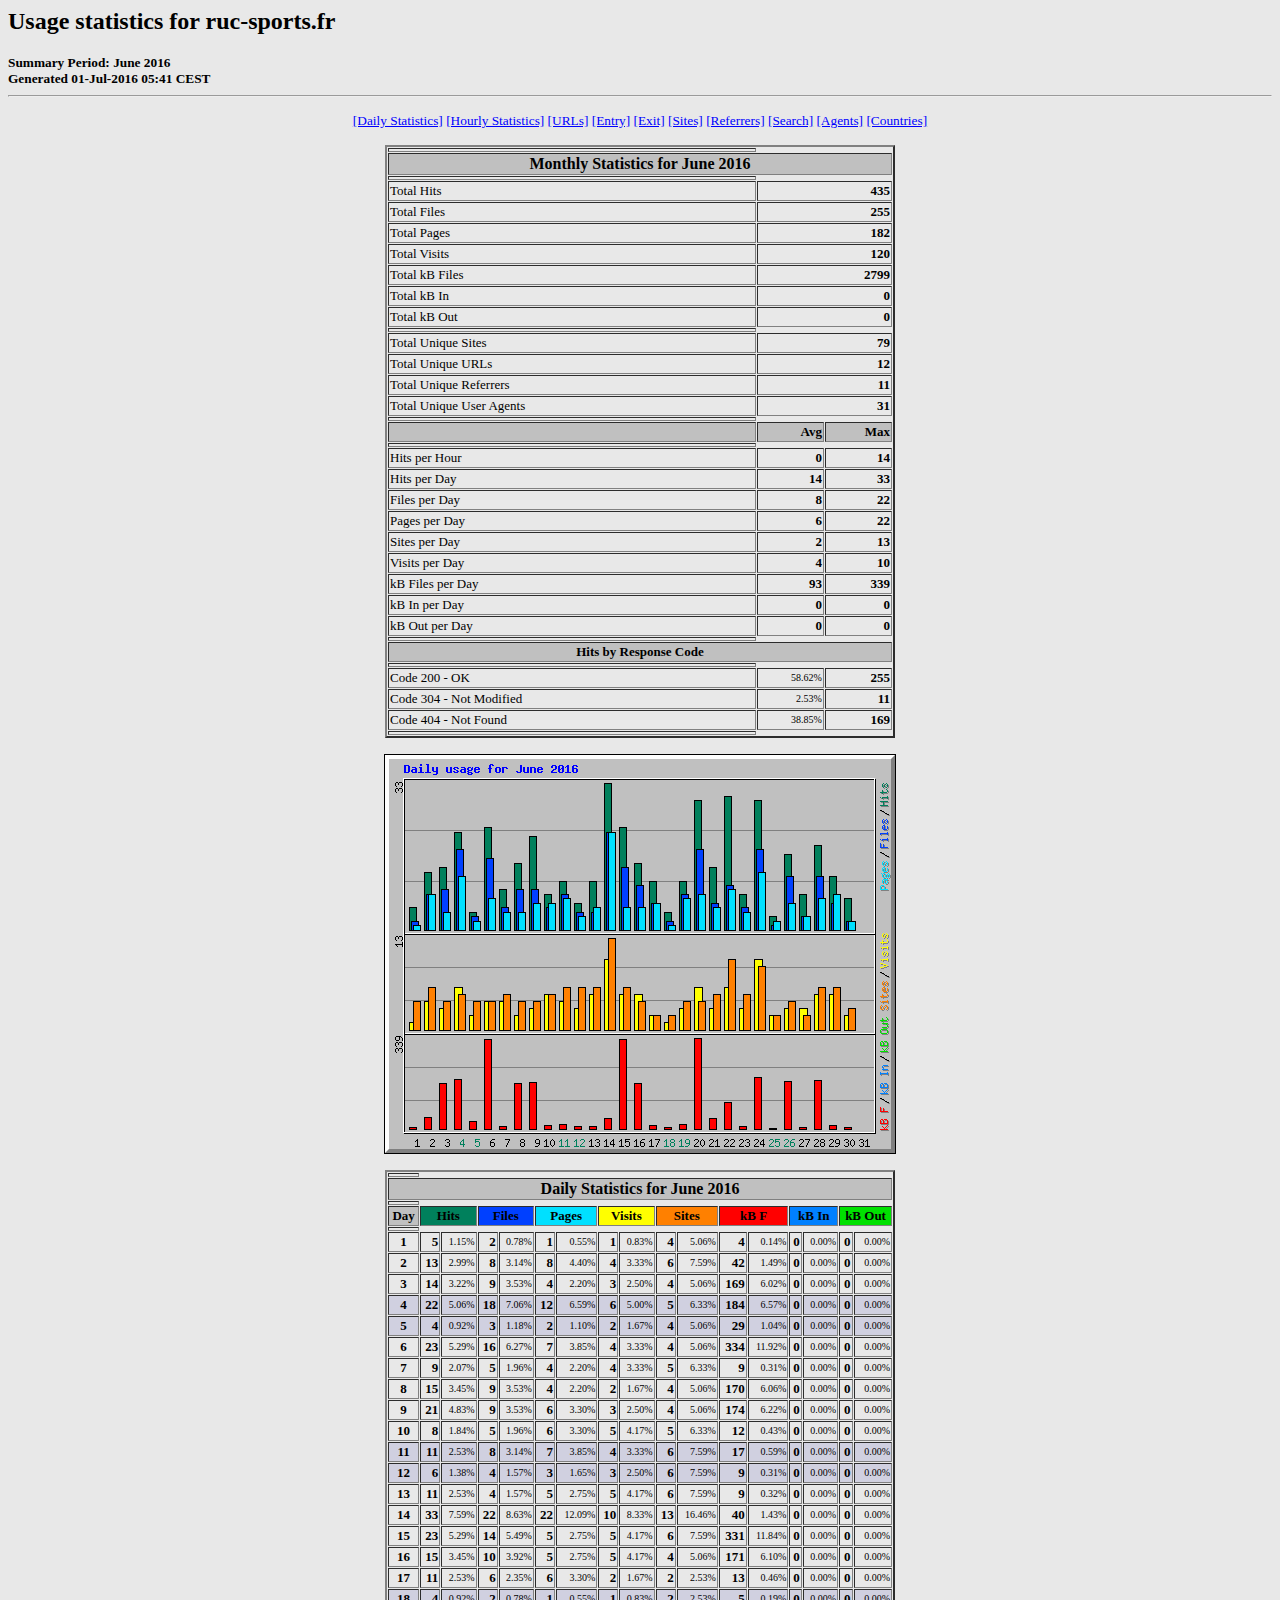
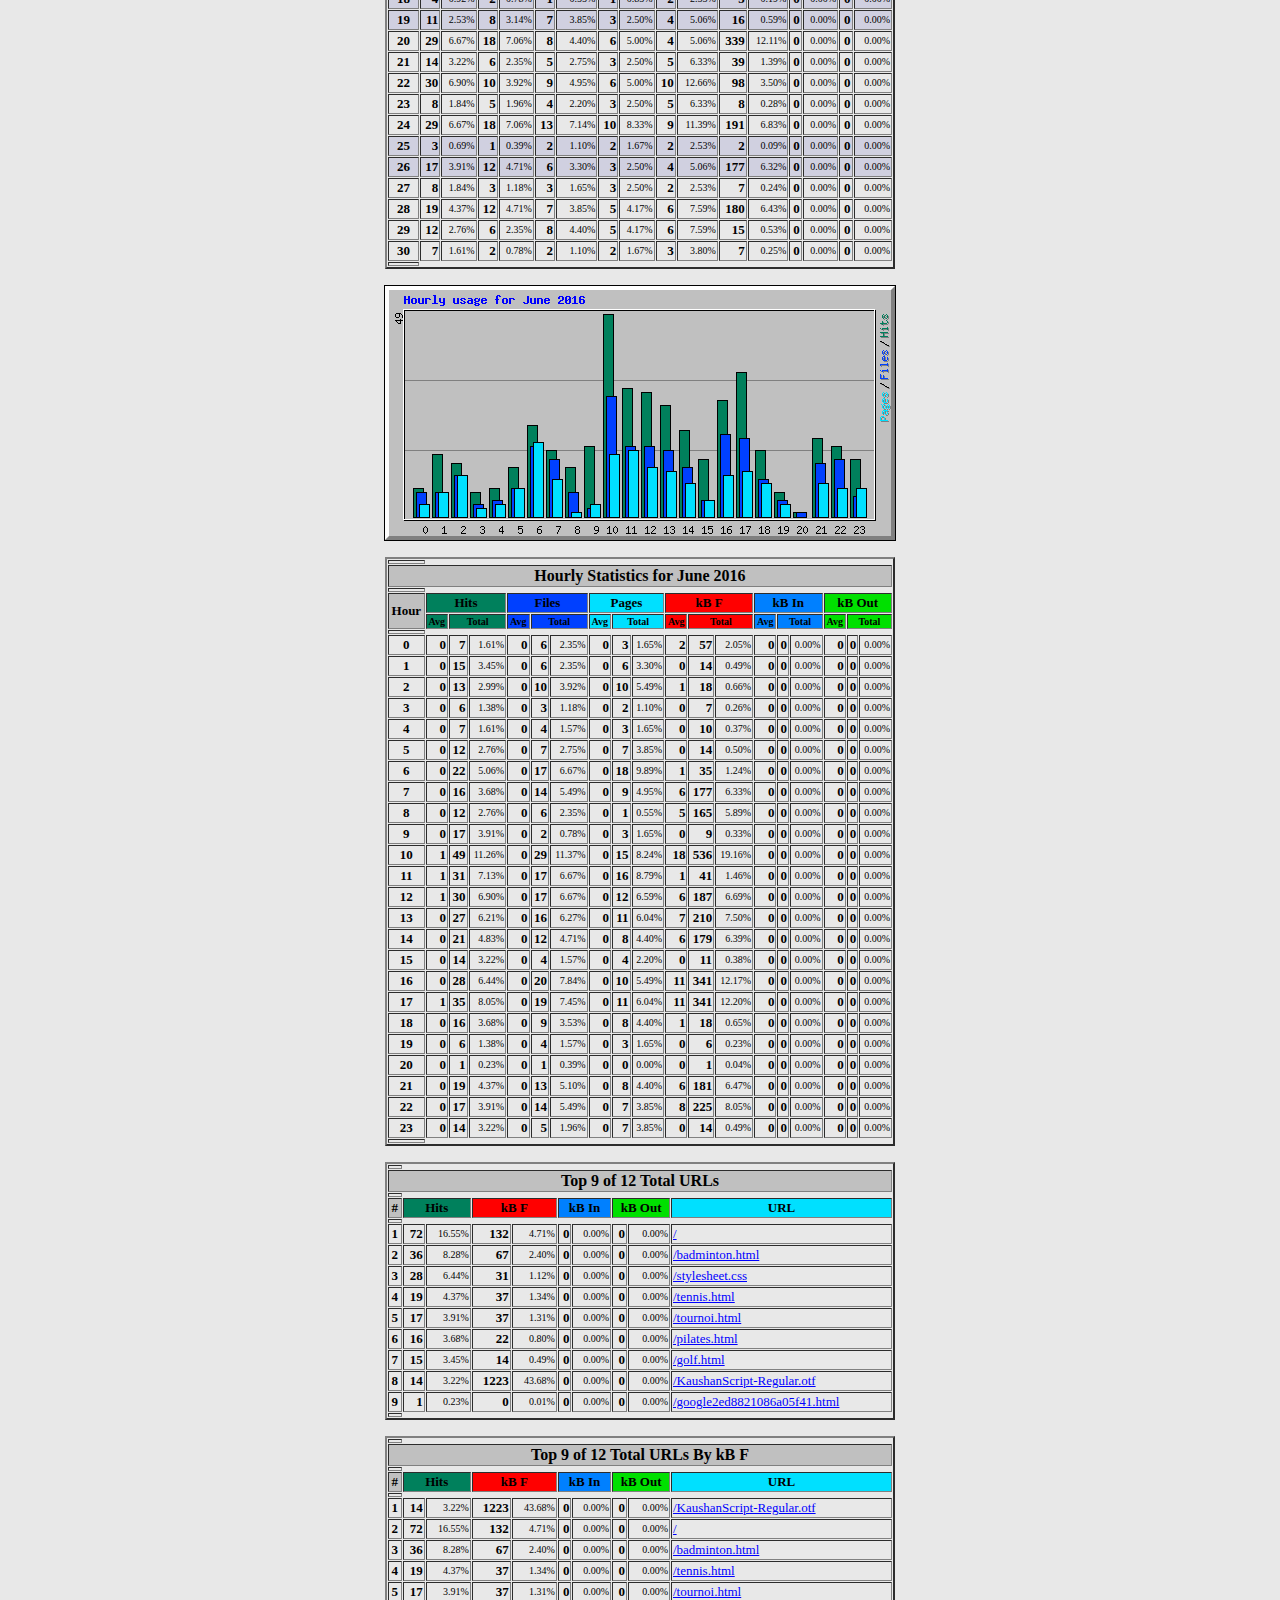
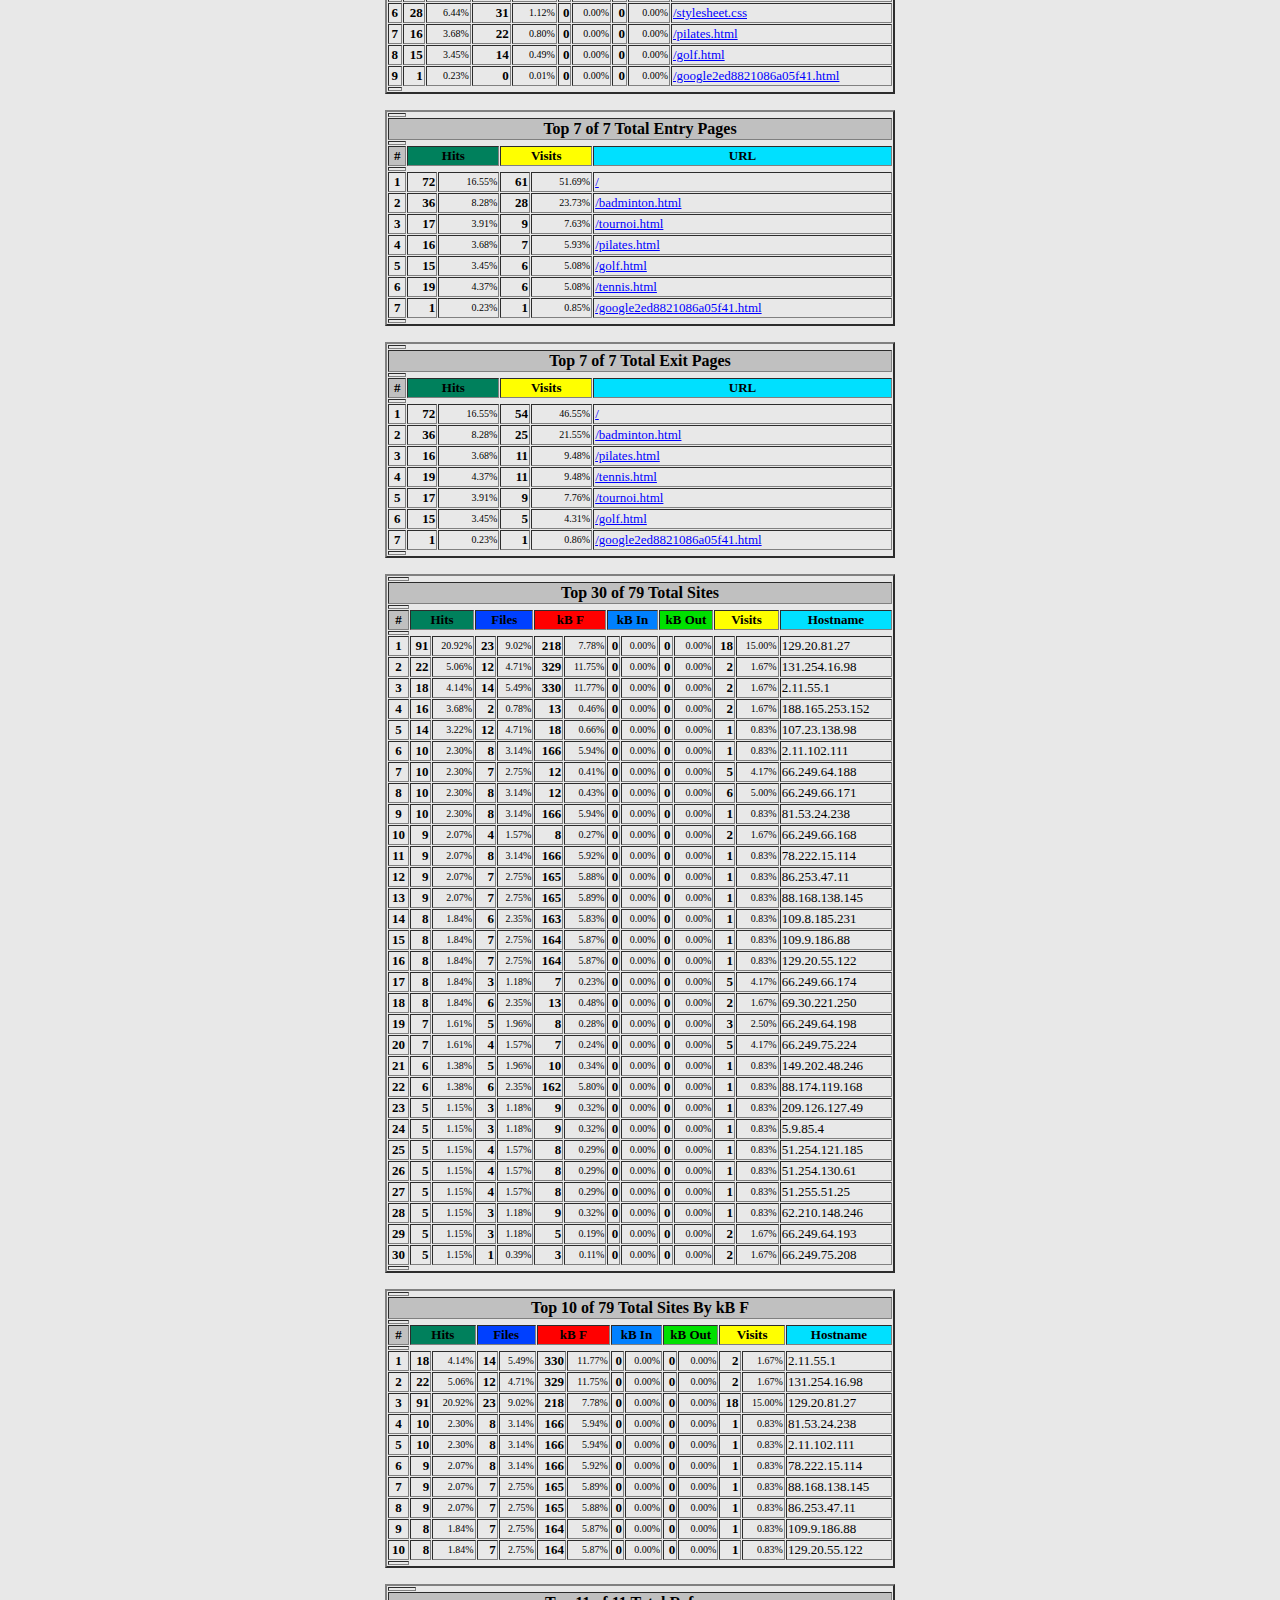
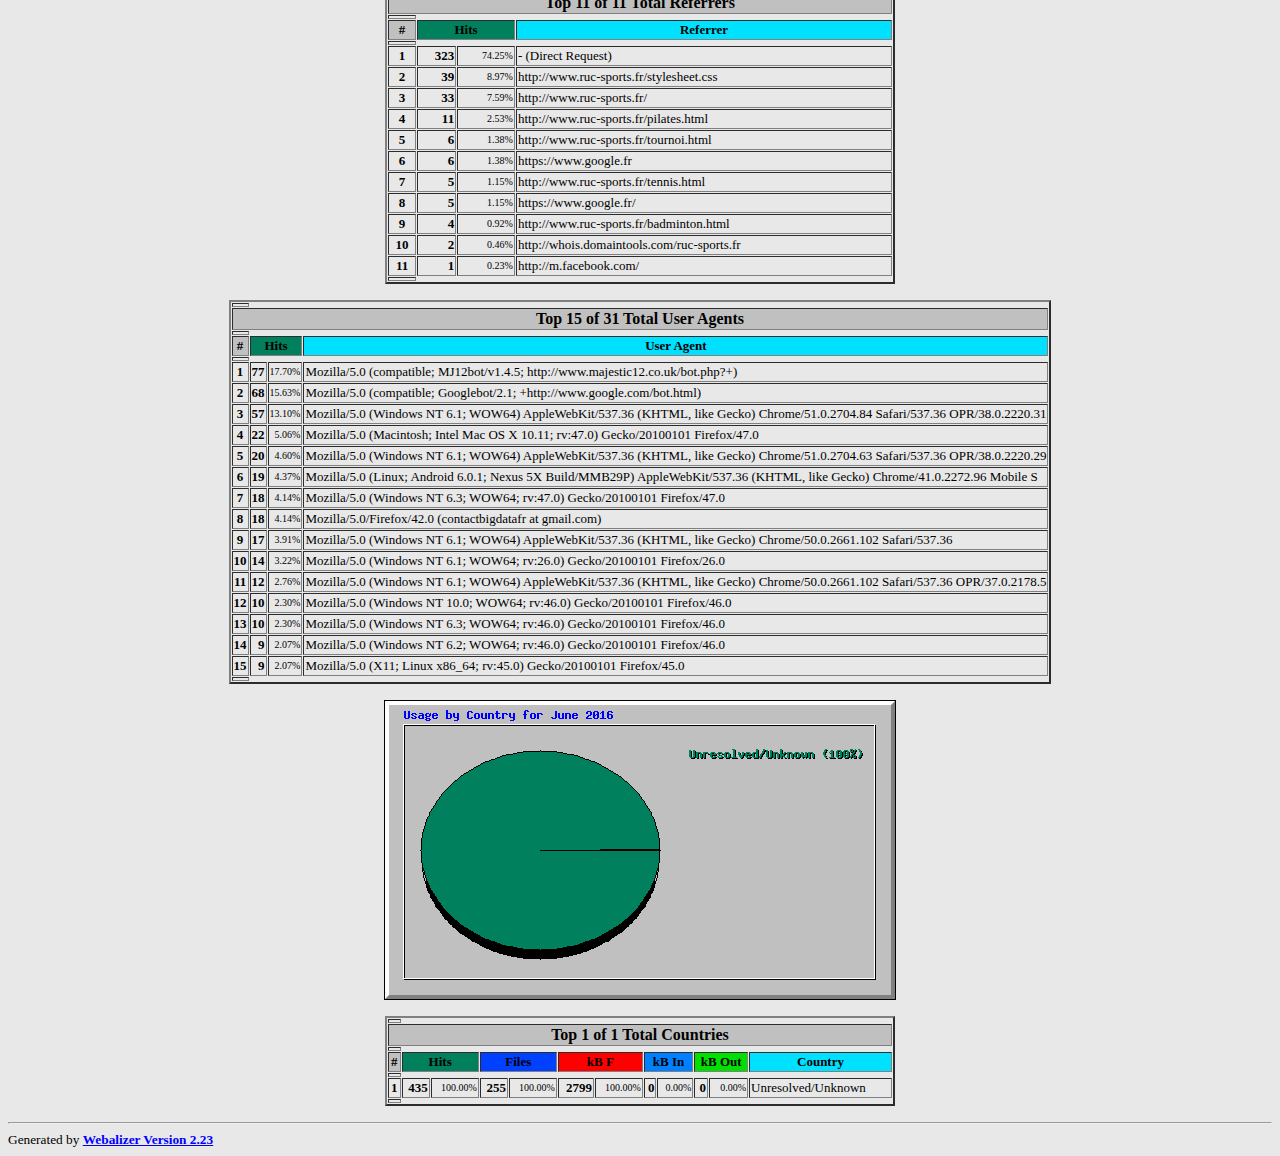
<file: stats/usage_201606.html>
<!DOCTYPE HTML PUBLIC "-//W3C//DTD HTML 4.0 Transitional//EN">

<!-- Generated by The Webalizer  Ver. 2.23-05 -->
<!--                                          -->
<!-- Copyright 1997-2011  Bradford L. Barrett -->
<!--                                          -->
<!-- Distributed under the GNU GPL  Version 2 -->
<!--        Full text may be found at:        -->
<!--         http://www.webalizer.org         -->
<!--                                          -->
<!--  Give the power back to the programmers  -->
<!--   Support the Free Software Foundation   -->
<!--           (http://www.fsf.org)           -->
<!--                                          -->
<!-- *** Generated: 01-Jul-2016 05:41 CEST *** -->

<HTML lang="en">
<HEAD>
 <TITLE>Usage statistics for ruc-sports.fr - June 2016</TITLE>
</HEAD>

<BODY BGCOLOR="#E8E8E8" TEXT="#000000" LINK="#0000FF" VLINK="#FF0000">
<H2>Usage statistics for ruc-sports.fr</H2>
<SMALL><STRONG>
Summary Period: June 2016<BR>
Generated 01-Jul-2016 05:41 CEST<BR>
</STRONG></SMALL>
<CENTER>
<HR>
<P>
<SMALL>
<A HREF="#DAYSTATS">[Daily Statistics]</A>
<A HREF="#HOURSTATS">[Hourly Statistics]</A>
<A HREF="#TOPURLS">[URLs]</A>
<A HREF="#TOPENTRY">[Entry]</A>
<A HREF="#TOPEXIT">[Exit]</A>
<A HREF="#TOPSITES">[Sites]</A>
<A HREF="#TOPREFS">[Referrers]</A>
<A HREF="#TOPSEARCH">[Search]</A>
<A HREF="#TOPAGENTS">[Agents]</A>
<A HREF="#TOPCTRYS">[Countries]</A>
</SMALL>
<P>
<TABLE WIDTH=510 BORDER=2 CELLSPACING=1 CELLPADDING=1>
<TR><TH HEIGHT=4></TH></TR>
<TR><TH COLSPAN=3 ALIGN=center BGCOLOR="#C0C0C0">Monthly Statistics for June 2016</TH></TR>
<TR><TH HEIGHT=4></TH></TR>
<TR><TD WIDTH=380><FONT SIZE="-1">Total Hits</FONT></TD>
<TD ALIGN=right COLSPAN=2><FONT SIZE="-1"><B>435</B></FONT></TD></TR>
<TR><TD WIDTH=380><FONT SIZE="-1">Total Files</FONT></TD>
<TD ALIGN=right COLSPAN=2><FONT SIZE="-1"><B>255</B></FONT></TD></TR>
<TR><TD WIDTH=380><FONT SIZE="-1">Total Pages</FONT></TD>
<TD ALIGN=right COLSPAN=2><FONT SIZE="-1"><B>182</B></FONT></TD></TR>
<TR><TD WIDTH=380><FONT SIZE="-1">Total Visits</FONT></TD>
<TD ALIGN=right COLSPAN=2><FONT SIZE="-1"><B>120</B></FONT></TD></TR>
<TR><TD WIDTH=380><FONT SIZE="-1">Total kB Files</FONT></TD>
<TD ALIGN=right COLSPAN=2><FONT SIZE="-1"><B>2799</B></FONT></TD></TR>
<TR><TD WIDTH=380><FONT SIZE="-1">Total kB In</FONT></TD>
<TD ALIGN=right COLSPAN=2><FONT SIZE="-1"><B>0</B></FONT></TD></TR>
<TR><TD WIDTH=380><FONT SIZE="-1">Total kB Out</FONT></TD>
<TD ALIGN=right COLSPAN=2><FONT SIZE="-1"><B>0</B></FONT></TD></TR>
<TR><TH HEIGHT=4></TH></TR>
<TR><TD WIDTH=380><FONT SIZE="-1">Total Unique Sites</FONT></TD>
<TD ALIGN=right COLSPAN=2><FONT SIZE="-1"><B>79</B></FONT></TD></TR>
<TR><TD WIDTH=380><FONT SIZE="-1">Total Unique URLs</FONT></TD>
<TD ALIGN=right COLSPAN=2><FONT SIZE="-1"><B>12</B></FONT></TD></TR>
<TR><TD WIDTH=380><FONT SIZE="-1">Total Unique Referrers</FONT></TD>
<TD ALIGN=right COLSPAN=2><FONT SIZE="-1"><B>11</B></FONT></TD></TR>
<TR><TD WIDTH=380><FONT SIZE="-1">Total Unique User Agents</FONT></TD>
<TD ALIGN=right COLSPAN=2><FONT SIZE="-1"><B>31</B></FONT></TD></TR>
<TR><TH HEIGHT=4></TH></TR>
<TR><TH WIDTH=380 BGCOLOR="#C0C0C0"><FONT SIZE=-1 COLOR="#C0C0C0">.</FONT></TH>
<TH WIDTH=65 BGCOLOR="#C0C0C0" ALIGN=right><FONT SIZE=-1>Avg </FONT></TH>
<TH WIDTH=65 BGCOLOR="#C0C0C0" ALIGN=right><FONT SIZE=-1>Max </FONT></TH></TR>
<TR><TH HEIGHT=4></TH></TR>
<TR><TD><FONT SIZE="-1">Hits per Hour</FONT></TD>
<TD ALIGN=right WIDTH=65><FONT SIZE="-1"><B>0</B></FONT></TD>
<TD WIDTH=65 ALIGN=right><FONT SIZE=-1><B>14</B></FONT></TD></TR>
<TR><TD><FONT SIZE="-1">Hits per Day</FONT></TD>
<TD ALIGN=right WIDTH=65><FONT SIZE="-1"><B>14</B></FONT></TD>
<TD WIDTH=65 ALIGN=right><FONT SIZE=-1><B>33</B></FONT></TD></TR>
<TR><TD><FONT SIZE="-1">Files per Day</FONT></TD>
<TD ALIGN=right WIDTH=65><FONT SIZE="-1"><B>8</B></FONT></TD>
<TD WIDTH=65 ALIGN=right><FONT SIZE=-1><B>22</B></FONT></TD></TR>
<TR><TD><FONT SIZE="-1">Pages per Day</FONT></TD>
<TD ALIGN=right WIDTH=65><FONT SIZE="-1"><B>6</B></FONT></TD>
<TD WIDTH=65 ALIGN=right><FONT SIZE=-1><B>22</B></FONT></TD></TR>
<TR><TD><FONT SIZE="-1">Sites per Day</FONT></TD>
<TD ALIGN=right WIDTH=65><FONT SIZE="-1"><B>2</B></FONT></TD>
<TD WIDTH=65 ALIGN=right><FONT SIZE=-1><B>13</B></FONT></TD></TR>
<TR><TD><FONT SIZE="-1">Visits per Day</FONT></TD>
<TD ALIGN=right WIDTH=65><FONT SIZE="-1"><B>4</B></FONT></TD>
<TD WIDTH=65 ALIGN=right><FONT SIZE=-1><B>10</B></FONT></TD></TR>
<TR><TD><FONT SIZE="-1">kB Files per Day</FONT></TD>
<TD ALIGN=right WIDTH=65><FONT SIZE="-1"><B>93</B></FONT></TD>
<TD WIDTH=65 ALIGN=right><FONT SIZE=-1><B>339</B></FONT></TD></TR>
<TR><TD><FONT SIZE="-1">kB In per Day</FONT></TD>
<TD ALIGN=right WIDTH=65><FONT SIZE="-1"><B>0</B></FONT></TD>
<TD WIDTH=65 ALIGN=right><FONT SIZE=-1><B>0</B></FONT></TD></TR>
<TR><TD><FONT SIZE="-1">kB Out per Day</FONT></TD>
<TD ALIGN=right WIDTH=65><FONT SIZE="-1"><B>0</B></FONT></TD>
<TD WIDTH=65 ALIGN=right><FONT SIZE=-1><B>0</B></FONT></TD></TR>
<TR><TH HEIGHT=4></TH></TR>
<TR><TH COLSPAN=3 ALIGN=center BGCOLOR="#C0C0C0">
<FONT SIZE="-1">Hits by Response Code</FONT></TH></TR>
<TR><TH HEIGHT=4></TH></TR>
<TR><TD><FONT SIZE="-1">Code 200 - OK</FONT></TD>
<TD ALIGN=right><FONT SIZE="-2">58.62%</FONT></TD>
<TD ALIGN=right><FONT SIZE="-1"><B>255</B></FONT></TD></TR>
<TR><TD><FONT SIZE="-1">Code 304 - Not Modified</FONT></TD>
<TD ALIGN=right><FONT SIZE="-2">2.53%</FONT></TD>
<TD ALIGN=right><FONT SIZE="-1"><B>11</B></FONT></TD></TR>
<TR><TD><FONT SIZE="-1">Code 404 - Not Found</FONT></TD>
<TD ALIGN=right><FONT SIZE="-2">38.85%</FONT></TD>
<TD ALIGN=right><FONT SIZE="-1"><B>169</B></FONT></TD></TR>
<TR><TH HEIGHT=4></TH></TR>
</TABLE>
<P>
<A NAME="DAYSTATS"></A>
<IMG SRC="daily_usage_201606.png" ALT="Daily usage for June 2016" HEIGHT=400 WIDTH=512><P>
<TABLE WIDTH=510 BORDER=2 CELLSPACING=1 CELLPADDING=1>
<TR><TH HEIGHT=4></TH></TR>
<TR><TH BGCOLOR="#C0C0C0" COLSPAN=17 ALIGN=center>Daily Statistics for June 2016</TH></TR>
<TR><TH HEIGHT=4></TH></TR>
<TR><TH ALIGN=center BGCOLOR="#C0C0C0"><FONT SIZE="-1">Day</FONT></TH>
<TH ALIGN=center BGCOLOR="#00805c" COLSPAN=2><FONT SIZE="-1">Hits</FONT></TH>
<TH ALIGN=center BGCOLOR="#0040ff" COLSPAN=2><FONT SIZE="-1">Files</FONT></TH>
<TH ALIGN=center BGCOLOR="#00e0ff" COLSPAN=2><FONT SIZE="-1">Pages</FONT></TH>
<TH ALIGN=center BGCOLOR="#ffff00" COLSPAN=2><FONT SIZE="-1">Visits</FONT></TH>
<TH ALIGN=center BGCOLOR="#ff8000" COLSPAN=2><FONT SIZE="-1">Sites</FONT></TH>
<TH ALIGN=center BGCOLOR="#ff0000" COLSPAN=2><FONT SIZE="-1">kB F</FONT></TH>
<TH ALIGN=center BGCOLOR="#0080ff" COLSPAN=2><FONT SIZE="-1">kB In</FONT></TH>
<TH ALIGN=center BGCOLOR="#00e000" COLSPAN=2><FONT SIZE="-1">kB Out</FONT></TH></TR>
<TR><TH HEIGHT=4></TH></TR>
<TR><TD ALIGN=center><FONT SIZE="-1"><B>1</B></FONT></TD>
<TD ALIGN=right><FONT SIZE="-1"><B>5</B></FONT></TD>
<TD ALIGN=right><FONT SIZE="-2">1.15%</FONT></TD>
<TD ALIGN=right><FONT SIZE="-1"><B>2</B></FONT></TD>
<TD ALIGN=right><FONT SIZE="-2">0.78%</FONT></TD>
<TD ALIGN=right><FONT SIZE="-1"><B>1</B></FONT></TD>
<TD ALIGN=right><FONT SIZE="-2">0.55%</FONT></TD>
<TD ALIGN=right><FONT SIZE="-1"><B>1</B></FONT></TD>
<TD ALIGN=right><FONT SIZE="-2">0.83%</FONT></TD>
<TD ALIGN=right><FONT SIZE="-1"><B>4</B></FONT></TD>
<TD ALIGN=right><FONT SIZE="-2">5.06%</FONT></TD>
<TD ALIGN=right><FONT SIZE="-1"><B>4</B></FONT></TD>
<TD ALIGN=right><FONT SIZE="-2">0.14%</FONT></TD>
<TD ALIGN=right><FONT SIZE="-1"><B>0</B></FONT></TD>
<TD ALIGN=right><FONT SIZE="-2">0.00%</FONT></TD>
<TD ALIGN=right><FONT SIZE="-1"><B>0</B></FONT></TD>
<TD ALIGN=right><FONT SIZE="-2">0.00%</FONT></TD></TR>
<TR><TD ALIGN=center><FONT SIZE="-1"><B>2</B></FONT></TD>
<TD ALIGN=right><FONT SIZE="-1"><B>13</B></FONT></TD>
<TD ALIGN=right><FONT SIZE="-2">2.99%</FONT></TD>
<TD ALIGN=right><FONT SIZE="-1"><B>8</B></FONT></TD>
<TD ALIGN=right><FONT SIZE="-2">3.14%</FONT></TD>
<TD ALIGN=right><FONT SIZE="-1"><B>8</B></FONT></TD>
<TD ALIGN=right><FONT SIZE="-2">4.40%</FONT></TD>
<TD ALIGN=right><FONT SIZE="-1"><B>4</B></FONT></TD>
<TD ALIGN=right><FONT SIZE="-2">3.33%</FONT></TD>
<TD ALIGN=right><FONT SIZE="-1"><B>6</B></FONT></TD>
<TD ALIGN=right><FONT SIZE="-2">7.59%</FONT></TD>
<TD ALIGN=right><FONT SIZE="-1"><B>42</B></FONT></TD>
<TD ALIGN=right><FONT SIZE="-2">1.49%</FONT></TD>
<TD ALIGN=right><FONT SIZE="-1"><B>0</B></FONT></TD>
<TD ALIGN=right><FONT SIZE="-2">0.00%</FONT></TD>
<TD ALIGN=right><FONT SIZE="-1"><B>0</B></FONT></TD>
<TD ALIGN=right><FONT SIZE="-2">0.00%</FONT></TD></TR>
<TR><TD ALIGN=center><FONT SIZE="-1"><B>3</B></FONT></TD>
<TD ALIGN=right><FONT SIZE="-1"><B>14</B></FONT></TD>
<TD ALIGN=right><FONT SIZE="-2">3.22%</FONT></TD>
<TD ALIGN=right><FONT SIZE="-1"><B>9</B></FONT></TD>
<TD ALIGN=right><FONT SIZE="-2">3.53%</FONT></TD>
<TD ALIGN=right><FONT SIZE="-1"><B>4</B></FONT></TD>
<TD ALIGN=right><FONT SIZE="-2">2.20%</FONT></TD>
<TD ALIGN=right><FONT SIZE="-1"><B>3</B></FONT></TD>
<TD ALIGN=right><FONT SIZE="-2">2.50%</FONT></TD>
<TD ALIGN=right><FONT SIZE="-1"><B>4</B></FONT></TD>
<TD ALIGN=right><FONT SIZE="-2">5.06%</FONT></TD>
<TD ALIGN=right><FONT SIZE="-1"><B>169</B></FONT></TD>
<TD ALIGN=right><FONT SIZE="-2">6.02%</FONT></TD>
<TD ALIGN=right><FONT SIZE="-1"><B>0</B></FONT></TD>
<TD ALIGN=right><FONT SIZE="-2">0.00%</FONT></TD>
<TD ALIGN=right><FONT SIZE="-1"><B>0</B></FONT></TD>
<TD ALIGN=right><FONT SIZE="-2">0.00%</FONT></TD></TR>
<TR BGCOLOR="#D0D0E0"><TD ALIGN=center><FONT SIZE="-1"><B>4</B></FONT></TD>
<TD ALIGN=right><FONT SIZE="-1"><B>22</B></FONT></TD>
<TD ALIGN=right><FONT SIZE="-2">5.06%</FONT></TD>
<TD ALIGN=right><FONT SIZE="-1"><B>18</B></FONT></TD>
<TD ALIGN=right><FONT SIZE="-2">7.06%</FONT></TD>
<TD ALIGN=right><FONT SIZE="-1"><B>12</B></FONT></TD>
<TD ALIGN=right><FONT SIZE="-2">6.59%</FONT></TD>
<TD ALIGN=right><FONT SIZE="-1"><B>6</B></FONT></TD>
<TD ALIGN=right><FONT SIZE="-2">5.00%</FONT></TD>
<TD ALIGN=right><FONT SIZE="-1"><B>5</B></FONT></TD>
<TD ALIGN=right><FONT SIZE="-2">6.33%</FONT></TD>
<TD ALIGN=right><FONT SIZE="-1"><B>184</B></FONT></TD>
<TD ALIGN=right><FONT SIZE="-2">6.57%</FONT></TD>
<TD ALIGN=right><FONT SIZE="-1"><B>0</B></FONT></TD>
<TD ALIGN=right><FONT SIZE="-2">0.00%</FONT></TD>
<TD ALIGN=right><FONT SIZE="-1"><B>0</B></FONT></TD>
<TD ALIGN=right><FONT SIZE="-2">0.00%</FONT></TD></TR>
<TR BGCOLOR="#D0D0E0"><TD ALIGN=center><FONT SIZE="-1"><B>5</B></FONT></TD>
<TD ALIGN=right><FONT SIZE="-1"><B>4</B></FONT></TD>
<TD ALIGN=right><FONT SIZE="-2">0.92%</FONT></TD>
<TD ALIGN=right><FONT SIZE="-1"><B>3</B></FONT></TD>
<TD ALIGN=right><FONT SIZE="-2">1.18%</FONT></TD>
<TD ALIGN=right><FONT SIZE="-1"><B>2</B></FONT></TD>
<TD ALIGN=right><FONT SIZE="-2">1.10%</FONT></TD>
<TD ALIGN=right><FONT SIZE="-1"><B>2</B></FONT></TD>
<TD ALIGN=right><FONT SIZE="-2">1.67%</FONT></TD>
<TD ALIGN=right><FONT SIZE="-1"><B>4</B></FONT></TD>
<TD ALIGN=right><FONT SIZE="-2">5.06%</FONT></TD>
<TD ALIGN=right><FONT SIZE="-1"><B>29</B></FONT></TD>
<TD ALIGN=right><FONT SIZE="-2">1.04%</FONT></TD>
<TD ALIGN=right><FONT SIZE="-1"><B>0</B></FONT></TD>
<TD ALIGN=right><FONT SIZE="-2">0.00%</FONT></TD>
<TD ALIGN=right><FONT SIZE="-1"><B>0</B></FONT></TD>
<TD ALIGN=right><FONT SIZE="-2">0.00%</FONT></TD></TR>
<TR><TD ALIGN=center><FONT SIZE="-1"><B>6</B></FONT></TD>
<TD ALIGN=right><FONT SIZE="-1"><B>23</B></FONT></TD>
<TD ALIGN=right><FONT SIZE="-2">5.29%</FONT></TD>
<TD ALIGN=right><FONT SIZE="-1"><B>16</B></FONT></TD>
<TD ALIGN=right><FONT SIZE="-2">6.27%</FONT></TD>
<TD ALIGN=right><FONT SIZE="-1"><B>7</B></FONT></TD>
<TD ALIGN=right><FONT SIZE="-2">3.85%</FONT></TD>
<TD ALIGN=right><FONT SIZE="-1"><B>4</B></FONT></TD>
<TD ALIGN=right><FONT SIZE="-2">3.33%</FONT></TD>
<TD ALIGN=right><FONT SIZE="-1"><B>4</B></FONT></TD>
<TD ALIGN=right><FONT SIZE="-2">5.06%</FONT></TD>
<TD ALIGN=right><FONT SIZE="-1"><B>334</B></FONT></TD>
<TD ALIGN=right><FONT SIZE="-2">11.92%</FONT></TD>
<TD ALIGN=right><FONT SIZE="-1"><B>0</B></FONT></TD>
<TD ALIGN=right><FONT SIZE="-2">0.00%</FONT></TD>
<TD ALIGN=right><FONT SIZE="-1"><B>0</B></FONT></TD>
<TD ALIGN=right><FONT SIZE="-2">0.00%</FONT></TD></TR>
<TR><TD ALIGN=center><FONT SIZE="-1"><B>7</B></FONT></TD>
<TD ALIGN=right><FONT SIZE="-1"><B>9</B></FONT></TD>
<TD ALIGN=right><FONT SIZE="-2">2.07%</FONT></TD>
<TD ALIGN=right><FONT SIZE="-1"><B>5</B></FONT></TD>
<TD ALIGN=right><FONT SIZE="-2">1.96%</FONT></TD>
<TD ALIGN=right><FONT SIZE="-1"><B>4</B></FONT></TD>
<TD ALIGN=right><FONT SIZE="-2">2.20%</FONT></TD>
<TD ALIGN=right><FONT SIZE="-1"><B>4</B></FONT></TD>
<TD ALIGN=right><FONT SIZE="-2">3.33%</FONT></TD>
<TD ALIGN=right><FONT SIZE="-1"><B>5</B></FONT></TD>
<TD ALIGN=right><FONT SIZE="-2">6.33%</FONT></TD>
<TD ALIGN=right><FONT SIZE="-1"><B>9</B></FONT></TD>
<TD ALIGN=right><FONT SIZE="-2">0.31%</FONT></TD>
<TD ALIGN=right><FONT SIZE="-1"><B>0</B></FONT></TD>
<TD ALIGN=right><FONT SIZE="-2">0.00%</FONT></TD>
<TD ALIGN=right><FONT SIZE="-1"><B>0</B></FONT></TD>
<TD ALIGN=right><FONT SIZE="-2">0.00%</FONT></TD></TR>
<TR><TD ALIGN=center><FONT SIZE="-1"><B>8</B></FONT></TD>
<TD ALIGN=right><FONT SIZE="-1"><B>15</B></FONT></TD>
<TD ALIGN=right><FONT SIZE="-2">3.45%</FONT></TD>
<TD ALIGN=right><FONT SIZE="-1"><B>9</B></FONT></TD>
<TD ALIGN=right><FONT SIZE="-2">3.53%</FONT></TD>
<TD ALIGN=right><FONT SIZE="-1"><B>4</B></FONT></TD>
<TD ALIGN=right><FONT SIZE="-2">2.20%</FONT></TD>
<TD ALIGN=right><FONT SIZE="-1"><B>2</B></FONT></TD>
<TD ALIGN=right><FONT SIZE="-2">1.67%</FONT></TD>
<TD ALIGN=right><FONT SIZE="-1"><B>4</B></FONT></TD>
<TD ALIGN=right><FONT SIZE="-2">5.06%</FONT></TD>
<TD ALIGN=right><FONT SIZE="-1"><B>170</B></FONT></TD>
<TD ALIGN=right><FONT SIZE="-2">6.06%</FONT></TD>
<TD ALIGN=right><FONT SIZE="-1"><B>0</B></FONT></TD>
<TD ALIGN=right><FONT SIZE="-2">0.00%</FONT></TD>
<TD ALIGN=right><FONT SIZE="-1"><B>0</B></FONT></TD>
<TD ALIGN=right><FONT SIZE="-2">0.00%</FONT></TD></TR>
<TR><TD ALIGN=center><FONT SIZE="-1"><B>9</B></FONT></TD>
<TD ALIGN=right><FONT SIZE="-1"><B>21</B></FONT></TD>
<TD ALIGN=right><FONT SIZE="-2">4.83%</FONT></TD>
<TD ALIGN=right><FONT SIZE="-1"><B>9</B></FONT></TD>
<TD ALIGN=right><FONT SIZE="-2">3.53%</FONT></TD>
<TD ALIGN=right><FONT SIZE="-1"><B>6</B></FONT></TD>
<TD ALIGN=right><FONT SIZE="-2">3.30%</FONT></TD>
<TD ALIGN=right><FONT SIZE="-1"><B>3</B></FONT></TD>
<TD ALIGN=right><FONT SIZE="-2">2.50%</FONT></TD>
<TD ALIGN=right><FONT SIZE="-1"><B>4</B></FONT></TD>
<TD ALIGN=right><FONT SIZE="-2">5.06%</FONT></TD>
<TD ALIGN=right><FONT SIZE="-1"><B>174</B></FONT></TD>
<TD ALIGN=right><FONT SIZE="-2">6.22%</FONT></TD>
<TD ALIGN=right><FONT SIZE="-1"><B>0</B></FONT></TD>
<TD ALIGN=right><FONT SIZE="-2">0.00%</FONT></TD>
<TD ALIGN=right><FONT SIZE="-1"><B>0</B></FONT></TD>
<TD ALIGN=right><FONT SIZE="-2">0.00%</FONT></TD></TR>
<TR><TD ALIGN=center><FONT SIZE="-1"><B>10</B></FONT></TD>
<TD ALIGN=right><FONT SIZE="-1"><B>8</B></FONT></TD>
<TD ALIGN=right><FONT SIZE="-2">1.84%</FONT></TD>
<TD ALIGN=right><FONT SIZE="-1"><B>5</B></FONT></TD>
<TD ALIGN=right><FONT SIZE="-2">1.96%</FONT></TD>
<TD ALIGN=right><FONT SIZE="-1"><B>6</B></FONT></TD>
<TD ALIGN=right><FONT SIZE="-2">3.30%</FONT></TD>
<TD ALIGN=right><FONT SIZE="-1"><B>5</B></FONT></TD>
<TD ALIGN=right><FONT SIZE="-2">4.17%</FONT></TD>
<TD ALIGN=right><FONT SIZE="-1"><B>5</B></FONT></TD>
<TD ALIGN=right><FONT SIZE="-2">6.33%</FONT></TD>
<TD ALIGN=right><FONT SIZE="-1"><B>12</B></FONT></TD>
<TD ALIGN=right><FONT SIZE="-2">0.43%</FONT></TD>
<TD ALIGN=right><FONT SIZE="-1"><B>0</B></FONT></TD>
<TD ALIGN=right><FONT SIZE="-2">0.00%</FONT></TD>
<TD ALIGN=right><FONT SIZE="-1"><B>0</B></FONT></TD>
<TD ALIGN=right><FONT SIZE="-2">0.00%</FONT></TD></TR>
<TR BGCOLOR="#D0D0E0"><TD ALIGN=center><FONT SIZE="-1"><B>11</B></FONT></TD>
<TD ALIGN=right><FONT SIZE="-1"><B>11</B></FONT></TD>
<TD ALIGN=right><FONT SIZE="-2">2.53%</FONT></TD>
<TD ALIGN=right><FONT SIZE="-1"><B>8</B></FONT></TD>
<TD ALIGN=right><FONT SIZE="-2">3.14%</FONT></TD>
<TD ALIGN=right><FONT SIZE="-1"><B>7</B></FONT></TD>
<TD ALIGN=right><FONT SIZE="-2">3.85%</FONT></TD>
<TD ALIGN=right><FONT SIZE="-1"><B>4</B></FONT></TD>
<TD ALIGN=right><FONT SIZE="-2">3.33%</FONT></TD>
<TD ALIGN=right><FONT SIZE="-1"><B>6</B></FONT></TD>
<TD ALIGN=right><FONT SIZE="-2">7.59%</FONT></TD>
<TD ALIGN=right><FONT SIZE="-1"><B>17</B></FONT></TD>
<TD ALIGN=right><FONT SIZE="-2">0.59%</FONT></TD>
<TD ALIGN=right><FONT SIZE="-1"><B>0</B></FONT></TD>
<TD ALIGN=right><FONT SIZE="-2">0.00%</FONT></TD>
<TD ALIGN=right><FONT SIZE="-1"><B>0</B></FONT></TD>
<TD ALIGN=right><FONT SIZE="-2">0.00%</FONT></TD></TR>
<TR BGCOLOR="#D0D0E0"><TD ALIGN=center><FONT SIZE="-1"><B>12</B></FONT></TD>
<TD ALIGN=right><FONT SIZE="-1"><B>6</B></FONT></TD>
<TD ALIGN=right><FONT SIZE="-2">1.38%</FONT></TD>
<TD ALIGN=right><FONT SIZE="-1"><B>4</B></FONT></TD>
<TD ALIGN=right><FONT SIZE="-2">1.57%</FONT></TD>
<TD ALIGN=right><FONT SIZE="-1"><B>3</B></FONT></TD>
<TD ALIGN=right><FONT SIZE="-2">1.65%</FONT></TD>
<TD ALIGN=right><FONT SIZE="-1"><B>3</B></FONT></TD>
<TD ALIGN=right><FONT SIZE="-2">2.50%</FONT></TD>
<TD ALIGN=right><FONT SIZE="-1"><B>6</B></FONT></TD>
<TD ALIGN=right><FONT SIZE="-2">7.59%</FONT></TD>
<TD ALIGN=right><FONT SIZE="-1"><B>9</B></FONT></TD>
<TD ALIGN=right><FONT SIZE="-2">0.31%</FONT></TD>
<TD ALIGN=right><FONT SIZE="-1"><B>0</B></FONT></TD>
<TD ALIGN=right><FONT SIZE="-2">0.00%</FONT></TD>
<TD ALIGN=right><FONT SIZE="-1"><B>0</B></FONT></TD>
<TD ALIGN=right><FONT SIZE="-2">0.00%</FONT></TD></TR>
<TR><TD ALIGN=center><FONT SIZE="-1"><B>13</B></FONT></TD>
<TD ALIGN=right><FONT SIZE="-1"><B>11</B></FONT></TD>
<TD ALIGN=right><FONT SIZE="-2">2.53%</FONT></TD>
<TD ALIGN=right><FONT SIZE="-1"><B>4</B></FONT></TD>
<TD ALIGN=right><FONT SIZE="-2">1.57%</FONT></TD>
<TD ALIGN=right><FONT SIZE="-1"><B>5</B></FONT></TD>
<TD ALIGN=right><FONT SIZE="-2">2.75%</FONT></TD>
<TD ALIGN=right><FONT SIZE="-1"><B>5</B></FONT></TD>
<TD ALIGN=right><FONT SIZE="-2">4.17%</FONT></TD>
<TD ALIGN=right><FONT SIZE="-1"><B>6</B></FONT></TD>
<TD ALIGN=right><FONT SIZE="-2">7.59%</FONT></TD>
<TD ALIGN=right><FONT SIZE="-1"><B>9</B></FONT></TD>
<TD ALIGN=right><FONT SIZE="-2">0.32%</FONT></TD>
<TD ALIGN=right><FONT SIZE="-1"><B>0</B></FONT></TD>
<TD ALIGN=right><FONT SIZE="-2">0.00%</FONT></TD>
<TD ALIGN=right><FONT SIZE="-1"><B>0</B></FONT></TD>
<TD ALIGN=right><FONT SIZE="-2">0.00%</FONT></TD></TR>
<TR><TD ALIGN=center><FONT SIZE="-1"><B>14</B></FONT></TD>
<TD ALIGN=right><FONT SIZE="-1"><B>33</B></FONT></TD>
<TD ALIGN=right><FONT SIZE="-2">7.59%</FONT></TD>
<TD ALIGN=right><FONT SIZE="-1"><B>22</B></FONT></TD>
<TD ALIGN=right><FONT SIZE="-2">8.63%</FONT></TD>
<TD ALIGN=right><FONT SIZE="-1"><B>22</B></FONT></TD>
<TD ALIGN=right><FONT SIZE="-2">12.09%</FONT></TD>
<TD ALIGN=right><FONT SIZE="-1"><B>10</B></FONT></TD>
<TD ALIGN=right><FONT SIZE="-2">8.33%</FONT></TD>
<TD ALIGN=right><FONT SIZE="-1"><B>13</B></FONT></TD>
<TD ALIGN=right><FONT SIZE="-2">16.46%</FONT></TD>
<TD ALIGN=right><FONT SIZE="-1"><B>40</B></FONT></TD>
<TD ALIGN=right><FONT SIZE="-2">1.43%</FONT></TD>
<TD ALIGN=right><FONT SIZE="-1"><B>0</B></FONT></TD>
<TD ALIGN=right><FONT SIZE="-2">0.00%</FONT></TD>
<TD ALIGN=right><FONT SIZE="-1"><B>0</B></FONT></TD>
<TD ALIGN=right><FONT SIZE="-2">0.00%</FONT></TD></TR>
<TR><TD ALIGN=center><FONT SIZE="-1"><B>15</B></FONT></TD>
<TD ALIGN=right><FONT SIZE="-1"><B>23</B></FONT></TD>
<TD ALIGN=right><FONT SIZE="-2">5.29%</FONT></TD>
<TD ALIGN=right><FONT SIZE="-1"><B>14</B></FONT></TD>
<TD ALIGN=right><FONT SIZE="-2">5.49%</FONT></TD>
<TD ALIGN=right><FONT SIZE="-1"><B>5</B></FONT></TD>
<TD ALIGN=right><FONT SIZE="-2">2.75%</FONT></TD>
<TD ALIGN=right><FONT SIZE="-1"><B>5</B></FONT></TD>
<TD ALIGN=right><FONT SIZE="-2">4.17%</FONT></TD>
<TD ALIGN=right><FONT SIZE="-1"><B>6</B></FONT></TD>
<TD ALIGN=right><FONT SIZE="-2">7.59%</FONT></TD>
<TD ALIGN=right><FONT SIZE="-1"><B>331</B></FONT></TD>
<TD ALIGN=right><FONT SIZE="-2">11.84%</FONT></TD>
<TD ALIGN=right><FONT SIZE="-1"><B>0</B></FONT></TD>
<TD ALIGN=right><FONT SIZE="-2">0.00%</FONT></TD>
<TD ALIGN=right><FONT SIZE="-1"><B>0</B></FONT></TD>
<TD ALIGN=right><FONT SIZE="-2">0.00%</FONT></TD></TR>
<TR><TD ALIGN=center><FONT SIZE="-1"><B>16</B></FONT></TD>
<TD ALIGN=right><FONT SIZE="-1"><B>15</B></FONT></TD>
<TD ALIGN=right><FONT SIZE="-2">3.45%</FONT></TD>
<TD ALIGN=right><FONT SIZE="-1"><B>10</B></FONT></TD>
<TD ALIGN=right><FONT SIZE="-2">3.92%</FONT></TD>
<TD ALIGN=right><FONT SIZE="-1"><B>5</B></FONT></TD>
<TD ALIGN=right><FONT SIZE="-2">2.75%</FONT></TD>
<TD ALIGN=right><FONT SIZE="-1"><B>5</B></FONT></TD>
<TD ALIGN=right><FONT SIZE="-2">4.17%</FONT></TD>
<TD ALIGN=right><FONT SIZE="-1"><B>4</B></FONT></TD>
<TD ALIGN=right><FONT SIZE="-2">5.06%</FONT></TD>
<TD ALIGN=right><FONT SIZE="-1"><B>171</B></FONT></TD>
<TD ALIGN=right><FONT SIZE="-2">6.10%</FONT></TD>
<TD ALIGN=right><FONT SIZE="-1"><B>0</B></FONT></TD>
<TD ALIGN=right><FONT SIZE="-2">0.00%</FONT></TD>
<TD ALIGN=right><FONT SIZE="-1"><B>0</B></FONT></TD>
<TD ALIGN=right><FONT SIZE="-2">0.00%</FONT></TD></TR>
<TR><TD ALIGN=center><FONT SIZE="-1"><B>17</B></FONT></TD>
<TD ALIGN=right><FONT SIZE="-1"><B>11</B></FONT></TD>
<TD ALIGN=right><FONT SIZE="-2">2.53%</FONT></TD>
<TD ALIGN=right><FONT SIZE="-1"><B>6</B></FONT></TD>
<TD ALIGN=right><FONT SIZE="-2">2.35%</FONT></TD>
<TD ALIGN=right><FONT SIZE="-1"><B>6</B></FONT></TD>
<TD ALIGN=right><FONT SIZE="-2">3.30%</FONT></TD>
<TD ALIGN=right><FONT SIZE="-1"><B>2</B></FONT></TD>
<TD ALIGN=right><FONT SIZE="-2">1.67%</FONT></TD>
<TD ALIGN=right><FONT SIZE="-1"><B>2</B></FONT></TD>
<TD ALIGN=right><FONT SIZE="-2">2.53%</FONT></TD>
<TD ALIGN=right><FONT SIZE="-1"><B>13</B></FONT></TD>
<TD ALIGN=right><FONT SIZE="-2">0.46%</FONT></TD>
<TD ALIGN=right><FONT SIZE="-1"><B>0</B></FONT></TD>
<TD ALIGN=right><FONT SIZE="-2">0.00%</FONT></TD>
<TD ALIGN=right><FONT SIZE="-1"><B>0</B></FONT></TD>
<TD ALIGN=right><FONT SIZE="-2">0.00%</FONT></TD></TR>
<TR BGCOLOR="#D0D0E0"><TD ALIGN=center><FONT SIZE="-1"><B>18</B></FONT></TD>
<TD ALIGN=right><FONT SIZE="-1"><B>4</B></FONT></TD>
<TD ALIGN=right><FONT SIZE="-2">0.92%</FONT></TD>
<TD ALIGN=right><FONT SIZE="-1"><B>2</B></FONT></TD>
<TD ALIGN=right><FONT SIZE="-2">0.78%</FONT></TD>
<TD ALIGN=right><FONT SIZE="-1"><B>1</B></FONT></TD>
<TD ALIGN=right><FONT SIZE="-2">0.55%</FONT></TD>
<TD ALIGN=right><FONT SIZE="-1"><B>1</B></FONT></TD>
<TD ALIGN=right><FONT SIZE="-2">0.83%</FONT></TD>
<TD ALIGN=right><FONT SIZE="-1"><B>2</B></FONT></TD>
<TD ALIGN=right><FONT SIZE="-2">2.53%</FONT></TD>
<TD ALIGN=right><FONT SIZE="-1"><B>5</B></FONT></TD>
<TD ALIGN=right><FONT SIZE="-2">0.19%</FONT></TD>
<TD ALIGN=right><FONT SIZE="-1"><B>0</B></FONT></TD>
<TD ALIGN=right><FONT SIZE="-2">0.00%</FONT></TD>
<TD ALIGN=right><FONT SIZE="-1"><B>0</B></FONT></TD>
<TD ALIGN=right><FONT SIZE="-2">0.00%</FONT></TD></TR>
<TR BGCOLOR="#D0D0E0"><TD ALIGN=center><FONT SIZE="-1"><B>19</B></FONT></TD>
<TD ALIGN=right><FONT SIZE="-1"><B>11</B></FONT></TD>
<TD ALIGN=right><FONT SIZE="-2">2.53%</FONT></TD>
<TD ALIGN=right><FONT SIZE="-1"><B>8</B></FONT></TD>
<TD ALIGN=right><FONT SIZE="-2">3.14%</FONT></TD>
<TD ALIGN=right><FONT SIZE="-1"><B>7</B></FONT></TD>
<TD ALIGN=right><FONT SIZE="-2">3.85%</FONT></TD>
<TD ALIGN=right><FONT SIZE="-1"><B>3</B></FONT></TD>
<TD ALIGN=right><FONT SIZE="-2">2.50%</FONT></TD>
<TD ALIGN=right><FONT SIZE="-1"><B>4</B></FONT></TD>
<TD ALIGN=right><FONT SIZE="-2">5.06%</FONT></TD>
<TD ALIGN=right><FONT SIZE="-1"><B>16</B></FONT></TD>
<TD ALIGN=right><FONT SIZE="-2">0.59%</FONT></TD>
<TD ALIGN=right><FONT SIZE="-1"><B>0</B></FONT></TD>
<TD ALIGN=right><FONT SIZE="-2">0.00%</FONT></TD>
<TD ALIGN=right><FONT SIZE="-1"><B>0</B></FONT></TD>
<TD ALIGN=right><FONT SIZE="-2">0.00%</FONT></TD></TR>
<TR><TD ALIGN=center><FONT SIZE="-1"><B>20</B></FONT></TD>
<TD ALIGN=right><FONT SIZE="-1"><B>29</B></FONT></TD>
<TD ALIGN=right><FONT SIZE="-2">6.67%</FONT></TD>
<TD ALIGN=right><FONT SIZE="-1"><B>18</B></FONT></TD>
<TD ALIGN=right><FONT SIZE="-2">7.06%</FONT></TD>
<TD ALIGN=right><FONT SIZE="-1"><B>8</B></FONT></TD>
<TD ALIGN=right><FONT SIZE="-2">4.40%</FONT></TD>
<TD ALIGN=right><FONT SIZE="-1"><B>6</B></FONT></TD>
<TD ALIGN=right><FONT SIZE="-2">5.00%</FONT></TD>
<TD ALIGN=right><FONT SIZE="-1"><B>4</B></FONT></TD>
<TD ALIGN=right><FONT SIZE="-2">5.06%</FONT></TD>
<TD ALIGN=right><FONT SIZE="-1"><B>339</B></FONT></TD>
<TD ALIGN=right><FONT SIZE="-2">12.11%</FONT></TD>
<TD ALIGN=right><FONT SIZE="-1"><B>0</B></FONT></TD>
<TD ALIGN=right><FONT SIZE="-2">0.00%</FONT></TD>
<TD ALIGN=right><FONT SIZE="-1"><B>0</B></FONT></TD>
<TD ALIGN=right><FONT SIZE="-2">0.00%</FONT></TD></TR>
<TR><TD ALIGN=center><FONT SIZE="-1"><B>21</B></FONT></TD>
<TD ALIGN=right><FONT SIZE="-1"><B>14</B></FONT></TD>
<TD ALIGN=right><FONT SIZE="-2">3.22%</FONT></TD>
<TD ALIGN=right><FONT SIZE="-1"><B>6</B></FONT></TD>
<TD ALIGN=right><FONT SIZE="-2">2.35%</FONT></TD>
<TD ALIGN=right><FONT SIZE="-1"><B>5</B></FONT></TD>
<TD ALIGN=right><FONT SIZE="-2">2.75%</FONT></TD>
<TD ALIGN=right><FONT SIZE="-1"><B>3</B></FONT></TD>
<TD ALIGN=right><FONT SIZE="-2">2.50%</FONT></TD>
<TD ALIGN=right><FONT SIZE="-1"><B>5</B></FONT></TD>
<TD ALIGN=right><FONT SIZE="-2">6.33%</FONT></TD>
<TD ALIGN=right><FONT SIZE="-1"><B>39</B></FONT></TD>
<TD ALIGN=right><FONT SIZE="-2">1.39%</FONT></TD>
<TD ALIGN=right><FONT SIZE="-1"><B>0</B></FONT></TD>
<TD ALIGN=right><FONT SIZE="-2">0.00%</FONT></TD>
<TD ALIGN=right><FONT SIZE="-1"><B>0</B></FONT></TD>
<TD ALIGN=right><FONT SIZE="-2">0.00%</FONT></TD></TR>
<TR><TD ALIGN=center><FONT SIZE="-1"><B>22</B></FONT></TD>
<TD ALIGN=right><FONT SIZE="-1"><B>30</B></FONT></TD>
<TD ALIGN=right><FONT SIZE="-2">6.90%</FONT></TD>
<TD ALIGN=right><FONT SIZE="-1"><B>10</B></FONT></TD>
<TD ALIGN=right><FONT SIZE="-2">3.92%</FONT></TD>
<TD ALIGN=right><FONT SIZE="-1"><B>9</B></FONT></TD>
<TD ALIGN=right><FONT SIZE="-2">4.95%</FONT></TD>
<TD ALIGN=right><FONT SIZE="-1"><B>6</B></FONT></TD>
<TD ALIGN=right><FONT SIZE="-2">5.00%</FONT></TD>
<TD ALIGN=right><FONT SIZE="-1"><B>10</B></FONT></TD>
<TD ALIGN=right><FONT SIZE="-2">12.66%</FONT></TD>
<TD ALIGN=right><FONT SIZE="-1"><B>98</B></FONT></TD>
<TD ALIGN=right><FONT SIZE="-2">3.50%</FONT></TD>
<TD ALIGN=right><FONT SIZE="-1"><B>0</B></FONT></TD>
<TD ALIGN=right><FONT SIZE="-2">0.00%</FONT></TD>
<TD ALIGN=right><FONT SIZE="-1"><B>0</B></FONT></TD>
<TD ALIGN=right><FONT SIZE="-2">0.00%</FONT></TD></TR>
<TR><TD ALIGN=center><FONT SIZE="-1"><B>23</B></FONT></TD>
<TD ALIGN=right><FONT SIZE="-1"><B>8</B></FONT></TD>
<TD ALIGN=right><FONT SIZE="-2">1.84%</FONT></TD>
<TD ALIGN=right><FONT SIZE="-1"><B>5</B></FONT></TD>
<TD ALIGN=right><FONT SIZE="-2">1.96%</FONT></TD>
<TD ALIGN=right><FONT SIZE="-1"><B>4</B></FONT></TD>
<TD ALIGN=right><FONT SIZE="-2">2.20%</FONT></TD>
<TD ALIGN=right><FONT SIZE="-1"><B>3</B></FONT></TD>
<TD ALIGN=right><FONT SIZE="-2">2.50%</FONT></TD>
<TD ALIGN=right><FONT SIZE="-1"><B>5</B></FONT></TD>
<TD ALIGN=right><FONT SIZE="-2">6.33%</FONT></TD>
<TD ALIGN=right><FONT SIZE="-1"><B>8</B></FONT></TD>
<TD ALIGN=right><FONT SIZE="-2">0.28%</FONT></TD>
<TD ALIGN=right><FONT SIZE="-1"><B>0</B></FONT></TD>
<TD ALIGN=right><FONT SIZE="-2">0.00%</FONT></TD>
<TD ALIGN=right><FONT SIZE="-1"><B>0</B></FONT></TD>
<TD ALIGN=right><FONT SIZE="-2">0.00%</FONT></TD></TR>
<TR><TD ALIGN=center><FONT SIZE="-1"><B>24</B></FONT></TD>
<TD ALIGN=right><FONT SIZE="-1"><B>29</B></FONT></TD>
<TD ALIGN=right><FONT SIZE="-2">6.67%</FONT></TD>
<TD ALIGN=right><FONT SIZE="-1"><B>18</B></FONT></TD>
<TD ALIGN=right><FONT SIZE="-2">7.06%</FONT></TD>
<TD ALIGN=right><FONT SIZE="-1"><B>13</B></FONT></TD>
<TD ALIGN=right><FONT SIZE="-2">7.14%</FONT></TD>
<TD ALIGN=right><FONT SIZE="-1"><B>10</B></FONT></TD>
<TD ALIGN=right><FONT SIZE="-2">8.33%</FONT></TD>
<TD ALIGN=right><FONT SIZE="-1"><B>9</B></FONT></TD>
<TD ALIGN=right><FONT SIZE="-2">11.39%</FONT></TD>
<TD ALIGN=right><FONT SIZE="-1"><B>191</B></FONT></TD>
<TD ALIGN=right><FONT SIZE="-2">6.83%</FONT></TD>
<TD ALIGN=right><FONT SIZE="-1"><B>0</B></FONT></TD>
<TD ALIGN=right><FONT SIZE="-2">0.00%</FONT></TD>
<TD ALIGN=right><FONT SIZE="-1"><B>0</B></FONT></TD>
<TD ALIGN=right><FONT SIZE="-2">0.00%</FONT></TD></TR>
<TR BGCOLOR="#D0D0E0"><TD ALIGN=center><FONT SIZE="-1"><B>25</B></FONT></TD>
<TD ALIGN=right><FONT SIZE="-1"><B>3</B></FONT></TD>
<TD ALIGN=right><FONT SIZE="-2">0.69%</FONT></TD>
<TD ALIGN=right><FONT SIZE="-1"><B>1</B></FONT></TD>
<TD ALIGN=right><FONT SIZE="-2">0.39%</FONT></TD>
<TD ALIGN=right><FONT SIZE="-1"><B>2</B></FONT></TD>
<TD ALIGN=right><FONT SIZE="-2">1.10%</FONT></TD>
<TD ALIGN=right><FONT SIZE="-1"><B>2</B></FONT></TD>
<TD ALIGN=right><FONT SIZE="-2">1.67%</FONT></TD>
<TD ALIGN=right><FONT SIZE="-1"><B>2</B></FONT></TD>
<TD ALIGN=right><FONT SIZE="-2">2.53%</FONT></TD>
<TD ALIGN=right><FONT SIZE="-1"><B>2</B></FONT></TD>
<TD ALIGN=right><FONT SIZE="-2">0.09%</FONT></TD>
<TD ALIGN=right><FONT SIZE="-1"><B>0</B></FONT></TD>
<TD ALIGN=right><FONT SIZE="-2">0.00%</FONT></TD>
<TD ALIGN=right><FONT SIZE="-1"><B>0</B></FONT></TD>
<TD ALIGN=right><FONT SIZE="-2">0.00%</FONT></TD></TR>
<TR BGCOLOR="#D0D0E0"><TD ALIGN=center><FONT SIZE="-1"><B>26</B></FONT></TD>
<TD ALIGN=right><FONT SIZE="-1"><B>17</B></FONT></TD>
<TD ALIGN=right><FONT SIZE="-2">3.91%</FONT></TD>
<TD ALIGN=right><FONT SIZE="-1"><B>12</B></FONT></TD>
<TD ALIGN=right><FONT SIZE="-2">4.71%</FONT></TD>
<TD ALIGN=right><FONT SIZE="-1"><B>6</B></FONT></TD>
<TD ALIGN=right><FONT SIZE="-2">3.30%</FONT></TD>
<TD ALIGN=right><FONT SIZE="-1"><B>3</B></FONT></TD>
<TD ALIGN=right><FONT SIZE="-2">2.50%</FONT></TD>
<TD ALIGN=right><FONT SIZE="-1"><B>4</B></FONT></TD>
<TD ALIGN=right><FONT SIZE="-2">5.06%</FONT></TD>
<TD ALIGN=right><FONT SIZE="-1"><B>177</B></FONT></TD>
<TD ALIGN=right><FONT SIZE="-2">6.32%</FONT></TD>
<TD ALIGN=right><FONT SIZE="-1"><B>0</B></FONT></TD>
<TD ALIGN=right><FONT SIZE="-2">0.00%</FONT></TD>
<TD ALIGN=right><FONT SIZE="-1"><B>0</B></FONT></TD>
<TD ALIGN=right><FONT SIZE="-2">0.00%</FONT></TD></TR>
<TR><TD ALIGN=center><FONT SIZE="-1"><B>27</B></FONT></TD>
<TD ALIGN=right><FONT SIZE="-1"><B>8</B></FONT></TD>
<TD ALIGN=right><FONT SIZE="-2">1.84%</FONT></TD>
<TD ALIGN=right><FONT SIZE="-1"><B>3</B></FONT></TD>
<TD ALIGN=right><FONT SIZE="-2">1.18%</FONT></TD>
<TD ALIGN=right><FONT SIZE="-1"><B>3</B></FONT></TD>
<TD ALIGN=right><FONT SIZE="-2">1.65%</FONT></TD>
<TD ALIGN=right><FONT SIZE="-1"><B>3</B></FONT></TD>
<TD ALIGN=right><FONT SIZE="-2">2.50%</FONT></TD>
<TD ALIGN=right><FONT SIZE="-1"><B>2</B></FONT></TD>
<TD ALIGN=right><FONT SIZE="-2">2.53%</FONT></TD>
<TD ALIGN=right><FONT SIZE="-1"><B>7</B></FONT></TD>
<TD ALIGN=right><FONT SIZE="-2">0.24%</FONT></TD>
<TD ALIGN=right><FONT SIZE="-1"><B>0</B></FONT></TD>
<TD ALIGN=right><FONT SIZE="-2">0.00%</FONT></TD>
<TD ALIGN=right><FONT SIZE="-1"><B>0</B></FONT></TD>
<TD ALIGN=right><FONT SIZE="-2">0.00%</FONT></TD></TR>
<TR><TD ALIGN=center><FONT SIZE="-1"><B>28</B></FONT></TD>
<TD ALIGN=right><FONT SIZE="-1"><B>19</B></FONT></TD>
<TD ALIGN=right><FONT SIZE="-2">4.37%</FONT></TD>
<TD ALIGN=right><FONT SIZE="-1"><B>12</B></FONT></TD>
<TD ALIGN=right><FONT SIZE="-2">4.71%</FONT></TD>
<TD ALIGN=right><FONT SIZE="-1"><B>7</B></FONT></TD>
<TD ALIGN=right><FONT SIZE="-2">3.85%</FONT></TD>
<TD ALIGN=right><FONT SIZE="-1"><B>5</B></FONT></TD>
<TD ALIGN=right><FONT SIZE="-2">4.17%</FONT></TD>
<TD ALIGN=right><FONT SIZE="-1"><B>6</B></FONT></TD>
<TD ALIGN=right><FONT SIZE="-2">7.59%</FONT></TD>
<TD ALIGN=right><FONT SIZE="-1"><B>180</B></FONT></TD>
<TD ALIGN=right><FONT SIZE="-2">6.43%</FONT></TD>
<TD ALIGN=right><FONT SIZE="-1"><B>0</B></FONT></TD>
<TD ALIGN=right><FONT SIZE="-2">0.00%</FONT></TD>
<TD ALIGN=right><FONT SIZE="-1"><B>0</B></FONT></TD>
<TD ALIGN=right><FONT SIZE="-2">0.00%</FONT></TD></TR>
<TR><TD ALIGN=center><FONT SIZE="-1"><B>29</B></FONT></TD>
<TD ALIGN=right><FONT SIZE="-1"><B>12</B></FONT></TD>
<TD ALIGN=right><FONT SIZE="-2">2.76%</FONT></TD>
<TD ALIGN=right><FONT SIZE="-1"><B>6</B></FONT></TD>
<TD ALIGN=right><FONT SIZE="-2">2.35%</FONT></TD>
<TD ALIGN=right><FONT SIZE="-1"><B>8</B></FONT></TD>
<TD ALIGN=right><FONT SIZE="-2">4.40%</FONT></TD>
<TD ALIGN=right><FONT SIZE="-1"><B>5</B></FONT></TD>
<TD ALIGN=right><FONT SIZE="-2">4.17%</FONT></TD>
<TD ALIGN=right><FONT SIZE="-1"><B>6</B></FONT></TD>
<TD ALIGN=right><FONT SIZE="-2">7.59%</FONT></TD>
<TD ALIGN=right><FONT SIZE="-1"><B>15</B></FONT></TD>
<TD ALIGN=right><FONT SIZE="-2">0.53%</FONT></TD>
<TD ALIGN=right><FONT SIZE="-1"><B>0</B></FONT></TD>
<TD ALIGN=right><FONT SIZE="-2">0.00%</FONT></TD>
<TD ALIGN=right><FONT SIZE="-1"><B>0</B></FONT></TD>
<TD ALIGN=right><FONT SIZE="-2">0.00%</FONT></TD></TR>
<TR><TD ALIGN=center><FONT SIZE="-1"><B>30</B></FONT></TD>
<TD ALIGN=right><FONT SIZE="-1"><B>7</B></FONT></TD>
<TD ALIGN=right><FONT SIZE="-2">1.61%</FONT></TD>
<TD ALIGN=right><FONT SIZE="-1"><B>2</B></FONT></TD>
<TD ALIGN=right><FONT SIZE="-2">0.78%</FONT></TD>
<TD ALIGN=right><FONT SIZE="-1"><B>2</B></FONT></TD>
<TD ALIGN=right><FONT SIZE="-2">1.10%</FONT></TD>
<TD ALIGN=right><FONT SIZE="-1"><B>2</B></FONT></TD>
<TD ALIGN=right><FONT SIZE="-2">1.67%</FONT></TD>
<TD ALIGN=right><FONT SIZE="-1"><B>3</B></FONT></TD>
<TD ALIGN=right><FONT SIZE="-2">3.80%</FONT></TD>
<TD ALIGN=right><FONT SIZE="-1"><B>7</B></FONT></TD>
<TD ALIGN=right><FONT SIZE="-2">0.25%</FONT></TD>
<TD ALIGN=right><FONT SIZE="-1"><B>0</B></FONT></TD>
<TD ALIGN=right><FONT SIZE="-2">0.00%</FONT></TD>
<TD ALIGN=right><FONT SIZE="-1"><B>0</B></FONT></TD>
<TD ALIGN=right><FONT SIZE="-2">0.00%</FONT></TD></TR>
<TR><TH HEIGHT=4></TH></TR>
</TABLE>
<P>
<A NAME="HOURSTATS"></A>
<IMG SRC="hourly_usage_201606.png" ALT="Hourly usage for June 2016" HEIGHT=256 WIDTH=512><P>
<TABLE WIDTH=510 BORDER=2 CELLSPACING=1 CELLPADDING=1>
<TR><TH HEIGHT=4></TH></TR>
<TR><TH BGCOLOR="#C0C0C0" COLSPAN=19 ALIGN=center>Hourly Statistics for June 2016</TH></TR>
<TR><TH HEIGHT=4></TH></TR>
<TR><TH ALIGN=center ROWSPAN=2 BGCOLOR="#C0C0C0"><FONT SIZE="-1">Hour</FONT></TH>
<TH ALIGN=center BGCOLOR="#00805c" COLSPAN=3><FONT SIZE="-1">Hits</FONT></TH>
<TH ALIGN=center BGCOLOR="#0040ff" COLSPAN=3><FONT SIZE="-1">Files</FONT></TH>
<TH ALIGN=center BGCOLOR="#00e0ff" COLSPAN=3><FONT SIZE="-1">Pages</FONT></TH>
<TH ALIGN=center BGCOLOR="#ff0000" COLSPAN=3><FONT SIZE="-1">kB F</FONT></TH>
<TH ALIGN=center BGCOLOR="#0080ff" COLSPAN=3><FONT SIZE="-1">kB In</FONT></TH>
<TH ALIGN=center BGCOLOR="#00e000" COLSPAN=3><FONT SIZE="-1">kB Out</FONT></TH></TR>
<TR><TH ALIGN=center BGCOLOR="#00805c"><FONT SIZE="-2">Avg</FONT></TH>
<TH ALIGN=center BGCOLOR="#00805c" COLSPAN=2><FONT SIZE="-2">Total</FONT></TH>
<TH ALIGN=center BGCOLOR="#0040ff"><FONT SIZE="-2">Avg</FONT></TH>
<TH ALIGN=center BGCOLOR="#0040ff" COLSPAN=2><FONT SIZE="-2">Total</FONT></TH>
<TH ALIGN=center BGCOLOR="#00e0ff"><FONT SIZE="-2">Avg</FONT></TH>
<TH ALIGN=center BGCOLOR="#00e0ff" COLSPAN=2><FONT SIZE="-2">Total</FONT></TH>
<TH ALIGN=center BGCOLOR="#ff0000"><FONT SIZE="-2">Avg</FONT></TH>
<TH ALIGN=center BGCOLOR="#ff0000" COLSPAN=2><FONT SIZE="-2">Total</FONT>
<TH ALIGN=center BGCOLOR="#0080ff"><FONT SIZE="-2">Avg</FONT></TH>
<TH ALIGN=center BGCOLOR="#0080ff" COLSPAN=2><FONT SIZE="-2">Total</FONT></TH>
<TH ALIGN=center BGCOLOR="#00e000"><FONT SIZE="-2">Avg</FONT></TH>
<TH ALIGN=center BGCOLOR="#00e000" COLSPAN=2><FONT SIZE="-2">Total</FONT></TH></TR>
<TR><TH HEIGHT=4></TH></TR>
<TR><TD ALIGN=center><FONT SIZE="-1"><B>0</B></FONT></TD>
<TD ALIGN=right><FONT SIZE="-1"><B>0</B></FONT></TD>
<TD ALIGN=right><FONT SIZE="-1"><B>7</B></FONT></TD>
<TD ALIGN=right><FONT SIZE="-2">1.61%</FONT></TD>
<TD ALIGN=right><FONT SIZE="-1"><B>0</B></FONT></TD>
<TD ALIGN=right><FONT SIZE="-1"><B>6</B></FONT></TD>
<TD ALIGN=right><FONT SIZE="-2">2.35%</FONT></TD>
<TD ALIGN=right><FONT SIZE="-1"><B>0</B></FONT></TD>
<TD ALIGN=right><FONT SIZE="-1"><B>3</B></FONT></TD>
<TD ALIGN=right><FONT SIZE="-2">1.65%</FONT></TD>
<TD ALIGN=right><FONT SIZE="-1"><B>2</B></FONT></TD>
<TD ALIGN=right><FONT SIZE="-1"><B>57</B></FONT></TD>
<TD ALIGN=right><FONT SIZE="-2">2.05%</FONT></TD>
<TD ALIGN=right><FONT SIZE="-1"><B>0</B></FONT></TD>
<TD ALIGN=right><FONT SIZE="-1"><B>0</B></FONT></TD>
<TD ALIGN=right><FONT SIZE="-2">0.00%</FONT></TD>
<TD ALIGN=right><FONT SIZE="-1"><B>0</B></FONT></TD>
<TD ALIGN=right><FONT SIZE="-1"><B>0</B></FONT></TD>
<TD ALIGN=right><FONT SIZE="-2">0.00%</FONT></TD></TR>
<TR><TD ALIGN=center><FONT SIZE="-1"><B>1</B></FONT></TD>
<TD ALIGN=right><FONT SIZE="-1"><B>0</B></FONT></TD>
<TD ALIGN=right><FONT SIZE="-1"><B>15</B></FONT></TD>
<TD ALIGN=right><FONT SIZE="-2">3.45%</FONT></TD>
<TD ALIGN=right><FONT SIZE="-1"><B>0</B></FONT></TD>
<TD ALIGN=right><FONT SIZE="-1"><B>6</B></FONT></TD>
<TD ALIGN=right><FONT SIZE="-2">2.35%</FONT></TD>
<TD ALIGN=right><FONT SIZE="-1"><B>0</B></FONT></TD>
<TD ALIGN=right><FONT SIZE="-1"><B>6</B></FONT></TD>
<TD ALIGN=right><FONT SIZE="-2">3.30%</FONT></TD>
<TD ALIGN=right><FONT SIZE="-1"><B>0</B></FONT></TD>
<TD ALIGN=right><FONT SIZE="-1"><B>14</B></FONT></TD>
<TD ALIGN=right><FONT SIZE="-2">0.49%</FONT></TD>
<TD ALIGN=right><FONT SIZE="-1"><B>0</B></FONT></TD>
<TD ALIGN=right><FONT SIZE="-1"><B>0</B></FONT></TD>
<TD ALIGN=right><FONT SIZE="-2">0.00%</FONT></TD>
<TD ALIGN=right><FONT SIZE="-1"><B>0</B></FONT></TD>
<TD ALIGN=right><FONT SIZE="-1"><B>0</B></FONT></TD>
<TD ALIGN=right><FONT SIZE="-2">0.00%</FONT></TD></TR>
<TR><TD ALIGN=center><FONT SIZE="-1"><B>2</B></FONT></TD>
<TD ALIGN=right><FONT SIZE="-1"><B>0</B></FONT></TD>
<TD ALIGN=right><FONT SIZE="-1"><B>13</B></FONT></TD>
<TD ALIGN=right><FONT SIZE="-2">2.99%</FONT></TD>
<TD ALIGN=right><FONT SIZE="-1"><B>0</B></FONT></TD>
<TD ALIGN=right><FONT SIZE="-1"><B>10</B></FONT></TD>
<TD ALIGN=right><FONT SIZE="-2">3.92%</FONT></TD>
<TD ALIGN=right><FONT SIZE="-1"><B>0</B></FONT></TD>
<TD ALIGN=right><FONT SIZE="-1"><B>10</B></FONT></TD>
<TD ALIGN=right><FONT SIZE="-2">5.49%</FONT></TD>
<TD ALIGN=right><FONT SIZE="-1"><B>1</B></FONT></TD>
<TD ALIGN=right><FONT SIZE="-1"><B>18</B></FONT></TD>
<TD ALIGN=right><FONT SIZE="-2">0.66%</FONT></TD>
<TD ALIGN=right><FONT SIZE="-1"><B>0</B></FONT></TD>
<TD ALIGN=right><FONT SIZE="-1"><B>0</B></FONT></TD>
<TD ALIGN=right><FONT SIZE="-2">0.00%</FONT></TD>
<TD ALIGN=right><FONT SIZE="-1"><B>0</B></FONT></TD>
<TD ALIGN=right><FONT SIZE="-1"><B>0</B></FONT></TD>
<TD ALIGN=right><FONT SIZE="-2">0.00%</FONT></TD></TR>
<TR><TD ALIGN=center><FONT SIZE="-1"><B>3</B></FONT></TD>
<TD ALIGN=right><FONT SIZE="-1"><B>0</B></FONT></TD>
<TD ALIGN=right><FONT SIZE="-1"><B>6</B></FONT></TD>
<TD ALIGN=right><FONT SIZE="-2">1.38%</FONT></TD>
<TD ALIGN=right><FONT SIZE="-1"><B>0</B></FONT></TD>
<TD ALIGN=right><FONT SIZE="-1"><B>3</B></FONT></TD>
<TD ALIGN=right><FONT SIZE="-2">1.18%</FONT></TD>
<TD ALIGN=right><FONT SIZE="-1"><B>0</B></FONT></TD>
<TD ALIGN=right><FONT SIZE="-1"><B>2</B></FONT></TD>
<TD ALIGN=right><FONT SIZE="-2">1.10%</FONT></TD>
<TD ALIGN=right><FONT SIZE="-1"><B>0</B></FONT></TD>
<TD ALIGN=right><FONT SIZE="-1"><B>7</B></FONT></TD>
<TD ALIGN=right><FONT SIZE="-2">0.26%</FONT></TD>
<TD ALIGN=right><FONT SIZE="-1"><B>0</B></FONT></TD>
<TD ALIGN=right><FONT SIZE="-1"><B>0</B></FONT></TD>
<TD ALIGN=right><FONT SIZE="-2">0.00%</FONT></TD>
<TD ALIGN=right><FONT SIZE="-1"><B>0</B></FONT></TD>
<TD ALIGN=right><FONT SIZE="-1"><B>0</B></FONT></TD>
<TD ALIGN=right><FONT SIZE="-2">0.00%</FONT></TD></TR>
<TR><TD ALIGN=center><FONT SIZE="-1"><B>4</B></FONT></TD>
<TD ALIGN=right><FONT SIZE="-1"><B>0</B></FONT></TD>
<TD ALIGN=right><FONT SIZE="-1"><B>7</B></FONT></TD>
<TD ALIGN=right><FONT SIZE="-2">1.61%</FONT></TD>
<TD ALIGN=right><FONT SIZE="-1"><B>0</B></FONT></TD>
<TD ALIGN=right><FONT SIZE="-1"><B>4</B></FONT></TD>
<TD ALIGN=right><FONT SIZE="-2">1.57%</FONT></TD>
<TD ALIGN=right><FONT SIZE="-1"><B>0</B></FONT></TD>
<TD ALIGN=right><FONT SIZE="-1"><B>3</B></FONT></TD>
<TD ALIGN=right><FONT SIZE="-2">1.65%</FONT></TD>
<TD ALIGN=right><FONT SIZE="-1"><B>0</B></FONT></TD>
<TD ALIGN=right><FONT SIZE="-1"><B>10</B></FONT></TD>
<TD ALIGN=right><FONT SIZE="-2">0.37%</FONT></TD>
<TD ALIGN=right><FONT SIZE="-1"><B>0</B></FONT></TD>
<TD ALIGN=right><FONT SIZE="-1"><B>0</B></FONT></TD>
<TD ALIGN=right><FONT SIZE="-2">0.00%</FONT></TD>
<TD ALIGN=right><FONT SIZE="-1"><B>0</B></FONT></TD>
<TD ALIGN=right><FONT SIZE="-1"><B>0</B></FONT></TD>
<TD ALIGN=right><FONT SIZE="-2">0.00%</FONT></TD></TR>
<TR><TD ALIGN=center><FONT SIZE="-1"><B>5</B></FONT></TD>
<TD ALIGN=right><FONT SIZE="-1"><B>0</B></FONT></TD>
<TD ALIGN=right><FONT SIZE="-1"><B>12</B></FONT></TD>
<TD ALIGN=right><FONT SIZE="-2">2.76%</FONT></TD>
<TD ALIGN=right><FONT SIZE="-1"><B>0</B></FONT></TD>
<TD ALIGN=right><FONT SIZE="-1"><B>7</B></FONT></TD>
<TD ALIGN=right><FONT SIZE="-2">2.75%</FONT></TD>
<TD ALIGN=right><FONT SIZE="-1"><B>0</B></FONT></TD>
<TD ALIGN=right><FONT SIZE="-1"><B>7</B></FONT></TD>
<TD ALIGN=right><FONT SIZE="-2">3.85%</FONT></TD>
<TD ALIGN=right><FONT SIZE="-1"><B>0</B></FONT></TD>
<TD ALIGN=right><FONT SIZE="-1"><B>14</B></FONT></TD>
<TD ALIGN=right><FONT SIZE="-2">0.50%</FONT></TD>
<TD ALIGN=right><FONT SIZE="-1"><B>0</B></FONT></TD>
<TD ALIGN=right><FONT SIZE="-1"><B>0</B></FONT></TD>
<TD ALIGN=right><FONT SIZE="-2">0.00%</FONT></TD>
<TD ALIGN=right><FONT SIZE="-1"><B>0</B></FONT></TD>
<TD ALIGN=right><FONT SIZE="-1"><B>0</B></FONT></TD>
<TD ALIGN=right><FONT SIZE="-2">0.00%</FONT></TD></TR>
<TR><TD ALIGN=center><FONT SIZE="-1"><B>6</B></FONT></TD>
<TD ALIGN=right><FONT SIZE="-1"><B>0</B></FONT></TD>
<TD ALIGN=right><FONT SIZE="-1"><B>22</B></FONT></TD>
<TD ALIGN=right><FONT SIZE="-2">5.06%</FONT></TD>
<TD ALIGN=right><FONT SIZE="-1"><B>0</B></FONT></TD>
<TD ALIGN=right><FONT SIZE="-1"><B>17</B></FONT></TD>
<TD ALIGN=right><FONT SIZE="-2">6.67%</FONT></TD>
<TD ALIGN=right><FONT SIZE="-1"><B>0</B></FONT></TD>
<TD ALIGN=right><FONT SIZE="-1"><B>18</B></FONT></TD>
<TD ALIGN=right><FONT SIZE="-2">9.89%</FONT></TD>
<TD ALIGN=right><FONT SIZE="-1"><B>1</B></FONT></TD>
<TD ALIGN=right><FONT SIZE="-1"><B>35</B></FONT></TD>
<TD ALIGN=right><FONT SIZE="-2">1.24%</FONT></TD>
<TD ALIGN=right><FONT SIZE="-1"><B>0</B></FONT></TD>
<TD ALIGN=right><FONT SIZE="-1"><B>0</B></FONT></TD>
<TD ALIGN=right><FONT SIZE="-2">0.00%</FONT></TD>
<TD ALIGN=right><FONT SIZE="-1"><B>0</B></FONT></TD>
<TD ALIGN=right><FONT SIZE="-1"><B>0</B></FONT></TD>
<TD ALIGN=right><FONT SIZE="-2">0.00%</FONT></TD></TR>
<TR><TD ALIGN=center><FONT SIZE="-1"><B>7</B></FONT></TD>
<TD ALIGN=right><FONT SIZE="-1"><B>0</B></FONT></TD>
<TD ALIGN=right><FONT SIZE="-1"><B>16</B></FONT></TD>
<TD ALIGN=right><FONT SIZE="-2">3.68%</FONT></TD>
<TD ALIGN=right><FONT SIZE="-1"><B>0</B></FONT></TD>
<TD ALIGN=right><FONT SIZE="-1"><B>14</B></FONT></TD>
<TD ALIGN=right><FONT SIZE="-2">5.49%</FONT></TD>
<TD ALIGN=right><FONT SIZE="-1"><B>0</B></FONT></TD>
<TD ALIGN=right><FONT SIZE="-1"><B>9</B></FONT></TD>
<TD ALIGN=right><FONT SIZE="-2">4.95%</FONT></TD>
<TD ALIGN=right><FONT SIZE="-1"><B>6</B></FONT></TD>
<TD ALIGN=right><FONT SIZE="-1"><B>177</B></FONT></TD>
<TD ALIGN=right><FONT SIZE="-2">6.33%</FONT></TD>
<TD ALIGN=right><FONT SIZE="-1"><B>0</B></FONT></TD>
<TD ALIGN=right><FONT SIZE="-1"><B>0</B></FONT></TD>
<TD ALIGN=right><FONT SIZE="-2">0.00%</FONT></TD>
<TD ALIGN=right><FONT SIZE="-1"><B>0</B></FONT></TD>
<TD ALIGN=right><FONT SIZE="-1"><B>0</B></FONT></TD>
<TD ALIGN=right><FONT SIZE="-2">0.00%</FONT></TD></TR>
<TR><TD ALIGN=center><FONT SIZE="-1"><B>8</B></FONT></TD>
<TD ALIGN=right><FONT SIZE="-1"><B>0</B></FONT></TD>
<TD ALIGN=right><FONT SIZE="-1"><B>12</B></FONT></TD>
<TD ALIGN=right><FONT SIZE="-2">2.76%</FONT></TD>
<TD ALIGN=right><FONT SIZE="-1"><B>0</B></FONT></TD>
<TD ALIGN=right><FONT SIZE="-1"><B>6</B></FONT></TD>
<TD ALIGN=right><FONT SIZE="-2">2.35%</FONT></TD>
<TD ALIGN=right><FONT SIZE="-1"><B>0</B></FONT></TD>
<TD ALIGN=right><FONT SIZE="-1"><B>1</B></FONT></TD>
<TD ALIGN=right><FONT SIZE="-2">0.55%</FONT></TD>
<TD ALIGN=right><FONT SIZE="-1"><B>5</B></FONT></TD>
<TD ALIGN=right><FONT SIZE="-1"><B>165</B></FONT></TD>
<TD ALIGN=right><FONT SIZE="-2">5.89%</FONT></TD>
<TD ALIGN=right><FONT SIZE="-1"><B>0</B></FONT></TD>
<TD ALIGN=right><FONT SIZE="-1"><B>0</B></FONT></TD>
<TD ALIGN=right><FONT SIZE="-2">0.00%</FONT></TD>
<TD ALIGN=right><FONT SIZE="-1"><B>0</B></FONT></TD>
<TD ALIGN=right><FONT SIZE="-1"><B>0</B></FONT></TD>
<TD ALIGN=right><FONT SIZE="-2">0.00%</FONT></TD></TR>
<TR><TD ALIGN=center><FONT SIZE="-1"><B>9</B></FONT></TD>
<TD ALIGN=right><FONT SIZE="-1"><B>0</B></FONT></TD>
<TD ALIGN=right><FONT SIZE="-1"><B>17</B></FONT></TD>
<TD ALIGN=right><FONT SIZE="-2">3.91%</FONT></TD>
<TD ALIGN=right><FONT SIZE="-1"><B>0</B></FONT></TD>
<TD ALIGN=right><FONT SIZE="-1"><B>2</B></FONT></TD>
<TD ALIGN=right><FONT SIZE="-2">0.78%</FONT></TD>
<TD ALIGN=right><FONT SIZE="-1"><B>0</B></FONT></TD>
<TD ALIGN=right><FONT SIZE="-1"><B>3</B></FONT></TD>
<TD ALIGN=right><FONT SIZE="-2">1.65%</FONT></TD>
<TD ALIGN=right><FONT SIZE="-1"><B>0</B></FONT></TD>
<TD ALIGN=right><FONT SIZE="-1"><B>9</B></FONT></TD>
<TD ALIGN=right><FONT SIZE="-2">0.33%</FONT></TD>
<TD ALIGN=right><FONT SIZE="-1"><B>0</B></FONT></TD>
<TD ALIGN=right><FONT SIZE="-1"><B>0</B></FONT></TD>
<TD ALIGN=right><FONT SIZE="-2">0.00%</FONT></TD>
<TD ALIGN=right><FONT SIZE="-1"><B>0</B></FONT></TD>
<TD ALIGN=right><FONT SIZE="-1"><B>0</B></FONT></TD>
<TD ALIGN=right><FONT SIZE="-2">0.00%</FONT></TD></TR>
<TR><TD ALIGN=center><FONT SIZE="-1"><B>10</B></FONT></TD>
<TD ALIGN=right><FONT SIZE="-1"><B>1</B></FONT></TD>
<TD ALIGN=right><FONT SIZE="-1"><B>49</B></FONT></TD>
<TD ALIGN=right><FONT SIZE="-2">11.26%</FONT></TD>
<TD ALIGN=right><FONT SIZE="-1"><B>0</B></FONT></TD>
<TD ALIGN=right><FONT SIZE="-1"><B>29</B></FONT></TD>
<TD ALIGN=right><FONT SIZE="-2">11.37%</FONT></TD>
<TD ALIGN=right><FONT SIZE="-1"><B>0</B></FONT></TD>
<TD ALIGN=right><FONT SIZE="-1"><B>15</B></FONT></TD>
<TD ALIGN=right><FONT SIZE="-2">8.24%</FONT></TD>
<TD ALIGN=right><FONT SIZE="-1"><B>18</B></FONT></TD>
<TD ALIGN=right><FONT SIZE="-1"><B>536</B></FONT></TD>
<TD ALIGN=right><FONT SIZE="-2">19.16%</FONT></TD>
<TD ALIGN=right><FONT SIZE="-1"><B>0</B></FONT></TD>
<TD ALIGN=right><FONT SIZE="-1"><B>0</B></FONT></TD>
<TD ALIGN=right><FONT SIZE="-2">0.00%</FONT></TD>
<TD ALIGN=right><FONT SIZE="-1"><B>0</B></FONT></TD>
<TD ALIGN=right><FONT SIZE="-1"><B>0</B></FONT></TD>
<TD ALIGN=right><FONT SIZE="-2">0.00%</FONT></TD></TR>
<TR><TD ALIGN=center><FONT SIZE="-1"><B>11</B></FONT></TD>
<TD ALIGN=right><FONT SIZE="-1"><B>1</B></FONT></TD>
<TD ALIGN=right><FONT SIZE="-1"><B>31</B></FONT></TD>
<TD ALIGN=right><FONT SIZE="-2">7.13%</FONT></TD>
<TD ALIGN=right><FONT SIZE="-1"><B>0</B></FONT></TD>
<TD ALIGN=right><FONT SIZE="-1"><B>17</B></FONT></TD>
<TD ALIGN=right><FONT SIZE="-2">6.67%</FONT></TD>
<TD ALIGN=right><FONT SIZE="-1"><B>0</B></FONT></TD>
<TD ALIGN=right><FONT SIZE="-1"><B>16</B></FONT></TD>
<TD ALIGN=right><FONT SIZE="-2">8.79%</FONT></TD>
<TD ALIGN=right><FONT SIZE="-1"><B>1</B></FONT></TD>
<TD ALIGN=right><FONT SIZE="-1"><B>41</B></FONT></TD>
<TD ALIGN=right><FONT SIZE="-2">1.46%</FONT></TD>
<TD ALIGN=right><FONT SIZE="-1"><B>0</B></FONT></TD>
<TD ALIGN=right><FONT SIZE="-1"><B>0</B></FONT></TD>
<TD ALIGN=right><FONT SIZE="-2">0.00%</FONT></TD>
<TD ALIGN=right><FONT SIZE="-1"><B>0</B></FONT></TD>
<TD ALIGN=right><FONT SIZE="-1"><B>0</B></FONT></TD>
<TD ALIGN=right><FONT SIZE="-2">0.00%</FONT></TD></TR>
<TR><TD ALIGN=center><FONT SIZE="-1"><B>12</B></FONT></TD>
<TD ALIGN=right><FONT SIZE="-1"><B>1</B></FONT></TD>
<TD ALIGN=right><FONT SIZE="-1"><B>30</B></FONT></TD>
<TD ALIGN=right><FONT SIZE="-2">6.90%</FONT></TD>
<TD ALIGN=right><FONT SIZE="-1"><B>0</B></FONT></TD>
<TD ALIGN=right><FONT SIZE="-1"><B>17</B></FONT></TD>
<TD ALIGN=right><FONT SIZE="-2">6.67%</FONT></TD>
<TD ALIGN=right><FONT SIZE="-1"><B>0</B></FONT></TD>
<TD ALIGN=right><FONT SIZE="-1"><B>12</B></FONT></TD>
<TD ALIGN=right><FONT SIZE="-2">6.59%</FONT></TD>
<TD ALIGN=right><FONT SIZE="-1"><B>6</B></FONT></TD>
<TD ALIGN=right><FONT SIZE="-1"><B>187</B></FONT></TD>
<TD ALIGN=right><FONT SIZE="-2">6.69%</FONT></TD>
<TD ALIGN=right><FONT SIZE="-1"><B>0</B></FONT></TD>
<TD ALIGN=right><FONT SIZE="-1"><B>0</B></FONT></TD>
<TD ALIGN=right><FONT SIZE="-2">0.00%</FONT></TD>
<TD ALIGN=right><FONT SIZE="-1"><B>0</B></FONT></TD>
<TD ALIGN=right><FONT SIZE="-1"><B>0</B></FONT></TD>
<TD ALIGN=right><FONT SIZE="-2">0.00%</FONT></TD></TR>
<TR><TD ALIGN=center><FONT SIZE="-1"><B>13</B></FONT></TD>
<TD ALIGN=right><FONT SIZE="-1"><B>0</B></FONT></TD>
<TD ALIGN=right><FONT SIZE="-1"><B>27</B></FONT></TD>
<TD ALIGN=right><FONT SIZE="-2">6.21%</FONT></TD>
<TD ALIGN=right><FONT SIZE="-1"><B>0</B></FONT></TD>
<TD ALIGN=right><FONT SIZE="-1"><B>16</B></FONT></TD>
<TD ALIGN=right><FONT SIZE="-2">6.27%</FONT></TD>
<TD ALIGN=right><FONT SIZE="-1"><B>0</B></FONT></TD>
<TD ALIGN=right><FONT SIZE="-1"><B>11</B></FONT></TD>
<TD ALIGN=right><FONT SIZE="-2">6.04%</FONT></TD>
<TD ALIGN=right><FONT SIZE="-1"><B>7</B></FONT></TD>
<TD ALIGN=right><FONT SIZE="-1"><B>210</B></FONT></TD>
<TD ALIGN=right><FONT SIZE="-2">7.50%</FONT></TD>
<TD ALIGN=right><FONT SIZE="-1"><B>0</B></FONT></TD>
<TD ALIGN=right><FONT SIZE="-1"><B>0</B></FONT></TD>
<TD ALIGN=right><FONT SIZE="-2">0.00%</FONT></TD>
<TD ALIGN=right><FONT SIZE="-1"><B>0</B></FONT></TD>
<TD ALIGN=right><FONT SIZE="-1"><B>0</B></FONT></TD>
<TD ALIGN=right><FONT SIZE="-2">0.00%</FONT></TD></TR>
<TR><TD ALIGN=center><FONT SIZE="-1"><B>14</B></FONT></TD>
<TD ALIGN=right><FONT SIZE="-1"><B>0</B></FONT></TD>
<TD ALIGN=right><FONT SIZE="-1"><B>21</B></FONT></TD>
<TD ALIGN=right><FONT SIZE="-2">4.83%</FONT></TD>
<TD ALIGN=right><FONT SIZE="-1"><B>0</B></FONT></TD>
<TD ALIGN=right><FONT SIZE="-1"><B>12</B></FONT></TD>
<TD ALIGN=right><FONT SIZE="-2">4.71%</FONT></TD>
<TD ALIGN=right><FONT SIZE="-1"><B>0</B></FONT></TD>
<TD ALIGN=right><FONT SIZE="-1"><B>8</B></FONT></TD>
<TD ALIGN=right><FONT SIZE="-2">4.40%</FONT></TD>
<TD ALIGN=right><FONT SIZE="-1"><B>6</B></FONT></TD>
<TD ALIGN=right><FONT SIZE="-1"><B>179</B></FONT></TD>
<TD ALIGN=right><FONT SIZE="-2">6.39%</FONT></TD>
<TD ALIGN=right><FONT SIZE="-1"><B>0</B></FONT></TD>
<TD ALIGN=right><FONT SIZE="-1"><B>0</B></FONT></TD>
<TD ALIGN=right><FONT SIZE="-2">0.00%</FONT></TD>
<TD ALIGN=right><FONT SIZE="-1"><B>0</B></FONT></TD>
<TD ALIGN=right><FONT SIZE="-1"><B>0</B></FONT></TD>
<TD ALIGN=right><FONT SIZE="-2">0.00%</FONT></TD></TR>
<TR><TD ALIGN=center><FONT SIZE="-1"><B>15</B></FONT></TD>
<TD ALIGN=right><FONT SIZE="-1"><B>0</B></FONT></TD>
<TD ALIGN=right><FONT SIZE="-1"><B>14</B></FONT></TD>
<TD ALIGN=right><FONT SIZE="-2">3.22%</FONT></TD>
<TD ALIGN=right><FONT SIZE="-1"><B>0</B></FONT></TD>
<TD ALIGN=right><FONT SIZE="-1"><B>4</B></FONT></TD>
<TD ALIGN=right><FONT SIZE="-2">1.57%</FONT></TD>
<TD ALIGN=right><FONT SIZE="-1"><B>0</B></FONT></TD>
<TD ALIGN=right><FONT SIZE="-1"><B>4</B></FONT></TD>
<TD ALIGN=right><FONT SIZE="-2">2.20%</FONT></TD>
<TD ALIGN=right><FONT SIZE="-1"><B>0</B></FONT></TD>
<TD ALIGN=right><FONT SIZE="-1"><B>11</B></FONT></TD>
<TD ALIGN=right><FONT SIZE="-2">0.38%</FONT></TD>
<TD ALIGN=right><FONT SIZE="-1"><B>0</B></FONT></TD>
<TD ALIGN=right><FONT SIZE="-1"><B>0</B></FONT></TD>
<TD ALIGN=right><FONT SIZE="-2">0.00%</FONT></TD>
<TD ALIGN=right><FONT SIZE="-1"><B>0</B></FONT></TD>
<TD ALIGN=right><FONT SIZE="-1"><B>0</B></FONT></TD>
<TD ALIGN=right><FONT SIZE="-2">0.00%</FONT></TD></TR>
<TR><TD ALIGN=center><FONT SIZE="-1"><B>16</B></FONT></TD>
<TD ALIGN=right><FONT SIZE="-1"><B>0</B></FONT></TD>
<TD ALIGN=right><FONT SIZE="-1"><B>28</B></FONT></TD>
<TD ALIGN=right><FONT SIZE="-2">6.44%</FONT></TD>
<TD ALIGN=right><FONT SIZE="-1"><B>0</B></FONT></TD>
<TD ALIGN=right><FONT SIZE="-1"><B>20</B></FONT></TD>
<TD ALIGN=right><FONT SIZE="-2">7.84%</FONT></TD>
<TD ALIGN=right><FONT SIZE="-1"><B>0</B></FONT></TD>
<TD ALIGN=right><FONT SIZE="-1"><B>10</B></FONT></TD>
<TD ALIGN=right><FONT SIZE="-2">5.49%</FONT></TD>
<TD ALIGN=right><FONT SIZE="-1"><B>11</B></FONT></TD>
<TD ALIGN=right><FONT SIZE="-1"><B>341</B></FONT></TD>
<TD ALIGN=right><FONT SIZE="-2">12.17%</FONT></TD>
<TD ALIGN=right><FONT SIZE="-1"><B>0</B></FONT></TD>
<TD ALIGN=right><FONT SIZE="-1"><B>0</B></FONT></TD>
<TD ALIGN=right><FONT SIZE="-2">0.00%</FONT></TD>
<TD ALIGN=right><FONT SIZE="-1"><B>0</B></FONT></TD>
<TD ALIGN=right><FONT SIZE="-1"><B>0</B></FONT></TD>
<TD ALIGN=right><FONT SIZE="-2">0.00%</FONT></TD></TR>
<TR><TD ALIGN=center><FONT SIZE="-1"><B>17</B></FONT></TD>
<TD ALIGN=right><FONT SIZE="-1"><B>1</B></FONT></TD>
<TD ALIGN=right><FONT SIZE="-1"><B>35</B></FONT></TD>
<TD ALIGN=right><FONT SIZE="-2">8.05%</FONT></TD>
<TD ALIGN=right><FONT SIZE="-1"><B>0</B></FONT></TD>
<TD ALIGN=right><FONT SIZE="-1"><B>19</B></FONT></TD>
<TD ALIGN=right><FONT SIZE="-2">7.45%</FONT></TD>
<TD ALIGN=right><FONT SIZE="-1"><B>0</B></FONT></TD>
<TD ALIGN=right><FONT SIZE="-1"><B>11</B></FONT></TD>
<TD ALIGN=right><FONT SIZE="-2">6.04%</FONT></TD>
<TD ALIGN=right><FONT SIZE="-1"><B>11</B></FONT></TD>
<TD ALIGN=right><FONT SIZE="-1"><B>341</B></FONT></TD>
<TD ALIGN=right><FONT SIZE="-2">12.20%</FONT></TD>
<TD ALIGN=right><FONT SIZE="-1"><B>0</B></FONT></TD>
<TD ALIGN=right><FONT SIZE="-1"><B>0</B></FONT></TD>
<TD ALIGN=right><FONT SIZE="-2">0.00%</FONT></TD>
<TD ALIGN=right><FONT SIZE="-1"><B>0</B></FONT></TD>
<TD ALIGN=right><FONT SIZE="-1"><B>0</B></FONT></TD>
<TD ALIGN=right><FONT SIZE="-2">0.00%</FONT></TD></TR>
<TR><TD ALIGN=center><FONT SIZE="-1"><B>18</B></FONT></TD>
<TD ALIGN=right><FONT SIZE="-1"><B>0</B></FONT></TD>
<TD ALIGN=right><FONT SIZE="-1"><B>16</B></FONT></TD>
<TD ALIGN=right><FONT SIZE="-2">3.68%</FONT></TD>
<TD ALIGN=right><FONT SIZE="-1"><B>0</B></FONT></TD>
<TD ALIGN=right><FONT SIZE="-1"><B>9</B></FONT></TD>
<TD ALIGN=right><FONT SIZE="-2">3.53%</FONT></TD>
<TD ALIGN=right><FONT SIZE="-1"><B>0</B></FONT></TD>
<TD ALIGN=right><FONT SIZE="-1"><B>8</B></FONT></TD>
<TD ALIGN=right><FONT SIZE="-2">4.40%</FONT></TD>
<TD ALIGN=right><FONT SIZE="-1"><B>1</B></FONT></TD>
<TD ALIGN=right><FONT SIZE="-1"><B>18</B></FONT></TD>
<TD ALIGN=right><FONT SIZE="-2">0.65%</FONT></TD>
<TD ALIGN=right><FONT SIZE="-1"><B>0</B></FONT></TD>
<TD ALIGN=right><FONT SIZE="-1"><B>0</B></FONT></TD>
<TD ALIGN=right><FONT SIZE="-2">0.00%</FONT></TD>
<TD ALIGN=right><FONT SIZE="-1"><B>0</B></FONT></TD>
<TD ALIGN=right><FONT SIZE="-1"><B>0</B></FONT></TD>
<TD ALIGN=right><FONT SIZE="-2">0.00%</FONT></TD></TR>
<TR><TD ALIGN=center><FONT SIZE="-1"><B>19</B></FONT></TD>
<TD ALIGN=right><FONT SIZE="-1"><B>0</B></FONT></TD>
<TD ALIGN=right><FONT SIZE="-1"><B>6</B></FONT></TD>
<TD ALIGN=right><FONT SIZE="-2">1.38%</FONT></TD>
<TD ALIGN=right><FONT SIZE="-1"><B>0</B></FONT></TD>
<TD ALIGN=right><FONT SIZE="-1"><B>4</B></FONT></TD>
<TD ALIGN=right><FONT SIZE="-2">1.57%</FONT></TD>
<TD ALIGN=right><FONT SIZE="-1"><B>0</B></FONT></TD>
<TD ALIGN=right><FONT SIZE="-1"><B>3</B></FONT></TD>
<TD ALIGN=right><FONT SIZE="-2">1.65%</FONT></TD>
<TD ALIGN=right><FONT SIZE="-1"><B>0</B></FONT></TD>
<TD ALIGN=right><FONT SIZE="-1"><B>6</B></FONT></TD>
<TD ALIGN=right><FONT SIZE="-2">0.23%</FONT></TD>
<TD ALIGN=right><FONT SIZE="-1"><B>0</B></FONT></TD>
<TD ALIGN=right><FONT SIZE="-1"><B>0</B></FONT></TD>
<TD ALIGN=right><FONT SIZE="-2">0.00%</FONT></TD>
<TD ALIGN=right><FONT SIZE="-1"><B>0</B></FONT></TD>
<TD ALIGN=right><FONT SIZE="-1"><B>0</B></FONT></TD>
<TD ALIGN=right><FONT SIZE="-2">0.00%</FONT></TD></TR>
<TR><TD ALIGN=center><FONT SIZE="-1"><B>20</B></FONT></TD>
<TD ALIGN=right><FONT SIZE="-1"><B>0</B></FONT></TD>
<TD ALIGN=right><FONT SIZE="-1"><B>1</B></FONT></TD>
<TD ALIGN=right><FONT SIZE="-2">0.23%</FONT></TD>
<TD ALIGN=right><FONT SIZE="-1"><B>0</B></FONT></TD>
<TD ALIGN=right><FONT SIZE="-1"><B>1</B></FONT></TD>
<TD ALIGN=right><FONT SIZE="-2">0.39%</FONT></TD>
<TD ALIGN=right><FONT SIZE="-1"><B>0</B></FONT></TD>
<TD ALIGN=right><FONT SIZE="-1"><B>0</B></FONT></TD>
<TD ALIGN=right><FONT SIZE="-2">0.00%</FONT></TD>
<TD ALIGN=right><FONT SIZE="-1"><B>0</B></FONT></TD>
<TD ALIGN=right><FONT SIZE="-1"><B>1</B></FONT></TD>
<TD ALIGN=right><FONT SIZE="-2">0.04%</FONT></TD>
<TD ALIGN=right><FONT SIZE="-1"><B>0</B></FONT></TD>
<TD ALIGN=right><FONT SIZE="-1"><B>0</B></FONT></TD>
<TD ALIGN=right><FONT SIZE="-2">0.00%</FONT></TD>
<TD ALIGN=right><FONT SIZE="-1"><B>0</B></FONT></TD>
<TD ALIGN=right><FONT SIZE="-1"><B>0</B></FONT></TD>
<TD ALIGN=right><FONT SIZE="-2">0.00%</FONT></TD></TR>
<TR><TD ALIGN=center><FONT SIZE="-1"><B>21</B></FONT></TD>
<TD ALIGN=right><FONT SIZE="-1"><B>0</B></FONT></TD>
<TD ALIGN=right><FONT SIZE="-1"><B>19</B></FONT></TD>
<TD ALIGN=right><FONT SIZE="-2">4.37%</FONT></TD>
<TD ALIGN=right><FONT SIZE="-1"><B>0</B></FONT></TD>
<TD ALIGN=right><FONT SIZE="-1"><B>13</B></FONT></TD>
<TD ALIGN=right><FONT SIZE="-2">5.10%</FONT></TD>
<TD ALIGN=right><FONT SIZE="-1"><B>0</B></FONT></TD>
<TD ALIGN=right><FONT SIZE="-1"><B>8</B></FONT></TD>
<TD ALIGN=right><FONT SIZE="-2">4.40%</FONT></TD>
<TD ALIGN=right><FONT SIZE="-1"><B>6</B></FONT></TD>
<TD ALIGN=right><FONT SIZE="-1"><B>181</B></FONT></TD>
<TD ALIGN=right><FONT SIZE="-2">6.47%</FONT></TD>
<TD ALIGN=right><FONT SIZE="-1"><B>0</B></FONT></TD>
<TD ALIGN=right><FONT SIZE="-1"><B>0</B></FONT></TD>
<TD ALIGN=right><FONT SIZE="-2">0.00%</FONT></TD>
<TD ALIGN=right><FONT SIZE="-1"><B>0</B></FONT></TD>
<TD ALIGN=right><FONT SIZE="-1"><B>0</B></FONT></TD>
<TD ALIGN=right><FONT SIZE="-2">0.00%</FONT></TD></TR>
<TR><TD ALIGN=center><FONT SIZE="-1"><B>22</B></FONT></TD>
<TD ALIGN=right><FONT SIZE="-1"><B>0</B></FONT></TD>
<TD ALIGN=right><FONT SIZE="-1"><B>17</B></FONT></TD>
<TD ALIGN=right><FONT SIZE="-2">3.91%</FONT></TD>
<TD ALIGN=right><FONT SIZE="-1"><B>0</B></FONT></TD>
<TD ALIGN=right><FONT SIZE="-1"><B>14</B></FONT></TD>
<TD ALIGN=right><FONT SIZE="-2">5.49%</FONT></TD>
<TD ALIGN=right><FONT SIZE="-1"><B>0</B></FONT></TD>
<TD ALIGN=right><FONT SIZE="-1"><B>7</B></FONT></TD>
<TD ALIGN=right><FONT SIZE="-2">3.85%</FONT></TD>
<TD ALIGN=right><FONT SIZE="-1"><B>8</B></FONT></TD>
<TD ALIGN=right><FONT SIZE="-1"><B>225</B></FONT></TD>
<TD ALIGN=right><FONT SIZE="-2">8.05%</FONT></TD>
<TD ALIGN=right><FONT SIZE="-1"><B>0</B></FONT></TD>
<TD ALIGN=right><FONT SIZE="-1"><B>0</B></FONT></TD>
<TD ALIGN=right><FONT SIZE="-2">0.00%</FONT></TD>
<TD ALIGN=right><FONT SIZE="-1"><B>0</B></FONT></TD>
<TD ALIGN=right><FONT SIZE="-1"><B>0</B></FONT></TD>
<TD ALIGN=right><FONT SIZE="-2">0.00%</FONT></TD></TR>
<TR><TD ALIGN=center><FONT SIZE="-1"><B>23</B></FONT></TD>
<TD ALIGN=right><FONT SIZE="-1"><B>0</B></FONT></TD>
<TD ALIGN=right><FONT SIZE="-1"><B>14</B></FONT></TD>
<TD ALIGN=right><FONT SIZE="-2">3.22%</FONT></TD>
<TD ALIGN=right><FONT SIZE="-1"><B>0</B></FONT></TD>
<TD ALIGN=right><FONT SIZE="-1"><B>5</B></FONT></TD>
<TD ALIGN=right><FONT SIZE="-2">1.96%</FONT></TD>
<TD ALIGN=right><FONT SIZE="-1"><B>0</B></FONT></TD>
<TD ALIGN=right><FONT SIZE="-1"><B>7</B></FONT></TD>
<TD ALIGN=right><FONT SIZE="-2">3.85%</FONT></TD>
<TD ALIGN=right><FONT SIZE="-1"><B>0</B></FONT></TD>
<TD ALIGN=right><FONT SIZE="-1"><B>14</B></FONT></TD>
<TD ALIGN=right><FONT SIZE="-2">0.49%</FONT></TD>
<TD ALIGN=right><FONT SIZE="-1"><B>0</B></FONT></TD>
<TD ALIGN=right><FONT SIZE="-1"><B>0</B></FONT></TD>
<TD ALIGN=right><FONT SIZE="-2">0.00%</FONT></TD>
<TD ALIGN=right><FONT SIZE="-1"><B>0</B></FONT></TD>
<TD ALIGN=right><FONT SIZE="-1"><B>0</B></FONT></TD>
<TD ALIGN=right><FONT SIZE="-2">0.00%</FONT></TD></TR>
<TR><TH HEIGHT=4></TH></TR>
</TABLE>
<P>
<A NAME="TOPURLS"></A>
<TABLE WIDTH=510 BORDER=2 CELLSPACING=1 CELLPADDING=1>
<TR><TH HEIGHT=4></TH></TR>
<TR><TH BGCOLOR="#C0C0C0" ALIGN=CENTER COLSPAN=10>Top 9 of 12 Total URLs</TH></TR>
<TR><TH HEIGHT=4></TH></TR>
<TR><TH BGCOLOR="#C0C0C0" ALIGN=center><FONT SIZE="-1">#</FONT></TH>
<TH BGCOLOR="#00805c" ALIGN=center COLSPAN=2><FONT SIZE="-1">Hits</FONT></TH>
<TH BGCOLOR="#ff0000" ALIGN=center COLSPAN=2><FONT SIZE="-1">kB F</FONT></TH>
<TH BGCOLOR="#0080ff" ALIGN=center COLSPAN=2><FONT SIZE="-1">kB In</FONT></TH>
<TH BGCOLOR="#00e000" ALIGN=center COLSPAN=2><FONT SIZE="-1">kB Out</FONT></TH>
<TH BGCOLOR="#00e0ff" ALIGN=center><FONT SIZE="-1">URL</FONT></TH></TR>
<TR><TH HEIGHT=4></TH></TR>
<TR>
<TD ALIGN=center><FONT SIZE="-1"><B>1</B></FONT></TD>
<TD ALIGN=right><FONT SIZE="-1"><B>72</B></FONT></TD>
<TD ALIGN=right><FONT SIZE="-2">16.55%</FONT></TD>
<TD ALIGN=right><FONT SIZE="-1"><B>132</B></FONT></TD>
<TD ALIGN=right><FONT SIZE="-2">4.71%</FONT></TD>
<TD ALIGN=right><FONT SIZE="-1"><B>0</B></FONT></TD>
<TD ALIGN=right><FONT SIZE="-2">0.00%</FONT></TD>
<TD ALIGN=right><FONT SIZE="-1"><B>0</B></FONT></TD>
<TD ALIGN=right><FONT SIZE="-2">0.00%</FONT></TD>
<TD ALIGN=left NOWRAP><FONT SIZE="-1"><A HREF="http://ruc-sports.fr/">/</A></FONT></TD></TR>
<TR>
<TD ALIGN=center><FONT SIZE="-1"><B>2</B></FONT></TD>
<TD ALIGN=right><FONT SIZE="-1"><B>36</B></FONT></TD>
<TD ALIGN=right><FONT SIZE="-2">8.28%</FONT></TD>
<TD ALIGN=right><FONT SIZE="-1"><B>67</B></FONT></TD>
<TD ALIGN=right><FONT SIZE="-2">2.40%</FONT></TD>
<TD ALIGN=right><FONT SIZE="-1"><B>0</B></FONT></TD>
<TD ALIGN=right><FONT SIZE="-2">0.00%</FONT></TD>
<TD ALIGN=right><FONT SIZE="-1"><B>0</B></FONT></TD>
<TD ALIGN=right><FONT SIZE="-2">0.00%</FONT></TD>
<TD ALIGN=left NOWRAP><FONT SIZE="-1"><A HREF="http://ruc-sports.fr/badminton.html">/badminton.html</A></FONT></TD></TR>
<TR>
<TD ALIGN=center><FONT SIZE="-1"><B>3</B></FONT></TD>
<TD ALIGN=right><FONT SIZE="-1"><B>28</B></FONT></TD>
<TD ALIGN=right><FONT SIZE="-2">6.44%</FONT></TD>
<TD ALIGN=right><FONT SIZE="-1"><B>31</B></FONT></TD>
<TD ALIGN=right><FONT SIZE="-2">1.12%</FONT></TD>
<TD ALIGN=right><FONT SIZE="-1"><B>0</B></FONT></TD>
<TD ALIGN=right><FONT SIZE="-2">0.00%</FONT></TD>
<TD ALIGN=right><FONT SIZE="-1"><B>0</B></FONT></TD>
<TD ALIGN=right><FONT SIZE="-2">0.00%</FONT></TD>
<TD ALIGN=left NOWRAP><FONT SIZE="-1"><A HREF="http://ruc-sports.fr/stylesheet.css">/stylesheet.css</A></FONT></TD></TR>
<TR>
<TD ALIGN=center><FONT SIZE="-1"><B>4</B></FONT></TD>
<TD ALIGN=right><FONT SIZE="-1"><B>19</B></FONT></TD>
<TD ALIGN=right><FONT SIZE="-2">4.37%</FONT></TD>
<TD ALIGN=right><FONT SIZE="-1"><B>37</B></FONT></TD>
<TD ALIGN=right><FONT SIZE="-2">1.34%</FONT></TD>
<TD ALIGN=right><FONT SIZE="-1"><B>0</B></FONT></TD>
<TD ALIGN=right><FONT SIZE="-2">0.00%</FONT></TD>
<TD ALIGN=right><FONT SIZE="-1"><B>0</B></FONT></TD>
<TD ALIGN=right><FONT SIZE="-2">0.00%</FONT></TD>
<TD ALIGN=left NOWRAP><FONT SIZE="-1"><A HREF="http://ruc-sports.fr/tennis.html">/tennis.html</A></FONT></TD></TR>
<TR>
<TD ALIGN=center><FONT SIZE="-1"><B>5</B></FONT></TD>
<TD ALIGN=right><FONT SIZE="-1"><B>17</B></FONT></TD>
<TD ALIGN=right><FONT SIZE="-2">3.91%</FONT></TD>
<TD ALIGN=right><FONT SIZE="-1"><B>37</B></FONT></TD>
<TD ALIGN=right><FONT SIZE="-2">1.31%</FONT></TD>
<TD ALIGN=right><FONT SIZE="-1"><B>0</B></FONT></TD>
<TD ALIGN=right><FONT SIZE="-2">0.00%</FONT></TD>
<TD ALIGN=right><FONT SIZE="-1"><B>0</B></FONT></TD>
<TD ALIGN=right><FONT SIZE="-2">0.00%</FONT></TD>
<TD ALIGN=left NOWRAP><FONT SIZE="-1"><A HREF="http://ruc-sports.fr/tournoi.html">/tournoi.html</A></FONT></TD></TR>
<TR>
<TD ALIGN=center><FONT SIZE="-1"><B>6</B></FONT></TD>
<TD ALIGN=right><FONT SIZE="-1"><B>16</B></FONT></TD>
<TD ALIGN=right><FONT SIZE="-2">3.68%</FONT></TD>
<TD ALIGN=right><FONT SIZE="-1"><B>22</B></FONT></TD>
<TD ALIGN=right><FONT SIZE="-2">0.80%</FONT></TD>
<TD ALIGN=right><FONT SIZE="-1"><B>0</B></FONT></TD>
<TD ALIGN=right><FONT SIZE="-2">0.00%</FONT></TD>
<TD ALIGN=right><FONT SIZE="-1"><B>0</B></FONT></TD>
<TD ALIGN=right><FONT SIZE="-2">0.00%</FONT></TD>
<TD ALIGN=left NOWRAP><FONT SIZE="-1"><A HREF="http://ruc-sports.fr/pilates.html">/pilates.html</A></FONT></TD></TR>
<TR>
<TD ALIGN=center><FONT SIZE="-1"><B>7</B></FONT></TD>
<TD ALIGN=right><FONT SIZE="-1"><B>15</B></FONT></TD>
<TD ALIGN=right><FONT SIZE="-2">3.45%</FONT></TD>
<TD ALIGN=right><FONT SIZE="-1"><B>14</B></FONT></TD>
<TD ALIGN=right><FONT SIZE="-2">0.49%</FONT></TD>
<TD ALIGN=right><FONT SIZE="-1"><B>0</B></FONT></TD>
<TD ALIGN=right><FONT SIZE="-2">0.00%</FONT></TD>
<TD ALIGN=right><FONT SIZE="-1"><B>0</B></FONT></TD>
<TD ALIGN=right><FONT SIZE="-2">0.00%</FONT></TD>
<TD ALIGN=left NOWRAP><FONT SIZE="-1"><A HREF="http://ruc-sports.fr/golf.html">/golf.html</A></FONT></TD></TR>
<TR>
<TD ALIGN=center><FONT SIZE="-1"><B>8</B></FONT></TD>
<TD ALIGN=right><FONT SIZE="-1"><B>14</B></FONT></TD>
<TD ALIGN=right><FONT SIZE="-2">3.22%</FONT></TD>
<TD ALIGN=right><FONT SIZE="-1"><B>1223</B></FONT></TD>
<TD ALIGN=right><FONT SIZE="-2">43.68%</FONT></TD>
<TD ALIGN=right><FONT SIZE="-1"><B>0</B></FONT></TD>
<TD ALIGN=right><FONT SIZE="-2">0.00%</FONT></TD>
<TD ALIGN=right><FONT SIZE="-1"><B>0</B></FONT></TD>
<TD ALIGN=right><FONT SIZE="-2">0.00%</FONT></TD>
<TD ALIGN=left NOWRAP><FONT SIZE="-1"><A HREF="http://ruc-sports.fr/KaushanScript-Regular.otf">/KaushanScript-Regular.otf</A></FONT></TD></TR>
<TR>
<TD ALIGN=center><FONT SIZE="-1"><B>9</B></FONT></TD>
<TD ALIGN=right><FONT SIZE="-1"><B>1</B></FONT></TD>
<TD ALIGN=right><FONT SIZE="-2">0.23%</FONT></TD>
<TD ALIGN=right><FONT SIZE="-1"><B>0</B></FONT></TD>
<TD ALIGN=right><FONT SIZE="-2">0.01%</FONT></TD>
<TD ALIGN=right><FONT SIZE="-1"><B>0</B></FONT></TD>
<TD ALIGN=right><FONT SIZE="-2">0.00%</FONT></TD>
<TD ALIGN=right><FONT SIZE="-1"><B>0</B></FONT></TD>
<TD ALIGN=right><FONT SIZE="-2">0.00%</FONT></TD>
<TD ALIGN=left NOWRAP><FONT SIZE="-1"><A HREF="http://ruc-sports.fr/google2ed8821086a05f41.html">/google2ed8821086a05f41.html</A></FONT></TD></TR>
<TR><TH HEIGHT=4></TH></TR>
</TABLE>
<P>
<TABLE WIDTH=510 BORDER=2 CELLSPACING=1 CELLPADDING=1>
<TR><TH HEIGHT=4></TH></TR>
<TR><TH BGCOLOR="#C0C0C0" ALIGN=CENTER COLSPAN=10>Top 9 of 12 Total URLs By kB F</TH></TR>
<TR><TH HEIGHT=4></TH></TR>
<TR><TH BGCOLOR="#C0C0C0" ALIGN=center><FONT SIZE="-1">#</FONT></TH>
<TH BGCOLOR="#00805c" ALIGN=center COLSPAN=2><FONT SIZE="-1">Hits</FONT></TH>
<TH BGCOLOR="#ff0000" ALIGN=center COLSPAN=2><FONT SIZE="-1">kB F</FONT></TH>
<TH BGCOLOR="#0080ff" ALIGN=center COLSPAN=2><FONT SIZE="-1">kB In</FONT></TH>
<TH BGCOLOR="#00e000" ALIGN=center COLSPAN=2><FONT SIZE="-1">kB Out</FONT></TH>
<TH BGCOLOR="#00e0ff" ALIGN=center><FONT SIZE="-1">URL</FONT></TH></TR>
<TR><TH HEIGHT=4></TH></TR>
<TR>
<TD ALIGN=center><FONT SIZE="-1"><B>1</B></FONT></TD>
<TD ALIGN=right><FONT SIZE="-1"><B>14</B></FONT></TD>
<TD ALIGN=right><FONT SIZE="-2">3.22%</FONT></TD>
<TD ALIGN=right><FONT SIZE="-1"><B>1223</B></FONT></TD>
<TD ALIGN=right><FONT SIZE="-2">43.68%</FONT></TD>
<TD ALIGN=right><FONT SIZE="-1"><B>0</B></FONT></TD>
<TD ALIGN=right><FONT SIZE="-2">0.00%</FONT></TD>
<TD ALIGN=right><FONT SIZE="-1"><B>0</B></FONT></TD>
<TD ALIGN=right><FONT SIZE="-2">0.00%</FONT></TD>
<TD ALIGN=left NOWRAP><FONT SIZE="-1"><A HREF="http://ruc-sports.fr/KaushanScript-Regular.otf">/KaushanScript-Regular.otf</A></FONT></TD></TR>
<TR>
<TD ALIGN=center><FONT SIZE="-1"><B>2</B></FONT></TD>
<TD ALIGN=right><FONT SIZE="-1"><B>72</B></FONT></TD>
<TD ALIGN=right><FONT SIZE="-2">16.55%</FONT></TD>
<TD ALIGN=right><FONT SIZE="-1"><B>132</B></FONT></TD>
<TD ALIGN=right><FONT SIZE="-2">4.71%</FONT></TD>
<TD ALIGN=right><FONT SIZE="-1"><B>0</B></FONT></TD>
<TD ALIGN=right><FONT SIZE="-2">0.00%</FONT></TD>
<TD ALIGN=right><FONT SIZE="-1"><B>0</B></FONT></TD>
<TD ALIGN=right><FONT SIZE="-2">0.00%</FONT></TD>
<TD ALIGN=left NOWRAP><FONT SIZE="-1"><A HREF="http://ruc-sports.fr/">/</A></FONT></TD></TR>
<TR>
<TD ALIGN=center><FONT SIZE="-1"><B>3</B></FONT></TD>
<TD ALIGN=right><FONT SIZE="-1"><B>36</B></FONT></TD>
<TD ALIGN=right><FONT SIZE="-2">8.28%</FONT></TD>
<TD ALIGN=right><FONT SIZE="-1"><B>67</B></FONT></TD>
<TD ALIGN=right><FONT SIZE="-2">2.40%</FONT></TD>
<TD ALIGN=right><FONT SIZE="-1"><B>0</B></FONT></TD>
<TD ALIGN=right><FONT SIZE="-2">0.00%</FONT></TD>
<TD ALIGN=right><FONT SIZE="-1"><B>0</B></FONT></TD>
<TD ALIGN=right><FONT SIZE="-2">0.00%</FONT></TD>
<TD ALIGN=left NOWRAP><FONT SIZE="-1"><A HREF="http://ruc-sports.fr/badminton.html">/badminton.html</A></FONT></TD></TR>
<TR>
<TD ALIGN=center><FONT SIZE="-1"><B>4</B></FONT></TD>
<TD ALIGN=right><FONT SIZE="-1"><B>19</B></FONT></TD>
<TD ALIGN=right><FONT SIZE="-2">4.37%</FONT></TD>
<TD ALIGN=right><FONT SIZE="-1"><B>37</B></FONT></TD>
<TD ALIGN=right><FONT SIZE="-2">1.34%</FONT></TD>
<TD ALIGN=right><FONT SIZE="-1"><B>0</B></FONT></TD>
<TD ALIGN=right><FONT SIZE="-2">0.00%</FONT></TD>
<TD ALIGN=right><FONT SIZE="-1"><B>0</B></FONT></TD>
<TD ALIGN=right><FONT SIZE="-2">0.00%</FONT></TD>
<TD ALIGN=left NOWRAP><FONT SIZE="-1"><A HREF="http://ruc-sports.fr/tennis.html">/tennis.html</A></FONT></TD></TR>
<TR>
<TD ALIGN=center><FONT SIZE="-1"><B>5</B></FONT></TD>
<TD ALIGN=right><FONT SIZE="-1"><B>17</B></FONT></TD>
<TD ALIGN=right><FONT SIZE="-2">3.91%</FONT></TD>
<TD ALIGN=right><FONT SIZE="-1"><B>37</B></FONT></TD>
<TD ALIGN=right><FONT SIZE="-2">1.31%</FONT></TD>
<TD ALIGN=right><FONT SIZE="-1"><B>0</B></FONT></TD>
<TD ALIGN=right><FONT SIZE="-2">0.00%</FONT></TD>
<TD ALIGN=right><FONT SIZE="-1"><B>0</B></FONT></TD>
<TD ALIGN=right><FONT SIZE="-2">0.00%</FONT></TD>
<TD ALIGN=left NOWRAP><FONT SIZE="-1"><A HREF="http://ruc-sports.fr/tournoi.html">/tournoi.html</A></FONT></TD></TR>
<TR>
<TD ALIGN=center><FONT SIZE="-1"><B>6</B></FONT></TD>
<TD ALIGN=right><FONT SIZE="-1"><B>28</B></FONT></TD>
<TD ALIGN=right><FONT SIZE="-2">6.44%</FONT></TD>
<TD ALIGN=right><FONT SIZE="-1"><B>31</B></FONT></TD>
<TD ALIGN=right><FONT SIZE="-2">1.12%</FONT></TD>
<TD ALIGN=right><FONT SIZE="-1"><B>0</B></FONT></TD>
<TD ALIGN=right><FONT SIZE="-2">0.00%</FONT></TD>
<TD ALIGN=right><FONT SIZE="-1"><B>0</B></FONT></TD>
<TD ALIGN=right><FONT SIZE="-2">0.00%</FONT></TD>
<TD ALIGN=left NOWRAP><FONT SIZE="-1"><A HREF="http://ruc-sports.fr/stylesheet.css">/stylesheet.css</A></FONT></TD></TR>
<TR>
<TD ALIGN=center><FONT SIZE="-1"><B>7</B></FONT></TD>
<TD ALIGN=right><FONT SIZE="-1"><B>16</B></FONT></TD>
<TD ALIGN=right><FONT SIZE="-2">3.68%</FONT></TD>
<TD ALIGN=right><FONT SIZE="-1"><B>22</B></FONT></TD>
<TD ALIGN=right><FONT SIZE="-2">0.80%</FONT></TD>
<TD ALIGN=right><FONT SIZE="-1"><B>0</B></FONT></TD>
<TD ALIGN=right><FONT SIZE="-2">0.00%</FONT></TD>
<TD ALIGN=right><FONT SIZE="-1"><B>0</B></FONT></TD>
<TD ALIGN=right><FONT SIZE="-2">0.00%</FONT></TD>
<TD ALIGN=left NOWRAP><FONT SIZE="-1"><A HREF="http://ruc-sports.fr/pilates.html">/pilates.html</A></FONT></TD></TR>
<TR>
<TD ALIGN=center><FONT SIZE="-1"><B>8</B></FONT></TD>
<TD ALIGN=right><FONT SIZE="-1"><B>15</B></FONT></TD>
<TD ALIGN=right><FONT SIZE="-2">3.45%</FONT></TD>
<TD ALIGN=right><FONT SIZE="-1"><B>14</B></FONT></TD>
<TD ALIGN=right><FONT SIZE="-2">0.49%</FONT></TD>
<TD ALIGN=right><FONT SIZE="-1"><B>0</B></FONT></TD>
<TD ALIGN=right><FONT SIZE="-2">0.00%</FONT></TD>
<TD ALIGN=right><FONT SIZE="-1"><B>0</B></FONT></TD>
<TD ALIGN=right><FONT SIZE="-2">0.00%</FONT></TD>
<TD ALIGN=left NOWRAP><FONT SIZE="-1"><A HREF="http://ruc-sports.fr/golf.html">/golf.html</A></FONT></TD></TR>
<TR>
<TD ALIGN=center><FONT SIZE="-1"><B>9</B></FONT></TD>
<TD ALIGN=right><FONT SIZE="-1"><B>1</B></FONT></TD>
<TD ALIGN=right><FONT SIZE="-2">0.23%</FONT></TD>
<TD ALIGN=right><FONT SIZE="-1"><B>0</B></FONT></TD>
<TD ALIGN=right><FONT SIZE="-2">0.01%</FONT></TD>
<TD ALIGN=right><FONT SIZE="-1"><B>0</B></FONT></TD>
<TD ALIGN=right><FONT SIZE="-2">0.00%</FONT></TD>
<TD ALIGN=right><FONT SIZE="-1"><B>0</B></FONT></TD>
<TD ALIGN=right><FONT SIZE="-2">0.00%</FONT></TD>
<TD ALIGN=left NOWRAP><FONT SIZE="-1"><A HREF="http://ruc-sports.fr/google2ed8821086a05f41.html">/google2ed8821086a05f41.html</A></FONT></TD></TR>
<TR><TH HEIGHT=4></TH></TR>
</TABLE>
<P>
<A NAME="TOPENTRY"></A>
<TABLE WIDTH=510 BORDER=2 CELLSPACING=1 CELLPADDING=1>
<TR><TH HEIGHT=4></TH></TR>
<TR><TH BGCOLOR="#C0C0C0" ALIGN=CENTER COLSPAN=6>Top 7 of 7 Total Entry Pages</TH></TR>
<TR><TH HEIGHT=4></TH></TR>
<TR><TH BGCOLOR="#C0C0C0" ALIGN=center><FONT SIZE="-1">#</FONT></TH>
<TH BGCOLOR="#00805c" ALIGN=center COLSPAN=2><FONT SIZE="-1">Hits</FONT></TH>
<TH BGCOLOR="#ffff00" ALIGN=center COLSPAN=2><FONT SIZE="-1">Visits</FONT></TH>
<TH BGCOLOR="#00e0ff" ALIGN=center><FONT SIZE="-1">URL</FONT></TH></TR>
<TR><TH HEIGHT=4></TH></TR>
<TR>
<TD ALIGN=center><FONT SIZE="-1"><B>1</B></FONT></TD>
<TD ALIGN=right><FONT SIZE="-1"><B>72</B></FONT></TD>
<TD ALIGN=right><FONT SIZE="-2">16.55%</FONT></TD>
<TD ALIGN=right><FONT SIZE="-1"><B>61</B></FONT></TD>
<TD ALIGN=right><FONT SIZE="-2">51.69%</FONT></TD>
<TD ALIGN=left NOWRAP><FONT SIZE="-1"><A HREF="http://ruc-sports.fr/">/</A></FONT></TD></TR>
<TR>
<TD ALIGN=center><FONT SIZE="-1"><B>2</B></FONT></TD>
<TD ALIGN=right><FONT SIZE="-1"><B>36</B></FONT></TD>
<TD ALIGN=right><FONT SIZE="-2">8.28%</FONT></TD>
<TD ALIGN=right><FONT SIZE="-1"><B>28</B></FONT></TD>
<TD ALIGN=right><FONT SIZE="-2">23.73%</FONT></TD>
<TD ALIGN=left NOWRAP><FONT SIZE="-1"><A HREF="http://ruc-sports.fr/badminton.html">/badminton.html</A></FONT></TD></TR>
<TR>
<TD ALIGN=center><FONT SIZE="-1"><B>3</B></FONT></TD>
<TD ALIGN=right><FONT SIZE="-1"><B>17</B></FONT></TD>
<TD ALIGN=right><FONT SIZE="-2">3.91%</FONT></TD>
<TD ALIGN=right><FONT SIZE="-1"><B>9</B></FONT></TD>
<TD ALIGN=right><FONT SIZE="-2">7.63%</FONT></TD>
<TD ALIGN=left NOWRAP><FONT SIZE="-1"><A HREF="http://ruc-sports.fr/tournoi.html">/tournoi.html</A></FONT></TD></TR>
<TR>
<TD ALIGN=center><FONT SIZE="-1"><B>4</B></FONT></TD>
<TD ALIGN=right><FONT SIZE="-1"><B>16</B></FONT></TD>
<TD ALIGN=right><FONT SIZE="-2">3.68%</FONT></TD>
<TD ALIGN=right><FONT SIZE="-1"><B>7</B></FONT></TD>
<TD ALIGN=right><FONT SIZE="-2">5.93%</FONT></TD>
<TD ALIGN=left NOWRAP><FONT SIZE="-1"><A HREF="http://ruc-sports.fr/pilates.html">/pilates.html</A></FONT></TD></TR>
<TR>
<TD ALIGN=center><FONT SIZE="-1"><B>5</B></FONT></TD>
<TD ALIGN=right><FONT SIZE="-1"><B>15</B></FONT></TD>
<TD ALIGN=right><FONT SIZE="-2">3.45%</FONT></TD>
<TD ALIGN=right><FONT SIZE="-1"><B>6</B></FONT></TD>
<TD ALIGN=right><FONT SIZE="-2">5.08%</FONT></TD>
<TD ALIGN=left NOWRAP><FONT SIZE="-1"><A HREF="http://ruc-sports.fr/golf.html">/golf.html</A></FONT></TD></TR>
<TR>
<TD ALIGN=center><FONT SIZE="-1"><B>6</B></FONT></TD>
<TD ALIGN=right><FONT SIZE="-1"><B>19</B></FONT></TD>
<TD ALIGN=right><FONT SIZE="-2">4.37%</FONT></TD>
<TD ALIGN=right><FONT SIZE="-1"><B>6</B></FONT></TD>
<TD ALIGN=right><FONT SIZE="-2">5.08%</FONT></TD>
<TD ALIGN=left NOWRAP><FONT SIZE="-1"><A HREF="http://ruc-sports.fr/tennis.html">/tennis.html</A></FONT></TD></TR>
<TR>
<TD ALIGN=center><FONT SIZE="-1"><B>7</B></FONT></TD>
<TD ALIGN=right><FONT SIZE="-1"><B>1</B></FONT></TD>
<TD ALIGN=right><FONT SIZE="-2">0.23%</FONT></TD>
<TD ALIGN=right><FONT SIZE="-1"><B>1</B></FONT></TD>
<TD ALIGN=right><FONT SIZE="-2">0.85%</FONT></TD>
<TD ALIGN=left NOWRAP><FONT SIZE="-1"><A HREF="http://ruc-sports.fr/google2ed8821086a05f41.html">/google2ed8821086a05f41.html</A></FONT></TD></TR>
<TR><TH HEIGHT=4></TH></TR>
</TABLE>
<P>
<A NAME="TOPEXIT"></A>
<TABLE WIDTH=510 BORDER=2 CELLSPACING=1 CELLPADDING=1>
<TR><TH HEIGHT=4></TH></TR>
<TR><TH BGCOLOR="#C0C0C0" ALIGN=CENTER COLSPAN=6>Top 7 of 7 Total Exit Pages</TH></TR>
<TR><TH HEIGHT=4></TH></TR>
<TR><TH BGCOLOR="#C0C0C0" ALIGN=center><FONT SIZE="-1">#</FONT></TH>
<TH BGCOLOR="#00805c" ALIGN=center COLSPAN=2><FONT SIZE="-1">Hits</FONT></TH>
<TH BGCOLOR="#ffff00" ALIGN=center COLSPAN=2><FONT SIZE="-1">Visits</FONT></TH>
<TH BGCOLOR="#00e0ff" ALIGN=center><FONT SIZE="-1">URL</FONT></TH></TR>
<TR><TH HEIGHT=4></TH></TR>
<TR>
<TD ALIGN=center><FONT SIZE="-1"><B>1</B></FONT></TD>
<TD ALIGN=right><FONT SIZE="-1"><B>72</B></FONT></TD>
<TD ALIGN=right><FONT SIZE="-2">16.55%</FONT></TD>
<TD ALIGN=right><FONT SIZE="-1"><B>54</B></FONT></TD>
<TD ALIGN=right><FONT SIZE="-2">46.55%</FONT></TD>
<TD ALIGN=left NOWRAP><FONT SIZE="-1"><A HREF="http://ruc-sports.fr/">/</A></FONT></TD></TR>
<TR>
<TD ALIGN=center><FONT SIZE="-1"><B>2</B></FONT></TD>
<TD ALIGN=right><FONT SIZE="-1"><B>36</B></FONT></TD>
<TD ALIGN=right><FONT SIZE="-2">8.28%</FONT></TD>
<TD ALIGN=right><FONT SIZE="-1"><B>25</B></FONT></TD>
<TD ALIGN=right><FONT SIZE="-2">21.55%</FONT></TD>
<TD ALIGN=left NOWRAP><FONT SIZE="-1"><A HREF="http://ruc-sports.fr/badminton.html">/badminton.html</A></FONT></TD></TR>
<TR>
<TD ALIGN=center><FONT SIZE="-1"><B>3</B></FONT></TD>
<TD ALIGN=right><FONT SIZE="-1"><B>16</B></FONT></TD>
<TD ALIGN=right><FONT SIZE="-2">3.68%</FONT></TD>
<TD ALIGN=right><FONT SIZE="-1"><B>11</B></FONT></TD>
<TD ALIGN=right><FONT SIZE="-2">9.48%</FONT></TD>
<TD ALIGN=left NOWRAP><FONT SIZE="-1"><A HREF="http://ruc-sports.fr/pilates.html">/pilates.html</A></FONT></TD></TR>
<TR>
<TD ALIGN=center><FONT SIZE="-1"><B>4</B></FONT></TD>
<TD ALIGN=right><FONT SIZE="-1"><B>19</B></FONT></TD>
<TD ALIGN=right><FONT SIZE="-2">4.37%</FONT></TD>
<TD ALIGN=right><FONT SIZE="-1"><B>11</B></FONT></TD>
<TD ALIGN=right><FONT SIZE="-2">9.48%</FONT></TD>
<TD ALIGN=left NOWRAP><FONT SIZE="-1"><A HREF="http://ruc-sports.fr/tennis.html">/tennis.html</A></FONT></TD></TR>
<TR>
<TD ALIGN=center><FONT SIZE="-1"><B>5</B></FONT></TD>
<TD ALIGN=right><FONT SIZE="-1"><B>17</B></FONT></TD>
<TD ALIGN=right><FONT SIZE="-2">3.91%</FONT></TD>
<TD ALIGN=right><FONT SIZE="-1"><B>9</B></FONT></TD>
<TD ALIGN=right><FONT SIZE="-2">7.76%</FONT></TD>
<TD ALIGN=left NOWRAP><FONT SIZE="-1"><A HREF="http://ruc-sports.fr/tournoi.html">/tournoi.html</A></FONT></TD></TR>
<TR>
<TD ALIGN=center><FONT SIZE="-1"><B>6</B></FONT></TD>
<TD ALIGN=right><FONT SIZE="-1"><B>15</B></FONT></TD>
<TD ALIGN=right><FONT SIZE="-2">3.45%</FONT></TD>
<TD ALIGN=right><FONT SIZE="-1"><B>5</B></FONT></TD>
<TD ALIGN=right><FONT SIZE="-2">4.31%</FONT></TD>
<TD ALIGN=left NOWRAP><FONT SIZE="-1"><A HREF="http://ruc-sports.fr/golf.html">/golf.html</A></FONT></TD></TR>
<TR>
<TD ALIGN=center><FONT SIZE="-1"><B>7</B></FONT></TD>
<TD ALIGN=right><FONT SIZE="-1"><B>1</B></FONT></TD>
<TD ALIGN=right><FONT SIZE="-2">0.23%</FONT></TD>
<TD ALIGN=right><FONT SIZE="-1"><B>1</B></FONT></TD>
<TD ALIGN=right><FONT SIZE="-2">0.86%</FONT></TD>
<TD ALIGN=left NOWRAP><FONT SIZE="-1"><A HREF="http://ruc-sports.fr/google2ed8821086a05f41.html">/google2ed8821086a05f41.html</A></FONT></TD></TR>
<TR><TH HEIGHT=4></TH></TR>
</TABLE>
<P>
<A NAME="TOPSITES"></A>
<TABLE WIDTH=510 BORDER=2 CELLSPACING=1 CELLPADDING=1>
<TR><TH HEIGHT=4></TH></TR>
<TR><TH BGCOLOR="#C0C0C0" ALIGN=CENTER COLSPAN=14>Top 30 of 79 Total Sites</TH></TR>
<TR><TH HEIGHT=4></TH></TR>
<TR><TH BGCOLOR="#C0C0C0" ALIGN=center><FONT SIZE="-1">#</FONT></TH>
<TH BGCOLOR="#00805c" ALIGN=center COLSPAN=2><FONT SIZE="-1">Hits</FONT></TH>
<TH BGCOLOR="#0040ff" ALIGN=center COLSPAN=2><FONT SIZE="-1">Files</FONT></TH>
<TH BGCOLOR="#ff0000" ALIGN=center COLSPAN=2><FONT SIZE="-1">kB F</FONT></TH>
<TH BGCOLOR="#0080ff" ALIGN=center COLSPAN=2><FONT SIZE="-1">kB In</FONT></TH>
<TH BGCOLOR="#00e000" ALIGN=center COLSPAN=2><FONT SIZE="-1">kB Out</FONT></TH>
<TH BGCOLOR="#ffff00" ALIGN=center COLSPAN=2><FONT SIZE="-1">Visits</FONT></TH>
<TH BGCOLOR="#00e0ff" ALIGN=center><FONT SIZE="-1">Hostname</FONT></TH></TR>
<TR><TH HEIGHT=4></TH></TR>
<TR>
<TD ALIGN=center><FONT SIZE="-1"><B>1</B></FONT></TD>
<TD ALIGN=right><FONT SIZE="-1"><B>91</B></FONT></TD>
<TD ALIGN=right><FONT SIZE="-2">20.92%</FONT></TD>
<TD ALIGN=right><FONT SIZE="-1"><B>23</B></FONT></TD>
<TD ALIGN=right><FONT SIZE="-2">9.02%</FONT></TD>
<TD ALIGN=right><FONT SIZE="-1"><B>218</B></FONT></TD>
<TD ALIGN=right><FONT SIZE="-2">7.78%</FONT></TD>
<TD ALIGN=right><FONT SIZE="-1"><B>0</B></FONT></TD>
<TD ALIGN=right><FONT SIZE="-2">0.00%</FONT></TD>
<TD ALIGN=right><FONT SIZE="-1"><B>0</B></FONT></TD>
<TD ALIGN=right><FONT SIZE="-2">0.00%</FONT></TD>
<TD ALIGN=right><FONT SIZE="-1"><B>18</B></FONT></TD>
<TD ALIGN=right><FONT SIZE="-2">15.00%</FONT></TD>
<TD ALIGN=left NOWRAP><FONT SIZE="-1">129.20.81.27</FONT></TD></TR>
<TR>
<TD ALIGN=center><FONT SIZE="-1"><B>2</B></FONT></TD>
<TD ALIGN=right><FONT SIZE="-1"><B>22</B></FONT></TD>
<TD ALIGN=right><FONT SIZE="-2">5.06%</FONT></TD>
<TD ALIGN=right><FONT SIZE="-1"><B>12</B></FONT></TD>
<TD ALIGN=right><FONT SIZE="-2">4.71%</FONT></TD>
<TD ALIGN=right><FONT SIZE="-1"><B>329</B></FONT></TD>
<TD ALIGN=right><FONT SIZE="-2">11.75%</FONT></TD>
<TD ALIGN=right><FONT SIZE="-1"><B>0</B></FONT></TD>
<TD ALIGN=right><FONT SIZE="-2">0.00%</FONT></TD>
<TD ALIGN=right><FONT SIZE="-1"><B>0</B></FONT></TD>
<TD ALIGN=right><FONT SIZE="-2">0.00%</FONT></TD>
<TD ALIGN=right><FONT SIZE="-1"><B>2</B></FONT></TD>
<TD ALIGN=right><FONT SIZE="-2">1.67%</FONT></TD>
<TD ALIGN=left NOWRAP><FONT SIZE="-1">131.254.16.98</FONT></TD></TR>
<TR>
<TD ALIGN=center><FONT SIZE="-1"><B>3</B></FONT></TD>
<TD ALIGN=right><FONT SIZE="-1"><B>18</B></FONT></TD>
<TD ALIGN=right><FONT SIZE="-2">4.14%</FONT></TD>
<TD ALIGN=right><FONT SIZE="-1"><B>14</B></FONT></TD>
<TD ALIGN=right><FONT SIZE="-2">5.49%</FONT></TD>
<TD ALIGN=right><FONT SIZE="-1"><B>330</B></FONT></TD>
<TD ALIGN=right><FONT SIZE="-2">11.77%</FONT></TD>
<TD ALIGN=right><FONT SIZE="-1"><B>0</B></FONT></TD>
<TD ALIGN=right><FONT SIZE="-2">0.00%</FONT></TD>
<TD ALIGN=right><FONT SIZE="-1"><B>0</B></FONT></TD>
<TD ALIGN=right><FONT SIZE="-2">0.00%</FONT></TD>
<TD ALIGN=right><FONT SIZE="-1"><B>2</B></FONT></TD>
<TD ALIGN=right><FONT SIZE="-2">1.67%</FONT></TD>
<TD ALIGN=left NOWRAP><FONT SIZE="-1">2.11.55.1</FONT></TD></TR>
<TR>
<TD ALIGN=center><FONT SIZE="-1"><B>4</B></FONT></TD>
<TD ALIGN=right><FONT SIZE="-1"><B>16</B></FONT></TD>
<TD ALIGN=right><FONT SIZE="-2">3.68%</FONT></TD>
<TD ALIGN=right><FONT SIZE="-1"><B>2</B></FONT></TD>
<TD ALIGN=right><FONT SIZE="-2">0.78%</FONT></TD>
<TD ALIGN=right><FONT SIZE="-1"><B>13</B></FONT></TD>
<TD ALIGN=right><FONT SIZE="-2">0.46%</FONT></TD>
<TD ALIGN=right><FONT SIZE="-1"><B>0</B></FONT></TD>
<TD ALIGN=right><FONT SIZE="-2">0.00%</FONT></TD>
<TD ALIGN=right><FONT SIZE="-1"><B>0</B></FONT></TD>
<TD ALIGN=right><FONT SIZE="-2">0.00%</FONT></TD>
<TD ALIGN=right><FONT SIZE="-1"><B>2</B></FONT></TD>
<TD ALIGN=right><FONT SIZE="-2">1.67%</FONT></TD>
<TD ALIGN=left NOWRAP><FONT SIZE="-1">188.165.253.152</FONT></TD></TR>
<TR>
<TD ALIGN=center><FONT SIZE="-1"><B>5</B></FONT></TD>
<TD ALIGN=right><FONT SIZE="-1"><B>14</B></FONT></TD>
<TD ALIGN=right><FONT SIZE="-2">3.22%</FONT></TD>
<TD ALIGN=right><FONT SIZE="-1"><B>12</B></FONT></TD>
<TD ALIGN=right><FONT SIZE="-2">4.71%</FONT></TD>
<TD ALIGN=right><FONT SIZE="-1"><B>18</B></FONT></TD>
<TD ALIGN=right><FONT SIZE="-2">0.66%</FONT></TD>
<TD ALIGN=right><FONT SIZE="-1"><B>0</B></FONT></TD>
<TD ALIGN=right><FONT SIZE="-2">0.00%</FONT></TD>
<TD ALIGN=right><FONT SIZE="-1"><B>0</B></FONT></TD>
<TD ALIGN=right><FONT SIZE="-2">0.00%</FONT></TD>
<TD ALIGN=right><FONT SIZE="-1"><B>1</B></FONT></TD>
<TD ALIGN=right><FONT SIZE="-2">0.83%</FONT></TD>
<TD ALIGN=left NOWRAP><FONT SIZE="-1">107.23.138.98</FONT></TD></TR>
<TR>
<TD ALIGN=center><FONT SIZE="-1"><B>6</B></FONT></TD>
<TD ALIGN=right><FONT SIZE="-1"><B>10</B></FONT></TD>
<TD ALIGN=right><FONT SIZE="-2">2.30%</FONT></TD>
<TD ALIGN=right><FONT SIZE="-1"><B>8</B></FONT></TD>
<TD ALIGN=right><FONT SIZE="-2">3.14%</FONT></TD>
<TD ALIGN=right><FONT SIZE="-1"><B>166</B></FONT></TD>
<TD ALIGN=right><FONT SIZE="-2">5.94%</FONT></TD>
<TD ALIGN=right><FONT SIZE="-1"><B>0</B></FONT></TD>
<TD ALIGN=right><FONT SIZE="-2">0.00%</FONT></TD>
<TD ALIGN=right><FONT SIZE="-1"><B>0</B></FONT></TD>
<TD ALIGN=right><FONT SIZE="-2">0.00%</FONT></TD>
<TD ALIGN=right><FONT SIZE="-1"><B>1</B></FONT></TD>
<TD ALIGN=right><FONT SIZE="-2">0.83%</FONT></TD>
<TD ALIGN=left NOWRAP><FONT SIZE="-1">2.11.102.111</FONT></TD></TR>
<TR>
<TD ALIGN=center><FONT SIZE="-1"><B>7</B></FONT></TD>
<TD ALIGN=right><FONT SIZE="-1"><B>10</B></FONT></TD>
<TD ALIGN=right><FONT SIZE="-2">2.30%</FONT></TD>
<TD ALIGN=right><FONT SIZE="-1"><B>7</B></FONT></TD>
<TD ALIGN=right><FONT SIZE="-2">2.75%</FONT></TD>
<TD ALIGN=right><FONT SIZE="-1"><B>12</B></FONT></TD>
<TD ALIGN=right><FONT SIZE="-2">0.41%</FONT></TD>
<TD ALIGN=right><FONT SIZE="-1"><B>0</B></FONT></TD>
<TD ALIGN=right><FONT SIZE="-2">0.00%</FONT></TD>
<TD ALIGN=right><FONT SIZE="-1"><B>0</B></FONT></TD>
<TD ALIGN=right><FONT SIZE="-2">0.00%</FONT></TD>
<TD ALIGN=right><FONT SIZE="-1"><B>5</B></FONT></TD>
<TD ALIGN=right><FONT SIZE="-2">4.17%</FONT></TD>
<TD ALIGN=left NOWRAP><FONT SIZE="-1">66.249.64.188</FONT></TD></TR>
<TR>
<TD ALIGN=center><FONT SIZE="-1"><B>8</B></FONT></TD>
<TD ALIGN=right><FONT SIZE="-1"><B>10</B></FONT></TD>
<TD ALIGN=right><FONT SIZE="-2">2.30%</FONT></TD>
<TD ALIGN=right><FONT SIZE="-1"><B>8</B></FONT></TD>
<TD ALIGN=right><FONT SIZE="-2">3.14%</FONT></TD>
<TD ALIGN=right><FONT SIZE="-1"><B>12</B></FONT></TD>
<TD ALIGN=right><FONT SIZE="-2">0.43%</FONT></TD>
<TD ALIGN=right><FONT SIZE="-1"><B>0</B></FONT></TD>
<TD ALIGN=right><FONT SIZE="-2">0.00%</FONT></TD>
<TD ALIGN=right><FONT SIZE="-1"><B>0</B></FONT></TD>
<TD ALIGN=right><FONT SIZE="-2">0.00%</FONT></TD>
<TD ALIGN=right><FONT SIZE="-1"><B>6</B></FONT></TD>
<TD ALIGN=right><FONT SIZE="-2">5.00%</FONT></TD>
<TD ALIGN=left NOWRAP><FONT SIZE="-1">66.249.66.171</FONT></TD></TR>
<TR>
<TD ALIGN=center><FONT SIZE="-1"><B>9</B></FONT></TD>
<TD ALIGN=right><FONT SIZE="-1"><B>10</B></FONT></TD>
<TD ALIGN=right><FONT SIZE="-2">2.30%</FONT></TD>
<TD ALIGN=right><FONT SIZE="-1"><B>8</B></FONT></TD>
<TD ALIGN=right><FONT SIZE="-2">3.14%</FONT></TD>
<TD ALIGN=right><FONT SIZE="-1"><B>166</B></FONT></TD>
<TD ALIGN=right><FONT SIZE="-2">5.94%</FONT></TD>
<TD ALIGN=right><FONT SIZE="-1"><B>0</B></FONT></TD>
<TD ALIGN=right><FONT SIZE="-2">0.00%</FONT></TD>
<TD ALIGN=right><FONT SIZE="-1"><B>0</B></FONT></TD>
<TD ALIGN=right><FONT SIZE="-2">0.00%</FONT></TD>
<TD ALIGN=right><FONT SIZE="-1"><B>1</B></FONT></TD>
<TD ALIGN=right><FONT SIZE="-2">0.83%</FONT></TD>
<TD ALIGN=left NOWRAP><FONT SIZE="-1">81.53.24.238</FONT></TD></TR>
<TR>
<TD ALIGN=center><FONT SIZE="-1"><B>10</B></FONT></TD>
<TD ALIGN=right><FONT SIZE="-1"><B>9</B></FONT></TD>
<TD ALIGN=right><FONT SIZE="-2">2.07%</FONT></TD>
<TD ALIGN=right><FONT SIZE="-1"><B>4</B></FONT></TD>
<TD ALIGN=right><FONT SIZE="-2">1.57%</FONT></TD>
<TD ALIGN=right><FONT SIZE="-1"><B>8</B></FONT></TD>
<TD ALIGN=right><FONT SIZE="-2">0.27%</FONT></TD>
<TD ALIGN=right><FONT SIZE="-1"><B>0</B></FONT></TD>
<TD ALIGN=right><FONT SIZE="-2">0.00%</FONT></TD>
<TD ALIGN=right><FONT SIZE="-1"><B>0</B></FONT></TD>
<TD ALIGN=right><FONT SIZE="-2">0.00%</FONT></TD>
<TD ALIGN=right><FONT SIZE="-1"><B>2</B></FONT></TD>
<TD ALIGN=right><FONT SIZE="-2">1.67%</FONT></TD>
<TD ALIGN=left NOWRAP><FONT SIZE="-1">66.249.66.168</FONT></TD></TR>
<TR>
<TD ALIGN=center><FONT SIZE="-1"><B>11</B></FONT></TD>
<TD ALIGN=right><FONT SIZE="-1"><B>9</B></FONT></TD>
<TD ALIGN=right><FONT SIZE="-2">2.07%</FONT></TD>
<TD ALIGN=right><FONT SIZE="-1"><B>8</B></FONT></TD>
<TD ALIGN=right><FONT SIZE="-2">3.14%</FONT></TD>
<TD ALIGN=right><FONT SIZE="-1"><B>166</B></FONT></TD>
<TD ALIGN=right><FONT SIZE="-2">5.92%</FONT></TD>
<TD ALIGN=right><FONT SIZE="-1"><B>0</B></FONT></TD>
<TD ALIGN=right><FONT SIZE="-2">0.00%</FONT></TD>
<TD ALIGN=right><FONT SIZE="-1"><B>0</B></FONT></TD>
<TD ALIGN=right><FONT SIZE="-2">0.00%</FONT></TD>
<TD ALIGN=right><FONT SIZE="-1"><B>1</B></FONT></TD>
<TD ALIGN=right><FONT SIZE="-2">0.83%</FONT></TD>
<TD ALIGN=left NOWRAP><FONT SIZE="-1">78.222.15.114</FONT></TD></TR>
<TR>
<TD ALIGN=center><FONT SIZE="-1"><B>12</B></FONT></TD>
<TD ALIGN=right><FONT SIZE="-1"><B>9</B></FONT></TD>
<TD ALIGN=right><FONT SIZE="-2">2.07%</FONT></TD>
<TD ALIGN=right><FONT SIZE="-1"><B>7</B></FONT></TD>
<TD ALIGN=right><FONT SIZE="-2">2.75%</FONT></TD>
<TD ALIGN=right><FONT SIZE="-1"><B>165</B></FONT></TD>
<TD ALIGN=right><FONT SIZE="-2">5.88%</FONT></TD>
<TD ALIGN=right><FONT SIZE="-1"><B>0</B></FONT></TD>
<TD ALIGN=right><FONT SIZE="-2">0.00%</FONT></TD>
<TD ALIGN=right><FONT SIZE="-1"><B>0</B></FONT></TD>
<TD ALIGN=right><FONT SIZE="-2">0.00%</FONT></TD>
<TD ALIGN=right><FONT SIZE="-1"><B>1</B></FONT></TD>
<TD ALIGN=right><FONT SIZE="-2">0.83%</FONT></TD>
<TD ALIGN=left NOWRAP><FONT SIZE="-1">86.253.47.11</FONT></TD></TR>
<TR>
<TD ALIGN=center><FONT SIZE="-1"><B>13</B></FONT></TD>
<TD ALIGN=right><FONT SIZE="-1"><B>9</B></FONT></TD>
<TD ALIGN=right><FONT SIZE="-2">2.07%</FONT></TD>
<TD ALIGN=right><FONT SIZE="-1"><B>7</B></FONT></TD>
<TD ALIGN=right><FONT SIZE="-2">2.75%</FONT></TD>
<TD ALIGN=right><FONT SIZE="-1"><B>165</B></FONT></TD>
<TD ALIGN=right><FONT SIZE="-2">5.89%</FONT></TD>
<TD ALIGN=right><FONT SIZE="-1"><B>0</B></FONT></TD>
<TD ALIGN=right><FONT SIZE="-2">0.00%</FONT></TD>
<TD ALIGN=right><FONT SIZE="-1"><B>0</B></FONT></TD>
<TD ALIGN=right><FONT SIZE="-2">0.00%</FONT></TD>
<TD ALIGN=right><FONT SIZE="-1"><B>1</B></FONT></TD>
<TD ALIGN=right><FONT SIZE="-2">0.83%</FONT></TD>
<TD ALIGN=left NOWRAP><FONT SIZE="-1">88.168.138.145</FONT></TD></TR>
<TR>
<TD ALIGN=center><FONT SIZE="-1"><B>14</B></FONT></TD>
<TD ALIGN=right><FONT SIZE="-1"><B>8</B></FONT></TD>
<TD ALIGN=right><FONT SIZE="-2">1.84%</FONT></TD>
<TD ALIGN=right><FONT SIZE="-1"><B>6</B></FONT></TD>
<TD ALIGN=right><FONT SIZE="-2">2.35%</FONT></TD>
<TD ALIGN=right><FONT SIZE="-1"><B>163</B></FONT></TD>
<TD ALIGN=right><FONT SIZE="-2">5.83%</FONT></TD>
<TD ALIGN=right><FONT SIZE="-1"><B>0</B></FONT></TD>
<TD ALIGN=right><FONT SIZE="-2">0.00%</FONT></TD>
<TD ALIGN=right><FONT SIZE="-1"><B>0</B></FONT></TD>
<TD ALIGN=right><FONT SIZE="-2">0.00%</FONT></TD>
<TD ALIGN=right><FONT SIZE="-1"><B>1</B></FONT></TD>
<TD ALIGN=right><FONT SIZE="-2">0.83%</FONT></TD>
<TD ALIGN=left NOWRAP><FONT SIZE="-1">109.8.185.231</FONT></TD></TR>
<TR>
<TD ALIGN=center><FONT SIZE="-1"><B>15</B></FONT></TD>
<TD ALIGN=right><FONT SIZE="-1"><B>8</B></FONT></TD>
<TD ALIGN=right><FONT SIZE="-2">1.84%</FONT></TD>
<TD ALIGN=right><FONT SIZE="-1"><B>7</B></FONT></TD>
<TD ALIGN=right><FONT SIZE="-2">2.75%</FONT></TD>
<TD ALIGN=right><FONT SIZE="-1"><B>164</B></FONT></TD>
<TD ALIGN=right><FONT SIZE="-2">5.87%</FONT></TD>
<TD ALIGN=right><FONT SIZE="-1"><B>0</B></FONT></TD>
<TD ALIGN=right><FONT SIZE="-2">0.00%</FONT></TD>
<TD ALIGN=right><FONT SIZE="-1"><B>0</B></FONT></TD>
<TD ALIGN=right><FONT SIZE="-2">0.00%</FONT></TD>
<TD ALIGN=right><FONT SIZE="-1"><B>1</B></FONT></TD>
<TD ALIGN=right><FONT SIZE="-2">0.83%</FONT></TD>
<TD ALIGN=left NOWRAP><FONT SIZE="-1">109.9.186.88</FONT></TD></TR>
<TR>
<TD ALIGN=center><FONT SIZE="-1"><B>16</B></FONT></TD>
<TD ALIGN=right><FONT SIZE="-1"><B>8</B></FONT></TD>
<TD ALIGN=right><FONT SIZE="-2">1.84%</FONT></TD>
<TD ALIGN=right><FONT SIZE="-1"><B>7</B></FONT></TD>
<TD ALIGN=right><FONT SIZE="-2">2.75%</FONT></TD>
<TD ALIGN=right><FONT SIZE="-1"><B>164</B></FONT></TD>
<TD ALIGN=right><FONT SIZE="-2">5.87%</FONT></TD>
<TD ALIGN=right><FONT SIZE="-1"><B>0</B></FONT></TD>
<TD ALIGN=right><FONT SIZE="-2">0.00%</FONT></TD>
<TD ALIGN=right><FONT SIZE="-1"><B>0</B></FONT></TD>
<TD ALIGN=right><FONT SIZE="-2">0.00%</FONT></TD>
<TD ALIGN=right><FONT SIZE="-1"><B>1</B></FONT></TD>
<TD ALIGN=right><FONT SIZE="-2">0.83%</FONT></TD>
<TD ALIGN=left NOWRAP><FONT SIZE="-1">129.20.55.122</FONT></TD></TR>
<TR>
<TD ALIGN=center><FONT SIZE="-1"><B>17</B></FONT></TD>
<TD ALIGN=right><FONT SIZE="-1"><B>8</B></FONT></TD>
<TD ALIGN=right><FONT SIZE="-2">1.84%</FONT></TD>
<TD ALIGN=right><FONT SIZE="-1"><B>3</B></FONT></TD>
<TD ALIGN=right><FONT SIZE="-2">1.18%</FONT></TD>
<TD ALIGN=right><FONT SIZE="-1"><B>7</B></FONT></TD>
<TD ALIGN=right><FONT SIZE="-2">0.23%</FONT></TD>
<TD ALIGN=right><FONT SIZE="-1"><B>0</B></FONT></TD>
<TD ALIGN=right><FONT SIZE="-2">0.00%</FONT></TD>
<TD ALIGN=right><FONT SIZE="-1"><B>0</B></FONT></TD>
<TD ALIGN=right><FONT SIZE="-2">0.00%</FONT></TD>
<TD ALIGN=right><FONT SIZE="-1"><B>5</B></FONT></TD>
<TD ALIGN=right><FONT SIZE="-2">4.17%</FONT></TD>
<TD ALIGN=left NOWRAP><FONT SIZE="-1">66.249.66.174</FONT></TD></TR>
<TR>
<TD ALIGN=center><FONT SIZE="-1"><B>18</B></FONT></TD>
<TD ALIGN=right><FONT SIZE="-1"><B>8</B></FONT></TD>
<TD ALIGN=right><FONT SIZE="-2">1.84%</FONT></TD>
<TD ALIGN=right><FONT SIZE="-1"><B>6</B></FONT></TD>
<TD ALIGN=right><FONT SIZE="-2">2.35%</FONT></TD>
<TD ALIGN=right><FONT SIZE="-1"><B>13</B></FONT></TD>
<TD ALIGN=right><FONT SIZE="-2">0.48%</FONT></TD>
<TD ALIGN=right><FONT SIZE="-1"><B>0</B></FONT></TD>
<TD ALIGN=right><FONT SIZE="-2">0.00%</FONT></TD>
<TD ALIGN=right><FONT SIZE="-1"><B>0</B></FONT></TD>
<TD ALIGN=right><FONT SIZE="-2">0.00%</FONT></TD>
<TD ALIGN=right><FONT SIZE="-1"><B>2</B></FONT></TD>
<TD ALIGN=right><FONT SIZE="-2">1.67%</FONT></TD>
<TD ALIGN=left NOWRAP><FONT SIZE="-1">69.30.221.250</FONT></TD></TR>
<TR>
<TD ALIGN=center><FONT SIZE="-1"><B>19</B></FONT></TD>
<TD ALIGN=right><FONT SIZE="-1"><B>7</B></FONT></TD>
<TD ALIGN=right><FONT SIZE="-2">1.61%</FONT></TD>
<TD ALIGN=right><FONT SIZE="-1"><B>5</B></FONT></TD>
<TD ALIGN=right><FONT SIZE="-2">1.96%</FONT></TD>
<TD ALIGN=right><FONT SIZE="-1"><B>8</B></FONT></TD>
<TD ALIGN=right><FONT SIZE="-2">0.28%</FONT></TD>
<TD ALIGN=right><FONT SIZE="-1"><B>0</B></FONT></TD>
<TD ALIGN=right><FONT SIZE="-2">0.00%</FONT></TD>
<TD ALIGN=right><FONT SIZE="-1"><B>0</B></FONT></TD>
<TD ALIGN=right><FONT SIZE="-2">0.00%</FONT></TD>
<TD ALIGN=right><FONT SIZE="-1"><B>3</B></FONT></TD>
<TD ALIGN=right><FONT SIZE="-2">2.50%</FONT></TD>
<TD ALIGN=left NOWRAP><FONT SIZE="-1">66.249.64.198</FONT></TD></TR>
<TR>
<TD ALIGN=center><FONT SIZE="-1"><B>20</B></FONT></TD>
<TD ALIGN=right><FONT SIZE="-1"><B>7</B></FONT></TD>
<TD ALIGN=right><FONT SIZE="-2">1.61%</FONT></TD>
<TD ALIGN=right><FONT SIZE="-1"><B>4</B></FONT></TD>
<TD ALIGN=right><FONT SIZE="-2">1.57%</FONT></TD>
<TD ALIGN=right><FONT SIZE="-1"><B>7</B></FONT></TD>
<TD ALIGN=right><FONT SIZE="-2">0.24%</FONT></TD>
<TD ALIGN=right><FONT SIZE="-1"><B>0</B></FONT></TD>
<TD ALIGN=right><FONT SIZE="-2">0.00%</FONT></TD>
<TD ALIGN=right><FONT SIZE="-1"><B>0</B></FONT></TD>
<TD ALIGN=right><FONT SIZE="-2">0.00%</FONT></TD>
<TD ALIGN=right><FONT SIZE="-1"><B>5</B></FONT></TD>
<TD ALIGN=right><FONT SIZE="-2">4.17%</FONT></TD>
<TD ALIGN=left NOWRAP><FONT SIZE="-1">66.249.75.224</FONT></TD></TR>
<TR>
<TD ALIGN=center><FONT SIZE="-1"><B>21</B></FONT></TD>
<TD ALIGN=right><FONT SIZE="-1"><B>6</B></FONT></TD>
<TD ALIGN=right><FONT SIZE="-2">1.38%</FONT></TD>
<TD ALIGN=right><FONT SIZE="-1"><B>5</B></FONT></TD>
<TD ALIGN=right><FONT SIZE="-2">1.96%</FONT></TD>
<TD ALIGN=right><FONT SIZE="-1"><B>10</B></FONT></TD>
<TD ALIGN=right><FONT SIZE="-2">0.34%</FONT></TD>
<TD ALIGN=right><FONT SIZE="-1"><B>0</B></FONT></TD>
<TD ALIGN=right><FONT SIZE="-2">0.00%</FONT></TD>
<TD ALIGN=right><FONT SIZE="-1"><B>0</B></FONT></TD>
<TD ALIGN=right><FONT SIZE="-2">0.00%</FONT></TD>
<TD ALIGN=right><FONT SIZE="-1"><B>1</B></FONT></TD>
<TD ALIGN=right><FONT SIZE="-2">0.83%</FONT></TD>
<TD ALIGN=left NOWRAP><FONT SIZE="-1">149.202.48.246</FONT></TD></TR>
<TR>
<TD ALIGN=center><FONT SIZE="-1"><B>22</B></FONT></TD>
<TD ALIGN=right><FONT SIZE="-1"><B>6</B></FONT></TD>
<TD ALIGN=right><FONT SIZE="-2">1.38%</FONT></TD>
<TD ALIGN=right><FONT SIZE="-1"><B>6</B></FONT></TD>
<TD ALIGN=right><FONT SIZE="-2">2.35%</FONT></TD>
<TD ALIGN=right><FONT SIZE="-1"><B>162</B></FONT></TD>
<TD ALIGN=right><FONT SIZE="-2">5.80%</FONT></TD>
<TD ALIGN=right><FONT SIZE="-1"><B>0</B></FONT></TD>
<TD ALIGN=right><FONT SIZE="-2">0.00%</FONT></TD>
<TD ALIGN=right><FONT SIZE="-1"><B>0</B></FONT></TD>
<TD ALIGN=right><FONT SIZE="-2">0.00%</FONT></TD>
<TD ALIGN=right><FONT SIZE="-1"><B>1</B></FONT></TD>
<TD ALIGN=right><FONT SIZE="-2">0.83%</FONT></TD>
<TD ALIGN=left NOWRAP><FONT SIZE="-1">88.174.119.168</FONT></TD></TR>
<TR>
<TD ALIGN=center><FONT SIZE="-1"><B>23</B></FONT></TD>
<TD ALIGN=right><FONT SIZE="-1"><B>5</B></FONT></TD>
<TD ALIGN=right><FONT SIZE="-2">1.15%</FONT></TD>
<TD ALIGN=right><FONT SIZE="-1"><B>3</B></FONT></TD>
<TD ALIGN=right><FONT SIZE="-2">1.18%</FONT></TD>
<TD ALIGN=right><FONT SIZE="-1"><B>9</B></FONT></TD>
<TD ALIGN=right><FONT SIZE="-2">0.32%</FONT></TD>
<TD ALIGN=right><FONT SIZE="-1"><B>0</B></FONT></TD>
<TD ALIGN=right><FONT SIZE="-2">0.00%</FONT></TD>
<TD ALIGN=right><FONT SIZE="-1"><B>0</B></FONT></TD>
<TD ALIGN=right><FONT SIZE="-2">0.00%</FONT></TD>
<TD ALIGN=right><FONT SIZE="-1"><B>1</B></FONT></TD>
<TD ALIGN=right><FONT SIZE="-2">0.83%</FONT></TD>
<TD ALIGN=left NOWRAP><FONT SIZE="-1">209.126.127.49</FONT></TD></TR>
<TR>
<TD ALIGN=center><FONT SIZE="-1"><B>24</B></FONT></TD>
<TD ALIGN=right><FONT SIZE="-1"><B>5</B></FONT></TD>
<TD ALIGN=right><FONT SIZE="-2">1.15%</FONT></TD>
<TD ALIGN=right><FONT SIZE="-1"><B>3</B></FONT></TD>
<TD ALIGN=right><FONT SIZE="-2">1.18%</FONT></TD>
<TD ALIGN=right><FONT SIZE="-1"><B>9</B></FONT></TD>
<TD ALIGN=right><FONT SIZE="-2">0.32%</FONT></TD>
<TD ALIGN=right><FONT SIZE="-1"><B>0</B></FONT></TD>
<TD ALIGN=right><FONT SIZE="-2">0.00%</FONT></TD>
<TD ALIGN=right><FONT SIZE="-1"><B>0</B></FONT></TD>
<TD ALIGN=right><FONT SIZE="-2">0.00%</FONT></TD>
<TD ALIGN=right><FONT SIZE="-1"><B>1</B></FONT></TD>
<TD ALIGN=right><FONT SIZE="-2">0.83%</FONT></TD>
<TD ALIGN=left NOWRAP><FONT SIZE="-1">5.9.85.4</FONT></TD></TR>
<TR>
<TD ALIGN=center><FONT SIZE="-1"><B>25</B></FONT></TD>
<TD ALIGN=right><FONT SIZE="-1"><B>5</B></FONT></TD>
<TD ALIGN=right><FONT SIZE="-2">1.15%</FONT></TD>
<TD ALIGN=right><FONT SIZE="-1"><B>4</B></FONT></TD>
<TD ALIGN=right><FONT SIZE="-2">1.57%</FONT></TD>
<TD ALIGN=right><FONT SIZE="-1"><B>8</B></FONT></TD>
<TD ALIGN=right><FONT SIZE="-2">0.29%</FONT></TD>
<TD ALIGN=right><FONT SIZE="-1"><B>0</B></FONT></TD>
<TD ALIGN=right><FONT SIZE="-2">0.00%</FONT></TD>
<TD ALIGN=right><FONT SIZE="-1"><B>0</B></FONT></TD>
<TD ALIGN=right><FONT SIZE="-2">0.00%</FONT></TD>
<TD ALIGN=right><FONT SIZE="-1"><B>1</B></FONT></TD>
<TD ALIGN=right><FONT SIZE="-2">0.83%</FONT></TD>
<TD ALIGN=left NOWRAP><FONT SIZE="-1">51.254.121.185</FONT></TD></TR>
<TR>
<TD ALIGN=center><FONT SIZE="-1"><B>26</B></FONT></TD>
<TD ALIGN=right><FONT SIZE="-1"><B>5</B></FONT></TD>
<TD ALIGN=right><FONT SIZE="-2">1.15%</FONT></TD>
<TD ALIGN=right><FONT SIZE="-1"><B>4</B></FONT></TD>
<TD ALIGN=right><FONT SIZE="-2">1.57%</FONT></TD>
<TD ALIGN=right><FONT SIZE="-1"><B>8</B></FONT></TD>
<TD ALIGN=right><FONT SIZE="-2">0.29%</FONT></TD>
<TD ALIGN=right><FONT SIZE="-1"><B>0</B></FONT></TD>
<TD ALIGN=right><FONT SIZE="-2">0.00%</FONT></TD>
<TD ALIGN=right><FONT SIZE="-1"><B>0</B></FONT></TD>
<TD ALIGN=right><FONT SIZE="-2">0.00%</FONT></TD>
<TD ALIGN=right><FONT SIZE="-1"><B>1</B></FONT></TD>
<TD ALIGN=right><FONT SIZE="-2">0.83%</FONT></TD>
<TD ALIGN=left NOWRAP><FONT SIZE="-1">51.254.130.61</FONT></TD></TR>
<TR>
<TD ALIGN=center><FONT SIZE="-1"><B>27</B></FONT></TD>
<TD ALIGN=right><FONT SIZE="-1"><B>5</B></FONT></TD>
<TD ALIGN=right><FONT SIZE="-2">1.15%</FONT></TD>
<TD ALIGN=right><FONT SIZE="-1"><B>4</B></FONT></TD>
<TD ALIGN=right><FONT SIZE="-2">1.57%</FONT></TD>
<TD ALIGN=right><FONT SIZE="-1"><B>8</B></FONT></TD>
<TD ALIGN=right><FONT SIZE="-2">0.29%</FONT></TD>
<TD ALIGN=right><FONT SIZE="-1"><B>0</B></FONT></TD>
<TD ALIGN=right><FONT SIZE="-2">0.00%</FONT></TD>
<TD ALIGN=right><FONT SIZE="-1"><B>0</B></FONT></TD>
<TD ALIGN=right><FONT SIZE="-2">0.00%</FONT></TD>
<TD ALIGN=right><FONT SIZE="-1"><B>1</B></FONT></TD>
<TD ALIGN=right><FONT SIZE="-2">0.83%</FONT></TD>
<TD ALIGN=left NOWRAP><FONT SIZE="-1">51.255.51.25</FONT></TD></TR>
<TR>
<TD ALIGN=center><FONT SIZE="-1"><B>28</B></FONT></TD>
<TD ALIGN=right><FONT SIZE="-1"><B>5</B></FONT></TD>
<TD ALIGN=right><FONT SIZE="-2">1.15%</FONT></TD>
<TD ALIGN=right><FONT SIZE="-1"><B>3</B></FONT></TD>
<TD ALIGN=right><FONT SIZE="-2">1.18%</FONT></TD>
<TD ALIGN=right><FONT SIZE="-1"><B>9</B></FONT></TD>
<TD ALIGN=right><FONT SIZE="-2">0.32%</FONT></TD>
<TD ALIGN=right><FONT SIZE="-1"><B>0</B></FONT></TD>
<TD ALIGN=right><FONT SIZE="-2">0.00%</FONT></TD>
<TD ALIGN=right><FONT SIZE="-1"><B>0</B></FONT></TD>
<TD ALIGN=right><FONT SIZE="-2">0.00%</FONT></TD>
<TD ALIGN=right><FONT SIZE="-1"><B>1</B></FONT></TD>
<TD ALIGN=right><FONT SIZE="-2">0.83%</FONT></TD>
<TD ALIGN=left NOWRAP><FONT SIZE="-1">62.210.148.246</FONT></TD></TR>
<TR>
<TD ALIGN=center><FONT SIZE="-1"><B>29</B></FONT></TD>
<TD ALIGN=right><FONT SIZE="-1"><B>5</B></FONT></TD>
<TD ALIGN=right><FONT SIZE="-2">1.15%</FONT></TD>
<TD ALIGN=right><FONT SIZE="-1"><B>3</B></FONT></TD>
<TD ALIGN=right><FONT SIZE="-2">1.18%</FONT></TD>
<TD ALIGN=right><FONT SIZE="-1"><B>5</B></FONT></TD>
<TD ALIGN=right><FONT SIZE="-2">0.19%</FONT></TD>
<TD ALIGN=right><FONT SIZE="-1"><B>0</B></FONT></TD>
<TD ALIGN=right><FONT SIZE="-2">0.00%</FONT></TD>
<TD ALIGN=right><FONT SIZE="-1"><B>0</B></FONT></TD>
<TD ALIGN=right><FONT SIZE="-2">0.00%</FONT></TD>
<TD ALIGN=right><FONT SIZE="-1"><B>2</B></FONT></TD>
<TD ALIGN=right><FONT SIZE="-2">1.67%</FONT></TD>
<TD ALIGN=left NOWRAP><FONT SIZE="-1">66.249.64.193</FONT></TD></TR>
<TR>
<TD ALIGN=center><FONT SIZE="-1"><B>30</B></FONT></TD>
<TD ALIGN=right><FONT SIZE="-1"><B>5</B></FONT></TD>
<TD ALIGN=right><FONT SIZE="-2">1.15%</FONT></TD>
<TD ALIGN=right><FONT SIZE="-1"><B>1</B></FONT></TD>
<TD ALIGN=right><FONT SIZE="-2">0.39%</FONT></TD>
<TD ALIGN=right><FONT SIZE="-1"><B>3</B></FONT></TD>
<TD ALIGN=right><FONT SIZE="-2">0.11%</FONT></TD>
<TD ALIGN=right><FONT SIZE="-1"><B>0</B></FONT></TD>
<TD ALIGN=right><FONT SIZE="-2">0.00%</FONT></TD>
<TD ALIGN=right><FONT SIZE="-1"><B>0</B></FONT></TD>
<TD ALIGN=right><FONT SIZE="-2">0.00%</FONT></TD>
<TD ALIGN=right><FONT SIZE="-1"><B>2</B></FONT></TD>
<TD ALIGN=right><FONT SIZE="-2">1.67%</FONT></TD>
<TD ALIGN=left NOWRAP><FONT SIZE="-1">66.249.75.208</FONT></TD></TR>
<TR><TH HEIGHT=4></TH></TR>
</TABLE>
<P>
<TABLE WIDTH=510 BORDER=2 CELLSPACING=1 CELLPADDING=1>
<TR><TH HEIGHT=4></TH></TR>
<TR><TH BGCOLOR="#C0C0C0" ALIGN=CENTER COLSPAN=14>Top 10 of 79 Total Sites By kB F</TH></TR>
<TR><TH HEIGHT=4></TH></TR>
<TR><TH BGCOLOR="#C0C0C0" ALIGN=center><FONT SIZE="-1">#</FONT></TH>
<TH BGCOLOR="#00805c" ALIGN=center COLSPAN=2><FONT SIZE="-1">Hits</FONT></TH>
<TH BGCOLOR="#0040ff" ALIGN=center COLSPAN=2><FONT SIZE="-1">Files</FONT></TH>
<TH BGCOLOR="#ff0000" ALIGN=center COLSPAN=2><FONT SIZE="-1">kB F</FONT></TH>
<TH BGCOLOR="#0080ff" ALIGN=center COLSPAN=2><FONT SIZE="-1">kB In</FONT></TH>
<TH BGCOLOR="#00e000" ALIGN=center COLSPAN=2><FONT SIZE="-1">kB Out</FONT></TH>
<TH BGCOLOR="#ffff00" ALIGN=center COLSPAN=2><FONT SIZE="-1">Visits</FONT></TH>
<TH BGCOLOR="#00e0ff" ALIGN=center><FONT SIZE="-1">Hostname</FONT></TH></TR>
<TR><TH HEIGHT=4></TH></TR>
<TR>
<TD ALIGN=center><FONT SIZE="-1"><B>1</B></FONT></TD>
<TD ALIGN=right><FONT SIZE="-1"><B>18</B></FONT></TD>
<TD ALIGN=right><FONT SIZE="-2">4.14%</FONT></TD>
<TD ALIGN=right><FONT SIZE="-1"><B>14</B></FONT></TD>
<TD ALIGN=right><FONT SIZE="-2">5.49%</FONT></TD>
<TD ALIGN=right><FONT SIZE="-1"><B>330</B></FONT></TD>
<TD ALIGN=right><FONT SIZE="-2">11.77%</FONT></TD>
<TD ALIGN=right><FONT SIZE="-1"><B>0</B></FONT></TD>
<TD ALIGN=right><FONT SIZE="-2">0.00%</FONT></TD>
<TD ALIGN=right><FONT SIZE="-1"><B>0</B></FONT></TD>
<TD ALIGN=right><FONT SIZE="-2">0.00%</FONT></TD>
<TD ALIGN=right><FONT SIZE="-1"><B>2</B></FONT></TD>
<TD ALIGN=right><FONT SIZE="-2">1.67%</FONT></TD>
<TD ALIGN=left NOWRAP><FONT SIZE="-1">2.11.55.1</FONT></TD></TR>
<TR>
<TD ALIGN=center><FONT SIZE="-1"><B>2</B></FONT></TD>
<TD ALIGN=right><FONT SIZE="-1"><B>22</B></FONT></TD>
<TD ALIGN=right><FONT SIZE="-2">5.06%</FONT></TD>
<TD ALIGN=right><FONT SIZE="-1"><B>12</B></FONT></TD>
<TD ALIGN=right><FONT SIZE="-2">4.71%</FONT></TD>
<TD ALIGN=right><FONT SIZE="-1"><B>329</B></FONT></TD>
<TD ALIGN=right><FONT SIZE="-2">11.75%</FONT></TD>
<TD ALIGN=right><FONT SIZE="-1"><B>0</B></FONT></TD>
<TD ALIGN=right><FONT SIZE="-2">0.00%</FONT></TD>
<TD ALIGN=right><FONT SIZE="-1"><B>0</B></FONT></TD>
<TD ALIGN=right><FONT SIZE="-2">0.00%</FONT></TD>
<TD ALIGN=right><FONT SIZE="-1"><B>2</B></FONT></TD>
<TD ALIGN=right><FONT SIZE="-2">1.67%</FONT></TD>
<TD ALIGN=left NOWRAP><FONT SIZE="-1">131.254.16.98</FONT></TD></TR>
<TR>
<TD ALIGN=center><FONT SIZE="-1"><B>3</B></FONT></TD>
<TD ALIGN=right><FONT SIZE="-1"><B>91</B></FONT></TD>
<TD ALIGN=right><FONT SIZE="-2">20.92%</FONT></TD>
<TD ALIGN=right><FONT SIZE="-1"><B>23</B></FONT></TD>
<TD ALIGN=right><FONT SIZE="-2">9.02%</FONT></TD>
<TD ALIGN=right><FONT SIZE="-1"><B>218</B></FONT></TD>
<TD ALIGN=right><FONT SIZE="-2">7.78%</FONT></TD>
<TD ALIGN=right><FONT SIZE="-1"><B>0</B></FONT></TD>
<TD ALIGN=right><FONT SIZE="-2">0.00%</FONT></TD>
<TD ALIGN=right><FONT SIZE="-1"><B>0</B></FONT></TD>
<TD ALIGN=right><FONT SIZE="-2">0.00%</FONT></TD>
<TD ALIGN=right><FONT SIZE="-1"><B>18</B></FONT></TD>
<TD ALIGN=right><FONT SIZE="-2">15.00%</FONT></TD>
<TD ALIGN=left NOWRAP><FONT SIZE="-1">129.20.81.27</FONT></TD></TR>
<TR>
<TD ALIGN=center><FONT SIZE="-1"><B>4</B></FONT></TD>
<TD ALIGN=right><FONT SIZE="-1"><B>10</B></FONT></TD>
<TD ALIGN=right><FONT SIZE="-2">2.30%</FONT></TD>
<TD ALIGN=right><FONT SIZE="-1"><B>8</B></FONT></TD>
<TD ALIGN=right><FONT SIZE="-2">3.14%</FONT></TD>
<TD ALIGN=right><FONT SIZE="-1"><B>166</B></FONT></TD>
<TD ALIGN=right><FONT SIZE="-2">5.94%</FONT></TD>
<TD ALIGN=right><FONT SIZE="-1"><B>0</B></FONT></TD>
<TD ALIGN=right><FONT SIZE="-2">0.00%</FONT></TD>
<TD ALIGN=right><FONT SIZE="-1"><B>0</B></FONT></TD>
<TD ALIGN=right><FONT SIZE="-2">0.00%</FONT></TD>
<TD ALIGN=right><FONT SIZE="-1"><B>1</B></FONT></TD>
<TD ALIGN=right><FONT SIZE="-2">0.83%</FONT></TD>
<TD ALIGN=left NOWRAP><FONT SIZE="-1">81.53.24.238</FONT></TD></TR>
<TR>
<TD ALIGN=center><FONT SIZE="-1"><B>5</B></FONT></TD>
<TD ALIGN=right><FONT SIZE="-1"><B>10</B></FONT></TD>
<TD ALIGN=right><FONT SIZE="-2">2.30%</FONT></TD>
<TD ALIGN=right><FONT SIZE="-1"><B>8</B></FONT></TD>
<TD ALIGN=right><FONT SIZE="-2">3.14%</FONT></TD>
<TD ALIGN=right><FONT SIZE="-1"><B>166</B></FONT></TD>
<TD ALIGN=right><FONT SIZE="-2">5.94%</FONT></TD>
<TD ALIGN=right><FONT SIZE="-1"><B>0</B></FONT></TD>
<TD ALIGN=right><FONT SIZE="-2">0.00%</FONT></TD>
<TD ALIGN=right><FONT SIZE="-1"><B>0</B></FONT></TD>
<TD ALIGN=right><FONT SIZE="-2">0.00%</FONT></TD>
<TD ALIGN=right><FONT SIZE="-1"><B>1</B></FONT></TD>
<TD ALIGN=right><FONT SIZE="-2">0.83%</FONT></TD>
<TD ALIGN=left NOWRAP><FONT SIZE="-1">2.11.102.111</FONT></TD></TR>
<TR>
<TD ALIGN=center><FONT SIZE="-1"><B>6</B></FONT></TD>
<TD ALIGN=right><FONT SIZE="-1"><B>9</B></FONT></TD>
<TD ALIGN=right><FONT SIZE="-2">2.07%</FONT></TD>
<TD ALIGN=right><FONT SIZE="-1"><B>8</B></FONT></TD>
<TD ALIGN=right><FONT SIZE="-2">3.14%</FONT></TD>
<TD ALIGN=right><FONT SIZE="-1"><B>166</B></FONT></TD>
<TD ALIGN=right><FONT SIZE="-2">5.92%</FONT></TD>
<TD ALIGN=right><FONT SIZE="-1"><B>0</B></FONT></TD>
<TD ALIGN=right><FONT SIZE="-2">0.00%</FONT></TD>
<TD ALIGN=right><FONT SIZE="-1"><B>0</B></FONT></TD>
<TD ALIGN=right><FONT SIZE="-2">0.00%</FONT></TD>
<TD ALIGN=right><FONT SIZE="-1"><B>1</B></FONT></TD>
<TD ALIGN=right><FONT SIZE="-2">0.83%</FONT></TD>
<TD ALIGN=left NOWRAP><FONT SIZE="-1">78.222.15.114</FONT></TD></TR>
<TR>
<TD ALIGN=center><FONT SIZE="-1"><B>7</B></FONT></TD>
<TD ALIGN=right><FONT SIZE="-1"><B>9</B></FONT></TD>
<TD ALIGN=right><FONT SIZE="-2">2.07%</FONT></TD>
<TD ALIGN=right><FONT SIZE="-1"><B>7</B></FONT></TD>
<TD ALIGN=right><FONT SIZE="-2">2.75%</FONT></TD>
<TD ALIGN=right><FONT SIZE="-1"><B>165</B></FONT></TD>
<TD ALIGN=right><FONT SIZE="-2">5.89%</FONT></TD>
<TD ALIGN=right><FONT SIZE="-1"><B>0</B></FONT></TD>
<TD ALIGN=right><FONT SIZE="-2">0.00%</FONT></TD>
<TD ALIGN=right><FONT SIZE="-1"><B>0</B></FONT></TD>
<TD ALIGN=right><FONT SIZE="-2">0.00%</FONT></TD>
<TD ALIGN=right><FONT SIZE="-1"><B>1</B></FONT></TD>
<TD ALIGN=right><FONT SIZE="-2">0.83%</FONT></TD>
<TD ALIGN=left NOWRAP><FONT SIZE="-1">88.168.138.145</FONT></TD></TR>
<TR>
<TD ALIGN=center><FONT SIZE="-1"><B>8</B></FONT></TD>
<TD ALIGN=right><FONT SIZE="-1"><B>9</B></FONT></TD>
<TD ALIGN=right><FONT SIZE="-2">2.07%</FONT></TD>
<TD ALIGN=right><FONT SIZE="-1"><B>7</B></FONT></TD>
<TD ALIGN=right><FONT SIZE="-2">2.75%</FONT></TD>
<TD ALIGN=right><FONT SIZE="-1"><B>165</B></FONT></TD>
<TD ALIGN=right><FONT SIZE="-2">5.88%</FONT></TD>
<TD ALIGN=right><FONT SIZE="-1"><B>0</B></FONT></TD>
<TD ALIGN=right><FONT SIZE="-2">0.00%</FONT></TD>
<TD ALIGN=right><FONT SIZE="-1"><B>0</B></FONT></TD>
<TD ALIGN=right><FONT SIZE="-2">0.00%</FONT></TD>
<TD ALIGN=right><FONT SIZE="-1"><B>1</B></FONT></TD>
<TD ALIGN=right><FONT SIZE="-2">0.83%</FONT></TD>
<TD ALIGN=left NOWRAP><FONT SIZE="-1">86.253.47.11</FONT></TD></TR>
<TR>
<TD ALIGN=center><FONT SIZE="-1"><B>9</B></FONT></TD>
<TD ALIGN=right><FONT SIZE="-1"><B>8</B></FONT></TD>
<TD ALIGN=right><FONT SIZE="-2">1.84%</FONT></TD>
<TD ALIGN=right><FONT SIZE="-1"><B>7</B></FONT></TD>
<TD ALIGN=right><FONT SIZE="-2">2.75%</FONT></TD>
<TD ALIGN=right><FONT SIZE="-1"><B>164</B></FONT></TD>
<TD ALIGN=right><FONT SIZE="-2">5.87%</FONT></TD>
<TD ALIGN=right><FONT SIZE="-1"><B>0</B></FONT></TD>
<TD ALIGN=right><FONT SIZE="-2">0.00%</FONT></TD>
<TD ALIGN=right><FONT SIZE="-1"><B>0</B></FONT></TD>
<TD ALIGN=right><FONT SIZE="-2">0.00%</FONT></TD>
<TD ALIGN=right><FONT SIZE="-1"><B>1</B></FONT></TD>
<TD ALIGN=right><FONT SIZE="-2">0.83%</FONT></TD>
<TD ALIGN=left NOWRAP><FONT SIZE="-1">109.9.186.88</FONT></TD></TR>
<TR>
<TD ALIGN=center><FONT SIZE="-1"><B>10</B></FONT></TD>
<TD ALIGN=right><FONT SIZE="-1"><B>8</B></FONT></TD>
<TD ALIGN=right><FONT SIZE="-2">1.84%</FONT></TD>
<TD ALIGN=right><FONT SIZE="-1"><B>7</B></FONT></TD>
<TD ALIGN=right><FONT SIZE="-2">2.75%</FONT></TD>
<TD ALIGN=right><FONT SIZE="-1"><B>164</B></FONT></TD>
<TD ALIGN=right><FONT SIZE="-2">5.87%</FONT></TD>
<TD ALIGN=right><FONT SIZE="-1"><B>0</B></FONT></TD>
<TD ALIGN=right><FONT SIZE="-2">0.00%</FONT></TD>
<TD ALIGN=right><FONT SIZE="-1"><B>0</B></FONT></TD>
<TD ALIGN=right><FONT SIZE="-2">0.00%</FONT></TD>
<TD ALIGN=right><FONT SIZE="-1"><B>1</B></FONT></TD>
<TD ALIGN=right><FONT SIZE="-2">0.83%</FONT></TD>
<TD ALIGN=left NOWRAP><FONT SIZE="-1">129.20.55.122</FONT></TD></TR>
<TR><TH HEIGHT=4></TH></TR>
</TABLE>
<P>
<A NAME="TOPREFS"></A>
<TABLE WIDTH=510 BORDER=2 CELLSPACING=1 CELLPADDING=1>
<TR><TH HEIGHT=4></TH></TR>
<TR><TH BGCOLOR="#C0C0C0" ALIGN=CENTER COLSPAN=4>Top 11 of 11 Total Referrers</TH></TR>
<TR><TH HEIGHT=4></TH></TR>
<TR><TH BGCOLOR="#C0C0C0" ALIGN=center><FONT SIZE="-1">#</FONT></TH>
<TH BGCOLOR="#00805c" ALIGN=center COLSPAN=2><FONT SIZE="-1">Hits</FONT></TH>
<TH BGCOLOR="#00e0ff" ALIGN=center><FONT SIZE="-1">Referrer</FONT></TH></TR>
<TR><TH HEIGHT=4></TH></TR>
<TR>
<TD ALIGN=center><FONT SIZE="-1"><B>1</B></FONT></TD>
<TD ALIGN=right><FONT SIZE="-1"><B>323</B></FONT></TD>
<TD ALIGN=right><FONT SIZE="-2">74.25%</FONT></TD>
<TD ALIGN=left NOWRAP><FONT SIZE="-1">- (Direct Request)</FONT></TD></TR>
<TR>
<TD ALIGN=center><FONT SIZE="-1"><B>2</B></FONT></TD>
<TD ALIGN=right><FONT SIZE="-1"><B>39</B></FONT></TD>
<TD ALIGN=right><FONT SIZE="-2">8.97%</FONT></TD>
<TD ALIGN=left NOWRAP><FONT SIZE="-1">http://www.ruc-sports.fr/stylesheet.css</FONT></TD></TR>
<TR>
<TD ALIGN=center><FONT SIZE="-1"><B>3</B></FONT></TD>
<TD ALIGN=right><FONT SIZE="-1"><B>33</B></FONT></TD>
<TD ALIGN=right><FONT SIZE="-2">7.59%</FONT></TD>
<TD ALIGN=left NOWRAP><FONT SIZE="-1">http://www.ruc-sports.fr/</FONT></TD></TR>
<TR>
<TD ALIGN=center><FONT SIZE="-1"><B>4</B></FONT></TD>
<TD ALIGN=right><FONT SIZE="-1"><B>11</B></FONT></TD>
<TD ALIGN=right><FONT SIZE="-2">2.53%</FONT></TD>
<TD ALIGN=left NOWRAP><FONT SIZE="-1">http://www.ruc-sports.fr/pilates.html</FONT></TD></TR>
<TR>
<TD ALIGN=center><FONT SIZE="-1"><B>5</B></FONT></TD>
<TD ALIGN=right><FONT SIZE="-1"><B>6</B></FONT></TD>
<TD ALIGN=right><FONT SIZE="-2">1.38%</FONT></TD>
<TD ALIGN=left NOWRAP><FONT SIZE="-1">http://www.ruc-sports.fr/tournoi.html</FONT></TD></TR>
<TR>
<TD ALIGN=center><FONT SIZE="-1"><B>6</B></FONT></TD>
<TD ALIGN=right><FONT SIZE="-1"><B>6</B></FONT></TD>
<TD ALIGN=right><FONT SIZE="-2">1.38%</FONT></TD>
<TD ALIGN=left NOWRAP><FONT SIZE="-1">https://www.google.fr</FONT></TD></TR>
<TR>
<TD ALIGN=center><FONT SIZE="-1"><B>7</B></FONT></TD>
<TD ALIGN=right><FONT SIZE="-1"><B>5</B></FONT></TD>
<TD ALIGN=right><FONT SIZE="-2">1.15%</FONT></TD>
<TD ALIGN=left NOWRAP><FONT SIZE="-1">http://www.ruc-sports.fr/tennis.html</FONT></TD></TR>
<TR>
<TD ALIGN=center><FONT SIZE="-1"><B>8</B></FONT></TD>
<TD ALIGN=right><FONT SIZE="-1"><B>5</B></FONT></TD>
<TD ALIGN=right><FONT SIZE="-2">1.15%</FONT></TD>
<TD ALIGN=left NOWRAP><FONT SIZE="-1">https://www.google.fr/</FONT></TD></TR>
<TR>
<TD ALIGN=center><FONT SIZE="-1"><B>9</B></FONT></TD>
<TD ALIGN=right><FONT SIZE="-1"><B>4</B></FONT></TD>
<TD ALIGN=right><FONT SIZE="-2">0.92%</FONT></TD>
<TD ALIGN=left NOWRAP><FONT SIZE="-1">http://www.ruc-sports.fr/badminton.html</FONT></TD></TR>
<TR>
<TD ALIGN=center><FONT SIZE="-1"><B>10</B></FONT></TD>
<TD ALIGN=right><FONT SIZE="-1"><B>2</B></FONT></TD>
<TD ALIGN=right><FONT SIZE="-2">0.46%</FONT></TD>
<TD ALIGN=left NOWRAP><FONT SIZE="-1">http://whois.domaintools.com/ruc-sports.fr</FONT></TD></TR>
<TR>
<TD ALIGN=center><FONT SIZE="-1"><B>11</B></FONT></TD>
<TD ALIGN=right><FONT SIZE="-1"><B>1</B></FONT></TD>
<TD ALIGN=right><FONT SIZE="-2">0.23%</FONT></TD>
<TD ALIGN=left NOWRAP><FONT SIZE="-1">http://m.facebook.com/</FONT></TD></TR>
<TR><TH HEIGHT=4></TH></TR>
</TABLE>
<P>
<A NAME="TOPAGENTS"></A>
<TABLE WIDTH=510 BORDER=2 CELLSPACING=1 CELLPADDING=1>
<TR><TH HEIGHT=4></TH></TR>
<TR><TH BGCOLOR="#C0C0C0" ALIGN=CENTER COLSPAN=4>Top 15 of 31 Total User Agents</TH></TR>
<TR><TH HEIGHT=4></TH></TR>
<TR><TH BGCOLOR="#C0C0C0" ALIGN=center><FONT SIZE="-1">#</FONT></TH>
<TH BGCOLOR="#00805c" ALIGN=center COLSPAN=2><FONT SIZE="-1">Hits</FONT></TH>
<TH BGCOLOR="#00e0ff" ALIGN=center><FONT SIZE="-1">User Agent</FONT></TH></TR>
<TR><TH HEIGHT=4></TH></TR>
<TR>
<TD ALIGN=center><FONT SIZE="-1"><B>1</B></FONT></TD>
<TD ALIGN=right><FONT SIZE="-1"><B>77</B></FONT></TD>
<TD ALIGN=right><FONT SIZE="-2">17.70%</FONT></TD>
<TD ALIGN=left NOWRAP><FONT SIZE="-1">Mozilla/5.0 (compatible; MJ12bot/v1.4.5; http://www.majestic12.co.uk/bot.php?+)</FONT></TD></TR>
<TR>
<TD ALIGN=center><FONT SIZE="-1"><B>2</B></FONT></TD>
<TD ALIGN=right><FONT SIZE="-1"><B>68</B></FONT></TD>
<TD ALIGN=right><FONT SIZE="-2">15.63%</FONT></TD>
<TD ALIGN=left NOWRAP><FONT SIZE="-1">Mozilla/5.0 (compatible; Googlebot/2.1; +http://www.google.com/bot.html)</FONT></TD></TR>
<TR>
<TD ALIGN=center><FONT SIZE="-1"><B>3</B></FONT></TD>
<TD ALIGN=right><FONT SIZE="-1"><B>57</B></FONT></TD>
<TD ALIGN=right><FONT SIZE="-2">13.10%</FONT></TD>
<TD ALIGN=left NOWRAP><FONT SIZE="-1">Mozilla/5.0 (Windows NT 6.1; WOW64) AppleWebKit/537.36 (KHTML, like Gecko) Chrome/51.0.2704.84 Safari/537.36 OPR/38.0.2220.31</FONT></TD></TR>
<TR>
<TD ALIGN=center><FONT SIZE="-1"><B>4</B></FONT></TD>
<TD ALIGN=right><FONT SIZE="-1"><B>22</B></FONT></TD>
<TD ALIGN=right><FONT SIZE="-2">5.06%</FONT></TD>
<TD ALIGN=left NOWRAP><FONT SIZE="-1">Mozilla/5.0 (Macintosh; Intel Mac OS X 10.11; rv:47.0) Gecko/20100101 Firefox/47.0</FONT></TD></TR>
<TR>
<TD ALIGN=center><FONT SIZE="-1"><B>5</B></FONT></TD>
<TD ALIGN=right><FONT SIZE="-1"><B>20</B></FONT></TD>
<TD ALIGN=right><FONT SIZE="-2">4.60%</FONT></TD>
<TD ALIGN=left NOWRAP><FONT SIZE="-1">Mozilla/5.0 (Windows NT 6.1; WOW64) AppleWebKit/537.36 (KHTML, like Gecko) Chrome/51.0.2704.63 Safari/537.36 OPR/38.0.2220.29</FONT></TD></TR>
<TR>
<TD ALIGN=center><FONT SIZE="-1"><B>6</B></FONT></TD>
<TD ALIGN=right><FONT SIZE="-1"><B>19</B></FONT></TD>
<TD ALIGN=right><FONT SIZE="-2">4.37%</FONT></TD>
<TD ALIGN=left NOWRAP><FONT SIZE="-1">Mozilla/5.0 (Linux; Android 6.0.1; Nexus 5X Build/MMB29P) AppleWebKit/537.36 (KHTML, like Gecko) Chrome/41.0.2272.96 Mobile S</FONT></TD></TR>
<TR>
<TD ALIGN=center><FONT SIZE="-1"><B>7</B></FONT></TD>
<TD ALIGN=right><FONT SIZE="-1"><B>18</B></FONT></TD>
<TD ALIGN=right><FONT SIZE="-2">4.14%</FONT></TD>
<TD ALIGN=left NOWRAP><FONT SIZE="-1">Mozilla/5.0 (Windows NT 6.3; WOW64; rv:47.0) Gecko/20100101 Firefox/47.0</FONT></TD></TR>
<TR>
<TD ALIGN=center><FONT SIZE="-1"><B>8</B></FONT></TD>
<TD ALIGN=right><FONT SIZE="-1"><B>18</B></FONT></TD>
<TD ALIGN=right><FONT SIZE="-2">4.14%</FONT></TD>
<TD ALIGN=left NOWRAP><FONT SIZE="-1">Mozilla/5.0/Firefox/42.0 (contactbigdatafr at gmail.com)</FONT></TD></TR>
<TR>
<TD ALIGN=center><FONT SIZE="-1"><B>9</B></FONT></TD>
<TD ALIGN=right><FONT SIZE="-1"><B>17</B></FONT></TD>
<TD ALIGN=right><FONT SIZE="-2">3.91%</FONT></TD>
<TD ALIGN=left NOWRAP><FONT SIZE="-1">Mozilla/5.0 (Windows NT 6.1; WOW64) AppleWebKit/537.36 (KHTML, like Gecko) Chrome/50.0.2661.102 Safari/537.36</FONT></TD></TR>
<TR>
<TD ALIGN=center><FONT SIZE="-1"><B>10</B></FONT></TD>
<TD ALIGN=right><FONT SIZE="-1"><B>14</B></FONT></TD>
<TD ALIGN=right><FONT SIZE="-2">3.22%</FONT></TD>
<TD ALIGN=left NOWRAP><FONT SIZE="-1">Mozilla/5.0 (Windows NT 6.1; WOW64; rv:26.0) Gecko/20100101 Firefox/26.0</FONT></TD></TR>
<TR>
<TD ALIGN=center><FONT SIZE="-1"><B>11</B></FONT></TD>
<TD ALIGN=right><FONT SIZE="-1"><B>12</B></FONT></TD>
<TD ALIGN=right><FONT SIZE="-2">2.76%</FONT></TD>
<TD ALIGN=left NOWRAP><FONT SIZE="-1">Mozilla/5.0 (Windows NT 6.1; WOW64) AppleWebKit/537.36 (KHTML, like Gecko) Chrome/50.0.2661.102 Safari/537.36 OPR/37.0.2178.5</FONT></TD></TR>
<TR>
<TD ALIGN=center><FONT SIZE="-1"><B>12</B></FONT></TD>
<TD ALIGN=right><FONT SIZE="-1"><B>10</B></FONT></TD>
<TD ALIGN=right><FONT SIZE="-2">2.30%</FONT></TD>
<TD ALIGN=left NOWRAP><FONT SIZE="-1">Mozilla/5.0 (Windows NT 10.0; WOW64; rv:46.0) Gecko/20100101 Firefox/46.0</FONT></TD></TR>
<TR>
<TD ALIGN=center><FONT SIZE="-1"><B>13</B></FONT></TD>
<TD ALIGN=right><FONT SIZE="-1"><B>10</B></FONT></TD>
<TD ALIGN=right><FONT SIZE="-2">2.30%</FONT></TD>
<TD ALIGN=left NOWRAP><FONT SIZE="-1">Mozilla/5.0 (Windows NT 6.3; WOW64; rv:46.0) Gecko/20100101 Firefox/46.0</FONT></TD></TR>
<TR>
<TD ALIGN=center><FONT SIZE="-1"><B>14</B></FONT></TD>
<TD ALIGN=right><FONT SIZE="-1"><B>9</B></FONT></TD>
<TD ALIGN=right><FONT SIZE="-2">2.07%</FONT></TD>
<TD ALIGN=left NOWRAP><FONT SIZE="-1">Mozilla/5.0 (Windows NT 6.2; WOW64; rv:46.0) Gecko/20100101 Firefox/46.0</FONT></TD></TR>
<TR>
<TD ALIGN=center><FONT SIZE="-1"><B>15</B></FONT></TD>
<TD ALIGN=right><FONT SIZE="-1"><B>9</B></FONT></TD>
<TD ALIGN=right><FONT SIZE="-2">2.07%</FONT></TD>
<TD ALIGN=left NOWRAP><FONT SIZE="-1">Mozilla/5.0 (X11; Linux x86_64; rv:45.0) Gecko/20100101 Firefox/45.0</FONT></TD></TR>
<TR><TH HEIGHT=4></TH></TR>
</TABLE>
<P>
<A NAME="TOPCTRYS"></A>
<IMG SRC="ctry_usage_201606.png" ALT="Usage by Country for June 2016" HEIGHT=300 WIDTH=512><P>
<TABLE WIDTH=510 BORDER=2 CELLSPACING=1 CELLPADDING=1>
<TR><TH HEIGHT=4></TH></TR>
<TR><TH BGCOLOR="#C0C0C0" ALIGN=CENTER COLSPAN=12>Top 1 of 1 Total Countries</TH></TR>
<TR><TH HEIGHT=4></TH></TR>
<TR><TH BGCOLOR="#C0C0C0" ALIGN=center><FONT SIZE="-1">#</FONT></TH>
<TH BGCOLOR="#00805c" ALIGN=center COLSPAN=2><FONT SIZE="-1">Hits</FONT></TH>
<TH BGCOLOR="#0040ff" ALIGN=center COLSPAN=2><FONT SIZE="-1">Files</FONT></TH>
<TH BGCOLOR="#ff0000" ALIGN=center COLSPAN=2><FONT SIZE="-1">kB F</FONT></TH>
<TH BGCOLOR="#0080ff" ALIGN=center COLSPAN=2><FONT SIZE="-1">kB In</FONT></TH>
<TH BGCOLOR="#00e000" ALIGN=center COLSPAN=2><FONT SIZE="-1">kB Out</FONT></TH>
<TH BGCOLOR="#00e0ff" ALIGN=center><FONT SIZE="-1">Country</FONT></TH></TR>
<TR><TH HEIGHT=4></TH></TR>
<TR><TD ALIGN=center><FONT SIZE="-1"><B>1</B></FONT></TD>
<TD ALIGN=right><FONT SIZE="-1"><B>435</B></FONT></TD>
<TD ALIGN=right><FONT SIZE="-2">100.00%</FONT></TD>
<TD ALIGN=right><FONT SIZE="-1"><B>255</B></FONT></TD>
<TD ALIGN=right><FONT SIZE="-2">100.00%</FONT></TD>
<TD ALIGN=right><FONT SIZE="-1"><B>2799</B></FONT></TD>
<TD ALIGN=right><FONT SIZE="-2">100.00%</FONT></TD>
<TD ALIGN=right><FONT SIZE="-1"><B>0</B></FONT></TD>
<TD ALIGN=right><FONT SIZE="-2">0.00%</FONT></TD>
<TD ALIGN=right><FONT SIZE="-1"><B>0</B></FONT></TD>
<TD ALIGN=right><FONT SIZE="-2">0.00%</FONT></TD>
<TD ALIGN=left NOWRAP><FONT SIZE="-1">Unresolved/Unknown</FONT></TD></TR>
<TR><TH HEIGHT=4></TH></TR>
</TABLE>
<P>
</CENTER>
<P>
<HR>
<TABLE WIDTH="100%" CELLPADDING=0 CELLSPACING=0 BORDER=0>
<TR>
<TD ALIGN=left VALIGN=top>
<SMALL>Generated by
<A HREF="http://www.webalizer.org/"><STRONG>Webalizer Version 2.23</STRONG></A>
</SMALL>
</TD>
</TR>
</TABLE>

<!-- Webalizer Version 2.23-05 (Mod: 14-Apr-2011) -->

</BODY>
</HTML>
</file>
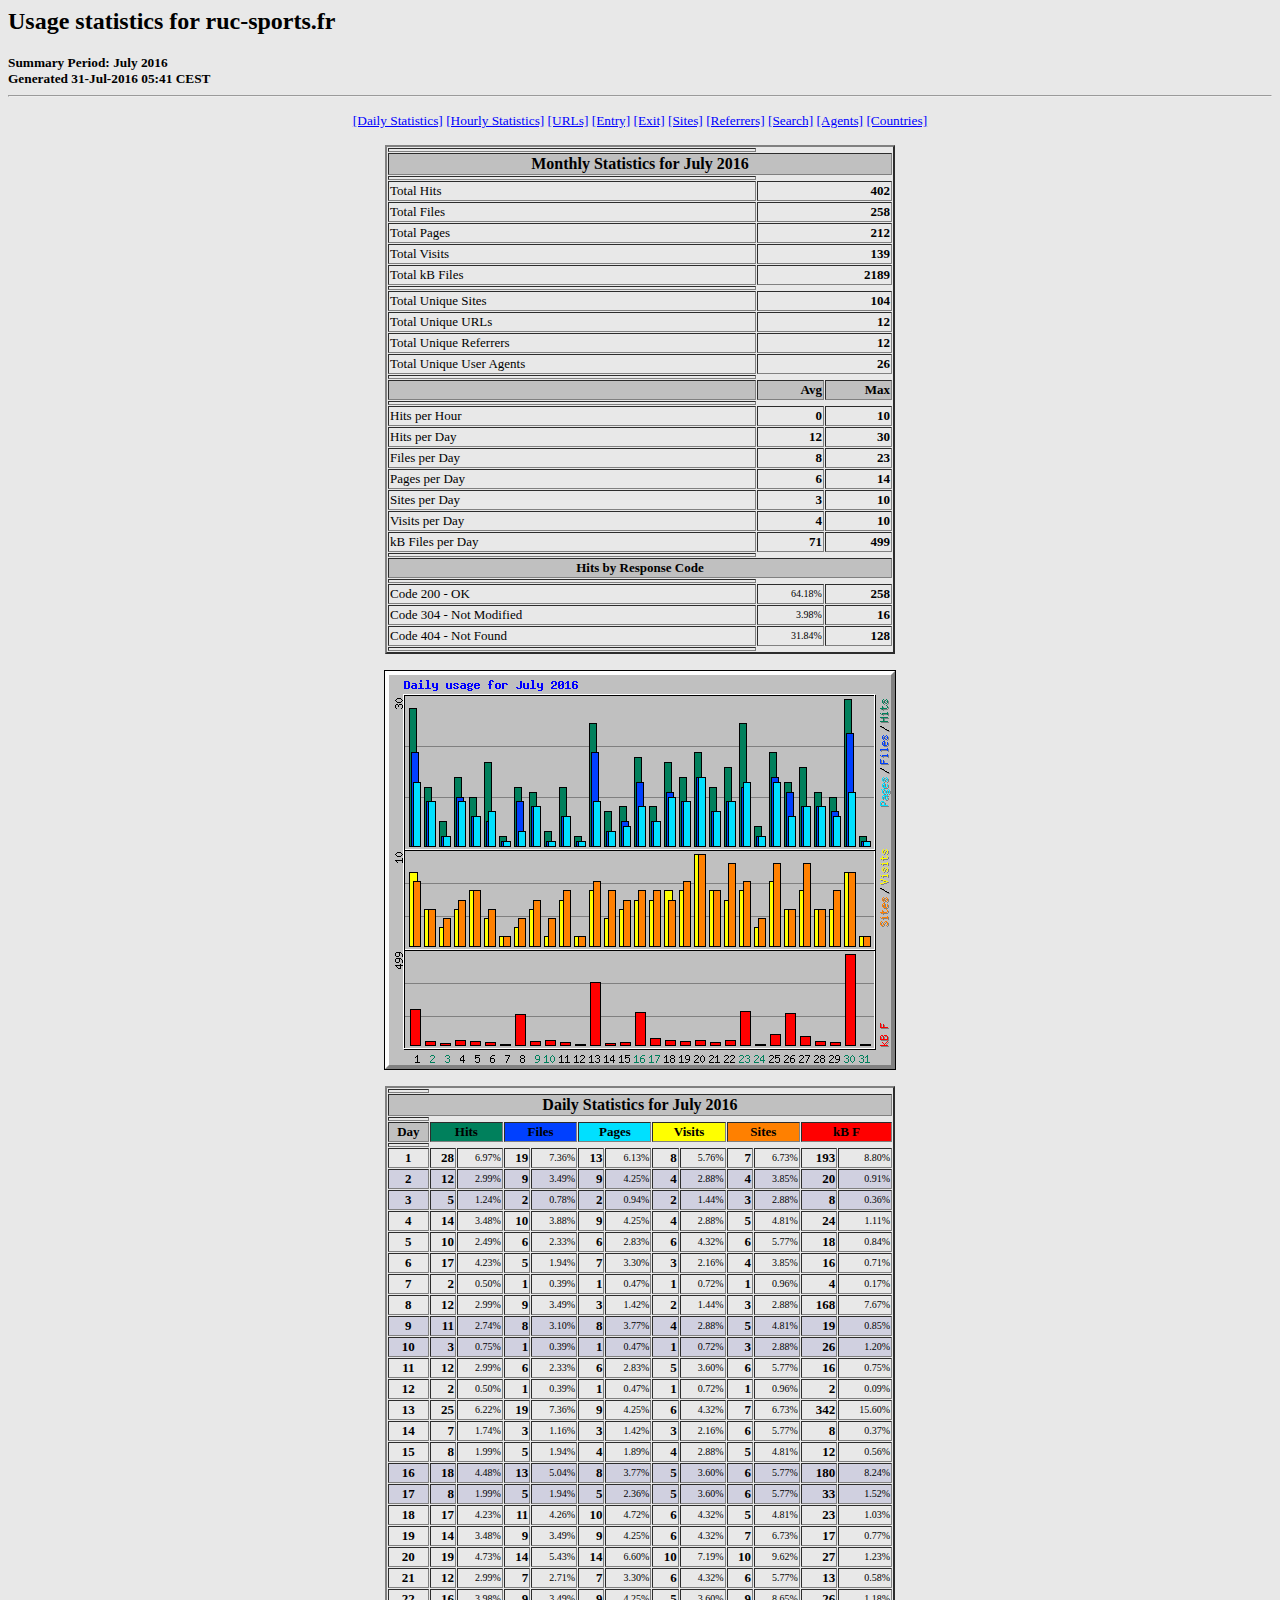
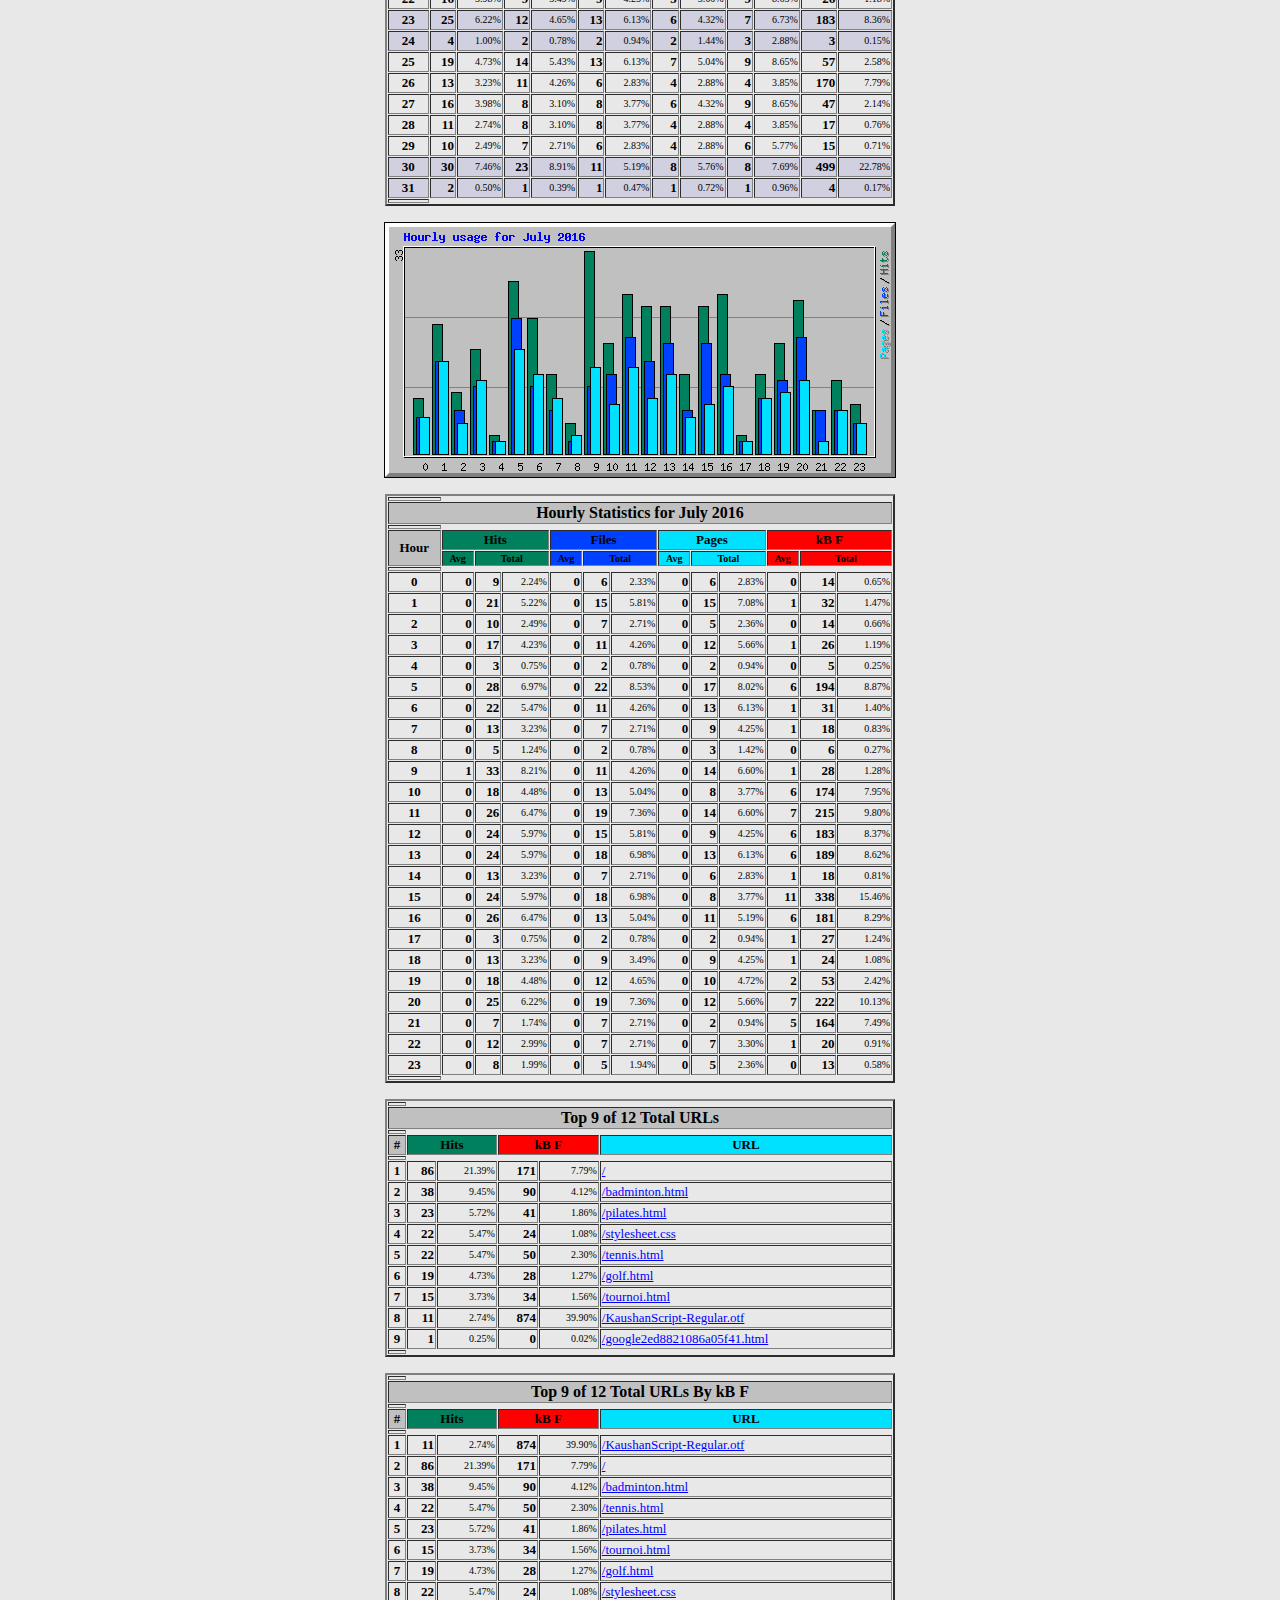
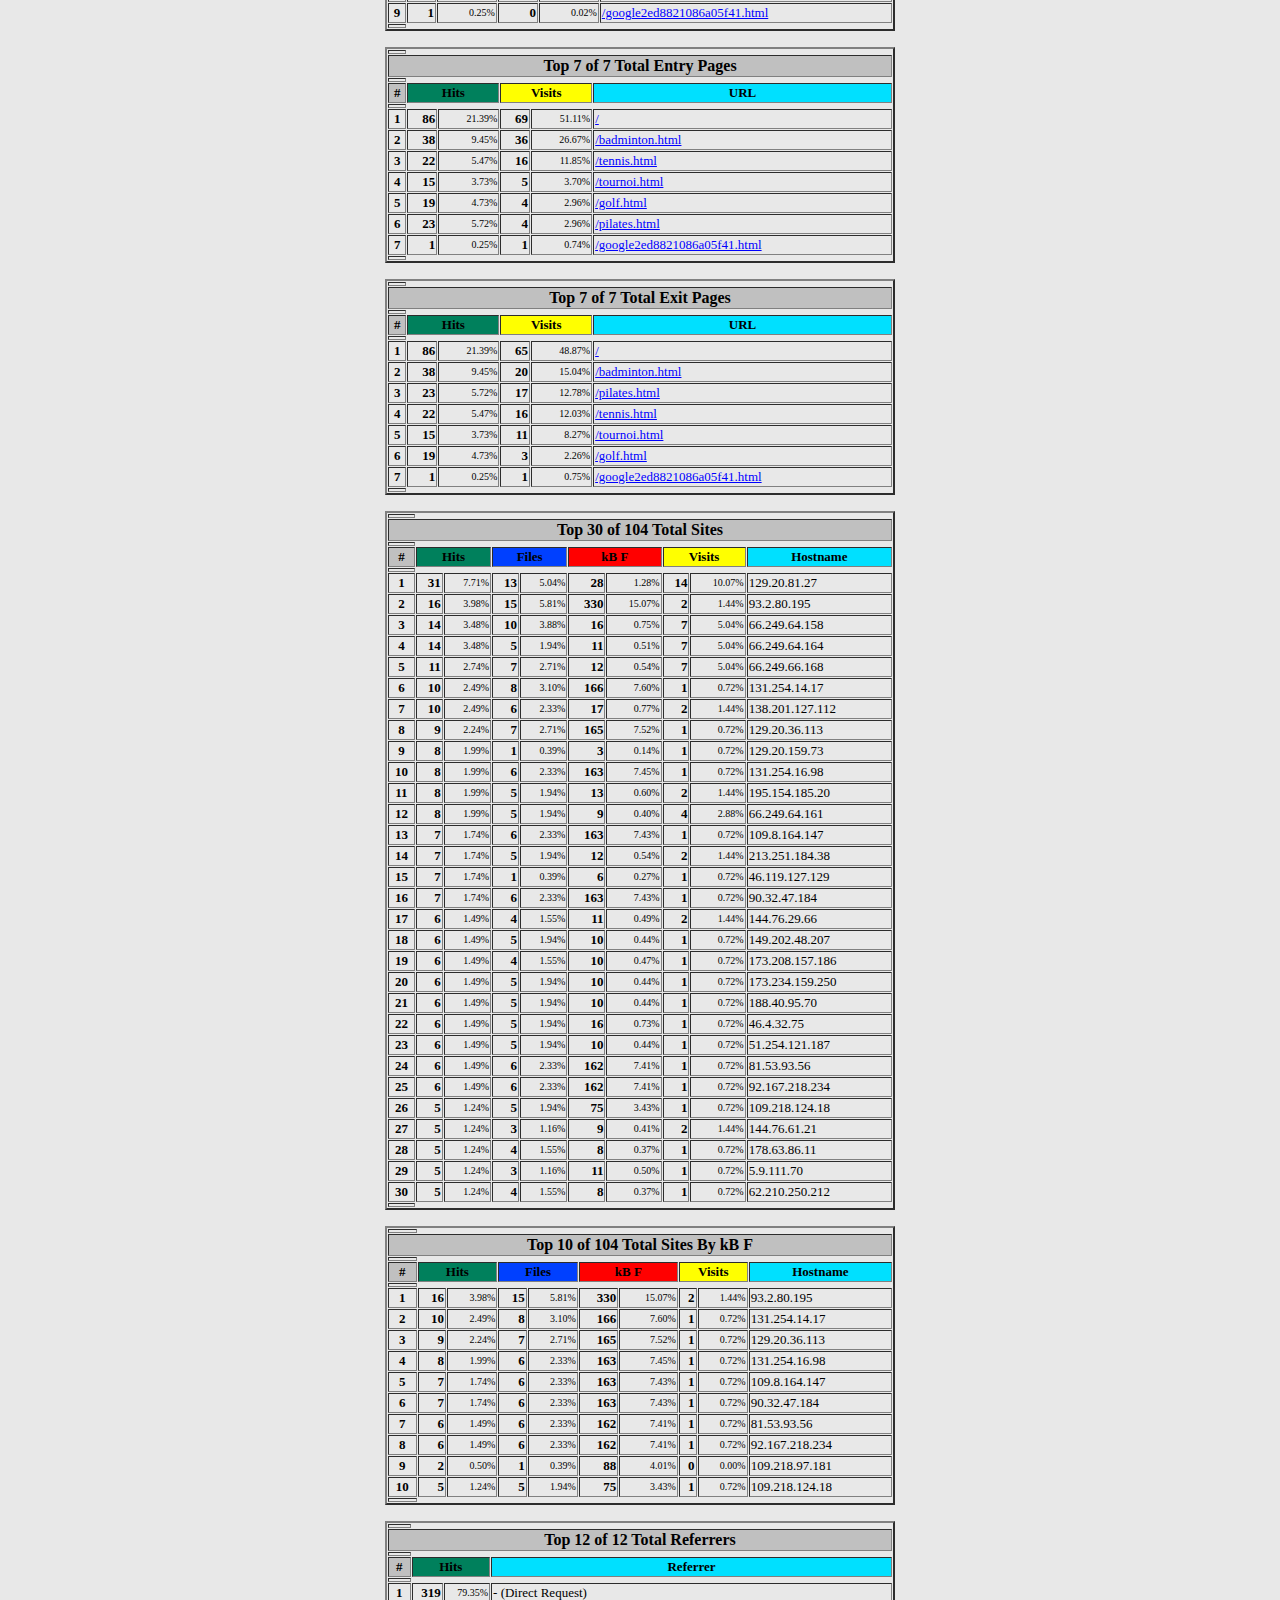
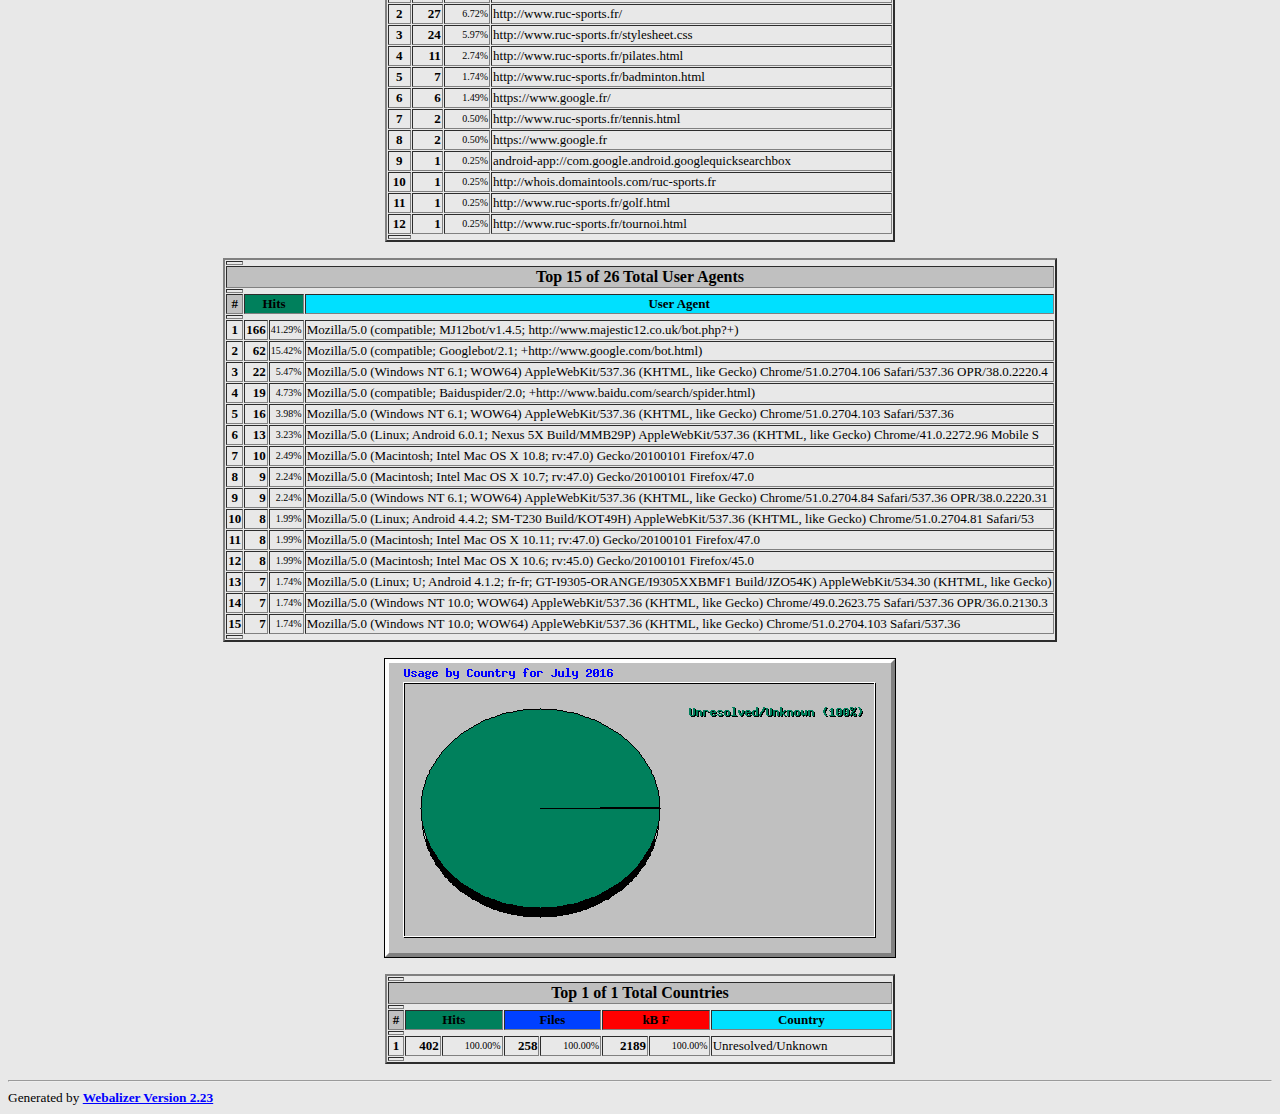
<file: stats/usage_201607.html>
<!DOCTYPE HTML PUBLIC "-//W3C//DTD HTML 4.0 Transitional//EN">

<!-- Generated by The Webalizer  Ver. 2.23-05 -->
<!--                                          -->
<!-- Copyright 1997-2011  Bradford L. Barrett -->
<!--                                          -->
<!-- Distributed under the GNU GPL  Version 2 -->
<!--        Full text may be found at:        -->
<!--         http://www.webalizer.org         -->
<!--                                          -->
<!--  Give the power back to the programmers  -->
<!--   Support the Free Software Foundation   -->
<!--           (http://www.fsf.org)           -->
<!--                                          -->
<!-- *** Generated: 31-Jul-2016 05:41 CEST *** -->

<HTML lang="en">
<HEAD>
 <TITLE>Usage statistics for ruc-sports.fr - July 2016</TITLE>
</HEAD>

<BODY BGCOLOR="#E8E8E8" TEXT="#000000" LINK="#0000FF" VLINK="#FF0000">
<H2>Usage statistics for ruc-sports.fr</H2>
<SMALL><STRONG>
Summary Period: July 2016<BR>
Generated 31-Jul-2016 05:41 CEST<BR>
</STRONG></SMALL>
<CENTER>
<HR>
<P>
<SMALL>
<A HREF="#DAYSTATS">[Daily Statistics]</A>
<A HREF="#HOURSTATS">[Hourly Statistics]</A>
<A HREF="#TOPURLS">[URLs]</A>
<A HREF="#TOPENTRY">[Entry]</A>
<A HREF="#TOPEXIT">[Exit]</A>
<A HREF="#TOPSITES">[Sites]</A>
<A HREF="#TOPREFS">[Referrers]</A>
<A HREF="#TOPSEARCH">[Search]</A>
<A HREF="#TOPAGENTS">[Agents]</A>
<A HREF="#TOPCTRYS">[Countries]</A>
</SMALL>
<P>
<TABLE WIDTH=510 BORDER=2 CELLSPACING=1 CELLPADDING=1>
<TR><TH HEIGHT=4></TH></TR>
<TR><TH COLSPAN=3 ALIGN=center BGCOLOR="#C0C0C0">Monthly Statistics for July 2016</TH></TR>
<TR><TH HEIGHT=4></TH></TR>
<TR><TD WIDTH=380><FONT SIZE="-1">Total Hits</FONT></TD>
<TD ALIGN=right COLSPAN=2><FONT SIZE="-1"><B>402</B></FONT></TD></TR>
<TR><TD WIDTH=380><FONT SIZE="-1">Total Files</FONT></TD>
<TD ALIGN=right COLSPAN=2><FONT SIZE="-1"><B>258</B></FONT></TD></TR>
<TR><TD WIDTH=380><FONT SIZE="-1">Total Pages</FONT></TD>
<TD ALIGN=right COLSPAN=2><FONT SIZE="-1"><B>212</B></FONT></TD></TR>
<TR><TD WIDTH=380><FONT SIZE="-1">Total Visits</FONT></TD>
<TD ALIGN=right COLSPAN=2><FONT SIZE="-1"><B>139</B></FONT></TD></TR>
<TR><TD WIDTH=380><FONT SIZE="-1">Total kB Files</FONT></TD>
<TD ALIGN=right COLSPAN=2><FONT SIZE="-1"><B>2189</B></FONT></TD></TR>
<TR><TH HEIGHT=4></TH></TR>
<TR><TD WIDTH=380><FONT SIZE="-1">Total Unique Sites</FONT></TD>
<TD ALIGN=right COLSPAN=2><FONT SIZE="-1"><B>104</B></FONT></TD></TR>
<TR><TD WIDTH=380><FONT SIZE="-1">Total Unique URLs</FONT></TD>
<TD ALIGN=right COLSPAN=2><FONT SIZE="-1"><B>12</B></FONT></TD></TR>
<TR><TD WIDTH=380><FONT SIZE="-1">Total Unique Referrers</FONT></TD>
<TD ALIGN=right COLSPAN=2><FONT SIZE="-1"><B>12</B></FONT></TD></TR>
<TR><TD WIDTH=380><FONT SIZE="-1">Total Unique User Agents</FONT></TD>
<TD ALIGN=right COLSPAN=2><FONT SIZE="-1"><B>26</B></FONT></TD></TR>
<TR><TH HEIGHT=4></TH></TR>
<TR><TH WIDTH=380 BGCOLOR="#C0C0C0"><FONT SIZE=-1 COLOR="#C0C0C0">.</FONT></TH>
<TH WIDTH=65 BGCOLOR="#C0C0C0" ALIGN=right><FONT SIZE=-1>Avg </FONT></TH>
<TH WIDTH=65 BGCOLOR="#C0C0C0" ALIGN=right><FONT SIZE=-1>Max </FONT></TH></TR>
<TR><TH HEIGHT=4></TH></TR>
<TR><TD><FONT SIZE="-1">Hits per Hour</FONT></TD>
<TD ALIGN=right WIDTH=65><FONT SIZE="-1"><B>0</B></FONT></TD>
<TD WIDTH=65 ALIGN=right><FONT SIZE=-1><B>10</B></FONT></TD></TR>
<TR><TD><FONT SIZE="-1">Hits per Day</FONT></TD>
<TD ALIGN=right WIDTH=65><FONT SIZE="-1"><B>12</B></FONT></TD>
<TD WIDTH=65 ALIGN=right><FONT SIZE=-1><B>30</B></FONT></TD></TR>
<TR><TD><FONT SIZE="-1">Files per Day</FONT></TD>
<TD ALIGN=right WIDTH=65><FONT SIZE="-1"><B>8</B></FONT></TD>
<TD WIDTH=65 ALIGN=right><FONT SIZE=-1><B>23</B></FONT></TD></TR>
<TR><TD><FONT SIZE="-1">Pages per Day</FONT></TD>
<TD ALIGN=right WIDTH=65><FONT SIZE="-1"><B>6</B></FONT></TD>
<TD WIDTH=65 ALIGN=right><FONT SIZE=-1><B>14</B></FONT></TD></TR>
<TR><TD><FONT SIZE="-1">Sites per Day</FONT></TD>
<TD ALIGN=right WIDTH=65><FONT SIZE="-1"><B>3</B></FONT></TD>
<TD WIDTH=65 ALIGN=right><FONT SIZE=-1><B>10</B></FONT></TD></TR>
<TR><TD><FONT SIZE="-1">Visits per Day</FONT></TD>
<TD ALIGN=right WIDTH=65><FONT SIZE="-1"><B>4</B></FONT></TD>
<TD WIDTH=65 ALIGN=right><FONT SIZE=-1><B>10</B></FONT></TD></TR>
<TR><TD><FONT SIZE="-1">kB Files per Day</FONT></TD>
<TD ALIGN=right WIDTH=65><FONT SIZE="-1"><B>71</B></FONT></TD>
<TD WIDTH=65 ALIGN=right><FONT SIZE=-1><B>499</B></FONT></TD></TR>
<TR><TH HEIGHT=4></TH></TR>
<TR><TH COLSPAN=3 ALIGN=center BGCOLOR="#C0C0C0">
<FONT SIZE="-1">Hits by Response Code</FONT></TH></TR>
<TR><TH HEIGHT=4></TH></TR>
<TR><TD><FONT SIZE="-1">Code 200 - OK</FONT></TD>
<TD ALIGN=right><FONT SIZE="-2">64.18%</FONT></TD>
<TD ALIGN=right><FONT SIZE="-1"><B>258</B></FONT></TD></TR>
<TR><TD><FONT SIZE="-1">Code 304 - Not Modified</FONT></TD>
<TD ALIGN=right><FONT SIZE="-2">3.98%</FONT></TD>
<TD ALIGN=right><FONT SIZE="-1"><B>16</B></FONT></TD></TR>
<TR><TD><FONT SIZE="-1">Code 404 - Not Found</FONT></TD>
<TD ALIGN=right><FONT SIZE="-2">31.84%</FONT></TD>
<TD ALIGN=right><FONT SIZE="-1"><B>128</B></FONT></TD></TR>
<TR><TH HEIGHT=4></TH></TR>
</TABLE>
<P>
<A NAME="DAYSTATS"></A>
<IMG SRC="daily_usage_201607.png" ALT="Daily usage for July 2016" HEIGHT=400 WIDTH=512><P>
<TABLE WIDTH=510 BORDER=2 CELLSPACING=1 CELLPADDING=1>
<TR><TH HEIGHT=4></TH></TR>
<TR><TH BGCOLOR="#C0C0C0" COLSPAN=13 ALIGN=center>Daily Statistics for July 2016</TH></TR>
<TR><TH HEIGHT=4></TH></TR>
<TR><TH ALIGN=center BGCOLOR="#C0C0C0"><FONT SIZE="-1">Day</FONT></TH>
<TH ALIGN=center BGCOLOR="#00805c" COLSPAN=2><FONT SIZE="-1">Hits</FONT></TH>
<TH ALIGN=center BGCOLOR="#0040ff" COLSPAN=2><FONT SIZE="-1">Files</FONT></TH>
<TH ALIGN=center BGCOLOR="#00e0ff" COLSPAN=2><FONT SIZE="-1">Pages</FONT></TH>
<TH ALIGN=center BGCOLOR="#ffff00" COLSPAN=2><FONT SIZE="-1">Visits</FONT></TH>
<TH ALIGN=center BGCOLOR="#ff8000" COLSPAN=2><FONT SIZE="-1">Sites</FONT></TH>
<TH ALIGN=center BGCOLOR="#ff0000" COLSPAN=2><FONT SIZE="-1">kB F</FONT></TH></TR>
<TR><TH HEIGHT=4></TH></TR>
<TR><TD ALIGN=center><FONT SIZE="-1"><B>1</B></FONT></TD>
<TD ALIGN=right><FONT SIZE="-1"><B>28</B></FONT></TD>
<TD ALIGN=right><FONT SIZE="-2">6.97%</FONT></TD>
<TD ALIGN=right><FONT SIZE="-1"><B>19</B></FONT></TD>
<TD ALIGN=right><FONT SIZE="-2">7.36%</FONT></TD>
<TD ALIGN=right><FONT SIZE="-1"><B>13</B></FONT></TD>
<TD ALIGN=right><FONT SIZE="-2">6.13%</FONT></TD>
<TD ALIGN=right><FONT SIZE="-1"><B>8</B></FONT></TD>
<TD ALIGN=right><FONT SIZE="-2">5.76%</FONT></TD>
<TD ALIGN=right><FONT SIZE="-1"><B>7</B></FONT></TD>
<TD ALIGN=right><FONT SIZE="-2">6.73%</FONT></TD>
<TD ALIGN=right><FONT SIZE="-1"><B>193</B></FONT></TD>
<TD ALIGN=right><FONT SIZE="-2">8.80%</FONT></TD></TR>
<TR BGCOLOR="#D0D0E0"><TD ALIGN=center><FONT SIZE="-1"><B>2</B></FONT></TD>
<TD ALIGN=right><FONT SIZE="-1"><B>12</B></FONT></TD>
<TD ALIGN=right><FONT SIZE="-2">2.99%</FONT></TD>
<TD ALIGN=right><FONT SIZE="-1"><B>9</B></FONT></TD>
<TD ALIGN=right><FONT SIZE="-2">3.49%</FONT></TD>
<TD ALIGN=right><FONT SIZE="-1"><B>9</B></FONT></TD>
<TD ALIGN=right><FONT SIZE="-2">4.25%</FONT></TD>
<TD ALIGN=right><FONT SIZE="-1"><B>4</B></FONT></TD>
<TD ALIGN=right><FONT SIZE="-2">2.88%</FONT></TD>
<TD ALIGN=right><FONT SIZE="-1"><B>4</B></FONT></TD>
<TD ALIGN=right><FONT SIZE="-2">3.85%</FONT></TD>
<TD ALIGN=right><FONT SIZE="-1"><B>20</B></FONT></TD>
<TD ALIGN=right><FONT SIZE="-2">0.91%</FONT></TD></TR>
<TR BGCOLOR="#D0D0E0"><TD ALIGN=center><FONT SIZE="-1"><B>3</B></FONT></TD>
<TD ALIGN=right><FONT SIZE="-1"><B>5</B></FONT></TD>
<TD ALIGN=right><FONT SIZE="-2">1.24%</FONT></TD>
<TD ALIGN=right><FONT SIZE="-1"><B>2</B></FONT></TD>
<TD ALIGN=right><FONT SIZE="-2">0.78%</FONT></TD>
<TD ALIGN=right><FONT SIZE="-1"><B>2</B></FONT></TD>
<TD ALIGN=right><FONT SIZE="-2">0.94%</FONT></TD>
<TD ALIGN=right><FONT SIZE="-1"><B>2</B></FONT></TD>
<TD ALIGN=right><FONT SIZE="-2">1.44%</FONT></TD>
<TD ALIGN=right><FONT SIZE="-1"><B>3</B></FONT></TD>
<TD ALIGN=right><FONT SIZE="-2">2.88%</FONT></TD>
<TD ALIGN=right><FONT SIZE="-1"><B>8</B></FONT></TD>
<TD ALIGN=right><FONT SIZE="-2">0.36%</FONT></TD></TR>
<TR><TD ALIGN=center><FONT SIZE="-1"><B>4</B></FONT></TD>
<TD ALIGN=right><FONT SIZE="-1"><B>14</B></FONT></TD>
<TD ALIGN=right><FONT SIZE="-2">3.48%</FONT></TD>
<TD ALIGN=right><FONT SIZE="-1"><B>10</B></FONT></TD>
<TD ALIGN=right><FONT SIZE="-2">3.88%</FONT></TD>
<TD ALIGN=right><FONT SIZE="-1"><B>9</B></FONT></TD>
<TD ALIGN=right><FONT SIZE="-2">4.25%</FONT></TD>
<TD ALIGN=right><FONT SIZE="-1"><B>4</B></FONT></TD>
<TD ALIGN=right><FONT SIZE="-2">2.88%</FONT></TD>
<TD ALIGN=right><FONT SIZE="-1"><B>5</B></FONT></TD>
<TD ALIGN=right><FONT SIZE="-2">4.81%</FONT></TD>
<TD ALIGN=right><FONT SIZE="-1"><B>24</B></FONT></TD>
<TD ALIGN=right><FONT SIZE="-2">1.11%</FONT></TD></TR>
<TR><TD ALIGN=center><FONT SIZE="-1"><B>5</B></FONT></TD>
<TD ALIGN=right><FONT SIZE="-1"><B>10</B></FONT></TD>
<TD ALIGN=right><FONT SIZE="-2">2.49%</FONT></TD>
<TD ALIGN=right><FONT SIZE="-1"><B>6</B></FONT></TD>
<TD ALIGN=right><FONT SIZE="-2">2.33%</FONT></TD>
<TD ALIGN=right><FONT SIZE="-1"><B>6</B></FONT></TD>
<TD ALIGN=right><FONT SIZE="-2">2.83%</FONT></TD>
<TD ALIGN=right><FONT SIZE="-1"><B>6</B></FONT></TD>
<TD ALIGN=right><FONT SIZE="-2">4.32%</FONT></TD>
<TD ALIGN=right><FONT SIZE="-1"><B>6</B></FONT></TD>
<TD ALIGN=right><FONT SIZE="-2">5.77%</FONT></TD>
<TD ALIGN=right><FONT SIZE="-1"><B>18</B></FONT></TD>
<TD ALIGN=right><FONT SIZE="-2">0.84%</FONT></TD></TR>
<TR><TD ALIGN=center><FONT SIZE="-1"><B>6</B></FONT></TD>
<TD ALIGN=right><FONT SIZE="-1"><B>17</B></FONT></TD>
<TD ALIGN=right><FONT SIZE="-2">4.23%</FONT></TD>
<TD ALIGN=right><FONT SIZE="-1"><B>5</B></FONT></TD>
<TD ALIGN=right><FONT SIZE="-2">1.94%</FONT></TD>
<TD ALIGN=right><FONT SIZE="-1"><B>7</B></FONT></TD>
<TD ALIGN=right><FONT SIZE="-2">3.30%</FONT></TD>
<TD ALIGN=right><FONT SIZE="-1"><B>3</B></FONT></TD>
<TD ALIGN=right><FONT SIZE="-2">2.16%</FONT></TD>
<TD ALIGN=right><FONT SIZE="-1"><B>4</B></FONT></TD>
<TD ALIGN=right><FONT SIZE="-2">3.85%</FONT></TD>
<TD ALIGN=right><FONT SIZE="-1"><B>16</B></FONT></TD>
<TD ALIGN=right><FONT SIZE="-2">0.71%</FONT></TD></TR>
<TR><TD ALIGN=center><FONT SIZE="-1"><B>7</B></FONT></TD>
<TD ALIGN=right><FONT SIZE="-1"><B>2</B></FONT></TD>
<TD ALIGN=right><FONT SIZE="-2">0.50%</FONT></TD>
<TD ALIGN=right><FONT SIZE="-1"><B>1</B></FONT></TD>
<TD ALIGN=right><FONT SIZE="-2">0.39%</FONT></TD>
<TD ALIGN=right><FONT SIZE="-1"><B>1</B></FONT></TD>
<TD ALIGN=right><FONT SIZE="-2">0.47%</FONT></TD>
<TD ALIGN=right><FONT SIZE="-1"><B>1</B></FONT></TD>
<TD ALIGN=right><FONT SIZE="-2">0.72%</FONT></TD>
<TD ALIGN=right><FONT SIZE="-1"><B>1</B></FONT></TD>
<TD ALIGN=right><FONT SIZE="-2">0.96%</FONT></TD>
<TD ALIGN=right><FONT SIZE="-1"><B>4</B></FONT></TD>
<TD ALIGN=right><FONT SIZE="-2">0.17%</FONT></TD></TR>
<TR><TD ALIGN=center><FONT SIZE="-1"><B>8</B></FONT></TD>
<TD ALIGN=right><FONT SIZE="-1"><B>12</B></FONT></TD>
<TD ALIGN=right><FONT SIZE="-2">2.99%</FONT></TD>
<TD ALIGN=right><FONT SIZE="-1"><B>9</B></FONT></TD>
<TD ALIGN=right><FONT SIZE="-2">3.49%</FONT></TD>
<TD ALIGN=right><FONT SIZE="-1"><B>3</B></FONT></TD>
<TD ALIGN=right><FONT SIZE="-2">1.42%</FONT></TD>
<TD ALIGN=right><FONT SIZE="-1"><B>2</B></FONT></TD>
<TD ALIGN=right><FONT SIZE="-2">1.44%</FONT></TD>
<TD ALIGN=right><FONT SIZE="-1"><B>3</B></FONT></TD>
<TD ALIGN=right><FONT SIZE="-2">2.88%</FONT></TD>
<TD ALIGN=right><FONT SIZE="-1"><B>168</B></FONT></TD>
<TD ALIGN=right><FONT SIZE="-2">7.67%</FONT></TD></TR>
<TR BGCOLOR="#D0D0E0"><TD ALIGN=center><FONT SIZE="-1"><B>9</B></FONT></TD>
<TD ALIGN=right><FONT SIZE="-1"><B>11</B></FONT></TD>
<TD ALIGN=right><FONT SIZE="-2">2.74%</FONT></TD>
<TD ALIGN=right><FONT SIZE="-1"><B>8</B></FONT></TD>
<TD ALIGN=right><FONT SIZE="-2">3.10%</FONT></TD>
<TD ALIGN=right><FONT SIZE="-1"><B>8</B></FONT></TD>
<TD ALIGN=right><FONT SIZE="-2">3.77%</FONT></TD>
<TD ALIGN=right><FONT SIZE="-1"><B>4</B></FONT></TD>
<TD ALIGN=right><FONT SIZE="-2">2.88%</FONT></TD>
<TD ALIGN=right><FONT SIZE="-1"><B>5</B></FONT></TD>
<TD ALIGN=right><FONT SIZE="-2">4.81%</FONT></TD>
<TD ALIGN=right><FONT SIZE="-1"><B>19</B></FONT></TD>
<TD ALIGN=right><FONT SIZE="-2">0.85%</FONT></TD></TR>
<TR BGCOLOR="#D0D0E0"><TD ALIGN=center><FONT SIZE="-1"><B>10</B></FONT></TD>
<TD ALIGN=right><FONT SIZE="-1"><B>3</B></FONT></TD>
<TD ALIGN=right><FONT SIZE="-2">0.75%</FONT></TD>
<TD ALIGN=right><FONT SIZE="-1"><B>1</B></FONT></TD>
<TD ALIGN=right><FONT SIZE="-2">0.39%</FONT></TD>
<TD ALIGN=right><FONT SIZE="-1"><B>1</B></FONT></TD>
<TD ALIGN=right><FONT SIZE="-2">0.47%</FONT></TD>
<TD ALIGN=right><FONT SIZE="-1"><B>1</B></FONT></TD>
<TD ALIGN=right><FONT SIZE="-2">0.72%</FONT></TD>
<TD ALIGN=right><FONT SIZE="-1"><B>3</B></FONT></TD>
<TD ALIGN=right><FONT SIZE="-2">2.88%</FONT></TD>
<TD ALIGN=right><FONT SIZE="-1"><B>26</B></FONT></TD>
<TD ALIGN=right><FONT SIZE="-2">1.20%</FONT></TD></TR>
<TR><TD ALIGN=center><FONT SIZE="-1"><B>11</B></FONT></TD>
<TD ALIGN=right><FONT SIZE="-1"><B>12</B></FONT></TD>
<TD ALIGN=right><FONT SIZE="-2">2.99%</FONT></TD>
<TD ALIGN=right><FONT SIZE="-1"><B>6</B></FONT></TD>
<TD ALIGN=right><FONT SIZE="-2">2.33%</FONT></TD>
<TD ALIGN=right><FONT SIZE="-1"><B>6</B></FONT></TD>
<TD ALIGN=right><FONT SIZE="-2">2.83%</FONT></TD>
<TD ALIGN=right><FONT SIZE="-1"><B>5</B></FONT></TD>
<TD ALIGN=right><FONT SIZE="-2">3.60%</FONT></TD>
<TD ALIGN=right><FONT SIZE="-1"><B>6</B></FONT></TD>
<TD ALIGN=right><FONT SIZE="-2">5.77%</FONT></TD>
<TD ALIGN=right><FONT SIZE="-1"><B>16</B></FONT></TD>
<TD ALIGN=right><FONT SIZE="-2">0.75%</FONT></TD></TR>
<TR><TD ALIGN=center><FONT SIZE="-1"><B>12</B></FONT></TD>
<TD ALIGN=right><FONT SIZE="-1"><B>2</B></FONT></TD>
<TD ALIGN=right><FONT SIZE="-2">0.50%</FONT></TD>
<TD ALIGN=right><FONT SIZE="-1"><B>1</B></FONT></TD>
<TD ALIGN=right><FONT SIZE="-2">0.39%</FONT></TD>
<TD ALIGN=right><FONT SIZE="-1"><B>1</B></FONT></TD>
<TD ALIGN=right><FONT SIZE="-2">0.47%</FONT></TD>
<TD ALIGN=right><FONT SIZE="-1"><B>1</B></FONT></TD>
<TD ALIGN=right><FONT SIZE="-2">0.72%</FONT></TD>
<TD ALIGN=right><FONT SIZE="-1"><B>1</B></FONT></TD>
<TD ALIGN=right><FONT SIZE="-2">0.96%</FONT></TD>
<TD ALIGN=right><FONT SIZE="-1"><B>2</B></FONT></TD>
<TD ALIGN=right><FONT SIZE="-2">0.09%</FONT></TD></TR>
<TR><TD ALIGN=center><FONT SIZE="-1"><B>13</B></FONT></TD>
<TD ALIGN=right><FONT SIZE="-1"><B>25</B></FONT></TD>
<TD ALIGN=right><FONT SIZE="-2">6.22%</FONT></TD>
<TD ALIGN=right><FONT SIZE="-1"><B>19</B></FONT></TD>
<TD ALIGN=right><FONT SIZE="-2">7.36%</FONT></TD>
<TD ALIGN=right><FONT SIZE="-1"><B>9</B></FONT></TD>
<TD ALIGN=right><FONT SIZE="-2">4.25%</FONT></TD>
<TD ALIGN=right><FONT SIZE="-1"><B>6</B></FONT></TD>
<TD ALIGN=right><FONT SIZE="-2">4.32%</FONT></TD>
<TD ALIGN=right><FONT SIZE="-1"><B>7</B></FONT></TD>
<TD ALIGN=right><FONT SIZE="-2">6.73%</FONT></TD>
<TD ALIGN=right><FONT SIZE="-1"><B>342</B></FONT></TD>
<TD ALIGN=right><FONT SIZE="-2">15.60%</FONT></TD></TR>
<TR><TD ALIGN=center><FONT SIZE="-1"><B>14</B></FONT></TD>
<TD ALIGN=right><FONT SIZE="-1"><B>7</B></FONT></TD>
<TD ALIGN=right><FONT SIZE="-2">1.74%</FONT></TD>
<TD ALIGN=right><FONT SIZE="-1"><B>3</B></FONT></TD>
<TD ALIGN=right><FONT SIZE="-2">1.16%</FONT></TD>
<TD ALIGN=right><FONT SIZE="-1"><B>3</B></FONT></TD>
<TD ALIGN=right><FONT SIZE="-2">1.42%</FONT></TD>
<TD ALIGN=right><FONT SIZE="-1"><B>3</B></FONT></TD>
<TD ALIGN=right><FONT SIZE="-2">2.16%</FONT></TD>
<TD ALIGN=right><FONT SIZE="-1"><B>6</B></FONT></TD>
<TD ALIGN=right><FONT SIZE="-2">5.77%</FONT></TD>
<TD ALIGN=right><FONT SIZE="-1"><B>8</B></FONT></TD>
<TD ALIGN=right><FONT SIZE="-2">0.37%</FONT></TD></TR>
<TR><TD ALIGN=center><FONT SIZE="-1"><B>15</B></FONT></TD>
<TD ALIGN=right><FONT SIZE="-1"><B>8</B></FONT></TD>
<TD ALIGN=right><FONT SIZE="-2">1.99%</FONT></TD>
<TD ALIGN=right><FONT SIZE="-1"><B>5</B></FONT></TD>
<TD ALIGN=right><FONT SIZE="-2">1.94%</FONT></TD>
<TD ALIGN=right><FONT SIZE="-1"><B>4</B></FONT></TD>
<TD ALIGN=right><FONT SIZE="-2">1.89%</FONT></TD>
<TD ALIGN=right><FONT SIZE="-1"><B>4</B></FONT></TD>
<TD ALIGN=right><FONT SIZE="-2">2.88%</FONT></TD>
<TD ALIGN=right><FONT SIZE="-1"><B>5</B></FONT></TD>
<TD ALIGN=right><FONT SIZE="-2">4.81%</FONT></TD>
<TD ALIGN=right><FONT SIZE="-1"><B>12</B></FONT></TD>
<TD ALIGN=right><FONT SIZE="-2">0.56%</FONT></TD></TR>
<TR BGCOLOR="#D0D0E0"><TD ALIGN=center><FONT SIZE="-1"><B>16</B></FONT></TD>
<TD ALIGN=right><FONT SIZE="-1"><B>18</B></FONT></TD>
<TD ALIGN=right><FONT SIZE="-2">4.48%</FONT></TD>
<TD ALIGN=right><FONT SIZE="-1"><B>13</B></FONT></TD>
<TD ALIGN=right><FONT SIZE="-2">5.04%</FONT></TD>
<TD ALIGN=right><FONT SIZE="-1"><B>8</B></FONT></TD>
<TD ALIGN=right><FONT SIZE="-2">3.77%</FONT></TD>
<TD ALIGN=right><FONT SIZE="-1"><B>5</B></FONT></TD>
<TD ALIGN=right><FONT SIZE="-2">3.60%</FONT></TD>
<TD ALIGN=right><FONT SIZE="-1"><B>6</B></FONT></TD>
<TD ALIGN=right><FONT SIZE="-2">5.77%</FONT></TD>
<TD ALIGN=right><FONT SIZE="-1"><B>180</B></FONT></TD>
<TD ALIGN=right><FONT SIZE="-2">8.24%</FONT></TD></TR>
<TR BGCOLOR="#D0D0E0"><TD ALIGN=center><FONT SIZE="-1"><B>17</B></FONT></TD>
<TD ALIGN=right><FONT SIZE="-1"><B>8</B></FONT></TD>
<TD ALIGN=right><FONT SIZE="-2">1.99%</FONT></TD>
<TD ALIGN=right><FONT SIZE="-1"><B>5</B></FONT></TD>
<TD ALIGN=right><FONT SIZE="-2">1.94%</FONT></TD>
<TD ALIGN=right><FONT SIZE="-1"><B>5</B></FONT></TD>
<TD ALIGN=right><FONT SIZE="-2">2.36%</FONT></TD>
<TD ALIGN=right><FONT SIZE="-1"><B>5</B></FONT></TD>
<TD ALIGN=right><FONT SIZE="-2">3.60%</FONT></TD>
<TD ALIGN=right><FONT SIZE="-1"><B>6</B></FONT></TD>
<TD ALIGN=right><FONT SIZE="-2">5.77%</FONT></TD>
<TD ALIGN=right><FONT SIZE="-1"><B>33</B></FONT></TD>
<TD ALIGN=right><FONT SIZE="-2">1.52%</FONT></TD></TR>
<TR><TD ALIGN=center><FONT SIZE="-1"><B>18</B></FONT></TD>
<TD ALIGN=right><FONT SIZE="-1"><B>17</B></FONT></TD>
<TD ALIGN=right><FONT SIZE="-2">4.23%</FONT></TD>
<TD ALIGN=right><FONT SIZE="-1"><B>11</B></FONT></TD>
<TD ALIGN=right><FONT SIZE="-2">4.26%</FONT></TD>
<TD ALIGN=right><FONT SIZE="-1"><B>10</B></FONT></TD>
<TD ALIGN=right><FONT SIZE="-2">4.72%</FONT></TD>
<TD ALIGN=right><FONT SIZE="-1"><B>6</B></FONT></TD>
<TD ALIGN=right><FONT SIZE="-2">4.32%</FONT></TD>
<TD ALIGN=right><FONT SIZE="-1"><B>5</B></FONT></TD>
<TD ALIGN=right><FONT SIZE="-2">4.81%</FONT></TD>
<TD ALIGN=right><FONT SIZE="-1"><B>23</B></FONT></TD>
<TD ALIGN=right><FONT SIZE="-2">1.03%</FONT></TD></TR>
<TR><TD ALIGN=center><FONT SIZE="-1"><B>19</B></FONT></TD>
<TD ALIGN=right><FONT SIZE="-1"><B>14</B></FONT></TD>
<TD ALIGN=right><FONT SIZE="-2">3.48%</FONT></TD>
<TD ALIGN=right><FONT SIZE="-1"><B>9</B></FONT></TD>
<TD ALIGN=right><FONT SIZE="-2">3.49%</FONT></TD>
<TD ALIGN=right><FONT SIZE="-1"><B>9</B></FONT></TD>
<TD ALIGN=right><FONT SIZE="-2">4.25%</FONT></TD>
<TD ALIGN=right><FONT SIZE="-1"><B>6</B></FONT></TD>
<TD ALIGN=right><FONT SIZE="-2">4.32%</FONT></TD>
<TD ALIGN=right><FONT SIZE="-1"><B>7</B></FONT></TD>
<TD ALIGN=right><FONT SIZE="-2">6.73%</FONT></TD>
<TD ALIGN=right><FONT SIZE="-1"><B>17</B></FONT></TD>
<TD ALIGN=right><FONT SIZE="-2">0.77%</FONT></TD></TR>
<TR><TD ALIGN=center><FONT SIZE="-1"><B>20</B></FONT></TD>
<TD ALIGN=right><FONT SIZE="-1"><B>19</B></FONT></TD>
<TD ALIGN=right><FONT SIZE="-2">4.73%</FONT></TD>
<TD ALIGN=right><FONT SIZE="-1"><B>14</B></FONT></TD>
<TD ALIGN=right><FONT SIZE="-2">5.43%</FONT></TD>
<TD ALIGN=right><FONT SIZE="-1"><B>14</B></FONT></TD>
<TD ALIGN=right><FONT SIZE="-2">6.60%</FONT></TD>
<TD ALIGN=right><FONT SIZE="-1"><B>10</B></FONT></TD>
<TD ALIGN=right><FONT SIZE="-2">7.19%</FONT></TD>
<TD ALIGN=right><FONT SIZE="-1"><B>10</B></FONT></TD>
<TD ALIGN=right><FONT SIZE="-2">9.62%</FONT></TD>
<TD ALIGN=right><FONT SIZE="-1"><B>27</B></FONT></TD>
<TD ALIGN=right><FONT SIZE="-2">1.23%</FONT></TD></TR>
<TR><TD ALIGN=center><FONT SIZE="-1"><B>21</B></FONT></TD>
<TD ALIGN=right><FONT SIZE="-1"><B>12</B></FONT></TD>
<TD ALIGN=right><FONT SIZE="-2">2.99%</FONT></TD>
<TD ALIGN=right><FONT SIZE="-1"><B>7</B></FONT></TD>
<TD ALIGN=right><FONT SIZE="-2">2.71%</FONT></TD>
<TD ALIGN=right><FONT SIZE="-1"><B>7</B></FONT></TD>
<TD ALIGN=right><FONT SIZE="-2">3.30%</FONT></TD>
<TD ALIGN=right><FONT SIZE="-1"><B>6</B></FONT></TD>
<TD ALIGN=right><FONT SIZE="-2">4.32%</FONT></TD>
<TD ALIGN=right><FONT SIZE="-1"><B>6</B></FONT></TD>
<TD ALIGN=right><FONT SIZE="-2">5.77%</FONT></TD>
<TD ALIGN=right><FONT SIZE="-1"><B>13</B></FONT></TD>
<TD ALIGN=right><FONT SIZE="-2">0.58%</FONT></TD></TR>
<TR><TD ALIGN=center><FONT SIZE="-1"><B>22</B></FONT></TD>
<TD ALIGN=right><FONT SIZE="-1"><B>16</B></FONT></TD>
<TD ALIGN=right><FONT SIZE="-2">3.98%</FONT></TD>
<TD ALIGN=right><FONT SIZE="-1"><B>9</B></FONT></TD>
<TD ALIGN=right><FONT SIZE="-2">3.49%</FONT></TD>
<TD ALIGN=right><FONT SIZE="-1"><B>9</B></FONT></TD>
<TD ALIGN=right><FONT SIZE="-2">4.25%</FONT></TD>
<TD ALIGN=right><FONT SIZE="-1"><B>5</B></FONT></TD>
<TD ALIGN=right><FONT SIZE="-2">3.60%</FONT></TD>
<TD ALIGN=right><FONT SIZE="-1"><B>9</B></FONT></TD>
<TD ALIGN=right><FONT SIZE="-2">8.65%</FONT></TD>
<TD ALIGN=right><FONT SIZE="-1"><B>26</B></FONT></TD>
<TD ALIGN=right><FONT SIZE="-2">1.18%</FONT></TD></TR>
<TR BGCOLOR="#D0D0E0"><TD ALIGN=center><FONT SIZE="-1"><B>23</B></FONT></TD>
<TD ALIGN=right><FONT SIZE="-1"><B>25</B></FONT></TD>
<TD ALIGN=right><FONT SIZE="-2">6.22%</FONT></TD>
<TD ALIGN=right><FONT SIZE="-1"><B>12</B></FONT></TD>
<TD ALIGN=right><FONT SIZE="-2">4.65%</FONT></TD>
<TD ALIGN=right><FONT SIZE="-1"><B>13</B></FONT></TD>
<TD ALIGN=right><FONT SIZE="-2">6.13%</FONT></TD>
<TD ALIGN=right><FONT SIZE="-1"><B>6</B></FONT></TD>
<TD ALIGN=right><FONT SIZE="-2">4.32%</FONT></TD>
<TD ALIGN=right><FONT SIZE="-1"><B>7</B></FONT></TD>
<TD ALIGN=right><FONT SIZE="-2">6.73%</FONT></TD>
<TD ALIGN=right><FONT SIZE="-1"><B>183</B></FONT></TD>
<TD ALIGN=right><FONT SIZE="-2">8.36%</FONT></TD></TR>
<TR BGCOLOR="#D0D0E0"><TD ALIGN=center><FONT SIZE="-1"><B>24</B></FONT></TD>
<TD ALIGN=right><FONT SIZE="-1"><B>4</B></FONT></TD>
<TD ALIGN=right><FONT SIZE="-2">1.00%</FONT></TD>
<TD ALIGN=right><FONT SIZE="-1"><B>2</B></FONT></TD>
<TD ALIGN=right><FONT SIZE="-2">0.78%</FONT></TD>
<TD ALIGN=right><FONT SIZE="-1"><B>2</B></FONT></TD>
<TD ALIGN=right><FONT SIZE="-2">0.94%</FONT></TD>
<TD ALIGN=right><FONT SIZE="-1"><B>2</B></FONT></TD>
<TD ALIGN=right><FONT SIZE="-2">1.44%</FONT></TD>
<TD ALIGN=right><FONT SIZE="-1"><B>3</B></FONT></TD>
<TD ALIGN=right><FONT SIZE="-2">2.88%</FONT></TD>
<TD ALIGN=right><FONT SIZE="-1"><B>3</B></FONT></TD>
<TD ALIGN=right><FONT SIZE="-2">0.15%</FONT></TD></TR>
<TR><TD ALIGN=center><FONT SIZE="-1"><B>25</B></FONT></TD>
<TD ALIGN=right><FONT SIZE="-1"><B>19</B></FONT></TD>
<TD ALIGN=right><FONT SIZE="-2">4.73%</FONT></TD>
<TD ALIGN=right><FONT SIZE="-1"><B>14</B></FONT></TD>
<TD ALIGN=right><FONT SIZE="-2">5.43%</FONT></TD>
<TD ALIGN=right><FONT SIZE="-1"><B>13</B></FONT></TD>
<TD ALIGN=right><FONT SIZE="-2">6.13%</FONT></TD>
<TD ALIGN=right><FONT SIZE="-1"><B>7</B></FONT></TD>
<TD ALIGN=right><FONT SIZE="-2">5.04%</FONT></TD>
<TD ALIGN=right><FONT SIZE="-1"><B>9</B></FONT></TD>
<TD ALIGN=right><FONT SIZE="-2">8.65%</FONT></TD>
<TD ALIGN=right><FONT SIZE="-1"><B>57</B></FONT></TD>
<TD ALIGN=right><FONT SIZE="-2">2.58%</FONT></TD></TR>
<TR><TD ALIGN=center><FONT SIZE="-1"><B>26</B></FONT></TD>
<TD ALIGN=right><FONT SIZE="-1"><B>13</B></FONT></TD>
<TD ALIGN=right><FONT SIZE="-2">3.23%</FONT></TD>
<TD ALIGN=right><FONT SIZE="-1"><B>11</B></FONT></TD>
<TD ALIGN=right><FONT SIZE="-2">4.26%</FONT></TD>
<TD ALIGN=right><FONT SIZE="-1"><B>6</B></FONT></TD>
<TD ALIGN=right><FONT SIZE="-2">2.83%</FONT></TD>
<TD ALIGN=right><FONT SIZE="-1"><B>4</B></FONT></TD>
<TD ALIGN=right><FONT SIZE="-2">2.88%</FONT></TD>
<TD ALIGN=right><FONT SIZE="-1"><B>4</B></FONT></TD>
<TD ALIGN=right><FONT SIZE="-2">3.85%</FONT></TD>
<TD ALIGN=right><FONT SIZE="-1"><B>170</B></FONT></TD>
<TD ALIGN=right><FONT SIZE="-2">7.79%</FONT></TD></TR>
<TR><TD ALIGN=center><FONT SIZE="-1"><B>27</B></FONT></TD>
<TD ALIGN=right><FONT SIZE="-1"><B>16</B></FONT></TD>
<TD ALIGN=right><FONT SIZE="-2">3.98%</FONT></TD>
<TD ALIGN=right><FONT SIZE="-1"><B>8</B></FONT></TD>
<TD ALIGN=right><FONT SIZE="-2">3.10%</FONT></TD>
<TD ALIGN=right><FONT SIZE="-1"><B>8</B></FONT></TD>
<TD ALIGN=right><FONT SIZE="-2">3.77%</FONT></TD>
<TD ALIGN=right><FONT SIZE="-1"><B>6</B></FONT></TD>
<TD ALIGN=right><FONT SIZE="-2">4.32%</FONT></TD>
<TD ALIGN=right><FONT SIZE="-1"><B>9</B></FONT></TD>
<TD ALIGN=right><FONT SIZE="-2">8.65%</FONT></TD>
<TD ALIGN=right><FONT SIZE="-1"><B>47</B></FONT></TD>
<TD ALIGN=right><FONT SIZE="-2">2.14%</FONT></TD></TR>
<TR><TD ALIGN=center><FONT SIZE="-1"><B>28</B></FONT></TD>
<TD ALIGN=right><FONT SIZE="-1"><B>11</B></FONT></TD>
<TD ALIGN=right><FONT SIZE="-2">2.74%</FONT></TD>
<TD ALIGN=right><FONT SIZE="-1"><B>8</B></FONT></TD>
<TD ALIGN=right><FONT SIZE="-2">3.10%</FONT></TD>
<TD ALIGN=right><FONT SIZE="-1"><B>8</B></FONT></TD>
<TD ALIGN=right><FONT SIZE="-2">3.77%</FONT></TD>
<TD ALIGN=right><FONT SIZE="-1"><B>4</B></FONT></TD>
<TD ALIGN=right><FONT SIZE="-2">2.88%</FONT></TD>
<TD ALIGN=right><FONT SIZE="-1"><B>4</B></FONT></TD>
<TD ALIGN=right><FONT SIZE="-2">3.85%</FONT></TD>
<TD ALIGN=right><FONT SIZE="-1"><B>17</B></FONT></TD>
<TD ALIGN=right><FONT SIZE="-2">0.76%</FONT></TD></TR>
<TR><TD ALIGN=center><FONT SIZE="-1"><B>29</B></FONT></TD>
<TD ALIGN=right><FONT SIZE="-1"><B>10</B></FONT></TD>
<TD ALIGN=right><FONT SIZE="-2">2.49%</FONT></TD>
<TD ALIGN=right><FONT SIZE="-1"><B>7</B></FONT></TD>
<TD ALIGN=right><FONT SIZE="-2">2.71%</FONT></TD>
<TD ALIGN=right><FONT SIZE="-1"><B>6</B></FONT></TD>
<TD ALIGN=right><FONT SIZE="-2">2.83%</FONT></TD>
<TD ALIGN=right><FONT SIZE="-1"><B>4</B></FONT></TD>
<TD ALIGN=right><FONT SIZE="-2">2.88%</FONT></TD>
<TD ALIGN=right><FONT SIZE="-1"><B>6</B></FONT></TD>
<TD ALIGN=right><FONT SIZE="-2">5.77%</FONT></TD>
<TD ALIGN=right><FONT SIZE="-1"><B>15</B></FONT></TD>
<TD ALIGN=right><FONT SIZE="-2">0.71%</FONT></TD></TR>
<TR BGCOLOR="#D0D0E0"><TD ALIGN=center><FONT SIZE="-1"><B>30</B></FONT></TD>
<TD ALIGN=right><FONT SIZE="-1"><B>30</B></FONT></TD>
<TD ALIGN=right><FONT SIZE="-2">7.46%</FONT></TD>
<TD ALIGN=right><FONT SIZE="-1"><B>23</B></FONT></TD>
<TD ALIGN=right><FONT SIZE="-2">8.91%</FONT></TD>
<TD ALIGN=right><FONT SIZE="-1"><B>11</B></FONT></TD>
<TD ALIGN=right><FONT SIZE="-2">5.19%</FONT></TD>
<TD ALIGN=right><FONT SIZE="-1"><B>8</B></FONT></TD>
<TD ALIGN=right><FONT SIZE="-2">5.76%</FONT></TD>
<TD ALIGN=right><FONT SIZE="-1"><B>8</B></FONT></TD>
<TD ALIGN=right><FONT SIZE="-2">7.69%</FONT></TD>
<TD ALIGN=right><FONT SIZE="-1"><B>499</B></FONT></TD>
<TD ALIGN=right><FONT SIZE="-2">22.78%</FONT></TD></TR>
<TR BGCOLOR="#D0D0E0"><TD ALIGN=center><FONT SIZE="-1"><B>31</B></FONT></TD>
<TD ALIGN=right><FONT SIZE="-1"><B>2</B></FONT></TD>
<TD ALIGN=right><FONT SIZE="-2">0.50%</FONT></TD>
<TD ALIGN=right><FONT SIZE="-1"><B>1</B></FONT></TD>
<TD ALIGN=right><FONT SIZE="-2">0.39%</FONT></TD>
<TD ALIGN=right><FONT SIZE="-1"><B>1</B></FONT></TD>
<TD ALIGN=right><FONT SIZE="-2">0.47%</FONT></TD>
<TD ALIGN=right><FONT SIZE="-1"><B>1</B></FONT></TD>
<TD ALIGN=right><FONT SIZE="-2">0.72%</FONT></TD>
<TD ALIGN=right><FONT SIZE="-1"><B>1</B></FONT></TD>
<TD ALIGN=right><FONT SIZE="-2">0.96%</FONT></TD>
<TD ALIGN=right><FONT SIZE="-1"><B>4</B></FONT></TD>
<TD ALIGN=right><FONT SIZE="-2">0.17%</FONT></TD></TR>
<TR><TH HEIGHT=4></TH></TR>
</TABLE>
<P>
<A NAME="HOURSTATS"></A>
<IMG SRC="hourly_usage_201607.png" ALT="Hourly usage for July 2016" HEIGHT=256 WIDTH=512><P>
<TABLE WIDTH=510 BORDER=2 CELLSPACING=1 CELLPADDING=1>
<TR><TH HEIGHT=4></TH></TR>
<TR><TH BGCOLOR="#C0C0C0" COLSPAN=13 ALIGN=center>Hourly Statistics for July 2016</TH></TR>
<TR><TH HEIGHT=4></TH></TR>
<TR><TH ALIGN=center ROWSPAN=2 BGCOLOR="#C0C0C0"><FONT SIZE="-1">Hour</FONT></TH>
<TH ALIGN=center BGCOLOR="#00805c" COLSPAN=3><FONT SIZE="-1">Hits</FONT></TH>
<TH ALIGN=center BGCOLOR="#0040ff" COLSPAN=3><FONT SIZE="-1">Files</FONT></TH>
<TH ALIGN=center BGCOLOR="#00e0ff" COLSPAN=3><FONT SIZE="-1">Pages</FONT></TH>
<TH ALIGN=center BGCOLOR="#ff0000" COLSPAN=3><FONT SIZE="-1">kB F</FONT></TH></TR>
<TR><TH ALIGN=center BGCOLOR="#00805c"><FONT SIZE="-2">Avg</FONT></TH>
<TH ALIGN=center BGCOLOR="#00805c" COLSPAN=2><FONT SIZE="-2">Total</FONT></TH>
<TH ALIGN=center BGCOLOR="#0040ff"><FONT SIZE="-2">Avg</FONT></TH>
<TH ALIGN=center BGCOLOR="#0040ff" COLSPAN=2><FONT SIZE="-2">Total</FONT></TH>
<TH ALIGN=center BGCOLOR="#00e0ff"><FONT SIZE="-2">Avg</FONT></TH>
<TH ALIGN=center BGCOLOR="#00e0ff" COLSPAN=2><FONT SIZE="-2">Total</FONT></TH>
<TH ALIGN=center BGCOLOR="#ff0000"><FONT SIZE="-2">Avg</FONT></TH>
<TH ALIGN=center BGCOLOR="#ff0000" COLSPAN=2><FONT SIZE="-2">Total</FONT></TR>
<TR><TH HEIGHT=4></TH></TR>
<TR><TD ALIGN=center><FONT SIZE="-1"><B>0</B></FONT></TD>
<TD ALIGN=right><FONT SIZE="-1"><B>0</B></FONT></TD>
<TD ALIGN=right><FONT SIZE="-1"><B>9</B></FONT></TD>
<TD ALIGN=right><FONT SIZE="-2">2.24%</FONT></TD>
<TD ALIGN=right><FONT SIZE="-1"><B>0</B></FONT></TD>
<TD ALIGN=right><FONT SIZE="-1"><B>6</B></FONT></TD>
<TD ALIGN=right><FONT SIZE="-2">2.33%</FONT></TD>
<TD ALIGN=right><FONT SIZE="-1"><B>0</B></FONT></TD>
<TD ALIGN=right><FONT SIZE="-1"><B>6</B></FONT></TD>
<TD ALIGN=right><FONT SIZE="-2">2.83%</FONT></TD>
<TD ALIGN=right><FONT SIZE="-1"><B>0</B></FONT></TD>
<TD ALIGN=right><FONT SIZE="-1"><B>14</B></FONT></TD>
<TD ALIGN=right><FONT SIZE="-2">0.65%</FONT></TD></TR>
<TR><TD ALIGN=center><FONT SIZE="-1"><B>1</B></FONT></TD>
<TD ALIGN=right><FONT SIZE="-1"><B>0</B></FONT></TD>
<TD ALIGN=right><FONT SIZE="-1"><B>21</B></FONT></TD>
<TD ALIGN=right><FONT SIZE="-2">5.22%</FONT></TD>
<TD ALIGN=right><FONT SIZE="-1"><B>0</B></FONT></TD>
<TD ALIGN=right><FONT SIZE="-1"><B>15</B></FONT></TD>
<TD ALIGN=right><FONT SIZE="-2">5.81%</FONT></TD>
<TD ALIGN=right><FONT SIZE="-1"><B>0</B></FONT></TD>
<TD ALIGN=right><FONT SIZE="-1"><B>15</B></FONT></TD>
<TD ALIGN=right><FONT SIZE="-2">7.08%</FONT></TD>
<TD ALIGN=right><FONT SIZE="-1"><B>1</B></FONT></TD>
<TD ALIGN=right><FONT SIZE="-1"><B>32</B></FONT></TD>
<TD ALIGN=right><FONT SIZE="-2">1.47%</FONT></TD></TR>
<TR><TD ALIGN=center><FONT SIZE="-1"><B>2</B></FONT></TD>
<TD ALIGN=right><FONT SIZE="-1"><B>0</B></FONT></TD>
<TD ALIGN=right><FONT SIZE="-1"><B>10</B></FONT></TD>
<TD ALIGN=right><FONT SIZE="-2">2.49%</FONT></TD>
<TD ALIGN=right><FONT SIZE="-1"><B>0</B></FONT></TD>
<TD ALIGN=right><FONT SIZE="-1"><B>7</B></FONT></TD>
<TD ALIGN=right><FONT SIZE="-2">2.71%</FONT></TD>
<TD ALIGN=right><FONT SIZE="-1"><B>0</B></FONT></TD>
<TD ALIGN=right><FONT SIZE="-1"><B>5</B></FONT></TD>
<TD ALIGN=right><FONT SIZE="-2">2.36%</FONT></TD>
<TD ALIGN=right><FONT SIZE="-1"><B>0</B></FONT></TD>
<TD ALIGN=right><FONT SIZE="-1"><B>14</B></FONT></TD>
<TD ALIGN=right><FONT SIZE="-2">0.66%</FONT></TD></TR>
<TR><TD ALIGN=center><FONT SIZE="-1"><B>3</B></FONT></TD>
<TD ALIGN=right><FONT SIZE="-1"><B>0</B></FONT></TD>
<TD ALIGN=right><FONT SIZE="-1"><B>17</B></FONT></TD>
<TD ALIGN=right><FONT SIZE="-2">4.23%</FONT></TD>
<TD ALIGN=right><FONT SIZE="-1"><B>0</B></FONT></TD>
<TD ALIGN=right><FONT SIZE="-1"><B>11</B></FONT></TD>
<TD ALIGN=right><FONT SIZE="-2">4.26%</FONT></TD>
<TD ALIGN=right><FONT SIZE="-1"><B>0</B></FONT></TD>
<TD ALIGN=right><FONT SIZE="-1"><B>12</B></FONT></TD>
<TD ALIGN=right><FONT SIZE="-2">5.66%</FONT></TD>
<TD ALIGN=right><FONT SIZE="-1"><B>1</B></FONT></TD>
<TD ALIGN=right><FONT SIZE="-1"><B>26</B></FONT></TD>
<TD ALIGN=right><FONT SIZE="-2">1.19%</FONT></TD></TR>
<TR><TD ALIGN=center><FONT SIZE="-1"><B>4</B></FONT></TD>
<TD ALIGN=right><FONT SIZE="-1"><B>0</B></FONT></TD>
<TD ALIGN=right><FONT SIZE="-1"><B>3</B></FONT></TD>
<TD ALIGN=right><FONT SIZE="-2">0.75%</FONT></TD>
<TD ALIGN=right><FONT SIZE="-1"><B>0</B></FONT></TD>
<TD ALIGN=right><FONT SIZE="-1"><B>2</B></FONT></TD>
<TD ALIGN=right><FONT SIZE="-2">0.78%</FONT></TD>
<TD ALIGN=right><FONT SIZE="-1"><B>0</B></FONT></TD>
<TD ALIGN=right><FONT SIZE="-1"><B>2</B></FONT></TD>
<TD ALIGN=right><FONT SIZE="-2">0.94%</FONT></TD>
<TD ALIGN=right><FONT SIZE="-1"><B>0</B></FONT></TD>
<TD ALIGN=right><FONT SIZE="-1"><B>5</B></FONT></TD>
<TD ALIGN=right><FONT SIZE="-2">0.25%</FONT></TD></TR>
<TR><TD ALIGN=center><FONT SIZE="-1"><B>5</B></FONT></TD>
<TD ALIGN=right><FONT SIZE="-1"><B>0</B></FONT></TD>
<TD ALIGN=right><FONT SIZE="-1"><B>28</B></FONT></TD>
<TD ALIGN=right><FONT SIZE="-2">6.97%</FONT></TD>
<TD ALIGN=right><FONT SIZE="-1"><B>0</B></FONT></TD>
<TD ALIGN=right><FONT SIZE="-1"><B>22</B></FONT></TD>
<TD ALIGN=right><FONT SIZE="-2">8.53%</FONT></TD>
<TD ALIGN=right><FONT SIZE="-1"><B>0</B></FONT></TD>
<TD ALIGN=right><FONT SIZE="-1"><B>17</B></FONT></TD>
<TD ALIGN=right><FONT SIZE="-2">8.02%</FONT></TD>
<TD ALIGN=right><FONT SIZE="-1"><B>6</B></FONT></TD>
<TD ALIGN=right><FONT SIZE="-1"><B>194</B></FONT></TD>
<TD ALIGN=right><FONT SIZE="-2">8.87%</FONT></TD></TR>
<TR><TD ALIGN=center><FONT SIZE="-1"><B>6</B></FONT></TD>
<TD ALIGN=right><FONT SIZE="-1"><B>0</B></FONT></TD>
<TD ALIGN=right><FONT SIZE="-1"><B>22</B></FONT></TD>
<TD ALIGN=right><FONT SIZE="-2">5.47%</FONT></TD>
<TD ALIGN=right><FONT SIZE="-1"><B>0</B></FONT></TD>
<TD ALIGN=right><FONT SIZE="-1"><B>11</B></FONT></TD>
<TD ALIGN=right><FONT SIZE="-2">4.26%</FONT></TD>
<TD ALIGN=right><FONT SIZE="-1"><B>0</B></FONT></TD>
<TD ALIGN=right><FONT SIZE="-1"><B>13</B></FONT></TD>
<TD ALIGN=right><FONT SIZE="-2">6.13%</FONT></TD>
<TD ALIGN=right><FONT SIZE="-1"><B>1</B></FONT></TD>
<TD ALIGN=right><FONT SIZE="-1"><B>31</B></FONT></TD>
<TD ALIGN=right><FONT SIZE="-2">1.40%</FONT></TD></TR>
<TR><TD ALIGN=center><FONT SIZE="-1"><B>7</B></FONT></TD>
<TD ALIGN=right><FONT SIZE="-1"><B>0</B></FONT></TD>
<TD ALIGN=right><FONT SIZE="-1"><B>13</B></FONT></TD>
<TD ALIGN=right><FONT SIZE="-2">3.23%</FONT></TD>
<TD ALIGN=right><FONT SIZE="-1"><B>0</B></FONT></TD>
<TD ALIGN=right><FONT SIZE="-1"><B>7</B></FONT></TD>
<TD ALIGN=right><FONT SIZE="-2">2.71%</FONT></TD>
<TD ALIGN=right><FONT SIZE="-1"><B>0</B></FONT></TD>
<TD ALIGN=right><FONT SIZE="-1"><B>9</B></FONT></TD>
<TD ALIGN=right><FONT SIZE="-2">4.25%</FONT></TD>
<TD ALIGN=right><FONT SIZE="-1"><B>1</B></FONT></TD>
<TD ALIGN=right><FONT SIZE="-1"><B>18</B></FONT></TD>
<TD ALIGN=right><FONT SIZE="-2">0.83%</FONT></TD></TR>
<TR><TD ALIGN=center><FONT SIZE="-1"><B>8</B></FONT></TD>
<TD ALIGN=right><FONT SIZE="-1"><B>0</B></FONT></TD>
<TD ALIGN=right><FONT SIZE="-1"><B>5</B></FONT></TD>
<TD ALIGN=right><FONT SIZE="-2">1.24%</FONT></TD>
<TD ALIGN=right><FONT SIZE="-1"><B>0</B></FONT></TD>
<TD ALIGN=right><FONT SIZE="-1"><B>2</B></FONT></TD>
<TD ALIGN=right><FONT SIZE="-2">0.78%</FONT></TD>
<TD ALIGN=right><FONT SIZE="-1"><B>0</B></FONT></TD>
<TD ALIGN=right><FONT SIZE="-1"><B>3</B></FONT></TD>
<TD ALIGN=right><FONT SIZE="-2">1.42%</FONT></TD>
<TD ALIGN=right><FONT SIZE="-1"><B>0</B></FONT></TD>
<TD ALIGN=right><FONT SIZE="-1"><B>6</B></FONT></TD>
<TD ALIGN=right><FONT SIZE="-2">0.27%</FONT></TD></TR>
<TR><TD ALIGN=center><FONT SIZE="-1"><B>9</B></FONT></TD>
<TD ALIGN=right><FONT SIZE="-1"><B>1</B></FONT></TD>
<TD ALIGN=right><FONT SIZE="-1"><B>33</B></FONT></TD>
<TD ALIGN=right><FONT SIZE="-2">8.21%</FONT></TD>
<TD ALIGN=right><FONT SIZE="-1"><B>0</B></FONT></TD>
<TD ALIGN=right><FONT SIZE="-1"><B>11</B></FONT></TD>
<TD ALIGN=right><FONT SIZE="-2">4.26%</FONT></TD>
<TD ALIGN=right><FONT SIZE="-1"><B>0</B></FONT></TD>
<TD ALIGN=right><FONT SIZE="-1"><B>14</B></FONT></TD>
<TD ALIGN=right><FONT SIZE="-2">6.60%</FONT></TD>
<TD ALIGN=right><FONT SIZE="-1"><B>1</B></FONT></TD>
<TD ALIGN=right><FONT SIZE="-1"><B>28</B></FONT></TD>
<TD ALIGN=right><FONT SIZE="-2">1.28%</FONT></TD></TR>
<TR><TD ALIGN=center><FONT SIZE="-1"><B>10</B></FONT></TD>
<TD ALIGN=right><FONT SIZE="-1"><B>0</B></FONT></TD>
<TD ALIGN=right><FONT SIZE="-1"><B>18</B></FONT></TD>
<TD ALIGN=right><FONT SIZE="-2">4.48%</FONT></TD>
<TD ALIGN=right><FONT SIZE="-1"><B>0</B></FONT></TD>
<TD ALIGN=right><FONT SIZE="-1"><B>13</B></FONT></TD>
<TD ALIGN=right><FONT SIZE="-2">5.04%</FONT></TD>
<TD ALIGN=right><FONT SIZE="-1"><B>0</B></FONT></TD>
<TD ALIGN=right><FONT SIZE="-1"><B>8</B></FONT></TD>
<TD ALIGN=right><FONT SIZE="-2">3.77%</FONT></TD>
<TD ALIGN=right><FONT SIZE="-1"><B>6</B></FONT></TD>
<TD ALIGN=right><FONT SIZE="-1"><B>174</B></FONT></TD>
<TD ALIGN=right><FONT SIZE="-2">7.95%</FONT></TD></TR>
<TR><TD ALIGN=center><FONT SIZE="-1"><B>11</B></FONT></TD>
<TD ALIGN=right><FONT SIZE="-1"><B>0</B></FONT></TD>
<TD ALIGN=right><FONT SIZE="-1"><B>26</B></FONT></TD>
<TD ALIGN=right><FONT SIZE="-2">6.47%</FONT></TD>
<TD ALIGN=right><FONT SIZE="-1"><B>0</B></FONT></TD>
<TD ALIGN=right><FONT SIZE="-1"><B>19</B></FONT></TD>
<TD ALIGN=right><FONT SIZE="-2">7.36%</FONT></TD>
<TD ALIGN=right><FONT SIZE="-1"><B>0</B></FONT></TD>
<TD ALIGN=right><FONT SIZE="-1"><B>14</B></FONT></TD>
<TD ALIGN=right><FONT SIZE="-2">6.60%</FONT></TD>
<TD ALIGN=right><FONT SIZE="-1"><B>7</B></FONT></TD>
<TD ALIGN=right><FONT SIZE="-1"><B>215</B></FONT></TD>
<TD ALIGN=right><FONT SIZE="-2">9.80%</FONT></TD></TR>
<TR><TD ALIGN=center><FONT SIZE="-1"><B>12</B></FONT></TD>
<TD ALIGN=right><FONT SIZE="-1"><B>0</B></FONT></TD>
<TD ALIGN=right><FONT SIZE="-1"><B>24</B></FONT></TD>
<TD ALIGN=right><FONT SIZE="-2">5.97%</FONT></TD>
<TD ALIGN=right><FONT SIZE="-1"><B>0</B></FONT></TD>
<TD ALIGN=right><FONT SIZE="-1"><B>15</B></FONT></TD>
<TD ALIGN=right><FONT SIZE="-2">5.81%</FONT></TD>
<TD ALIGN=right><FONT SIZE="-1"><B>0</B></FONT></TD>
<TD ALIGN=right><FONT SIZE="-1"><B>9</B></FONT></TD>
<TD ALIGN=right><FONT SIZE="-2">4.25%</FONT></TD>
<TD ALIGN=right><FONT SIZE="-1"><B>6</B></FONT></TD>
<TD ALIGN=right><FONT SIZE="-1"><B>183</B></FONT></TD>
<TD ALIGN=right><FONT SIZE="-2">8.37%</FONT></TD></TR>
<TR><TD ALIGN=center><FONT SIZE="-1"><B>13</B></FONT></TD>
<TD ALIGN=right><FONT SIZE="-1"><B>0</B></FONT></TD>
<TD ALIGN=right><FONT SIZE="-1"><B>24</B></FONT></TD>
<TD ALIGN=right><FONT SIZE="-2">5.97%</FONT></TD>
<TD ALIGN=right><FONT SIZE="-1"><B>0</B></FONT></TD>
<TD ALIGN=right><FONT SIZE="-1"><B>18</B></FONT></TD>
<TD ALIGN=right><FONT SIZE="-2">6.98%</FONT></TD>
<TD ALIGN=right><FONT SIZE="-1"><B>0</B></FONT></TD>
<TD ALIGN=right><FONT SIZE="-1"><B>13</B></FONT></TD>
<TD ALIGN=right><FONT SIZE="-2">6.13%</FONT></TD>
<TD ALIGN=right><FONT SIZE="-1"><B>6</B></FONT></TD>
<TD ALIGN=right><FONT SIZE="-1"><B>189</B></FONT></TD>
<TD ALIGN=right><FONT SIZE="-2">8.62%</FONT></TD></TR>
<TR><TD ALIGN=center><FONT SIZE="-1"><B>14</B></FONT></TD>
<TD ALIGN=right><FONT SIZE="-1"><B>0</B></FONT></TD>
<TD ALIGN=right><FONT SIZE="-1"><B>13</B></FONT></TD>
<TD ALIGN=right><FONT SIZE="-2">3.23%</FONT></TD>
<TD ALIGN=right><FONT SIZE="-1"><B>0</B></FONT></TD>
<TD ALIGN=right><FONT SIZE="-1"><B>7</B></FONT></TD>
<TD ALIGN=right><FONT SIZE="-2">2.71%</FONT></TD>
<TD ALIGN=right><FONT SIZE="-1"><B>0</B></FONT></TD>
<TD ALIGN=right><FONT SIZE="-1"><B>6</B></FONT></TD>
<TD ALIGN=right><FONT SIZE="-2">2.83%</FONT></TD>
<TD ALIGN=right><FONT SIZE="-1"><B>1</B></FONT></TD>
<TD ALIGN=right><FONT SIZE="-1"><B>18</B></FONT></TD>
<TD ALIGN=right><FONT SIZE="-2">0.81%</FONT></TD></TR>
<TR><TD ALIGN=center><FONT SIZE="-1"><B>15</B></FONT></TD>
<TD ALIGN=right><FONT SIZE="-1"><B>0</B></FONT></TD>
<TD ALIGN=right><FONT SIZE="-1"><B>24</B></FONT></TD>
<TD ALIGN=right><FONT SIZE="-2">5.97%</FONT></TD>
<TD ALIGN=right><FONT SIZE="-1"><B>0</B></FONT></TD>
<TD ALIGN=right><FONT SIZE="-1"><B>18</B></FONT></TD>
<TD ALIGN=right><FONT SIZE="-2">6.98%</FONT></TD>
<TD ALIGN=right><FONT SIZE="-1"><B>0</B></FONT></TD>
<TD ALIGN=right><FONT SIZE="-1"><B>8</B></FONT></TD>
<TD ALIGN=right><FONT SIZE="-2">3.77%</FONT></TD>
<TD ALIGN=right><FONT SIZE="-1"><B>11</B></FONT></TD>
<TD ALIGN=right><FONT SIZE="-1"><B>338</B></FONT></TD>
<TD ALIGN=right><FONT SIZE="-2">15.46%</FONT></TD></TR>
<TR><TD ALIGN=center><FONT SIZE="-1"><B>16</B></FONT></TD>
<TD ALIGN=right><FONT SIZE="-1"><B>0</B></FONT></TD>
<TD ALIGN=right><FONT SIZE="-1"><B>26</B></FONT></TD>
<TD ALIGN=right><FONT SIZE="-2">6.47%</FONT></TD>
<TD ALIGN=right><FONT SIZE="-1"><B>0</B></FONT></TD>
<TD ALIGN=right><FONT SIZE="-1"><B>13</B></FONT></TD>
<TD ALIGN=right><FONT SIZE="-2">5.04%</FONT></TD>
<TD ALIGN=right><FONT SIZE="-1"><B>0</B></FONT></TD>
<TD ALIGN=right><FONT SIZE="-1"><B>11</B></FONT></TD>
<TD ALIGN=right><FONT SIZE="-2">5.19%</FONT></TD>
<TD ALIGN=right><FONT SIZE="-1"><B>6</B></FONT></TD>
<TD ALIGN=right><FONT SIZE="-1"><B>181</B></FONT></TD>
<TD ALIGN=right><FONT SIZE="-2">8.29%</FONT></TD></TR>
<TR><TD ALIGN=center><FONT SIZE="-1"><B>17</B></FONT></TD>
<TD ALIGN=right><FONT SIZE="-1"><B>0</B></FONT></TD>
<TD ALIGN=right><FONT SIZE="-1"><B>3</B></FONT></TD>
<TD ALIGN=right><FONT SIZE="-2">0.75%</FONT></TD>
<TD ALIGN=right><FONT SIZE="-1"><B>0</B></FONT></TD>
<TD ALIGN=right><FONT SIZE="-1"><B>2</B></FONT></TD>
<TD ALIGN=right><FONT SIZE="-2">0.78%</FONT></TD>
<TD ALIGN=right><FONT SIZE="-1"><B>0</B></FONT></TD>
<TD ALIGN=right><FONT SIZE="-1"><B>2</B></FONT></TD>
<TD ALIGN=right><FONT SIZE="-2">0.94%</FONT></TD>
<TD ALIGN=right><FONT SIZE="-1"><B>1</B></FONT></TD>
<TD ALIGN=right><FONT SIZE="-1"><B>27</B></FONT></TD>
<TD ALIGN=right><FONT SIZE="-2">1.24%</FONT></TD></TR>
<TR><TD ALIGN=center><FONT SIZE="-1"><B>18</B></FONT></TD>
<TD ALIGN=right><FONT SIZE="-1"><B>0</B></FONT></TD>
<TD ALIGN=right><FONT SIZE="-1"><B>13</B></FONT></TD>
<TD ALIGN=right><FONT SIZE="-2">3.23%</FONT></TD>
<TD ALIGN=right><FONT SIZE="-1"><B>0</B></FONT></TD>
<TD ALIGN=right><FONT SIZE="-1"><B>9</B></FONT></TD>
<TD ALIGN=right><FONT SIZE="-2">3.49%</FONT></TD>
<TD ALIGN=right><FONT SIZE="-1"><B>0</B></FONT></TD>
<TD ALIGN=right><FONT SIZE="-1"><B>9</B></FONT></TD>
<TD ALIGN=right><FONT SIZE="-2">4.25%</FONT></TD>
<TD ALIGN=right><FONT SIZE="-1"><B>1</B></FONT></TD>
<TD ALIGN=right><FONT SIZE="-1"><B>24</B></FONT></TD>
<TD ALIGN=right><FONT SIZE="-2">1.08%</FONT></TD></TR>
<TR><TD ALIGN=center><FONT SIZE="-1"><B>19</B></FONT></TD>
<TD ALIGN=right><FONT SIZE="-1"><B>0</B></FONT></TD>
<TD ALIGN=right><FONT SIZE="-1"><B>18</B></FONT></TD>
<TD ALIGN=right><FONT SIZE="-2">4.48%</FONT></TD>
<TD ALIGN=right><FONT SIZE="-1"><B>0</B></FONT></TD>
<TD ALIGN=right><FONT SIZE="-1"><B>12</B></FONT></TD>
<TD ALIGN=right><FONT SIZE="-2">4.65%</FONT></TD>
<TD ALIGN=right><FONT SIZE="-1"><B>0</B></FONT></TD>
<TD ALIGN=right><FONT SIZE="-1"><B>10</B></FONT></TD>
<TD ALIGN=right><FONT SIZE="-2">4.72%</FONT></TD>
<TD ALIGN=right><FONT SIZE="-1"><B>2</B></FONT></TD>
<TD ALIGN=right><FONT SIZE="-1"><B>53</B></FONT></TD>
<TD ALIGN=right><FONT SIZE="-2">2.42%</FONT></TD></TR>
<TR><TD ALIGN=center><FONT SIZE="-1"><B>20</B></FONT></TD>
<TD ALIGN=right><FONT SIZE="-1"><B>0</B></FONT></TD>
<TD ALIGN=right><FONT SIZE="-1"><B>25</B></FONT></TD>
<TD ALIGN=right><FONT SIZE="-2">6.22%</FONT></TD>
<TD ALIGN=right><FONT SIZE="-1"><B>0</B></FONT></TD>
<TD ALIGN=right><FONT SIZE="-1"><B>19</B></FONT></TD>
<TD ALIGN=right><FONT SIZE="-2">7.36%</FONT></TD>
<TD ALIGN=right><FONT SIZE="-1"><B>0</B></FONT></TD>
<TD ALIGN=right><FONT SIZE="-1"><B>12</B></FONT></TD>
<TD ALIGN=right><FONT SIZE="-2">5.66%</FONT></TD>
<TD ALIGN=right><FONT SIZE="-1"><B>7</B></FONT></TD>
<TD ALIGN=right><FONT SIZE="-1"><B>222</B></FONT></TD>
<TD ALIGN=right><FONT SIZE="-2">10.13%</FONT></TD></TR>
<TR><TD ALIGN=center><FONT SIZE="-1"><B>21</B></FONT></TD>
<TD ALIGN=right><FONT SIZE="-1"><B>0</B></FONT></TD>
<TD ALIGN=right><FONT SIZE="-1"><B>7</B></FONT></TD>
<TD ALIGN=right><FONT SIZE="-2">1.74%</FONT></TD>
<TD ALIGN=right><FONT SIZE="-1"><B>0</B></FONT></TD>
<TD ALIGN=right><FONT SIZE="-1"><B>7</B></FONT></TD>
<TD ALIGN=right><FONT SIZE="-2">2.71%</FONT></TD>
<TD ALIGN=right><FONT SIZE="-1"><B>0</B></FONT></TD>
<TD ALIGN=right><FONT SIZE="-1"><B>2</B></FONT></TD>
<TD ALIGN=right><FONT SIZE="-2">0.94%</FONT></TD>
<TD ALIGN=right><FONT SIZE="-1"><B>5</B></FONT></TD>
<TD ALIGN=right><FONT SIZE="-1"><B>164</B></FONT></TD>
<TD ALIGN=right><FONT SIZE="-2">7.49%</FONT></TD></TR>
<TR><TD ALIGN=center><FONT SIZE="-1"><B>22</B></FONT></TD>
<TD ALIGN=right><FONT SIZE="-1"><B>0</B></FONT></TD>
<TD ALIGN=right><FONT SIZE="-1"><B>12</B></FONT></TD>
<TD ALIGN=right><FONT SIZE="-2">2.99%</FONT></TD>
<TD ALIGN=right><FONT SIZE="-1"><B>0</B></FONT></TD>
<TD ALIGN=right><FONT SIZE="-1"><B>7</B></FONT></TD>
<TD ALIGN=right><FONT SIZE="-2">2.71%</FONT></TD>
<TD ALIGN=right><FONT SIZE="-1"><B>0</B></FONT></TD>
<TD ALIGN=right><FONT SIZE="-1"><B>7</B></FONT></TD>
<TD ALIGN=right><FONT SIZE="-2">3.30%</FONT></TD>
<TD ALIGN=right><FONT SIZE="-1"><B>1</B></FONT></TD>
<TD ALIGN=right><FONT SIZE="-1"><B>20</B></FONT></TD>
<TD ALIGN=right><FONT SIZE="-2">0.91%</FONT></TD></TR>
<TR><TD ALIGN=center><FONT SIZE="-1"><B>23</B></FONT></TD>
<TD ALIGN=right><FONT SIZE="-1"><B>0</B></FONT></TD>
<TD ALIGN=right><FONT SIZE="-1"><B>8</B></FONT></TD>
<TD ALIGN=right><FONT SIZE="-2">1.99%</FONT></TD>
<TD ALIGN=right><FONT SIZE="-1"><B>0</B></FONT></TD>
<TD ALIGN=right><FONT SIZE="-1"><B>5</B></FONT></TD>
<TD ALIGN=right><FONT SIZE="-2">1.94%</FONT></TD>
<TD ALIGN=right><FONT SIZE="-1"><B>0</B></FONT></TD>
<TD ALIGN=right><FONT SIZE="-1"><B>5</B></FONT></TD>
<TD ALIGN=right><FONT SIZE="-2">2.36%</FONT></TD>
<TD ALIGN=right><FONT SIZE="-1"><B>0</B></FONT></TD>
<TD ALIGN=right><FONT SIZE="-1"><B>13</B></FONT></TD>
<TD ALIGN=right><FONT SIZE="-2">0.58%</FONT></TD></TR>
<TR><TH HEIGHT=4></TH></TR>
</TABLE>
<P>
<A NAME="TOPURLS"></A>
<TABLE WIDTH=510 BORDER=2 CELLSPACING=1 CELLPADDING=1>
<TR><TH HEIGHT=4></TH></TR>
<TR><TH BGCOLOR="#C0C0C0" ALIGN=CENTER COLSPAN=6>Top 9 of 12 Total URLs</TH></TR>
<TR><TH HEIGHT=4></TH></TR>
<TR><TH BGCOLOR="#C0C0C0" ALIGN=center><FONT SIZE="-1">#</FONT></TH>
<TH BGCOLOR="#00805c" ALIGN=center COLSPAN=2><FONT SIZE="-1">Hits</FONT></TH>
<TH BGCOLOR="#ff0000" ALIGN=center COLSPAN=2><FONT SIZE="-1">kB F</FONT></TH>
<TH BGCOLOR="#00e0ff" ALIGN=center><FONT SIZE="-1">URL</FONT></TH></TR>
<TR><TH HEIGHT=4></TH></TR>
<TR>
<TD ALIGN=center><FONT SIZE="-1"><B>1</B></FONT></TD>
<TD ALIGN=right><FONT SIZE="-1"><B>86</B></FONT></TD>
<TD ALIGN=right><FONT SIZE="-2">21.39%</FONT></TD>
<TD ALIGN=right><FONT SIZE="-1"><B>171</B></FONT></TD>
<TD ALIGN=right><FONT SIZE="-2">7.79%</FONT></TD>
<TD ALIGN=left NOWRAP><FONT SIZE="-1"><A HREF="http://ruc-sports.fr/">/</A></FONT></TD></TR>
<TR>
<TD ALIGN=center><FONT SIZE="-1"><B>2</B></FONT></TD>
<TD ALIGN=right><FONT SIZE="-1"><B>38</B></FONT></TD>
<TD ALIGN=right><FONT SIZE="-2">9.45%</FONT></TD>
<TD ALIGN=right><FONT SIZE="-1"><B>90</B></FONT></TD>
<TD ALIGN=right><FONT SIZE="-2">4.12%</FONT></TD>
<TD ALIGN=left NOWRAP><FONT SIZE="-1"><A HREF="http://ruc-sports.fr/badminton.html">/badminton.html</A></FONT></TD></TR>
<TR>
<TD ALIGN=center><FONT SIZE="-1"><B>3</B></FONT></TD>
<TD ALIGN=right><FONT SIZE="-1"><B>23</B></FONT></TD>
<TD ALIGN=right><FONT SIZE="-2">5.72%</FONT></TD>
<TD ALIGN=right><FONT SIZE="-1"><B>41</B></FONT></TD>
<TD ALIGN=right><FONT SIZE="-2">1.86%</FONT></TD>
<TD ALIGN=left NOWRAP><FONT SIZE="-1"><A HREF="http://ruc-sports.fr/pilates.html">/pilates.html</A></FONT></TD></TR>
<TR>
<TD ALIGN=center><FONT SIZE="-1"><B>4</B></FONT></TD>
<TD ALIGN=right><FONT SIZE="-1"><B>22</B></FONT></TD>
<TD ALIGN=right><FONT SIZE="-2">5.47%</FONT></TD>
<TD ALIGN=right><FONT SIZE="-1"><B>24</B></FONT></TD>
<TD ALIGN=right><FONT SIZE="-2">1.08%</FONT></TD>
<TD ALIGN=left NOWRAP><FONT SIZE="-1"><A HREF="http://ruc-sports.fr/stylesheet.css">/stylesheet.css</A></FONT></TD></TR>
<TR>
<TD ALIGN=center><FONT SIZE="-1"><B>5</B></FONT></TD>
<TD ALIGN=right><FONT SIZE="-1"><B>22</B></FONT></TD>
<TD ALIGN=right><FONT SIZE="-2">5.47%</FONT></TD>
<TD ALIGN=right><FONT SIZE="-1"><B>50</B></FONT></TD>
<TD ALIGN=right><FONT SIZE="-2">2.30%</FONT></TD>
<TD ALIGN=left NOWRAP><FONT SIZE="-1"><A HREF="http://ruc-sports.fr/tennis.html">/tennis.html</A></FONT></TD></TR>
<TR>
<TD ALIGN=center><FONT SIZE="-1"><B>6</B></FONT></TD>
<TD ALIGN=right><FONT SIZE="-1"><B>19</B></FONT></TD>
<TD ALIGN=right><FONT SIZE="-2">4.73%</FONT></TD>
<TD ALIGN=right><FONT SIZE="-1"><B>28</B></FONT></TD>
<TD ALIGN=right><FONT SIZE="-2">1.27%</FONT></TD>
<TD ALIGN=left NOWRAP><FONT SIZE="-1"><A HREF="http://ruc-sports.fr/golf.html">/golf.html</A></FONT></TD></TR>
<TR>
<TD ALIGN=center><FONT SIZE="-1"><B>7</B></FONT></TD>
<TD ALIGN=right><FONT SIZE="-1"><B>15</B></FONT></TD>
<TD ALIGN=right><FONT SIZE="-2">3.73%</FONT></TD>
<TD ALIGN=right><FONT SIZE="-1"><B>34</B></FONT></TD>
<TD ALIGN=right><FONT SIZE="-2">1.56%</FONT></TD>
<TD ALIGN=left NOWRAP><FONT SIZE="-1"><A HREF="http://ruc-sports.fr/tournoi.html">/tournoi.html</A></FONT></TD></TR>
<TR>
<TD ALIGN=center><FONT SIZE="-1"><B>8</B></FONT></TD>
<TD ALIGN=right><FONT SIZE="-1"><B>11</B></FONT></TD>
<TD ALIGN=right><FONT SIZE="-2">2.74%</FONT></TD>
<TD ALIGN=right><FONT SIZE="-1"><B>874</B></FONT></TD>
<TD ALIGN=right><FONT SIZE="-2">39.90%</FONT></TD>
<TD ALIGN=left NOWRAP><FONT SIZE="-1"><A HREF="http://ruc-sports.fr/KaushanScript-Regular.otf">/KaushanScript-Regular.otf</A></FONT></TD></TR>
<TR>
<TD ALIGN=center><FONT SIZE="-1"><B>9</B></FONT></TD>
<TD ALIGN=right><FONT SIZE="-1"><B>1</B></FONT></TD>
<TD ALIGN=right><FONT SIZE="-2">0.25%</FONT></TD>
<TD ALIGN=right><FONT SIZE="-1"><B>0</B></FONT></TD>
<TD ALIGN=right><FONT SIZE="-2">0.02%</FONT></TD>
<TD ALIGN=left NOWRAP><FONT SIZE="-1"><A HREF="http://ruc-sports.fr/google2ed8821086a05f41.html">/google2ed8821086a05f41.html</A></FONT></TD></TR>
<TR><TH HEIGHT=4></TH></TR>
</TABLE>
<P>
<TABLE WIDTH=510 BORDER=2 CELLSPACING=1 CELLPADDING=1>
<TR><TH HEIGHT=4></TH></TR>
<TR><TH BGCOLOR="#C0C0C0" ALIGN=CENTER COLSPAN=6>Top 9 of 12 Total URLs By kB F</TH></TR>
<TR><TH HEIGHT=4></TH></TR>
<TR><TH BGCOLOR="#C0C0C0" ALIGN=center><FONT SIZE="-1">#</FONT></TH>
<TH BGCOLOR="#00805c" ALIGN=center COLSPAN=2><FONT SIZE="-1">Hits</FONT></TH>
<TH BGCOLOR="#ff0000" ALIGN=center COLSPAN=2><FONT SIZE="-1">kB F</FONT></TH>
<TH BGCOLOR="#00e0ff" ALIGN=center><FONT SIZE="-1">URL</FONT></TH></TR>
<TR><TH HEIGHT=4></TH></TR>
<TR>
<TD ALIGN=center><FONT SIZE="-1"><B>1</B></FONT></TD>
<TD ALIGN=right><FONT SIZE="-1"><B>11</B></FONT></TD>
<TD ALIGN=right><FONT SIZE="-2">2.74%</FONT></TD>
<TD ALIGN=right><FONT SIZE="-1"><B>874</B></FONT></TD>
<TD ALIGN=right><FONT SIZE="-2">39.90%</FONT></TD>
<TD ALIGN=left NOWRAP><FONT SIZE="-1"><A HREF="http://ruc-sports.fr/KaushanScript-Regular.otf">/KaushanScript-Regular.otf</A></FONT></TD></TR>
<TR>
<TD ALIGN=center><FONT SIZE="-1"><B>2</B></FONT></TD>
<TD ALIGN=right><FONT SIZE="-1"><B>86</B></FONT></TD>
<TD ALIGN=right><FONT SIZE="-2">21.39%</FONT></TD>
<TD ALIGN=right><FONT SIZE="-1"><B>171</B></FONT></TD>
<TD ALIGN=right><FONT SIZE="-2">7.79%</FONT></TD>
<TD ALIGN=left NOWRAP><FONT SIZE="-1"><A HREF="http://ruc-sports.fr/">/</A></FONT></TD></TR>
<TR>
<TD ALIGN=center><FONT SIZE="-1"><B>3</B></FONT></TD>
<TD ALIGN=right><FONT SIZE="-1"><B>38</B></FONT></TD>
<TD ALIGN=right><FONT SIZE="-2">9.45%</FONT></TD>
<TD ALIGN=right><FONT SIZE="-1"><B>90</B></FONT></TD>
<TD ALIGN=right><FONT SIZE="-2">4.12%</FONT></TD>
<TD ALIGN=left NOWRAP><FONT SIZE="-1"><A HREF="http://ruc-sports.fr/badminton.html">/badminton.html</A></FONT></TD></TR>
<TR>
<TD ALIGN=center><FONT SIZE="-1"><B>4</B></FONT></TD>
<TD ALIGN=right><FONT SIZE="-1"><B>22</B></FONT></TD>
<TD ALIGN=right><FONT SIZE="-2">5.47%</FONT></TD>
<TD ALIGN=right><FONT SIZE="-1"><B>50</B></FONT></TD>
<TD ALIGN=right><FONT SIZE="-2">2.30%</FONT></TD>
<TD ALIGN=left NOWRAP><FONT SIZE="-1"><A HREF="http://ruc-sports.fr/tennis.html">/tennis.html</A></FONT></TD></TR>
<TR>
<TD ALIGN=center><FONT SIZE="-1"><B>5</B></FONT></TD>
<TD ALIGN=right><FONT SIZE="-1"><B>23</B></FONT></TD>
<TD ALIGN=right><FONT SIZE="-2">5.72%</FONT></TD>
<TD ALIGN=right><FONT SIZE="-1"><B>41</B></FONT></TD>
<TD ALIGN=right><FONT SIZE="-2">1.86%</FONT></TD>
<TD ALIGN=left NOWRAP><FONT SIZE="-1"><A HREF="http://ruc-sports.fr/pilates.html">/pilates.html</A></FONT></TD></TR>
<TR>
<TD ALIGN=center><FONT SIZE="-1"><B>6</B></FONT></TD>
<TD ALIGN=right><FONT SIZE="-1"><B>15</B></FONT></TD>
<TD ALIGN=right><FONT SIZE="-2">3.73%</FONT></TD>
<TD ALIGN=right><FONT SIZE="-1"><B>34</B></FONT></TD>
<TD ALIGN=right><FONT SIZE="-2">1.56%</FONT></TD>
<TD ALIGN=left NOWRAP><FONT SIZE="-1"><A HREF="http://ruc-sports.fr/tournoi.html">/tournoi.html</A></FONT></TD></TR>
<TR>
<TD ALIGN=center><FONT SIZE="-1"><B>7</B></FONT></TD>
<TD ALIGN=right><FONT SIZE="-1"><B>19</B></FONT></TD>
<TD ALIGN=right><FONT SIZE="-2">4.73%</FONT></TD>
<TD ALIGN=right><FONT SIZE="-1"><B>28</B></FONT></TD>
<TD ALIGN=right><FONT SIZE="-2">1.27%</FONT></TD>
<TD ALIGN=left NOWRAP><FONT SIZE="-1"><A HREF="http://ruc-sports.fr/golf.html">/golf.html</A></FONT></TD></TR>
<TR>
<TD ALIGN=center><FONT SIZE="-1"><B>8</B></FONT></TD>
<TD ALIGN=right><FONT SIZE="-1"><B>22</B></FONT></TD>
<TD ALIGN=right><FONT SIZE="-2">5.47%</FONT></TD>
<TD ALIGN=right><FONT SIZE="-1"><B>24</B></FONT></TD>
<TD ALIGN=right><FONT SIZE="-2">1.08%</FONT></TD>
<TD ALIGN=left NOWRAP><FONT SIZE="-1"><A HREF="http://ruc-sports.fr/stylesheet.css">/stylesheet.css</A></FONT></TD></TR>
<TR>
<TD ALIGN=center><FONT SIZE="-1"><B>9</B></FONT></TD>
<TD ALIGN=right><FONT SIZE="-1"><B>1</B></FONT></TD>
<TD ALIGN=right><FONT SIZE="-2">0.25%</FONT></TD>
<TD ALIGN=right><FONT SIZE="-1"><B>0</B></FONT></TD>
<TD ALIGN=right><FONT SIZE="-2">0.02%</FONT></TD>
<TD ALIGN=left NOWRAP><FONT SIZE="-1"><A HREF="http://ruc-sports.fr/google2ed8821086a05f41.html">/google2ed8821086a05f41.html</A></FONT></TD></TR>
<TR><TH HEIGHT=4></TH></TR>
</TABLE>
<P>
<A NAME="TOPENTRY"></A>
<TABLE WIDTH=510 BORDER=2 CELLSPACING=1 CELLPADDING=1>
<TR><TH HEIGHT=4></TH></TR>
<TR><TH BGCOLOR="#C0C0C0" ALIGN=CENTER COLSPAN=6>Top 7 of 7 Total Entry Pages</TH></TR>
<TR><TH HEIGHT=4></TH></TR>
<TR><TH BGCOLOR="#C0C0C0" ALIGN=center><FONT SIZE="-1">#</FONT></TH>
<TH BGCOLOR="#00805c" ALIGN=center COLSPAN=2><FONT SIZE="-1">Hits</FONT></TH>
<TH BGCOLOR="#ffff00" ALIGN=center COLSPAN=2><FONT SIZE="-1">Visits</FONT></TH>
<TH BGCOLOR="#00e0ff" ALIGN=center><FONT SIZE="-1">URL</FONT></TH></TR>
<TR><TH HEIGHT=4></TH></TR>
<TR>
<TD ALIGN=center><FONT SIZE="-1"><B>1</B></FONT></TD>
<TD ALIGN=right><FONT SIZE="-1"><B>86</B></FONT></TD>
<TD ALIGN=right><FONT SIZE="-2">21.39%</FONT></TD>
<TD ALIGN=right><FONT SIZE="-1"><B>69</B></FONT></TD>
<TD ALIGN=right><FONT SIZE="-2">51.11%</FONT></TD>
<TD ALIGN=left NOWRAP><FONT SIZE="-1"><A HREF="http://ruc-sports.fr/">/</A></FONT></TD></TR>
<TR>
<TD ALIGN=center><FONT SIZE="-1"><B>2</B></FONT></TD>
<TD ALIGN=right><FONT SIZE="-1"><B>38</B></FONT></TD>
<TD ALIGN=right><FONT SIZE="-2">9.45%</FONT></TD>
<TD ALIGN=right><FONT SIZE="-1"><B>36</B></FONT></TD>
<TD ALIGN=right><FONT SIZE="-2">26.67%</FONT></TD>
<TD ALIGN=left NOWRAP><FONT SIZE="-1"><A HREF="http://ruc-sports.fr/badminton.html">/badminton.html</A></FONT></TD></TR>
<TR>
<TD ALIGN=center><FONT SIZE="-1"><B>3</B></FONT></TD>
<TD ALIGN=right><FONT SIZE="-1"><B>22</B></FONT></TD>
<TD ALIGN=right><FONT SIZE="-2">5.47%</FONT></TD>
<TD ALIGN=right><FONT SIZE="-1"><B>16</B></FONT></TD>
<TD ALIGN=right><FONT SIZE="-2">11.85%</FONT></TD>
<TD ALIGN=left NOWRAP><FONT SIZE="-1"><A HREF="http://ruc-sports.fr/tennis.html">/tennis.html</A></FONT></TD></TR>
<TR>
<TD ALIGN=center><FONT SIZE="-1"><B>4</B></FONT></TD>
<TD ALIGN=right><FONT SIZE="-1"><B>15</B></FONT></TD>
<TD ALIGN=right><FONT SIZE="-2">3.73%</FONT></TD>
<TD ALIGN=right><FONT SIZE="-1"><B>5</B></FONT></TD>
<TD ALIGN=right><FONT SIZE="-2">3.70%</FONT></TD>
<TD ALIGN=left NOWRAP><FONT SIZE="-1"><A HREF="http://ruc-sports.fr/tournoi.html">/tournoi.html</A></FONT></TD></TR>
<TR>
<TD ALIGN=center><FONT SIZE="-1"><B>5</B></FONT></TD>
<TD ALIGN=right><FONT SIZE="-1"><B>19</B></FONT></TD>
<TD ALIGN=right><FONT SIZE="-2">4.73%</FONT></TD>
<TD ALIGN=right><FONT SIZE="-1"><B>4</B></FONT></TD>
<TD ALIGN=right><FONT SIZE="-2">2.96%</FONT></TD>
<TD ALIGN=left NOWRAP><FONT SIZE="-1"><A HREF="http://ruc-sports.fr/golf.html">/golf.html</A></FONT></TD></TR>
<TR>
<TD ALIGN=center><FONT SIZE="-1"><B>6</B></FONT></TD>
<TD ALIGN=right><FONT SIZE="-1"><B>23</B></FONT></TD>
<TD ALIGN=right><FONT SIZE="-2">5.72%</FONT></TD>
<TD ALIGN=right><FONT SIZE="-1"><B>4</B></FONT></TD>
<TD ALIGN=right><FONT SIZE="-2">2.96%</FONT></TD>
<TD ALIGN=left NOWRAP><FONT SIZE="-1"><A HREF="http://ruc-sports.fr/pilates.html">/pilates.html</A></FONT></TD></TR>
<TR>
<TD ALIGN=center><FONT SIZE="-1"><B>7</B></FONT></TD>
<TD ALIGN=right><FONT SIZE="-1"><B>1</B></FONT></TD>
<TD ALIGN=right><FONT SIZE="-2">0.25%</FONT></TD>
<TD ALIGN=right><FONT SIZE="-1"><B>1</B></FONT></TD>
<TD ALIGN=right><FONT SIZE="-2">0.74%</FONT></TD>
<TD ALIGN=left NOWRAP><FONT SIZE="-1"><A HREF="http://ruc-sports.fr/google2ed8821086a05f41.html">/google2ed8821086a05f41.html</A></FONT></TD></TR>
<TR><TH HEIGHT=4></TH></TR>
</TABLE>
<P>
<A NAME="TOPEXIT"></A>
<TABLE WIDTH=510 BORDER=2 CELLSPACING=1 CELLPADDING=1>
<TR><TH HEIGHT=4></TH></TR>
<TR><TH BGCOLOR="#C0C0C0" ALIGN=CENTER COLSPAN=6>Top 7 of 7 Total Exit Pages</TH></TR>
<TR><TH HEIGHT=4></TH></TR>
<TR><TH BGCOLOR="#C0C0C0" ALIGN=center><FONT SIZE="-1">#</FONT></TH>
<TH BGCOLOR="#00805c" ALIGN=center COLSPAN=2><FONT SIZE="-1">Hits</FONT></TH>
<TH BGCOLOR="#ffff00" ALIGN=center COLSPAN=2><FONT SIZE="-1">Visits</FONT></TH>
<TH BGCOLOR="#00e0ff" ALIGN=center><FONT SIZE="-1">URL</FONT></TH></TR>
<TR><TH HEIGHT=4></TH></TR>
<TR>
<TD ALIGN=center><FONT SIZE="-1"><B>1</B></FONT></TD>
<TD ALIGN=right><FONT SIZE="-1"><B>86</B></FONT></TD>
<TD ALIGN=right><FONT SIZE="-2">21.39%</FONT></TD>
<TD ALIGN=right><FONT SIZE="-1"><B>65</B></FONT></TD>
<TD ALIGN=right><FONT SIZE="-2">48.87%</FONT></TD>
<TD ALIGN=left NOWRAP><FONT SIZE="-1"><A HREF="http://ruc-sports.fr/">/</A></FONT></TD></TR>
<TR>
<TD ALIGN=center><FONT SIZE="-1"><B>2</B></FONT></TD>
<TD ALIGN=right><FONT SIZE="-1"><B>38</B></FONT></TD>
<TD ALIGN=right><FONT SIZE="-2">9.45%</FONT></TD>
<TD ALIGN=right><FONT SIZE="-1"><B>20</B></FONT></TD>
<TD ALIGN=right><FONT SIZE="-2">15.04%</FONT></TD>
<TD ALIGN=left NOWRAP><FONT SIZE="-1"><A HREF="http://ruc-sports.fr/badminton.html">/badminton.html</A></FONT></TD></TR>
<TR>
<TD ALIGN=center><FONT SIZE="-1"><B>3</B></FONT></TD>
<TD ALIGN=right><FONT SIZE="-1"><B>23</B></FONT></TD>
<TD ALIGN=right><FONT SIZE="-2">5.72%</FONT></TD>
<TD ALIGN=right><FONT SIZE="-1"><B>17</B></FONT></TD>
<TD ALIGN=right><FONT SIZE="-2">12.78%</FONT></TD>
<TD ALIGN=left NOWRAP><FONT SIZE="-1"><A HREF="http://ruc-sports.fr/pilates.html">/pilates.html</A></FONT></TD></TR>
<TR>
<TD ALIGN=center><FONT SIZE="-1"><B>4</B></FONT></TD>
<TD ALIGN=right><FONT SIZE="-1"><B>22</B></FONT></TD>
<TD ALIGN=right><FONT SIZE="-2">5.47%</FONT></TD>
<TD ALIGN=right><FONT SIZE="-1"><B>16</B></FONT></TD>
<TD ALIGN=right><FONT SIZE="-2">12.03%</FONT></TD>
<TD ALIGN=left NOWRAP><FONT SIZE="-1"><A HREF="http://ruc-sports.fr/tennis.html">/tennis.html</A></FONT></TD></TR>
<TR>
<TD ALIGN=center><FONT SIZE="-1"><B>5</B></FONT></TD>
<TD ALIGN=right><FONT SIZE="-1"><B>15</B></FONT></TD>
<TD ALIGN=right><FONT SIZE="-2">3.73%</FONT></TD>
<TD ALIGN=right><FONT SIZE="-1"><B>11</B></FONT></TD>
<TD ALIGN=right><FONT SIZE="-2">8.27%</FONT></TD>
<TD ALIGN=left NOWRAP><FONT SIZE="-1"><A HREF="http://ruc-sports.fr/tournoi.html">/tournoi.html</A></FONT></TD></TR>
<TR>
<TD ALIGN=center><FONT SIZE="-1"><B>6</B></FONT></TD>
<TD ALIGN=right><FONT SIZE="-1"><B>19</B></FONT></TD>
<TD ALIGN=right><FONT SIZE="-2">4.73%</FONT></TD>
<TD ALIGN=right><FONT SIZE="-1"><B>3</B></FONT></TD>
<TD ALIGN=right><FONT SIZE="-2">2.26%</FONT></TD>
<TD ALIGN=left NOWRAP><FONT SIZE="-1"><A HREF="http://ruc-sports.fr/golf.html">/golf.html</A></FONT></TD></TR>
<TR>
<TD ALIGN=center><FONT SIZE="-1"><B>7</B></FONT></TD>
<TD ALIGN=right><FONT SIZE="-1"><B>1</B></FONT></TD>
<TD ALIGN=right><FONT SIZE="-2">0.25%</FONT></TD>
<TD ALIGN=right><FONT SIZE="-1"><B>1</B></FONT></TD>
<TD ALIGN=right><FONT SIZE="-2">0.75%</FONT></TD>
<TD ALIGN=left NOWRAP><FONT SIZE="-1"><A HREF="http://ruc-sports.fr/google2ed8821086a05f41.html">/google2ed8821086a05f41.html</A></FONT></TD></TR>
<TR><TH HEIGHT=4></TH></TR>
</TABLE>
<P>
<A NAME="TOPSITES"></A>
<TABLE WIDTH=510 BORDER=2 CELLSPACING=1 CELLPADDING=1>
<TR><TH HEIGHT=4></TH></TR>
<TR><TH BGCOLOR="#C0C0C0" ALIGN=CENTER COLSPAN=10>Top 30 of 104 Total Sites</TH></TR>
<TR><TH HEIGHT=4></TH></TR>
<TR><TH BGCOLOR="#C0C0C0" ALIGN=center><FONT SIZE="-1">#</FONT></TH>
<TH BGCOLOR="#00805c" ALIGN=center COLSPAN=2><FONT SIZE="-1">Hits</FONT></TH>
<TH BGCOLOR="#0040ff" ALIGN=center COLSPAN=2><FONT SIZE="-1">Files</FONT></TH>
<TH BGCOLOR="#ff0000" ALIGN=center COLSPAN=2><FONT SIZE="-1">kB F</FONT></TH>
<TH BGCOLOR="#ffff00" ALIGN=center COLSPAN=2><FONT SIZE="-1">Visits</FONT></TH>
<TH BGCOLOR="#00e0ff" ALIGN=center><FONT SIZE="-1">Hostname</FONT></TH></TR>
<TR><TH HEIGHT=4></TH></TR>
<TR>
<TD ALIGN=center><FONT SIZE="-1"><B>1</B></FONT></TD>
<TD ALIGN=right><FONT SIZE="-1"><B>31</B></FONT></TD>
<TD ALIGN=right><FONT SIZE="-2">7.71%</FONT></TD>
<TD ALIGN=right><FONT SIZE="-1"><B>13</B></FONT></TD>
<TD ALIGN=right><FONT SIZE="-2">5.04%</FONT></TD>
<TD ALIGN=right><FONT SIZE="-1"><B>28</B></FONT></TD>
<TD ALIGN=right><FONT SIZE="-2">1.28%</FONT></TD>
<TD ALIGN=right><FONT SIZE="-1"><B>14</B></FONT></TD>
<TD ALIGN=right><FONT SIZE="-2">10.07%</FONT></TD>
<TD ALIGN=left NOWRAP><FONT SIZE="-1">129.20.81.27</FONT></TD></TR>
<TR>
<TD ALIGN=center><FONT SIZE="-1"><B>2</B></FONT></TD>
<TD ALIGN=right><FONT SIZE="-1"><B>16</B></FONT></TD>
<TD ALIGN=right><FONT SIZE="-2">3.98%</FONT></TD>
<TD ALIGN=right><FONT SIZE="-1"><B>15</B></FONT></TD>
<TD ALIGN=right><FONT SIZE="-2">5.81%</FONT></TD>
<TD ALIGN=right><FONT SIZE="-1"><B>330</B></FONT></TD>
<TD ALIGN=right><FONT SIZE="-2">15.07%</FONT></TD>
<TD ALIGN=right><FONT SIZE="-1"><B>2</B></FONT></TD>
<TD ALIGN=right><FONT SIZE="-2">1.44%</FONT></TD>
<TD ALIGN=left NOWRAP><FONT SIZE="-1">93.2.80.195</FONT></TD></TR>
<TR>
<TD ALIGN=center><FONT SIZE="-1"><B>3</B></FONT></TD>
<TD ALIGN=right><FONT SIZE="-1"><B>14</B></FONT></TD>
<TD ALIGN=right><FONT SIZE="-2">3.48%</FONT></TD>
<TD ALIGN=right><FONT SIZE="-1"><B>10</B></FONT></TD>
<TD ALIGN=right><FONT SIZE="-2">3.88%</FONT></TD>
<TD ALIGN=right><FONT SIZE="-1"><B>16</B></FONT></TD>
<TD ALIGN=right><FONT SIZE="-2">0.75%</FONT></TD>
<TD ALIGN=right><FONT SIZE="-1"><B>7</B></FONT></TD>
<TD ALIGN=right><FONT SIZE="-2">5.04%</FONT></TD>
<TD ALIGN=left NOWRAP><FONT SIZE="-1">66.249.64.158</FONT></TD></TR>
<TR>
<TD ALIGN=center><FONT SIZE="-1"><B>4</B></FONT></TD>
<TD ALIGN=right><FONT SIZE="-1"><B>14</B></FONT></TD>
<TD ALIGN=right><FONT SIZE="-2">3.48%</FONT></TD>
<TD ALIGN=right><FONT SIZE="-1"><B>5</B></FONT></TD>
<TD ALIGN=right><FONT SIZE="-2">1.94%</FONT></TD>
<TD ALIGN=right><FONT SIZE="-1"><B>11</B></FONT></TD>
<TD ALIGN=right><FONT SIZE="-2">0.51%</FONT></TD>
<TD ALIGN=right><FONT SIZE="-1"><B>7</B></FONT></TD>
<TD ALIGN=right><FONT SIZE="-2">5.04%</FONT></TD>
<TD ALIGN=left NOWRAP><FONT SIZE="-1">66.249.64.164</FONT></TD></TR>
<TR>
<TD ALIGN=center><FONT SIZE="-1"><B>5</B></FONT></TD>
<TD ALIGN=right><FONT SIZE="-1"><B>11</B></FONT></TD>
<TD ALIGN=right><FONT SIZE="-2">2.74%</FONT></TD>
<TD ALIGN=right><FONT SIZE="-1"><B>7</B></FONT></TD>
<TD ALIGN=right><FONT SIZE="-2">2.71%</FONT></TD>
<TD ALIGN=right><FONT SIZE="-1"><B>12</B></FONT></TD>
<TD ALIGN=right><FONT SIZE="-2">0.54%</FONT></TD>
<TD ALIGN=right><FONT SIZE="-1"><B>7</B></FONT></TD>
<TD ALIGN=right><FONT SIZE="-2">5.04%</FONT></TD>
<TD ALIGN=left NOWRAP><FONT SIZE="-1">66.249.66.168</FONT></TD></TR>
<TR>
<TD ALIGN=center><FONT SIZE="-1"><B>6</B></FONT></TD>
<TD ALIGN=right><FONT SIZE="-1"><B>10</B></FONT></TD>
<TD ALIGN=right><FONT SIZE="-2">2.49%</FONT></TD>
<TD ALIGN=right><FONT SIZE="-1"><B>8</B></FONT></TD>
<TD ALIGN=right><FONT SIZE="-2">3.10%</FONT></TD>
<TD ALIGN=right><FONT SIZE="-1"><B>166</B></FONT></TD>
<TD ALIGN=right><FONT SIZE="-2">7.60%</FONT></TD>
<TD ALIGN=right><FONT SIZE="-1"><B>1</B></FONT></TD>
<TD ALIGN=right><FONT SIZE="-2">0.72%</FONT></TD>
<TD ALIGN=left NOWRAP><FONT SIZE="-1">131.254.14.17</FONT></TD></TR>
<TR>
<TD ALIGN=center><FONT SIZE="-1"><B>7</B></FONT></TD>
<TD ALIGN=right><FONT SIZE="-1"><B>10</B></FONT></TD>
<TD ALIGN=right><FONT SIZE="-2">2.49%</FONT></TD>
<TD ALIGN=right><FONT SIZE="-1"><B>6</B></FONT></TD>
<TD ALIGN=right><FONT SIZE="-2">2.33%</FONT></TD>
<TD ALIGN=right><FONT SIZE="-1"><B>17</B></FONT></TD>
<TD ALIGN=right><FONT SIZE="-2">0.77%</FONT></TD>
<TD ALIGN=right><FONT SIZE="-1"><B>2</B></FONT></TD>
<TD ALIGN=right><FONT SIZE="-2">1.44%</FONT></TD>
<TD ALIGN=left NOWRAP><FONT SIZE="-1">138.201.127.112</FONT></TD></TR>
<TR>
<TD ALIGN=center><FONT SIZE="-1"><B>8</B></FONT></TD>
<TD ALIGN=right><FONT SIZE="-1"><B>9</B></FONT></TD>
<TD ALIGN=right><FONT SIZE="-2">2.24%</FONT></TD>
<TD ALIGN=right><FONT SIZE="-1"><B>7</B></FONT></TD>
<TD ALIGN=right><FONT SIZE="-2">2.71%</FONT></TD>
<TD ALIGN=right><FONT SIZE="-1"><B>165</B></FONT></TD>
<TD ALIGN=right><FONT SIZE="-2">7.52%</FONT></TD>
<TD ALIGN=right><FONT SIZE="-1"><B>1</B></FONT></TD>
<TD ALIGN=right><FONT SIZE="-2">0.72%</FONT></TD>
<TD ALIGN=left NOWRAP><FONT SIZE="-1">129.20.36.113</FONT></TD></TR>
<TR>
<TD ALIGN=center><FONT SIZE="-1"><B>9</B></FONT></TD>
<TD ALIGN=right><FONT SIZE="-1"><B>8</B></FONT></TD>
<TD ALIGN=right><FONT SIZE="-2">1.99%</FONT></TD>
<TD ALIGN=right><FONT SIZE="-1"><B>1</B></FONT></TD>
<TD ALIGN=right><FONT SIZE="-2">0.39%</FONT></TD>
<TD ALIGN=right><FONT SIZE="-1"><B>3</B></FONT></TD>
<TD ALIGN=right><FONT SIZE="-2">0.14%</FONT></TD>
<TD ALIGN=right><FONT SIZE="-1"><B>1</B></FONT></TD>
<TD ALIGN=right><FONT SIZE="-2">0.72%</FONT></TD>
<TD ALIGN=left NOWRAP><FONT SIZE="-1">129.20.159.73</FONT></TD></TR>
<TR>
<TD ALIGN=center><FONT SIZE="-1"><B>10</B></FONT></TD>
<TD ALIGN=right><FONT SIZE="-1"><B>8</B></FONT></TD>
<TD ALIGN=right><FONT SIZE="-2">1.99%</FONT></TD>
<TD ALIGN=right><FONT SIZE="-1"><B>6</B></FONT></TD>
<TD ALIGN=right><FONT SIZE="-2">2.33%</FONT></TD>
<TD ALIGN=right><FONT SIZE="-1"><B>163</B></FONT></TD>
<TD ALIGN=right><FONT SIZE="-2">7.45%</FONT></TD>
<TD ALIGN=right><FONT SIZE="-1"><B>1</B></FONT></TD>
<TD ALIGN=right><FONT SIZE="-2">0.72%</FONT></TD>
<TD ALIGN=left NOWRAP><FONT SIZE="-1">131.254.16.98</FONT></TD></TR>
<TR>
<TD ALIGN=center><FONT SIZE="-1"><B>11</B></FONT></TD>
<TD ALIGN=right><FONT SIZE="-1"><B>8</B></FONT></TD>
<TD ALIGN=right><FONT SIZE="-2">1.99%</FONT></TD>
<TD ALIGN=right><FONT SIZE="-1"><B>5</B></FONT></TD>
<TD ALIGN=right><FONT SIZE="-2">1.94%</FONT></TD>
<TD ALIGN=right><FONT SIZE="-1"><B>13</B></FONT></TD>
<TD ALIGN=right><FONT SIZE="-2">0.60%</FONT></TD>
<TD ALIGN=right><FONT SIZE="-1"><B>2</B></FONT></TD>
<TD ALIGN=right><FONT SIZE="-2">1.44%</FONT></TD>
<TD ALIGN=left NOWRAP><FONT SIZE="-1">195.154.185.20</FONT></TD></TR>
<TR>
<TD ALIGN=center><FONT SIZE="-1"><B>12</B></FONT></TD>
<TD ALIGN=right><FONT SIZE="-1"><B>8</B></FONT></TD>
<TD ALIGN=right><FONT SIZE="-2">1.99%</FONT></TD>
<TD ALIGN=right><FONT SIZE="-1"><B>5</B></FONT></TD>
<TD ALIGN=right><FONT SIZE="-2">1.94%</FONT></TD>
<TD ALIGN=right><FONT SIZE="-1"><B>9</B></FONT></TD>
<TD ALIGN=right><FONT SIZE="-2">0.40%</FONT></TD>
<TD ALIGN=right><FONT SIZE="-1"><B>4</B></FONT></TD>
<TD ALIGN=right><FONT SIZE="-2">2.88%</FONT></TD>
<TD ALIGN=left NOWRAP><FONT SIZE="-1">66.249.64.161</FONT></TD></TR>
<TR>
<TD ALIGN=center><FONT SIZE="-1"><B>13</B></FONT></TD>
<TD ALIGN=right><FONT SIZE="-1"><B>7</B></FONT></TD>
<TD ALIGN=right><FONT SIZE="-2">1.74%</FONT></TD>
<TD ALIGN=right><FONT SIZE="-1"><B>6</B></FONT></TD>
<TD ALIGN=right><FONT SIZE="-2">2.33%</FONT></TD>
<TD ALIGN=right><FONT SIZE="-1"><B>163</B></FONT></TD>
<TD ALIGN=right><FONT SIZE="-2">7.43%</FONT></TD>
<TD ALIGN=right><FONT SIZE="-1"><B>1</B></FONT></TD>
<TD ALIGN=right><FONT SIZE="-2">0.72%</FONT></TD>
<TD ALIGN=left NOWRAP><FONT SIZE="-1">109.8.164.147</FONT></TD></TR>
<TR>
<TD ALIGN=center><FONT SIZE="-1"><B>14</B></FONT></TD>
<TD ALIGN=right><FONT SIZE="-1"><B>7</B></FONT></TD>
<TD ALIGN=right><FONT SIZE="-2">1.74%</FONT></TD>
<TD ALIGN=right><FONT SIZE="-1"><B>5</B></FONT></TD>
<TD ALIGN=right><FONT SIZE="-2">1.94%</FONT></TD>
<TD ALIGN=right><FONT SIZE="-1"><B>12</B></FONT></TD>
<TD ALIGN=right><FONT SIZE="-2">0.54%</FONT></TD>
<TD ALIGN=right><FONT SIZE="-1"><B>2</B></FONT></TD>
<TD ALIGN=right><FONT SIZE="-2">1.44%</FONT></TD>
<TD ALIGN=left NOWRAP><FONT SIZE="-1">213.251.184.38</FONT></TD></TR>
<TR>
<TD ALIGN=center><FONT SIZE="-1"><B>15</B></FONT></TD>
<TD ALIGN=right><FONT SIZE="-1"><B>7</B></FONT></TD>
<TD ALIGN=right><FONT SIZE="-2">1.74%</FONT></TD>
<TD ALIGN=right><FONT SIZE="-1"><B>1</B></FONT></TD>
<TD ALIGN=right><FONT SIZE="-2">0.39%</FONT></TD>
<TD ALIGN=right><FONT SIZE="-1"><B>6</B></FONT></TD>
<TD ALIGN=right><FONT SIZE="-2">0.27%</FONT></TD>
<TD ALIGN=right><FONT SIZE="-1"><B>1</B></FONT></TD>
<TD ALIGN=right><FONT SIZE="-2">0.72%</FONT></TD>
<TD ALIGN=left NOWRAP><FONT SIZE="-1">46.119.127.129</FONT></TD></TR>
<TR>
<TD ALIGN=center><FONT SIZE="-1"><B>16</B></FONT></TD>
<TD ALIGN=right><FONT SIZE="-1"><B>7</B></FONT></TD>
<TD ALIGN=right><FONT SIZE="-2">1.74%</FONT></TD>
<TD ALIGN=right><FONT SIZE="-1"><B>6</B></FONT></TD>
<TD ALIGN=right><FONT SIZE="-2">2.33%</FONT></TD>
<TD ALIGN=right><FONT SIZE="-1"><B>163</B></FONT></TD>
<TD ALIGN=right><FONT SIZE="-2">7.43%</FONT></TD>
<TD ALIGN=right><FONT SIZE="-1"><B>1</B></FONT></TD>
<TD ALIGN=right><FONT SIZE="-2">0.72%</FONT></TD>
<TD ALIGN=left NOWRAP><FONT SIZE="-1">90.32.47.184</FONT></TD></TR>
<TR>
<TD ALIGN=center><FONT SIZE="-1"><B>17</B></FONT></TD>
<TD ALIGN=right><FONT SIZE="-1"><B>6</B></FONT></TD>
<TD ALIGN=right><FONT SIZE="-2">1.49%</FONT></TD>
<TD ALIGN=right><FONT SIZE="-1"><B>4</B></FONT></TD>
<TD ALIGN=right><FONT SIZE="-2">1.55%</FONT></TD>
<TD ALIGN=right><FONT SIZE="-1"><B>11</B></FONT></TD>
<TD ALIGN=right><FONT SIZE="-2">0.49%</FONT></TD>
<TD ALIGN=right><FONT SIZE="-1"><B>2</B></FONT></TD>
<TD ALIGN=right><FONT SIZE="-2">1.44%</FONT></TD>
<TD ALIGN=left NOWRAP><FONT SIZE="-1">144.76.29.66</FONT></TD></TR>
<TR>
<TD ALIGN=center><FONT SIZE="-1"><B>18</B></FONT></TD>
<TD ALIGN=right><FONT SIZE="-1"><B>6</B></FONT></TD>
<TD ALIGN=right><FONT SIZE="-2">1.49%</FONT></TD>
<TD ALIGN=right><FONT SIZE="-1"><B>5</B></FONT></TD>
<TD ALIGN=right><FONT SIZE="-2">1.94%</FONT></TD>
<TD ALIGN=right><FONT SIZE="-1"><B>10</B></FONT></TD>
<TD ALIGN=right><FONT SIZE="-2">0.44%</FONT></TD>
<TD ALIGN=right><FONT SIZE="-1"><B>1</B></FONT></TD>
<TD ALIGN=right><FONT SIZE="-2">0.72%</FONT></TD>
<TD ALIGN=left NOWRAP><FONT SIZE="-1">149.202.48.207</FONT></TD></TR>
<TR>
<TD ALIGN=center><FONT SIZE="-1"><B>19</B></FONT></TD>
<TD ALIGN=right><FONT SIZE="-1"><B>6</B></FONT></TD>
<TD ALIGN=right><FONT SIZE="-2">1.49%</FONT></TD>
<TD ALIGN=right><FONT SIZE="-1"><B>4</B></FONT></TD>
<TD ALIGN=right><FONT SIZE="-2">1.55%</FONT></TD>
<TD ALIGN=right><FONT SIZE="-1"><B>10</B></FONT></TD>
<TD ALIGN=right><FONT SIZE="-2">0.47%</FONT></TD>
<TD ALIGN=right><FONT SIZE="-1"><B>1</B></FONT></TD>
<TD ALIGN=right><FONT SIZE="-2">0.72%</FONT></TD>
<TD ALIGN=left NOWRAP><FONT SIZE="-1">173.208.157.186</FONT></TD></TR>
<TR>
<TD ALIGN=center><FONT SIZE="-1"><B>20</B></FONT></TD>
<TD ALIGN=right><FONT SIZE="-1"><B>6</B></FONT></TD>
<TD ALIGN=right><FONT SIZE="-2">1.49%</FONT></TD>
<TD ALIGN=right><FONT SIZE="-1"><B>5</B></FONT></TD>
<TD ALIGN=right><FONT SIZE="-2">1.94%</FONT></TD>
<TD ALIGN=right><FONT SIZE="-1"><B>10</B></FONT></TD>
<TD ALIGN=right><FONT SIZE="-2">0.44%</FONT></TD>
<TD ALIGN=right><FONT SIZE="-1"><B>1</B></FONT></TD>
<TD ALIGN=right><FONT SIZE="-2">0.72%</FONT></TD>
<TD ALIGN=left NOWRAP><FONT SIZE="-1">173.234.159.250</FONT></TD></TR>
<TR>
<TD ALIGN=center><FONT SIZE="-1"><B>21</B></FONT></TD>
<TD ALIGN=right><FONT SIZE="-1"><B>6</B></FONT></TD>
<TD ALIGN=right><FONT SIZE="-2">1.49%</FONT></TD>
<TD ALIGN=right><FONT SIZE="-1"><B>5</B></FONT></TD>
<TD ALIGN=right><FONT SIZE="-2">1.94%</FONT></TD>
<TD ALIGN=right><FONT SIZE="-1"><B>10</B></FONT></TD>
<TD ALIGN=right><FONT SIZE="-2">0.44%</FONT></TD>
<TD ALIGN=right><FONT SIZE="-1"><B>1</B></FONT></TD>
<TD ALIGN=right><FONT SIZE="-2">0.72%</FONT></TD>
<TD ALIGN=left NOWRAP><FONT SIZE="-1">188.40.95.70</FONT></TD></TR>
<TR>
<TD ALIGN=center><FONT SIZE="-1"><B>22</B></FONT></TD>
<TD ALIGN=right><FONT SIZE="-1"><B>6</B></FONT></TD>
<TD ALIGN=right><FONT SIZE="-2">1.49%</FONT></TD>
<TD ALIGN=right><FONT SIZE="-1"><B>5</B></FONT></TD>
<TD ALIGN=right><FONT SIZE="-2">1.94%</FONT></TD>
<TD ALIGN=right><FONT SIZE="-1"><B>16</B></FONT></TD>
<TD ALIGN=right><FONT SIZE="-2">0.73%</FONT></TD>
<TD ALIGN=right><FONT SIZE="-1"><B>1</B></FONT></TD>
<TD ALIGN=right><FONT SIZE="-2">0.72%</FONT></TD>
<TD ALIGN=left NOWRAP><FONT SIZE="-1">46.4.32.75</FONT></TD></TR>
<TR>
<TD ALIGN=center><FONT SIZE="-1"><B>23</B></FONT></TD>
<TD ALIGN=right><FONT SIZE="-1"><B>6</B></FONT></TD>
<TD ALIGN=right><FONT SIZE="-2">1.49%</FONT></TD>
<TD ALIGN=right><FONT SIZE="-1"><B>5</B></FONT></TD>
<TD ALIGN=right><FONT SIZE="-2">1.94%</FONT></TD>
<TD ALIGN=right><FONT SIZE="-1"><B>10</B></FONT></TD>
<TD ALIGN=right><FONT SIZE="-2">0.44%</FONT></TD>
<TD ALIGN=right><FONT SIZE="-1"><B>1</B></FONT></TD>
<TD ALIGN=right><FONT SIZE="-2">0.72%</FONT></TD>
<TD ALIGN=left NOWRAP><FONT SIZE="-1">51.254.121.187</FONT></TD></TR>
<TR>
<TD ALIGN=center><FONT SIZE="-1"><B>24</B></FONT></TD>
<TD ALIGN=right><FONT SIZE="-1"><B>6</B></FONT></TD>
<TD ALIGN=right><FONT SIZE="-2">1.49%</FONT></TD>
<TD ALIGN=right><FONT SIZE="-1"><B>6</B></FONT></TD>
<TD ALIGN=right><FONT SIZE="-2">2.33%</FONT></TD>
<TD ALIGN=right><FONT SIZE="-1"><B>162</B></FONT></TD>
<TD ALIGN=right><FONT SIZE="-2">7.41%</FONT></TD>
<TD ALIGN=right><FONT SIZE="-1"><B>1</B></FONT></TD>
<TD ALIGN=right><FONT SIZE="-2">0.72%</FONT></TD>
<TD ALIGN=left NOWRAP><FONT SIZE="-1">81.53.93.56</FONT></TD></TR>
<TR>
<TD ALIGN=center><FONT SIZE="-1"><B>25</B></FONT></TD>
<TD ALIGN=right><FONT SIZE="-1"><B>6</B></FONT></TD>
<TD ALIGN=right><FONT SIZE="-2">1.49%</FONT></TD>
<TD ALIGN=right><FONT SIZE="-1"><B>6</B></FONT></TD>
<TD ALIGN=right><FONT SIZE="-2">2.33%</FONT></TD>
<TD ALIGN=right><FONT SIZE="-1"><B>162</B></FONT></TD>
<TD ALIGN=right><FONT SIZE="-2">7.41%</FONT></TD>
<TD ALIGN=right><FONT SIZE="-1"><B>1</B></FONT></TD>
<TD ALIGN=right><FONT SIZE="-2">0.72%</FONT></TD>
<TD ALIGN=left NOWRAP><FONT SIZE="-1">92.167.218.234</FONT></TD></TR>
<TR>
<TD ALIGN=center><FONT SIZE="-1"><B>26</B></FONT></TD>
<TD ALIGN=right><FONT SIZE="-1"><B>5</B></FONT></TD>
<TD ALIGN=right><FONT SIZE="-2">1.24%</FONT></TD>
<TD ALIGN=right><FONT SIZE="-1"><B>5</B></FONT></TD>
<TD ALIGN=right><FONT SIZE="-2">1.94%</FONT></TD>
<TD ALIGN=right><FONT SIZE="-1"><B>75</B></FONT></TD>
<TD ALIGN=right><FONT SIZE="-2">3.43%</FONT></TD>
<TD ALIGN=right><FONT SIZE="-1"><B>1</B></FONT></TD>
<TD ALIGN=right><FONT SIZE="-2">0.72%</FONT></TD>
<TD ALIGN=left NOWRAP><FONT SIZE="-1">109.218.124.18</FONT></TD></TR>
<TR>
<TD ALIGN=center><FONT SIZE="-1"><B>27</B></FONT></TD>
<TD ALIGN=right><FONT SIZE="-1"><B>5</B></FONT></TD>
<TD ALIGN=right><FONT SIZE="-2">1.24%</FONT></TD>
<TD ALIGN=right><FONT SIZE="-1"><B>3</B></FONT></TD>
<TD ALIGN=right><FONT SIZE="-2">1.16%</FONT></TD>
<TD ALIGN=right><FONT SIZE="-1"><B>9</B></FONT></TD>
<TD ALIGN=right><FONT SIZE="-2">0.41%</FONT></TD>
<TD ALIGN=right><FONT SIZE="-1"><B>2</B></FONT></TD>
<TD ALIGN=right><FONT SIZE="-2">1.44%</FONT></TD>
<TD ALIGN=left NOWRAP><FONT SIZE="-1">144.76.61.21</FONT></TD></TR>
<TR>
<TD ALIGN=center><FONT SIZE="-1"><B>28</B></FONT></TD>
<TD ALIGN=right><FONT SIZE="-1"><B>5</B></FONT></TD>
<TD ALIGN=right><FONT SIZE="-2">1.24%</FONT></TD>
<TD ALIGN=right><FONT SIZE="-1"><B>4</B></FONT></TD>
<TD ALIGN=right><FONT SIZE="-2">1.55%</FONT></TD>
<TD ALIGN=right><FONT SIZE="-1"><B>8</B></FONT></TD>
<TD ALIGN=right><FONT SIZE="-2">0.37%</FONT></TD>
<TD ALIGN=right><FONT SIZE="-1"><B>1</B></FONT></TD>
<TD ALIGN=right><FONT SIZE="-2">0.72%</FONT></TD>
<TD ALIGN=left NOWRAP><FONT SIZE="-1">178.63.86.11</FONT></TD></TR>
<TR>
<TD ALIGN=center><FONT SIZE="-1"><B>29</B></FONT></TD>
<TD ALIGN=right><FONT SIZE="-1"><B>5</B></FONT></TD>
<TD ALIGN=right><FONT SIZE="-2">1.24%</FONT></TD>
<TD ALIGN=right><FONT SIZE="-1"><B>3</B></FONT></TD>
<TD ALIGN=right><FONT SIZE="-2">1.16%</FONT></TD>
<TD ALIGN=right><FONT SIZE="-1"><B>11</B></FONT></TD>
<TD ALIGN=right><FONT SIZE="-2">0.50%</FONT></TD>
<TD ALIGN=right><FONT SIZE="-1"><B>1</B></FONT></TD>
<TD ALIGN=right><FONT SIZE="-2">0.72%</FONT></TD>
<TD ALIGN=left NOWRAP><FONT SIZE="-1">5.9.111.70</FONT></TD></TR>
<TR>
<TD ALIGN=center><FONT SIZE="-1"><B>30</B></FONT></TD>
<TD ALIGN=right><FONT SIZE="-1"><B>5</B></FONT></TD>
<TD ALIGN=right><FONT SIZE="-2">1.24%</FONT></TD>
<TD ALIGN=right><FONT SIZE="-1"><B>4</B></FONT></TD>
<TD ALIGN=right><FONT SIZE="-2">1.55%</FONT></TD>
<TD ALIGN=right><FONT SIZE="-1"><B>8</B></FONT></TD>
<TD ALIGN=right><FONT SIZE="-2">0.37%</FONT></TD>
<TD ALIGN=right><FONT SIZE="-1"><B>1</B></FONT></TD>
<TD ALIGN=right><FONT SIZE="-2">0.72%</FONT></TD>
<TD ALIGN=left NOWRAP><FONT SIZE="-1">62.210.250.212</FONT></TD></TR>
<TR><TH HEIGHT=4></TH></TR>
</TABLE>
<P>
<TABLE WIDTH=510 BORDER=2 CELLSPACING=1 CELLPADDING=1>
<TR><TH HEIGHT=4></TH></TR>
<TR><TH BGCOLOR="#C0C0C0" ALIGN=CENTER COLSPAN=10>Top 10 of 104 Total Sites By kB F</TH></TR>
<TR><TH HEIGHT=4></TH></TR>
<TR><TH BGCOLOR="#C0C0C0" ALIGN=center><FONT SIZE="-1">#</FONT></TH>
<TH BGCOLOR="#00805c" ALIGN=center COLSPAN=2><FONT SIZE="-1">Hits</FONT></TH>
<TH BGCOLOR="#0040ff" ALIGN=center COLSPAN=2><FONT SIZE="-1">Files</FONT></TH>
<TH BGCOLOR="#ff0000" ALIGN=center COLSPAN=2><FONT SIZE="-1">kB F</FONT></TH>
<TH BGCOLOR="#ffff00" ALIGN=center COLSPAN=2><FONT SIZE="-1">Visits</FONT></TH>
<TH BGCOLOR="#00e0ff" ALIGN=center><FONT SIZE="-1">Hostname</FONT></TH></TR>
<TR><TH HEIGHT=4></TH></TR>
<TR>
<TD ALIGN=center><FONT SIZE="-1"><B>1</B></FONT></TD>
<TD ALIGN=right><FONT SIZE="-1"><B>16</B></FONT></TD>
<TD ALIGN=right><FONT SIZE="-2">3.98%</FONT></TD>
<TD ALIGN=right><FONT SIZE="-1"><B>15</B></FONT></TD>
<TD ALIGN=right><FONT SIZE="-2">5.81%</FONT></TD>
<TD ALIGN=right><FONT SIZE="-1"><B>330</B></FONT></TD>
<TD ALIGN=right><FONT SIZE="-2">15.07%</FONT></TD>
<TD ALIGN=right><FONT SIZE="-1"><B>2</B></FONT></TD>
<TD ALIGN=right><FONT SIZE="-2">1.44%</FONT></TD>
<TD ALIGN=left NOWRAP><FONT SIZE="-1">93.2.80.195</FONT></TD></TR>
<TR>
<TD ALIGN=center><FONT SIZE="-1"><B>2</B></FONT></TD>
<TD ALIGN=right><FONT SIZE="-1"><B>10</B></FONT></TD>
<TD ALIGN=right><FONT SIZE="-2">2.49%</FONT></TD>
<TD ALIGN=right><FONT SIZE="-1"><B>8</B></FONT></TD>
<TD ALIGN=right><FONT SIZE="-2">3.10%</FONT></TD>
<TD ALIGN=right><FONT SIZE="-1"><B>166</B></FONT></TD>
<TD ALIGN=right><FONT SIZE="-2">7.60%</FONT></TD>
<TD ALIGN=right><FONT SIZE="-1"><B>1</B></FONT></TD>
<TD ALIGN=right><FONT SIZE="-2">0.72%</FONT></TD>
<TD ALIGN=left NOWRAP><FONT SIZE="-1">131.254.14.17</FONT></TD></TR>
<TR>
<TD ALIGN=center><FONT SIZE="-1"><B>3</B></FONT></TD>
<TD ALIGN=right><FONT SIZE="-1"><B>9</B></FONT></TD>
<TD ALIGN=right><FONT SIZE="-2">2.24%</FONT></TD>
<TD ALIGN=right><FONT SIZE="-1"><B>7</B></FONT></TD>
<TD ALIGN=right><FONT SIZE="-2">2.71%</FONT></TD>
<TD ALIGN=right><FONT SIZE="-1"><B>165</B></FONT></TD>
<TD ALIGN=right><FONT SIZE="-2">7.52%</FONT></TD>
<TD ALIGN=right><FONT SIZE="-1"><B>1</B></FONT></TD>
<TD ALIGN=right><FONT SIZE="-2">0.72%</FONT></TD>
<TD ALIGN=left NOWRAP><FONT SIZE="-1">129.20.36.113</FONT></TD></TR>
<TR>
<TD ALIGN=center><FONT SIZE="-1"><B>4</B></FONT></TD>
<TD ALIGN=right><FONT SIZE="-1"><B>8</B></FONT></TD>
<TD ALIGN=right><FONT SIZE="-2">1.99%</FONT></TD>
<TD ALIGN=right><FONT SIZE="-1"><B>6</B></FONT></TD>
<TD ALIGN=right><FONT SIZE="-2">2.33%</FONT></TD>
<TD ALIGN=right><FONT SIZE="-1"><B>163</B></FONT></TD>
<TD ALIGN=right><FONT SIZE="-2">7.45%</FONT></TD>
<TD ALIGN=right><FONT SIZE="-1"><B>1</B></FONT></TD>
<TD ALIGN=right><FONT SIZE="-2">0.72%</FONT></TD>
<TD ALIGN=left NOWRAP><FONT SIZE="-1">131.254.16.98</FONT></TD></TR>
<TR>
<TD ALIGN=center><FONT SIZE="-1"><B>5</B></FONT></TD>
<TD ALIGN=right><FONT SIZE="-1"><B>7</B></FONT></TD>
<TD ALIGN=right><FONT SIZE="-2">1.74%</FONT></TD>
<TD ALIGN=right><FONT SIZE="-1"><B>6</B></FONT></TD>
<TD ALIGN=right><FONT SIZE="-2">2.33%</FONT></TD>
<TD ALIGN=right><FONT SIZE="-1"><B>163</B></FONT></TD>
<TD ALIGN=right><FONT SIZE="-2">7.43%</FONT></TD>
<TD ALIGN=right><FONT SIZE="-1"><B>1</B></FONT></TD>
<TD ALIGN=right><FONT SIZE="-2">0.72%</FONT></TD>
<TD ALIGN=left NOWRAP><FONT SIZE="-1">109.8.164.147</FONT></TD></TR>
<TR>
<TD ALIGN=center><FONT SIZE="-1"><B>6</B></FONT></TD>
<TD ALIGN=right><FONT SIZE="-1"><B>7</B></FONT></TD>
<TD ALIGN=right><FONT SIZE="-2">1.74%</FONT></TD>
<TD ALIGN=right><FONT SIZE="-1"><B>6</B></FONT></TD>
<TD ALIGN=right><FONT SIZE="-2">2.33%</FONT></TD>
<TD ALIGN=right><FONT SIZE="-1"><B>163</B></FONT></TD>
<TD ALIGN=right><FONT SIZE="-2">7.43%</FONT></TD>
<TD ALIGN=right><FONT SIZE="-1"><B>1</B></FONT></TD>
<TD ALIGN=right><FONT SIZE="-2">0.72%</FONT></TD>
<TD ALIGN=left NOWRAP><FONT SIZE="-1">90.32.47.184</FONT></TD></TR>
<TR>
<TD ALIGN=center><FONT SIZE="-1"><B>7</B></FONT></TD>
<TD ALIGN=right><FONT SIZE="-1"><B>6</B></FONT></TD>
<TD ALIGN=right><FONT SIZE="-2">1.49%</FONT></TD>
<TD ALIGN=right><FONT SIZE="-1"><B>6</B></FONT></TD>
<TD ALIGN=right><FONT SIZE="-2">2.33%</FONT></TD>
<TD ALIGN=right><FONT SIZE="-1"><B>162</B></FONT></TD>
<TD ALIGN=right><FONT SIZE="-2">7.41%</FONT></TD>
<TD ALIGN=right><FONT SIZE="-1"><B>1</B></FONT></TD>
<TD ALIGN=right><FONT SIZE="-2">0.72%</FONT></TD>
<TD ALIGN=left NOWRAP><FONT SIZE="-1">81.53.93.56</FONT></TD></TR>
<TR>
<TD ALIGN=center><FONT SIZE="-1"><B>8</B></FONT></TD>
<TD ALIGN=right><FONT SIZE="-1"><B>6</B></FONT></TD>
<TD ALIGN=right><FONT SIZE="-2">1.49%</FONT></TD>
<TD ALIGN=right><FONT SIZE="-1"><B>6</B></FONT></TD>
<TD ALIGN=right><FONT SIZE="-2">2.33%</FONT></TD>
<TD ALIGN=right><FONT SIZE="-1"><B>162</B></FONT></TD>
<TD ALIGN=right><FONT SIZE="-2">7.41%</FONT></TD>
<TD ALIGN=right><FONT SIZE="-1"><B>1</B></FONT></TD>
<TD ALIGN=right><FONT SIZE="-2">0.72%</FONT></TD>
<TD ALIGN=left NOWRAP><FONT SIZE="-1">92.167.218.234</FONT></TD></TR>
<TR>
<TD ALIGN=center><FONT SIZE="-1"><B>9</B></FONT></TD>
<TD ALIGN=right><FONT SIZE="-1"><B>2</B></FONT></TD>
<TD ALIGN=right><FONT SIZE="-2">0.50%</FONT></TD>
<TD ALIGN=right><FONT SIZE="-1"><B>1</B></FONT></TD>
<TD ALIGN=right><FONT SIZE="-2">0.39%</FONT></TD>
<TD ALIGN=right><FONT SIZE="-1"><B>88</B></FONT></TD>
<TD ALIGN=right><FONT SIZE="-2">4.01%</FONT></TD>
<TD ALIGN=right><FONT SIZE="-1"><B>0</B></FONT></TD>
<TD ALIGN=right><FONT SIZE="-2">0.00%</FONT></TD>
<TD ALIGN=left NOWRAP><FONT SIZE="-1">109.218.97.181</FONT></TD></TR>
<TR>
<TD ALIGN=center><FONT SIZE="-1"><B>10</B></FONT></TD>
<TD ALIGN=right><FONT SIZE="-1"><B>5</B></FONT></TD>
<TD ALIGN=right><FONT SIZE="-2">1.24%</FONT></TD>
<TD ALIGN=right><FONT SIZE="-1"><B>5</B></FONT></TD>
<TD ALIGN=right><FONT SIZE="-2">1.94%</FONT></TD>
<TD ALIGN=right><FONT SIZE="-1"><B>75</B></FONT></TD>
<TD ALIGN=right><FONT SIZE="-2">3.43%</FONT></TD>
<TD ALIGN=right><FONT SIZE="-1"><B>1</B></FONT></TD>
<TD ALIGN=right><FONT SIZE="-2">0.72%</FONT></TD>
<TD ALIGN=left NOWRAP><FONT SIZE="-1">109.218.124.18</FONT></TD></TR>
<TR><TH HEIGHT=4></TH></TR>
</TABLE>
<P>
<A NAME="TOPREFS"></A>
<TABLE WIDTH=510 BORDER=2 CELLSPACING=1 CELLPADDING=1>
<TR><TH HEIGHT=4></TH></TR>
<TR><TH BGCOLOR="#C0C0C0" ALIGN=CENTER COLSPAN=4>Top 12 of 12 Total Referrers</TH></TR>
<TR><TH HEIGHT=4></TH></TR>
<TR><TH BGCOLOR="#C0C0C0" ALIGN=center><FONT SIZE="-1">#</FONT></TH>
<TH BGCOLOR="#00805c" ALIGN=center COLSPAN=2><FONT SIZE="-1">Hits</FONT></TH>
<TH BGCOLOR="#00e0ff" ALIGN=center><FONT SIZE="-1">Referrer</FONT></TH></TR>
<TR><TH HEIGHT=4></TH></TR>
<TR>
<TD ALIGN=center><FONT SIZE="-1"><B>1</B></FONT></TD>
<TD ALIGN=right><FONT SIZE="-1"><B>319</B></FONT></TD>
<TD ALIGN=right><FONT SIZE="-2">79.35%</FONT></TD>
<TD ALIGN=left NOWRAP><FONT SIZE="-1">- (Direct Request)</FONT></TD></TR>
<TR>
<TD ALIGN=center><FONT SIZE="-1"><B>2</B></FONT></TD>
<TD ALIGN=right><FONT SIZE="-1"><B>27</B></FONT></TD>
<TD ALIGN=right><FONT SIZE="-2">6.72%</FONT></TD>
<TD ALIGN=left NOWRAP><FONT SIZE="-1">http://www.ruc-sports.fr/</FONT></TD></TR>
<TR>
<TD ALIGN=center><FONT SIZE="-1"><B>3</B></FONT></TD>
<TD ALIGN=right><FONT SIZE="-1"><B>24</B></FONT></TD>
<TD ALIGN=right><FONT SIZE="-2">5.97%</FONT></TD>
<TD ALIGN=left NOWRAP><FONT SIZE="-1">http://www.ruc-sports.fr/stylesheet.css</FONT></TD></TR>
<TR>
<TD ALIGN=center><FONT SIZE="-1"><B>4</B></FONT></TD>
<TD ALIGN=right><FONT SIZE="-1"><B>11</B></FONT></TD>
<TD ALIGN=right><FONT SIZE="-2">2.74%</FONT></TD>
<TD ALIGN=left NOWRAP><FONT SIZE="-1">http://www.ruc-sports.fr/pilates.html</FONT></TD></TR>
<TR>
<TD ALIGN=center><FONT SIZE="-1"><B>5</B></FONT></TD>
<TD ALIGN=right><FONT SIZE="-1"><B>7</B></FONT></TD>
<TD ALIGN=right><FONT SIZE="-2">1.74%</FONT></TD>
<TD ALIGN=left NOWRAP><FONT SIZE="-1">http://www.ruc-sports.fr/badminton.html</FONT></TD></TR>
<TR>
<TD ALIGN=center><FONT SIZE="-1"><B>6</B></FONT></TD>
<TD ALIGN=right><FONT SIZE="-1"><B>6</B></FONT></TD>
<TD ALIGN=right><FONT SIZE="-2">1.49%</FONT></TD>
<TD ALIGN=left NOWRAP><FONT SIZE="-1">https://www.google.fr/</FONT></TD></TR>
<TR>
<TD ALIGN=center><FONT SIZE="-1"><B>7</B></FONT></TD>
<TD ALIGN=right><FONT SIZE="-1"><B>2</B></FONT></TD>
<TD ALIGN=right><FONT SIZE="-2">0.50%</FONT></TD>
<TD ALIGN=left NOWRAP><FONT SIZE="-1">http://www.ruc-sports.fr/tennis.html</FONT></TD></TR>
<TR>
<TD ALIGN=center><FONT SIZE="-1"><B>8</B></FONT></TD>
<TD ALIGN=right><FONT SIZE="-1"><B>2</B></FONT></TD>
<TD ALIGN=right><FONT SIZE="-2">0.50%</FONT></TD>
<TD ALIGN=left NOWRAP><FONT SIZE="-1">https://www.google.fr</FONT></TD></TR>
<TR>
<TD ALIGN=center><FONT SIZE="-1"><B>9</B></FONT></TD>
<TD ALIGN=right><FONT SIZE="-1"><B>1</B></FONT></TD>
<TD ALIGN=right><FONT SIZE="-2">0.25%</FONT></TD>
<TD ALIGN=left NOWRAP><FONT SIZE="-1">android-app://com.google.android.googlequicksearchbox</FONT></TD></TR>
<TR>
<TD ALIGN=center><FONT SIZE="-1"><B>10</B></FONT></TD>
<TD ALIGN=right><FONT SIZE="-1"><B>1</B></FONT></TD>
<TD ALIGN=right><FONT SIZE="-2">0.25%</FONT></TD>
<TD ALIGN=left NOWRAP><FONT SIZE="-1">http://whois.domaintools.com/ruc-sports.fr</FONT></TD></TR>
<TR>
<TD ALIGN=center><FONT SIZE="-1"><B>11</B></FONT></TD>
<TD ALIGN=right><FONT SIZE="-1"><B>1</B></FONT></TD>
<TD ALIGN=right><FONT SIZE="-2">0.25%</FONT></TD>
<TD ALIGN=left NOWRAP><FONT SIZE="-1">http://www.ruc-sports.fr/golf.html</FONT></TD></TR>
<TR>
<TD ALIGN=center><FONT SIZE="-1"><B>12</B></FONT></TD>
<TD ALIGN=right><FONT SIZE="-1"><B>1</B></FONT></TD>
<TD ALIGN=right><FONT SIZE="-2">0.25%</FONT></TD>
<TD ALIGN=left NOWRAP><FONT SIZE="-1">http://www.ruc-sports.fr/tournoi.html</FONT></TD></TR>
<TR><TH HEIGHT=4></TH></TR>
</TABLE>
<P>
<A NAME="TOPAGENTS"></A>
<TABLE WIDTH=510 BORDER=2 CELLSPACING=1 CELLPADDING=1>
<TR><TH HEIGHT=4></TH></TR>
<TR><TH BGCOLOR="#C0C0C0" ALIGN=CENTER COLSPAN=4>Top 15 of 26 Total User Agents</TH></TR>
<TR><TH HEIGHT=4></TH></TR>
<TR><TH BGCOLOR="#C0C0C0" ALIGN=center><FONT SIZE="-1">#</FONT></TH>
<TH BGCOLOR="#00805c" ALIGN=center COLSPAN=2><FONT SIZE="-1">Hits</FONT></TH>
<TH BGCOLOR="#00e0ff" ALIGN=center><FONT SIZE="-1">User Agent</FONT></TH></TR>
<TR><TH HEIGHT=4></TH></TR>
<TR>
<TD ALIGN=center><FONT SIZE="-1"><B>1</B></FONT></TD>
<TD ALIGN=right><FONT SIZE="-1"><B>166</B></FONT></TD>
<TD ALIGN=right><FONT SIZE="-2">41.29%</FONT></TD>
<TD ALIGN=left NOWRAP><FONT SIZE="-1">Mozilla/5.0 (compatible; MJ12bot/v1.4.5; http://www.majestic12.co.uk/bot.php?+)</FONT></TD></TR>
<TR>
<TD ALIGN=center><FONT SIZE="-1"><B>2</B></FONT></TD>
<TD ALIGN=right><FONT SIZE="-1"><B>62</B></FONT></TD>
<TD ALIGN=right><FONT SIZE="-2">15.42%</FONT></TD>
<TD ALIGN=left NOWRAP><FONT SIZE="-1">Mozilla/5.0 (compatible; Googlebot/2.1; +http://www.google.com/bot.html)</FONT></TD></TR>
<TR>
<TD ALIGN=center><FONT SIZE="-1"><B>3</B></FONT></TD>
<TD ALIGN=right><FONT SIZE="-1"><B>22</B></FONT></TD>
<TD ALIGN=right><FONT SIZE="-2">5.47%</FONT></TD>
<TD ALIGN=left NOWRAP><FONT SIZE="-1">Mozilla/5.0 (Windows NT 6.1; WOW64) AppleWebKit/537.36 (KHTML, like Gecko) Chrome/51.0.2704.106 Safari/537.36 OPR/38.0.2220.4</FONT></TD></TR>
<TR>
<TD ALIGN=center><FONT SIZE="-1"><B>4</B></FONT></TD>
<TD ALIGN=right><FONT SIZE="-1"><B>19</B></FONT></TD>
<TD ALIGN=right><FONT SIZE="-2">4.73%</FONT></TD>
<TD ALIGN=left NOWRAP><FONT SIZE="-1">Mozilla/5.0 (compatible; Baiduspider/2.0; +http://www.baidu.com/search/spider.html)</FONT></TD></TR>
<TR>
<TD ALIGN=center><FONT SIZE="-1"><B>5</B></FONT></TD>
<TD ALIGN=right><FONT SIZE="-1"><B>16</B></FONT></TD>
<TD ALIGN=right><FONT SIZE="-2">3.98%</FONT></TD>
<TD ALIGN=left NOWRAP><FONT SIZE="-1">Mozilla/5.0 (Windows NT 6.1; WOW64) AppleWebKit/537.36 (KHTML, like Gecko) Chrome/51.0.2704.103 Safari/537.36</FONT></TD></TR>
<TR>
<TD ALIGN=center><FONT SIZE="-1"><B>6</B></FONT></TD>
<TD ALIGN=right><FONT SIZE="-1"><B>13</B></FONT></TD>
<TD ALIGN=right><FONT SIZE="-2">3.23%</FONT></TD>
<TD ALIGN=left NOWRAP><FONT SIZE="-1">Mozilla/5.0 (Linux; Android 6.0.1; Nexus 5X Build/MMB29P) AppleWebKit/537.36 (KHTML, like Gecko) Chrome/41.0.2272.96 Mobile S</FONT></TD></TR>
<TR>
<TD ALIGN=center><FONT SIZE="-1"><B>7</B></FONT></TD>
<TD ALIGN=right><FONT SIZE="-1"><B>10</B></FONT></TD>
<TD ALIGN=right><FONT SIZE="-2">2.49%</FONT></TD>
<TD ALIGN=left NOWRAP><FONT SIZE="-1">Mozilla/5.0 (Macintosh; Intel Mac OS X 10.8; rv:47.0) Gecko/20100101 Firefox/47.0</FONT></TD></TR>
<TR>
<TD ALIGN=center><FONT SIZE="-1"><B>8</B></FONT></TD>
<TD ALIGN=right><FONT SIZE="-1"><B>9</B></FONT></TD>
<TD ALIGN=right><FONT SIZE="-2">2.24%</FONT></TD>
<TD ALIGN=left NOWRAP><FONT SIZE="-1">Mozilla/5.0 (Macintosh; Intel Mac OS X 10.7; rv:47.0) Gecko/20100101 Firefox/47.0</FONT></TD></TR>
<TR>
<TD ALIGN=center><FONT SIZE="-1"><B>9</B></FONT></TD>
<TD ALIGN=right><FONT SIZE="-1"><B>9</B></FONT></TD>
<TD ALIGN=right><FONT SIZE="-2">2.24%</FONT></TD>
<TD ALIGN=left NOWRAP><FONT SIZE="-1">Mozilla/5.0 (Windows NT 6.1; WOW64) AppleWebKit/537.36 (KHTML, like Gecko) Chrome/51.0.2704.84 Safari/537.36 OPR/38.0.2220.31</FONT></TD></TR>
<TR>
<TD ALIGN=center><FONT SIZE="-1"><B>10</B></FONT></TD>
<TD ALIGN=right><FONT SIZE="-1"><B>8</B></FONT></TD>
<TD ALIGN=right><FONT SIZE="-2">1.99%</FONT></TD>
<TD ALIGN=left NOWRAP><FONT SIZE="-1">Mozilla/5.0 (Linux; Android 4.4.2; SM-T230 Build/KOT49H) AppleWebKit/537.36 (KHTML, like Gecko) Chrome/51.0.2704.81 Safari/53</FONT></TD></TR>
<TR>
<TD ALIGN=center><FONT SIZE="-1"><B>11</B></FONT></TD>
<TD ALIGN=right><FONT SIZE="-1"><B>8</B></FONT></TD>
<TD ALIGN=right><FONT SIZE="-2">1.99%</FONT></TD>
<TD ALIGN=left NOWRAP><FONT SIZE="-1">Mozilla/5.0 (Macintosh; Intel Mac OS X 10.11; rv:47.0) Gecko/20100101 Firefox/47.0</FONT></TD></TR>
<TR>
<TD ALIGN=center><FONT SIZE="-1"><B>12</B></FONT></TD>
<TD ALIGN=right><FONT SIZE="-1"><B>8</B></FONT></TD>
<TD ALIGN=right><FONT SIZE="-2">1.99%</FONT></TD>
<TD ALIGN=left NOWRAP><FONT SIZE="-1">Mozilla/5.0 (Macintosh; Intel Mac OS X 10.6; rv:45.0) Gecko/20100101 Firefox/45.0</FONT></TD></TR>
<TR>
<TD ALIGN=center><FONT SIZE="-1"><B>13</B></FONT></TD>
<TD ALIGN=right><FONT SIZE="-1"><B>7</B></FONT></TD>
<TD ALIGN=right><FONT SIZE="-2">1.74%</FONT></TD>
<TD ALIGN=left NOWRAP><FONT SIZE="-1">Mozilla/5.0 (Linux; U; Android 4.1.2; fr-fr; GT-I9305-ORANGE/I9305XXBMF1 Build/JZO54K) AppleWebKit/534.30 (KHTML, like Gecko)</FONT></TD></TR>
<TR>
<TD ALIGN=center><FONT SIZE="-1"><B>14</B></FONT></TD>
<TD ALIGN=right><FONT SIZE="-1"><B>7</B></FONT></TD>
<TD ALIGN=right><FONT SIZE="-2">1.74%</FONT></TD>
<TD ALIGN=left NOWRAP><FONT SIZE="-1">Mozilla/5.0 (Windows NT 10.0; WOW64) AppleWebKit/537.36 (KHTML, like Gecko) Chrome/49.0.2623.75 Safari/537.36 OPR/36.0.2130.3</FONT></TD></TR>
<TR>
<TD ALIGN=center><FONT SIZE="-1"><B>15</B></FONT></TD>
<TD ALIGN=right><FONT SIZE="-1"><B>7</B></FONT></TD>
<TD ALIGN=right><FONT SIZE="-2">1.74%</FONT></TD>
<TD ALIGN=left NOWRAP><FONT SIZE="-1">Mozilla/5.0 (Windows NT 10.0; WOW64) AppleWebKit/537.36 (KHTML, like Gecko) Chrome/51.0.2704.103 Safari/537.36</FONT></TD></TR>
<TR><TH HEIGHT=4></TH></TR>
</TABLE>
<P>
<A NAME="TOPCTRYS"></A>
<IMG SRC="ctry_usage_201607.png" ALT="Usage by Country for July 2016" HEIGHT=300 WIDTH=512><P>
<TABLE WIDTH=510 BORDER=2 CELLSPACING=1 CELLPADDING=1>
<TR><TH HEIGHT=4></TH></TR>
<TR><TH BGCOLOR="#C0C0C0" ALIGN=CENTER COLSPAN=8>Top 1 of 1 Total Countries</TH></TR>
<TR><TH HEIGHT=4></TH></TR>
<TR><TH BGCOLOR="#C0C0C0" ALIGN=center><FONT SIZE="-1">#</FONT></TH>
<TH BGCOLOR="#00805c" ALIGN=center COLSPAN=2><FONT SIZE="-1">Hits</FONT></TH>
<TH BGCOLOR="#0040ff" ALIGN=center COLSPAN=2><FONT SIZE="-1">Files</FONT></TH>
<TH BGCOLOR="#ff0000" ALIGN=center COLSPAN=2><FONT SIZE="-1">kB F</FONT></TH>
<TH BGCOLOR="#00e0ff" ALIGN=center><FONT SIZE="-1">Country</FONT></TH></TR>
<TR><TH HEIGHT=4></TH></TR>
<TR><TD ALIGN=center><FONT SIZE="-1"><B>1</B></FONT></TD>
<TD ALIGN=right><FONT SIZE="-1"><B>402</B></FONT></TD>
<TD ALIGN=right><FONT SIZE="-2">100.00%</FONT></TD>
<TD ALIGN=right><FONT SIZE="-1"><B>258</B></FONT></TD>
<TD ALIGN=right><FONT SIZE="-2">100.00%</FONT></TD>
<TD ALIGN=right><FONT SIZE="-1"><B>2189</B></FONT></TD>
<TD ALIGN=right><FONT SIZE="-2">100.00%</FONT></TD>
<TD ALIGN=left NOWRAP><FONT SIZE="-1">Unresolved/Unknown</FONT></TD></TR>
<TR><TH HEIGHT=4></TH></TR>
</TABLE>
<P>
</CENTER>
<P>
<HR>
<TABLE WIDTH="100%" CELLPADDING=0 CELLSPACING=0 BORDER=0>
<TR>
<TD ALIGN=left VALIGN=top>
<SMALL>Generated by
<A HREF="http://www.webalizer.org/"><STRONG>Webalizer Version 2.23</STRONG></A>
</SMALL>
</TD>
</TR>
</TABLE>

<!-- Webalizer Version 2.23-05 (Mod: 14-Apr-2011) -->

</BODY>
</HTML>
</file>
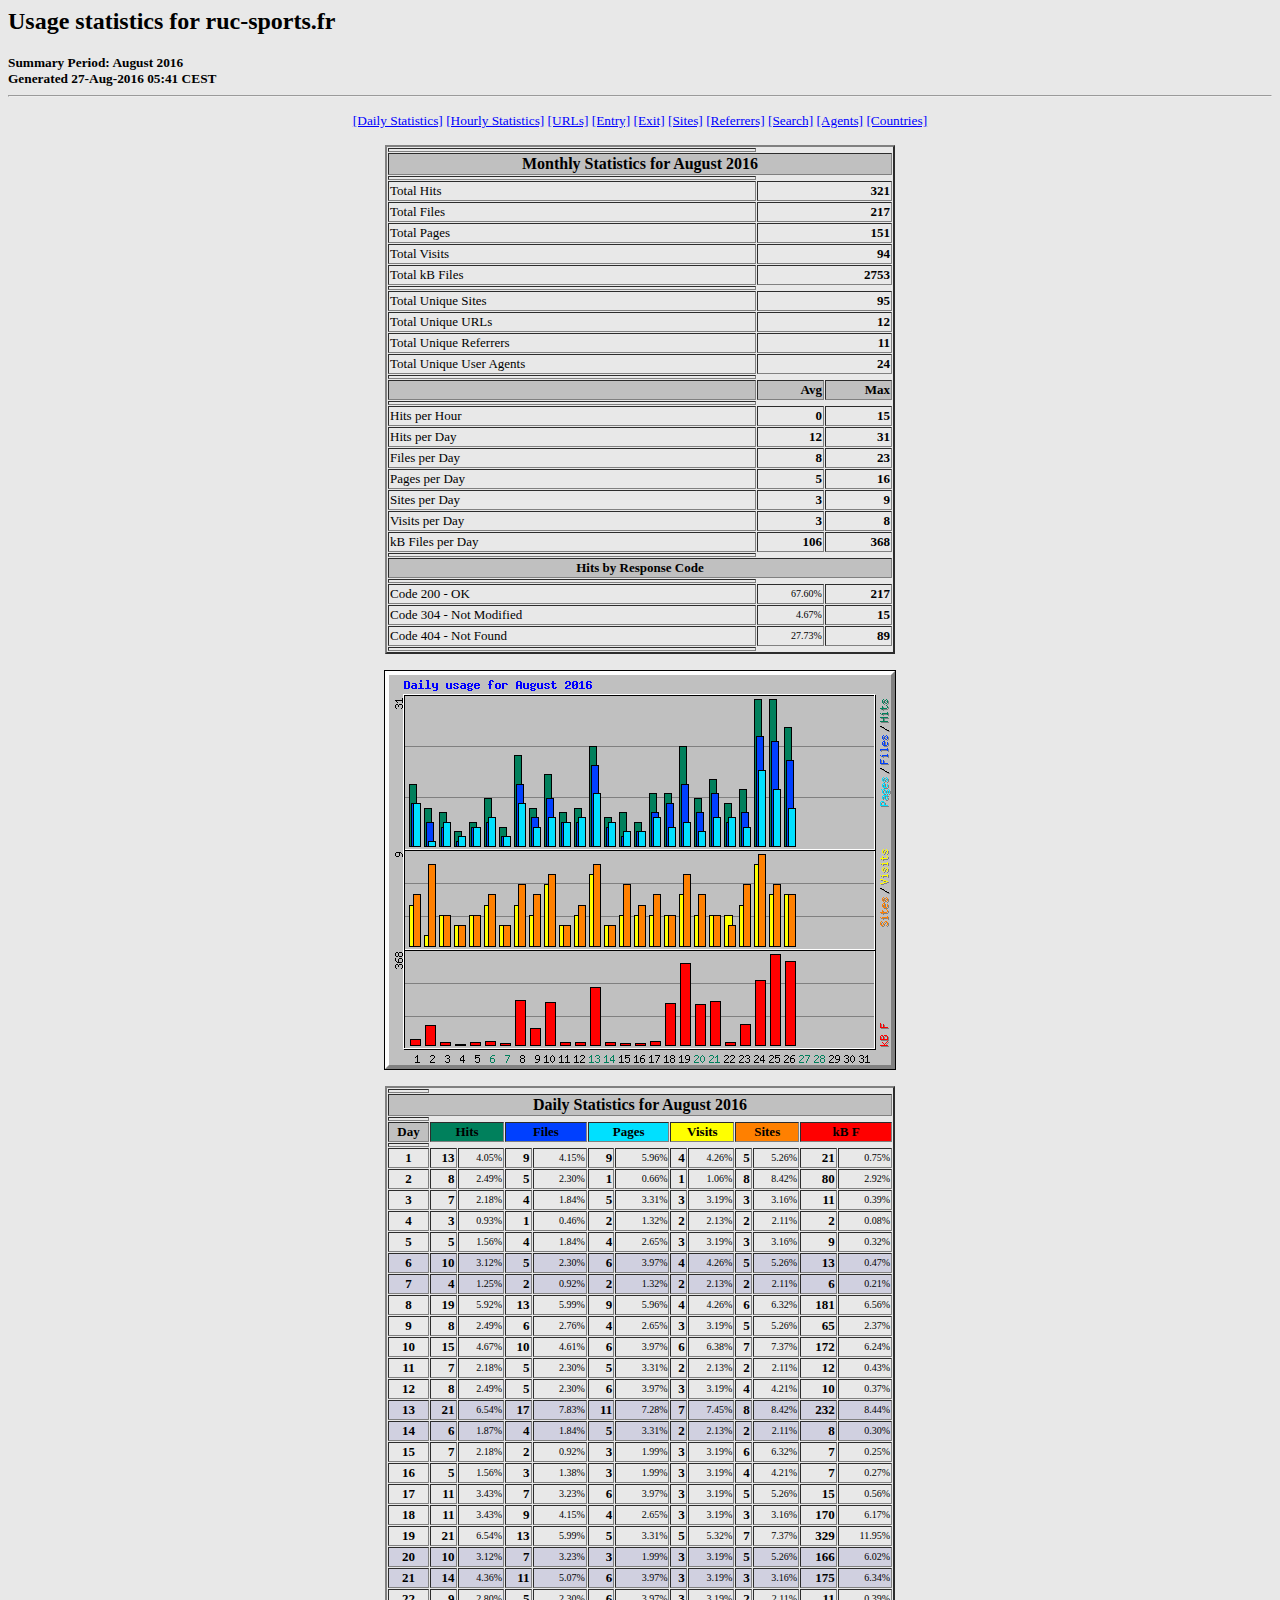
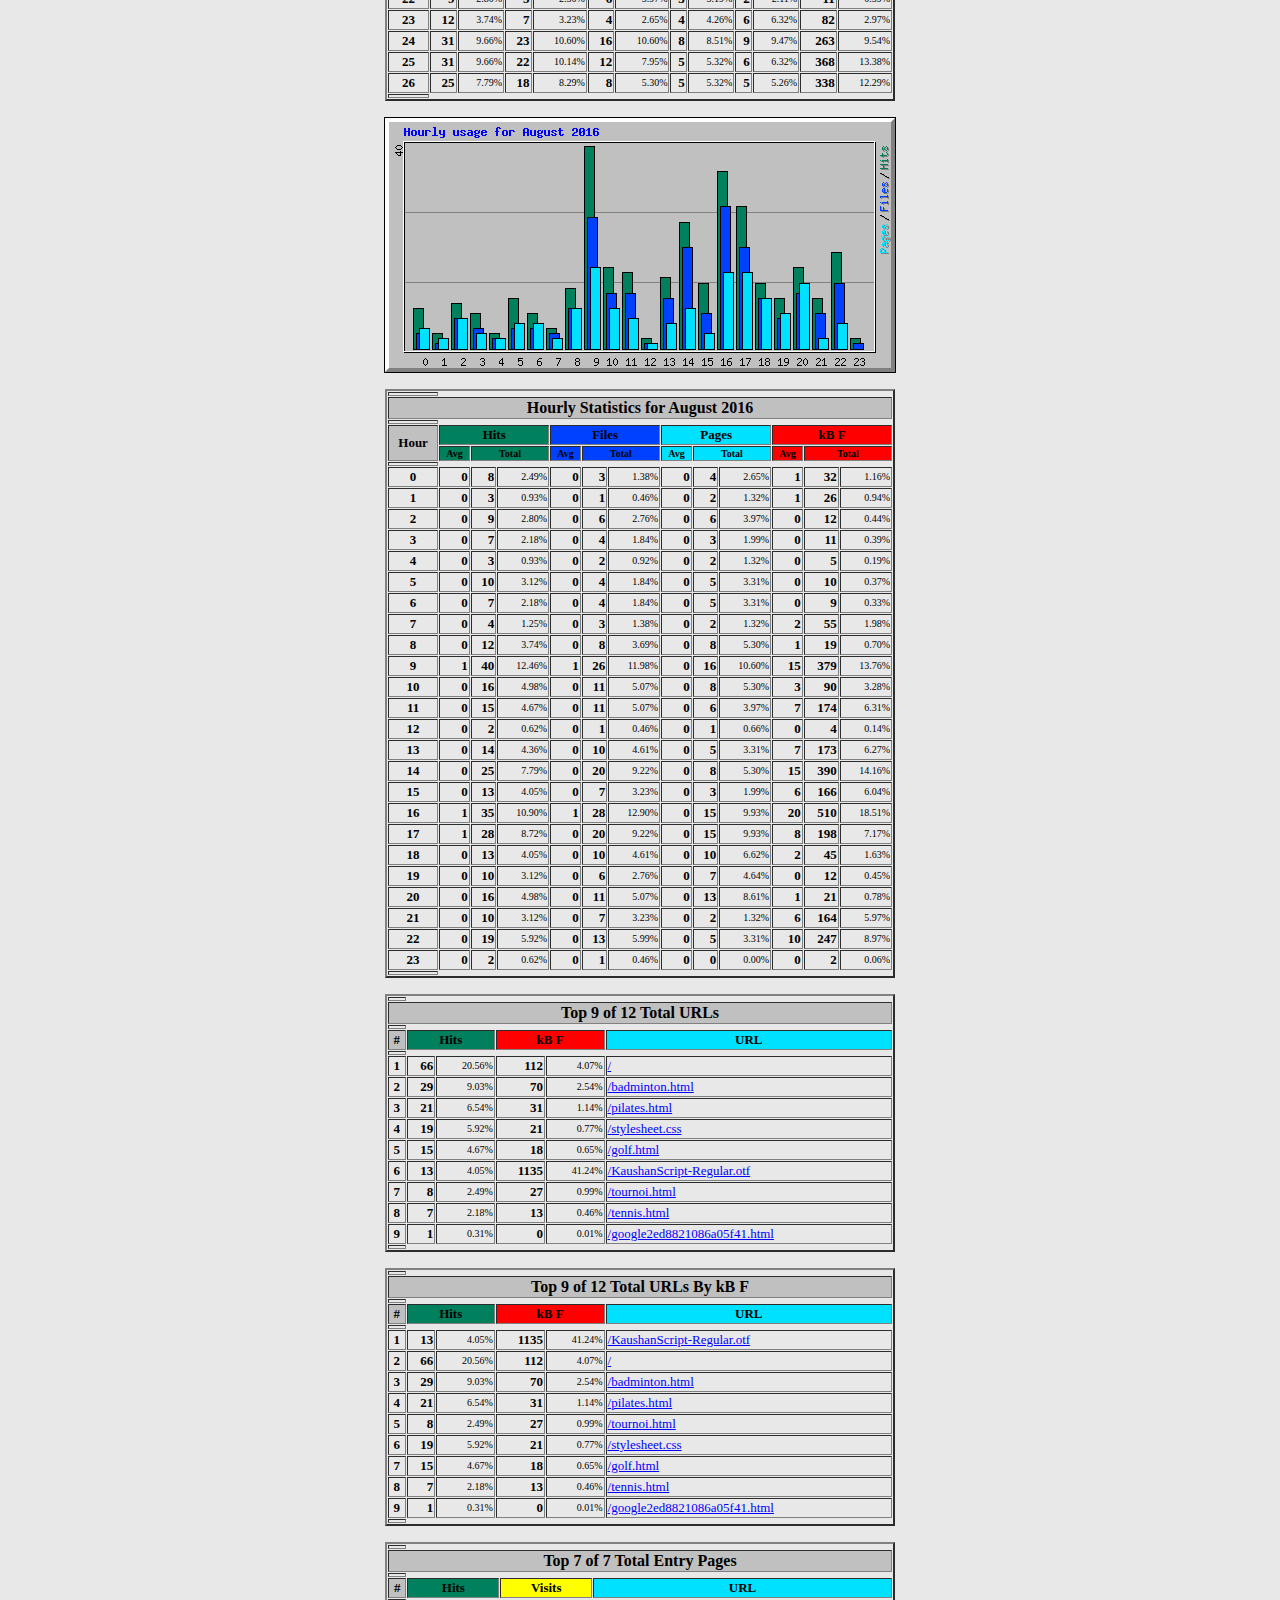
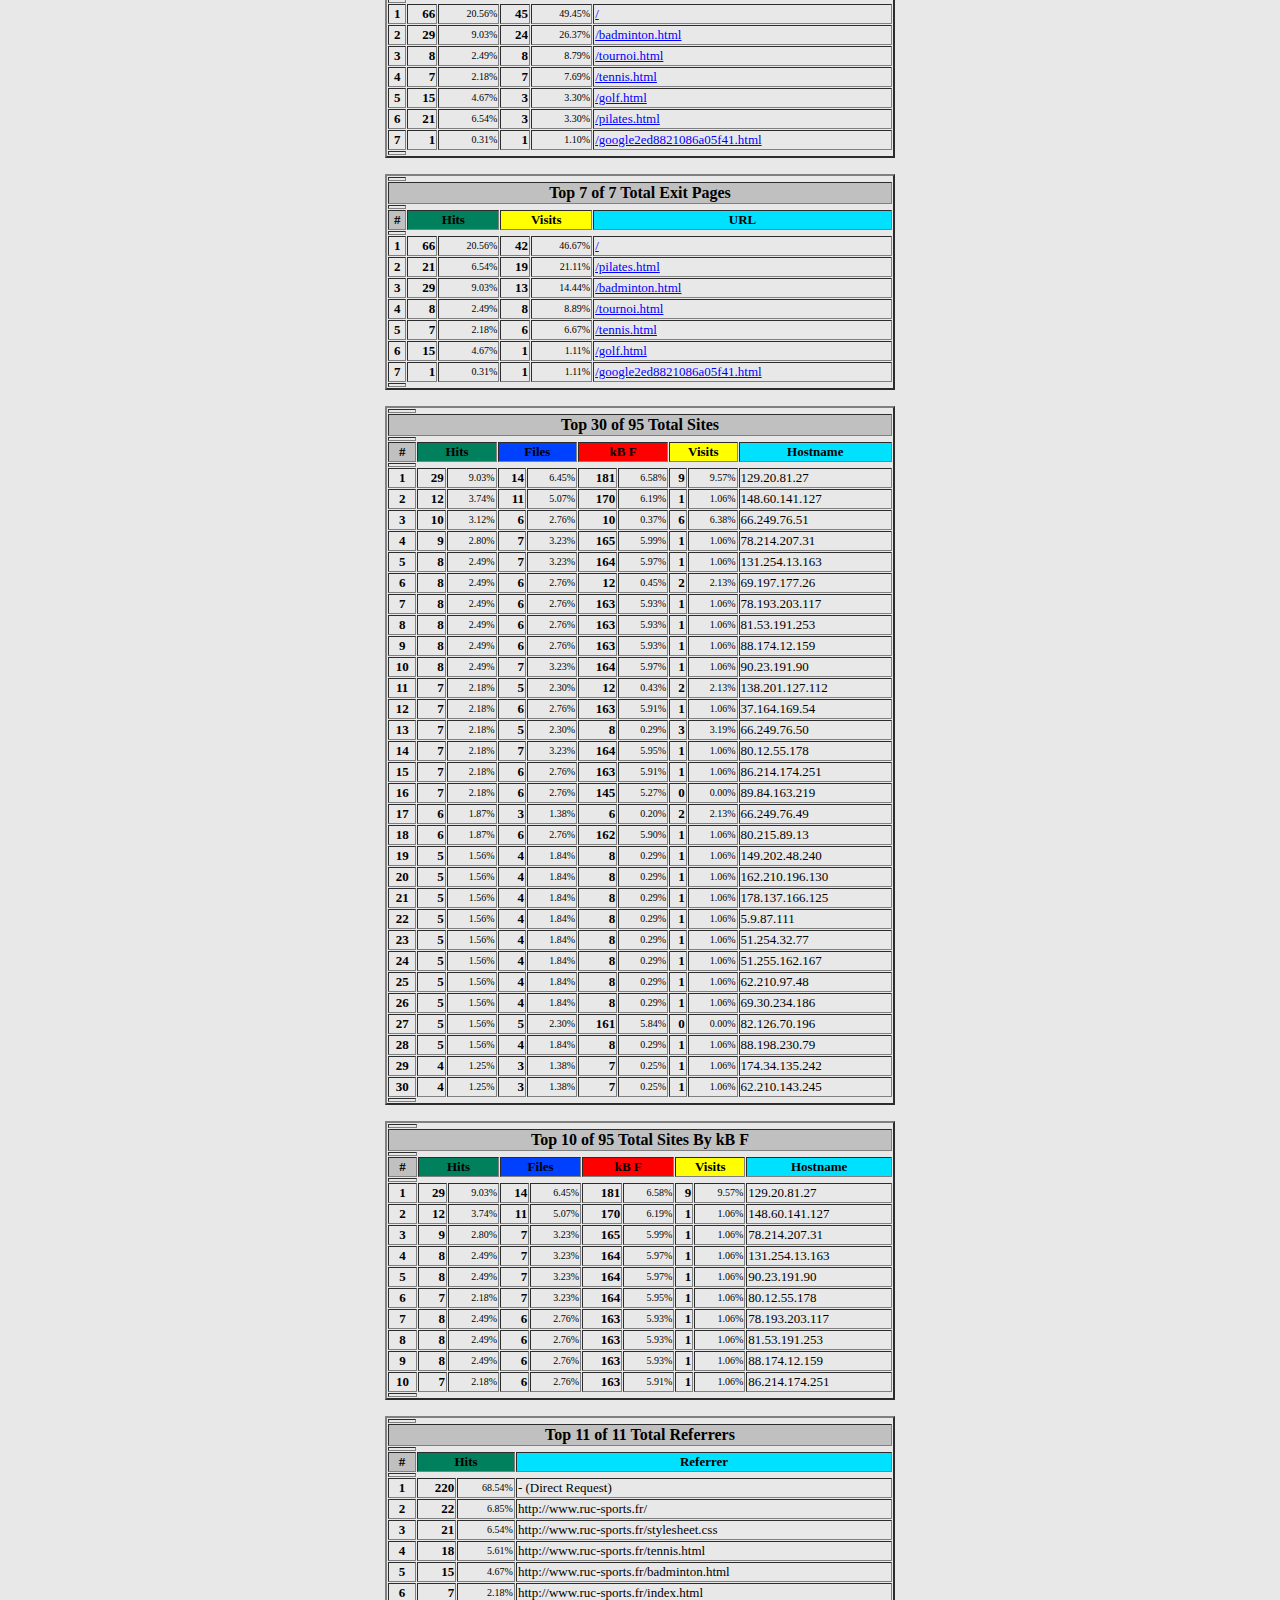
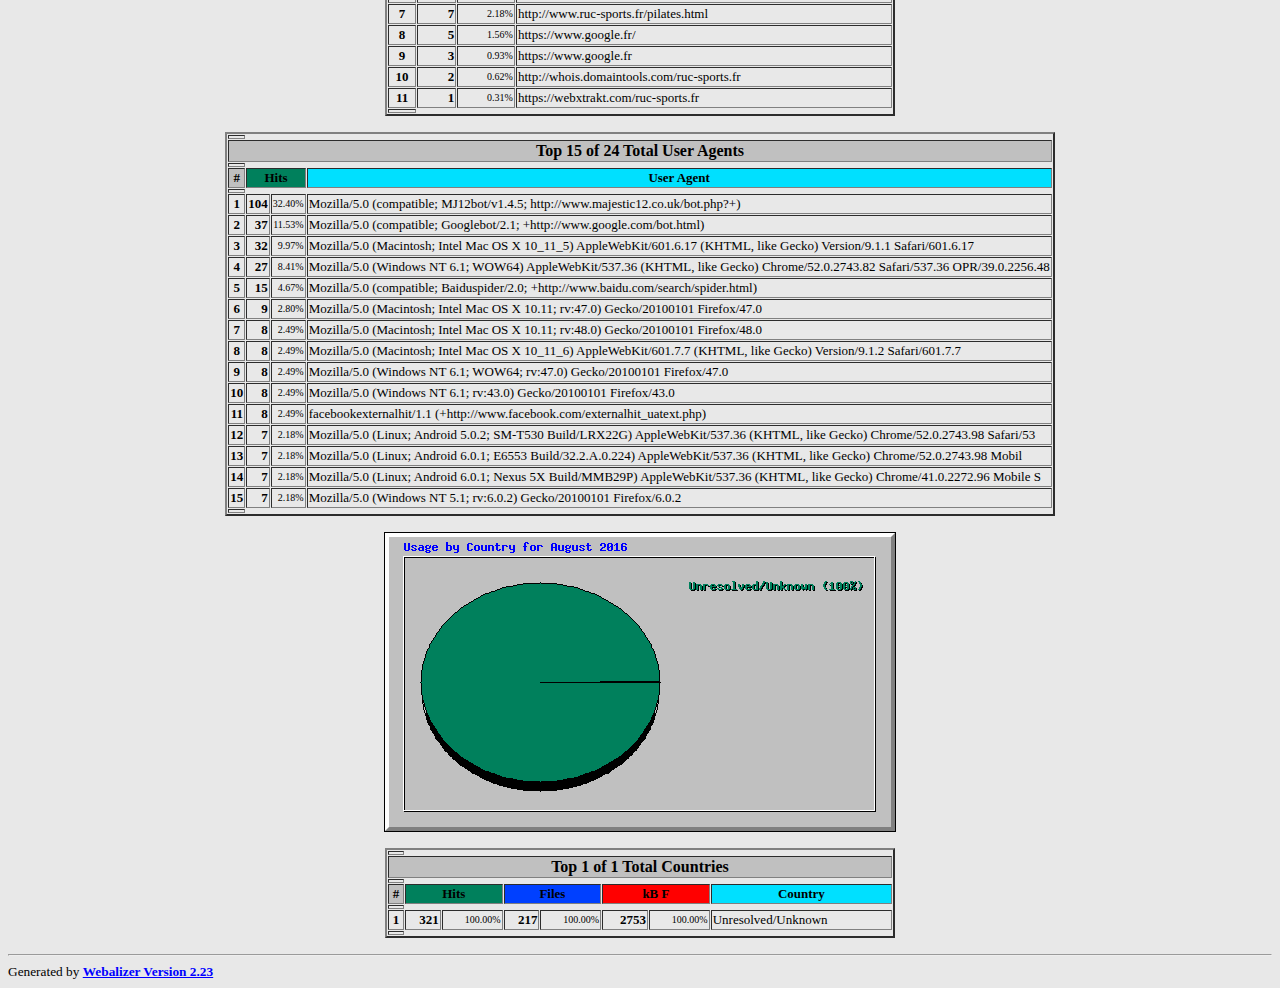
<file: stats/usage_201608.html>
<!DOCTYPE HTML PUBLIC "-//W3C//DTD HTML 4.0 Transitional//EN">

<!-- Generated by The Webalizer  Ver. 2.23-05 -->
<!--                                          -->
<!-- Copyright 1997-2011  Bradford L. Barrett -->
<!--                                          -->
<!-- Distributed under the GNU GPL  Version 2 -->
<!--        Full text may be found at:        -->
<!--         http://www.webalizer.org         -->
<!--                                          -->
<!--  Give the power back to the programmers  -->
<!--   Support the Free Software Foundation   -->
<!--           (http://www.fsf.org)           -->
<!--                                          -->
<!-- *** Generated: 27-Aug-2016 05:41 CEST *** -->

<HTML lang="en">
<HEAD>
 <TITLE>Usage statistics for ruc-sports.fr - August 2016</TITLE>
</HEAD>

<BODY BGCOLOR="#E8E8E8" TEXT="#000000" LINK="#0000FF" VLINK="#FF0000">
<H2>Usage statistics for ruc-sports.fr</H2>
<SMALL><STRONG>
Summary Period: August 2016<BR>
Generated 27-Aug-2016 05:41 CEST<BR>
</STRONG></SMALL>
<CENTER>
<HR>
<P>
<SMALL>
<A HREF="#DAYSTATS">[Daily Statistics]</A>
<A HREF="#HOURSTATS">[Hourly Statistics]</A>
<A HREF="#TOPURLS">[URLs]</A>
<A HREF="#TOPENTRY">[Entry]</A>
<A HREF="#TOPEXIT">[Exit]</A>
<A HREF="#TOPSITES">[Sites]</A>
<A HREF="#TOPREFS">[Referrers]</A>
<A HREF="#TOPSEARCH">[Search]</A>
<A HREF="#TOPAGENTS">[Agents]</A>
<A HREF="#TOPCTRYS">[Countries]</A>
</SMALL>
<P>
<TABLE WIDTH=510 BORDER=2 CELLSPACING=1 CELLPADDING=1>
<TR><TH HEIGHT=4></TH></TR>
<TR><TH COLSPAN=3 ALIGN=center BGCOLOR="#C0C0C0">Monthly Statistics for August 2016</TH></TR>
<TR><TH HEIGHT=4></TH></TR>
<TR><TD WIDTH=380><FONT SIZE="-1">Total Hits</FONT></TD>
<TD ALIGN=right COLSPAN=2><FONT SIZE="-1"><B>321</B></FONT></TD></TR>
<TR><TD WIDTH=380><FONT SIZE="-1">Total Files</FONT></TD>
<TD ALIGN=right COLSPAN=2><FONT SIZE="-1"><B>217</B></FONT></TD></TR>
<TR><TD WIDTH=380><FONT SIZE="-1">Total Pages</FONT></TD>
<TD ALIGN=right COLSPAN=2><FONT SIZE="-1"><B>151</B></FONT></TD></TR>
<TR><TD WIDTH=380><FONT SIZE="-1">Total Visits</FONT></TD>
<TD ALIGN=right COLSPAN=2><FONT SIZE="-1"><B>94</B></FONT></TD></TR>
<TR><TD WIDTH=380><FONT SIZE="-1">Total kB Files</FONT></TD>
<TD ALIGN=right COLSPAN=2><FONT SIZE="-1"><B>2753</B></FONT></TD></TR>
<TR><TH HEIGHT=4></TH></TR>
<TR><TD WIDTH=380><FONT SIZE="-1">Total Unique Sites</FONT></TD>
<TD ALIGN=right COLSPAN=2><FONT SIZE="-1"><B>95</B></FONT></TD></TR>
<TR><TD WIDTH=380><FONT SIZE="-1">Total Unique URLs</FONT></TD>
<TD ALIGN=right COLSPAN=2><FONT SIZE="-1"><B>12</B></FONT></TD></TR>
<TR><TD WIDTH=380><FONT SIZE="-1">Total Unique Referrers</FONT></TD>
<TD ALIGN=right COLSPAN=2><FONT SIZE="-1"><B>11</B></FONT></TD></TR>
<TR><TD WIDTH=380><FONT SIZE="-1">Total Unique User Agents</FONT></TD>
<TD ALIGN=right COLSPAN=2><FONT SIZE="-1"><B>24</B></FONT></TD></TR>
<TR><TH HEIGHT=4></TH></TR>
<TR><TH WIDTH=380 BGCOLOR="#C0C0C0"><FONT SIZE=-1 COLOR="#C0C0C0">.</FONT></TH>
<TH WIDTH=65 BGCOLOR="#C0C0C0" ALIGN=right><FONT SIZE=-1>Avg </FONT></TH>
<TH WIDTH=65 BGCOLOR="#C0C0C0" ALIGN=right><FONT SIZE=-1>Max </FONT></TH></TR>
<TR><TH HEIGHT=4></TH></TR>
<TR><TD><FONT SIZE="-1">Hits per Hour</FONT></TD>
<TD ALIGN=right WIDTH=65><FONT SIZE="-1"><B>0</B></FONT></TD>
<TD WIDTH=65 ALIGN=right><FONT SIZE=-1><B>15</B></FONT></TD></TR>
<TR><TD><FONT SIZE="-1">Hits per Day</FONT></TD>
<TD ALIGN=right WIDTH=65><FONT SIZE="-1"><B>12</B></FONT></TD>
<TD WIDTH=65 ALIGN=right><FONT SIZE=-1><B>31</B></FONT></TD></TR>
<TR><TD><FONT SIZE="-1">Files per Day</FONT></TD>
<TD ALIGN=right WIDTH=65><FONT SIZE="-1"><B>8</B></FONT></TD>
<TD WIDTH=65 ALIGN=right><FONT SIZE=-1><B>23</B></FONT></TD></TR>
<TR><TD><FONT SIZE="-1">Pages per Day</FONT></TD>
<TD ALIGN=right WIDTH=65><FONT SIZE="-1"><B>5</B></FONT></TD>
<TD WIDTH=65 ALIGN=right><FONT SIZE=-1><B>16</B></FONT></TD></TR>
<TR><TD><FONT SIZE="-1">Sites per Day</FONT></TD>
<TD ALIGN=right WIDTH=65><FONT SIZE="-1"><B>3</B></FONT></TD>
<TD WIDTH=65 ALIGN=right><FONT SIZE=-1><B>9</B></FONT></TD></TR>
<TR><TD><FONT SIZE="-1">Visits per Day</FONT></TD>
<TD ALIGN=right WIDTH=65><FONT SIZE="-1"><B>3</B></FONT></TD>
<TD WIDTH=65 ALIGN=right><FONT SIZE=-1><B>8</B></FONT></TD></TR>
<TR><TD><FONT SIZE="-1">kB Files per Day</FONT></TD>
<TD ALIGN=right WIDTH=65><FONT SIZE="-1"><B>106</B></FONT></TD>
<TD WIDTH=65 ALIGN=right><FONT SIZE=-1><B>368</B></FONT></TD></TR>
<TR><TH HEIGHT=4></TH></TR>
<TR><TH COLSPAN=3 ALIGN=center BGCOLOR="#C0C0C0">
<FONT SIZE="-1">Hits by Response Code</FONT></TH></TR>
<TR><TH HEIGHT=4></TH></TR>
<TR><TD><FONT SIZE="-1">Code 200 - OK</FONT></TD>
<TD ALIGN=right><FONT SIZE="-2">67.60%</FONT></TD>
<TD ALIGN=right><FONT SIZE="-1"><B>217</B></FONT></TD></TR>
<TR><TD><FONT SIZE="-1">Code 304 - Not Modified</FONT></TD>
<TD ALIGN=right><FONT SIZE="-2">4.67%</FONT></TD>
<TD ALIGN=right><FONT SIZE="-1"><B>15</B></FONT></TD></TR>
<TR><TD><FONT SIZE="-1">Code 404 - Not Found</FONT></TD>
<TD ALIGN=right><FONT SIZE="-2">27.73%</FONT></TD>
<TD ALIGN=right><FONT SIZE="-1"><B>89</B></FONT></TD></TR>
<TR><TH HEIGHT=4></TH></TR>
</TABLE>
<P>
<A NAME="DAYSTATS"></A>
<IMG SRC="daily_usage_201608.png" ALT="Daily usage for August 2016" HEIGHT=400 WIDTH=512><P>
<TABLE WIDTH=510 BORDER=2 CELLSPACING=1 CELLPADDING=1>
<TR><TH HEIGHT=4></TH></TR>
<TR><TH BGCOLOR="#C0C0C0" COLSPAN=13 ALIGN=center>Daily Statistics for August 2016</TH></TR>
<TR><TH HEIGHT=4></TH></TR>
<TR><TH ALIGN=center BGCOLOR="#C0C0C0"><FONT SIZE="-1">Day</FONT></TH>
<TH ALIGN=center BGCOLOR="#00805c" COLSPAN=2><FONT SIZE="-1">Hits</FONT></TH>
<TH ALIGN=center BGCOLOR="#0040ff" COLSPAN=2><FONT SIZE="-1">Files</FONT></TH>
<TH ALIGN=center BGCOLOR="#00e0ff" COLSPAN=2><FONT SIZE="-1">Pages</FONT></TH>
<TH ALIGN=center BGCOLOR="#ffff00" COLSPAN=2><FONT SIZE="-1">Visits</FONT></TH>
<TH ALIGN=center BGCOLOR="#ff8000" COLSPAN=2><FONT SIZE="-1">Sites</FONT></TH>
<TH ALIGN=center BGCOLOR="#ff0000" COLSPAN=2><FONT SIZE="-1">kB F</FONT></TH></TR>
<TR><TH HEIGHT=4></TH></TR>
<TR><TD ALIGN=center><FONT SIZE="-1"><B>1</B></FONT></TD>
<TD ALIGN=right><FONT SIZE="-1"><B>13</B></FONT></TD>
<TD ALIGN=right><FONT SIZE="-2">4.05%</FONT></TD>
<TD ALIGN=right><FONT SIZE="-1"><B>9</B></FONT></TD>
<TD ALIGN=right><FONT SIZE="-2">4.15%</FONT></TD>
<TD ALIGN=right><FONT SIZE="-1"><B>9</B></FONT></TD>
<TD ALIGN=right><FONT SIZE="-2">5.96%</FONT></TD>
<TD ALIGN=right><FONT SIZE="-1"><B>4</B></FONT></TD>
<TD ALIGN=right><FONT SIZE="-2">4.26%</FONT></TD>
<TD ALIGN=right><FONT SIZE="-1"><B>5</B></FONT></TD>
<TD ALIGN=right><FONT SIZE="-2">5.26%</FONT></TD>
<TD ALIGN=right><FONT SIZE="-1"><B>21</B></FONT></TD>
<TD ALIGN=right><FONT SIZE="-2">0.75%</FONT></TD></TR>
<TR><TD ALIGN=center><FONT SIZE="-1"><B>2</B></FONT></TD>
<TD ALIGN=right><FONT SIZE="-1"><B>8</B></FONT></TD>
<TD ALIGN=right><FONT SIZE="-2">2.49%</FONT></TD>
<TD ALIGN=right><FONT SIZE="-1"><B>5</B></FONT></TD>
<TD ALIGN=right><FONT SIZE="-2">2.30%</FONT></TD>
<TD ALIGN=right><FONT SIZE="-1"><B>1</B></FONT></TD>
<TD ALIGN=right><FONT SIZE="-2">0.66%</FONT></TD>
<TD ALIGN=right><FONT SIZE="-1"><B>1</B></FONT></TD>
<TD ALIGN=right><FONT SIZE="-2">1.06%</FONT></TD>
<TD ALIGN=right><FONT SIZE="-1"><B>8</B></FONT></TD>
<TD ALIGN=right><FONT SIZE="-2">8.42%</FONT></TD>
<TD ALIGN=right><FONT SIZE="-1"><B>80</B></FONT></TD>
<TD ALIGN=right><FONT SIZE="-2">2.92%</FONT></TD></TR>
<TR><TD ALIGN=center><FONT SIZE="-1"><B>3</B></FONT></TD>
<TD ALIGN=right><FONT SIZE="-1"><B>7</B></FONT></TD>
<TD ALIGN=right><FONT SIZE="-2">2.18%</FONT></TD>
<TD ALIGN=right><FONT SIZE="-1"><B>4</B></FONT></TD>
<TD ALIGN=right><FONT SIZE="-2">1.84%</FONT></TD>
<TD ALIGN=right><FONT SIZE="-1"><B>5</B></FONT></TD>
<TD ALIGN=right><FONT SIZE="-2">3.31%</FONT></TD>
<TD ALIGN=right><FONT SIZE="-1"><B>3</B></FONT></TD>
<TD ALIGN=right><FONT SIZE="-2">3.19%</FONT></TD>
<TD ALIGN=right><FONT SIZE="-1"><B>3</B></FONT></TD>
<TD ALIGN=right><FONT SIZE="-2">3.16%</FONT></TD>
<TD ALIGN=right><FONT SIZE="-1"><B>11</B></FONT></TD>
<TD ALIGN=right><FONT SIZE="-2">0.39%</FONT></TD></TR>
<TR><TD ALIGN=center><FONT SIZE="-1"><B>4</B></FONT></TD>
<TD ALIGN=right><FONT SIZE="-1"><B>3</B></FONT></TD>
<TD ALIGN=right><FONT SIZE="-2">0.93%</FONT></TD>
<TD ALIGN=right><FONT SIZE="-1"><B>1</B></FONT></TD>
<TD ALIGN=right><FONT SIZE="-2">0.46%</FONT></TD>
<TD ALIGN=right><FONT SIZE="-1"><B>2</B></FONT></TD>
<TD ALIGN=right><FONT SIZE="-2">1.32%</FONT></TD>
<TD ALIGN=right><FONT SIZE="-1"><B>2</B></FONT></TD>
<TD ALIGN=right><FONT SIZE="-2">2.13%</FONT></TD>
<TD ALIGN=right><FONT SIZE="-1"><B>2</B></FONT></TD>
<TD ALIGN=right><FONT SIZE="-2">2.11%</FONT></TD>
<TD ALIGN=right><FONT SIZE="-1"><B>2</B></FONT></TD>
<TD ALIGN=right><FONT SIZE="-2">0.08%</FONT></TD></TR>
<TR><TD ALIGN=center><FONT SIZE="-1"><B>5</B></FONT></TD>
<TD ALIGN=right><FONT SIZE="-1"><B>5</B></FONT></TD>
<TD ALIGN=right><FONT SIZE="-2">1.56%</FONT></TD>
<TD ALIGN=right><FONT SIZE="-1"><B>4</B></FONT></TD>
<TD ALIGN=right><FONT SIZE="-2">1.84%</FONT></TD>
<TD ALIGN=right><FONT SIZE="-1"><B>4</B></FONT></TD>
<TD ALIGN=right><FONT SIZE="-2">2.65%</FONT></TD>
<TD ALIGN=right><FONT SIZE="-1"><B>3</B></FONT></TD>
<TD ALIGN=right><FONT SIZE="-2">3.19%</FONT></TD>
<TD ALIGN=right><FONT SIZE="-1"><B>3</B></FONT></TD>
<TD ALIGN=right><FONT SIZE="-2">3.16%</FONT></TD>
<TD ALIGN=right><FONT SIZE="-1"><B>9</B></FONT></TD>
<TD ALIGN=right><FONT SIZE="-2">0.32%</FONT></TD></TR>
<TR BGCOLOR="#D0D0E0"><TD ALIGN=center><FONT SIZE="-1"><B>6</B></FONT></TD>
<TD ALIGN=right><FONT SIZE="-1"><B>10</B></FONT></TD>
<TD ALIGN=right><FONT SIZE="-2">3.12%</FONT></TD>
<TD ALIGN=right><FONT SIZE="-1"><B>5</B></FONT></TD>
<TD ALIGN=right><FONT SIZE="-2">2.30%</FONT></TD>
<TD ALIGN=right><FONT SIZE="-1"><B>6</B></FONT></TD>
<TD ALIGN=right><FONT SIZE="-2">3.97%</FONT></TD>
<TD ALIGN=right><FONT SIZE="-1"><B>4</B></FONT></TD>
<TD ALIGN=right><FONT SIZE="-2">4.26%</FONT></TD>
<TD ALIGN=right><FONT SIZE="-1"><B>5</B></FONT></TD>
<TD ALIGN=right><FONT SIZE="-2">5.26%</FONT></TD>
<TD ALIGN=right><FONT SIZE="-1"><B>13</B></FONT></TD>
<TD ALIGN=right><FONT SIZE="-2">0.47%</FONT></TD></TR>
<TR BGCOLOR="#D0D0E0"><TD ALIGN=center><FONT SIZE="-1"><B>7</B></FONT></TD>
<TD ALIGN=right><FONT SIZE="-1"><B>4</B></FONT></TD>
<TD ALIGN=right><FONT SIZE="-2">1.25%</FONT></TD>
<TD ALIGN=right><FONT SIZE="-1"><B>2</B></FONT></TD>
<TD ALIGN=right><FONT SIZE="-2">0.92%</FONT></TD>
<TD ALIGN=right><FONT SIZE="-1"><B>2</B></FONT></TD>
<TD ALIGN=right><FONT SIZE="-2">1.32%</FONT></TD>
<TD ALIGN=right><FONT SIZE="-1"><B>2</B></FONT></TD>
<TD ALIGN=right><FONT SIZE="-2">2.13%</FONT></TD>
<TD ALIGN=right><FONT SIZE="-1"><B>2</B></FONT></TD>
<TD ALIGN=right><FONT SIZE="-2">2.11%</FONT></TD>
<TD ALIGN=right><FONT SIZE="-1"><B>6</B></FONT></TD>
<TD ALIGN=right><FONT SIZE="-2">0.21%</FONT></TD></TR>
<TR><TD ALIGN=center><FONT SIZE="-1"><B>8</B></FONT></TD>
<TD ALIGN=right><FONT SIZE="-1"><B>19</B></FONT></TD>
<TD ALIGN=right><FONT SIZE="-2">5.92%</FONT></TD>
<TD ALIGN=right><FONT SIZE="-1"><B>13</B></FONT></TD>
<TD ALIGN=right><FONT SIZE="-2">5.99%</FONT></TD>
<TD ALIGN=right><FONT SIZE="-1"><B>9</B></FONT></TD>
<TD ALIGN=right><FONT SIZE="-2">5.96%</FONT></TD>
<TD ALIGN=right><FONT SIZE="-1"><B>4</B></FONT></TD>
<TD ALIGN=right><FONT SIZE="-2">4.26%</FONT></TD>
<TD ALIGN=right><FONT SIZE="-1"><B>6</B></FONT></TD>
<TD ALIGN=right><FONT SIZE="-2">6.32%</FONT></TD>
<TD ALIGN=right><FONT SIZE="-1"><B>181</B></FONT></TD>
<TD ALIGN=right><FONT SIZE="-2">6.56%</FONT></TD></TR>
<TR><TD ALIGN=center><FONT SIZE="-1"><B>9</B></FONT></TD>
<TD ALIGN=right><FONT SIZE="-1"><B>8</B></FONT></TD>
<TD ALIGN=right><FONT SIZE="-2">2.49%</FONT></TD>
<TD ALIGN=right><FONT SIZE="-1"><B>6</B></FONT></TD>
<TD ALIGN=right><FONT SIZE="-2">2.76%</FONT></TD>
<TD ALIGN=right><FONT SIZE="-1"><B>4</B></FONT></TD>
<TD ALIGN=right><FONT SIZE="-2">2.65%</FONT></TD>
<TD ALIGN=right><FONT SIZE="-1"><B>3</B></FONT></TD>
<TD ALIGN=right><FONT SIZE="-2">3.19%</FONT></TD>
<TD ALIGN=right><FONT SIZE="-1"><B>5</B></FONT></TD>
<TD ALIGN=right><FONT SIZE="-2">5.26%</FONT></TD>
<TD ALIGN=right><FONT SIZE="-1"><B>65</B></FONT></TD>
<TD ALIGN=right><FONT SIZE="-2">2.37%</FONT></TD></TR>
<TR><TD ALIGN=center><FONT SIZE="-1"><B>10</B></FONT></TD>
<TD ALIGN=right><FONT SIZE="-1"><B>15</B></FONT></TD>
<TD ALIGN=right><FONT SIZE="-2">4.67%</FONT></TD>
<TD ALIGN=right><FONT SIZE="-1"><B>10</B></FONT></TD>
<TD ALIGN=right><FONT SIZE="-2">4.61%</FONT></TD>
<TD ALIGN=right><FONT SIZE="-1"><B>6</B></FONT></TD>
<TD ALIGN=right><FONT SIZE="-2">3.97%</FONT></TD>
<TD ALIGN=right><FONT SIZE="-1"><B>6</B></FONT></TD>
<TD ALIGN=right><FONT SIZE="-2">6.38%</FONT></TD>
<TD ALIGN=right><FONT SIZE="-1"><B>7</B></FONT></TD>
<TD ALIGN=right><FONT SIZE="-2">7.37%</FONT></TD>
<TD ALIGN=right><FONT SIZE="-1"><B>172</B></FONT></TD>
<TD ALIGN=right><FONT SIZE="-2">6.24%</FONT></TD></TR>
<TR><TD ALIGN=center><FONT SIZE="-1"><B>11</B></FONT></TD>
<TD ALIGN=right><FONT SIZE="-1"><B>7</B></FONT></TD>
<TD ALIGN=right><FONT SIZE="-2">2.18%</FONT></TD>
<TD ALIGN=right><FONT SIZE="-1"><B>5</B></FONT></TD>
<TD ALIGN=right><FONT SIZE="-2">2.30%</FONT></TD>
<TD ALIGN=right><FONT SIZE="-1"><B>5</B></FONT></TD>
<TD ALIGN=right><FONT SIZE="-2">3.31%</FONT></TD>
<TD ALIGN=right><FONT SIZE="-1"><B>2</B></FONT></TD>
<TD ALIGN=right><FONT SIZE="-2">2.13%</FONT></TD>
<TD ALIGN=right><FONT SIZE="-1"><B>2</B></FONT></TD>
<TD ALIGN=right><FONT SIZE="-2">2.11%</FONT></TD>
<TD ALIGN=right><FONT SIZE="-1"><B>12</B></FONT></TD>
<TD ALIGN=right><FONT SIZE="-2">0.43%</FONT></TD></TR>
<TR><TD ALIGN=center><FONT SIZE="-1"><B>12</B></FONT></TD>
<TD ALIGN=right><FONT SIZE="-1"><B>8</B></FONT></TD>
<TD ALIGN=right><FONT SIZE="-2">2.49%</FONT></TD>
<TD ALIGN=right><FONT SIZE="-1"><B>5</B></FONT></TD>
<TD ALIGN=right><FONT SIZE="-2">2.30%</FONT></TD>
<TD ALIGN=right><FONT SIZE="-1"><B>6</B></FONT></TD>
<TD ALIGN=right><FONT SIZE="-2">3.97%</FONT></TD>
<TD ALIGN=right><FONT SIZE="-1"><B>3</B></FONT></TD>
<TD ALIGN=right><FONT SIZE="-2">3.19%</FONT></TD>
<TD ALIGN=right><FONT SIZE="-1"><B>4</B></FONT></TD>
<TD ALIGN=right><FONT SIZE="-2">4.21%</FONT></TD>
<TD ALIGN=right><FONT SIZE="-1"><B>10</B></FONT></TD>
<TD ALIGN=right><FONT SIZE="-2">0.37%</FONT></TD></TR>
<TR BGCOLOR="#D0D0E0"><TD ALIGN=center><FONT SIZE="-1"><B>13</B></FONT></TD>
<TD ALIGN=right><FONT SIZE="-1"><B>21</B></FONT></TD>
<TD ALIGN=right><FONT SIZE="-2">6.54%</FONT></TD>
<TD ALIGN=right><FONT SIZE="-1"><B>17</B></FONT></TD>
<TD ALIGN=right><FONT SIZE="-2">7.83%</FONT></TD>
<TD ALIGN=right><FONT SIZE="-1"><B>11</B></FONT></TD>
<TD ALIGN=right><FONT SIZE="-2">7.28%</FONT></TD>
<TD ALIGN=right><FONT SIZE="-1"><B>7</B></FONT></TD>
<TD ALIGN=right><FONT SIZE="-2">7.45%</FONT></TD>
<TD ALIGN=right><FONT SIZE="-1"><B>8</B></FONT></TD>
<TD ALIGN=right><FONT SIZE="-2">8.42%</FONT></TD>
<TD ALIGN=right><FONT SIZE="-1"><B>232</B></FONT></TD>
<TD ALIGN=right><FONT SIZE="-2">8.44%</FONT></TD></TR>
<TR BGCOLOR="#D0D0E0"><TD ALIGN=center><FONT SIZE="-1"><B>14</B></FONT></TD>
<TD ALIGN=right><FONT SIZE="-1"><B>6</B></FONT></TD>
<TD ALIGN=right><FONT SIZE="-2">1.87%</FONT></TD>
<TD ALIGN=right><FONT SIZE="-1"><B>4</B></FONT></TD>
<TD ALIGN=right><FONT SIZE="-2">1.84%</FONT></TD>
<TD ALIGN=right><FONT SIZE="-1"><B>5</B></FONT></TD>
<TD ALIGN=right><FONT SIZE="-2">3.31%</FONT></TD>
<TD ALIGN=right><FONT SIZE="-1"><B>2</B></FONT></TD>
<TD ALIGN=right><FONT SIZE="-2">2.13%</FONT></TD>
<TD ALIGN=right><FONT SIZE="-1"><B>2</B></FONT></TD>
<TD ALIGN=right><FONT SIZE="-2">2.11%</FONT></TD>
<TD ALIGN=right><FONT SIZE="-1"><B>8</B></FONT></TD>
<TD ALIGN=right><FONT SIZE="-2">0.30%</FONT></TD></TR>
<TR><TD ALIGN=center><FONT SIZE="-1"><B>15</B></FONT></TD>
<TD ALIGN=right><FONT SIZE="-1"><B>7</B></FONT></TD>
<TD ALIGN=right><FONT SIZE="-2">2.18%</FONT></TD>
<TD ALIGN=right><FONT SIZE="-1"><B>2</B></FONT></TD>
<TD ALIGN=right><FONT SIZE="-2">0.92%</FONT></TD>
<TD ALIGN=right><FONT SIZE="-1"><B>3</B></FONT></TD>
<TD ALIGN=right><FONT SIZE="-2">1.99%</FONT></TD>
<TD ALIGN=right><FONT SIZE="-1"><B>3</B></FONT></TD>
<TD ALIGN=right><FONT SIZE="-2">3.19%</FONT></TD>
<TD ALIGN=right><FONT SIZE="-1"><B>6</B></FONT></TD>
<TD ALIGN=right><FONT SIZE="-2">6.32%</FONT></TD>
<TD ALIGN=right><FONT SIZE="-1"><B>7</B></FONT></TD>
<TD ALIGN=right><FONT SIZE="-2">0.25%</FONT></TD></TR>
<TR><TD ALIGN=center><FONT SIZE="-1"><B>16</B></FONT></TD>
<TD ALIGN=right><FONT SIZE="-1"><B>5</B></FONT></TD>
<TD ALIGN=right><FONT SIZE="-2">1.56%</FONT></TD>
<TD ALIGN=right><FONT SIZE="-1"><B>3</B></FONT></TD>
<TD ALIGN=right><FONT SIZE="-2">1.38%</FONT></TD>
<TD ALIGN=right><FONT SIZE="-1"><B>3</B></FONT></TD>
<TD ALIGN=right><FONT SIZE="-2">1.99%</FONT></TD>
<TD ALIGN=right><FONT SIZE="-1"><B>3</B></FONT></TD>
<TD ALIGN=right><FONT SIZE="-2">3.19%</FONT></TD>
<TD ALIGN=right><FONT SIZE="-1"><B>4</B></FONT></TD>
<TD ALIGN=right><FONT SIZE="-2">4.21%</FONT></TD>
<TD ALIGN=right><FONT SIZE="-1"><B>7</B></FONT></TD>
<TD ALIGN=right><FONT SIZE="-2">0.27%</FONT></TD></TR>
<TR><TD ALIGN=center><FONT SIZE="-1"><B>17</B></FONT></TD>
<TD ALIGN=right><FONT SIZE="-1"><B>11</B></FONT></TD>
<TD ALIGN=right><FONT SIZE="-2">3.43%</FONT></TD>
<TD ALIGN=right><FONT SIZE="-1"><B>7</B></FONT></TD>
<TD ALIGN=right><FONT SIZE="-2">3.23%</FONT></TD>
<TD ALIGN=right><FONT SIZE="-1"><B>6</B></FONT></TD>
<TD ALIGN=right><FONT SIZE="-2">3.97%</FONT></TD>
<TD ALIGN=right><FONT SIZE="-1"><B>3</B></FONT></TD>
<TD ALIGN=right><FONT SIZE="-2">3.19%</FONT></TD>
<TD ALIGN=right><FONT SIZE="-1"><B>5</B></FONT></TD>
<TD ALIGN=right><FONT SIZE="-2">5.26%</FONT></TD>
<TD ALIGN=right><FONT SIZE="-1"><B>15</B></FONT></TD>
<TD ALIGN=right><FONT SIZE="-2">0.56%</FONT></TD></TR>
<TR><TD ALIGN=center><FONT SIZE="-1"><B>18</B></FONT></TD>
<TD ALIGN=right><FONT SIZE="-1"><B>11</B></FONT></TD>
<TD ALIGN=right><FONT SIZE="-2">3.43%</FONT></TD>
<TD ALIGN=right><FONT SIZE="-1"><B>9</B></FONT></TD>
<TD ALIGN=right><FONT SIZE="-2">4.15%</FONT></TD>
<TD ALIGN=right><FONT SIZE="-1"><B>4</B></FONT></TD>
<TD ALIGN=right><FONT SIZE="-2">2.65%</FONT></TD>
<TD ALIGN=right><FONT SIZE="-1"><B>3</B></FONT></TD>
<TD ALIGN=right><FONT SIZE="-2">3.19%</FONT></TD>
<TD ALIGN=right><FONT SIZE="-1"><B>3</B></FONT></TD>
<TD ALIGN=right><FONT SIZE="-2">3.16%</FONT></TD>
<TD ALIGN=right><FONT SIZE="-1"><B>170</B></FONT></TD>
<TD ALIGN=right><FONT SIZE="-2">6.17%</FONT></TD></TR>
<TR><TD ALIGN=center><FONT SIZE="-1"><B>19</B></FONT></TD>
<TD ALIGN=right><FONT SIZE="-1"><B>21</B></FONT></TD>
<TD ALIGN=right><FONT SIZE="-2">6.54%</FONT></TD>
<TD ALIGN=right><FONT SIZE="-1"><B>13</B></FONT></TD>
<TD ALIGN=right><FONT SIZE="-2">5.99%</FONT></TD>
<TD ALIGN=right><FONT SIZE="-1"><B>5</B></FONT></TD>
<TD ALIGN=right><FONT SIZE="-2">3.31%</FONT></TD>
<TD ALIGN=right><FONT SIZE="-1"><B>5</B></FONT></TD>
<TD ALIGN=right><FONT SIZE="-2">5.32%</FONT></TD>
<TD ALIGN=right><FONT SIZE="-1"><B>7</B></FONT></TD>
<TD ALIGN=right><FONT SIZE="-2">7.37%</FONT></TD>
<TD ALIGN=right><FONT SIZE="-1"><B>329</B></FONT></TD>
<TD ALIGN=right><FONT SIZE="-2">11.95%</FONT></TD></TR>
<TR BGCOLOR="#D0D0E0"><TD ALIGN=center><FONT SIZE="-1"><B>20</B></FONT></TD>
<TD ALIGN=right><FONT SIZE="-1"><B>10</B></FONT></TD>
<TD ALIGN=right><FONT SIZE="-2">3.12%</FONT></TD>
<TD ALIGN=right><FONT SIZE="-1"><B>7</B></FONT></TD>
<TD ALIGN=right><FONT SIZE="-2">3.23%</FONT></TD>
<TD ALIGN=right><FONT SIZE="-1"><B>3</B></FONT></TD>
<TD ALIGN=right><FONT SIZE="-2">1.99%</FONT></TD>
<TD ALIGN=right><FONT SIZE="-1"><B>3</B></FONT></TD>
<TD ALIGN=right><FONT SIZE="-2">3.19%</FONT></TD>
<TD ALIGN=right><FONT SIZE="-1"><B>5</B></FONT></TD>
<TD ALIGN=right><FONT SIZE="-2">5.26%</FONT></TD>
<TD ALIGN=right><FONT SIZE="-1"><B>166</B></FONT></TD>
<TD ALIGN=right><FONT SIZE="-2">6.02%</FONT></TD></TR>
<TR BGCOLOR="#D0D0E0"><TD ALIGN=center><FONT SIZE="-1"><B>21</B></FONT></TD>
<TD ALIGN=right><FONT SIZE="-1"><B>14</B></FONT></TD>
<TD ALIGN=right><FONT SIZE="-2">4.36%</FONT></TD>
<TD ALIGN=right><FONT SIZE="-1"><B>11</B></FONT></TD>
<TD ALIGN=right><FONT SIZE="-2">5.07%</FONT></TD>
<TD ALIGN=right><FONT SIZE="-1"><B>6</B></FONT></TD>
<TD ALIGN=right><FONT SIZE="-2">3.97%</FONT></TD>
<TD ALIGN=right><FONT SIZE="-1"><B>3</B></FONT></TD>
<TD ALIGN=right><FONT SIZE="-2">3.19%</FONT></TD>
<TD ALIGN=right><FONT SIZE="-1"><B>3</B></FONT></TD>
<TD ALIGN=right><FONT SIZE="-2">3.16%</FONT></TD>
<TD ALIGN=right><FONT SIZE="-1"><B>175</B></FONT></TD>
<TD ALIGN=right><FONT SIZE="-2">6.34%</FONT></TD></TR>
<TR><TD ALIGN=center><FONT SIZE="-1"><B>22</B></FONT></TD>
<TD ALIGN=right><FONT SIZE="-1"><B>9</B></FONT></TD>
<TD ALIGN=right><FONT SIZE="-2">2.80%</FONT></TD>
<TD ALIGN=right><FONT SIZE="-1"><B>5</B></FONT></TD>
<TD ALIGN=right><FONT SIZE="-2">2.30%</FONT></TD>
<TD ALIGN=right><FONT SIZE="-1"><B>6</B></FONT></TD>
<TD ALIGN=right><FONT SIZE="-2">3.97%</FONT></TD>
<TD ALIGN=right><FONT SIZE="-1"><B>3</B></FONT></TD>
<TD ALIGN=right><FONT SIZE="-2">3.19%</FONT></TD>
<TD ALIGN=right><FONT SIZE="-1"><B>2</B></FONT></TD>
<TD ALIGN=right><FONT SIZE="-2">2.11%</FONT></TD>
<TD ALIGN=right><FONT SIZE="-1"><B>11</B></FONT></TD>
<TD ALIGN=right><FONT SIZE="-2">0.39%</FONT></TD></TR>
<TR><TD ALIGN=center><FONT SIZE="-1"><B>23</B></FONT></TD>
<TD ALIGN=right><FONT SIZE="-1"><B>12</B></FONT></TD>
<TD ALIGN=right><FONT SIZE="-2">3.74%</FONT></TD>
<TD ALIGN=right><FONT SIZE="-1"><B>7</B></FONT></TD>
<TD ALIGN=right><FONT SIZE="-2">3.23%</FONT></TD>
<TD ALIGN=right><FONT SIZE="-1"><B>4</B></FONT></TD>
<TD ALIGN=right><FONT SIZE="-2">2.65%</FONT></TD>
<TD ALIGN=right><FONT SIZE="-1"><B>4</B></FONT></TD>
<TD ALIGN=right><FONT SIZE="-2">4.26%</FONT></TD>
<TD ALIGN=right><FONT SIZE="-1"><B>6</B></FONT></TD>
<TD ALIGN=right><FONT SIZE="-2">6.32%</FONT></TD>
<TD ALIGN=right><FONT SIZE="-1"><B>82</B></FONT></TD>
<TD ALIGN=right><FONT SIZE="-2">2.97%</FONT></TD></TR>
<TR><TD ALIGN=center><FONT SIZE="-1"><B>24</B></FONT></TD>
<TD ALIGN=right><FONT SIZE="-1"><B>31</B></FONT></TD>
<TD ALIGN=right><FONT SIZE="-2">9.66%</FONT></TD>
<TD ALIGN=right><FONT SIZE="-1"><B>23</B></FONT></TD>
<TD ALIGN=right><FONT SIZE="-2">10.60%</FONT></TD>
<TD ALIGN=right><FONT SIZE="-1"><B>16</B></FONT></TD>
<TD ALIGN=right><FONT SIZE="-2">10.60%</FONT></TD>
<TD ALIGN=right><FONT SIZE="-1"><B>8</B></FONT></TD>
<TD ALIGN=right><FONT SIZE="-2">8.51%</FONT></TD>
<TD ALIGN=right><FONT SIZE="-1"><B>9</B></FONT></TD>
<TD ALIGN=right><FONT SIZE="-2">9.47%</FONT></TD>
<TD ALIGN=right><FONT SIZE="-1"><B>263</B></FONT></TD>
<TD ALIGN=right><FONT SIZE="-2">9.54%</FONT></TD></TR>
<TR><TD ALIGN=center><FONT SIZE="-1"><B>25</B></FONT></TD>
<TD ALIGN=right><FONT SIZE="-1"><B>31</B></FONT></TD>
<TD ALIGN=right><FONT SIZE="-2">9.66%</FONT></TD>
<TD ALIGN=right><FONT SIZE="-1"><B>22</B></FONT></TD>
<TD ALIGN=right><FONT SIZE="-2">10.14%</FONT></TD>
<TD ALIGN=right><FONT SIZE="-1"><B>12</B></FONT></TD>
<TD ALIGN=right><FONT SIZE="-2">7.95%</FONT></TD>
<TD ALIGN=right><FONT SIZE="-1"><B>5</B></FONT></TD>
<TD ALIGN=right><FONT SIZE="-2">5.32%</FONT></TD>
<TD ALIGN=right><FONT SIZE="-1"><B>6</B></FONT></TD>
<TD ALIGN=right><FONT SIZE="-2">6.32%</FONT></TD>
<TD ALIGN=right><FONT SIZE="-1"><B>368</B></FONT></TD>
<TD ALIGN=right><FONT SIZE="-2">13.38%</FONT></TD></TR>
<TR><TD ALIGN=center><FONT SIZE="-1"><B>26</B></FONT></TD>
<TD ALIGN=right><FONT SIZE="-1"><B>25</B></FONT></TD>
<TD ALIGN=right><FONT SIZE="-2">7.79%</FONT></TD>
<TD ALIGN=right><FONT SIZE="-1"><B>18</B></FONT></TD>
<TD ALIGN=right><FONT SIZE="-2">8.29%</FONT></TD>
<TD ALIGN=right><FONT SIZE="-1"><B>8</B></FONT></TD>
<TD ALIGN=right><FONT SIZE="-2">5.30%</FONT></TD>
<TD ALIGN=right><FONT SIZE="-1"><B>5</B></FONT></TD>
<TD ALIGN=right><FONT SIZE="-2">5.32%</FONT></TD>
<TD ALIGN=right><FONT SIZE="-1"><B>5</B></FONT></TD>
<TD ALIGN=right><FONT SIZE="-2">5.26%</FONT></TD>
<TD ALIGN=right><FONT SIZE="-1"><B>338</B></FONT></TD>
<TD ALIGN=right><FONT SIZE="-2">12.29%</FONT></TD></TR>
<TR><TH HEIGHT=4></TH></TR>
</TABLE>
<P>
<A NAME="HOURSTATS"></A>
<IMG SRC="hourly_usage_201608.png" ALT="Hourly usage for August 2016" HEIGHT=256 WIDTH=512><P>
<TABLE WIDTH=510 BORDER=2 CELLSPACING=1 CELLPADDING=1>
<TR><TH HEIGHT=4></TH></TR>
<TR><TH BGCOLOR="#C0C0C0" COLSPAN=13 ALIGN=center>Hourly Statistics for August 2016</TH></TR>
<TR><TH HEIGHT=4></TH></TR>
<TR><TH ALIGN=center ROWSPAN=2 BGCOLOR="#C0C0C0"><FONT SIZE="-1">Hour</FONT></TH>
<TH ALIGN=center BGCOLOR="#00805c" COLSPAN=3><FONT SIZE="-1">Hits</FONT></TH>
<TH ALIGN=center BGCOLOR="#0040ff" COLSPAN=3><FONT SIZE="-1">Files</FONT></TH>
<TH ALIGN=center BGCOLOR="#00e0ff" COLSPAN=3><FONT SIZE="-1">Pages</FONT></TH>
<TH ALIGN=center BGCOLOR="#ff0000" COLSPAN=3><FONT SIZE="-1">kB F</FONT></TH></TR>
<TR><TH ALIGN=center BGCOLOR="#00805c"><FONT SIZE="-2">Avg</FONT></TH>
<TH ALIGN=center BGCOLOR="#00805c" COLSPAN=2><FONT SIZE="-2">Total</FONT></TH>
<TH ALIGN=center BGCOLOR="#0040ff"><FONT SIZE="-2">Avg</FONT></TH>
<TH ALIGN=center BGCOLOR="#0040ff" COLSPAN=2><FONT SIZE="-2">Total</FONT></TH>
<TH ALIGN=center BGCOLOR="#00e0ff"><FONT SIZE="-2">Avg</FONT></TH>
<TH ALIGN=center BGCOLOR="#00e0ff" COLSPAN=2><FONT SIZE="-2">Total</FONT></TH>
<TH ALIGN=center BGCOLOR="#ff0000"><FONT SIZE="-2">Avg</FONT></TH>
<TH ALIGN=center BGCOLOR="#ff0000" COLSPAN=2><FONT SIZE="-2">Total</FONT></TR>
<TR><TH HEIGHT=4></TH></TR>
<TR><TD ALIGN=center><FONT SIZE="-1"><B>0</B></FONT></TD>
<TD ALIGN=right><FONT SIZE="-1"><B>0</B></FONT></TD>
<TD ALIGN=right><FONT SIZE="-1"><B>8</B></FONT></TD>
<TD ALIGN=right><FONT SIZE="-2">2.49%</FONT></TD>
<TD ALIGN=right><FONT SIZE="-1"><B>0</B></FONT></TD>
<TD ALIGN=right><FONT SIZE="-1"><B>3</B></FONT></TD>
<TD ALIGN=right><FONT SIZE="-2">1.38%</FONT></TD>
<TD ALIGN=right><FONT SIZE="-1"><B>0</B></FONT></TD>
<TD ALIGN=right><FONT SIZE="-1"><B>4</B></FONT></TD>
<TD ALIGN=right><FONT SIZE="-2">2.65%</FONT></TD>
<TD ALIGN=right><FONT SIZE="-1"><B>1</B></FONT></TD>
<TD ALIGN=right><FONT SIZE="-1"><B>32</B></FONT></TD>
<TD ALIGN=right><FONT SIZE="-2">1.16%</FONT></TD></TR>
<TR><TD ALIGN=center><FONT SIZE="-1"><B>1</B></FONT></TD>
<TD ALIGN=right><FONT SIZE="-1"><B>0</B></FONT></TD>
<TD ALIGN=right><FONT SIZE="-1"><B>3</B></FONT></TD>
<TD ALIGN=right><FONT SIZE="-2">0.93%</FONT></TD>
<TD ALIGN=right><FONT SIZE="-1"><B>0</B></FONT></TD>
<TD ALIGN=right><FONT SIZE="-1"><B>1</B></FONT></TD>
<TD ALIGN=right><FONT SIZE="-2">0.46%</FONT></TD>
<TD ALIGN=right><FONT SIZE="-1"><B>0</B></FONT></TD>
<TD ALIGN=right><FONT SIZE="-1"><B>2</B></FONT></TD>
<TD ALIGN=right><FONT SIZE="-2">1.32%</FONT></TD>
<TD ALIGN=right><FONT SIZE="-1"><B>1</B></FONT></TD>
<TD ALIGN=right><FONT SIZE="-1"><B>26</B></FONT></TD>
<TD ALIGN=right><FONT SIZE="-2">0.94%</FONT></TD></TR>
<TR><TD ALIGN=center><FONT SIZE="-1"><B>2</B></FONT></TD>
<TD ALIGN=right><FONT SIZE="-1"><B>0</B></FONT></TD>
<TD ALIGN=right><FONT SIZE="-1"><B>9</B></FONT></TD>
<TD ALIGN=right><FONT SIZE="-2">2.80%</FONT></TD>
<TD ALIGN=right><FONT SIZE="-1"><B>0</B></FONT></TD>
<TD ALIGN=right><FONT SIZE="-1"><B>6</B></FONT></TD>
<TD ALIGN=right><FONT SIZE="-2">2.76%</FONT></TD>
<TD ALIGN=right><FONT SIZE="-1"><B>0</B></FONT></TD>
<TD ALIGN=right><FONT SIZE="-1"><B>6</B></FONT></TD>
<TD ALIGN=right><FONT SIZE="-2">3.97%</FONT></TD>
<TD ALIGN=right><FONT SIZE="-1"><B>0</B></FONT></TD>
<TD ALIGN=right><FONT SIZE="-1"><B>12</B></FONT></TD>
<TD ALIGN=right><FONT SIZE="-2">0.44%</FONT></TD></TR>
<TR><TD ALIGN=center><FONT SIZE="-1"><B>3</B></FONT></TD>
<TD ALIGN=right><FONT SIZE="-1"><B>0</B></FONT></TD>
<TD ALIGN=right><FONT SIZE="-1"><B>7</B></FONT></TD>
<TD ALIGN=right><FONT SIZE="-2">2.18%</FONT></TD>
<TD ALIGN=right><FONT SIZE="-1"><B>0</B></FONT></TD>
<TD ALIGN=right><FONT SIZE="-1"><B>4</B></FONT></TD>
<TD ALIGN=right><FONT SIZE="-2">1.84%</FONT></TD>
<TD ALIGN=right><FONT SIZE="-1"><B>0</B></FONT></TD>
<TD ALIGN=right><FONT SIZE="-1"><B>3</B></FONT></TD>
<TD ALIGN=right><FONT SIZE="-2">1.99%</FONT></TD>
<TD ALIGN=right><FONT SIZE="-1"><B>0</B></FONT></TD>
<TD ALIGN=right><FONT SIZE="-1"><B>11</B></FONT></TD>
<TD ALIGN=right><FONT SIZE="-2">0.39%</FONT></TD></TR>
<TR><TD ALIGN=center><FONT SIZE="-1"><B>4</B></FONT></TD>
<TD ALIGN=right><FONT SIZE="-1"><B>0</B></FONT></TD>
<TD ALIGN=right><FONT SIZE="-1"><B>3</B></FONT></TD>
<TD ALIGN=right><FONT SIZE="-2">0.93%</FONT></TD>
<TD ALIGN=right><FONT SIZE="-1"><B>0</B></FONT></TD>
<TD ALIGN=right><FONT SIZE="-1"><B>2</B></FONT></TD>
<TD ALIGN=right><FONT SIZE="-2">0.92%</FONT></TD>
<TD ALIGN=right><FONT SIZE="-1"><B>0</B></FONT></TD>
<TD ALIGN=right><FONT SIZE="-1"><B>2</B></FONT></TD>
<TD ALIGN=right><FONT SIZE="-2">1.32%</FONT></TD>
<TD ALIGN=right><FONT SIZE="-1"><B>0</B></FONT></TD>
<TD ALIGN=right><FONT SIZE="-1"><B>5</B></FONT></TD>
<TD ALIGN=right><FONT SIZE="-2">0.19%</FONT></TD></TR>
<TR><TD ALIGN=center><FONT SIZE="-1"><B>5</B></FONT></TD>
<TD ALIGN=right><FONT SIZE="-1"><B>0</B></FONT></TD>
<TD ALIGN=right><FONT SIZE="-1"><B>10</B></FONT></TD>
<TD ALIGN=right><FONT SIZE="-2">3.12%</FONT></TD>
<TD ALIGN=right><FONT SIZE="-1"><B>0</B></FONT></TD>
<TD ALIGN=right><FONT SIZE="-1"><B>4</B></FONT></TD>
<TD ALIGN=right><FONT SIZE="-2">1.84%</FONT></TD>
<TD ALIGN=right><FONT SIZE="-1"><B>0</B></FONT></TD>
<TD ALIGN=right><FONT SIZE="-1"><B>5</B></FONT></TD>
<TD ALIGN=right><FONT SIZE="-2">3.31%</FONT></TD>
<TD ALIGN=right><FONT SIZE="-1"><B>0</B></FONT></TD>
<TD ALIGN=right><FONT SIZE="-1"><B>10</B></FONT></TD>
<TD ALIGN=right><FONT SIZE="-2">0.37%</FONT></TD></TR>
<TR><TD ALIGN=center><FONT SIZE="-1"><B>6</B></FONT></TD>
<TD ALIGN=right><FONT SIZE="-1"><B>0</B></FONT></TD>
<TD ALIGN=right><FONT SIZE="-1"><B>7</B></FONT></TD>
<TD ALIGN=right><FONT SIZE="-2">2.18%</FONT></TD>
<TD ALIGN=right><FONT SIZE="-1"><B>0</B></FONT></TD>
<TD ALIGN=right><FONT SIZE="-1"><B>4</B></FONT></TD>
<TD ALIGN=right><FONT SIZE="-2">1.84%</FONT></TD>
<TD ALIGN=right><FONT SIZE="-1"><B>0</B></FONT></TD>
<TD ALIGN=right><FONT SIZE="-1"><B>5</B></FONT></TD>
<TD ALIGN=right><FONT SIZE="-2">3.31%</FONT></TD>
<TD ALIGN=right><FONT SIZE="-1"><B>0</B></FONT></TD>
<TD ALIGN=right><FONT SIZE="-1"><B>9</B></FONT></TD>
<TD ALIGN=right><FONT SIZE="-2">0.33%</FONT></TD></TR>
<TR><TD ALIGN=center><FONT SIZE="-1"><B>7</B></FONT></TD>
<TD ALIGN=right><FONT SIZE="-1"><B>0</B></FONT></TD>
<TD ALIGN=right><FONT SIZE="-1"><B>4</B></FONT></TD>
<TD ALIGN=right><FONT SIZE="-2">1.25%</FONT></TD>
<TD ALIGN=right><FONT SIZE="-1"><B>0</B></FONT></TD>
<TD ALIGN=right><FONT SIZE="-1"><B>3</B></FONT></TD>
<TD ALIGN=right><FONT SIZE="-2">1.38%</FONT></TD>
<TD ALIGN=right><FONT SIZE="-1"><B>0</B></FONT></TD>
<TD ALIGN=right><FONT SIZE="-1"><B>2</B></FONT></TD>
<TD ALIGN=right><FONT SIZE="-2">1.32%</FONT></TD>
<TD ALIGN=right><FONT SIZE="-1"><B>2</B></FONT></TD>
<TD ALIGN=right><FONT SIZE="-1"><B>55</B></FONT></TD>
<TD ALIGN=right><FONT SIZE="-2">1.98%</FONT></TD></TR>
<TR><TD ALIGN=center><FONT SIZE="-1"><B>8</B></FONT></TD>
<TD ALIGN=right><FONT SIZE="-1"><B>0</B></FONT></TD>
<TD ALIGN=right><FONT SIZE="-1"><B>12</B></FONT></TD>
<TD ALIGN=right><FONT SIZE="-2">3.74%</FONT></TD>
<TD ALIGN=right><FONT SIZE="-1"><B>0</B></FONT></TD>
<TD ALIGN=right><FONT SIZE="-1"><B>8</B></FONT></TD>
<TD ALIGN=right><FONT SIZE="-2">3.69%</FONT></TD>
<TD ALIGN=right><FONT SIZE="-1"><B>0</B></FONT></TD>
<TD ALIGN=right><FONT SIZE="-1"><B>8</B></FONT></TD>
<TD ALIGN=right><FONT SIZE="-2">5.30%</FONT></TD>
<TD ALIGN=right><FONT SIZE="-1"><B>1</B></FONT></TD>
<TD ALIGN=right><FONT SIZE="-1"><B>19</B></FONT></TD>
<TD ALIGN=right><FONT SIZE="-2">0.70%</FONT></TD></TR>
<TR><TD ALIGN=center><FONT SIZE="-1"><B>9</B></FONT></TD>
<TD ALIGN=right><FONT SIZE="-1"><B>1</B></FONT></TD>
<TD ALIGN=right><FONT SIZE="-1"><B>40</B></FONT></TD>
<TD ALIGN=right><FONT SIZE="-2">12.46%</FONT></TD>
<TD ALIGN=right><FONT SIZE="-1"><B>1</B></FONT></TD>
<TD ALIGN=right><FONT SIZE="-1"><B>26</B></FONT></TD>
<TD ALIGN=right><FONT SIZE="-2">11.98%</FONT></TD>
<TD ALIGN=right><FONT SIZE="-1"><B>0</B></FONT></TD>
<TD ALIGN=right><FONT SIZE="-1"><B>16</B></FONT></TD>
<TD ALIGN=right><FONT SIZE="-2">10.60%</FONT></TD>
<TD ALIGN=right><FONT SIZE="-1"><B>15</B></FONT></TD>
<TD ALIGN=right><FONT SIZE="-1"><B>379</B></FONT></TD>
<TD ALIGN=right><FONT SIZE="-2">13.76%</FONT></TD></TR>
<TR><TD ALIGN=center><FONT SIZE="-1"><B>10</B></FONT></TD>
<TD ALIGN=right><FONT SIZE="-1"><B>0</B></FONT></TD>
<TD ALIGN=right><FONT SIZE="-1"><B>16</B></FONT></TD>
<TD ALIGN=right><FONT SIZE="-2">4.98%</FONT></TD>
<TD ALIGN=right><FONT SIZE="-1"><B>0</B></FONT></TD>
<TD ALIGN=right><FONT SIZE="-1"><B>11</B></FONT></TD>
<TD ALIGN=right><FONT SIZE="-2">5.07%</FONT></TD>
<TD ALIGN=right><FONT SIZE="-1"><B>0</B></FONT></TD>
<TD ALIGN=right><FONT SIZE="-1"><B>8</B></FONT></TD>
<TD ALIGN=right><FONT SIZE="-2">5.30%</FONT></TD>
<TD ALIGN=right><FONT SIZE="-1"><B>3</B></FONT></TD>
<TD ALIGN=right><FONT SIZE="-1"><B>90</B></FONT></TD>
<TD ALIGN=right><FONT SIZE="-2">3.28%</FONT></TD></TR>
<TR><TD ALIGN=center><FONT SIZE="-1"><B>11</B></FONT></TD>
<TD ALIGN=right><FONT SIZE="-1"><B>0</B></FONT></TD>
<TD ALIGN=right><FONT SIZE="-1"><B>15</B></FONT></TD>
<TD ALIGN=right><FONT SIZE="-2">4.67%</FONT></TD>
<TD ALIGN=right><FONT SIZE="-1"><B>0</B></FONT></TD>
<TD ALIGN=right><FONT SIZE="-1"><B>11</B></FONT></TD>
<TD ALIGN=right><FONT SIZE="-2">5.07%</FONT></TD>
<TD ALIGN=right><FONT SIZE="-1"><B>0</B></FONT></TD>
<TD ALIGN=right><FONT SIZE="-1"><B>6</B></FONT></TD>
<TD ALIGN=right><FONT SIZE="-2">3.97%</FONT></TD>
<TD ALIGN=right><FONT SIZE="-1"><B>7</B></FONT></TD>
<TD ALIGN=right><FONT SIZE="-1"><B>174</B></FONT></TD>
<TD ALIGN=right><FONT SIZE="-2">6.31%</FONT></TD></TR>
<TR><TD ALIGN=center><FONT SIZE="-1"><B>12</B></FONT></TD>
<TD ALIGN=right><FONT SIZE="-1"><B>0</B></FONT></TD>
<TD ALIGN=right><FONT SIZE="-1"><B>2</B></FONT></TD>
<TD ALIGN=right><FONT SIZE="-2">0.62%</FONT></TD>
<TD ALIGN=right><FONT SIZE="-1"><B>0</B></FONT></TD>
<TD ALIGN=right><FONT SIZE="-1"><B>1</B></FONT></TD>
<TD ALIGN=right><FONT SIZE="-2">0.46%</FONT></TD>
<TD ALIGN=right><FONT SIZE="-1"><B>0</B></FONT></TD>
<TD ALIGN=right><FONT SIZE="-1"><B>1</B></FONT></TD>
<TD ALIGN=right><FONT SIZE="-2">0.66%</FONT></TD>
<TD ALIGN=right><FONT SIZE="-1"><B>0</B></FONT></TD>
<TD ALIGN=right><FONT SIZE="-1"><B>4</B></FONT></TD>
<TD ALIGN=right><FONT SIZE="-2">0.14%</FONT></TD></TR>
<TR><TD ALIGN=center><FONT SIZE="-1"><B>13</B></FONT></TD>
<TD ALIGN=right><FONT SIZE="-1"><B>0</B></FONT></TD>
<TD ALIGN=right><FONT SIZE="-1"><B>14</B></FONT></TD>
<TD ALIGN=right><FONT SIZE="-2">4.36%</FONT></TD>
<TD ALIGN=right><FONT SIZE="-1"><B>0</B></FONT></TD>
<TD ALIGN=right><FONT SIZE="-1"><B>10</B></FONT></TD>
<TD ALIGN=right><FONT SIZE="-2">4.61%</FONT></TD>
<TD ALIGN=right><FONT SIZE="-1"><B>0</B></FONT></TD>
<TD ALIGN=right><FONT SIZE="-1"><B>5</B></FONT></TD>
<TD ALIGN=right><FONT SIZE="-2">3.31%</FONT></TD>
<TD ALIGN=right><FONT SIZE="-1"><B>7</B></FONT></TD>
<TD ALIGN=right><FONT SIZE="-1"><B>173</B></FONT></TD>
<TD ALIGN=right><FONT SIZE="-2">6.27%</FONT></TD></TR>
<TR><TD ALIGN=center><FONT SIZE="-1"><B>14</B></FONT></TD>
<TD ALIGN=right><FONT SIZE="-1"><B>0</B></FONT></TD>
<TD ALIGN=right><FONT SIZE="-1"><B>25</B></FONT></TD>
<TD ALIGN=right><FONT SIZE="-2">7.79%</FONT></TD>
<TD ALIGN=right><FONT SIZE="-1"><B>0</B></FONT></TD>
<TD ALIGN=right><FONT SIZE="-1"><B>20</B></FONT></TD>
<TD ALIGN=right><FONT SIZE="-2">9.22%</FONT></TD>
<TD ALIGN=right><FONT SIZE="-1"><B>0</B></FONT></TD>
<TD ALIGN=right><FONT SIZE="-1"><B>8</B></FONT></TD>
<TD ALIGN=right><FONT SIZE="-2">5.30%</FONT></TD>
<TD ALIGN=right><FONT SIZE="-1"><B>15</B></FONT></TD>
<TD ALIGN=right><FONT SIZE="-1"><B>390</B></FONT></TD>
<TD ALIGN=right><FONT SIZE="-2">14.16%</FONT></TD></TR>
<TR><TD ALIGN=center><FONT SIZE="-1"><B>15</B></FONT></TD>
<TD ALIGN=right><FONT SIZE="-1"><B>0</B></FONT></TD>
<TD ALIGN=right><FONT SIZE="-1"><B>13</B></FONT></TD>
<TD ALIGN=right><FONT SIZE="-2">4.05%</FONT></TD>
<TD ALIGN=right><FONT SIZE="-1"><B>0</B></FONT></TD>
<TD ALIGN=right><FONT SIZE="-1"><B>7</B></FONT></TD>
<TD ALIGN=right><FONT SIZE="-2">3.23%</FONT></TD>
<TD ALIGN=right><FONT SIZE="-1"><B>0</B></FONT></TD>
<TD ALIGN=right><FONT SIZE="-1"><B>3</B></FONT></TD>
<TD ALIGN=right><FONT SIZE="-2">1.99%</FONT></TD>
<TD ALIGN=right><FONT SIZE="-1"><B>6</B></FONT></TD>
<TD ALIGN=right><FONT SIZE="-1"><B>166</B></FONT></TD>
<TD ALIGN=right><FONT SIZE="-2">6.04%</FONT></TD></TR>
<TR><TD ALIGN=center><FONT SIZE="-1"><B>16</B></FONT></TD>
<TD ALIGN=right><FONT SIZE="-1"><B>1</B></FONT></TD>
<TD ALIGN=right><FONT SIZE="-1"><B>35</B></FONT></TD>
<TD ALIGN=right><FONT SIZE="-2">10.90%</FONT></TD>
<TD ALIGN=right><FONT SIZE="-1"><B>1</B></FONT></TD>
<TD ALIGN=right><FONT SIZE="-1"><B>28</B></FONT></TD>
<TD ALIGN=right><FONT SIZE="-2">12.90%</FONT></TD>
<TD ALIGN=right><FONT SIZE="-1"><B>0</B></FONT></TD>
<TD ALIGN=right><FONT SIZE="-1"><B>15</B></FONT></TD>
<TD ALIGN=right><FONT SIZE="-2">9.93%</FONT></TD>
<TD ALIGN=right><FONT SIZE="-1"><B>20</B></FONT></TD>
<TD ALIGN=right><FONT SIZE="-1"><B>510</B></FONT></TD>
<TD ALIGN=right><FONT SIZE="-2">18.51%</FONT></TD></TR>
<TR><TD ALIGN=center><FONT SIZE="-1"><B>17</B></FONT></TD>
<TD ALIGN=right><FONT SIZE="-1"><B>1</B></FONT></TD>
<TD ALIGN=right><FONT SIZE="-1"><B>28</B></FONT></TD>
<TD ALIGN=right><FONT SIZE="-2">8.72%</FONT></TD>
<TD ALIGN=right><FONT SIZE="-1"><B>0</B></FONT></TD>
<TD ALIGN=right><FONT SIZE="-1"><B>20</B></FONT></TD>
<TD ALIGN=right><FONT SIZE="-2">9.22%</FONT></TD>
<TD ALIGN=right><FONT SIZE="-1"><B>0</B></FONT></TD>
<TD ALIGN=right><FONT SIZE="-1"><B>15</B></FONT></TD>
<TD ALIGN=right><FONT SIZE="-2">9.93%</FONT></TD>
<TD ALIGN=right><FONT SIZE="-1"><B>8</B></FONT></TD>
<TD ALIGN=right><FONT SIZE="-1"><B>198</B></FONT></TD>
<TD ALIGN=right><FONT SIZE="-2">7.17%</FONT></TD></TR>
<TR><TD ALIGN=center><FONT SIZE="-1"><B>18</B></FONT></TD>
<TD ALIGN=right><FONT SIZE="-1"><B>0</B></FONT></TD>
<TD ALIGN=right><FONT SIZE="-1"><B>13</B></FONT></TD>
<TD ALIGN=right><FONT SIZE="-2">4.05%</FONT></TD>
<TD ALIGN=right><FONT SIZE="-1"><B>0</B></FONT></TD>
<TD ALIGN=right><FONT SIZE="-1"><B>10</B></FONT></TD>
<TD ALIGN=right><FONT SIZE="-2">4.61%</FONT></TD>
<TD ALIGN=right><FONT SIZE="-1"><B>0</B></FONT></TD>
<TD ALIGN=right><FONT SIZE="-1"><B>10</B></FONT></TD>
<TD ALIGN=right><FONT SIZE="-2">6.62%</FONT></TD>
<TD ALIGN=right><FONT SIZE="-1"><B>2</B></FONT></TD>
<TD ALIGN=right><FONT SIZE="-1"><B>45</B></FONT></TD>
<TD ALIGN=right><FONT SIZE="-2">1.63%</FONT></TD></TR>
<TR><TD ALIGN=center><FONT SIZE="-1"><B>19</B></FONT></TD>
<TD ALIGN=right><FONT SIZE="-1"><B>0</B></FONT></TD>
<TD ALIGN=right><FONT SIZE="-1"><B>10</B></FONT></TD>
<TD ALIGN=right><FONT SIZE="-2">3.12%</FONT></TD>
<TD ALIGN=right><FONT SIZE="-1"><B>0</B></FONT></TD>
<TD ALIGN=right><FONT SIZE="-1"><B>6</B></FONT></TD>
<TD ALIGN=right><FONT SIZE="-2">2.76%</FONT></TD>
<TD ALIGN=right><FONT SIZE="-1"><B>0</B></FONT></TD>
<TD ALIGN=right><FONT SIZE="-1"><B>7</B></FONT></TD>
<TD ALIGN=right><FONT SIZE="-2">4.64%</FONT></TD>
<TD ALIGN=right><FONT SIZE="-1"><B>0</B></FONT></TD>
<TD ALIGN=right><FONT SIZE="-1"><B>12</B></FONT></TD>
<TD ALIGN=right><FONT SIZE="-2">0.45%</FONT></TD></TR>
<TR><TD ALIGN=center><FONT SIZE="-1"><B>20</B></FONT></TD>
<TD ALIGN=right><FONT SIZE="-1"><B>0</B></FONT></TD>
<TD ALIGN=right><FONT SIZE="-1"><B>16</B></FONT></TD>
<TD ALIGN=right><FONT SIZE="-2">4.98%</FONT></TD>
<TD ALIGN=right><FONT SIZE="-1"><B>0</B></FONT></TD>
<TD ALIGN=right><FONT SIZE="-1"><B>11</B></FONT></TD>
<TD ALIGN=right><FONT SIZE="-2">5.07%</FONT></TD>
<TD ALIGN=right><FONT SIZE="-1"><B>0</B></FONT></TD>
<TD ALIGN=right><FONT SIZE="-1"><B>13</B></FONT></TD>
<TD ALIGN=right><FONT SIZE="-2">8.61%</FONT></TD>
<TD ALIGN=right><FONT SIZE="-1"><B>1</B></FONT></TD>
<TD ALIGN=right><FONT SIZE="-1"><B>21</B></FONT></TD>
<TD ALIGN=right><FONT SIZE="-2">0.78%</FONT></TD></TR>
<TR><TD ALIGN=center><FONT SIZE="-1"><B>21</B></FONT></TD>
<TD ALIGN=right><FONT SIZE="-1"><B>0</B></FONT></TD>
<TD ALIGN=right><FONT SIZE="-1"><B>10</B></FONT></TD>
<TD ALIGN=right><FONT SIZE="-2">3.12%</FONT></TD>
<TD ALIGN=right><FONT SIZE="-1"><B>0</B></FONT></TD>
<TD ALIGN=right><FONT SIZE="-1"><B>7</B></FONT></TD>
<TD ALIGN=right><FONT SIZE="-2">3.23%</FONT></TD>
<TD ALIGN=right><FONT SIZE="-1"><B>0</B></FONT></TD>
<TD ALIGN=right><FONT SIZE="-1"><B>2</B></FONT></TD>
<TD ALIGN=right><FONT SIZE="-2">1.32%</FONT></TD>
<TD ALIGN=right><FONT SIZE="-1"><B>6</B></FONT></TD>
<TD ALIGN=right><FONT SIZE="-1"><B>164</B></FONT></TD>
<TD ALIGN=right><FONT SIZE="-2">5.97%</FONT></TD></TR>
<TR><TD ALIGN=center><FONT SIZE="-1"><B>22</B></FONT></TD>
<TD ALIGN=right><FONT SIZE="-1"><B>0</B></FONT></TD>
<TD ALIGN=right><FONT SIZE="-1"><B>19</B></FONT></TD>
<TD ALIGN=right><FONT SIZE="-2">5.92%</FONT></TD>
<TD ALIGN=right><FONT SIZE="-1"><B>0</B></FONT></TD>
<TD ALIGN=right><FONT SIZE="-1"><B>13</B></FONT></TD>
<TD ALIGN=right><FONT SIZE="-2">5.99%</FONT></TD>
<TD ALIGN=right><FONT SIZE="-1"><B>0</B></FONT></TD>
<TD ALIGN=right><FONT SIZE="-1"><B>5</B></FONT></TD>
<TD ALIGN=right><FONT SIZE="-2">3.31%</FONT></TD>
<TD ALIGN=right><FONT SIZE="-1"><B>10</B></FONT></TD>
<TD ALIGN=right><FONT SIZE="-1"><B>247</B></FONT></TD>
<TD ALIGN=right><FONT SIZE="-2">8.97%</FONT></TD></TR>
<TR><TD ALIGN=center><FONT SIZE="-1"><B>23</B></FONT></TD>
<TD ALIGN=right><FONT SIZE="-1"><B>0</B></FONT></TD>
<TD ALIGN=right><FONT SIZE="-1"><B>2</B></FONT></TD>
<TD ALIGN=right><FONT SIZE="-2">0.62%</FONT></TD>
<TD ALIGN=right><FONT SIZE="-1"><B>0</B></FONT></TD>
<TD ALIGN=right><FONT SIZE="-1"><B>1</B></FONT></TD>
<TD ALIGN=right><FONT SIZE="-2">0.46%</FONT></TD>
<TD ALIGN=right><FONT SIZE="-1"><B>0</B></FONT></TD>
<TD ALIGN=right><FONT SIZE="-1"><B>0</B></FONT></TD>
<TD ALIGN=right><FONT SIZE="-2">0.00%</FONT></TD>
<TD ALIGN=right><FONT SIZE="-1"><B>0</B></FONT></TD>
<TD ALIGN=right><FONT SIZE="-1"><B>2</B></FONT></TD>
<TD ALIGN=right><FONT SIZE="-2">0.06%</FONT></TD></TR>
<TR><TH HEIGHT=4></TH></TR>
</TABLE>
<P>
<A NAME="TOPURLS"></A>
<TABLE WIDTH=510 BORDER=2 CELLSPACING=1 CELLPADDING=1>
<TR><TH HEIGHT=4></TH></TR>
<TR><TH BGCOLOR="#C0C0C0" ALIGN=CENTER COLSPAN=6>Top 9 of 12 Total URLs</TH></TR>
<TR><TH HEIGHT=4></TH></TR>
<TR><TH BGCOLOR="#C0C0C0" ALIGN=center><FONT SIZE="-1">#</FONT></TH>
<TH BGCOLOR="#00805c" ALIGN=center COLSPAN=2><FONT SIZE="-1">Hits</FONT></TH>
<TH BGCOLOR="#ff0000" ALIGN=center COLSPAN=2><FONT SIZE="-1">kB F</FONT></TH>
<TH BGCOLOR="#00e0ff" ALIGN=center><FONT SIZE="-1">URL</FONT></TH></TR>
<TR><TH HEIGHT=4></TH></TR>
<TR>
<TD ALIGN=center><FONT SIZE="-1"><B>1</B></FONT></TD>
<TD ALIGN=right><FONT SIZE="-1"><B>66</B></FONT></TD>
<TD ALIGN=right><FONT SIZE="-2">20.56%</FONT></TD>
<TD ALIGN=right><FONT SIZE="-1"><B>112</B></FONT></TD>
<TD ALIGN=right><FONT SIZE="-2">4.07%</FONT></TD>
<TD ALIGN=left NOWRAP><FONT SIZE="-1"><A HREF="http://ruc-sports.fr/">/</A></FONT></TD></TR>
<TR>
<TD ALIGN=center><FONT SIZE="-1"><B>2</B></FONT></TD>
<TD ALIGN=right><FONT SIZE="-1"><B>29</B></FONT></TD>
<TD ALIGN=right><FONT SIZE="-2">9.03%</FONT></TD>
<TD ALIGN=right><FONT SIZE="-1"><B>70</B></FONT></TD>
<TD ALIGN=right><FONT SIZE="-2">2.54%</FONT></TD>
<TD ALIGN=left NOWRAP><FONT SIZE="-1"><A HREF="http://ruc-sports.fr/badminton.html">/badminton.html</A></FONT></TD></TR>
<TR>
<TD ALIGN=center><FONT SIZE="-1"><B>3</B></FONT></TD>
<TD ALIGN=right><FONT SIZE="-1"><B>21</B></FONT></TD>
<TD ALIGN=right><FONT SIZE="-2">6.54%</FONT></TD>
<TD ALIGN=right><FONT SIZE="-1"><B>31</B></FONT></TD>
<TD ALIGN=right><FONT SIZE="-2">1.14%</FONT></TD>
<TD ALIGN=left NOWRAP><FONT SIZE="-1"><A HREF="http://ruc-sports.fr/pilates.html">/pilates.html</A></FONT></TD></TR>
<TR>
<TD ALIGN=center><FONT SIZE="-1"><B>4</B></FONT></TD>
<TD ALIGN=right><FONT SIZE="-1"><B>19</B></FONT></TD>
<TD ALIGN=right><FONT SIZE="-2">5.92%</FONT></TD>
<TD ALIGN=right><FONT SIZE="-1"><B>21</B></FONT></TD>
<TD ALIGN=right><FONT SIZE="-2">0.77%</FONT></TD>
<TD ALIGN=left NOWRAP><FONT SIZE="-1"><A HREF="http://ruc-sports.fr/stylesheet.css">/stylesheet.css</A></FONT></TD></TR>
<TR>
<TD ALIGN=center><FONT SIZE="-1"><B>5</B></FONT></TD>
<TD ALIGN=right><FONT SIZE="-1"><B>15</B></FONT></TD>
<TD ALIGN=right><FONT SIZE="-2">4.67%</FONT></TD>
<TD ALIGN=right><FONT SIZE="-1"><B>18</B></FONT></TD>
<TD ALIGN=right><FONT SIZE="-2">0.65%</FONT></TD>
<TD ALIGN=left NOWRAP><FONT SIZE="-1"><A HREF="http://ruc-sports.fr/golf.html">/golf.html</A></FONT></TD></TR>
<TR>
<TD ALIGN=center><FONT SIZE="-1"><B>6</B></FONT></TD>
<TD ALIGN=right><FONT SIZE="-1"><B>13</B></FONT></TD>
<TD ALIGN=right><FONT SIZE="-2">4.05%</FONT></TD>
<TD ALIGN=right><FONT SIZE="-1"><B>1135</B></FONT></TD>
<TD ALIGN=right><FONT SIZE="-2">41.24%</FONT></TD>
<TD ALIGN=left NOWRAP><FONT SIZE="-1"><A HREF="http://ruc-sports.fr/KaushanScript-Regular.otf">/KaushanScript-Regular.otf</A></FONT></TD></TR>
<TR>
<TD ALIGN=center><FONT SIZE="-1"><B>7</B></FONT></TD>
<TD ALIGN=right><FONT SIZE="-1"><B>8</B></FONT></TD>
<TD ALIGN=right><FONT SIZE="-2">2.49%</FONT></TD>
<TD ALIGN=right><FONT SIZE="-1"><B>27</B></FONT></TD>
<TD ALIGN=right><FONT SIZE="-2">0.99%</FONT></TD>
<TD ALIGN=left NOWRAP><FONT SIZE="-1"><A HREF="http://ruc-sports.fr/tournoi.html">/tournoi.html</A></FONT></TD></TR>
<TR>
<TD ALIGN=center><FONT SIZE="-1"><B>8</B></FONT></TD>
<TD ALIGN=right><FONT SIZE="-1"><B>7</B></FONT></TD>
<TD ALIGN=right><FONT SIZE="-2">2.18%</FONT></TD>
<TD ALIGN=right><FONT SIZE="-1"><B>13</B></FONT></TD>
<TD ALIGN=right><FONT SIZE="-2">0.46%</FONT></TD>
<TD ALIGN=left NOWRAP><FONT SIZE="-1"><A HREF="http://ruc-sports.fr/tennis.html">/tennis.html</A></FONT></TD></TR>
<TR>
<TD ALIGN=center><FONT SIZE="-1"><B>9</B></FONT></TD>
<TD ALIGN=right><FONT SIZE="-1"><B>1</B></FONT></TD>
<TD ALIGN=right><FONT SIZE="-2">0.31%</FONT></TD>
<TD ALIGN=right><FONT SIZE="-1"><B>0</B></FONT></TD>
<TD ALIGN=right><FONT SIZE="-2">0.01%</FONT></TD>
<TD ALIGN=left NOWRAP><FONT SIZE="-1"><A HREF="http://ruc-sports.fr/google2ed8821086a05f41.html">/google2ed8821086a05f41.html</A></FONT></TD></TR>
<TR><TH HEIGHT=4></TH></TR>
</TABLE>
<P>
<TABLE WIDTH=510 BORDER=2 CELLSPACING=1 CELLPADDING=1>
<TR><TH HEIGHT=4></TH></TR>
<TR><TH BGCOLOR="#C0C0C0" ALIGN=CENTER COLSPAN=6>Top 9 of 12 Total URLs By kB F</TH></TR>
<TR><TH HEIGHT=4></TH></TR>
<TR><TH BGCOLOR="#C0C0C0" ALIGN=center><FONT SIZE="-1">#</FONT></TH>
<TH BGCOLOR="#00805c" ALIGN=center COLSPAN=2><FONT SIZE="-1">Hits</FONT></TH>
<TH BGCOLOR="#ff0000" ALIGN=center COLSPAN=2><FONT SIZE="-1">kB F</FONT></TH>
<TH BGCOLOR="#00e0ff" ALIGN=center><FONT SIZE="-1">URL</FONT></TH></TR>
<TR><TH HEIGHT=4></TH></TR>
<TR>
<TD ALIGN=center><FONT SIZE="-1"><B>1</B></FONT></TD>
<TD ALIGN=right><FONT SIZE="-1"><B>13</B></FONT></TD>
<TD ALIGN=right><FONT SIZE="-2">4.05%</FONT></TD>
<TD ALIGN=right><FONT SIZE="-1"><B>1135</B></FONT></TD>
<TD ALIGN=right><FONT SIZE="-2">41.24%</FONT></TD>
<TD ALIGN=left NOWRAP><FONT SIZE="-1"><A HREF="http://ruc-sports.fr/KaushanScript-Regular.otf">/KaushanScript-Regular.otf</A></FONT></TD></TR>
<TR>
<TD ALIGN=center><FONT SIZE="-1"><B>2</B></FONT></TD>
<TD ALIGN=right><FONT SIZE="-1"><B>66</B></FONT></TD>
<TD ALIGN=right><FONT SIZE="-2">20.56%</FONT></TD>
<TD ALIGN=right><FONT SIZE="-1"><B>112</B></FONT></TD>
<TD ALIGN=right><FONT SIZE="-2">4.07%</FONT></TD>
<TD ALIGN=left NOWRAP><FONT SIZE="-1"><A HREF="http://ruc-sports.fr/">/</A></FONT></TD></TR>
<TR>
<TD ALIGN=center><FONT SIZE="-1"><B>3</B></FONT></TD>
<TD ALIGN=right><FONT SIZE="-1"><B>29</B></FONT></TD>
<TD ALIGN=right><FONT SIZE="-2">9.03%</FONT></TD>
<TD ALIGN=right><FONT SIZE="-1"><B>70</B></FONT></TD>
<TD ALIGN=right><FONT SIZE="-2">2.54%</FONT></TD>
<TD ALIGN=left NOWRAP><FONT SIZE="-1"><A HREF="http://ruc-sports.fr/badminton.html">/badminton.html</A></FONT></TD></TR>
<TR>
<TD ALIGN=center><FONT SIZE="-1"><B>4</B></FONT></TD>
<TD ALIGN=right><FONT SIZE="-1"><B>21</B></FONT></TD>
<TD ALIGN=right><FONT SIZE="-2">6.54%</FONT></TD>
<TD ALIGN=right><FONT SIZE="-1"><B>31</B></FONT></TD>
<TD ALIGN=right><FONT SIZE="-2">1.14%</FONT></TD>
<TD ALIGN=left NOWRAP><FONT SIZE="-1"><A HREF="http://ruc-sports.fr/pilates.html">/pilates.html</A></FONT></TD></TR>
<TR>
<TD ALIGN=center><FONT SIZE="-1"><B>5</B></FONT></TD>
<TD ALIGN=right><FONT SIZE="-1"><B>8</B></FONT></TD>
<TD ALIGN=right><FONT SIZE="-2">2.49%</FONT></TD>
<TD ALIGN=right><FONT SIZE="-1"><B>27</B></FONT></TD>
<TD ALIGN=right><FONT SIZE="-2">0.99%</FONT></TD>
<TD ALIGN=left NOWRAP><FONT SIZE="-1"><A HREF="http://ruc-sports.fr/tournoi.html">/tournoi.html</A></FONT></TD></TR>
<TR>
<TD ALIGN=center><FONT SIZE="-1"><B>6</B></FONT></TD>
<TD ALIGN=right><FONT SIZE="-1"><B>19</B></FONT></TD>
<TD ALIGN=right><FONT SIZE="-2">5.92%</FONT></TD>
<TD ALIGN=right><FONT SIZE="-1"><B>21</B></FONT></TD>
<TD ALIGN=right><FONT SIZE="-2">0.77%</FONT></TD>
<TD ALIGN=left NOWRAP><FONT SIZE="-1"><A HREF="http://ruc-sports.fr/stylesheet.css">/stylesheet.css</A></FONT></TD></TR>
<TR>
<TD ALIGN=center><FONT SIZE="-1"><B>7</B></FONT></TD>
<TD ALIGN=right><FONT SIZE="-1"><B>15</B></FONT></TD>
<TD ALIGN=right><FONT SIZE="-2">4.67%</FONT></TD>
<TD ALIGN=right><FONT SIZE="-1"><B>18</B></FONT></TD>
<TD ALIGN=right><FONT SIZE="-2">0.65%</FONT></TD>
<TD ALIGN=left NOWRAP><FONT SIZE="-1"><A HREF="http://ruc-sports.fr/golf.html">/golf.html</A></FONT></TD></TR>
<TR>
<TD ALIGN=center><FONT SIZE="-1"><B>8</B></FONT></TD>
<TD ALIGN=right><FONT SIZE="-1"><B>7</B></FONT></TD>
<TD ALIGN=right><FONT SIZE="-2">2.18%</FONT></TD>
<TD ALIGN=right><FONT SIZE="-1"><B>13</B></FONT></TD>
<TD ALIGN=right><FONT SIZE="-2">0.46%</FONT></TD>
<TD ALIGN=left NOWRAP><FONT SIZE="-1"><A HREF="http://ruc-sports.fr/tennis.html">/tennis.html</A></FONT></TD></TR>
<TR>
<TD ALIGN=center><FONT SIZE="-1"><B>9</B></FONT></TD>
<TD ALIGN=right><FONT SIZE="-1"><B>1</B></FONT></TD>
<TD ALIGN=right><FONT SIZE="-2">0.31%</FONT></TD>
<TD ALIGN=right><FONT SIZE="-1"><B>0</B></FONT></TD>
<TD ALIGN=right><FONT SIZE="-2">0.01%</FONT></TD>
<TD ALIGN=left NOWRAP><FONT SIZE="-1"><A HREF="http://ruc-sports.fr/google2ed8821086a05f41.html">/google2ed8821086a05f41.html</A></FONT></TD></TR>
<TR><TH HEIGHT=4></TH></TR>
</TABLE>
<P>
<A NAME="TOPENTRY"></A>
<TABLE WIDTH=510 BORDER=2 CELLSPACING=1 CELLPADDING=1>
<TR><TH HEIGHT=4></TH></TR>
<TR><TH BGCOLOR="#C0C0C0" ALIGN=CENTER COLSPAN=6>Top 7 of 7 Total Entry Pages</TH></TR>
<TR><TH HEIGHT=4></TH></TR>
<TR><TH BGCOLOR="#C0C0C0" ALIGN=center><FONT SIZE="-1">#</FONT></TH>
<TH BGCOLOR="#00805c" ALIGN=center COLSPAN=2><FONT SIZE="-1">Hits</FONT></TH>
<TH BGCOLOR="#ffff00" ALIGN=center COLSPAN=2><FONT SIZE="-1">Visits</FONT></TH>
<TH BGCOLOR="#00e0ff" ALIGN=center><FONT SIZE="-1">URL</FONT></TH></TR>
<TR><TH HEIGHT=4></TH></TR>
<TR>
<TD ALIGN=center><FONT SIZE="-1"><B>1</B></FONT></TD>
<TD ALIGN=right><FONT SIZE="-1"><B>66</B></FONT></TD>
<TD ALIGN=right><FONT SIZE="-2">20.56%</FONT></TD>
<TD ALIGN=right><FONT SIZE="-1"><B>45</B></FONT></TD>
<TD ALIGN=right><FONT SIZE="-2">49.45%</FONT></TD>
<TD ALIGN=left NOWRAP><FONT SIZE="-1"><A HREF="http://ruc-sports.fr/">/</A></FONT></TD></TR>
<TR>
<TD ALIGN=center><FONT SIZE="-1"><B>2</B></FONT></TD>
<TD ALIGN=right><FONT SIZE="-1"><B>29</B></FONT></TD>
<TD ALIGN=right><FONT SIZE="-2">9.03%</FONT></TD>
<TD ALIGN=right><FONT SIZE="-1"><B>24</B></FONT></TD>
<TD ALIGN=right><FONT SIZE="-2">26.37%</FONT></TD>
<TD ALIGN=left NOWRAP><FONT SIZE="-1"><A HREF="http://ruc-sports.fr/badminton.html">/badminton.html</A></FONT></TD></TR>
<TR>
<TD ALIGN=center><FONT SIZE="-1"><B>3</B></FONT></TD>
<TD ALIGN=right><FONT SIZE="-1"><B>8</B></FONT></TD>
<TD ALIGN=right><FONT SIZE="-2">2.49%</FONT></TD>
<TD ALIGN=right><FONT SIZE="-1"><B>8</B></FONT></TD>
<TD ALIGN=right><FONT SIZE="-2">8.79%</FONT></TD>
<TD ALIGN=left NOWRAP><FONT SIZE="-1"><A HREF="http://ruc-sports.fr/tournoi.html">/tournoi.html</A></FONT></TD></TR>
<TR>
<TD ALIGN=center><FONT SIZE="-1"><B>4</B></FONT></TD>
<TD ALIGN=right><FONT SIZE="-1"><B>7</B></FONT></TD>
<TD ALIGN=right><FONT SIZE="-2">2.18%</FONT></TD>
<TD ALIGN=right><FONT SIZE="-1"><B>7</B></FONT></TD>
<TD ALIGN=right><FONT SIZE="-2">7.69%</FONT></TD>
<TD ALIGN=left NOWRAP><FONT SIZE="-1"><A HREF="http://ruc-sports.fr/tennis.html">/tennis.html</A></FONT></TD></TR>
<TR>
<TD ALIGN=center><FONT SIZE="-1"><B>5</B></FONT></TD>
<TD ALIGN=right><FONT SIZE="-1"><B>15</B></FONT></TD>
<TD ALIGN=right><FONT SIZE="-2">4.67%</FONT></TD>
<TD ALIGN=right><FONT SIZE="-1"><B>3</B></FONT></TD>
<TD ALIGN=right><FONT SIZE="-2">3.30%</FONT></TD>
<TD ALIGN=left NOWRAP><FONT SIZE="-1"><A HREF="http://ruc-sports.fr/golf.html">/golf.html</A></FONT></TD></TR>
<TR>
<TD ALIGN=center><FONT SIZE="-1"><B>6</B></FONT></TD>
<TD ALIGN=right><FONT SIZE="-1"><B>21</B></FONT></TD>
<TD ALIGN=right><FONT SIZE="-2">6.54%</FONT></TD>
<TD ALIGN=right><FONT SIZE="-1"><B>3</B></FONT></TD>
<TD ALIGN=right><FONT SIZE="-2">3.30%</FONT></TD>
<TD ALIGN=left NOWRAP><FONT SIZE="-1"><A HREF="http://ruc-sports.fr/pilates.html">/pilates.html</A></FONT></TD></TR>
<TR>
<TD ALIGN=center><FONT SIZE="-1"><B>7</B></FONT></TD>
<TD ALIGN=right><FONT SIZE="-1"><B>1</B></FONT></TD>
<TD ALIGN=right><FONT SIZE="-2">0.31%</FONT></TD>
<TD ALIGN=right><FONT SIZE="-1"><B>1</B></FONT></TD>
<TD ALIGN=right><FONT SIZE="-2">1.10%</FONT></TD>
<TD ALIGN=left NOWRAP><FONT SIZE="-1"><A HREF="http://ruc-sports.fr/google2ed8821086a05f41.html">/google2ed8821086a05f41.html</A></FONT></TD></TR>
<TR><TH HEIGHT=4></TH></TR>
</TABLE>
<P>
<A NAME="TOPEXIT"></A>
<TABLE WIDTH=510 BORDER=2 CELLSPACING=1 CELLPADDING=1>
<TR><TH HEIGHT=4></TH></TR>
<TR><TH BGCOLOR="#C0C0C0" ALIGN=CENTER COLSPAN=6>Top 7 of 7 Total Exit Pages</TH></TR>
<TR><TH HEIGHT=4></TH></TR>
<TR><TH BGCOLOR="#C0C0C0" ALIGN=center><FONT SIZE="-1">#</FONT></TH>
<TH BGCOLOR="#00805c" ALIGN=center COLSPAN=2><FONT SIZE="-1">Hits</FONT></TH>
<TH BGCOLOR="#ffff00" ALIGN=center COLSPAN=2><FONT SIZE="-1">Visits</FONT></TH>
<TH BGCOLOR="#00e0ff" ALIGN=center><FONT SIZE="-1">URL</FONT></TH></TR>
<TR><TH HEIGHT=4></TH></TR>
<TR>
<TD ALIGN=center><FONT SIZE="-1"><B>1</B></FONT></TD>
<TD ALIGN=right><FONT SIZE="-1"><B>66</B></FONT></TD>
<TD ALIGN=right><FONT SIZE="-2">20.56%</FONT></TD>
<TD ALIGN=right><FONT SIZE="-1"><B>42</B></FONT></TD>
<TD ALIGN=right><FONT SIZE="-2">46.67%</FONT></TD>
<TD ALIGN=left NOWRAP><FONT SIZE="-1"><A HREF="http://ruc-sports.fr/">/</A></FONT></TD></TR>
<TR>
<TD ALIGN=center><FONT SIZE="-1"><B>2</B></FONT></TD>
<TD ALIGN=right><FONT SIZE="-1"><B>21</B></FONT></TD>
<TD ALIGN=right><FONT SIZE="-2">6.54%</FONT></TD>
<TD ALIGN=right><FONT SIZE="-1"><B>19</B></FONT></TD>
<TD ALIGN=right><FONT SIZE="-2">21.11%</FONT></TD>
<TD ALIGN=left NOWRAP><FONT SIZE="-1"><A HREF="http://ruc-sports.fr/pilates.html">/pilates.html</A></FONT></TD></TR>
<TR>
<TD ALIGN=center><FONT SIZE="-1"><B>3</B></FONT></TD>
<TD ALIGN=right><FONT SIZE="-1"><B>29</B></FONT></TD>
<TD ALIGN=right><FONT SIZE="-2">9.03%</FONT></TD>
<TD ALIGN=right><FONT SIZE="-1"><B>13</B></FONT></TD>
<TD ALIGN=right><FONT SIZE="-2">14.44%</FONT></TD>
<TD ALIGN=left NOWRAP><FONT SIZE="-1"><A HREF="http://ruc-sports.fr/badminton.html">/badminton.html</A></FONT></TD></TR>
<TR>
<TD ALIGN=center><FONT SIZE="-1"><B>4</B></FONT></TD>
<TD ALIGN=right><FONT SIZE="-1"><B>8</B></FONT></TD>
<TD ALIGN=right><FONT SIZE="-2">2.49%</FONT></TD>
<TD ALIGN=right><FONT SIZE="-1"><B>8</B></FONT></TD>
<TD ALIGN=right><FONT SIZE="-2">8.89%</FONT></TD>
<TD ALIGN=left NOWRAP><FONT SIZE="-1"><A HREF="http://ruc-sports.fr/tournoi.html">/tournoi.html</A></FONT></TD></TR>
<TR>
<TD ALIGN=center><FONT SIZE="-1"><B>5</B></FONT></TD>
<TD ALIGN=right><FONT SIZE="-1"><B>7</B></FONT></TD>
<TD ALIGN=right><FONT SIZE="-2">2.18%</FONT></TD>
<TD ALIGN=right><FONT SIZE="-1"><B>6</B></FONT></TD>
<TD ALIGN=right><FONT SIZE="-2">6.67%</FONT></TD>
<TD ALIGN=left NOWRAP><FONT SIZE="-1"><A HREF="http://ruc-sports.fr/tennis.html">/tennis.html</A></FONT></TD></TR>
<TR>
<TD ALIGN=center><FONT SIZE="-1"><B>6</B></FONT></TD>
<TD ALIGN=right><FONT SIZE="-1"><B>15</B></FONT></TD>
<TD ALIGN=right><FONT SIZE="-2">4.67%</FONT></TD>
<TD ALIGN=right><FONT SIZE="-1"><B>1</B></FONT></TD>
<TD ALIGN=right><FONT SIZE="-2">1.11%</FONT></TD>
<TD ALIGN=left NOWRAP><FONT SIZE="-1"><A HREF="http://ruc-sports.fr/golf.html">/golf.html</A></FONT></TD></TR>
<TR>
<TD ALIGN=center><FONT SIZE="-1"><B>7</B></FONT></TD>
<TD ALIGN=right><FONT SIZE="-1"><B>1</B></FONT></TD>
<TD ALIGN=right><FONT SIZE="-2">0.31%</FONT></TD>
<TD ALIGN=right><FONT SIZE="-1"><B>1</B></FONT></TD>
<TD ALIGN=right><FONT SIZE="-2">1.11%</FONT></TD>
<TD ALIGN=left NOWRAP><FONT SIZE="-1"><A HREF="http://ruc-sports.fr/google2ed8821086a05f41.html">/google2ed8821086a05f41.html</A></FONT></TD></TR>
<TR><TH HEIGHT=4></TH></TR>
</TABLE>
<P>
<A NAME="TOPSITES"></A>
<TABLE WIDTH=510 BORDER=2 CELLSPACING=1 CELLPADDING=1>
<TR><TH HEIGHT=4></TH></TR>
<TR><TH BGCOLOR="#C0C0C0" ALIGN=CENTER COLSPAN=10>Top 30 of 95 Total Sites</TH></TR>
<TR><TH HEIGHT=4></TH></TR>
<TR><TH BGCOLOR="#C0C0C0" ALIGN=center><FONT SIZE="-1">#</FONT></TH>
<TH BGCOLOR="#00805c" ALIGN=center COLSPAN=2><FONT SIZE="-1">Hits</FONT></TH>
<TH BGCOLOR="#0040ff" ALIGN=center COLSPAN=2><FONT SIZE="-1">Files</FONT></TH>
<TH BGCOLOR="#ff0000" ALIGN=center COLSPAN=2><FONT SIZE="-1">kB F</FONT></TH>
<TH BGCOLOR="#ffff00" ALIGN=center COLSPAN=2><FONT SIZE="-1">Visits</FONT></TH>
<TH BGCOLOR="#00e0ff" ALIGN=center><FONT SIZE="-1">Hostname</FONT></TH></TR>
<TR><TH HEIGHT=4></TH></TR>
<TR>
<TD ALIGN=center><FONT SIZE="-1"><B>1</B></FONT></TD>
<TD ALIGN=right><FONT SIZE="-1"><B>29</B></FONT></TD>
<TD ALIGN=right><FONT SIZE="-2">9.03%</FONT></TD>
<TD ALIGN=right><FONT SIZE="-1"><B>14</B></FONT></TD>
<TD ALIGN=right><FONT SIZE="-2">6.45%</FONT></TD>
<TD ALIGN=right><FONT SIZE="-1"><B>181</B></FONT></TD>
<TD ALIGN=right><FONT SIZE="-2">6.58%</FONT></TD>
<TD ALIGN=right><FONT SIZE="-1"><B>9</B></FONT></TD>
<TD ALIGN=right><FONT SIZE="-2">9.57%</FONT></TD>
<TD ALIGN=left NOWRAP><FONT SIZE="-1">129.20.81.27</FONT></TD></TR>
<TR>
<TD ALIGN=center><FONT SIZE="-1"><B>2</B></FONT></TD>
<TD ALIGN=right><FONT SIZE="-1"><B>12</B></FONT></TD>
<TD ALIGN=right><FONT SIZE="-2">3.74%</FONT></TD>
<TD ALIGN=right><FONT SIZE="-1"><B>11</B></FONT></TD>
<TD ALIGN=right><FONT SIZE="-2">5.07%</FONT></TD>
<TD ALIGN=right><FONT SIZE="-1"><B>170</B></FONT></TD>
<TD ALIGN=right><FONT SIZE="-2">6.19%</FONT></TD>
<TD ALIGN=right><FONT SIZE="-1"><B>1</B></FONT></TD>
<TD ALIGN=right><FONT SIZE="-2">1.06%</FONT></TD>
<TD ALIGN=left NOWRAP><FONT SIZE="-1">148.60.141.127</FONT></TD></TR>
<TR>
<TD ALIGN=center><FONT SIZE="-1"><B>3</B></FONT></TD>
<TD ALIGN=right><FONT SIZE="-1"><B>10</B></FONT></TD>
<TD ALIGN=right><FONT SIZE="-2">3.12%</FONT></TD>
<TD ALIGN=right><FONT SIZE="-1"><B>6</B></FONT></TD>
<TD ALIGN=right><FONT SIZE="-2">2.76%</FONT></TD>
<TD ALIGN=right><FONT SIZE="-1"><B>10</B></FONT></TD>
<TD ALIGN=right><FONT SIZE="-2">0.37%</FONT></TD>
<TD ALIGN=right><FONT SIZE="-1"><B>6</B></FONT></TD>
<TD ALIGN=right><FONT SIZE="-2">6.38%</FONT></TD>
<TD ALIGN=left NOWRAP><FONT SIZE="-1">66.249.76.51</FONT></TD></TR>
<TR>
<TD ALIGN=center><FONT SIZE="-1"><B>4</B></FONT></TD>
<TD ALIGN=right><FONT SIZE="-1"><B>9</B></FONT></TD>
<TD ALIGN=right><FONT SIZE="-2">2.80%</FONT></TD>
<TD ALIGN=right><FONT SIZE="-1"><B>7</B></FONT></TD>
<TD ALIGN=right><FONT SIZE="-2">3.23%</FONT></TD>
<TD ALIGN=right><FONT SIZE="-1"><B>165</B></FONT></TD>
<TD ALIGN=right><FONT SIZE="-2">5.99%</FONT></TD>
<TD ALIGN=right><FONT SIZE="-1"><B>1</B></FONT></TD>
<TD ALIGN=right><FONT SIZE="-2">1.06%</FONT></TD>
<TD ALIGN=left NOWRAP><FONT SIZE="-1">78.214.207.31</FONT></TD></TR>
<TR>
<TD ALIGN=center><FONT SIZE="-1"><B>5</B></FONT></TD>
<TD ALIGN=right><FONT SIZE="-1"><B>8</B></FONT></TD>
<TD ALIGN=right><FONT SIZE="-2">2.49%</FONT></TD>
<TD ALIGN=right><FONT SIZE="-1"><B>7</B></FONT></TD>
<TD ALIGN=right><FONT SIZE="-2">3.23%</FONT></TD>
<TD ALIGN=right><FONT SIZE="-1"><B>164</B></FONT></TD>
<TD ALIGN=right><FONT SIZE="-2">5.97%</FONT></TD>
<TD ALIGN=right><FONT SIZE="-1"><B>1</B></FONT></TD>
<TD ALIGN=right><FONT SIZE="-2">1.06%</FONT></TD>
<TD ALIGN=left NOWRAP><FONT SIZE="-1">131.254.13.163</FONT></TD></TR>
<TR>
<TD ALIGN=center><FONT SIZE="-1"><B>6</B></FONT></TD>
<TD ALIGN=right><FONT SIZE="-1"><B>8</B></FONT></TD>
<TD ALIGN=right><FONT SIZE="-2">2.49%</FONT></TD>
<TD ALIGN=right><FONT SIZE="-1"><B>6</B></FONT></TD>
<TD ALIGN=right><FONT SIZE="-2">2.76%</FONT></TD>
<TD ALIGN=right><FONT SIZE="-1"><B>12</B></FONT></TD>
<TD ALIGN=right><FONT SIZE="-2">0.45%</FONT></TD>
<TD ALIGN=right><FONT SIZE="-1"><B>2</B></FONT></TD>
<TD ALIGN=right><FONT SIZE="-2">2.13%</FONT></TD>
<TD ALIGN=left NOWRAP><FONT SIZE="-1">69.197.177.26</FONT></TD></TR>
<TR>
<TD ALIGN=center><FONT SIZE="-1"><B>7</B></FONT></TD>
<TD ALIGN=right><FONT SIZE="-1"><B>8</B></FONT></TD>
<TD ALIGN=right><FONT SIZE="-2">2.49%</FONT></TD>
<TD ALIGN=right><FONT SIZE="-1"><B>6</B></FONT></TD>
<TD ALIGN=right><FONT SIZE="-2">2.76%</FONT></TD>
<TD ALIGN=right><FONT SIZE="-1"><B>163</B></FONT></TD>
<TD ALIGN=right><FONT SIZE="-2">5.93%</FONT></TD>
<TD ALIGN=right><FONT SIZE="-1"><B>1</B></FONT></TD>
<TD ALIGN=right><FONT SIZE="-2">1.06%</FONT></TD>
<TD ALIGN=left NOWRAP><FONT SIZE="-1">78.193.203.117</FONT></TD></TR>
<TR>
<TD ALIGN=center><FONT SIZE="-1"><B>8</B></FONT></TD>
<TD ALIGN=right><FONT SIZE="-1"><B>8</B></FONT></TD>
<TD ALIGN=right><FONT SIZE="-2">2.49%</FONT></TD>
<TD ALIGN=right><FONT SIZE="-1"><B>6</B></FONT></TD>
<TD ALIGN=right><FONT SIZE="-2">2.76%</FONT></TD>
<TD ALIGN=right><FONT SIZE="-1"><B>163</B></FONT></TD>
<TD ALIGN=right><FONT SIZE="-2">5.93%</FONT></TD>
<TD ALIGN=right><FONT SIZE="-1"><B>1</B></FONT></TD>
<TD ALIGN=right><FONT SIZE="-2">1.06%</FONT></TD>
<TD ALIGN=left NOWRAP><FONT SIZE="-1">81.53.191.253</FONT></TD></TR>
<TR>
<TD ALIGN=center><FONT SIZE="-1"><B>9</B></FONT></TD>
<TD ALIGN=right><FONT SIZE="-1"><B>8</B></FONT></TD>
<TD ALIGN=right><FONT SIZE="-2">2.49%</FONT></TD>
<TD ALIGN=right><FONT SIZE="-1"><B>6</B></FONT></TD>
<TD ALIGN=right><FONT SIZE="-2">2.76%</FONT></TD>
<TD ALIGN=right><FONT SIZE="-1"><B>163</B></FONT></TD>
<TD ALIGN=right><FONT SIZE="-2">5.93%</FONT></TD>
<TD ALIGN=right><FONT SIZE="-1"><B>1</B></FONT></TD>
<TD ALIGN=right><FONT SIZE="-2">1.06%</FONT></TD>
<TD ALIGN=left NOWRAP><FONT SIZE="-1">88.174.12.159</FONT></TD></TR>
<TR>
<TD ALIGN=center><FONT SIZE="-1"><B>10</B></FONT></TD>
<TD ALIGN=right><FONT SIZE="-1"><B>8</B></FONT></TD>
<TD ALIGN=right><FONT SIZE="-2">2.49%</FONT></TD>
<TD ALIGN=right><FONT SIZE="-1"><B>7</B></FONT></TD>
<TD ALIGN=right><FONT SIZE="-2">3.23%</FONT></TD>
<TD ALIGN=right><FONT SIZE="-1"><B>164</B></FONT></TD>
<TD ALIGN=right><FONT SIZE="-2">5.97%</FONT></TD>
<TD ALIGN=right><FONT SIZE="-1"><B>1</B></FONT></TD>
<TD ALIGN=right><FONT SIZE="-2">1.06%</FONT></TD>
<TD ALIGN=left NOWRAP><FONT SIZE="-1">90.23.191.90</FONT></TD></TR>
<TR>
<TD ALIGN=center><FONT SIZE="-1"><B>11</B></FONT></TD>
<TD ALIGN=right><FONT SIZE="-1"><B>7</B></FONT></TD>
<TD ALIGN=right><FONT SIZE="-2">2.18%</FONT></TD>
<TD ALIGN=right><FONT SIZE="-1"><B>5</B></FONT></TD>
<TD ALIGN=right><FONT SIZE="-2">2.30%</FONT></TD>
<TD ALIGN=right><FONT SIZE="-1"><B>12</B></FONT></TD>
<TD ALIGN=right><FONT SIZE="-2">0.43%</FONT></TD>
<TD ALIGN=right><FONT SIZE="-1"><B>2</B></FONT></TD>
<TD ALIGN=right><FONT SIZE="-2">2.13%</FONT></TD>
<TD ALIGN=left NOWRAP><FONT SIZE="-1">138.201.127.112</FONT></TD></TR>
<TR>
<TD ALIGN=center><FONT SIZE="-1"><B>12</B></FONT></TD>
<TD ALIGN=right><FONT SIZE="-1"><B>7</B></FONT></TD>
<TD ALIGN=right><FONT SIZE="-2">2.18%</FONT></TD>
<TD ALIGN=right><FONT SIZE="-1"><B>6</B></FONT></TD>
<TD ALIGN=right><FONT SIZE="-2">2.76%</FONT></TD>
<TD ALIGN=right><FONT SIZE="-1"><B>163</B></FONT></TD>
<TD ALIGN=right><FONT SIZE="-2">5.91%</FONT></TD>
<TD ALIGN=right><FONT SIZE="-1"><B>1</B></FONT></TD>
<TD ALIGN=right><FONT SIZE="-2">1.06%</FONT></TD>
<TD ALIGN=left NOWRAP><FONT SIZE="-1">37.164.169.54</FONT></TD></TR>
<TR>
<TD ALIGN=center><FONT SIZE="-1"><B>13</B></FONT></TD>
<TD ALIGN=right><FONT SIZE="-1"><B>7</B></FONT></TD>
<TD ALIGN=right><FONT SIZE="-2">2.18%</FONT></TD>
<TD ALIGN=right><FONT SIZE="-1"><B>5</B></FONT></TD>
<TD ALIGN=right><FONT SIZE="-2">2.30%</FONT></TD>
<TD ALIGN=right><FONT SIZE="-1"><B>8</B></FONT></TD>
<TD ALIGN=right><FONT SIZE="-2">0.29%</FONT></TD>
<TD ALIGN=right><FONT SIZE="-1"><B>3</B></FONT></TD>
<TD ALIGN=right><FONT SIZE="-2">3.19%</FONT></TD>
<TD ALIGN=left NOWRAP><FONT SIZE="-1">66.249.76.50</FONT></TD></TR>
<TR>
<TD ALIGN=center><FONT SIZE="-1"><B>14</B></FONT></TD>
<TD ALIGN=right><FONT SIZE="-1"><B>7</B></FONT></TD>
<TD ALIGN=right><FONT SIZE="-2">2.18%</FONT></TD>
<TD ALIGN=right><FONT SIZE="-1"><B>7</B></FONT></TD>
<TD ALIGN=right><FONT SIZE="-2">3.23%</FONT></TD>
<TD ALIGN=right><FONT SIZE="-1"><B>164</B></FONT></TD>
<TD ALIGN=right><FONT SIZE="-2">5.95%</FONT></TD>
<TD ALIGN=right><FONT SIZE="-1"><B>1</B></FONT></TD>
<TD ALIGN=right><FONT SIZE="-2">1.06%</FONT></TD>
<TD ALIGN=left NOWRAP><FONT SIZE="-1">80.12.55.178</FONT></TD></TR>
<TR>
<TD ALIGN=center><FONT SIZE="-1"><B>15</B></FONT></TD>
<TD ALIGN=right><FONT SIZE="-1"><B>7</B></FONT></TD>
<TD ALIGN=right><FONT SIZE="-2">2.18%</FONT></TD>
<TD ALIGN=right><FONT SIZE="-1"><B>6</B></FONT></TD>
<TD ALIGN=right><FONT SIZE="-2">2.76%</FONT></TD>
<TD ALIGN=right><FONT SIZE="-1"><B>163</B></FONT></TD>
<TD ALIGN=right><FONT SIZE="-2">5.91%</FONT></TD>
<TD ALIGN=right><FONT SIZE="-1"><B>1</B></FONT></TD>
<TD ALIGN=right><FONT SIZE="-2">1.06%</FONT></TD>
<TD ALIGN=left NOWRAP><FONT SIZE="-1">86.214.174.251</FONT></TD></TR>
<TR>
<TD ALIGN=center><FONT SIZE="-1"><B>16</B></FONT></TD>
<TD ALIGN=right><FONT SIZE="-1"><B>7</B></FONT></TD>
<TD ALIGN=right><FONT SIZE="-2">2.18%</FONT></TD>
<TD ALIGN=right><FONT SIZE="-1"><B>6</B></FONT></TD>
<TD ALIGN=right><FONT SIZE="-2">2.76%</FONT></TD>
<TD ALIGN=right><FONT SIZE="-1"><B>145</B></FONT></TD>
<TD ALIGN=right><FONT SIZE="-2">5.27%</FONT></TD>
<TD ALIGN=right><FONT SIZE="-1"><B>0</B></FONT></TD>
<TD ALIGN=right><FONT SIZE="-2">0.00%</FONT></TD>
<TD ALIGN=left NOWRAP><FONT SIZE="-1">89.84.163.219</FONT></TD></TR>
<TR>
<TD ALIGN=center><FONT SIZE="-1"><B>17</B></FONT></TD>
<TD ALIGN=right><FONT SIZE="-1"><B>6</B></FONT></TD>
<TD ALIGN=right><FONT SIZE="-2">1.87%</FONT></TD>
<TD ALIGN=right><FONT SIZE="-1"><B>3</B></FONT></TD>
<TD ALIGN=right><FONT SIZE="-2">1.38%</FONT></TD>
<TD ALIGN=right><FONT SIZE="-1"><B>6</B></FONT></TD>
<TD ALIGN=right><FONT SIZE="-2">0.20%</FONT></TD>
<TD ALIGN=right><FONT SIZE="-1"><B>2</B></FONT></TD>
<TD ALIGN=right><FONT SIZE="-2">2.13%</FONT></TD>
<TD ALIGN=left NOWRAP><FONT SIZE="-1">66.249.76.49</FONT></TD></TR>
<TR>
<TD ALIGN=center><FONT SIZE="-1"><B>18</B></FONT></TD>
<TD ALIGN=right><FONT SIZE="-1"><B>6</B></FONT></TD>
<TD ALIGN=right><FONT SIZE="-2">1.87%</FONT></TD>
<TD ALIGN=right><FONT SIZE="-1"><B>6</B></FONT></TD>
<TD ALIGN=right><FONT SIZE="-2">2.76%</FONT></TD>
<TD ALIGN=right><FONT SIZE="-1"><B>162</B></FONT></TD>
<TD ALIGN=right><FONT SIZE="-2">5.90%</FONT></TD>
<TD ALIGN=right><FONT SIZE="-1"><B>1</B></FONT></TD>
<TD ALIGN=right><FONT SIZE="-2">1.06%</FONT></TD>
<TD ALIGN=left NOWRAP><FONT SIZE="-1">80.215.89.13</FONT></TD></TR>
<TR>
<TD ALIGN=center><FONT SIZE="-1"><B>19</B></FONT></TD>
<TD ALIGN=right><FONT SIZE="-1"><B>5</B></FONT></TD>
<TD ALIGN=right><FONT SIZE="-2">1.56%</FONT></TD>
<TD ALIGN=right><FONT SIZE="-1"><B>4</B></FONT></TD>
<TD ALIGN=right><FONT SIZE="-2">1.84%</FONT></TD>
<TD ALIGN=right><FONT SIZE="-1"><B>8</B></FONT></TD>
<TD ALIGN=right><FONT SIZE="-2">0.29%</FONT></TD>
<TD ALIGN=right><FONT SIZE="-1"><B>1</B></FONT></TD>
<TD ALIGN=right><FONT SIZE="-2">1.06%</FONT></TD>
<TD ALIGN=left NOWRAP><FONT SIZE="-1">149.202.48.240</FONT></TD></TR>
<TR>
<TD ALIGN=center><FONT SIZE="-1"><B>20</B></FONT></TD>
<TD ALIGN=right><FONT SIZE="-1"><B>5</B></FONT></TD>
<TD ALIGN=right><FONT SIZE="-2">1.56%</FONT></TD>
<TD ALIGN=right><FONT SIZE="-1"><B>4</B></FONT></TD>
<TD ALIGN=right><FONT SIZE="-2">1.84%</FONT></TD>
<TD ALIGN=right><FONT SIZE="-1"><B>8</B></FONT></TD>
<TD ALIGN=right><FONT SIZE="-2">0.29%</FONT></TD>
<TD ALIGN=right><FONT SIZE="-1"><B>1</B></FONT></TD>
<TD ALIGN=right><FONT SIZE="-2">1.06%</FONT></TD>
<TD ALIGN=left NOWRAP><FONT SIZE="-1">162.210.196.130</FONT></TD></TR>
<TR>
<TD ALIGN=center><FONT SIZE="-1"><B>21</B></FONT></TD>
<TD ALIGN=right><FONT SIZE="-1"><B>5</B></FONT></TD>
<TD ALIGN=right><FONT SIZE="-2">1.56%</FONT></TD>
<TD ALIGN=right><FONT SIZE="-1"><B>4</B></FONT></TD>
<TD ALIGN=right><FONT SIZE="-2">1.84%</FONT></TD>
<TD ALIGN=right><FONT SIZE="-1"><B>8</B></FONT></TD>
<TD ALIGN=right><FONT SIZE="-2">0.29%</FONT></TD>
<TD ALIGN=right><FONT SIZE="-1"><B>1</B></FONT></TD>
<TD ALIGN=right><FONT SIZE="-2">1.06%</FONT></TD>
<TD ALIGN=left NOWRAP><FONT SIZE="-1">178.137.166.125</FONT></TD></TR>
<TR>
<TD ALIGN=center><FONT SIZE="-1"><B>22</B></FONT></TD>
<TD ALIGN=right><FONT SIZE="-1"><B>5</B></FONT></TD>
<TD ALIGN=right><FONT SIZE="-2">1.56%</FONT></TD>
<TD ALIGN=right><FONT SIZE="-1"><B>4</B></FONT></TD>
<TD ALIGN=right><FONT SIZE="-2">1.84%</FONT></TD>
<TD ALIGN=right><FONT SIZE="-1"><B>8</B></FONT></TD>
<TD ALIGN=right><FONT SIZE="-2">0.29%</FONT></TD>
<TD ALIGN=right><FONT SIZE="-1"><B>1</B></FONT></TD>
<TD ALIGN=right><FONT SIZE="-2">1.06%</FONT></TD>
<TD ALIGN=left NOWRAP><FONT SIZE="-1">5.9.87.111</FONT></TD></TR>
<TR>
<TD ALIGN=center><FONT SIZE="-1"><B>23</B></FONT></TD>
<TD ALIGN=right><FONT SIZE="-1"><B>5</B></FONT></TD>
<TD ALIGN=right><FONT SIZE="-2">1.56%</FONT></TD>
<TD ALIGN=right><FONT SIZE="-1"><B>4</B></FONT></TD>
<TD ALIGN=right><FONT SIZE="-2">1.84%</FONT></TD>
<TD ALIGN=right><FONT SIZE="-1"><B>8</B></FONT></TD>
<TD ALIGN=right><FONT SIZE="-2">0.29%</FONT></TD>
<TD ALIGN=right><FONT SIZE="-1"><B>1</B></FONT></TD>
<TD ALIGN=right><FONT SIZE="-2">1.06%</FONT></TD>
<TD ALIGN=left NOWRAP><FONT SIZE="-1">51.254.32.77</FONT></TD></TR>
<TR>
<TD ALIGN=center><FONT SIZE="-1"><B>24</B></FONT></TD>
<TD ALIGN=right><FONT SIZE="-1"><B>5</B></FONT></TD>
<TD ALIGN=right><FONT SIZE="-2">1.56%</FONT></TD>
<TD ALIGN=right><FONT SIZE="-1"><B>4</B></FONT></TD>
<TD ALIGN=right><FONT SIZE="-2">1.84%</FONT></TD>
<TD ALIGN=right><FONT SIZE="-1"><B>8</B></FONT></TD>
<TD ALIGN=right><FONT SIZE="-2">0.29%</FONT></TD>
<TD ALIGN=right><FONT SIZE="-1"><B>1</B></FONT></TD>
<TD ALIGN=right><FONT SIZE="-2">1.06%</FONT></TD>
<TD ALIGN=left NOWRAP><FONT SIZE="-1">51.255.162.167</FONT></TD></TR>
<TR>
<TD ALIGN=center><FONT SIZE="-1"><B>25</B></FONT></TD>
<TD ALIGN=right><FONT SIZE="-1"><B>5</B></FONT></TD>
<TD ALIGN=right><FONT SIZE="-2">1.56%</FONT></TD>
<TD ALIGN=right><FONT SIZE="-1"><B>4</B></FONT></TD>
<TD ALIGN=right><FONT SIZE="-2">1.84%</FONT></TD>
<TD ALIGN=right><FONT SIZE="-1"><B>8</B></FONT></TD>
<TD ALIGN=right><FONT SIZE="-2">0.29%</FONT></TD>
<TD ALIGN=right><FONT SIZE="-1"><B>1</B></FONT></TD>
<TD ALIGN=right><FONT SIZE="-2">1.06%</FONT></TD>
<TD ALIGN=left NOWRAP><FONT SIZE="-1">62.210.97.48</FONT></TD></TR>
<TR>
<TD ALIGN=center><FONT SIZE="-1"><B>26</B></FONT></TD>
<TD ALIGN=right><FONT SIZE="-1"><B>5</B></FONT></TD>
<TD ALIGN=right><FONT SIZE="-2">1.56%</FONT></TD>
<TD ALIGN=right><FONT SIZE="-1"><B>4</B></FONT></TD>
<TD ALIGN=right><FONT SIZE="-2">1.84%</FONT></TD>
<TD ALIGN=right><FONT SIZE="-1"><B>8</B></FONT></TD>
<TD ALIGN=right><FONT SIZE="-2">0.29%</FONT></TD>
<TD ALIGN=right><FONT SIZE="-1"><B>1</B></FONT></TD>
<TD ALIGN=right><FONT SIZE="-2">1.06%</FONT></TD>
<TD ALIGN=left NOWRAP><FONT SIZE="-1">69.30.234.186</FONT></TD></TR>
<TR>
<TD ALIGN=center><FONT SIZE="-1"><B>27</B></FONT></TD>
<TD ALIGN=right><FONT SIZE="-1"><B>5</B></FONT></TD>
<TD ALIGN=right><FONT SIZE="-2">1.56%</FONT></TD>
<TD ALIGN=right><FONT SIZE="-1"><B>5</B></FONT></TD>
<TD ALIGN=right><FONT SIZE="-2">2.30%</FONT></TD>
<TD ALIGN=right><FONT SIZE="-1"><B>161</B></FONT></TD>
<TD ALIGN=right><FONT SIZE="-2">5.84%</FONT></TD>
<TD ALIGN=right><FONT SIZE="-1"><B>0</B></FONT></TD>
<TD ALIGN=right><FONT SIZE="-2">0.00%</FONT></TD>
<TD ALIGN=left NOWRAP><FONT SIZE="-1">82.126.70.196</FONT></TD></TR>
<TR>
<TD ALIGN=center><FONT SIZE="-1"><B>28</B></FONT></TD>
<TD ALIGN=right><FONT SIZE="-1"><B>5</B></FONT></TD>
<TD ALIGN=right><FONT SIZE="-2">1.56%</FONT></TD>
<TD ALIGN=right><FONT SIZE="-1"><B>4</B></FONT></TD>
<TD ALIGN=right><FONT SIZE="-2">1.84%</FONT></TD>
<TD ALIGN=right><FONT SIZE="-1"><B>8</B></FONT></TD>
<TD ALIGN=right><FONT SIZE="-2">0.29%</FONT></TD>
<TD ALIGN=right><FONT SIZE="-1"><B>1</B></FONT></TD>
<TD ALIGN=right><FONT SIZE="-2">1.06%</FONT></TD>
<TD ALIGN=left NOWRAP><FONT SIZE="-1">88.198.230.79</FONT></TD></TR>
<TR>
<TD ALIGN=center><FONT SIZE="-1"><B>29</B></FONT></TD>
<TD ALIGN=right><FONT SIZE="-1"><B>4</B></FONT></TD>
<TD ALIGN=right><FONT SIZE="-2">1.25%</FONT></TD>
<TD ALIGN=right><FONT SIZE="-1"><B>3</B></FONT></TD>
<TD ALIGN=right><FONT SIZE="-2">1.38%</FONT></TD>
<TD ALIGN=right><FONT SIZE="-1"><B>7</B></FONT></TD>
<TD ALIGN=right><FONT SIZE="-2">0.25%</FONT></TD>
<TD ALIGN=right><FONT SIZE="-1"><B>1</B></FONT></TD>
<TD ALIGN=right><FONT SIZE="-2">1.06%</FONT></TD>
<TD ALIGN=left NOWRAP><FONT SIZE="-1">174.34.135.242</FONT></TD></TR>
<TR>
<TD ALIGN=center><FONT SIZE="-1"><B>30</B></FONT></TD>
<TD ALIGN=right><FONT SIZE="-1"><B>4</B></FONT></TD>
<TD ALIGN=right><FONT SIZE="-2">1.25%</FONT></TD>
<TD ALIGN=right><FONT SIZE="-1"><B>3</B></FONT></TD>
<TD ALIGN=right><FONT SIZE="-2">1.38%</FONT></TD>
<TD ALIGN=right><FONT SIZE="-1"><B>7</B></FONT></TD>
<TD ALIGN=right><FONT SIZE="-2">0.25%</FONT></TD>
<TD ALIGN=right><FONT SIZE="-1"><B>1</B></FONT></TD>
<TD ALIGN=right><FONT SIZE="-2">1.06%</FONT></TD>
<TD ALIGN=left NOWRAP><FONT SIZE="-1">62.210.143.245</FONT></TD></TR>
<TR><TH HEIGHT=4></TH></TR>
</TABLE>
<P>
<TABLE WIDTH=510 BORDER=2 CELLSPACING=1 CELLPADDING=1>
<TR><TH HEIGHT=4></TH></TR>
<TR><TH BGCOLOR="#C0C0C0" ALIGN=CENTER COLSPAN=10>Top 10 of 95 Total Sites By kB F</TH></TR>
<TR><TH HEIGHT=4></TH></TR>
<TR><TH BGCOLOR="#C0C0C0" ALIGN=center><FONT SIZE="-1">#</FONT></TH>
<TH BGCOLOR="#00805c" ALIGN=center COLSPAN=2><FONT SIZE="-1">Hits</FONT></TH>
<TH BGCOLOR="#0040ff" ALIGN=center COLSPAN=2><FONT SIZE="-1">Files</FONT></TH>
<TH BGCOLOR="#ff0000" ALIGN=center COLSPAN=2><FONT SIZE="-1">kB F</FONT></TH>
<TH BGCOLOR="#ffff00" ALIGN=center COLSPAN=2><FONT SIZE="-1">Visits</FONT></TH>
<TH BGCOLOR="#00e0ff" ALIGN=center><FONT SIZE="-1">Hostname</FONT></TH></TR>
<TR><TH HEIGHT=4></TH></TR>
<TR>
<TD ALIGN=center><FONT SIZE="-1"><B>1</B></FONT></TD>
<TD ALIGN=right><FONT SIZE="-1"><B>29</B></FONT></TD>
<TD ALIGN=right><FONT SIZE="-2">9.03%</FONT></TD>
<TD ALIGN=right><FONT SIZE="-1"><B>14</B></FONT></TD>
<TD ALIGN=right><FONT SIZE="-2">6.45%</FONT></TD>
<TD ALIGN=right><FONT SIZE="-1"><B>181</B></FONT></TD>
<TD ALIGN=right><FONT SIZE="-2">6.58%</FONT></TD>
<TD ALIGN=right><FONT SIZE="-1"><B>9</B></FONT></TD>
<TD ALIGN=right><FONT SIZE="-2">9.57%</FONT></TD>
<TD ALIGN=left NOWRAP><FONT SIZE="-1">129.20.81.27</FONT></TD></TR>
<TR>
<TD ALIGN=center><FONT SIZE="-1"><B>2</B></FONT></TD>
<TD ALIGN=right><FONT SIZE="-1"><B>12</B></FONT></TD>
<TD ALIGN=right><FONT SIZE="-2">3.74%</FONT></TD>
<TD ALIGN=right><FONT SIZE="-1"><B>11</B></FONT></TD>
<TD ALIGN=right><FONT SIZE="-2">5.07%</FONT></TD>
<TD ALIGN=right><FONT SIZE="-1"><B>170</B></FONT></TD>
<TD ALIGN=right><FONT SIZE="-2">6.19%</FONT></TD>
<TD ALIGN=right><FONT SIZE="-1"><B>1</B></FONT></TD>
<TD ALIGN=right><FONT SIZE="-2">1.06%</FONT></TD>
<TD ALIGN=left NOWRAP><FONT SIZE="-1">148.60.141.127</FONT></TD></TR>
<TR>
<TD ALIGN=center><FONT SIZE="-1"><B>3</B></FONT></TD>
<TD ALIGN=right><FONT SIZE="-1"><B>9</B></FONT></TD>
<TD ALIGN=right><FONT SIZE="-2">2.80%</FONT></TD>
<TD ALIGN=right><FONT SIZE="-1"><B>7</B></FONT></TD>
<TD ALIGN=right><FONT SIZE="-2">3.23%</FONT></TD>
<TD ALIGN=right><FONT SIZE="-1"><B>165</B></FONT></TD>
<TD ALIGN=right><FONT SIZE="-2">5.99%</FONT></TD>
<TD ALIGN=right><FONT SIZE="-1"><B>1</B></FONT></TD>
<TD ALIGN=right><FONT SIZE="-2">1.06%</FONT></TD>
<TD ALIGN=left NOWRAP><FONT SIZE="-1">78.214.207.31</FONT></TD></TR>
<TR>
<TD ALIGN=center><FONT SIZE="-1"><B>4</B></FONT></TD>
<TD ALIGN=right><FONT SIZE="-1"><B>8</B></FONT></TD>
<TD ALIGN=right><FONT SIZE="-2">2.49%</FONT></TD>
<TD ALIGN=right><FONT SIZE="-1"><B>7</B></FONT></TD>
<TD ALIGN=right><FONT SIZE="-2">3.23%</FONT></TD>
<TD ALIGN=right><FONT SIZE="-1"><B>164</B></FONT></TD>
<TD ALIGN=right><FONT SIZE="-2">5.97%</FONT></TD>
<TD ALIGN=right><FONT SIZE="-1"><B>1</B></FONT></TD>
<TD ALIGN=right><FONT SIZE="-2">1.06%</FONT></TD>
<TD ALIGN=left NOWRAP><FONT SIZE="-1">131.254.13.163</FONT></TD></TR>
<TR>
<TD ALIGN=center><FONT SIZE="-1"><B>5</B></FONT></TD>
<TD ALIGN=right><FONT SIZE="-1"><B>8</B></FONT></TD>
<TD ALIGN=right><FONT SIZE="-2">2.49%</FONT></TD>
<TD ALIGN=right><FONT SIZE="-1"><B>7</B></FONT></TD>
<TD ALIGN=right><FONT SIZE="-2">3.23%</FONT></TD>
<TD ALIGN=right><FONT SIZE="-1"><B>164</B></FONT></TD>
<TD ALIGN=right><FONT SIZE="-2">5.97%</FONT></TD>
<TD ALIGN=right><FONT SIZE="-1"><B>1</B></FONT></TD>
<TD ALIGN=right><FONT SIZE="-2">1.06%</FONT></TD>
<TD ALIGN=left NOWRAP><FONT SIZE="-1">90.23.191.90</FONT></TD></TR>
<TR>
<TD ALIGN=center><FONT SIZE="-1"><B>6</B></FONT></TD>
<TD ALIGN=right><FONT SIZE="-1"><B>7</B></FONT></TD>
<TD ALIGN=right><FONT SIZE="-2">2.18%</FONT></TD>
<TD ALIGN=right><FONT SIZE="-1"><B>7</B></FONT></TD>
<TD ALIGN=right><FONT SIZE="-2">3.23%</FONT></TD>
<TD ALIGN=right><FONT SIZE="-1"><B>164</B></FONT></TD>
<TD ALIGN=right><FONT SIZE="-2">5.95%</FONT></TD>
<TD ALIGN=right><FONT SIZE="-1"><B>1</B></FONT></TD>
<TD ALIGN=right><FONT SIZE="-2">1.06%</FONT></TD>
<TD ALIGN=left NOWRAP><FONT SIZE="-1">80.12.55.178</FONT></TD></TR>
<TR>
<TD ALIGN=center><FONT SIZE="-1"><B>7</B></FONT></TD>
<TD ALIGN=right><FONT SIZE="-1"><B>8</B></FONT></TD>
<TD ALIGN=right><FONT SIZE="-2">2.49%</FONT></TD>
<TD ALIGN=right><FONT SIZE="-1"><B>6</B></FONT></TD>
<TD ALIGN=right><FONT SIZE="-2">2.76%</FONT></TD>
<TD ALIGN=right><FONT SIZE="-1"><B>163</B></FONT></TD>
<TD ALIGN=right><FONT SIZE="-2">5.93%</FONT></TD>
<TD ALIGN=right><FONT SIZE="-1"><B>1</B></FONT></TD>
<TD ALIGN=right><FONT SIZE="-2">1.06%</FONT></TD>
<TD ALIGN=left NOWRAP><FONT SIZE="-1">78.193.203.117</FONT></TD></TR>
<TR>
<TD ALIGN=center><FONT SIZE="-1"><B>8</B></FONT></TD>
<TD ALIGN=right><FONT SIZE="-1"><B>8</B></FONT></TD>
<TD ALIGN=right><FONT SIZE="-2">2.49%</FONT></TD>
<TD ALIGN=right><FONT SIZE="-1"><B>6</B></FONT></TD>
<TD ALIGN=right><FONT SIZE="-2">2.76%</FONT></TD>
<TD ALIGN=right><FONT SIZE="-1"><B>163</B></FONT></TD>
<TD ALIGN=right><FONT SIZE="-2">5.93%</FONT></TD>
<TD ALIGN=right><FONT SIZE="-1"><B>1</B></FONT></TD>
<TD ALIGN=right><FONT SIZE="-2">1.06%</FONT></TD>
<TD ALIGN=left NOWRAP><FONT SIZE="-1">81.53.191.253</FONT></TD></TR>
<TR>
<TD ALIGN=center><FONT SIZE="-1"><B>9</B></FONT></TD>
<TD ALIGN=right><FONT SIZE="-1"><B>8</B></FONT></TD>
<TD ALIGN=right><FONT SIZE="-2">2.49%</FONT></TD>
<TD ALIGN=right><FONT SIZE="-1"><B>6</B></FONT></TD>
<TD ALIGN=right><FONT SIZE="-2">2.76%</FONT></TD>
<TD ALIGN=right><FONT SIZE="-1"><B>163</B></FONT></TD>
<TD ALIGN=right><FONT SIZE="-2">5.93%</FONT></TD>
<TD ALIGN=right><FONT SIZE="-1"><B>1</B></FONT></TD>
<TD ALIGN=right><FONT SIZE="-2">1.06%</FONT></TD>
<TD ALIGN=left NOWRAP><FONT SIZE="-1">88.174.12.159</FONT></TD></TR>
<TR>
<TD ALIGN=center><FONT SIZE="-1"><B>10</B></FONT></TD>
<TD ALIGN=right><FONT SIZE="-1"><B>7</B></FONT></TD>
<TD ALIGN=right><FONT SIZE="-2">2.18%</FONT></TD>
<TD ALIGN=right><FONT SIZE="-1"><B>6</B></FONT></TD>
<TD ALIGN=right><FONT SIZE="-2">2.76%</FONT></TD>
<TD ALIGN=right><FONT SIZE="-1"><B>163</B></FONT></TD>
<TD ALIGN=right><FONT SIZE="-2">5.91%</FONT></TD>
<TD ALIGN=right><FONT SIZE="-1"><B>1</B></FONT></TD>
<TD ALIGN=right><FONT SIZE="-2">1.06%</FONT></TD>
<TD ALIGN=left NOWRAP><FONT SIZE="-1">86.214.174.251</FONT></TD></TR>
<TR><TH HEIGHT=4></TH></TR>
</TABLE>
<P>
<A NAME="TOPREFS"></A>
<TABLE WIDTH=510 BORDER=2 CELLSPACING=1 CELLPADDING=1>
<TR><TH HEIGHT=4></TH></TR>
<TR><TH BGCOLOR="#C0C0C0" ALIGN=CENTER COLSPAN=4>Top 11 of 11 Total Referrers</TH></TR>
<TR><TH HEIGHT=4></TH></TR>
<TR><TH BGCOLOR="#C0C0C0" ALIGN=center><FONT SIZE="-1">#</FONT></TH>
<TH BGCOLOR="#00805c" ALIGN=center COLSPAN=2><FONT SIZE="-1">Hits</FONT></TH>
<TH BGCOLOR="#00e0ff" ALIGN=center><FONT SIZE="-1">Referrer</FONT></TH></TR>
<TR><TH HEIGHT=4></TH></TR>
<TR>
<TD ALIGN=center><FONT SIZE="-1"><B>1</B></FONT></TD>
<TD ALIGN=right><FONT SIZE="-1"><B>220</B></FONT></TD>
<TD ALIGN=right><FONT SIZE="-2">68.54%</FONT></TD>
<TD ALIGN=left NOWRAP><FONT SIZE="-1">- (Direct Request)</FONT></TD></TR>
<TR>
<TD ALIGN=center><FONT SIZE="-1"><B>2</B></FONT></TD>
<TD ALIGN=right><FONT SIZE="-1"><B>22</B></FONT></TD>
<TD ALIGN=right><FONT SIZE="-2">6.85%</FONT></TD>
<TD ALIGN=left NOWRAP><FONT SIZE="-1">http://www.ruc-sports.fr/</FONT></TD></TR>
<TR>
<TD ALIGN=center><FONT SIZE="-1"><B>3</B></FONT></TD>
<TD ALIGN=right><FONT SIZE="-1"><B>21</B></FONT></TD>
<TD ALIGN=right><FONT SIZE="-2">6.54%</FONT></TD>
<TD ALIGN=left NOWRAP><FONT SIZE="-1">http://www.ruc-sports.fr/stylesheet.css</FONT></TD></TR>
<TR>
<TD ALIGN=center><FONT SIZE="-1"><B>4</B></FONT></TD>
<TD ALIGN=right><FONT SIZE="-1"><B>18</B></FONT></TD>
<TD ALIGN=right><FONT SIZE="-2">5.61%</FONT></TD>
<TD ALIGN=left NOWRAP><FONT SIZE="-1">http://www.ruc-sports.fr/tennis.html</FONT></TD></TR>
<TR>
<TD ALIGN=center><FONT SIZE="-1"><B>5</B></FONT></TD>
<TD ALIGN=right><FONT SIZE="-1"><B>15</B></FONT></TD>
<TD ALIGN=right><FONT SIZE="-2">4.67%</FONT></TD>
<TD ALIGN=left NOWRAP><FONT SIZE="-1">http://www.ruc-sports.fr/badminton.html</FONT></TD></TR>
<TR>
<TD ALIGN=center><FONT SIZE="-1"><B>6</B></FONT></TD>
<TD ALIGN=right><FONT SIZE="-1"><B>7</B></FONT></TD>
<TD ALIGN=right><FONT SIZE="-2">2.18%</FONT></TD>
<TD ALIGN=left NOWRAP><FONT SIZE="-1">http://www.ruc-sports.fr/index.html</FONT></TD></TR>
<TR>
<TD ALIGN=center><FONT SIZE="-1"><B>7</B></FONT></TD>
<TD ALIGN=right><FONT SIZE="-1"><B>7</B></FONT></TD>
<TD ALIGN=right><FONT SIZE="-2">2.18%</FONT></TD>
<TD ALIGN=left NOWRAP><FONT SIZE="-1">http://www.ruc-sports.fr/pilates.html</FONT></TD></TR>
<TR>
<TD ALIGN=center><FONT SIZE="-1"><B>8</B></FONT></TD>
<TD ALIGN=right><FONT SIZE="-1"><B>5</B></FONT></TD>
<TD ALIGN=right><FONT SIZE="-2">1.56%</FONT></TD>
<TD ALIGN=left NOWRAP><FONT SIZE="-1">https://www.google.fr/</FONT></TD></TR>
<TR>
<TD ALIGN=center><FONT SIZE="-1"><B>9</B></FONT></TD>
<TD ALIGN=right><FONT SIZE="-1"><B>3</B></FONT></TD>
<TD ALIGN=right><FONT SIZE="-2">0.93%</FONT></TD>
<TD ALIGN=left NOWRAP><FONT SIZE="-1">https://www.google.fr</FONT></TD></TR>
<TR>
<TD ALIGN=center><FONT SIZE="-1"><B>10</B></FONT></TD>
<TD ALIGN=right><FONT SIZE="-1"><B>2</B></FONT></TD>
<TD ALIGN=right><FONT SIZE="-2">0.62%</FONT></TD>
<TD ALIGN=left NOWRAP><FONT SIZE="-1">http://whois.domaintools.com/ruc-sports.fr</FONT></TD></TR>
<TR>
<TD ALIGN=center><FONT SIZE="-1"><B>11</B></FONT></TD>
<TD ALIGN=right><FONT SIZE="-1"><B>1</B></FONT></TD>
<TD ALIGN=right><FONT SIZE="-2">0.31%</FONT></TD>
<TD ALIGN=left NOWRAP><FONT SIZE="-1">https://webxtrakt.com/ruc-sports.fr</FONT></TD></TR>
<TR><TH HEIGHT=4></TH></TR>
</TABLE>
<P>
<A NAME="TOPAGENTS"></A>
<TABLE WIDTH=510 BORDER=2 CELLSPACING=1 CELLPADDING=1>
<TR><TH HEIGHT=4></TH></TR>
<TR><TH BGCOLOR="#C0C0C0" ALIGN=CENTER COLSPAN=4>Top 15 of 24 Total User Agents</TH></TR>
<TR><TH HEIGHT=4></TH></TR>
<TR><TH BGCOLOR="#C0C0C0" ALIGN=center><FONT SIZE="-1">#</FONT></TH>
<TH BGCOLOR="#00805c" ALIGN=center COLSPAN=2><FONT SIZE="-1">Hits</FONT></TH>
<TH BGCOLOR="#00e0ff" ALIGN=center><FONT SIZE="-1">User Agent</FONT></TH></TR>
<TR><TH HEIGHT=4></TH></TR>
<TR>
<TD ALIGN=center><FONT SIZE="-1"><B>1</B></FONT></TD>
<TD ALIGN=right><FONT SIZE="-1"><B>104</B></FONT></TD>
<TD ALIGN=right><FONT SIZE="-2">32.40%</FONT></TD>
<TD ALIGN=left NOWRAP><FONT SIZE="-1">Mozilla/5.0 (compatible; MJ12bot/v1.4.5; http://www.majestic12.co.uk/bot.php?+)</FONT></TD></TR>
<TR>
<TD ALIGN=center><FONT SIZE="-1"><B>2</B></FONT></TD>
<TD ALIGN=right><FONT SIZE="-1"><B>37</B></FONT></TD>
<TD ALIGN=right><FONT SIZE="-2">11.53%</FONT></TD>
<TD ALIGN=left NOWRAP><FONT SIZE="-1">Mozilla/5.0 (compatible; Googlebot/2.1; +http://www.google.com/bot.html)</FONT></TD></TR>
<TR>
<TD ALIGN=center><FONT SIZE="-1"><B>3</B></FONT></TD>
<TD ALIGN=right><FONT SIZE="-1"><B>32</B></FONT></TD>
<TD ALIGN=right><FONT SIZE="-2">9.97%</FONT></TD>
<TD ALIGN=left NOWRAP><FONT SIZE="-1">Mozilla/5.0 (Macintosh; Intel Mac OS X 10_11_5) AppleWebKit/601.6.17 (KHTML, like Gecko) Version/9.1.1 Safari/601.6.17</FONT></TD></TR>
<TR>
<TD ALIGN=center><FONT SIZE="-1"><B>4</B></FONT></TD>
<TD ALIGN=right><FONT SIZE="-1"><B>27</B></FONT></TD>
<TD ALIGN=right><FONT SIZE="-2">8.41%</FONT></TD>
<TD ALIGN=left NOWRAP><FONT SIZE="-1">Mozilla/5.0 (Windows NT 6.1; WOW64) AppleWebKit/537.36 (KHTML, like Gecko) Chrome/52.0.2743.82 Safari/537.36 OPR/39.0.2256.48</FONT></TD></TR>
<TR>
<TD ALIGN=center><FONT SIZE="-1"><B>5</B></FONT></TD>
<TD ALIGN=right><FONT SIZE="-1"><B>15</B></FONT></TD>
<TD ALIGN=right><FONT SIZE="-2">4.67%</FONT></TD>
<TD ALIGN=left NOWRAP><FONT SIZE="-1">Mozilla/5.0 (compatible; Baiduspider/2.0; +http://www.baidu.com/search/spider.html)</FONT></TD></TR>
<TR>
<TD ALIGN=center><FONT SIZE="-1"><B>6</B></FONT></TD>
<TD ALIGN=right><FONT SIZE="-1"><B>9</B></FONT></TD>
<TD ALIGN=right><FONT SIZE="-2">2.80%</FONT></TD>
<TD ALIGN=left NOWRAP><FONT SIZE="-1">Mozilla/5.0 (Macintosh; Intel Mac OS X 10.11; rv:47.0) Gecko/20100101 Firefox/47.0</FONT></TD></TR>
<TR>
<TD ALIGN=center><FONT SIZE="-1"><B>7</B></FONT></TD>
<TD ALIGN=right><FONT SIZE="-1"><B>8</B></FONT></TD>
<TD ALIGN=right><FONT SIZE="-2">2.49%</FONT></TD>
<TD ALIGN=left NOWRAP><FONT SIZE="-1">Mozilla/5.0 (Macintosh; Intel Mac OS X 10.11; rv:48.0) Gecko/20100101 Firefox/48.0</FONT></TD></TR>
<TR>
<TD ALIGN=center><FONT SIZE="-1"><B>8</B></FONT></TD>
<TD ALIGN=right><FONT SIZE="-1"><B>8</B></FONT></TD>
<TD ALIGN=right><FONT SIZE="-2">2.49%</FONT></TD>
<TD ALIGN=left NOWRAP><FONT SIZE="-1">Mozilla/5.0 (Macintosh; Intel Mac OS X 10_11_6) AppleWebKit/601.7.7 (KHTML, like Gecko) Version/9.1.2 Safari/601.7.7</FONT></TD></TR>
<TR>
<TD ALIGN=center><FONT SIZE="-1"><B>9</B></FONT></TD>
<TD ALIGN=right><FONT SIZE="-1"><B>8</B></FONT></TD>
<TD ALIGN=right><FONT SIZE="-2">2.49%</FONT></TD>
<TD ALIGN=left NOWRAP><FONT SIZE="-1">Mozilla/5.0 (Windows NT 6.1; WOW64; rv:47.0) Gecko/20100101 Firefox/47.0</FONT></TD></TR>
<TR>
<TD ALIGN=center><FONT SIZE="-1"><B>10</B></FONT></TD>
<TD ALIGN=right><FONT SIZE="-1"><B>8</B></FONT></TD>
<TD ALIGN=right><FONT SIZE="-2">2.49%</FONT></TD>
<TD ALIGN=left NOWRAP><FONT SIZE="-1">Mozilla/5.0 (Windows NT 6.1; rv:43.0) Gecko/20100101 Firefox/43.0</FONT></TD></TR>
<TR>
<TD ALIGN=center><FONT SIZE="-1"><B>11</B></FONT></TD>
<TD ALIGN=right><FONT SIZE="-1"><B>8</B></FONT></TD>
<TD ALIGN=right><FONT SIZE="-2">2.49%</FONT></TD>
<TD ALIGN=left NOWRAP><FONT SIZE="-1">facebookexternalhit/1.1 (+http://www.facebook.com/externalhit_uatext.php)</FONT></TD></TR>
<TR>
<TD ALIGN=center><FONT SIZE="-1"><B>12</B></FONT></TD>
<TD ALIGN=right><FONT SIZE="-1"><B>7</B></FONT></TD>
<TD ALIGN=right><FONT SIZE="-2">2.18%</FONT></TD>
<TD ALIGN=left NOWRAP><FONT SIZE="-1">Mozilla/5.0 (Linux; Android 5.0.2; SM-T530 Build/LRX22G) AppleWebKit/537.36 (KHTML, like Gecko) Chrome/52.0.2743.98 Safari/53</FONT></TD></TR>
<TR>
<TD ALIGN=center><FONT SIZE="-1"><B>13</B></FONT></TD>
<TD ALIGN=right><FONT SIZE="-1"><B>7</B></FONT></TD>
<TD ALIGN=right><FONT SIZE="-2">2.18%</FONT></TD>
<TD ALIGN=left NOWRAP><FONT SIZE="-1">Mozilla/5.0 (Linux; Android 6.0.1; E6553 Build/32.2.A.0.224) AppleWebKit/537.36 (KHTML, like Gecko) Chrome/52.0.2743.98 Mobil</FONT></TD></TR>
<TR>
<TD ALIGN=center><FONT SIZE="-1"><B>14</B></FONT></TD>
<TD ALIGN=right><FONT SIZE="-1"><B>7</B></FONT></TD>
<TD ALIGN=right><FONT SIZE="-2">2.18%</FONT></TD>
<TD ALIGN=left NOWRAP><FONT SIZE="-1">Mozilla/5.0 (Linux; Android 6.0.1; Nexus 5X Build/MMB29P) AppleWebKit/537.36 (KHTML, like Gecko) Chrome/41.0.2272.96 Mobile S</FONT></TD></TR>
<TR>
<TD ALIGN=center><FONT SIZE="-1"><B>15</B></FONT></TD>
<TD ALIGN=right><FONT SIZE="-1"><B>7</B></FONT></TD>
<TD ALIGN=right><FONT SIZE="-2">2.18%</FONT></TD>
<TD ALIGN=left NOWRAP><FONT SIZE="-1">Mozilla/5.0 (Windows NT 5.1; rv:6.0.2) Gecko/20100101 Firefox/6.0.2</FONT></TD></TR>
<TR><TH HEIGHT=4></TH></TR>
</TABLE>
<P>
<A NAME="TOPCTRYS"></A>
<IMG SRC="ctry_usage_201608.png" ALT="Usage by Country for August 2016" HEIGHT=300 WIDTH=512><P>
<TABLE WIDTH=510 BORDER=2 CELLSPACING=1 CELLPADDING=1>
<TR><TH HEIGHT=4></TH></TR>
<TR><TH BGCOLOR="#C0C0C0" ALIGN=CENTER COLSPAN=8>Top 1 of 1 Total Countries</TH></TR>
<TR><TH HEIGHT=4></TH></TR>
<TR><TH BGCOLOR="#C0C0C0" ALIGN=center><FONT SIZE="-1">#</FONT></TH>
<TH BGCOLOR="#00805c" ALIGN=center COLSPAN=2><FONT SIZE="-1">Hits</FONT></TH>
<TH BGCOLOR="#0040ff" ALIGN=center COLSPAN=2><FONT SIZE="-1">Files</FONT></TH>
<TH BGCOLOR="#ff0000" ALIGN=center COLSPAN=2><FONT SIZE="-1">kB F</FONT></TH>
<TH BGCOLOR="#00e0ff" ALIGN=center><FONT SIZE="-1">Country</FONT></TH></TR>
<TR><TH HEIGHT=4></TH></TR>
<TR><TD ALIGN=center><FONT SIZE="-1"><B>1</B></FONT></TD>
<TD ALIGN=right><FONT SIZE="-1"><B>321</B></FONT></TD>
<TD ALIGN=right><FONT SIZE="-2">100.00%</FONT></TD>
<TD ALIGN=right><FONT SIZE="-1"><B>217</B></FONT></TD>
<TD ALIGN=right><FONT SIZE="-2">100.00%</FONT></TD>
<TD ALIGN=right><FONT SIZE="-1"><B>2753</B></FONT></TD>
<TD ALIGN=right><FONT SIZE="-2">100.00%</FONT></TD>
<TD ALIGN=left NOWRAP><FONT SIZE="-1">Unresolved/Unknown</FONT></TD></TR>
<TR><TH HEIGHT=4></TH></TR>
</TABLE>
<P>
</CENTER>
<P>
<HR>
<TABLE WIDTH="100%" CELLPADDING=0 CELLSPACING=0 BORDER=0>
<TR>
<TD ALIGN=left VALIGN=top>
<SMALL>Generated by
<A HREF="http://www.webalizer.org/"><STRONG>Webalizer Version 2.23</STRONG></A>
</SMALL>
</TD>
</TR>
</TABLE>

<!-- Webalizer Version 2.23-05 (Mod: 14-Apr-2011) -->

</BODY>
</HTML>
</file>
<file: stylesheet.css>
/* definition des polices */

@font-face {

    font-family: 'KaushanScript-Regular';
    src: url('KaushanScript-Regular.otf');
}

/* Header */

header {
height: 150px;
background: url(images/headerimg.jpg);
box-shadow: 6px 6px 6px silver;
}

nav a {
	color: #2D2D37;
	display: inline-block;
	font-weight: bold;
	line-height: 40px;
	list-style: none;
	text-align: center;
	text-decoration: none;
	text-transform: uppercase;
	transition: background-color 0.5s ease-in-out, color 0.5s ease-in-out;
	width: 100%;
}

nav a:hover {
	background-color: #EF3340;
	/*transform: scale(1.1);*/
}


.logo {
border-radius: 30px;
margin-top: 15px;
margin-left: 20px;
display: inline-block;
box-shadow: 4px 4px 4px black;
border: 1px solid black;
}

header h1 {
font-family: 'KaushanScript-Regular', Arial, serif;
font-size: 3.5em;
color: #040B44;
position: relative;
top: -45px;
left: 10px;
display: inline-block;
}

/* menu */

.menu {
float: left;
width: 140px;
/*position: fixed;*/
background-image: linear-gradient(white, #C3D2D4);
box-shadow: 3px 3px 3px silver;
border-radius: 5px;
}

#Actu {
text-align: center;
}

#title_actu {
text-decoration: underline;
}

/* Bloc principal */

body {
font-family: verdana;
background-image: radial-gradient(white, #FFFF9E);
width: 80%;
margin: auto;
}

#main-bloc {
background-color: rgba(255,255,255,0.4);
font-size: 16px;
line-height: 24px;
margin-left: 143px;
padding-left: 30px;
padding-top: 5px;
position: relative;
}

#main-bloc h1{
font-family: Impact, Arial, Georgia, Serif;
text-decoration: underline;
letter-spacing: 2px;
}

#badminton table {
border-collapse: collapse;
text-align: center;
}

#badminton td,th {
padding-left: 7px;
padding-right: 7px;
border: 1px solid black;
}

/* footer */

footer {
background: url(images/headerimg.jpg);
}

footer h1 {
font-size: 1.3em;
background: url(images/headingback.png) no-repeat;
}
</file>
